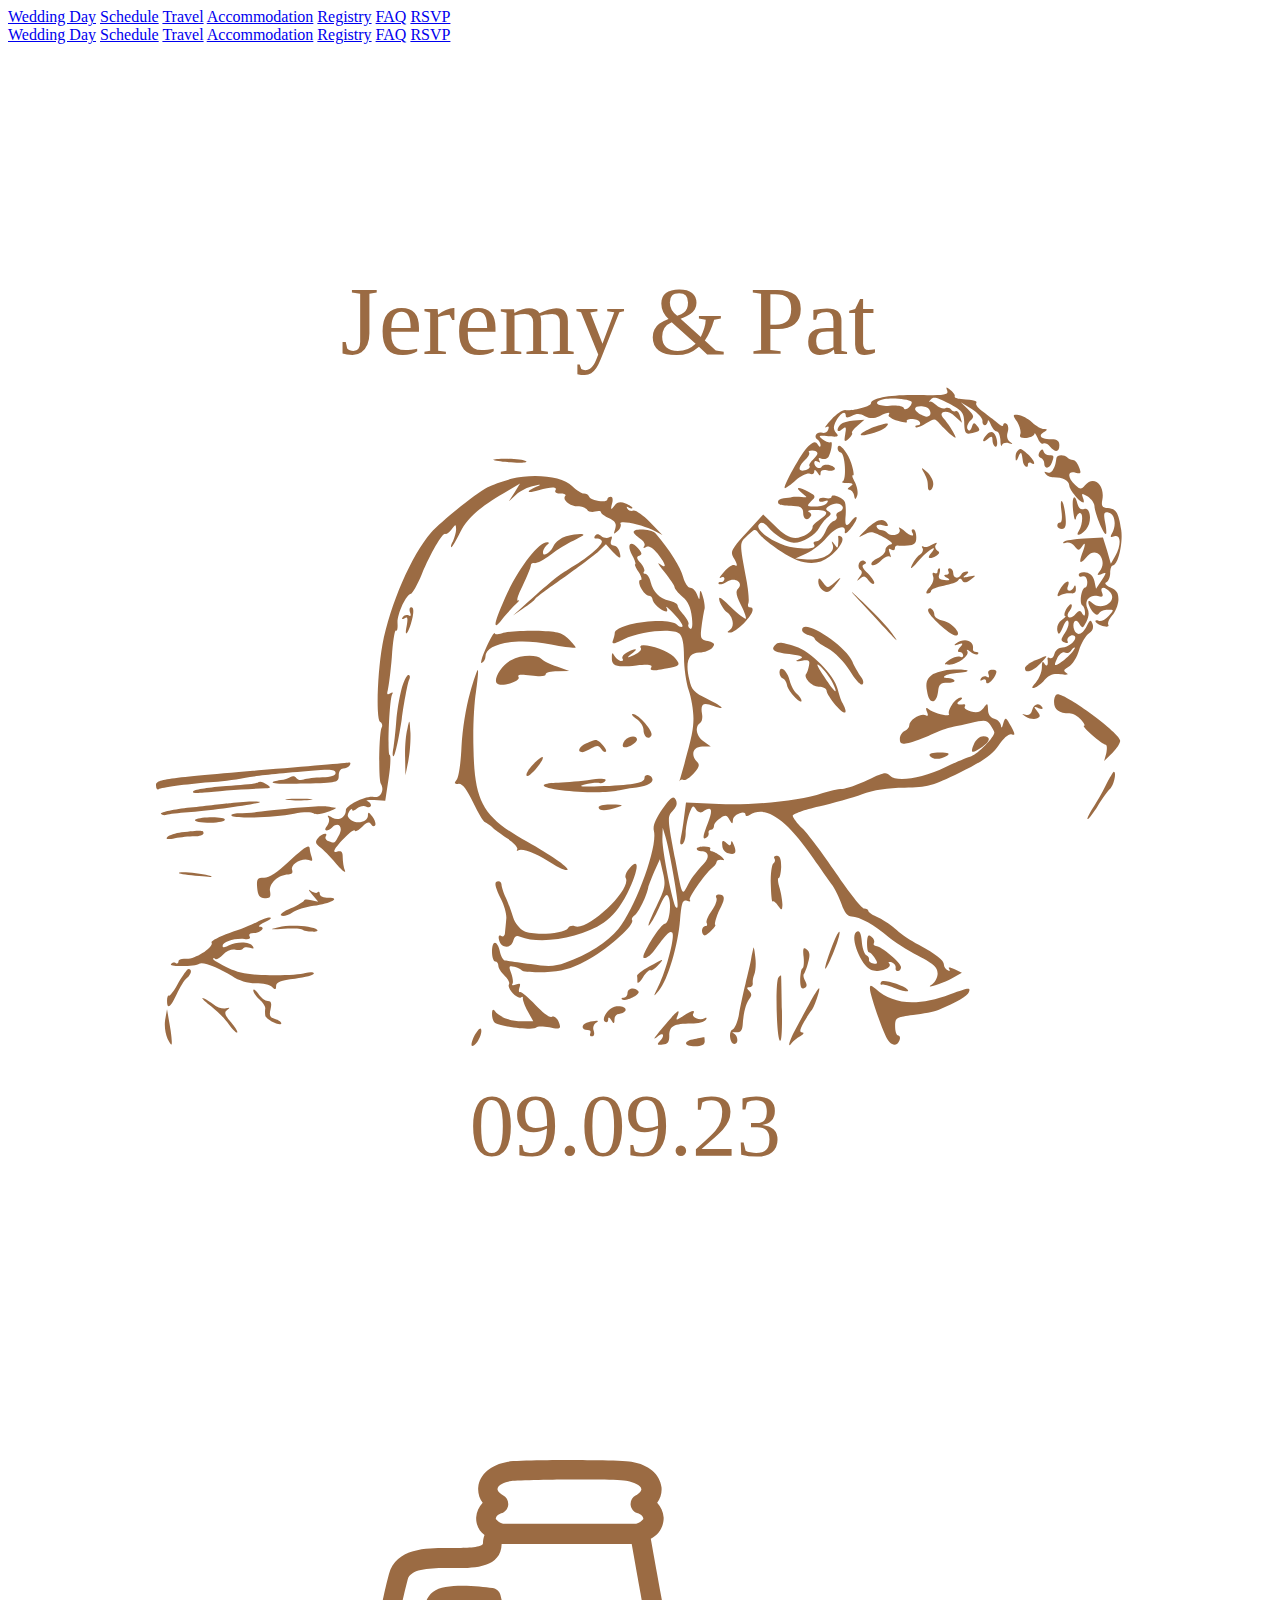
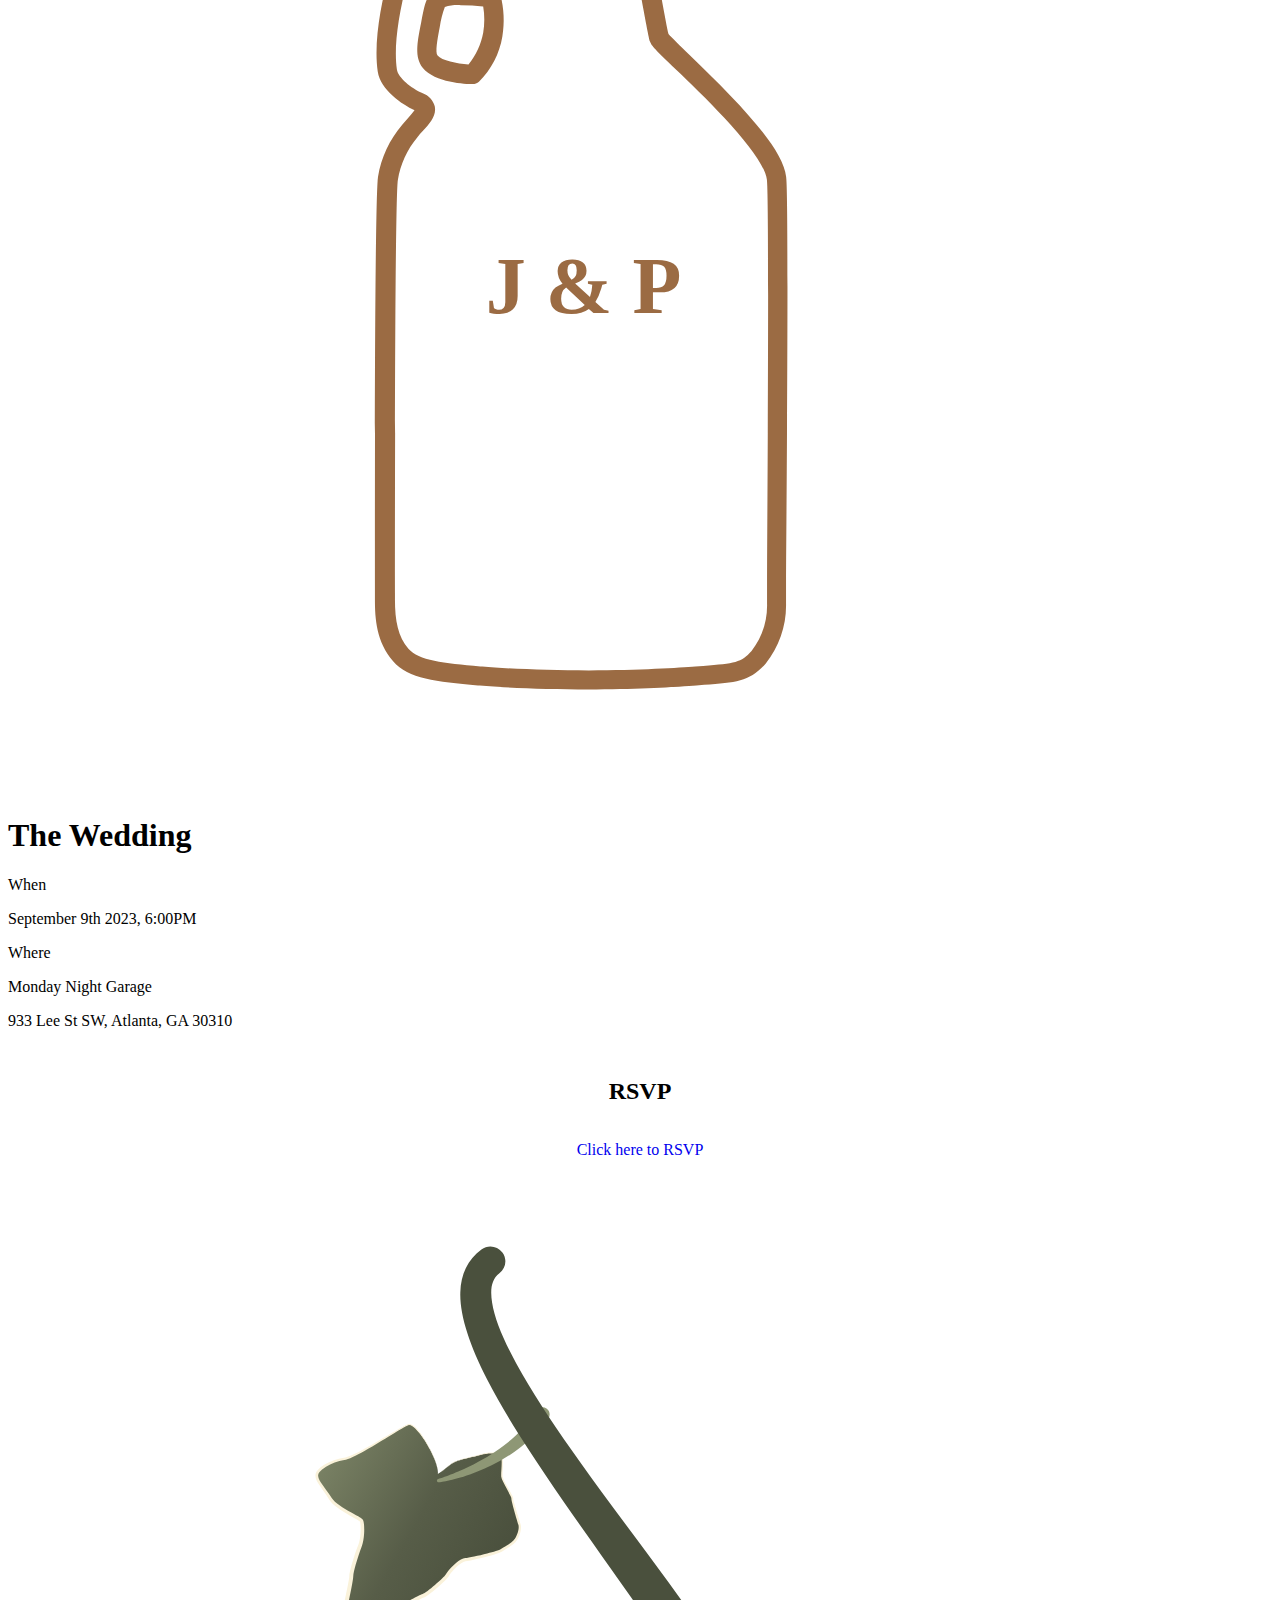
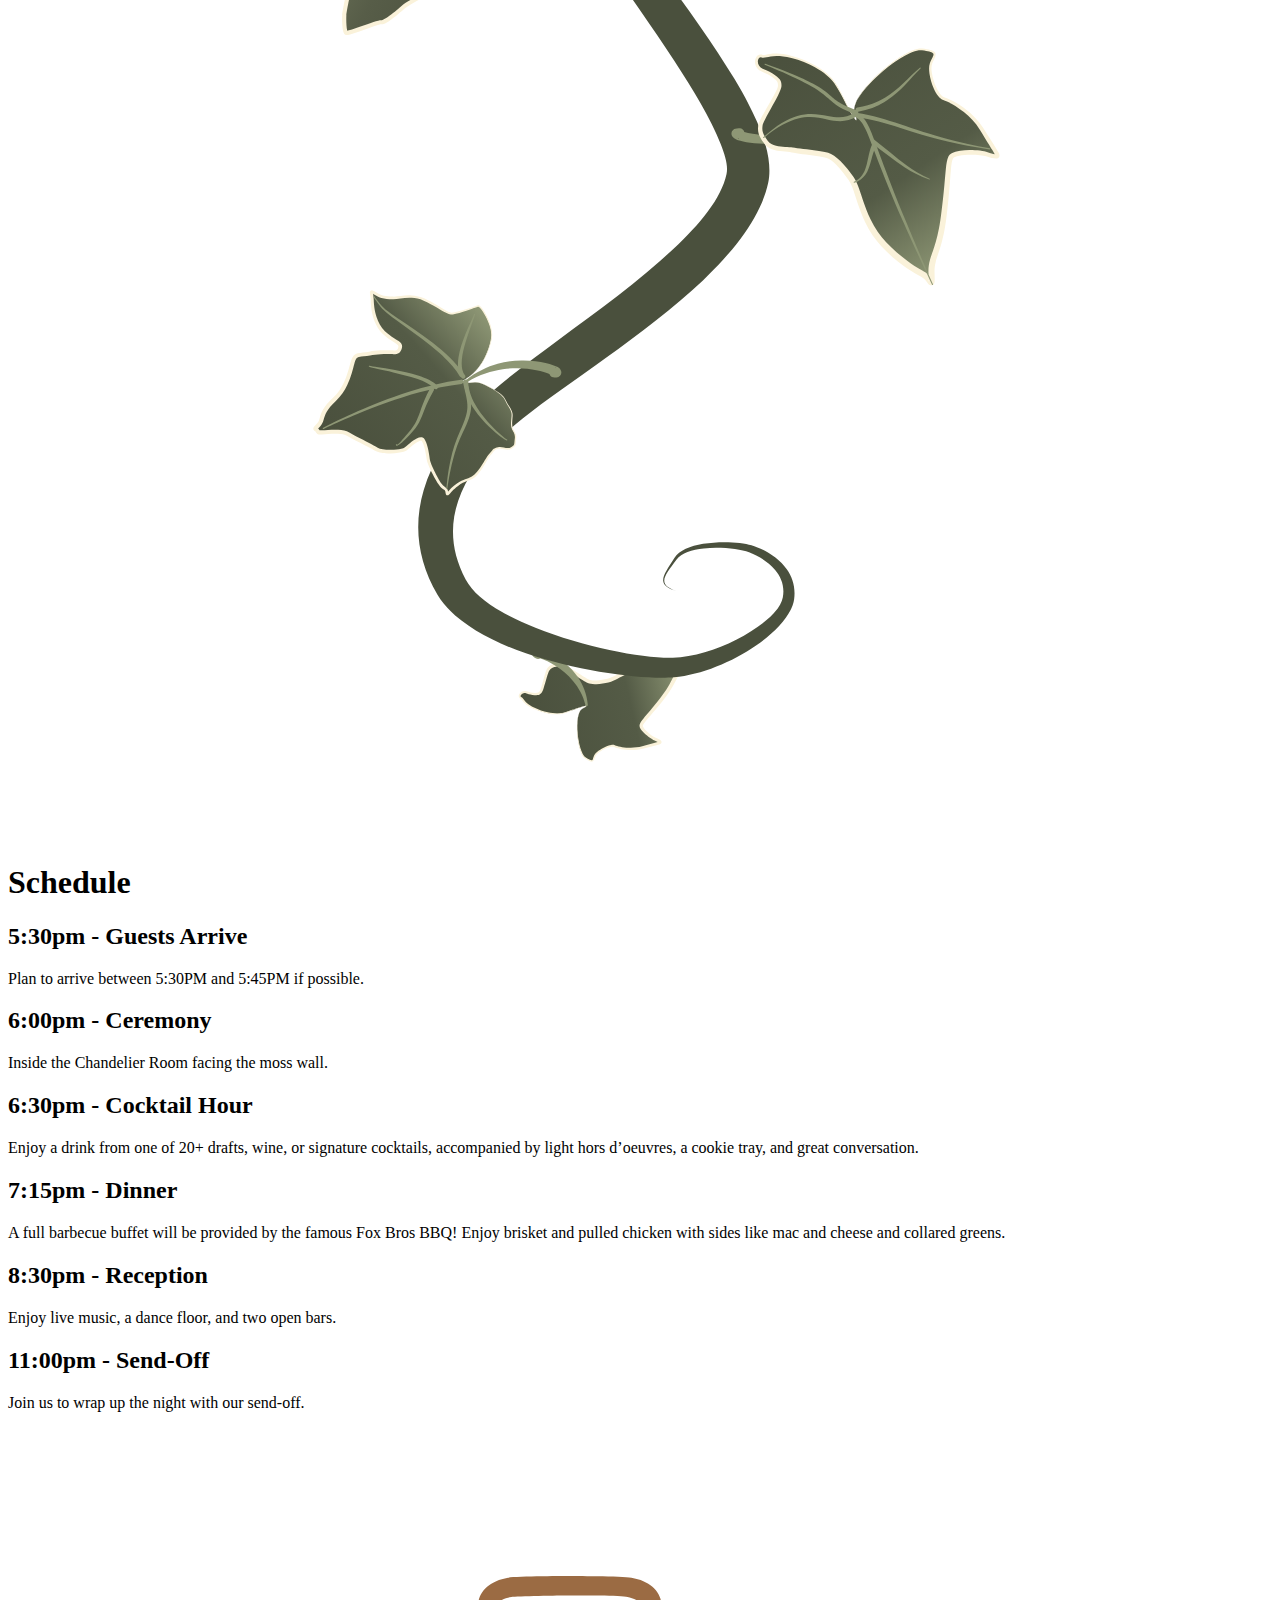
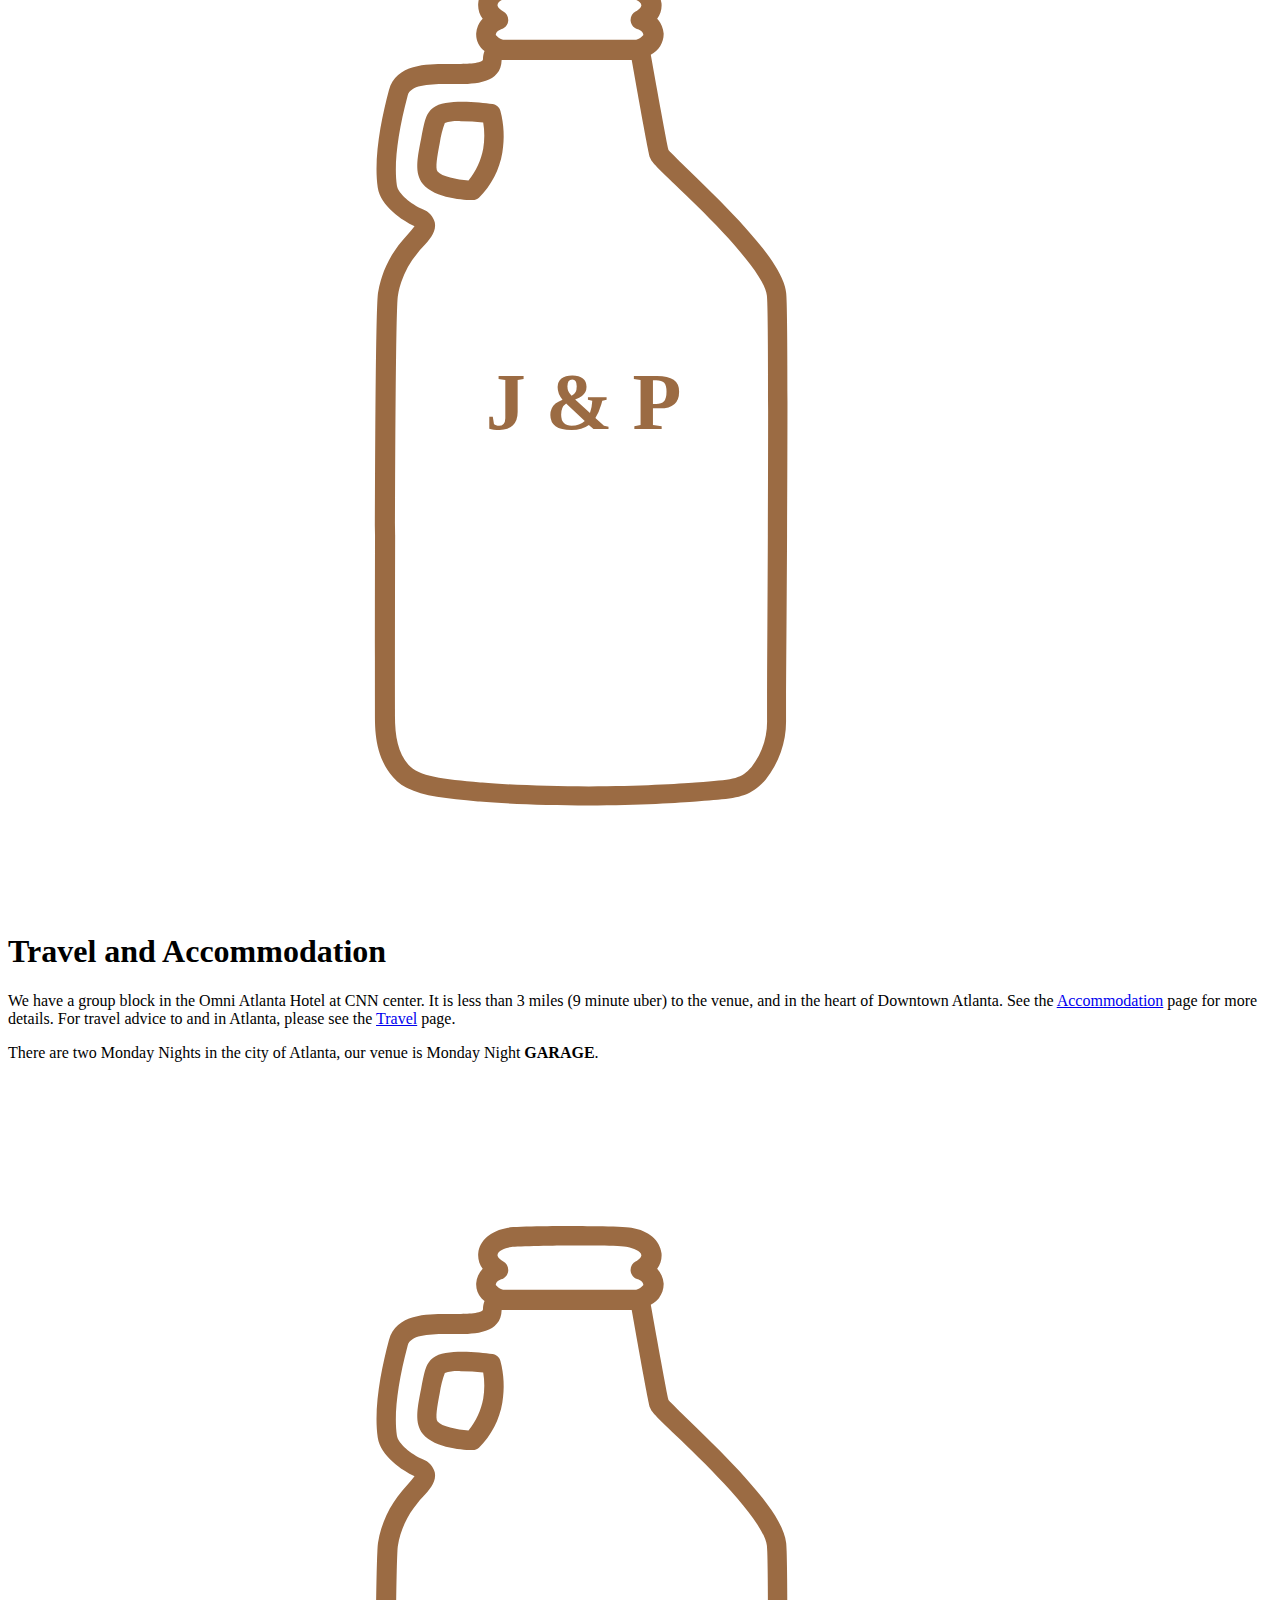
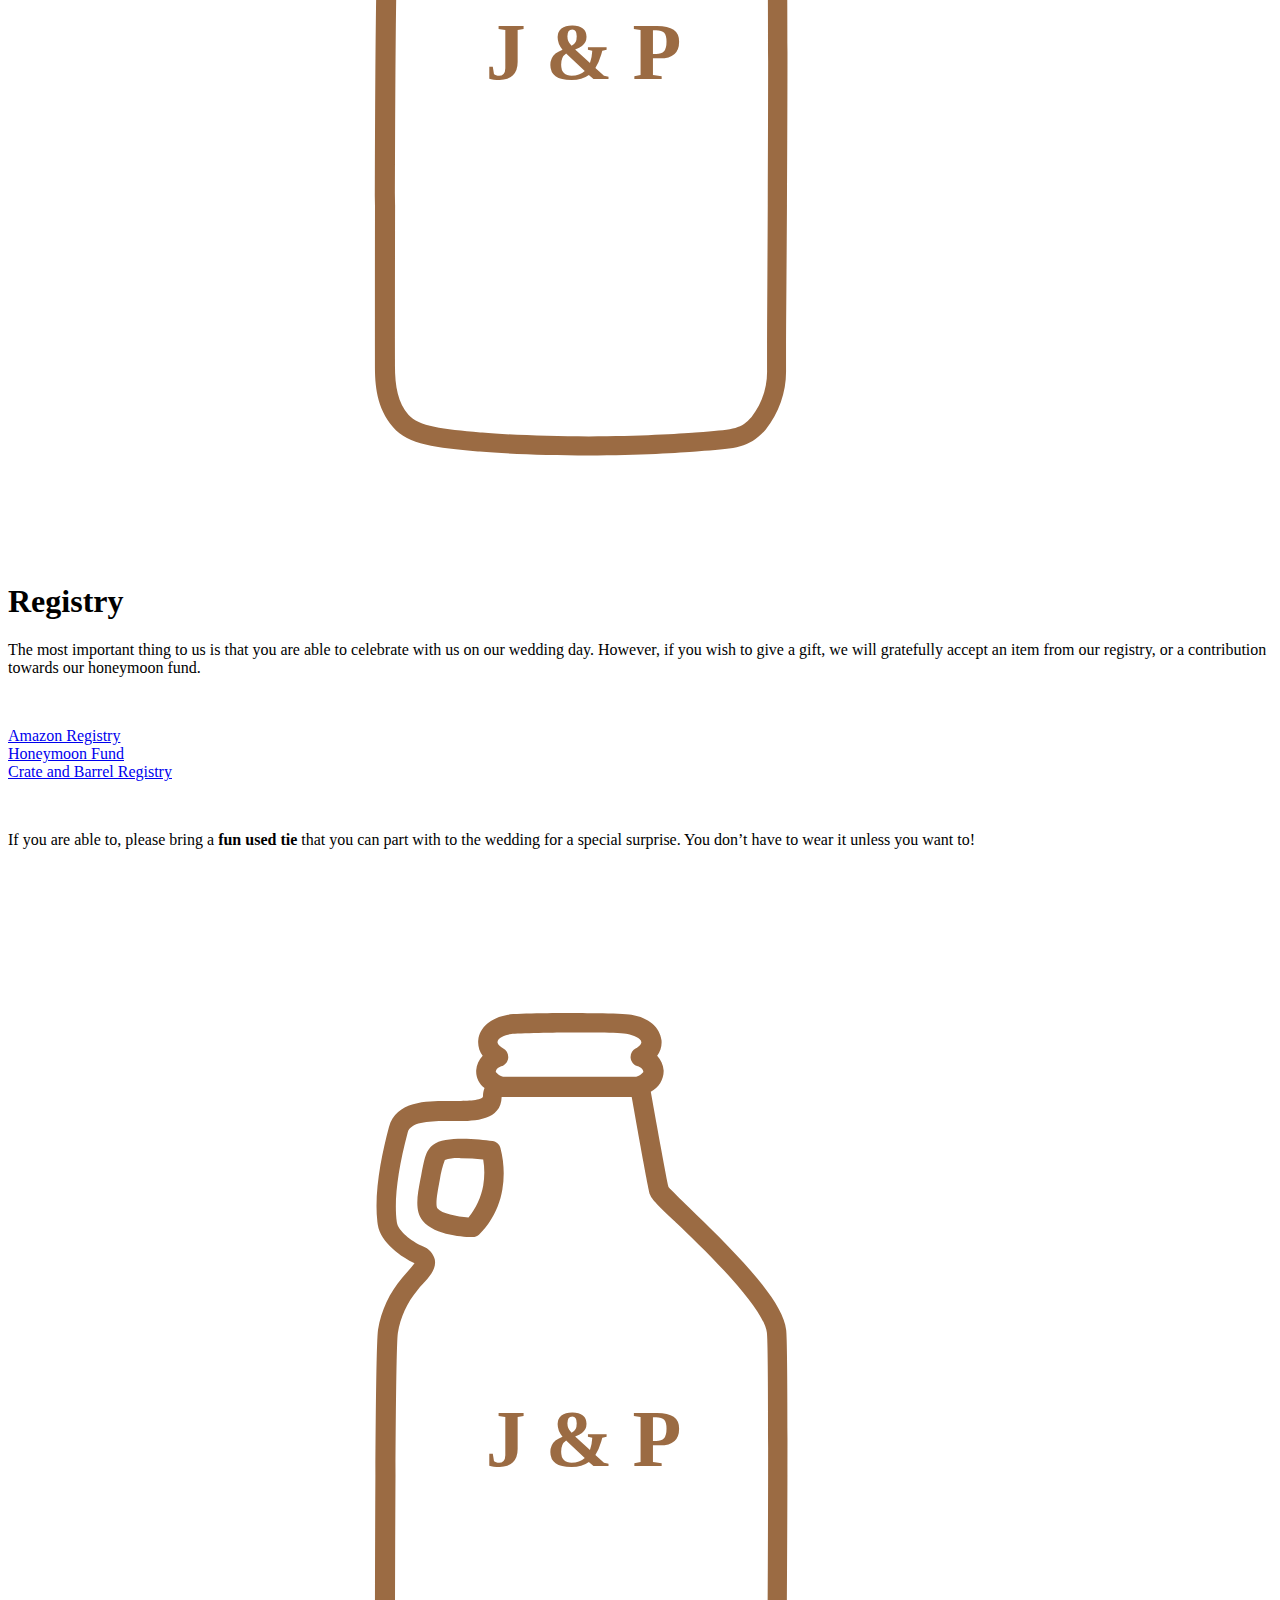
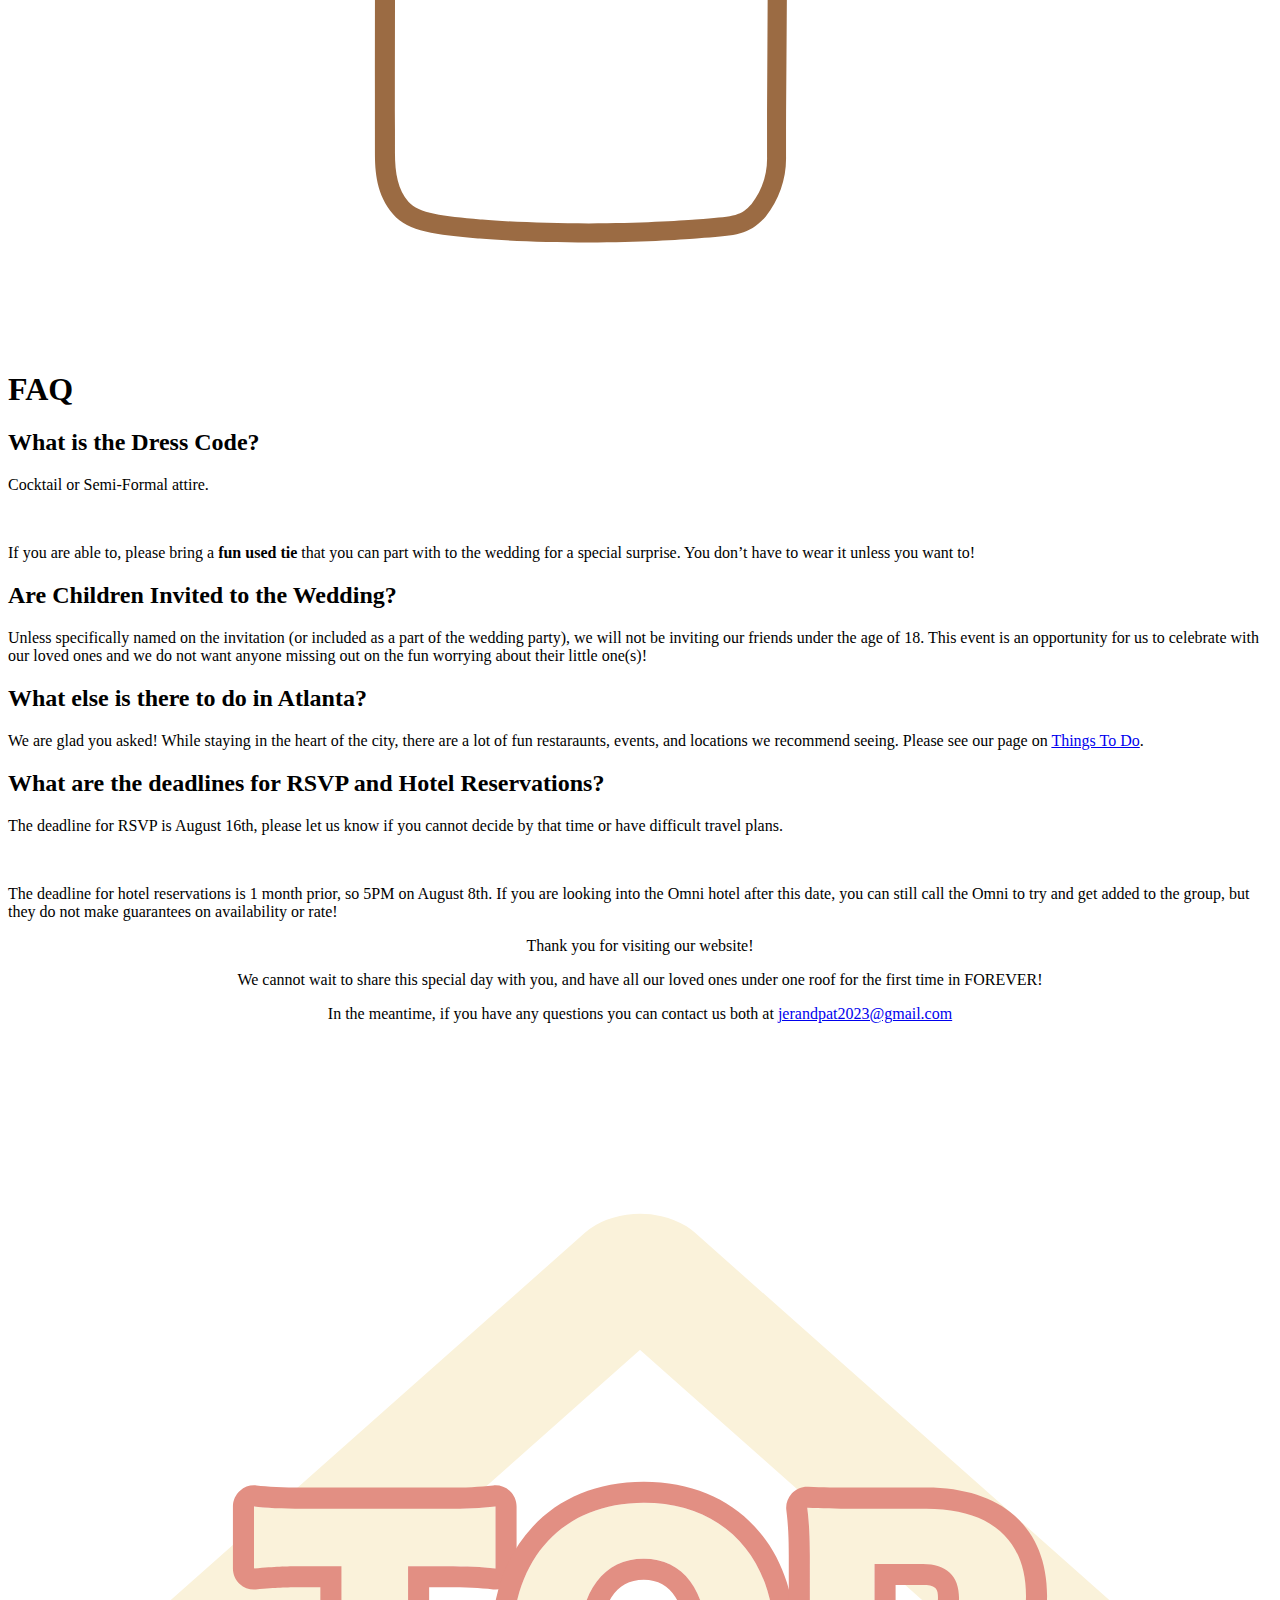
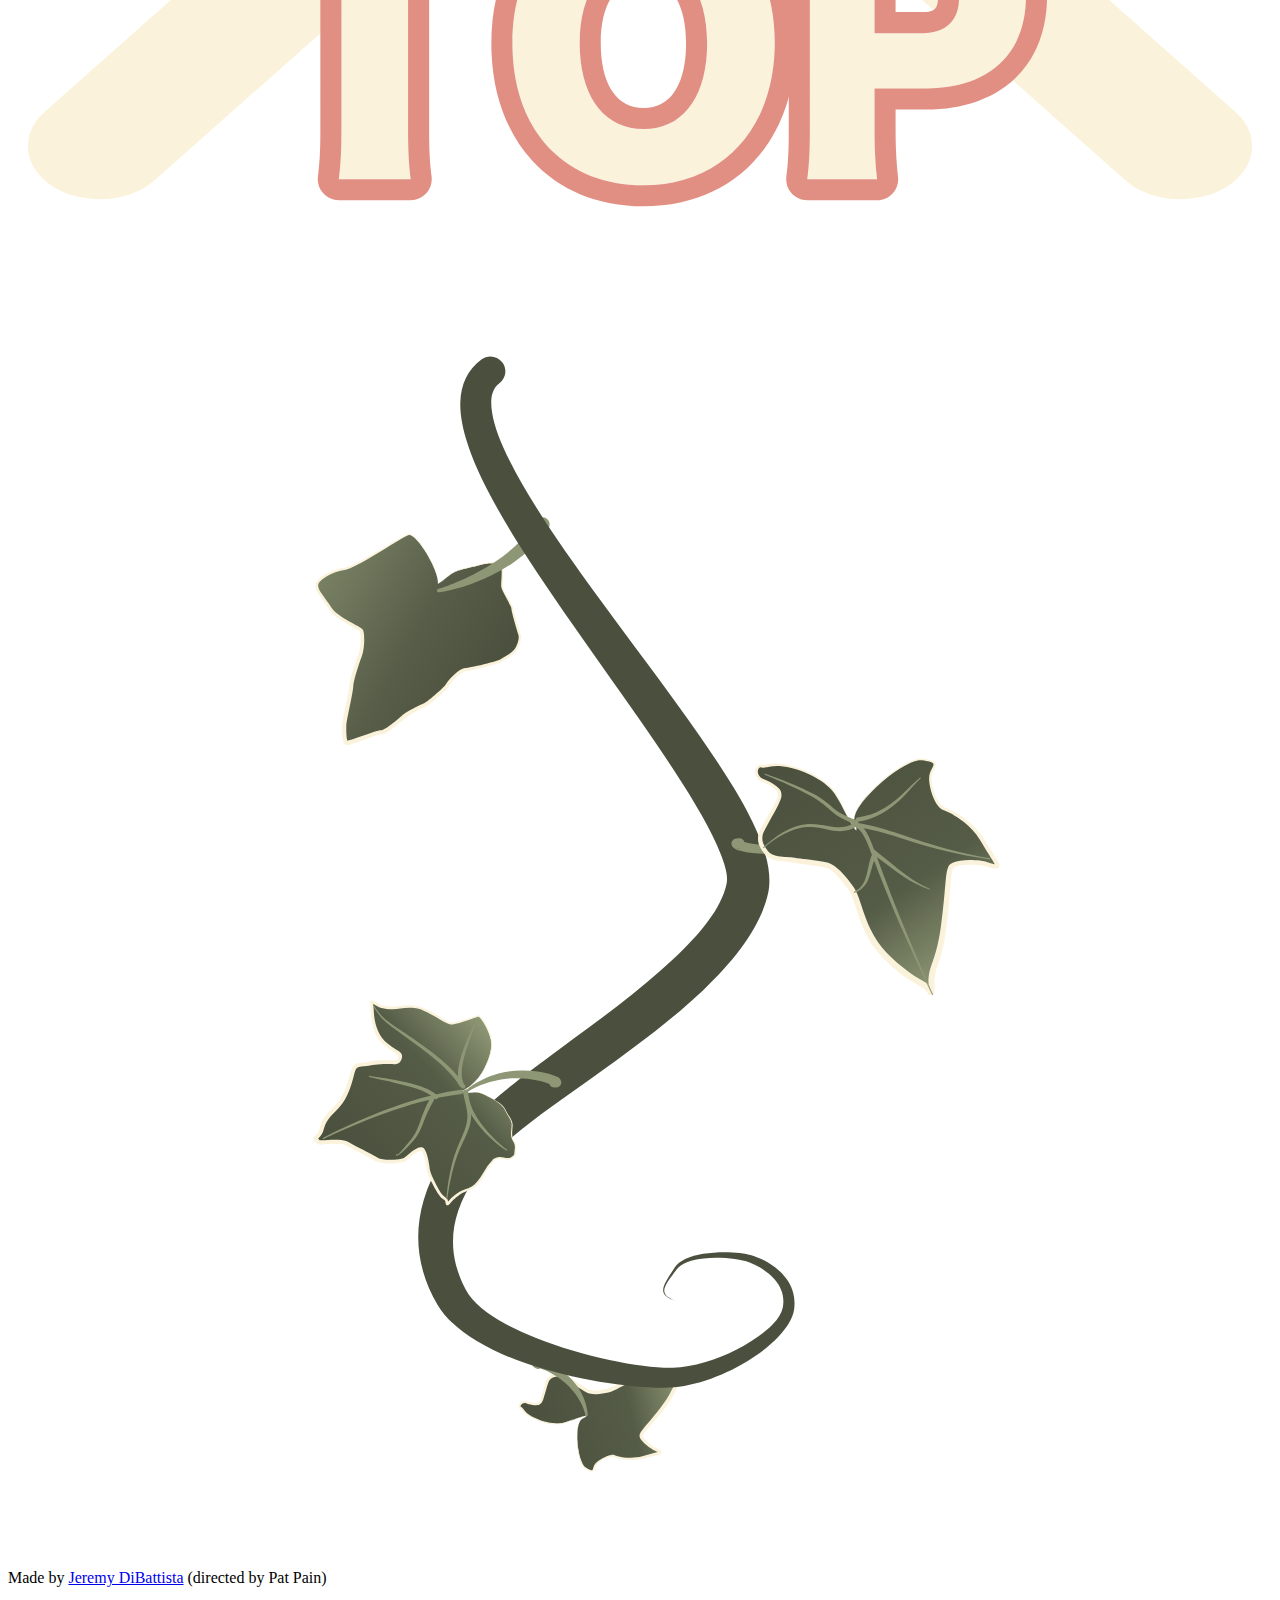
<file: index.html>
<!doctype html><html lang=en><head><meta name=generator content="Hugo 0.116.1"><title>Jeremy DiBattista & Patrizia Pain's Wedding</title><meta charset=utf-8><meta name=viewport content="width=device-width,initial-scale=1,minimum-scale=1,shrink-to-fit=no"><link rel=icon href=https://jeremyandpat.com/image/favicon.ico><link href=https://jeremyandpat.com/css/style.css rel=stylesheet><link rel=preconnect href=https://fonts.googleapis.com><link rel=preconnect href=https://fonts.gstatic.com crossorigin><link href="https://fonts.googleapis.com/css2?family=Noto+Sans:wght@400;700&family=Noto+Serif&display=swap" rel=stylesheet><style>.image1{background-image:url(https://res.cloudinary.com/drk8kjkm6/image/upload/v1672273726/DSC07553_j3jrvd.jpg)}.image2{background-image:url(https://res.cloudinary.com/drk8kjkm6/image/upload/v1676864006/DSC06989-Edit_kjyyko.jpg)}.image3{background-image:url(https://res.cloudinary.com/drk8kjkm6/image/upload/v1676864201/DSC07761_ngwbpw.jpg)}.front_image{background-image:url("")}</style></head><body id=top><div class=nav-mobile><div id=nav-mobile-menu-button class=nav-mobile__button><div id=nav-mobile-menu-burger class=nav-mobile__burger></div></div><nav id=nav-mobile-menu class=nav-mobile__menu><a class=nav-mobile__link href=/#when>Wedding Day</a>
<a class=nav-mobile__link href=/#order-of-events>Schedule</a>
<a class=nav-mobile__link href=/travel>Travel</a>
<a class=nav-mobile__link href=/accommodation>Accommodation</a>
<a class=nav-mobile__link href=/#gifts>Registry</a>
<a class=nav-mobile__link href=/#faq>FAQ</a>
<a class="nav-mobile__link rsvp-button rsvp-nav" href=https://withjoy.com/jeremy-and-pat/rsvp>RSVP</a></nav></div><nav class=nav-desktop><a class=nav-desktop__link href=/#when>Wedding Day</a>
<a class=nav-desktop__link href=/#order-of-events>Schedule</a>
<a class=nav-desktop__link href=/travel>Travel</a>
<a class=nav-desktop__link href=/accommodation>Accommodation</a>
<a class=nav-desktop__link href=/#gifts>Registry</a>
<a class=nav-desktop__link href=/#faq>FAQ</a>
<a class="nav-desktop__link rsvp-button rsvp-nav" href=https://withjoy.com/jeremy-and-pat/rsvp>RSVP</a></nav><header class=header><img src=image/wedding-kissing-txt.svg style=width:100%;height:100%></header><main><div class="image image1"></div><section id=when class="section light"><div class=section__svg><!doctype html><svg xmlns="http://www.w3.org/2000/svg" xmlns:xlink="http://www.w3.org/1999/xlink" width="1080" height="1080" viewBox="0 0 1080 1080"><desc>Created with Fabric.js 5.2.4</desc><defs/><rect x="0" y="0" width="100%" height="100%" fill="transparent"/><g transform="matrix(1 0 0 1 540 540)" id="f60ded28-dd0e-4c3b-b2b9-fa2cb2adad96"/><g transform="matrix(1 0 0 1 540 540)" id="cb22892f-40c3-4db9-963e-57f33d4187ab"><rect style="stroke:none;stroke-width:1;stroke-dasharray:none;stroke-linecap:butt;stroke-dashoffset:0;stroke-linejoin:miter;stroke-miterlimit:4;fill:#fff;fill-rule:nonzero;opacity:1;visibility:hidden" vector-effect="non-scaling-stroke" x="-540" y="-540" rx="0" ry="0" width="1080" height="1080"/></g><g transform="matrix(0 0 0 0 0 0)"><g style/></g><g transform="matrix(1.3 0 0 1.3 434.98 695.43)"><g style vector-effect="non-scaling-stroke"><g transform="matrix(1.33 0 0 1.33 106.31 -102.05)"><path style="stroke:none;stroke-width:1;stroke-dasharray:none;stroke-linecap:butt;stroke-dashoffset:0;stroke-linejoin:miter;stroke-miterlimit:4;fill:#9b6b43;fill-rule:nonzero;opacity:1" vector-effect="non-scaling-stroke" transform="translate(-349.9, -286.36)" d="M468.44 229.6C466.4244 212.409 439.6 185.362 412.44 159.096 407.2877 154.0569 401.913 148.905 400.401 147.112c-1.23050000000001-5.20699999999999-6.55080000000004-34.496-10.246-55.105H390.15109400000006c4.6875-2.2852 7.60160000000002-7.10550000000001 7.44920000000002-12.32-.265620000000013-3.1602-1.58979999999997-6.13670000000001-3.75389999999999-8.45699999999999 1.91800000000001-2.5703 2.81639999999999-5.76170000000001 2.51949999999999-8.957-.953129999999987-7.5039-7.16800000000001-13.051-17.414-14.785-5.15230000000003-.839840000000002-35.336-.953119999999998-35.672-.953119999999998s-30.52.0-35.672.953119999999998c-10.023 1.7344-16.465 7.2812-17.246 14.727H290.35798800000015c-.277339999999981 3.20310000000001.640620000000013 6.39449999999999 2.57810000000001 8.9609-2.21089999999998 2.28910000000001-3.53910000000002 5.2852-3.75389999999999 8.45699999999999-.230470000000025 4.01170000000001 1.58199999999999 7.8672 4.81639999999999 10.246C293.38920800000017 91.3906 293.08452800000015 93.0117 293.1040580000002 94.6406c0 2.51949999999999-9.63279999999998 2.63279999999999-14.785 2.7422h-7.05470000000003c-10.023.0-28.617.0-32.535 15.008-4.36719999999997 16.238-9.01560000000001 39.199-6.49610000000001 56.449 1.56639999999999 10.695 14.055 19.039 21.281 22.398H253.51035200000013c-1.0977 1.5-2.29300000000001 2.92189999999999-3.58199999999999 4.2578-1.17580000000001 1.28909999999999-2.35159999999996 2.6875-3.52730000000003 4.0898H246.39714600000013c-7.30079999999998 8.54689999999999-12.1409999999999 18.926-14 30.016-1.73439999999994 11.871-1.84769999999997 155.79-1.79299999999998 240.52V473.8753c0 11.535.839840000000038 24.754 10.527 35.953 8.9023 10.305 24.863 11.7620000000001 49.055 14.055h1.0625c14.953 1.39840000000004 39.594 2.29690000000005 62.832 2.29690000000005 29.512.0 53.535-1.625 62.441-2.29690000000005l4.53519999999998-.335940000000051c19.039-1.45699999999999 26.207-1.96090000000004 35.504-12.207L456.5647520000001 511.33645399999995c7.92970000000003-9.87110000000001 12.113-22.23 11.816-34.887v-15.23c1.12110000000001-147.62 1.06639999999999-223.27.0585940000000278-231.62zM303.57 77.28C305.82 76.67844 307.4606 74.7527 307.695 72.4362 307.93327999999997 70.1237 306.71452999999997 67.905 304.6364 66.862 303.74187 66.41278 301.39029999999997 64.6237 301.49969999999996 63.3347c0-2.7422 5.15230000000003-4.3125 8.00779999999998-4.7617s28-.839840000000002 33.602-.839840000000002c5.60160000000002.0 30.465.0 33.602.839840000000002C379.8481999999999 59.41284 384.4380999999999 60.5886 384.71929999999986 63.3347c0 1.2891-2.01560000000001 2.9688-3.13670000000002 3.5273-2.09769999999998 1.0391-3.32420000000002 3.2734-3.08199999999999 5.60160000000001.25 2.3086 1.89839999999998 4.2227 4.14449999999999 4.8164.0.0 3.07810000000001.894530000000003 3.24610000000001 3.3047-1.07029999999997 1.3398-2.53910000000002 2.3008-4.19920000000002 2.7422h-77c-1.65620000000001-.441410000000005-3.12889999999999-1.4023-4.19920000000002-2.7422.0546870000000013-2.1875 2.85550000000001-3.1953 3.07810000000001-3.3047zm153.83 383.88v15.344C457.68125 486.42979999999994 454.5172 496.145 448.443 503.99999999999994c-6.16019999999998 6.77730000000008-9.40619999999996 7.16799999999995-28 8.56639999999999L415.9078 512.9570199999999c-8.79300000000001.671879999999987-32.48 2.23829999999998-61.602 2.23829999999998-22.398.0-47.375-.894530000000032-61.602-2.23829999999998h-1.12110000000001c-21.449-2.01560000000001-35.617-3.35940000000005-41.609-10.2459999999999-5.9922-6.88670000000008-7.7852-16.1840000000001-7.7852-28.6170000000001v-3.75389999999993c0-141.57.503909999999962-230.89 1.6797-238.84l.00390600000000063.00390600000000063c1.44919999999996-9.0547 5.3203-17.551 11.199-24.582 1.00779999999997-1.23050000000001 2.12889999999999-2.4648 3.19139999999999-3.64060000000001 4.14449999999999-4.64840000000004 8.0625-8.96090000000004 6.94529999999998-14.391V188.88651999999996c-.96875-3.4727-3.55470000000003-6.26560000000001-6.94139999999999-7.50390000000002-6.66409999999999-2.96879999999996-14.281-9.07029999999998-14.953-13.777-1.79299999999998-11.93.449220000000025-30.352 6.21480000000003-51.91 1.625-6.04690000000001 11.648-6.66410000000001 21.785-6.7188h6.88670000000002c10.137.0 25.426-.449219999999997 25.703-13.945h75.211c3.02340000000004 16.801 9.46480000000008 53.031 10.5860000000001 56.391.839839999999924 2.4648 2.96879999999993 4.70310000000001 14.8399999999999 16.07 16.801 15.961 51.0700000000001 49.113 52.7540000000001 63.785.94530999999995 7.39449999999999.94530999999995 84.844.105469999999968 229.88z" stroke-linecap="round"/></g><g transform="matrix(1.33 0 0 1.33 13.49 -286.54)"><path style="stroke:none;stroke-width:1;stroke-dasharray:none;stroke-linecap:butt;stroke-dashoffset:0;stroke-linejoin:miter;stroke-miterlimit:4;fill:#9b6b43;fill-rule:nonzero;opacity:1" vector-effect="non-scaling-stroke" transform="translate(-280.05, -147.46)" d="M286.95 175.89c-3.58589999999998.0-21.84-.785159999999991-28.785-9.4648-4.76169999999999-5.9922-3.07810000000001-14.727-1.28910000000002-24.078l.335939999999994-1.625c2.23829999999998-11.871 2.96879999999999-15.062 7.05470000000003-18.258 6.60939999999999-5.20700000000001 26.152-3.2461 34.273-2.1289V120.33920599999999C300.71924 120.64779599999999 302.51614 122.20250599999999 303.13334 124.315806 305.20754 132.151706 305.58644 140.342806 304.25054 148.338806 302.60994 158.284106 297.86774 167.455806 290.69954 174.545806 289.65654 175.440336 288.32064 175.916906 286.94954 175.889606zm-6.66410000000002-45.641V130.252906C277.14529999999996 130.010716 273.989 130.370096 270.989 131.315406c-1.37110000000001 3.7148-2.34769999999998 7.5625-2.91410000000002 11.48l-.335939999999994 1.67969999999997c-.953120000000013 5.20699999999999-2.46480000000003 13.047-.953120000000013 14.953 2.35160000000002 2.91019999999998 11.199 4.70309999999998 17.863 5.15229999999997H284.652747c4.34769999999998-5.30469999999997 7.27730000000003-11.625 8.51170000000002-18.371.855470000000025-5.03909999999999.855470000000025-10.191.0-15.23-4.27730000000003-.476560000000006-8.57810000000001-.71875-12.879-.726560000000006z" stroke-linecap="round"/></g><g transform="matrix(1.33 0 0 1.33 -253.09 361.98)"><path style="stroke:none;stroke-width:1;stroke-dasharray:none;stroke-linecap:butt;stroke-dashoffset:0;stroke-linejoin:miter;stroke-miterlimit:4;fill:#9b6b43;fill-rule:nonzero;opacity:1" vector-effect="non-scaling-stroke" transform="translate(-10.08, 10.2)" d="M18.766-1.125c-.96875.5-1.9805.875-3.0312 1.125-1.043.25781-2.1367.39062-3.2812.39062-3.3984.0-6.0898-.94531-8.0781-2.8438-1.9922-1.9062-2.9844-4.4844-2.9844-7.7344.0-3.2578.99219-5.8359 2.9844-7.7344 1.9883-1.9062 4.6797-2.8594 8.0781-2.8594 1.1445.0 2.2383.132809999999996 3.2812.390619999999995 1.0508.25 2.0625.625 3.0312 1.125v4.2188c-.98047-.65625-1.9453-1.1406-2.8906-1.4531-.94922-.3125-1.9492-.46875-3-.46875-1.875.0-3.3516.60547-4.4219 1.8125-1.0742 1.1992-1.6094 2.8555-1.6094 4.9688.0 2.1055.53516 3.7617 1.6094 4.9688 1.0703 1.1992 2.5469 1.7969 4.4219 1.7969 1.0508.0 2.0508-.14844 3-.453120000000001.945309999999997-.3125 1.9102-.80078 2.8906-1.4688z" stroke-linecap="round"/></g><g transform="matrix(1.33 0 0 1.33 -228.39 365.13)"><path style="stroke:none;stroke-width:1;stroke-dasharray:none;stroke-linecap:butt;stroke-dashoffset:0;stroke-linejoin:miter;stroke-miterlimit:4;fill:#9b6b43;fill-rule:nonzero;opacity:1" vector-effect="non-scaling-stroke" transform="translate(-8.05, 7.84)" d="M13.734-11.141c-.4375-.195309999999999-.871090000000001-.34375-1.2969-.4375C12.01913-11.68006 11.59726-11.73475 11.171500000000002-11.73475c-1.2617.0-2.2305.40625-2.9062 1.2188-.67969.804690000000001-1.0156 1.9531-1.0156 3.4531v7.0625h-4.8906v-15.312h4.8906v2.5156c.625-1 1.3438-1.7266 2.1562-2.1875.820309999999997-.46875 1.8008-.70312 2.9375-.70312.164059999999997.0.34375.0117189999999994.53125.03125.195309999999997.0117189999999994.476559999999997.0390619999999995.84375.078125z" stroke-linecap="round"/></g><g transform="matrix(1.33 0 0 1.33 -208.15 365.39)"><path style="stroke:none;stroke-width:1;stroke-dasharray:none;stroke-linecap:butt;stroke-dashoffset:0;stroke-linejoin:miter;stroke-miterlimit:4;fill:#9b6b43;fill-rule:nonzero;opacity:1" vector-effect="non-scaling-stroke" transform="translate(-9.42, 7.65)" d="M17.641-7.7031v1.4062h-11.453c.125 1.1484.53906 2.0078 1.25 2.5781.70703.57422 1.7031.85938 2.9844.85938 1.0312.0 2.082-.14844 3.1562-.45312 1.082-.3125 2.1914-.77344 3.3281-1.3906v3.7656c-1.1562.4375-2.3125.76562-3.4688.98438-1.1562.22656-2.3125.34375-3.4688.34375-2.7734.0-4.9297-.70312-6.4688-2.1094-1.5312-1.4062-2.2969-3.3789-2.2969-5.9219.0-2.5.75391-4.4609 2.2656-5.8906 1.5078-1.4375 3.582-2.1562 6.2188-2.1562 2.4062.0 4.332.73047 5.7812 2.1875 1.4453 1.4492 2.1719 3.3828 2.1719 5.7969zm-5.0312-1.625c0-.925780000000001-.273440000000003-1.6719-.8125-2.2344-.54297-.570309999999999-1.25-.85938-2.125-.85938-.94922.0-1.7188.26562-2.3125.79688s-.96484 1.2969-1.1094 2.2969z" stroke-linecap="round"/></g><g transform="matrix(1.33 0 0 1.33 -183.46 365.39)"><path style="stroke:none;stroke-width:1;stroke-dasharray:none;stroke-linecap:butt;stroke-dashoffset:0;stroke-linejoin:miter;stroke-miterlimit:4;fill:#9b6b43;fill-rule:nonzero;opacity:1" vector-effect="non-scaling-stroke" transform="translate(-8.95, 7.65)" d="M9.2188-6.8906c-1.0234.0-1.793.17188-2.3125.51562-.51172.34375-.76562.85547-.76562 1.5312.0.625.20703 1.1172.625 1.4688.41406.34375.98828.51562 1.7188.51562.92578.0 1.7031-.32812 2.3281-.984379999999999.632809999999999-.664060000000001.95312-1.4922.95312-2.4844v-.5625zm7.4688-1.8438V0h-4.9219V-2.2656c-.65625.92969-1.3984 1.6055-2.2188 2.0312-.824220000000002.41406-1.8242.625-3 .625-1.5859.0-2.8711-.45703-3.8594-1.375-.99219-.92578-1.4844-2.1289-1.4844-3.6094.0-1.7891.61328-3.1016 1.8438-3.9375 1.2383-.84375 3.1797-1.2656 5.8281-1.2656h2.8906v-.390619999999998c0-.769530000000001-.308589999999999-1.332-.92188-1.6875C10.226529999999999-12.2383 9.27342-12.4219 7.984319999999999-12.4219c-1.0547.0-2.0312.10547-2.9375.3125-.89844.210940000000001-1.7305.523440000000001-2.5.9375v-3.7344c1.0391-.25 2.0859-.441409999999998 3.1406-.57812 1.0625-.132809999999997 2.125-.20312 3.1875-.20312 2.7578.0 4.75.54688 5.9688 1.6406 1.2266 1.0859 1.8438 2.8555 1.8438 5.3125z" stroke-linecap="round"/></g><g transform="matrix(1.33 0 0 1.33 -161.44 362.47)"><path style="stroke:none;stroke-width:1;stroke-dasharray:none;stroke-linecap:butt;stroke-dashoffset:0;stroke-linejoin:miter;stroke-miterlimit:4;fill:#9b6b43;fill-rule:nonzero;opacity:1" vector-effect="non-scaling-stroke" transform="translate(-6.56, 9.83)" d="M7.7031-19.656v4.3438H12.75v3.5H7.7031v6.5c0 .71094.14062 1.1875.421880000000001 1.4375s.835940000000001.375 1.6719.375h2.5156v3.5H8.12498c-1.9375.0-3.3125-.39844-4.125-1.2031-.80469-.8125-1.2031-2.1797-1.2031-4.1094v-6.5h-2.4219v-3.5h2.4219V-19.656z" stroke-linecap="round"/></g><g transform="matrix(1.33 0 0 1.33 -139.79 365.39)"><path style="stroke:none;stroke-width:1;stroke-dasharray:none;stroke-linecap:butt;stroke-dashoffset:0;stroke-linejoin:miter;stroke-miterlimit:4;fill:#9b6b43;fill-rule:nonzero;opacity:1" vector-effect="non-scaling-stroke" transform="translate(-9.42, 7.65)" d="M17.641-7.7031v1.4062h-11.453c.125 1.1484.53906 2.0078 1.25 2.5781.70703.57422 1.7031.85938 2.9844.85938 1.0312.0 2.082-.14844 3.1562-.45312 1.082-.3125 2.1914-.77344 3.3281-1.3906v3.7656c-1.1562.4375-2.3125.76562-3.4688.98438-1.1562.22656-2.3125.34375-3.4688.34375-2.7734.0-4.9297-.70312-6.4688-2.1094-1.5312-1.4062-2.2969-3.3789-2.2969-5.9219.0-2.5.75391-4.4609 2.2656-5.8906 1.5078-1.4375 3.582-2.1562 6.2188-2.1562 2.4062.0 4.332.73047 5.7812 2.1875 1.4453 1.4492 2.1719 3.3828 2.1719 5.7969zm-5.0312-1.625c0-.925780000000001-.273440000000003-1.6719-.8125-2.2344-.54297-.570309999999999-1.25-.85938-2.125-.85938-.94922.0-1.7188.26562-2.3125.79688s-.96484 1.2969-1.1094 2.2969z" stroke-linecap="round"/></g><g transform="matrix(1.33 0 0 1.33 -114.4 361.65)"><path style="stroke:none;stroke-width:1;stroke-dasharray:none;stroke-linecap:butt;stroke-dashoffset:0;stroke-linejoin:miter;stroke-miterlimit:4;fill:#9b6b43;fill-rule:nonzero;opacity:1" vector-effect="non-scaling-stroke" transform="translate(-9.48, 10.45)" d="M12.766-13.078v-8.2031h4.9219v21.281h-4.9219v-2.2188c-.66797.90625-1.4062 1.5703-2.2188 1.9844-.812599999999998.4141-1.7578.625-2.8281.625-1.8867.0-3.4336-.75-4.6406-2.25-1.2109-1.5-1.8125-3.4258-1.8125-5.7812.0-2.3633.60156-4.2969 1.8125-5.7969 1.207-1.5 2.7539-2.25 4.6406-2.25 1.0625.0 2 .214840000000001 2.8125.64062.820310000000001.429689999999999 1.5664 1.0859 2.2344 1.9688zm-3.2188 9.9219c1.0391.0 1.8359-.37891 2.3906-1.1406.550780000000001-.769530000000001.82812-1.8828.82812-3.3438.0-1.457-.277339999999999-2.5664-.82812-3.3281-.554689999999999-.769529999999998-1.3516-1.1562-2.3906-1.1562-1.043.0-1.8398.386720000000002-2.3906 1.1562-.55469.761720000000002-.82812 1.8711-.82812 3.3281.0 1.4609.27344 2.5742.82812 3.3438.550780000000001.76172 1.3477 1.1406 2.3906 1.1406z" stroke-linecap="round"/></g><g transform="matrix(1.33 0 0 1.33 -73.21 361.65)"><path style="stroke:none;stroke-width:1;stroke-dasharray:none;stroke-linecap:butt;stroke-dashoffset:0;stroke-linejoin:miter;stroke-miterlimit:4;fill:#9b6b43;fill-rule:nonzero;opacity:1" vector-effect="non-scaling-stroke" transform="translate(-10.57, 10.45)" d="M10.5-3.1562c1.0508.0 1.8516-.37891 2.4062-1.1406.55078-.769530000000001.82812-1.8828.82812-3.3438.0-1.457-.277340000000001-2.5664-.82812-3.3281C12.35151-11.73823 11.5507-12.1249 10.5-12.1249c-1.0547.0-1.8594.38672-2.4219 1.1562-.55469.773440000000001-.82812 1.8828-.82812 3.3281.0 1.4492.27344 2.5586.82812 3.3281.5625.77344 1.3672 1.1562 2.4219 1.1562zm-3.25-9.9219C7.92578-13.96091 8.6719-14.6172 9.4844-15.0469 10.30471-15.47268 11.25-15.687520000000001 12.3125-15.687520000000001c1.8945.0 3.4453.75 4.6562 2.25 1.207 1.5 1.8125 3.4336 1.8125 5.7969.0 2.3555-.605469999999997 4.2812-1.8125 5.7812-1.2109 1.5-2.7617 2.25-4.6562 2.25-1.0625.0-2.0078-.21094-2.8281-.625-.812499999999998-.42578-1.5586-1.0859-2.2344-1.9844v2.2188h-4.8906v-21.281h4.8906z" stroke-linecap="round"/></g><g transform="matrix(1.33 0 0 1.33 -48.52 369.4)"><path style="stroke:none;stroke-width:1;stroke-dasharray:none;stroke-linecap:butt;stroke-dashoffset:0;stroke-linejoin:miter;stroke-miterlimit:4;fill:#9b6b43;fill-rule:nonzero;opacity:1" vector-effect="non-scaling-stroke" transform="translate(-9.05, 4.63)" d="M.34375-15.312h4.8906l4.125 10.391 3.5-10.391h4.8906l-6.4375 16.766c-.648440000000001 1.6953-1.4023 2.8828-2.2656 3.5625-.867190000000001.6875-2 1.0312-3.4062 1.0312h-2.8438v-3.2188h1.5312c.83203.0 1.4375-.13672 1.8125-.40625.38281-.26172.67969-.73047.89062-1.4062l.14062-.42188z" stroke-linecap="round"/></g><g transform="matrix(1.33 0 0 1.33 -10.15 361.97)"><path style="stroke:none;stroke-width:1;stroke-dasharray:none;stroke-linecap:butt;stroke-dashoffset:0;stroke-linejoin:miter;stroke-miterlimit:4;fill:#9b6b43;fill-rule:nonzero;opacity:1" vector-effect="non-scaling-stroke" transform="translate(-9.83, 10.2)" d="M2.5781-20.406h14.203v3.9688h-8.9531v3.7969h8.4219v3.9844h-8.4219v4.6719h9.25v3.9844h-14.5z" stroke-linecap="round"/></g><g transform="matrix(1.33 0 0 1.33 21.77 365.12)"><path style="stroke:none;stroke-width:1;stroke-dasharray:none;stroke-linecap:butt;stroke-dashoffset:0;stroke-linejoin:miter;stroke-miterlimit:4;fill:#9b6b43;fill-rule:nonzero;opacity:1" vector-effect="non-scaling-stroke" transform="translate(-14.65, 7.84)" d="M16.547-12.766c.61328-.945309999999999 1.3477-1.6719 2.2031-2.1719.851559999999999-.5 1.7891-.75 2.8125-.75 1.7578.0 3.0977.546880000000002 4.0156 1.6406.92578 1.0859 1.3906 2.6562 1.3906 4.7188v9.3281h-4.9219v-7.9844-.359380000000001c.00781299999999874-.132809999999999.015625-.320309999999999.015625-.5625.0-1.082-.164059999999996-1.8633-.484380000000002-2.3438-.3125-.48828-.82422-.73438-1.5312-.73438-.929690000000001.0-1.6484.386719999999999-2.1562 1.1562-.51172.761719999999999-.773440000000001 1.8672-.78125 3.3125v7.5156h-4.9219v-7.9844c0-1.6953-.148440000000003-2.7852-.4375-3.2656-.292970000000002-.48828-.8125-.73438-1.5625-.73438-.9375.0-1.6641.38672-2.1719 1.1562-.51172.76172-.76562 1.8594-.76562 3.2969v7.5312h-4.9219v-15.312h4.9219v2.2344c.60156-.86328 1.2891-1.5156 2.0625-1.9531.78125-.4375 1.6406-.65625 2.5781-.65625 1.0625.0 2 .257810000000001 2.8125.76562.8125.51172 1.4258 1.2305 1.8438 2.1562z" stroke-linecap="round"/></g><g transform="matrix(1.33 0 0 1.33 47.57 361.39)"><path style="stroke:none;stroke-width:1;stroke-dasharray:none;stroke-linecap:butt;stroke-dashoffset:0;stroke-linejoin:miter;stroke-miterlimit:4;fill:#9b6b43;fill-rule:nonzero;opacity:1" vector-effect="non-scaling-stroke" transform="translate(-4.8, 10.64)" d="M2.3594-15.312H7.25V0H2.3594zm0-5.9688H7.25v4H2.3594z" stroke-linecap="round"/></g><g transform="matrix(1.33 0 0 1.33 60.37 361.39)"><path style="stroke:none;stroke-width:1;stroke-dasharray:none;stroke-linecap:butt;stroke-dashoffset:0;stroke-linejoin:miter;stroke-miterlimit:4;fill:#9b6b43;fill-rule:nonzero;opacity:1" vector-effect="non-scaling-stroke" transform="translate(-4.8, 10.64)" d="M2.3594-21.281H7.25V0H2.3594z" stroke-linecap="round"/></g><g transform="matrix(1.33 0 0 1.33 78.81 369.4)"><path style="stroke:none;stroke-width:1;stroke-dasharray:none;stroke-linecap:butt;stroke-dashoffset:0;stroke-linejoin:miter;stroke-miterlimit:4;fill:#9b6b43;fill-rule:nonzero;opacity:1" vector-effect="non-scaling-stroke" transform="translate(-9.05, 4.63)" d="M.34375-15.312h4.8906l4.125 10.391 3.5-10.391h4.8906l-6.4375 16.766c-.648440000000001 1.6953-1.4023 2.8828-2.2656 3.5625-.867190000000001.6875-2 1.0312-3.4062 1.0312h-2.8438v-3.2188h1.5312c.83203.0 1.4375-.13672 1.8125-.40625.38281-.26172.67969-.73047.89062-1.4062l.14062-.42188z" stroke-linecap="round"/></g><g transform="matrix(1.33 0 0 1.33 119.79 361.97)"><path style="stroke:none;stroke-width:1;stroke-dasharray:none;stroke-linecap:butt;stroke-dashoffset:0;stroke-linejoin:miter;stroke-miterlimit:4;fill:#9b6b43;fill-rule:nonzero;opacity:1" vector-effect="non-scaling-stroke" transform="translate(-11.79, 10.2)" d="M10.047-11.359c1.1016.0 1.8945-.20312 2.375-.60938.476559999999999-.414060000000001.71875-1.0938.71875-2.0312.0-.92578-.242190000000001-1.5859-.71875-1.9844C11.94153-16.39023 11.1486-16.59336 10.047-16.59336h-2.2188v5.2344zm-2.2188 3.6406v7.7188h-5.25v-20.406h8.0312c2.6875.0 4.6562.453119999999998 5.9062 1.3594 1.2578.898439999999997 1.8906 2.3203 1.8906 4.2656.0 1.3555-.328119999999998 2.4648-.984380000000002 3.3281-.648440000000001.867190000000001-1.625 1.5-2.9375 1.9062.71875.16797 1.3594.54297 1.9219 1.125.570309999999999.57422 1.1484 1.4492 1.7344 2.625l2.8594 5.7969h-5.6094l-2.4844-5.0781c-.5-1.0195-1.0117-1.7109-1.5312-2.0781-.51172-.375-1.1953-.5625-2.0469-.5625z" stroke-linecap="round"/></g><g transform="matrix(1.33 0 0 1.33 144.75 365.39)"><path style="stroke:none;stroke-width:1;stroke-dasharray:none;stroke-linecap:butt;stroke-dashoffset:0;stroke-linejoin:miter;stroke-miterlimit:4;fill:#9b6b43;fill-rule:nonzero;opacity:1" vector-effect="non-scaling-stroke" transform="translate(-8.95, 7.65)" d="M9.2188-6.8906c-1.0234.0-1.793.17188-2.3125.51562-.51172.34375-.76562.85547-.76562 1.5312.0.625.20703 1.1172.625 1.4688.41406.34375.98828.51562 1.7188.51562.92578.0 1.7031-.32812 2.3281-.984379999999999.632809999999999-.664060000000001.95312-1.4922.95312-2.4844v-.5625zm7.4688-1.8438V0h-4.9219V-2.2656c-.65625.92969-1.3984 1.6055-2.2188 2.0312-.824220000000002.41406-1.8242.625-3 .625-1.5859.0-2.8711-.45703-3.8594-1.375-.99219-.92578-1.4844-2.1289-1.4844-3.6094.0-1.7891.61328-3.1016 1.8438-3.9375 1.2383-.84375 3.1797-1.2656 5.8281-1.2656h2.8906v-.390619999999998c0-.769530000000001-.308589999999999-1.332-.92188-1.6875C10.226529999999999-12.2383 9.27342-12.4219 7.984319999999999-12.4219c-1.0547.0-2.0312.10547-2.9375.3125-.89844.210940000000001-1.7305.523440000000001-2.5.9375v-3.7344c1.0391-.25 2.0859-.441409999999998 3.1406-.57812 1.0625-.132809999999997 2.125-.20312 3.1875-.20312 2.7578.0 4.75.54688 5.9688 1.6406 1.2266 1.0859 1.8438 2.8555 1.8438 5.3125z" stroke-linecap="round"/></g><g transform="matrix(1.33 0 0 1.33 170.66 369.17)"><path style="stroke:none;stroke-width:1;stroke-dasharray:none;stroke-linecap:butt;stroke-dashoffset:0;stroke-linejoin:miter;stroke-miterlimit:4;fill:#9b6b43;fill-rule:nonzero;opacity:1" vector-effect="non-scaling-stroke" transform="translate(-9.48, 4.8)" d="M12.766-2.5938c-.66797.88672-1.4062 1.543-2.2188 1.9688-.8125.41797-1.7578.625-2.8281.625-1.8672.0-3.4062-.73438-4.625-2.2031C1.8753-3.6797 1.266-5.5547 1.266-7.8281c0-2.2891.60938-4.1641 1.8281-5.625 1.2188-1.4688 2.7578-2.2031 4.625-2.2031 1.0703.0 2.0156.214840000000001 2.8281.64062.8125.41797 1.5508 1.0742 2.2188 1.9688v-2.2656h4.9219v13.766c0 2.457-.777339999999999 4.3359-2.3281 5.6406-1.5547 1.3008-3.8086 1.9531-6.7656 1.9531-.94922.0-1.8711-.0742190000000003-2.7656-.21875-.89844-.14844-1.7969-.37109-2.7031-.67188v-3.8125c.86328.48828 1.7031.85156 2.5156 1.0938.82031.23828 1.6484.35938 2.4844.35938 1.6016.0 2.7734-.35156 3.5156-1.0469.75-.69922 1.125-1.7969 1.125-3.2969zM9.5472-12.125c-1.0117.0-1.8047.375-2.375 1.125C6.6097-10.25781 6.32845-9.2031 6.32845-7.8281c0 1.3984.26953 2.4609.8125 3.1875.55078.71875 1.3516 1.0781 2.4062 1.0781 1.0195.0 1.8125-.36719 2.375-1.1094.5625-.75.84375-1.8008.84375-3.1562.0-1.375-.28125-2.4297-.84375-3.1719-.5625-.75-1.3555-1.125-2.375-1.125z" stroke-linecap="round"/></g><g transform="matrix(1.33 0 0 1.33 191.16 361.39)"><path style="stroke:none;stroke-width:1;stroke-dasharray:none;stroke-linecap:butt;stroke-dashoffset:0;stroke-linejoin:miter;stroke-miterlimit:4;fill:#9b6b43;fill-rule:nonzero;opacity:1" vector-effect="non-scaling-stroke" transform="translate(-4.8, 10.64)" d="M2.3594-21.281H7.25V0H2.3594z" stroke-linecap="round"/></g><g transform="matrix(1.33 0 0 1.33 210.1 365.39)"><path style="stroke:none;stroke-width:1;stroke-dasharray:none;stroke-linecap:butt;stroke-dashoffset:0;stroke-linejoin:miter;stroke-miterlimit:4;fill:#9b6b43;fill-rule:nonzero;opacity:1" vector-effect="non-scaling-stroke" transform="translate(-9.42, 7.65)" d="M17.641-7.7031v1.4062h-11.453c.125 1.1484.53906 2.0078 1.25 2.5781.70703.57422 1.7031.85938 2.9844.85938 1.0312.0 2.082-.14844 3.1562-.45312 1.082-.3125 2.1914-.77344 3.3281-1.3906v3.7656c-1.1562.4375-2.3125.76562-3.4688.98438-1.1562.22656-2.3125.34375-3.4688.34375-2.7734.0-4.9297-.70312-6.4688-2.1094-1.5312-1.4062-2.2969-3.3789-2.2969-5.9219.0-2.5.75391-4.4609 2.2656-5.8906 1.5078-1.4375 3.582-2.1562 6.2188-2.1562 2.4062.0 4.332.73047 5.7812 2.1875 1.4453 1.4492 2.1719 3.3828 2.1719 5.7969zm-5.0312-1.625c0-.925780000000001-.273440000000003-1.6719-.8125-2.2344-.54297-.570309999999999-1.25-.85938-2.125-.85938-.94922.0-1.7188.26562-2.3125.79688s-.96484 1.2969-1.1094 2.2969z" stroke-linecap="round"/></g><g transform="matrix(1.33 0 0 1.33 -257.87 398.72)"><path style="stroke:none;stroke-width:1;stroke-dasharray:none;stroke-linecap:butt;stroke-dashoffset:0;stroke-linejoin:miter;stroke-miterlimit:4;fill:#9b6b43;fill-rule:nonzero;opacity:1" vector-effect="non-scaling-stroke" transform="translate(-6.48, 10.64)" d="M12.422-21.281v3.2188h-2.7031c-.6875.0-1.1719.125-1.4531.375-.27344.25-.40625.6875-.40625 1.3125v1.0625h4.1875v3.5h-4.1875v11.812h-4.8906v-11.812h-2.4375v-3.5h2.4375v-1.0625c0-1.6641.46094-2.8984 1.3906-3.7031.92578-.80078 2.3672-1.2031 4.3281-1.2031z" stroke-linecap="round"/></g><g transform="matrix(1.33 0 0 1.33 -239.54 402.46)"><path style="stroke:none;stroke-width:1;stroke-dasharray:none;stroke-linecap:butt;stroke-dashoffset:0;stroke-linejoin:miter;stroke-miterlimit:4;fill:#9b6b43;fill-rule:nonzero;opacity:1" vector-effect="non-scaling-stroke" transform="translate(-8.05, 7.84)" d="M13.734-11.141c-.4375-.195309999999999-.871090000000001-.34375-1.2969-.4375C12.01913-11.68006 11.59726-11.73475 11.171500000000002-11.73475c-1.2617.0-2.2305.40625-2.9062 1.2188-.67969.804690000000001-1.0156 1.9531-1.0156 3.4531v7.0625h-4.8906v-15.312h4.8906v2.5156c.625-1 1.3438-1.7266 2.1562-2.1875.820309999999997-.46875 1.8008-.70312 2.9375-.70312.164059999999997.0.34375.0117189999999994.53125.03125.195309999999997.0117189999999994.476559999999997.0390619999999995.84375.078125z" stroke-linecap="round"/></g><g transform="matrix(1.33 0 0 1.33 -219.04 402.72)"><path style="stroke:none;stroke-width:1;stroke-dasharray:none;stroke-linecap:butt;stroke-dashoffset:0;stroke-linejoin:miter;stroke-miterlimit:4;fill:#9b6b43;fill-rule:nonzero;opacity:1" vector-effect="non-scaling-stroke" transform="translate(-9.62, 7.65)" d="M9.6406-12.188c-1.0859.0-1.9141.39062-2.4844 1.1719-.57422.78125-.85938 1.9062-.85938 3.375.0 1.4688.28516 2.5938.85938 3.375.57031.77344 1.3984 1.1562 2.4844 1.1562 1.0625.0 1.875-.38281 2.4375-1.1562.570309999999999-.78125.859380000000002-1.9062.859380000000002-3.375.0-1.4688-.289060000000001-2.5938-.859380000000002-3.375-.5625-.78125-1.375-1.1719-2.4375-1.1719zm0-3.5c2.6328.0 4.6914.714840000000001 6.1719 2.1406 1.4766 1.418 2.2188 3.3867 2.2188 5.9062.0 2.5117-.742190000000001 4.4805-2.2188 5.9062-1.4805 1.418-3.5391 2.125-6.1719 2.125-2.6484.0-4.7148-.70703-6.2031-2.125-1.4922-1.4258-2.2344-3.3945-2.2344-5.9062.0-2.5195.74219-4.4883 2.2344-5.9062 1.4883-1.4258 3.5547-2.1406 6.2031-2.1406z" stroke-linecap="round"/></g><g transform="matrix(1.33 0 0 1.33 -186.7 402.46)"><path style="stroke:none;stroke-width:1;stroke-dasharray:none;stroke-linecap:butt;stroke-dashoffset:0;stroke-linejoin:miter;stroke-miterlimit:4;fill:#9b6b43;fill-rule:nonzero;opacity:1" vector-effect="non-scaling-stroke" transform="translate(-14.65, 7.84)" d="M16.547-12.766c.61328-.945309999999999 1.3477-1.6719 2.2031-2.1719.851559999999999-.5 1.7891-.75 2.8125-.75 1.7578.0 3.0977.546880000000002 4.0156 1.6406.92578 1.0859 1.3906 2.6562 1.3906 4.7188v9.3281h-4.9219v-7.9844-.359380000000001c.00781299999999874-.132809999999999.015625-.320309999999999.015625-.5625.0-1.082-.164059999999996-1.8633-.484380000000002-2.3438-.3125-.48828-.82422-.73438-1.5312-.73438-.929690000000001.0-1.6484.386719999999999-2.1562 1.1562-.51172.761719999999999-.773440000000001 1.8672-.78125 3.3125v7.5156h-4.9219v-7.9844c0-1.6953-.148440000000003-2.7852-.4375-3.2656-.292970000000002-.48828-.8125-.73438-1.5625-.73438-.9375.0-1.6641.38672-2.1719 1.1562-.51172.76172-.76562 1.8594-.76562 3.2969v7.5312h-4.9219v-15.312h4.9219v2.2344c.60156-.86328 1.2891-1.5156 2.0625-1.9531.78125-.4375 1.6406-.65625 2.5781-.65625 1.0625.0 2 .257810000000001 2.8125.76562.8125.51172 1.4258 1.2305 1.8438 2.1562z" stroke-linecap="round"/></g><g transform="matrix(1.33 0 0 1.33 -145.56 399.81)"><path style="stroke:none;stroke-width:1;stroke-dasharray:none;stroke-linecap:butt;stroke-dashoffset:0;stroke-linejoin:miter;stroke-miterlimit:4;fill:#9b6b43;fill-rule:nonzero;opacity:1" vector-effect="non-scaling-stroke" transform="translate(-6.56, 9.83)" d="M7.7031-19.656v4.3438H12.75v3.5H7.7031v6.5c0 .71094.14062 1.1875.421880000000001 1.4375s.835940000000001.375 1.6719.375h2.5156v3.5H8.12498c-1.9375.0-3.3125-.39844-4.125-1.2031-.80469-.8125-1.2031-2.1797-1.2031-4.1094v-6.5h-2.4219v-3.5h2.4219V-19.656z" stroke-linecap="round"/></g><g transform="matrix(1.33 0 0 1.33 -123.07 398.72)"><path style="stroke:none;stroke-width:1;stroke-dasharray:none;stroke-linecap:butt;stroke-dashoffset:0;stroke-linejoin:miter;stroke-miterlimit:4;fill:#9b6b43;fill-rule:nonzero;opacity:1" vector-effect="non-scaling-stroke" transform="translate(-10.05, 10.64)" d="M17.75-9.3281V0H12.8281V-7.1094c0-1.3438-.03125-2.2656-.09375-2.7656S12.566379999999999-10.74219 12.42185-10.9844c-.1875-.3125-.449219999999999-.554690000000001-.78125-.73438-.324219999999999-.17578-.695309999999999-.26562-1.1094-.26562-1.0234.0-1.8242.398440000000001-2.4062 1.1875-.58594.78125-.875 1.8711-.875 3.2656v7.5312h-4.8906v-21.281h4.8906v8.2031c.73828-.882810000000001 1.5195-1.5391 2.3438-1.9688.83203-.425780000000001 1.75-.64062 2.75-.64062 1.7695.0 3.1133.54688 4.0312 1.6406C17.28906-12.96092 17.75-11.39062 17.75-9.32802z" stroke-linecap="round"/></g><g transform="matrix(1.33 0 0 1.33 -97.33 402.72)"><path style="stroke:none;stroke-width:1;stroke-dasharray:none;stroke-linecap:butt;stroke-dashoffset:0;stroke-linejoin:miter;stroke-miterlimit:4;fill:#9b6b43;fill-rule:nonzero;opacity:1" vector-effect="non-scaling-stroke" transform="translate(-9.42, 7.65)" d="M17.641-7.7031v1.4062h-11.453c.125 1.1484.53906 2.0078 1.25 2.5781.70703.57422 1.7031.85938 2.9844.85938 1.0312.0 2.082-.14844 3.1562-.45312 1.082-.3125 2.1914-.77344 3.3281-1.3906v3.7656c-1.1562.4375-2.3125.76562-3.4688.98438-1.1562.22656-2.3125.34375-3.4688.34375-2.7734.0-4.9297-.70312-6.4688-2.1094-1.5312-1.4062-2.2969-3.3789-2.2969-5.9219.0-2.5.75391-4.4609 2.2656-5.8906 1.5078-1.4375 3.582-2.1562 6.2188-2.1562 2.4062.0 4.332.73047 5.7812 2.1875 1.4453 1.4492 2.1719 3.3828 2.1719 5.7969zm-5.0312-1.625c0-.925780000000001-.273440000000003-1.6719-.8125-2.2344-.54297-.570309999999999-1.25-.85938-2.125-.85938-.94922.0-1.7188.26562-2.3125.79688s-.96484 1.2969-1.1094 2.2969z" stroke-linecap="round"/></g><g transform="matrix(1.33 0 0 1.33 -55.95 399.31)"><path style="stroke:none;stroke-width:1;stroke-dasharray:none;stroke-linecap:butt;stroke-dashoffset:0;stroke-linejoin:miter;stroke-miterlimit:4;fill:#9b6b43;fill-rule:nonzero;opacity:1" vector-effect="non-scaling-stroke" transform="translate(-11.72, 10.2)" d="M2.5781-20.406h5.875l7.4219 14v-14h4.9844V0h-5.875l-7.4219-14V0h-4.9844z" stroke-linecap="round"/></g><g transform="matrix(1.33 0 0 1.33 -27.51 402.72)"><path style="stroke:none;stroke-width:1;stroke-dasharray:none;stroke-linecap:butt;stroke-dashoffset:0;stroke-linejoin:miter;stroke-miterlimit:4;fill:#9b6b43;fill-rule:nonzero;opacity:1" vector-effect="non-scaling-stroke" transform="translate(-9.62, 7.65)" d="M9.6406-12.188c-1.0859.0-1.9141.39062-2.4844 1.1719-.57422.78125-.85938 1.9062-.85938 3.375.0 1.4688.28516 2.5938.85938 3.375.57031.77344 1.3984 1.1562 2.4844 1.1562 1.0625.0 1.875-.38281 2.4375-1.1562.570309999999999-.78125.859380000000002-1.9062.859380000000002-3.375.0-1.4688-.289060000000001-2.5938-.859380000000002-3.375-.5625-.78125-1.375-1.1719-2.4375-1.1719zm0-3.5c2.6328.0 4.6914.714840000000001 6.1719 2.1406 1.4766 1.418 2.2188 3.3867 2.2188 5.9062.0 2.5117-.742190000000001 4.4805-2.2188 5.9062-1.4805 1.418-3.5391 2.125-6.1719 2.125-2.6484.0-4.7148-.70703-6.2031-2.125-1.4922-1.4258-2.2344-3.3945-2.2344-5.9062.0-2.5195.74219-4.4883 2.2344-5.9062 1.4883-1.4258 3.5547-2.1406 6.2031-2.1406z" stroke-linecap="round"/></g><g transform="matrix(1.33 0 0 1.33 -1.51 402.97)"><path style="stroke:none;stroke-width:1;stroke-dasharray:none;stroke-linecap:butt;stroke-dashoffset:0;stroke-linejoin:miter;stroke-miterlimit:4;fill:#9b6b43;fill-rule:nonzero;opacity:1" vector-effect="non-scaling-stroke" transform="translate(-9.88, 7.46)" d="M2.1875-5.9688v-9.3438H7.1094v1.5312c0 .835939999999999-.00781299999999963 1.875-.015625 3.125C7.082056-9.4064 7.07815-8.5705 7.07815-8.1564c0 1.2422.03125 2.1328.09375 2.6719C7.242213-4.94153 7.35159-4.55091 7.50002-4.3126c.20703.32422.47266.57422.796880000000001.75.320309999999999.16797.691409999999999.25 1.1094.25 1.0195.0 1.8203-.39062 2.4062-1.1719.582029999999998-.78125.875-1.8672.875-3.2656v-7.5625h4.8906v15.312h-4.8906v-2.2188c-.742189999999999.89844-1.5234 1.5586-2.3438 1.9844-.82422.41406-1.7344.625-2.7344.625-1.7617.0-3.1055-.53906-4.0312-1.625-.92969-1.082-1.3906-2.6602-1.3906-4.7344z" stroke-linecap="round"/></g><g transform="matrix(1.33 0 0 1.33 25.3 402.46)"><path style="stroke:none;stroke-width:1;stroke-dasharray:none;stroke-linecap:butt;stroke-dashoffset:0;stroke-linejoin:miter;stroke-miterlimit:4;fill:#9b6b43;fill-rule:nonzero;opacity:1" vector-effect="non-scaling-stroke" transform="translate(-10.05, 7.84)" d="M17.75-9.3281V0H12.8281V-7.1406c0-1.3203-.03125-2.2344-.09375-2.7344S12.566379999999999-10.74219 12.42185-10.9844c-.1875-.3125-.449219999999999-.554690000000001-.78125-.73438-.324219999999999-.17578-.695309999999999-.26562-1.1094-.26562-1.0234.0-1.8242.398440000000001-2.4062 1.1875-.58594.78125-.875 1.8711-.875 3.2656v7.5312h-4.8906v-15.312h4.8906v2.2344c.73828-.882809999999999 1.5195-1.5391 2.3438-1.9688.83203-.42578 1.75-.64062 2.75-.64062 1.7695.0 3.1133.54688 4.0312 1.6406.914059999999999 1.0859 1.375 2.6562 1.375 4.7188z" stroke-linecap="round"/></g><g transform="matrix(1.33 0 0 1.33 66.1 399.31)"><path style="stroke:none;stroke-width:1;stroke-dasharray:none;stroke-linecap:butt;stroke-dashoffset:0;stroke-linejoin:miter;stroke-miterlimit:4;fill:#9b6b43;fill-rule:nonzero;opacity:1" vector-effect="non-scaling-stroke" transform="translate(-10.98, 10.2)" d="M2.5781-20.406h8.7344c2.5938.0 4.582.578119999999998 5.9688 1.7344 1.3945 1.1484 2.0938 2.7891 2.0938 4.92190000000001.0 2.1367-.69922 3.7812-2.0938 4.9375-1.3867 1.1562-3.375 1.7344-5.9688 1.7344h-3.4844v7.0781h-5.25zm5.25 3.8125v5.7031H10.75c1.0195.0 1.8047-.25 2.3594-.75.5625-.5.84375-1.2031.84375-2.1094.0-.914059999999999-.28125-1.6172-.84375-2.1094C12.55471-16.34748 11.7696-16.593580000000003 10.75-16.593580000000003z" stroke-linecap="round"/></g><g transform="matrix(1.33 0 0 1.33 89.57 402.46)"><path style="stroke:none;stroke-width:1;stroke-dasharray:none;stroke-linecap:butt;stroke-dashoffset:0;stroke-linejoin:miter;stroke-miterlimit:4;fill:#9b6b43;fill-rule:nonzero;opacity:1" vector-effect="non-scaling-stroke" transform="translate(-8.05, 7.84)" d="M13.734-11.141c-.4375-.195309999999999-.871090000000001-.34375-1.2969-.4375C12.01913-11.68006 11.59726-11.73475 11.171500000000002-11.73475c-1.2617.0-2.2305.40625-2.9062 1.2188-.67969.804690000000001-1.0156 1.9531-1.0156 3.4531v7.0625h-4.8906v-15.312h4.8906v2.5156c.625-1 1.3438-1.7266 2.1562-2.1875.820309999999997-.46875 1.8008-.70312 2.9375-.70312.164059999999997.0.34375.0117189999999994.53125.03125.195309999999997.0117189999999994.476559999999997.0390619999999995.84375.078125z" stroke-linecap="round"/></g><g transform="matrix(1.33 0 0 1.33 110.06 402.72)"><path style="stroke:none;stroke-width:1;stroke-dasharray:none;stroke-linecap:butt;stroke-dashoffset:0;stroke-linejoin:miter;stroke-miterlimit:4;fill:#9b6b43;fill-rule:nonzero;opacity:1" vector-effect="non-scaling-stroke" transform="translate(-9.62, 7.65)" d="M9.6406-12.188c-1.0859.0-1.9141.39062-2.4844 1.1719-.57422.78125-.85938 1.9062-.85938 3.375.0 1.4688.28516 2.5938.85938 3.375.57031.77344 1.3984 1.1562 2.4844 1.1562 1.0625.0 1.875-.38281 2.4375-1.1562.570309999999999-.78125.859380000000002-1.9062.859380000000002-3.375.0-1.4688-.289060000000001-2.5938-.859380000000002-3.375-.5625-.78125-1.375-1.1719-2.4375-1.1719zm0-3.5c2.6328.0 4.6914.714840000000001 6.1719 2.1406 1.4766 1.418 2.2188 3.3867 2.2188 5.9062.0 2.5117-.742190000000001 4.4805-2.2188 5.9062-1.4805 1.418-3.5391 2.125-6.1719 2.125-2.6484.0-4.7148-.70703-6.2031-2.125-1.4922-1.4258-2.2344-3.3945-2.2344-5.9062.0-2.5195.74219-4.4883 2.2344-5.9062 1.4883-1.4258 3.5547-2.1406 6.2031-2.1406z" stroke-linecap="round"/></g><g transform="matrix(1.33 0 0 1.33 127.11 402.74)"><path style="stroke:none;stroke-width:1;stroke-dasharray:none;stroke-linecap:butt;stroke-dashoffset:0;stroke-linejoin:miter;stroke-miterlimit:4;fill:#9b6b43;fill-rule:nonzero;opacity:1" vector-effect="non-scaling-stroke" transform="translate(-3.16, 7.62)" d="M2.3594-15.312H7.25v15.031c0 2.0508-.49609 3.6172-1.4844 4.7031-.98047 1.082-2.4062 1.625-4.2812 1.625H-.9375v-3.2188h.85938c.92578.0 1.5625-.21094 1.9062-.625.35156-.41797.53125-1.2461.53125-2.4844zm0-5.9688H7.25v4H2.3594z" stroke-linecap="round"/></g><g transform="matrix(1.33 0 0 1.33 148.25 402.72)"><path style="stroke:none;stroke-width:1;stroke-dasharray:none;stroke-linecap:butt;stroke-dashoffset:0;stroke-linejoin:miter;stroke-miterlimit:4;fill:#9b6b43;fill-rule:nonzero;opacity:1" vector-effect="non-scaling-stroke" transform="translate(-9.42, 7.65)" d="M17.641-7.7031v1.4062h-11.453c.125 1.1484.53906 2.0078 1.25 2.5781.70703.57422 1.7031.85938 2.9844.85938 1.0312.0 2.082-.14844 3.1562-.45312 1.082-.3125 2.1914-.77344 3.3281-1.3906v3.7656c-1.1562.4375-2.3125.76562-3.4688.98438-1.1562.22656-2.3125.34375-3.4688.34375-2.7734.0-4.9297-.70312-6.4688-2.1094-1.5312-1.4062-2.2969-3.3789-2.2969-5.9219.0-2.5.75391-4.4609 2.2656-5.8906 1.5078-1.4375 3.582-2.1562 6.2188-2.1562 2.4062.0 4.332.73047 5.7812 2.1875 1.4453 1.4492 2.1719 3.3828 2.1719 5.7969zm-5.0312-1.625c0-.925780000000001-.273440000000003-1.6719-.8125-2.2344-.54297-.570309999999999-1.25-.85938-2.125-.85938-.94922.0-1.7188.26562-2.3125.79688s-.96484 1.2969-1.1094 2.2969z" stroke-linecap="round"/></g><g transform="matrix(1.33 0 0 1.33 171.63 402.72)"><path style="stroke:none;stroke-width:1;stroke-dasharray:none;stroke-linecap:butt;stroke-dashoffset:0;stroke-linejoin:miter;stroke-miterlimit:4;fill:#9b6b43;fill-rule:nonzero;opacity:1" vector-effect="non-scaling-stroke" transform="translate(-7.96, 7.65)" d="M14.719-14.828v3.9844c-.65625-.457029999999998-1.3242-.796879999999998-2-1.0156-.667969999999999-.21875-1.3594-.32812-2.0781-.32812-1.3672.0-2.4336.402340000000002-3.2031 1.2031-.76172.792969999999999-1.1406 1.9062-1.1406 3.3438.0 1.4297.37891 2.543 1.1406 3.3438.769530000000001.79297 1.8359 1.1875 3.2031 1.1875.757809999999999.0 1.4844-.10938 2.1719-.32812.6875-.22656 1.3203-.56641 1.9062-1.0156v4c-.761719999999999.28125-1.5391.48828-2.3281.625-.78125.14453-1.5742.21875-2.375.21875-2.7617.0-4.9219-.70703-6.4844-2.125-1.5547-1.4141-2.3281-3.3828-2.3281-5.9062.0-2.5312.77344-4.5039 2.3281-5.9219 1.5625-1.4141 3.7227-2.125 6.4844-2.125.80078.0 1.5938.0742189999999994 2.375.21875.78125.136720000000002 1.5547.351559999999999 2.3281.640620000000002z" stroke-linecap="round"/></g><g transform="matrix(1.33 0 0 1.33 191.89 399.81)"><path style="stroke:none;stroke-width:1;stroke-dasharray:none;stroke-linecap:butt;stroke-dashoffset:0;stroke-linejoin:miter;stroke-miterlimit:4;fill:#9b6b43;fill-rule:nonzero;opacity:1" vector-effect="non-scaling-stroke" transform="translate(-6.56, 9.83)" d="M7.7031-19.656v4.3438H12.75v3.5H7.7031v6.5c0 .71094.14062 1.1875.421880000000001 1.4375s.835940000000001.375 1.6719.375h2.5156v3.5H8.12498c-1.9375.0-3.3125-.39844-4.125-1.2031-.80469-.8125-1.2031-2.1797-1.2031-4.1094v-6.5h-2.4219v-3.5h2.4219V-19.656z" stroke-linecap="round"/></g></g></g><g transform="matrix(NaN NaN NaN NaN 0 0)"><g style/></g><g transform="matrix(NaN NaN NaN NaN 0 0)"><g style/></g><g transform="matrix(1 0 0 1 556.81 576.22)" style id="8729ab62-a1a4-4eee-a938-51c607f2e2d0"><text font-family="Alegreya" font-size="80" font-style="normal" font-weight="700" style="stroke:none;stroke-width:1;stroke-dasharray:none;stroke-linecap:butt;stroke-dashoffset:0;stroke-linejoin:miter;stroke-miterlimit:4;fill:#9b6b43;fill-rule:nonzero;opacity:1;white-space:pre"><tspan x="-78.96" y="25.13">J &amp; P</tspan></text></g></svg></div><h1 class=section__heading>The Wedding</h1><section class=section__split><div><p class=section__subheading>When</p><p class=section__text--bold>September 9th 2023, 6:00PM</p></div><div><p class=section__subheading>Where</p><p class=section__text--bold>Monday Night Garage</p><p>933 Lee St SW, Atlanta, GA 30310</p></div></section><section style=display:flex;flex-direction:column;align-items:center><h2 style=margin-top:2rem class=section__heading>RSVP</h2><a href=https://withjoy.com/jeremy-and-pat/rsvp style=display:block;width:fit-content;text-decoration:none><p class=rsvp-button style=text-align:center>Click here to RSVP</p></a></section></section><div class="image image2"></div><section id=order-of-events class="section light"><div class=section__svg><svg width="100%" height="100%" viewBox="0 0 300 300" xmlns="http://www.w3.org/2000/svg" xmlns:xlink="http://www.w3.org/1999/xlink" xmlns:serif="http://www.serif.com/" style="fill-rule:evenodd;clip-rule:evenodd;stroke-linejoin:round;stroke-miterlimit:2"><g transform="matrix(-0.396728,-0.227437,0.227437,-0.396728,327.829,237.223)"><g transform="matrix(1,0,2.77556e-17,1,509.057,-104.671)"><path d="M100.258 174.677C102.51 180.372 123.164 192.725 126.262 189.054 129.359 185.383 141.077 161.171 146.297 157.131 151.518 153.091 155.876 145.569 154.333 142.689 152.791 139.809 147.105 138.455 142.152 135.669 137.198 132.884 123.914 134.397 122.617 133.805 121.32 133.214 117.347 126.591 116.672 121.978 115.997 117.366 114.003 108.342 112.769 106.193 111.535 104.045 107.048 89.118 105.813 86.718 104.579 84.318 101.848 79.772 100.565 79.32 99.283 78.867 89.325 92.355 87.322 93.142 85.319 93.929 82.27 103.142 81.491 105.368S76.727 114.342 75.296 115.875C73.865 117.409 69.725 128.978 69.725 131.411c0 2.434-1.628 9.917-4.11999999999999 11.64C63.113 144.774 52.762 154.516 51.727 156.73 50.693 158.944 48.134 162.493 48.08 165.18 48.026 167.868 48.771 171.359 50.371 172.838 51.972 174.317 59.853 181.637 60.301 182.678 60.748 183.718 69.351 188.17 70.554 189.811 71.757 191.453 74.323 197.816 76.204 199.044 78.086 200.271 83.709 196.927 85.633 194.527 87.557 192.128 95.014 186.525 96.716 182.57 98.418 178.615 99.96 173.922 100.258 174.677z" style="fill:url(#_leaves-1)"/><path d="M122.969 132.978C122.804 132.89 122.606 132.642 122.346 132.32 121.569 131.354 120.574 129.726 119.686 127.898 118.726 125.92 117.892 123.707 117.628 121.838 117.268 119.315 116.523 115.482 115.718 112.154 115.014 109.243 114.245 106.712 113.659 105.682 113.353 105.146 112.849 103.773 112.234 102.002 110.394 96.706 107.691 88.014 106.776 86.223 105.989 84.689 104.606 82.302 103.357 80.604 102.446 79.366 101.526 78.503 100.928 78.291 100.697 78.21 100.404 78.179 100.055 78.287 99.677 78.403 99.026 78.847 98.251 79.602 95.961 81.837 91.844 87.011 89.061 90.074 88.438 90.759 87.888 91.335 87.444 91.736 87.222 91.936 87.059 92.093 86.93 92.144 86.511 92.309 86.03 92.691 85.564 93.295 85.062 93.946 84.528 94.885 84.007 95.97 82.489 99.13 81.025 103.565 80.519 105.028 80.151 106.092 79.027 108.221 77.823 110.287 76.59 112.403 75.278 114.456 74.581 115.209 73.826 116.025 72.307 119.516 71.042 123.116 69.819 126.595 68.819 130.165 68.825 131.411 68.833 132.792 68.296 135.87 67.37 138.501 66.771 140.202 66.046 141.733 65.135 142.371 63.709 143.37 59.727 146.994 56.369 150.358 53.762 152.969 51.542 155.441 51.087 156.431 50.381 157.969 48.954 160.151 48.122 162.242 47.716 163.26 47.449 164.261 47.437 165.167 47.416 166.759 47.664 168.618 48.191 170.209 48.612 171.477 49.212 172.576 49.973 173.269 50.99 174.195 54.529 177.434 57.11 179.952 58.548 181.354 59.696 182.504 59.857 182.869 59.954 183.09 60.332 183.468 60.943 183.901 63.276 185.556 69.253 188.71 70.244 190.039 71.054 191.127 72.486 194.318 73.911 196.669 74.647 197.884 75.389 198.877 76.041 199.295 76.956 199.882 78.694 199.523 80.499 198.644 82.569 197.636 84.743 196.001 85.8 194.661 87.118 192.99 91.078 189.762 93.937 186.617 95.214 185.214 96.272 183.826 96.787 182.6 97.785 180.224 98.724 177.584 99.382 176.008 99.823 174.953 100.136 174.375 100.258 174.676V174.677C101.468 177.815 108.199 183.004 114.551 186.452 118.149 188.405 121.629 189.795 123.93 189.96 125.096 190.043 125.975 189.803 126.468 189.229 128.57 186.777 134.638 175.092 139.987 166.459 142.558 162.31 144.947 158.87 146.643 157.578 149.404 155.475 151.938 152.429 153.54 149.563 154.507 147.833 155.133 146.162 155.292 144.792 155.404 143.832 155.285 143.003 154.946 142.361 154.323 141.181 153.089 140.207 151.481 139.318 149.012 137.953 145.629 136.75 142.536 134.985 141.071 134.149 138.912 133.652 136.53 133.379 132.668 132.936 128.205 133.063 125.365 133.073 124.601 133.075 123.959 133.07 123.486 133.04 123.277 133.027 123.026 132.988 122.969 132.978zM100.486 80.566C100.537 80.618 100.592 80.676 100.651 80.737 101.095 81.195 101.599 81.862 102.112 82.611 103.15 84.125 104.208 85.966 104.851 87.213 105.759 88.968 108.432 97.5 110.271 102.691 110.957 104.627 111.541 106.119 111.88 106.704 112.424 107.644 113.106 109.97 113.77 112.632 114.584 115.892 115.344 119.645 115.716 122.118 116.025 124.156 116.943 126.571 118.014 128.72 118.993 130.684 120.094 132.427 120.943 133.461 121.458 134.087 121.926 134.479 122.245 134.622 122.496 134.735 123.098 134.828 123.969 134.842 126.496 134.883 131.836 134.55 136.352 135.014 138.492 135.234 140.443 135.62 141.767 136.354 144.89 138.084 148.298 139.249 150.79 140.586 152.127 141.303 153.195 142.049 153.721 143.017 153.953 143.443 154.004 144.001 153.938 144.644 153.812 145.876 153.255 147.377 152.411 148.943 150.925 151.698 148.553 154.639 145.952 156.685 144.216 158.049 141.765 161.625 139.17 165.961 133.97 174.651 128.112 186.403 126.055 188.88 125.657 189.36 124.922 189.516 123.961 189.464 121.701 189.341 118.267 188.021 114.704 186.166 108.314 182.839 101.518 177.783 100.258 174.677V174.676C100.141 174.372 99.814 174.945 99.353 175.996 98.668 177.56 97.685 180.182 96.646 182.54 96.116 183.741 95.046 185.091 93.762 186.455 90.84 189.562 86.816 192.739 85.466 194.394 84.422 195.674 82.29 197.221 80.271 198.165 78.676 198.911 77.163 199.32 76.368 198.793 75.776 198.4 75.128 197.462 74.47 196.336 73.068 193.939 71.666 190.695 70.865 189.584 70.564 189.166 69.821 188.567 68.849 187.894 66.861 186.514 63.893 184.775 62.098 183.556 61.372 183.062 60.837 182.705 60.744 182.487 60.576 182.086 59.384 180.773 57.836 179.218 55.284 176.652 51.777 173.351 50.77 172.407 50.146 171.823 49.685 170.891 49.351 169.833 48.887 168.366 48.683 166.654 48.723 165.193 48.743 164.429 48.995 163.593 49.349 162.74 50.201 160.681 51.648 158.543 52.367 157.029 52.806 156.106 54.961 153.854 57.435 151.436 60.754 148.193 64.672 144.689 66.075 143.731 67.202 142.961 68.222 141.158 68.981 139.079 70.018 136.24 70.617 132.908 70.625 131.411 70.631 130.254 71.651 126.967 72.816 123.749 73.998 120.483 75.318 117.279 76.011 116.542 76.765 115.741 78.211 113.564 79.554 111.305 80.857 109.111 82.062 106.841 82.464 105.708 82.904 104.464 84.07 101.01 85.359 98.103 85.917 96.844 86.494 95.689 87.047 94.888 87.299 94.524 87.493 94.226 87.714 94.14 88.289 93.916 89.495 92.822 90.923 91.241 93.376 88.525 96.735 84.366 99.001 81.96 99.53 81.399 100.15 80.852 100.486 80.566z" style="fill:#faf2da"/></g><g transform="matrix(-0.242402,2.15355,-2.15355,-0.242402,1271.31,-216.868)"><path d="M191.87 298.889C186.748 299.279 181.889 298.159 177.732 296.614 175.204 295.674 172.941 294.581 171.026 293.546 167.145 291.449 164.73 289.594 164.73 289.594 164.563 289.443 164.305 289.456 164.154 289.622 164.004 289.789 164.016 290.047 164.183 290.198 164.183 290.198 166.353 292.487 170.095 295.068 171.967 296.358 174.233 297.696 176.792 298.875 181.181 300.9 186.421 302.371 192.02 302.305 192.963 302.263 193.694 301.464 193.653 300.522 193.612 299.579 192.813 298.847 191.87 298.889z" style="fill:#8e9775"/></g></g><g transform="matrix(-0.433206,0.0987999,-0.0905698,-0.39712,394.142,317.638)"><path d="M541.637 256.839C546.622 255.1 549.468 232.862 545.669 228.514 541.871 224.167 542.16 226.401 540.458 228.716 539.43 230.114 536.245 231.46 533.441 231.957 531.599 232.284 529.921 232.244 529.129 231.612 527.129 230.017 520.974 226.888 514.685 227.142 508.396 227.396 507.11 227.425 505.593 227.543S505.124 228.703 507.134 230.222C509.144 231.742 513.889 238.228 512.65 240.213 511.411 242.198 507.575 244.458 498.813 252.211 490.052 259.963 490.522 262.702 486.352 265.349 482.182 267.997 483.97 267.003 485.681 267.338 487.393 267.672 488.78 268.947 493.35 270.509 497.919 272.071 504.207 273.86 510.888 272.742 517.569 271.625 521.51 269.627 524.732 269.627S533.044 270.03 534.964 271.654C536.884 273.278 541.015 278.317 542.54 279.813 544.064 281.308 546.073 285.161 549.159 285.242 552.245 285.323 553.237 284.875 554.544 283.673 555.851 282.47 559.805 272.932 561.238 271.836 562.67 270.74 563.427 271.096 565.618 271.9 567.81 272.703 568.3 273.963 570.172 273.998 572.044 274.033 573.299 272.061 572.16 271.146 571.021 270.232 571.701 267.974 566.694 263.579 561.687 259.184 555.905 256.99 552.409 256.99 548.912 256.99 543.316 258.09 541.622 258.09 539.928 258.09 536.652 258.578 541.637 256.839z" style="fill:url(#_leaves-2)"/><path d="M541.637 256.839C544.19 255.983 546.242 249.799 547.148 243.349 548.035 237.033 547.774 230.472 545.899 228.276 544.467 226.602 543.57 225.869 542.948 225.696 542.393 225.541 541.992 225.739 541.623 226.169 541.2 226.663 540.826 227.551 540.152 228.449 539.7 229.052 538.804 229.625 537.72 230.125 536.415 230.727 534.835 231.207 533.365 231.451 532.448 231.604 531.573 231.663 530.839 231.598 530.244 231.545 529.749 231.417 529.432 231.159 528.248 230.194 525.626 228.676 522.367 227.617 520.026 226.856 517.358 226.335 514.661 226.414L505.54 226.727C504.861 226.774 504.495 227.039 504.324 227.276 504.067 227.632 503.996 228.127 504.346 228.722 504.654 229.245 505.512 230.02 506.688 230.925 507.741 231.736 509.568 234.015 510.797 236.196 511.276 237.045 511.662 237.879 511.86 238.603 511.982 239.049 512.085 239.425 511.926 239.675 511.496 240.354 510.72 241.048 509.511 242.041 507.3 243.856 503.719 246.537 498.185 251.366 491.788 256.97 490.235 259.97 488.291 262.202 487.609 262.985 486.874 263.661 485.808 264.33 484.504 265.151 483.759 265.637 483.402 265.92 483.165 266.108 483.028 266.266 482.952 266.375 482.52 266.991 482.678 267.492 482.875 267.833 482.999 268.049 483.23 268.312 483.667 268.411 483.934 268.472 484.719 268.364 485.488 268.517 486.818 268.781 487.935 269.658 490.627 270.772 491.317 271.058 492.105 271.359 493.016 271.671 495.525 272.53 498.543 273.458 501.858 273.948 504.747 274.376 507.858 274.471 511.055 273.928 515.956 273.083 519.388 271.779 522.144 271.125 523.079 270.903 523.929 270.756 524.732 270.751 526.488 270.739 528.816 270.844 530.853 271.216 532.311 271.483 533.619 271.858 534.372 272.486 534.963 272.98 535.768 273.806 536.644 274.745 538.606 276.852 540.895 279.512 541.95 280.529 542.908 281.453 544.063 283.282 545.539 284.558 546.584 285.461 547.776 286.104 549.139 286.127 550.835 286.156 551.939 286.031 552.801 285.737 553.673 285.441 554.315 284.983 555.035 284.308 555.272 284.086 555.594 283.638 555.954 283.016 557.154 280.944 559.016 276.752 560.416 274.205 560.903 273.319 561.302 272.639 561.603 272.404 562.107 272.009 562.499 271.824 562.942 271.82 563.584 271.814 564.301 272.109 565.43 272.509 566.911 273.034 567.606 273.783 568.49 274.204 568.965 274.429 569.486 274.579 570.163 274.583 571.371 274.591 572.354 273.9 572.802 273.098 573.268 272.263 573.22 271.322 572.449 270.718 572.17 270.499 572.038 270.169 571.857 269.736 571.551 268.999 571.17 268.003 570.22 266.698 569.514 265.729 568.49 264.585 566.936 263.251 564.72 261.351 562.363 259.871 560.113 258.808 557.17 257.418 554.414 256.741 552.409 256.766 551.439 256.778 550.31 256.876 549.147 257.013 546.112 257.371 542.848 257.996 541.622 258.013 540.776 258.024 539.537 258.165 539.131 258.075 539.041 258.055 539.004 258.022 539.072 257.958 539.273 257.769 540.013 257.431 541.637 256.839zM486.815 266.42 486.896 266.368C488.163 265.555 489.035 264.737 489.841 263.794 491.728 261.584 493.217 258.618 499.442 253.056 504.892 248.165 508.425 245.443 510.604 243.602 512.007 242.416 512.88 241.554 513.374 240.751 513.644 240.312 513.769 239.746 513.71 239.076 513.642 238.302 513.322 237.341 512.821 236.328 511.498 233.654 508.939 230.528 507.581 229.519 507.066 229.137 506.542 228.677 506.166 228.331L514.71 227.87C517.267 227.739 519.807 228.183 522.041 228.856 525.158 229.795 527.682 231.172 528.825 232.065 529.27 232.413 529.945 232.623 530.769 232.678 531.569 232.732 532.52 232.651 533.516 232.463 535.053 232.173 536.7 231.633 538.057 230.972 539.276 230.377 540.263 229.678 540.763 228.984 541.301 228.237 541.638 227.502 541.97 226.982 542.204 226.615 542.409 226.354 542.779 226.449 543.341 226.592 544.125 227.279 545.44 228.753 547.296 230.83 547.563 237.177 546.834 243.301 546.067 249.732 544.156 255.926 541.637 256.839 539.986 257.39 539.234 257.714 539.027 257.898 538.882 258.028 538.928 258.111 539.114 258.158 539.52 258.26 540.771 258.155 541.622 258.167 542.85 258.184 546.133 257.654 549.179 257.376 550.332 257.271 551.45 257.201 552.409 257.213 554.363 257.238 557.033 257.97 559.872 259.396 562.05 260.49 564.325 261.995 566.452 263.906 567.914 265.22 568.874 266.337 569.531 267.282 570.39 268.519 570.722 269.458 570.993 270.151 571.243 270.79 571.47 271.245 571.871 271.575 572.256 271.891 572.089 272.399 571.741 272.779 571.388 273.163 570.827 273.433 570.181 273.413 569.678 273.397 569.293 273.278 568.944 273.102 568.038 272.645 567.327 271.867 565.806 271.29 564.513 270.801 563.683 270.483 562.943 270.474 562.269 270.466 561.652 270.686 560.873 271.269 560.464 271.575 559.844 272.477 559.156 273.696 557.396 276.815 555.008 282.175 554.052 283.037 553.498 283.538 553.012 283.891 552.348 284.104 551.599 284.343 550.642 284.409 549.178 284.358 548.188 284.323 547.343 283.802 546.593 283.131 545.16 281.85 544.059 280.023 543.13 279.097 542.104 278.073 539.89 275.398 537.979 273.286 537.049 272.258 536.186 271.362 535.555 270.822 534.621 270.022 533.016 269.444 531.193 269.085 529.045 268.663 526.587 268.516 524.732 268.503 523.796 268.497 522.802 268.643 521.71 268.889 518.978 269.503 515.576 270.769 510.721 271.556 507.744 272.047 504.849 271.933 502.161 271.53 498.984 271.053 496.09 270.169 493.683 269.347 489.838 268.042 488.25 266.934 486.822 266.422L486.815 266.42z" style="fill:#faf2da"/><g transform="matrix(0.104708,-0.500544,0.611911,0.128005,323.577,545.559)"><path d="M580.869 282.729 581.063 282.322C584.39 275.686 593.072 263.522 607.916 254.441 615.501 249.801 624.51 245.826 635.563 243.933 636.304 243.845 636.832 243.321 636.741 242.764 636.65 242.207 635.975 241.826 635.234 241.914 623.144 242.725 612.693 245.857 603.899 250.175 597.213 253.458 591.618 257.474 586.895 261.482 575.831 270.872 570.096 280.644 568.955 283.905 567.9 286.923 569.962 288.579 570.654 289.044 572.185 290.072 574.336 290.531 577.184 289.384 577.812 289.131 579.11 288.353 580.551 286.603 581.503 285.356 581.559 283.921 580.869 282.729zM570.866 282.398 570.767 282.519C570.66 282.672 570.625 282.956 570.505 282.897 570.152 282.723 570.455 282.545 570.866 282.398z" style="fill:#8e9775"/></g></g><g transform="matrix(1.62252,0.357788,-0.213151,0.966613,-77.4223,-46.4132)"><path d="M119.85 21.921c-1.616 3.067-2.104 6.833-1.619 11.183C118.829 38.471 121.152 44.999 124.652 52.091c8.461 17.143 23.92 38.358 34.687 56.068C163.203 114.515 166.45 120.367 168.441 125.406 169.46 127.989 170.176 130.182 170.177 132.084 170.189 138.237 167.994 145.179 165.064 152.421 161.355 161.591 156.338 171.001 151.903 179.499 148.126 186.734 144.769 193.357 142.783 198.555 139.629 206.925 137.95 214.661 137.661 221.739 137.297 230.66 138.998 238.628 142.802 245.545 145.552 250.518 150.931 253.549 156.938 254.701 165.075 256.261 174.275 254.81 178.335 252.681 182.07 250.704 186.014 246.049 188.801 241.003 191.315 236.453 192.867 231.594 192.691 228.187 192.545 225.364 191.812 223.208 190.779 221.611 189.116 219.04 186.696 217.932 185.067 217.73 183.616 217.553 180.679 218.279 178.287 219.905 176.576 221.068 175.151 222.684 174.713 224.694 174.12 227.415 173.609 229.421 173.867 230.691 174.059 231.637 174.671 232.211 176.012 232.339 174.743 232.082 174.163 231.534 174.014 230.615 173.811 229.365 174.399 227.496 175.069 224.934 175.537 223.14 176.916 221.854 178.518 220.953 180.82 219.658 183.6 219.215 184.957 219.52 186.151 219.786 187.824 220.638 189.142 222.334 190.2 223.696 191.007 225.644 191.052 228.344 191.109 231.78 188.84 236.534 185.853 240.661 183.397 244.054 180.397 246.942 177.568 248.142 173.705 249.798 165.053 250.304 157.48 248.198 152.694 246.867 148.322 244.615 146.233 240.452 143.534 235.105 142.368 229.121 142.797 222.503 143.174 216.708 144.771 210.501 147.516 203.792 149.462 198.973 152.781 192.955 156.406 186.228 161.094 177.528 166.303 167.749 170.158 158.232 173.896 149.004 176.301 139.869 176.264 132.027 176.247 129.422 175.737 126.406 174.671 123.126 173.358 119.087 171.172 114.423 168.35 109.413c-10.504-18.642-30.02-43.106-40.077-62.486C125.788 42.137 123.882 37.737 122.97 33.813 122.314 30.99 122.136 28.529 123.094 26.606 123.865 25.104 123.763 22.834 122.868 21.541 121.972 20.248 120.62 20.418 119.85 21.921z" style="fill:#4a503d"/></g><g transform="matrix(-0.566314,0.503657,0.503657,0.566314,529.034,0.624584)"><g transform="matrix(0.372416,0,0,0.388704,344.793,-274.865)"><path d="M639.065 240.161C620.634 246.2 600.523 234.799 594.634 229.202 588.744 223.606 586.48 213.074 585.799 208.334 585.118 203.595 586.927 203.648 586.927 203.648S604.543 197.08 607.632 193.937C610.721 190.794 611.637 181.993 616.752 171.17 621.866 160.348 631.618 157.118 635.59 153.284 639.562 149.449 642.301 147.162 644.014 141.324 645.727 135.486 645.847 139.407 649.793 143.833s11.684 14.953 10.712 25.479C659.534 179.839 654.887 184.752 658.558 187.114 662.229 189.475 663.853 188.054 666.864 185.117 669.875 182.18 676.002 177.303 681.128 174.482 686.254 171.662 688.907 167.987 693.25 168.95 697.593 169.914 711.403 182.977 728.57 183.155 745.737 183.332 746.954 189.47 752.643 190.019 758.332 190.569 757.394 190.15 757.052 192.173S758.738 193.556 754.947 196.572C751.157 199.588 741.779 205.341 739.625 211.562 737.472 217.782 731.901 230.584 730.257 235.911 728.613 241.238 715.47 251.084 711.687 251.179 707.903 251.274 695.19 250.83 695.876 255.236 696.562 259.642 701.267 266.484 703.425 269.52 705.583 272.555 709.923 287.186 709.923 292.158 709.923 297.129 708.08 296.328 710.184 299.328 712.287 302.329 709.031 299.49 699.434 300.45 689.837 301.41 690.293 304.286 682.828 304.286 675.363 304.286 666.621 300.095 661.81 299.624 656.999 299.153 656.561 298.113 653.053 300.182 649.546 302.25 648.873 306.465 644.669 307.128 640.465 307.791 641.497 307.521 636.975 303.71 632.454 299.899 635.793 297.027 630.406 291.903 625.02 286.78 624.359 287.356 623.096 280.316 621.833 273.276 620.657 274.431 621.929 267.788 623.202 261.145 627.31 250.258 631.279 247.953 635.248 245.647 640.667 239.636 639.065 240.161z" style="fill:url(#_leaves-3)"/><path d="M586.783 203.082C587.537 202.793 593.874 200.354 599.382 197.804 602.83 196.209 605.956 194.591 607.076 193.435 607.945 192.538 608.605 191.149 609.26 189.379 610.88 185.005 612.366 178.403 615.893 170.798 617.583 167.154 619.787 164.336 622.13 162.054 626.837 157.469 632.131 155.126 634.791 152.523 636.775 150.585 638.447 149.052 639.822 147.24 641.078 145.586 642.074 143.691 642.844 141.009 643.322 139.341 643.739 138.379 644.094 137.927 644.528 137.377 645.015 137.213 645.456 137.198 645.924 137.183 646.504 137.387 647.063 138.018 647.8 138.851 648.824 140.887 650.765 143.038 653.381 145.94 657.611 151.414 660.062 157.82 661.466 161.489 662.279 165.46 661.932 169.433 661.314 176.514 659.026 181.069 658.704 184.008 658.614 184.83 658.714 185.46 659.407 185.902 660.735 186.747 661.641 187.025 662.53 186.673 663.559 186.266 664.495 185.294 665.745 184.063 667.373 182.464 669.895 180.302 672.686 178.193 675.163 176.321 677.853 174.493 680.316 173.128 683.732 171.234 686.074 168.985 688.523 167.925 690.112 167.237 691.744 166.976 693.628 167.387 694.688 167.619 696.274 168.449 698.27 169.672 702.029 171.978 707.535 175.72 714.175 178.384 718.539 180.135 723.403 181.422 728.589 181.468 734.544 181.526 738.659 182.286 741.719 183.278 744.995 184.341 747.076 185.673 748.895 186.759 750.194 187.536 751.311 188.191 752.82 188.338 755.82 188.631 757.155 188.739 757.696 188.949 758.199 189.145 758.499 189.417 758.706 189.699 758.971 190.063 759.118 190.488 759.08 191.038 759.06 191.33 758.902 191.767 758.787 192.443 758.742 192.709 758.811 192.86 758.855 192.987 758.927 193.197 758.985 193.393 759.017 193.592 759.078 193.975 759.065 194.368 758.897 194.826 758.689 195.392 758.058 196.282 756.067 197.863 753.771 199.682 749.404 202.501 745.869 205.826 743.802 207.771 742.006 209.877 741.239 212.075 739.577 216.813 735.919 225.366 733.528 231.534 732.793 233.431 732.178 235.097 731.787 236.345 730.936 239.064 727.364 242.94 723.33 246.192 720.317 248.621 717.081 250.722 714.71 251.78 713.499 252.321 712.463 252.597 711.726 252.613 709.696 252.653 705.047 252.514 701.358 253.094 699.966 253.314 698.718 253.616 697.884 254.127 697.499 254.363 697.202 254.626 697.264 255.038 697.51 256.676 698.364 258.671 699.41 260.667 701.076 263.845 703.244 267.008 704.511 268.811 705.656 270.44 707.424 275.266 708.824 280.271 710.121 284.909 711.115 289.694 711.1 292.158 711.088 294.139 710.808 295.27 710.575 296.072 710.439 296.539 710.284 296.834 710.325 297.194 710.368 297.573 710.614 297.992 711.121 298.726 711.562 299.365 711.795 299.817 711.867 300.108 712.018 300.714 711.825 301.119 711.519 301.405 711.265 301.643 710.656 301.886 709.609 301.775 708.058 301.61 704.761 300.958 699.543 301.448 691.754 302.18 690.615 304.229 686.425 304.93 685.428 305.097 684.268 305.195 682.828 305.186 680.681 305.173 678.432 304.829 676.2 304.32 670.637 303.05 665.176 300.74 661.729 300.379 659.004 300.093 657.717 299.619 656.445 299.668 655.597 299.701 654.766 300.002 653.434 300.775 651.014 302.179 649.963 304.638 648.127 306.196 647.234 306.954 646.18 307.526 644.773 307.738 642.572 308.07 641.667 308.123 640.8 307.698 639.9 307.257 639.03 306.212 636.592 304.127 635.69 303.356 635.086 302.621 634.66 301.901 632.957 299.022 634.364 296.372 630.069 292.228 627.436 289.687 625.931 288.519 624.934 287.167 623.871 285.725 623.365 284.079 622.729 280.376 621.974 275.982 621.232 274.762 621.095 272.872 621.01 271.707 621.149 270.29 621.657 267.74 622.387 264.09 623.982 259.165 625.935 255.084 627.551 251.708 629.414 248.911 631.23 247.875 633.007 246.861 635.078 245.112 636.684 243.532 638.674 241.574 639.952 239.878 639.066 240.161H639.065C631.095 242.84 622.784 242.246 615.436 240.264 605.76 237.654 597.755 232.63 594.366 229.461 592.145 227.383 590.415 224.624 589.083 221.724 586.812 216.78 585.698 211.428 585.24 208.408 584.947 206.465 585.071 205.275 585.311 204.546 585.661 203.482 586.284 203.212 586.597 203.121 586.67 203.1 586.733 203.088 586.783 203.082zm58.831-62.767C645.482 140.677 645.341 141.116 645.184 141.639 644.487 143.962 643.638 145.748 642.625 147.29 640.999 149.767 638.947 151.603 636.39 154.044 633.688 156.617 628.353 158.899 623.571 163.431 621.346 165.54 619.243 168.151 617.61 171.543 613.999 179.045 612.435 185.581 610.763 189.902 609.993 191.894 609.186 193.437 608.188 194.439 607.215 195.415 604.883 196.725 602.083 198.05 595.8 201.024 587.146 204.186 587.146 204.186L587.328 204.079S586.424 204.034 586.256 205.788C586.196 206.402 586.215 207.207 586.358 208.26 586.761 211.23 587.771 216.495 589.921 221.378 591.164 224.203 592.786 226.901 594.901 228.944 598.196 232.125 606.029 237.191 615.542 239.914 622.824 241.998 631.087 242.707 639.065 240.161H639.066C639.95 239.863 638.703 241.588 636.739 243.583 635.151 245.195 633.097 246.984 631.328 248.03 629.557 249.077 627.778 251.867 626.241 255.215 624.37 259.294 622.867 264.203 622.202 267.836 621.746 270.318 621.625 271.696 621.724 272.826 621.889 274.701 622.649 275.901 623.464 280.255 624.121 283.767 624.594 285.335 625.625 286.693 626.622 288.005 628.123 289.122 630.743 291.579 632.056 292.81 632.873 293.921 633.417 294.945 635.103 298.116 633.948 300.46 637.358 303.293 639.689 305.229 640.5 306.233 641.356 306.637 642.062 306.971 642.79 306.81 644.564 306.518 645.689 306.333 646.525 305.859 647.232 305.241 649.106 303.604 650.19 301.076 652.672 299.589 654.296 298.616 655.332 298.281 656.374 298.227 657.697 298.158 659.048 298.611 661.89 298.869 665.385 299.187 670.955 301.428 676.605 302.641 678.704 303.092 680.815 303.397 682.828 303.385 684.132 303.378 685.181 303.28 686.082 303.118 690.316 302.357 691.448 300.287 699.325 299.452 703.817 298.975 706.959 299.319 708.843 299.542L708.991 299.559C708.358 298.609 708.121 297.982 708.053 297.445 707.992 296.961 708.062 296.529 708.205 296.002 708.402 295.279 708.759 294.286 708.746 292.158 708.731 289.818 707.698 285.292 706.416 280.902 705.056 276.247 703.424 271.738 702.339 270.228 701.008 268.376 698.732 265.126 696.972 261.856 695.751 259.588 694.789 257.304 694.487 255.435 694.129 253.213 695.934 251.579 699.017 250.764 703.006 249.709 709.178 249.819 711.647 249.745 712.302 249.726 713.275 249.285 714.454 248.657 716.493 247.569 718.982 245.854 721.329 243.931 724.795 241.092 728.009 237.835 728.726 235.478 729.121 234.178 729.743 232.442 730.491 230.466 732.82 224.311 736.396 215.776 738.012 211.049 738.918 208.409 740.983 205.822 743.451 203.478 747.048 200.062 751.49 197.149 753.828 195.28 754.591 194.672 755.18 194.096 755.448 193.822 755.336 193.425 755.192 192.711 755.31 191.95 754.642 191.89 753.722 191.821 752.466 191.701 750.391 191.502 748.812 190.701 747.024 189.635 745.389 188.66 743.528 187.445 740.584 186.488 737.781 185.577 734.008 184.901 728.551 184.841 722.892 184.774 717.582 183.38 712.827 181.451 705.982 178.673 700.308 174.796 696.44 172.394 694.888 171.431 693.698 170.699 692.872 170.514 691.77 170.265 690.815 170.433 689.881 170.831 687.509 171.84 685.252 174.028 681.94 175.837 679.591 177.12 677.026 178.845 674.66 180.608 671.979 182.606 669.551 184.652 667.984 186.17 665.832 188.249 664.19 189.555 662.348 189.747 661.037 189.884 659.561 189.529 657.708 188.325 655.991 187.21 655.467 185.742 655.712 183.693 656.062 180.765 658.393 176.246 659.078 169.191 659.517 164.687 658.256 160.179 656.422 156.192 654.126 151.201 650.922 147.012 648.822 144.628 647.464 143.087 646.272 141.336 645.614 140.315z" style="fill:#faf2da"/></g><g transform="matrix(0.372416,0,0,0.388704,344.793,-274.865)"><path d="M579.511 282.954C580.086 284.222 579.964 285.741 579.052 286.937 577.521 288.828 576.155 289.448 575.555 289.59 573.435 290.091 571.937 289.446 570.939 288.074 570.525 287.505 569.591 285.83 570.512 283.306 571.823 279.71 577.936 269.391 589.59 259.868 594.297 256.021 599.858 252.222 606.415 249.175 614.592 245.376 624.21 242.698 635.275 241.971 635.824 241.906 636.324 242.279 636.392 242.805 636.46 243.331 636.07 243.811 635.521 243.876 623.812 245.874 614.194 250.165 606.221 255.156 591.41 264.426 582.732 276.58 579.511 282.954zM572.326 282.113C571.938 282.213 571.658 282.365 571.951 282.614 572.058 282.705 572.14 282.362 572.267 282.185L572.326 282.113z" style="fill:#8e9775"/><path d="M646.292 143.376C646.145 143.298 646.053 143.141 646.072 142.971L646.073 142.972 646.076 142.941C646.085 142.874 646.117 142.726 646.157 142.646 646.265 142.43 646.458 142.374 646.602 142.382 646.701 142.387 646.833 142.418 646.949 142.566 647.003 142.635 647.105 142.863 647.204 143.439 647.381 144.47 647.668 146.888 648.103 152.308 648.43 156.585 646.462 165.381 643.966 176.102 641.485 186.756 638.485 199.327 637.013 211.273 635.888 220.396 635.626 229.141 637.178 236.328 637.37 237.263 636.734 238.17 635.758 238.354 634.783 238.538 633.836 237.928 633.644 236.994 632.183 229.478 632.587 220.374 633.969 210.898 635.719 198.89 638.971 186.269 641.804 175.608 644.585 165.139 646.968 156.591 646.81 152.375 646.629 146.993 646.464 144.587 646.331 143.56 646.322 143.495 646.308 143.433 646.292 143.376z" style="fill:#8e9775"/><path d="M656.525 230.134C656.571 225.586 659.163 219.668 662.996 213.534 666.453 208.004 670.841 202.239 675.048 197.164 681.245 189.687 686.975 183.697 688.099 181.783 688.208 181.582 688.467 181.504 688.678 181.608 688.888 181.713 688.97 181.962 688.86 182.163 687.863 184.156 682.636 190.612 676.814 198.437 672.949 203.631 668.8 209.414 665.604 214.97 662.348 220.632 660.025 225.998 660.126 230.11 660.133 231.062 659.332 231.841 658.338 231.847 657.344 231.854 656.532 231.086 656.525 230.134z" style="fill:#8e9775"/><path d="M714.967 243.943 714.968 243.934C715.013 243.872 715.066 243.838 715.121 243.822 714.736 243.714 714.713 243.519 714.812 243.363 714.934 243.168 715.198 243.106 715.401 243.223L715.464 243.883S715.413 243.23 715.413 243.23 715.447 243.252 715.478 243.272C715.656 243.39 715.974 243.714 715.97 244.034 715.967 244.346 715.54 244.96 713.346 245.14 711.375 245.302 707.751 245.266 701.204 244.775 695.686 244.302 691.838 243.475 688.531 242.351 681.149 239.842 676.56 235.833 661.529 231.074 660.591 230.759 660.097 229.774 660.426 228.875 660.754 227.977 661.783 227.503 662.721 227.818 677.644 233.119 682.127 237.253 689.431 240.075 692.543 241.277 696.173 242.247 701.422 242.945 705.387 243.511 708.26 243.826 710.338 243.985 712.426 244.144 713.688 244.148 714.437 244.055 714.654 244.028 714.843 243.98 714.967 243.943z" style="fill:#8e9775"/><path d="M633.361 238.567C632.978 232.972 627.694 227.838 621.277 223.282 616.898 220.174 611.946 217.389 607.415 214.982 600.595 211.36 594.714 208.618 592.897 207.293 592.703 207.162 592.657 206.906 592.793 206.72 592.93 206.535 593.198 206.49 593.392 206.621 595.513 207.951 602.85 210.575 610.844 214.408 616.577 217.156 622.613 220.541 627.417 224.329 632.705 228.497 636.415 233.258 636.95 238.278 637.033 239.227 636.296 240.062 635.305 240.142 634.315 240.221 633.444 239.516 633.361 238.567z" style="fill:#8e9775"/><path d="M637.54 241.813C642.833 247.919 645.555 256.099 646.655 264.465 647.469 270.651 647.444 276.923 646.981 282.455 646.205 291.712 644.287 298.87 643.697 300.125 643.607 300.335 643.356 300.435 643.137 300.349 642.918 300.262 642.813 300.022 642.903 299.812 643.397 298.55 644.674 291.437 644.939 282.349 645.096 276.944 644.91 270.843 643.888 264.848 642.571 257.123 639.91 249.573 634.807 244.061 634.159 243.338 634.246 242.248 635 241.628 635.754 241.007 636.892 241.09 637.54 241.813z" style="fill:#8e9775"/><path d="M638.479 241.688C643.338 249.882 645.562 254.899 649.655 259.049 653.22 262.664 658.21 265.599 667.591 269.489 675.599 272.84 682.996 277.175 689.234 281.468 699.124 288.274 706.116 294.887 708.319 296.734 708.501 296.88 708.525 297.139 708.372 297.313 708.22 297.487 707.949 297.51 707.768 297.365 705.497 295.621 698.212 289.411 688.134 282.992 681.861 278.997 674.515 274.899 666.565 271.832 656.556 267.934 651.251 264.879 647.397 261.139 643.059 256.929 640.588 251.81 635.366 243.424 634.866 242.601 635.158 241.544 636.016 241.065 636.875 240.586 637.979 240.865 638.479 241.688z" style="fill:#8e9775"/><path d="M638.299 239.065C650.32 231.157 664.346 224.159 678.388 218.213 693.397 211.857 708.411 206.698 720.925 202.794 726.703 201.022 731.946 199.514 736.417 198.29 746.037 195.655 752.064 194.309 752.064 194.309 752.294 194.253 752.528 194.387 752.586 194.607S752.505 195.051 752.275 195.106C752.275 195.106 746.324 196.664 736.83 199.591 732.417 200.951 727.239 202.601 721.539 204.538 706.905 209.424 688.842 216.162 671.421 224.454 660.469 229.668 649.767 235.489 640.361 241.893 639.546 242.439 638.423 242.248 637.854 241.467 637.284 240.687 637.484 239.61 638.299 239.065z" style="fill:#8e9775"/></g></g><g transform="matrix(-0.426859,-0.626835,-0.626835,0.426859,593.12,357.103)"><g transform="matrix(0.112732,-0.538903,0.505373,0.105718,347.432,570.669)"><path d="M578.105 283.019C578.692 284.08 578.634 285.462 577.863 286.473 576.533 288.146 575.38 288.637 574.882 288.714 573.486 288.93 572.512 288.385 571.891 287.29 571.607 286.789 571.117 285.393 571.854 283.379 573.21 279.674 579.395 269.271 591.088 259.758 595.724 255.985 601.204 252.292 607.62 249.307 615.49 245.645 624.72 243.026 635.323 242.206 635.695 242.161 636.03 242.447 636.071 242.843 636.113 243.239 635.845 243.597 635.473 243.641 623.987 245.468 614.398 249.477 606.422 254.236 590.537 263.713 581.345 276.572 578.105 283.019zM573.371 282.784C573.231 283.024 573.114 283.313 573.019 283.204 572.781 282.932 573.025 282.823 573.371 282.784z" style="fill:#8e9775"/></g><path d="M541.637 256.839C546.622 255.1 549.468 232.862 545.669 228.514 541.871 224.167 542.16 226.401 540.458 228.716 539.43 230.114 536.245 231.46 533.441 231.957 531.599 232.284 529.921 232.244 529.129 231.612 527.129 230.017 520.974 226.888 514.685 227.142 508.396 227.396 507.11 227.425 505.593 227.543S505.124 228.703 507.134 230.222C509.144 231.742 513.889 238.228 512.65 240.213 511.411 242.198 507.575 244.458 498.813 252.211 490.052 259.963 490.522 262.702 486.352 265.349 482.182 267.997 483.97 267.003 485.681 267.338 487.393 267.672 488.78 268.947 493.35 270.509 497.919 272.071 504.207 273.86 510.888 272.742 517.569 271.625 521.51 269.627 524.732 269.627S533.044 270.03 534.964 271.654C536.884 273.278 541.015 278.317 542.54 279.813 544.064 281.308 546.073 285.161 549.159 285.242 552.245 285.323 553.237 284.875 554.544 283.673 555.851 282.47 559.805 272.932 561.238 271.836 562.67 270.74 563.427 271.096 565.618 271.9 567.81 272.703 568.3 273.963 570.172 273.998 572.044 274.033 573.299 272.061 572.16 271.146 571.021 270.232 571.701 267.974 566.694 263.579 561.687 259.184 555.905 256.99 552.409 256.99 548.912 256.99 543.316 258.09 541.622 258.09 539.928 258.09 536.652 258.578 541.637 256.839z" style="fill:url(#_leaves-4)"/><path d="M541.637 256.839C540.033 257.418 539.291 257.754 539.078 257.944 539 258.013 539.022 258.055 539.112 258.079 539.495 258.18 540.762 258.038 541.622 258.029 542.848 258.016 546.112 257.402 549.147 257.052 550.31 256.918 551.439 256.824 552.409 256.814 554.428 256.794 557.207 257.488 560.172 258.907 562.396 259.972 564.724 261.445 566.913 263.329 568.482 264.68 569.508 265.835 570.212 266.811 571.136 268.093 571.508 269.073 571.809 269.798 571.996 270.248 572.135 270.587 572.425 270.816 573.123 271.365 573.185 272.209 572.786 272.968 572.361 273.777 571.375 274.476 570.163 274.465 569.484 274.459 568.965 274.308 568.489 274.078 567.611 273.654 566.915 272.908 565.441 272.382 564.303 271.976 563.583 271.678 562.936 271.685 562.485 271.69 562.088 271.876 561.574 272.276 561.238 272.538 560.775 273.332 560.218 274.362 558.989 276.637 557.446 280.036 556.304 282.164 555.777 283.147 555.31 283.872 554.997 284.165 554.295 284.821 553.667 285.269 552.824 285.561 551.96 285.86 550.852 285.986 549.14 285.953 548.09 285.933 547.141 285.544 546.285 284.949 544.473 283.69 543.103 281.434 541.997 280.365 540.946 279.349 538.665 276.691 536.706 274.584 535.824 273.635 535.011 272.8 534.416 272.302 533.66 271.669 532.349 271.283 530.886 271.011 528.84 270.631 526.497 270.522 524.732 270.531 523.924 270.535 523.069 270.681 522.127 270.903 519.374 271.554 515.944 272.854 511.047 273.694 507.848 274.235 504.734 274.137 501.844 273.708 498.541 273.217 495.534 272.294 493.032 271.438 492.121 271.126 491.333 270.825 490.642 270.54 487.947 269.426 486.828 268.551 485.496 268.288 485.023 268.195 484.544 268.225 484.226 268.227 483.916 268.228 483.68 268.193 483.546 268.148 483.14 268.009 482.956 267.737 482.874 267.473 482.802 267.241 482.754 266.884 483.086 266.473 483.282 266.229 484.055 265.669 485.84 264.543 486.929 263.857 487.677 263.164 488.372 262.362 490.303 260.133 491.865 257.136 498.229 251.55 503.774 246.7 507.357 244.013 509.565 242.194 510.779 241.193 511.559 240.487 511.992 239.802 512.123 239.595 512.103 239.302 512.045 238.96 511.909 238.154 511.469 237.159 510.896 236.138 509.655 233.923 507.788 231.598 506.716 230.776 505.556 229.886 504.709 229.128 504.405 228.613 504.126 228.14 504.159 227.74 504.341 227.448 504.496 227.198 504.85 226.93 505.542 226.881 506.1 226.842 506.628 226.814 507.38 226.785 508.68 226.734 510.658 226.679 514.661 226.548 517.376 226.461 520.061 226.984 522.413 227.748 525.643 228.797 528.24 230.295 529.417 231.25 529.736 231.509 530.233 231.639 530.831 231.691 531.567 231.756 532.445 231.694 533.367 231.539 534.85 231.289 536.445 230.799 537.758 230.185 538.833 229.683 539.72 229.106 540.17 228.505 540.824 227.631 541.193 226.768 541.601 226.268 541.969 225.819 542.368 225.611 542.92 225.751 543.541 225.91 544.443 226.637 545.889 228.322 547.751 230.496 548.012 236.986 547.147 243.256 546.253 249.736 544.199 255.973 541.637 256.839zM484.79 267.404C484.598 267.535 484.519 267.624 484.589 267.679 484.76 267.816 484.8 267.631 484.79 267.404zm20.981-39.209C506.127 228.588 506.766 229.083 507.553 229.669 508.909 230.679 511.474 233.824 512.776 236.493 513.251 237.465 513.554 238.383 513.613 239.124 513.661 239.723 513.551 240.23 513.308 240.624 512.822 241.414 511.963 242.257 510.586 243.419 508.407 245.257 504.867 247.975 499.398 252.871 493.184 258.414 491.681 261.38 489.799 263.588 488.996 264.531 488.128 265.346 486.864 266.156 486.675 266.277 486.492 266.39 486.319 266.494 486.483 266.539 486.646 266.592 486.811 266.651 488.237 267.165 489.826 268.273 493.667 269.58 496.072 270.402 498.961 271.287 502.135 271.765 504.833 272.171 507.739 272.285 510.729 271.79 515.58 270.999 518.982 269.732 521.713 269.113 522.805 268.866 523.797 268.718 524.732 268.723 526.593 268.733 529.061 268.878 531.213 269.301 533.009 269.654 534.589 270.218 535.512 271.006 536.14 271.544 537.002 272.438 537.93 273.462 539.841 275.571 542.056 278.239 543.082 279.26 544.003 280.176 545.094 281.972 546.507 283.251 547.28 283.95 548.151 284.497 549.177 284.531 550.664 284.581 551.63 284.509 552.385 284.26 553.047 284.042 553.534 283.685 554.091 283.18 555.049 282.313 557.443 276.944 559.208 273.805 559.888 272.597 560.498 271.7 560.902 271.397 561.665 270.823 562.272 270.605 562.934 270.609 563.673 270.614 564.502 270.93 565.795 271.417 567.307 271.987 568.018 272.758 568.917 273.213 569.274 273.394 569.666 273.516 570.181 273.53 570.861 273.55 571.447 273.249 571.805 272.836 572.182 272.403 572.327 271.831 571.894 271.477 571.507 271.16 571.289 270.719 571.048 270.106 570.776 269.414 570.445 268.478 569.594 267.248 568.934 266.292 567.963 265.161 566.475 263.828 564.365 261.939 562.109 260.45 559.948 259.363 557.08 257.921 554.381 257.185 552.409 257.166 551.449 257.156 550.33 257.228 549.176 257.337 546.131 257.624 542.849 258.164 541.622 258.151 540.756 258.141 539.477 258.254 539.094 258.144 538.933 258.097 538.894 258.021 539.038 257.898 539.256 257.711 540.01 257.387 541.637 256.839 544.169 255.928 546.092 249.683 546.857 243.219 547.58 237.103 547.302 230.785 545.449 228.706 544.115 227.206 543.329 226.516 542.765 226.382 542.379 226.29 542.175 226.575 541.928 226.967 541.605 227.484 541.27 228.201 540.745 228.928 540.253 229.611 539.285 230.294 538.089 230.878 536.726 231.544 535.064 232.087 533.515 232.375 532.515 232.561 531.562 232.64 530.76 232.583 529.946 232.526 529.28 232.319 528.84 231.974 527.701 231.081 525.194 229.704 522.095 228.756 519.848 228.069 517.288 227.61 514.709 227.736 510.712 227.929 508.738 228.015 507.44 228.085 506.763 228.121 506.271 228.153 505.771 228.195z" style="fill:#faf2da"/><g><path d="M540.106 257.768C538.619 256.948 537.309 256.824 534.824 257.229 530.339 257.96 522.313 260.413 503.882 263.867 498.052 264.96 491.18 266.125 483.055 267.391 482.968 267.406 482.885 267.347 482.871 267.26 482.856 267.173 482.915 267.091 483.002 267.076 491.087 265.614 497.918 264.253 503.721 263.05 522.108 259.242 530.131 256.771 534.613 255.98 537.49 255.472 539.008 255.66 540.746 256.591 541.071 256.767 541.191 257.175 541.015 257.5 540.838 257.824 540.431 257.945 540.106 257.768z" style="fill:#8e9775"/><path d="M539.936 257.637C532.749 249.783 526.536 246.576 517.088 237.9 514.336 235.373 511.329 232.369 507.932 228.67 507.871 228.606 507.873 228.505 507.937 228.444 508.001 228.383 508.103 228.386 508.163 228.45 511.672 232.019 514.787 234.888 517.595 237.333 527.314 245.793 533.547 248.973 540.916 256.722 541.168 256.993 541.153 257.417 540.883 257.67 540.612 257.922 540.188 257.907 539.936 257.637z" style="fill:#8e9775"/><path d="M541.161 256.94C541.236 260.653 543.068 262.558 545.107 264.637 547.065 266.632 549.234 268.761 550.448 272.507 551.401 275.447 551.753 279.392 550.949 285.061 550.938 285.149 550.859 285.211 550.771 285.201 550.684 285.19 550.621 285.111 550.631 285.023 551.174 279.455 550.658 275.627 549.626 272.789 548.343 269.259 546.233 267.287 544.318 265.431 542.004 263.188 540 261.088 539.822 256.982 539.81 256.613 540.101 256.303 540.47 256.291 540.84 256.279 541.15 256.57 541.161 256.94z" style="fill:#8e9775"/><path d="M541.36 256.123C549.143 261.651 548.94 259.057 555.969 262.718 557.756 263.648 560.006 264.972 562.948 266.945 564.849 268.22 567.032 269.772 569.58 271.648 569.652 271.699 569.67 271.798 569.619 271.871 569.569 271.943 569.469 271.96 569.397 271.91 566.771 270.16 564.515 268.729 562.57 267.534 559.586 265.699 557.33 264.446 555.538 263.576 552.679 262.187 551.028 261.772 549.55 261.422 547.297 260.889 545.433 260.495 540.597 257.225 540.293 257.014 540.217 256.596 540.428 256.292 540.638 255.988 541.056 255.912 541.36 256.123z" style="fill:#8e9775"/><path d="M540.85 256.06C539.289 252.71 538.711 249.524 538.679 246.529 538.651 243.964 539.007 241.543 539.479 239.29 540.017 236.718 540.702 234.375 541.029 232.267 541.04 232.18 541.12 232.118 541.207 232.129 541.295 232.139 541.357 232.219 541.346 232.307 541.148 234.435 540.637 236.826 540.227 239.428 539.878 241.641 539.604 244.005 539.719 246.499 539.849 249.338 540.477 252.344 542.056 255.475 542.218 255.807 542.079 256.209 541.746 256.37 541.413 256.532 541.012 256.392 540.85 256.06z" style="fill:#8e9775"/><path d="M529.686 258.514C528.192 260.784 525.912 262.435 524.514 264.599 523.663 265.916 523.142 267.426 523.411 269.466 523.427 269.553 523.369 269.636 523.282 269.652 523.196 269.668 523.112 269.611 523.096 269.524 522.579 267.355 522.963 265.655 523.766 264.157 524.978 261.899 527.195 260.153 528.545 257.811 528.739 257.496 529.152 257.398 529.467 257.592 529.782 257.786 529.88 258.199 529.686 258.514z" style="fill:#8e9775"/><path d="M530.153 258.028C526.006 256.48 522.033 255.413 518.166 253.769 515.65 252.699 513.19 251.38 510.738 249.589 510.666 249.539 510.647 249.44 510.696 249.367 510.746 249.294 510.846 249.275 510.918 249.325 513.443 250.929 515.956 252.035 518.485 252.961 522.423 254.403 526.406 255.373 530.598 256.764 530.947 256.887 531.13 257.27 531.007 257.619 530.884 257.967 530.501 258.151 530.153 258.028z" style="fill:#8e9775"/></g></g><defs><linearGradient id="_leaves-1" x1="0" y1="0" x2="1" y2="0" gradientUnits="userSpaceOnUse" gradientTransform="matrix(106.571,0,0,119.998,48.077,139.307)"><stop offset="0" style="stop-color:#4a503d;stop-opacity:1"/><stop offset=".46" style="stop-color:#575d48;stop-opacity:1"/><stop offset=".99" style="stop-color:#788063;stop-opacity:1"/><stop offset="1" style="stop-color:#7b8365;stop-opacity:1"/><stop offset="1" style="stop-color:#838c6c;stop-opacity:1"/><stop offset="1" style="stop-color:#8e9775;stop-opacity:1"/></linearGradient><linearGradient id="_leaves-2" x1="0" y1="0" x2="1" y2="0" gradientUnits="userSpaceOnUse" gradientTransform="matrix(88.8022,0,0,59.214,483.792,255.644)"><stop offset="0" style="stop-color:#8e9775;stop-opacity:1"/><stop offset=".36" style="stop-color:#545b46;stop-opacity:1"/><stop offset="1" style="stop-color:#4a503d;stop-opacity:1"/></linearGradient><linearGradient id="_leaves-3" x1="0" y1="0" x2="1" y2="0" gradientUnits="userSpaceOnUse" gradientTransform="matrix(171.681,0,0,169.028,585.646,222.896)"><stop offset="0" style="stop-color:#8e9775;stop-opacity:1"/><stop offset=".36" style="stop-color:#545b46;stop-opacity:1"/><stop offset="1" style="stop-color:#4a503d;stop-opacity:1"/></linearGradient><linearGradient id="_leaves-4" x1="0" y1="0" x2="1" y2="0" gradientUnits="userSpaceOnUse" gradientTransform="matrix(88.8022,0,0,59.214,483.792,255.644)"><stop offset="0" style="stop-color:#8e9775;stop-opacity:1"/><stop offset=".36" style="stop-color:#545b46;stop-opacity:1"/><stop offset="1" style="stop-color:#4a503d;stop-opacity:1"/></linearGradient></defs></svg></div><h1 class=section__heading>Schedule</h1><section class=section__md-content><h2 id=530pm---guests-arrive>5:30pm - Guests Arrive</h2><p>Plan to arrive between 5:30PM and 5:45PM if possible.</p><h2 id=600pm---ceremony>6:00pm - Ceremony</h2><p>Inside the Chandelier Room facing the moss wall.</p><h2 id=630pm---cocktail-hour>6:30pm - Cocktail Hour</h2><p>Enjoy a drink from one of 20+ drafts, wine, or signature cocktails, accompanied by light hors d&rsquo;oeuvres, a cookie tray, and great conversation.</p><h2 id=715pm---dinner>7:15pm - Dinner</h2><p>A full barbecue buffet will be provided by the famous Fox Bros BBQ! Enjoy brisket and pulled chicken with sides like mac and cheese and collared greens.</p><h2 id=830pm---reception>8:30pm - Reception</h2><p>Enjoy live music, a dance floor, and two open bars.</p><h2 id=1100pm---send-off>11:00pm - Send-Off</h2><p>Join us to wrap up the night with our send-off.</p></section></section><div class="image image3"></div><section id=travel-accommodation class="section light"><div class=section__svg><!doctype html><svg xmlns="http://www.w3.org/2000/svg" xmlns:xlink="http://www.w3.org/1999/xlink" width="1080" height="1080" viewBox="0 0 1080 1080"><desc>Created with Fabric.js 5.2.4</desc><defs/><rect x="0" y="0" width="100%" height="100%" fill="transparent"/><g transform="matrix(1 0 0 1 540 540)" id="f60ded28-dd0e-4c3b-b2b9-fa2cb2adad96"/><g transform="matrix(1 0 0 1 540 540)" id="cb22892f-40c3-4db9-963e-57f33d4187ab"><rect style="stroke:none;stroke-width:1;stroke-dasharray:none;stroke-linecap:butt;stroke-dashoffset:0;stroke-linejoin:miter;stroke-miterlimit:4;fill:#fff;fill-rule:nonzero;opacity:1;visibility:hidden" vector-effect="non-scaling-stroke" x="-540" y="-540" rx="0" ry="0" width="1080" height="1080"/></g><g transform="matrix(0 0 0 0 0 0)"><g style/></g><g transform="matrix(1.3 0 0 1.3 434.98 695.43)"><g style vector-effect="non-scaling-stroke"><g transform="matrix(1.33 0 0 1.33 106.31 -102.05)"><path style="stroke:none;stroke-width:1;stroke-dasharray:none;stroke-linecap:butt;stroke-dashoffset:0;stroke-linejoin:miter;stroke-miterlimit:4;fill:#9b6b43;fill-rule:nonzero;opacity:1" vector-effect="non-scaling-stroke" transform="translate(-349.9, -286.36)" d="M468.44 229.6C466.4244 212.409 439.6 185.362 412.44 159.096 407.2877 154.0569 401.913 148.905 400.401 147.112c-1.23050000000001-5.20699999999999-6.55080000000004-34.496-10.246-55.105H390.15109400000006c4.6875-2.2852 7.60160000000002-7.10550000000001 7.44920000000002-12.32-.265620000000013-3.1602-1.58979999999997-6.13670000000001-3.75389999999999-8.45699999999999 1.91800000000001-2.5703 2.81639999999999-5.76170000000001 2.51949999999999-8.957-.953129999999987-7.5039-7.16800000000001-13.051-17.414-14.785-5.15230000000003-.839840000000002-35.336-.953119999999998-35.672-.953119999999998s-30.52.0-35.672.953119999999998c-10.023 1.7344-16.465 7.2812-17.246 14.727H290.35798800000015c-.277339999999981 3.20310000000001.640620000000013 6.39449999999999 2.57810000000001 8.9609-2.21089999999998 2.28910000000001-3.53910000000002 5.2852-3.75389999999999 8.45699999999999-.230470000000025 4.01170000000001 1.58199999999999 7.8672 4.81639999999999 10.246C293.38920800000017 91.3906 293.08452800000015 93.0117 293.1040580000002 94.6406c0 2.51949999999999-9.63279999999998 2.63279999999999-14.785 2.7422h-7.05470000000003c-10.023.0-28.617.0-32.535 15.008-4.36719999999997 16.238-9.01560000000001 39.199-6.49610000000001 56.449 1.56639999999999 10.695 14.055 19.039 21.281 22.398H253.51035200000013c-1.0977 1.5-2.29300000000001 2.92189999999999-3.58199999999999 4.2578-1.17580000000001 1.28909999999999-2.35159999999996 2.6875-3.52730000000003 4.0898H246.39714600000013c-7.30079999999998 8.54689999999999-12.1409999999999 18.926-14 30.016-1.73439999999994 11.871-1.84769999999997 155.79-1.79299999999998 240.52V473.8753c0 11.535.839840000000038 24.754 10.527 35.953 8.9023 10.305 24.863 11.7620000000001 49.055 14.055h1.0625c14.953 1.39840000000004 39.594 2.29690000000005 62.832 2.29690000000005 29.512.0 53.535-1.625 62.441-2.29690000000005l4.53519999999998-.335940000000051c19.039-1.45699999999999 26.207-1.96090000000004 35.504-12.207L456.5647520000001 511.33645399999995c7.92970000000003-9.87110000000001 12.113-22.23 11.816-34.887v-15.23c1.12110000000001-147.62 1.06639999999999-223.27.0585940000000278-231.62zM303.57 77.28C305.82 76.67844 307.4606 74.7527 307.695 72.4362 307.93327999999997 70.1237 306.71452999999997 67.905 304.6364 66.862 303.74187 66.41278 301.39029999999997 64.6237 301.49969999999996 63.3347c0-2.7422 5.15230000000003-4.3125 8.00779999999998-4.7617s28-.839840000000002 33.602-.839840000000002c5.60160000000002.0 30.465.0 33.602.839840000000002C379.8481999999999 59.41284 384.4380999999999 60.5886 384.71929999999986 63.3347c0 1.2891-2.01560000000001 2.9688-3.13670000000002 3.5273-2.09769999999998 1.0391-3.32420000000002 3.2734-3.08199999999999 5.60160000000001.25 2.3086 1.89839999999998 4.2227 4.14449999999999 4.8164.0.0 3.07810000000001.894530000000003 3.24610000000001 3.3047-1.07029999999997 1.3398-2.53910000000002 2.3008-4.19920000000002 2.7422h-77c-1.65620000000001-.441410000000005-3.12889999999999-1.4023-4.19920000000002-2.7422.0546870000000013-2.1875 2.85550000000001-3.1953 3.07810000000001-3.3047zm153.83 383.88v15.344C457.68125 486.42979999999994 454.5172 496.145 448.443 503.99999999999994c-6.16019999999998 6.77730000000008-9.40619999999996 7.16799999999995-28 8.56639999999999L415.9078 512.9570199999999c-8.79300000000001.671879999999987-32.48 2.23829999999998-61.602 2.23829999999998-22.398.0-47.375-.894530000000032-61.602-2.23829999999998h-1.12110000000001c-21.449-2.01560000000001-35.617-3.35940000000005-41.609-10.2459999999999-5.9922-6.88670000000008-7.7852-16.1840000000001-7.7852-28.6170000000001v-3.75389999999993c0-141.57.503909999999962-230.89 1.6797-238.84l.00390600000000063.00390600000000063c1.44919999999996-9.0547 5.3203-17.551 11.199-24.582 1.00779999999997-1.23050000000001 2.12889999999999-2.4648 3.19139999999999-3.64060000000001 4.14449999999999-4.64840000000004 8.0625-8.96090000000004 6.94529999999998-14.391V188.88651999999996c-.96875-3.4727-3.55470000000003-6.26560000000001-6.94139999999999-7.50390000000002-6.66409999999999-2.96879999999996-14.281-9.07029999999998-14.953-13.777-1.79299999999998-11.93.449220000000025-30.352 6.21480000000003-51.91 1.625-6.04690000000001 11.648-6.66410000000001 21.785-6.7188h6.88670000000002c10.137.0 25.426-.449219999999997 25.703-13.945h75.211c3.02340000000004 16.801 9.46480000000008 53.031 10.5860000000001 56.391.839839999999924 2.4648 2.96879999999993 4.70310000000001 14.8399999999999 16.07 16.801 15.961 51.0700000000001 49.113 52.7540000000001 63.785.94530999999995 7.39449999999999.94530999999995 84.844.105469999999968 229.88z" stroke-linecap="round"/></g><g transform="matrix(1.33 0 0 1.33 13.49 -286.54)"><path style="stroke:none;stroke-width:1;stroke-dasharray:none;stroke-linecap:butt;stroke-dashoffset:0;stroke-linejoin:miter;stroke-miterlimit:4;fill:#9b6b43;fill-rule:nonzero;opacity:1" vector-effect="non-scaling-stroke" transform="translate(-280.05, -147.46)" d="M286.95 175.89c-3.58589999999998.0-21.84-.785159999999991-28.785-9.4648-4.76169999999999-5.9922-3.07810000000001-14.727-1.28910000000002-24.078l.335939999999994-1.625c2.23829999999998-11.871 2.96879999999999-15.062 7.05470000000003-18.258 6.60939999999999-5.20700000000001 26.152-3.2461 34.273-2.1289V120.33920599999999C300.71924 120.64779599999999 302.51614 122.20250599999999 303.13334 124.315806 305.20754 132.151706 305.58644 140.342806 304.25054 148.338806 302.60994 158.284106 297.86774 167.455806 290.69954 174.545806 289.65654 175.440336 288.32064 175.916906 286.94954 175.889606zm-6.66410000000002-45.641V130.252906C277.14529999999996 130.010716 273.989 130.370096 270.989 131.315406c-1.37110000000001 3.7148-2.34769999999998 7.5625-2.91410000000002 11.48l-.335939999999994 1.67969999999997c-.953120000000013 5.20699999999999-2.46480000000003 13.047-.953120000000013 14.953 2.35160000000002 2.91019999999998 11.199 4.70309999999998 17.863 5.15229999999997H284.652747c4.34769999999998-5.30469999999997 7.27730000000003-11.625 8.51170000000002-18.371.855470000000025-5.03909999999999.855470000000025-10.191.0-15.23-4.27730000000003-.476560000000006-8.57810000000001-.71875-12.879-.726560000000006z" stroke-linecap="round"/></g><g transform="matrix(1.33 0 0 1.33 -253.09 361.98)"><path style="stroke:none;stroke-width:1;stroke-dasharray:none;stroke-linecap:butt;stroke-dashoffset:0;stroke-linejoin:miter;stroke-miterlimit:4;fill:#9b6b43;fill-rule:nonzero;opacity:1" vector-effect="non-scaling-stroke" transform="translate(-10.08, 10.2)" d="M18.766-1.125c-.96875.5-1.9805.875-3.0312 1.125-1.043.25781-2.1367.39062-3.2812.39062-3.3984.0-6.0898-.94531-8.0781-2.8438-1.9922-1.9062-2.9844-4.4844-2.9844-7.7344.0-3.2578.99219-5.8359 2.9844-7.7344 1.9883-1.9062 4.6797-2.8594 8.0781-2.8594 1.1445.0 2.2383.132809999999996 3.2812.390619999999995 1.0508.25 2.0625.625 3.0312 1.125v4.2188c-.98047-.65625-1.9453-1.1406-2.8906-1.4531-.94922-.3125-1.9492-.46875-3-.46875-1.875.0-3.3516.60547-4.4219 1.8125-1.0742 1.1992-1.6094 2.8555-1.6094 4.9688.0 2.1055.53516 3.7617 1.6094 4.9688 1.0703 1.1992 2.5469 1.7969 4.4219 1.7969 1.0508.0 2.0508-.14844 3-.453120000000001.945309999999997-.3125 1.9102-.80078 2.8906-1.4688z" stroke-linecap="round"/></g><g transform="matrix(1.33 0 0 1.33 -228.39 365.13)"><path style="stroke:none;stroke-width:1;stroke-dasharray:none;stroke-linecap:butt;stroke-dashoffset:0;stroke-linejoin:miter;stroke-miterlimit:4;fill:#9b6b43;fill-rule:nonzero;opacity:1" vector-effect="non-scaling-stroke" transform="translate(-8.05, 7.84)" d="M13.734-11.141c-.4375-.195309999999999-.871090000000001-.34375-1.2969-.4375C12.01913-11.68006 11.59726-11.73475 11.171500000000002-11.73475c-1.2617.0-2.2305.40625-2.9062 1.2188-.67969.804690000000001-1.0156 1.9531-1.0156 3.4531v7.0625h-4.8906v-15.312h4.8906v2.5156c.625-1 1.3438-1.7266 2.1562-2.1875.820309999999997-.46875 1.8008-.70312 2.9375-.70312.164059999999997.0.34375.0117189999999994.53125.03125.195309999999997.0117189999999994.476559999999997.0390619999999995.84375.078125z" stroke-linecap="round"/></g><g transform="matrix(1.33 0 0 1.33 -208.15 365.39)"><path style="stroke:none;stroke-width:1;stroke-dasharray:none;stroke-linecap:butt;stroke-dashoffset:0;stroke-linejoin:miter;stroke-miterlimit:4;fill:#9b6b43;fill-rule:nonzero;opacity:1" vector-effect="non-scaling-stroke" transform="translate(-9.42, 7.65)" d="M17.641-7.7031v1.4062h-11.453c.125 1.1484.53906 2.0078 1.25 2.5781.70703.57422 1.7031.85938 2.9844.85938 1.0312.0 2.082-.14844 3.1562-.45312 1.082-.3125 2.1914-.77344 3.3281-1.3906v3.7656c-1.1562.4375-2.3125.76562-3.4688.98438-1.1562.22656-2.3125.34375-3.4688.34375-2.7734.0-4.9297-.70312-6.4688-2.1094-1.5312-1.4062-2.2969-3.3789-2.2969-5.9219.0-2.5.75391-4.4609 2.2656-5.8906 1.5078-1.4375 3.582-2.1562 6.2188-2.1562 2.4062.0 4.332.73047 5.7812 2.1875 1.4453 1.4492 2.1719 3.3828 2.1719 5.7969zm-5.0312-1.625c0-.925780000000001-.273440000000003-1.6719-.8125-2.2344-.54297-.570309999999999-1.25-.85938-2.125-.85938-.94922.0-1.7188.26562-2.3125.79688s-.96484 1.2969-1.1094 2.2969z" stroke-linecap="round"/></g><g transform="matrix(1.33 0 0 1.33 -183.46 365.39)"><path style="stroke:none;stroke-width:1;stroke-dasharray:none;stroke-linecap:butt;stroke-dashoffset:0;stroke-linejoin:miter;stroke-miterlimit:4;fill:#9b6b43;fill-rule:nonzero;opacity:1" vector-effect="non-scaling-stroke" transform="translate(-8.95, 7.65)" d="M9.2188-6.8906c-1.0234.0-1.793.17188-2.3125.51562-.51172.34375-.76562.85547-.76562 1.5312.0.625.20703 1.1172.625 1.4688.41406.34375.98828.51562 1.7188.51562.92578.0 1.7031-.32812 2.3281-.984379999999999.632809999999999-.664060000000001.95312-1.4922.95312-2.4844v-.5625zm7.4688-1.8438V0h-4.9219V-2.2656c-.65625.92969-1.3984 1.6055-2.2188 2.0312-.824220000000002.41406-1.8242.625-3 .625-1.5859.0-2.8711-.45703-3.8594-1.375-.99219-.92578-1.4844-2.1289-1.4844-3.6094.0-1.7891.61328-3.1016 1.8438-3.9375 1.2383-.84375 3.1797-1.2656 5.8281-1.2656h2.8906v-.390619999999998c0-.769530000000001-.308589999999999-1.332-.92188-1.6875C10.226529999999999-12.2383 9.27342-12.4219 7.984319999999999-12.4219c-1.0547.0-2.0312.10547-2.9375.3125-.89844.210940000000001-1.7305.523440000000001-2.5.9375v-3.7344c1.0391-.25 2.0859-.441409999999998 3.1406-.57812 1.0625-.132809999999997 2.125-.20312 3.1875-.20312 2.7578.0 4.75.54688 5.9688 1.6406 1.2266 1.0859 1.8438 2.8555 1.8438 5.3125z" stroke-linecap="round"/></g><g transform="matrix(1.33 0 0 1.33 -161.44 362.47)"><path style="stroke:none;stroke-width:1;stroke-dasharray:none;stroke-linecap:butt;stroke-dashoffset:0;stroke-linejoin:miter;stroke-miterlimit:4;fill:#9b6b43;fill-rule:nonzero;opacity:1" vector-effect="non-scaling-stroke" transform="translate(-6.56, 9.83)" d="M7.7031-19.656v4.3438H12.75v3.5H7.7031v6.5c0 .71094.14062 1.1875.421880000000001 1.4375s.835940000000001.375 1.6719.375h2.5156v3.5H8.12498c-1.9375.0-3.3125-.39844-4.125-1.2031-.80469-.8125-1.2031-2.1797-1.2031-4.1094v-6.5h-2.4219v-3.5h2.4219V-19.656z" stroke-linecap="round"/></g><g transform="matrix(1.33 0 0 1.33 -139.79 365.39)"><path style="stroke:none;stroke-width:1;stroke-dasharray:none;stroke-linecap:butt;stroke-dashoffset:0;stroke-linejoin:miter;stroke-miterlimit:4;fill:#9b6b43;fill-rule:nonzero;opacity:1" vector-effect="non-scaling-stroke" transform="translate(-9.42, 7.65)" d="M17.641-7.7031v1.4062h-11.453c.125 1.1484.53906 2.0078 1.25 2.5781.70703.57422 1.7031.85938 2.9844.85938 1.0312.0 2.082-.14844 3.1562-.45312 1.082-.3125 2.1914-.77344 3.3281-1.3906v3.7656c-1.1562.4375-2.3125.76562-3.4688.98438-1.1562.22656-2.3125.34375-3.4688.34375-2.7734.0-4.9297-.70312-6.4688-2.1094-1.5312-1.4062-2.2969-3.3789-2.2969-5.9219.0-2.5.75391-4.4609 2.2656-5.8906 1.5078-1.4375 3.582-2.1562 6.2188-2.1562 2.4062.0 4.332.73047 5.7812 2.1875 1.4453 1.4492 2.1719 3.3828 2.1719 5.7969zm-5.0312-1.625c0-.925780000000001-.273440000000003-1.6719-.8125-2.2344-.54297-.570309999999999-1.25-.85938-2.125-.85938-.94922.0-1.7188.26562-2.3125.79688s-.96484 1.2969-1.1094 2.2969z" stroke-linecap="round"/></g><g transform="matrix(1.33 0 0 1.33 -114.4 361.65)"><path style="stroke:none;stroke-width:1;stroke-dasharray:none;stroke-linecap:butt;stroke-dashoffset:0;stroke-linejoin:miter;stroke-miterlimit:4;fill:#9b6b43;fill-rule:nonzero;opacity:1" vector-effect="non-scaling-stroke" transform="translate(-9.48, 10.45)" d="M12.766-13.078v-8.2031h4.9219v21.281h-4.9219v-2.2188c-.66797.90625-1.4062 1.5703-2.2188 1.9844-.812599999999998.4141-1.7578.625-2.8281.625-1.8867.0-3.4336-.75-4.6406-2.25-1.2109-1.5-1.8125-3.4258-1.8125-5.7812.0-2.3633.60156-4.2969 1.8125-5.7969 1.207-1.5 2.7539-2.25 4.6406-2.25 1.0625.0 2 .214840000000001 2.8125.64062.820310000000001.429689999999999 1.5664 1.0859 2.2344 1.9688zm-3.2188 9.9219c1.0391.0 1.8359-.37891 2.3906-1.1406.550780000000001-.769530000000001.82812-1.8828.82812-3.3438.0-1.457-.277339999999999-2.5664-.82812-3.3281-.554689999999999-.769529999999998-1.3516-1.1562-2.3906-1.1562-1.043.0-1.8398.386720000000002-2.3906 1.1562-.55469.761720000000002-.82812 1.8711-.82812 3.3281.0 1.4609.27344 2.5742.82812 3.3438.550780000000001.76172 1.3477 1.1406 2.3906 1.1406z" stroke-linecap="round"/></g><g transform="matrix(1.33 0 0 1.33 -73.21 361.65)"><path style="stroke:none;stroke-width:1;stroke-dasharray:none;stroke-linecap:butt;stroke-dashoffset:0;stroke-linejoin:miter;stroke-miterlimit:4;fill:#9b6b43;fill-rule:nonzero;opacity:1" vector-effect="non-scaling-stroke" transform="translate(-10.57, 10.45)" d="M10.5-3.1562c1.0508.0 1.8516-.37891 2.4062-1.1406.55078-.769530000000001.82812-1.8828.82812-3.3438.0-1.457-.277340000000001-2.5664-.82812-3.3281C12.35151-11.73823 11.5507-12.1249 10.5-12.1249c-1.0547.0-1.8594.38672-2.4219 1.1562-.55469.773440000000001-.82812 1.8828-.82812 3.3281.0 1.4492.27344 2.5586.82812 3.3281.5625.77344 1.3672 1.1562 2.4219 1.1562zm-3.25-9.9219C7.92578-13.96091 8.6719-14.6172 9.4844-15.0469 10.30471-15.47268 11.25-15.687520000000001 12.3125-15.687520000000001c1.8945.0 3.4453.75 4.6562 2.25 1.207 1.5 1.8125 3.4336 1.8125 5.7969.0 2.3555-.605469999999997 4.2812-1.8125 5.7812-1.2109 1.5-2.7617 2.25-4.6562 2.25-1.0625.0-2.0078-.21094-2.8281-.625-.812499999999998-.42578-1.5586-1.0859-2.2344-1.9844v2.2188h-4.8906v-21.281h4.8906z" stroke-linecap="round"/></g><g transform="matrix(1.33 0 0 1.33 -48.52 369.4)"><path style="stroke:none;stroke-width:1;stroke-dasharray:none;stroke-linecap:butt;stroke-dashoffset:0;stroke-linejoin:miter;stroke-miterlimit:4;fill:#9b6b43;fill-rule:nonzero;opacity:1" vector-effect="non-scaling-stroke" transform="translate(-9.05, 4.63)" d="M.34375-15.312h4.8906l4.125 10.391 3.5-10.391h4.8906l-6.4375 16.766c-.648440000000001 1.6953-1.4023 2.8828-2.2656 3.5625-.867190000000001.6875-2 1.0312-3.4062 1.0312h-2.8438v-3.2188h1.5312c.83203.0 1.4375-.13672 1.8125-.40625.38281-.26172.67969-.73047.89062-1.4062l.14062-.42188z" stroke-linecap="round"/></g><g transform="matrix(1.33 0 0 1.33 -10.15 361.97)"><path style="stroke:none;stroke-width:1;stroke-dasharray:none;stroke-linecap:butt;stroke-dashoffset:0;stroke-linejoin:miter;stroke-miterlimit:4;fill:#9b6b43;fill-rule:nonzero;opacity:1" vector-effect="non-scaling-stroke" transform="translate(-9.83, 10.2)" d="M2.5781-20.406h14.203v3.9688h-8.9531v3.7969h8.4219v3.9844h-8.4219v4.6719h9.25v3.9844h-14.5z" stroke-linecap="round"/></g><g transform="matrix(1.33 0 0 1.33 21.77 365.12)"><path style="stroke:none;stroke-width:1;stroke-dasharray:none;stroke-linecap:butt;stroke-dashoffset:0;stroke-linejoin:miter;stroke-miterlimit:4;fill:#9b6b43;fill-rule:nonzero;opacity:1" vector-effect="non-scaling-stroke" transform="translate(-14.65, 7.84)" d="M16.547-12.766c.61328-.945309999999999 1.3477-1.6719 2.2031-2.1719.851559999999999-.5 1.7891-.75 2.8125-.75 1.7578.0 3.0977.546880000000002 4.0156 1.6406.92578 1.0859 1.3906 2.6562 1.3906 4.7188v9.3281h-4.9219v-7.9844-.359380000000001c.00781299999999874-.132809999999999.015625-.320309999999999.015625-.5625.0-1.082-.164059999999996-1.8633-.484380000000002-2.3438-.3125-.48828-.82422-.73438-1.5312-.73438-.929690000000001.0-1.6484.386719999999999-2.1562 1.1562-.51172.761719999999999-.773440000000001 1.8672-.78125 3.3125v7.5156h-4.9219v-7.9844c0-1.6953-.148440000000003-2.7852-.4375-3.2656-.292970000000002-.48828-.8125-.73438-1.5625-.73438-.9375.0-1.6641.38672-2.1719 1.1562-.51172.76172-.76562 1.8594-.76562 3.2969v7.5312h-4.9219v-15.312h4.9219v2.2344c.60156-.86328 1.2891-1.5156 2.0625-1.9531.78125-.4375 1.6406-.65625 2.5781-.65625 1.0625.0 2 .257810000000001 2.8125.76562.8125.51172 1.4258 1.2305 1.8438 2.1562z" stroke-linecap="round"/></g><g transform="matrix(1.33 0 0 1.33 47.57 361.39)"><path style="stroke:none;stroke-width:1;stroke-dasharray:none;stroke-linecap:butt;stroke-dashoffset:0;stroke-linejoin:miter;stroke-miterlimit:4;fill:#9b6b43;fill-rule:nonzero;opacity:1" vector-effect="non-scaling-stroke" transform="translate(-4.8, 10.64)" d="M2.3594-15.312H7.25V0H2.3594zm0-5.9688H7.25v4H2.3594z" stroke-linecap="round"/></g><g transform="matrix(1.33 0 0 1.33 60.37 361.39)"><path style="stroke:none;stroke-width:1;stroke-dasharray:none;stroke-linecap:butt;stroke-dashoffset:0;stroke-linejoin:miter;stroke-miterlimit:4;fill:#9b6b43;fill-rule:nonzero;opacity:1" vector-effect="non-scaling-stroke" transform="translate(-4.8, 10.64)" d="M2.3594-21.281H7.25V0H2.3594z" stroke-linecap="round"/></g><g transform="matrix(1.33 0 0 1.33 78.81 369.4)"><path style="stroke:none;stroke-width:1;stroke-dasharray:none;stroke-linecap:butt;stroke-dashoffset:0;stroke-linejoin:miter;stroke-miterlimit:4;fill:#9b6b43;fill-rule:nonzero;opacity:1" vector-effect="non-scaling-stroke" transform="translate(-9.05, 4.63)" d="M.34375-15.312h4.8906l4.125 10.391 3.5-10.391h4.8906l-6.4375 16.766c-.648440000000001 1.6953-1.4023 2.8828-2.2656 3.5625-.867190000000001.6875-2 1.0312-3.4062 1.0312h-2.8438v-3.2188h1.5312c.83203.0 1.4375-.13672 1.8125-.40625.38281-.26172.67969-.73047.89062-1.4062l.14062-.42188z" stroke-linecap="round"/></g><g transform="matrix(1.33 0 0 1.33 119.79 361.97)"><path style="stroke:none;stroke-width:1;stroke-dasharray:none;stroke-linecap:butt;stroke-dashoffset:0;stroke-linejoin:miter;stroke-miterlimit:4;fill:#9b6b43;fill-rule:nonzero;opacity:1" vector-effect="non-scaling-stroke" transform="translate(-11.79, 10.2)" d="M10.047-11.359c1.1016.0 1.8945-.20312 2.375-.60938.476559999999999-.414060000000001.71875-1.0938.71875-2.0312.0-.92578-.242190000000001-1.5859-.71875-1.9844C11.94153-16.39023 11.1486-16.59336 10.047-16.59336h-2.2188v5.2344zm-2.2188 3.6406v7.7188h-5.25v-20.406h8.0312c2.6875.0 4.6562.453119999999998 5.9062 1.3594 1.2578.898439999999997 1.8906 2.3203 1.8906 4.2656.0 1.3555-.328119999999998 2.4648-.984380000000002 3.3281-.648440000000001.867190000000001-1.625 1.5-2.9375 1.9062.71875.16797 1.3594.54297 1.9219 1.125.570309999999999.57422 1.1484 1.4492 1.7344 2.625l2.8594 5.7969h-5.6094l-2.4844-5.0781c-.5-1.0195-1.0117-1.7109-1.5312-2.0781-.51172-.375-1.1953-.5625-2.0469-.5625z" stroke-linecap="round"/></g><g transform="matrix(1.33 0 0 1.33 144.75 365.39)"><path style="stroke:none;stroke-width:1;stroke-dasharray:none;stroke-linecap:butt;stroke-dashoffset:0;stroke-linejoin:miter;stroke-miterlimit:4;fill:#9b6b43;fill-rule:nonzero;opacity:1" vector-effect="non-scaling-stroke" transform="translate(-8.95, 7.65)" d="M9.2188-6.8906c-1.0234.0-1.793.17188-2.3125.51562-.51172.34375-.76562.85547-.76562 1.5312.0.625.20703 1.1172.625 1.4688.41406.34375.98828.51562 1.7188.51562.92578.0 1.7031-.32812 2.3281-.984379999999999.632809999999999-.664060000000001.95312-1.4922.95312-2.4844v-.5625zm7.4688-1.8438V0h-4.9219V-2.2656c-.65625.92969-1.3984 1.6055-2.2188 2.0312-.824220000000002.41406-1.8242.625-3 .625-1.5859.0-2.8711-.45703-3.8594-1.375-.99219-.92578-1.4844-2.1289-1.4844-3.6094.0-1.7891.61328-3.1016 1.8438-3.9375 1.2383-.84375 3.1797-1.2656 5.8281-1.2656h2.8906v-.390619999999998c0-.769530000000001-.308589999999999-1.332-.92188-1.6875C10.226529999999999-12.2383 9.27342-12.4219 7.984319999999999-12.4219c-1.0547.0-2.0312.10547-2.9375.3125-.89844.210940000000001-1.7305.523440000000001-2.5.9375v-3.7344c1.0391-.25 2.0859-.441409999999998 3.1406-.57812 1.0625-.132809999999997 2.125-.20312 3.1875-.20312 2.7578.0 4.75.54688 5.9688 1.6406 1.2266 1.0859 1.8438 2.8555 1.8438 5.3125z" stroke-linecap="round"/></g><g transform="matrix(1.33 0 0 1.33 170.66 369.17)"><path style="stroke:none;stroke-width:1;stroke-dasharray:none;stroke-linecap:butt;stroke-dashoffset:0;stroke-linejoin:miter;stroke-miterlimit:4;fill:#9b6b43;fill-rule:nonzero;opacity:1" vector-effect="non-scaling-stroke" transform="translate(-9.48, 4.8)" d="M12.766-2.5938c-.66797.88672-1.4062 1.543-2.2188 1.9688-.8125.41797-1.7578.625-2.8281.625-1.8672.0-3.4062-.73438-4.625-2.2031C1.8753-3.6797 1.266-5.5547 1.266-7.8281c0-2.2891.60938-4.1641 1.8281-5.625 1.2188-1.4688 2.7578-2.2031 4.625-2.2031 1.0703.0 2.0156.214840000000001 2.8281.64062.8125.41797 1.5508 1.0742 2.2188 1.9688v-2.2656h4.9219v13.766c0 2.457-.777339999999999 4.3359-2.3281 5.6406-1.5547 1.3008-3.8086 1.9531-6.7656 1.9531-.94922.0-1.8711-.0742190000000003-2.7656-.21875-.89844-.14844-1.7969-.37109-2.7031-.67188v-3.8125c.86328.48828 1.7031.85156 2.5156 1.0938.82031.23828 1.6484.35938 2.4844.35938 1.6016.0 2.7734-.35156 3.5156-1.0469.75-.69922 1.125-1.7969 1.125-3.2969zM9.5472-12.125c-1.0117.0-1.8047.375-2.375 1.125C6.6097-10.25781 6.32845-9.2031 6.32845-7.8281c0 1.3984.26953 2.4609.8125 3.1875.55078.71875 1.3516 1.0781 2.4062 1.0781 1.0195.0 1.8125-.36719 2.375-1.1094.5625-.75.84375-1.8008.84375-3.1562.0-1.375-.28125-2.4297-.84375-3.1719-.5625-.75-1.3555-1.125-2.375-1.125z" stroke-linecap="round"/></g><g transform="matrix(1.33 0 0 1.33 191.16 361.39)"><path style="stroke:none;stroke-width:1;stroke-dasharray:none;stroke-linecap:butt;stroke-dashoffset:0;stroke-linejoin:miter;stroke-miterlimit:4;fill:#9b6b43;fill-rule:nonzero;opacity:1" vector-effect="non-scaling-stroke" transform="translate(-4.8, 10.64)" d="M2.3594-21.281H7.25V0H2.3594z" stroke-linecap="round"/></g><g transform="matrix(1.33 0 0 1.33 210.1 365.39)"><path style="stroke:none;stroke-width:1;stroke-dasharray:none;stroke-linecap:butt;stroke-dashoffset:0;stroke-linejoin:miter;stroke-miterlimit:4;fill:#9b6b43;fill-rule:nonzero;opacity:1" vector-effect="non-scaling-stroke" transform="translate(-9.42, 7.65)" d="M17.641-7.7031v1.4062h-11.453c.125 1.1484.53906 2.0078 1.25 2.5781.70703.57422 1.7031.85938 2.9844.85938 1.0312.0 2.082-.14844 3.1562-.45312 1.082-.3125 2.1914-.77344 3.3281-1.3906v3.7656c-1.1562.4375-2.3125.76562-3.4688.98438-1.1562.22656-2.3125.34375-3.4688.34375-2.7734.0-4.9297-.70312-6.4688-2.1094-1.5312-1.4062-2.2969-3.3789-2.2969-5.9219.0-2.5.75391-4.4609 2.2656-5.8906 1.5078-1.4375 3.582-2.1562 6.2188-2.1562 2.4062.0 4.332.73047 5.7812 2.1875 1.4453 1.4492 2.1719 3.3828 2.1719 5.7969zm-5.0312-1.625c0-.925780000000001-.273440000000003-1.6719-.8125-2.2344-.54297-.570309999999999-1.25-.85938-2.125-.85938-.94922.0-1.7188.26562-2.3125.79688s-.96484 1.2969-1.1094 2.2969z" stroke-linecap="round"/></g><g transform="matrix(1.33 0 0 1.33 -257.87 398.72)"><path style="stroke:none;stroke-width:1;stroke-dasharray:none;stroke-linecap:butt;stroke-dashoffset:0;stroke-linejoin:miter;stroke-miterlimit:4;fill:#9b6b43;fill-rule:nonzero;opacity:1" vector-effect="non-scaling-stroke" transform="translate(-6.48, 10.64)" d="M12.422-21.281v3.2188h-2.7031c-.6875.0-1.1719.125-1.4531.375-.27344.25-.40625.6875-.40625 1.3125v1.0625h4.1875v3.5h-4.1875v11.812h-4.8906v-11.812h-2.4375v-3.5h2.4375v-1.0625c0-1.6641.46094-2.8984 1.3906-3.7031.92578-.80078 2.3672-1.2031 4.3281-1.2031z" stroke-linecap="round"/></g><g transform="matrix(1.33 0 0 1.33 -239.54 402.46)"><path style="stroke:none;stroke-width:1;stroke-dasharray:none;stroke-linecap:butt;stroke-dashoffset:0;stroke-linejoin:miter;stroke-miterlimit:4;fill:#9b6b43;fill-rule:nonzero;opacity:1" vector-effect="non-scaling-stroke" transform="translate(-8.05, 7.84)" d="M13.734-11.141c-.4375-.195309999999999-.871090000000001-.34375-1.2969-.4375C12.01913-11.68006 11.59726-11.73475 11.171500000000002-11.73475c-1.2617.0-2.2305.40625-2.9062 1.2188-.67969.804690000000001-1.0156 1.9531-1.0156 3.4531v7.0625h-4.8906v-15.312h4.8906v2.5156c.625-1 1.3438-1.7266 2.1562-2.1875.820309999999997-.46875 1.8008-.70312 2.9375-.70312.164059999999997.0.34375.0117189999999994.53125.03125.195309999999997.0117189999999994.476559999999997.0390619999999995.84375.078125z" stroke-linecap="round"/></g><g transform="matrix(1.33 0 0 1.33 -219.04 402.72)"><path style="stroke:none;stroke-width:1;stroke-dasharray:none;stroke-linecap:butt;stroke-dashoffset:0;stroke-linejoin:miter;stroke-miterlimit:4;fill:#9b6b43;fill-rule:nonzero;opacity:1" vector-effect="non-scaling-stroke" transform="translate(-9.62, 7.65)" d="M9.6406-12.188c-1.0859.0-1.9141.39062-2.4844 1.1719-.57422.78125-.85938 1.9062-.85938 3.375.0 1.4688.28516 2.5938.85938 3.375.57031.77344 1.3984 1.1562 2.4844 1.1562 1.0625.0 1.875-.38281 2.4375-1.1562.570309999999999-.78125.859380000000002-1.9062.859380000000002-3.375.0-1.4688-.289060000000001-2.5938-.859380000000002-3.375-.5625-.78125-1.375-1.1719-2.4375-1.1719zm0-3.5c2.6328.0 4.6914.714840000000001 6.1719 2.1406 1.4766 1.418 2.2188 3.3867 2.2188 5.9062.0 2.5117-.742190000000001 4.4805-2.2188 5.9062-1.4805 1.418-3.5391 2.125-6.1719 2.125-2.6484.0-4.7148-.70703-6.2031-2.125-1.4922-1.4258-2.2344-3.3945-2.2344-5.9062.0-2.5195.74219-4.4883 2.2344-5.9062 1.4883-1.4258 3.5547-2.1406 6.2031-2.1406z" stroke-linecap="round"/></g><g transform="matrix(1.33 0 0 1.33 -186.7 402.46)"><path style="stroke:none;stroke-width:1;stroke-dasharray:none;stroke-linecap:butt;stroke-dashoffset:0;stroke-linejoin:miter;stroke-miterlimit:4;fill:#9b6b43;fill-rule:nonzero;opacity:1" vector-effect="non-scaling-stroke" transform="translate(-14.65, 7.84)" d="M16.547-12.766c.61328-.945309999999999 1.3477-1.6719 2.2031-2.1719.851559999999999-.5 1.7891-.75 2.8125-.75 1.7578.0 3.0977.546880000000002 4.0156 1.6406.92578 1.0859 1.3906 2.6562 1.3906 4.7188v9.3281h-4.9219v-7.9844-.359380000000001c.00781299999999874-.132809999999999.015625-.320309999999999.015625-.5625.0-1.082-.164059999999996-1.8633-.484380000000002-2.3438-.3125-.48828-.82422-.73438-1.5312-.73438-.929690000000001.0-1.6484.386719999999999-2.1562 1.1562-.51172.761719999999999-.773440000000001 1.8672-.78125 3.3125v7.5156h-4.9219v-7.9844c0-1.6953-.148440000000003-2.7852-.4375-3.2656-.292970000000002-.48828-.8125-.73438-1.5625-.73438-.9375.0-1.6641.38672-2.1719 1.1562-.51172.76172-.76562 1.8594-.76562 3.2969v7.5312h-4.9219v-15.312h4.9219v2.2344c.60156-.86328 1.2891-1.5156 2.0625-1.9531.78125-.4375 1.6406-.65625 2.5781-.65625 1.0625.0 2 .257810000000001 2.8125.76562.8125.51172 1.4258 1.2305 1.8438 2.1562z" stroke-linecap="round"/></g><g transform="matrix(1.33 0 0 1.33 -145.56 399.81)"><path style="stroke:none;stroke-width:1;stroke-dasharray:none;stroke-linecap:butt;stroke-dashoffset:0;stroke-linejoin:miter;stroke-miterlimit:4;fill:#9b6b43;fill-rule:nonzero;opacity:1" vector-effect="non-scaling-stroke" transform="translate(-6.56, 9.83)" d="M7.7031-19.656v4.3438H12.75v3.5H7.7031v6.5c0 .71094.14062 1.1875.421880000000001 1.4375s.835940000000001.375 1.6719.375h2.5156v3.5H8.12498c-1.9375.0-3.3125-.39844-4.125-1.2031-.80469-.8125-1.2031-2.1797-1.2031-4.1094v-6.5h-2.4219v-3.5h2.4219V-19.656z" stroke-linecap="round"/></g><g transform="matrix(1.33 0 0 1.33 -123.07 398.72)"><path style="stroke:none;stroke-width:1;stroke-dasharray:none;stroke-linecap:butt;stroke-dashoffset:0;stroke-linejoin:miter;stroke-miterlimit:4;fill:#9b6b43;fill-rule:nonzero;opacity:1" vector-effect="non-scaling-stroke" transform="translate(-10.05, 10.64)" d="M17.75-9.3281V0H12.8281V-7.1094c0-1.3438-.03125-2.2656-.09375-2.7656S12.566379999999999-10.74219 12.42185-10.9844c-.1875-.3125-.449219999999999-.554690000000001-.78125-.73438-.324219999999999-.17578-.695309999999999-.26562-1.1094-.26562-1.0234.0-1.8242.398440000000001-2.4062 1.1875-.58594.78125-.875 1.8711-.875 3.2656v7.5312h-4.8906v-21.281h4.8906v8.2031c.73828-.882810000000001 1.5195-1.5391 2.3438-1.9688.83203-.425780000000001 1.75-.64062 2.75-.64062 1.7695.0 3.1133.54688 4.0312 1.6406C17.28906-12.96092 17.75-11.39062 17.75-9.32802z" stroke-linecap="round"/></g><g transform="matrix(1.33 0 0 1.33 -97.33 402.72)"><path style="stroke:none;stroke-width:1;stroke-dasharray:none;stroke-linecap:butt;stroke-dashoffset:0;stroke-linejoin:miter;stroke-miterlimit:4;fill:#9b6b43;fill-rule:nonzero;opacity:1" vector-effect="non-scaling-stroke" transform="translate(-9.42, 7.65)" d="M17.641-7.7031v1.4062h-11.453c.125 1.1484.53906 2.0078 1.25 2.5781.70703.57422 1.7031.85938 2.9844.85938 1.0312.0 2.082-.14844 3.1562-.45312 1.082-.3125 2.1914-.77344 3.3281-1.3906v3.7656c-1.1562.4375-2.3125.76562-3.4688.98438-1.1562.22656-2.3125.34375-3.4688.34375-2.7734.0-4.9297-.70312-6.4688-2.1094-1.5312-1.4062-2.2969-3.3789-2.2969-5.9219.0-2.5.75391-4.4609 2.2656-5.8906 1.5078-1.4375 3.582-2.1562 6.2188-2.1562 2.4062.0 4.332.73047 5.7812 2.1875 1.4453 1.4492 2.1719 3.3828 2.1719 5.7969zm-5.0312-1.625c0-.925780000000001-.273440000000003-1.6719-.8125-2.2344-.54297-.570309999999999-1.25-.85938-2.125-.85938-.94922.0-1.7188.26562-2.3125.79688s-.96484 1.2969-1.1094 2.2969z" stroke-linecap="round"/></g><g transform="matrix(1.33 0 0 1.33 -55.95 399.31)"><path style="stroke:none;stroke-width:1;stroke-dasharray:none;stroke-linecap:butt;stroke-dashoffset:0;stroke-linejoin:miter;stroke-miterlimit:4;fill:#9b6b43;fill-rule:nonzero;opacity:1" vector-effect="non-scaling-stroke" transform="translate(-11.72, 10.2)" d="M2.5781-20.406h5.875l7.4219 14v-14h4.9844V0h-5.875l-7.4219-14V0h-4.9844z" stroke-linecap="round"/></g><g transform="matrix(1.33 0 0 1.33 -27.51 402.72)"><path style="stroke:none;stroke-width:1;stroke-dasharray:none;stroke-linecap:butt;stroke-dashoffset:0;stroke-linejoin:miter;stroke-miterlimit:4;fill:#9b6b43;fill-rule:nonzero;opacity:1" vector-effect="non-scaling-stroke" transform="translate(-9.62, 7.65)" d="M9.6406-12.188c-1.0859.0-1.9141.39062-2.4844 1.1719-.57422.78125-.85938 1.9062-.85938 3.375.0 1.4688.28516 2.5938.85938 3.375.57031.77344 1.3984 1.1562 2.4844 1.1562 1.0625.0 1.875-.38281 2.4375-1.1562.570309999999999-.78125.859380000000002-1.9062.859380000000002-3.375.0-1.4688-.289060000000001-2.5938-.859380000000002-3.375-.5625-.78125-1.375-1.1719-2.4375-1.1719zm0-3.5c2.6328.0 4.6914.714840000000001 6.1719 2.1406 1.4766 1.418 2.2188 3.3867 2.2188 5.9062.0 2.5117-.742190000000001 4.4805-2.2188 5.9062-1.4805 1.418-3.5391 2.125-6.1719 2.125-2.6484.0-4.7148-.70703-6.2031-2.125-1.4922-1.4258-2.2344-3.3945-2.2344-5.9062.0-2.5195.74219-4.4883 2.2344-5.9062 1.4883-1.4258 3.5547-2.1406 6.2031-2.1406z" stroke-linecap="round"/></g><g transform="matrix(1.33 0 0 1.33 -1.51 402.97)"><path style="stroke:none;stroke-width:1;stroke-dasharray:none;stroke-linecap:butt;stroke-dashoffset:0;stroke-linejoin:miter;stroke-miterlimit:4;fill:#9b6b43;fill-rule:nonzero;opacity:1" vector-effect="non-scaling-stroke" transform="translate(-9.88, 7.46)" d="M2.1875-5.9688v-9.3438H7.1094v1.5312c0 .835939999999999-.00781299999999963 1.875-.015625 3.125C7.082056-9.4064 7.07815-8.5705 7.07815-8.1564c0 1.2422.03125 2.1328.09375 2.6719C7.242213-4.94153 7.35159-4.55091 7.50002-4.3126c.20703.32422.47266.57422.796880000000001.75.320309999999999.16797.691409999999999.25 1.1094.25 1.0195.0 1.8203-.39062 2.4062-1.1719.582029999999998-.78125.875-1.8672.875-3.2656v-7.5625h4.8906v15.312h-4.8906v-2.2188c-.742189999999999.89844-1.5234 1.5586-2.3438 1.9844-.82422.41406-1.7344.625-2.7344.625-1.7617.0-3.1055-.53906-4.0312-1.625-.92969-1.082-1.3906-2.6602-1.3906-4.7344z" stroke-linecap="round"/></g><g transform="matrix(1.33 0 0 1.33 25.3 402.46)"><path style="stroke:none;stroke-width:1;stroke-dasharray:none;stroke-linecap:butt;stroke-dashoffset:0;stroke-linejoin:miter;stroke-miterlimit:4;fill:#9b6b43;fill-rule:nonzero;opacity:1" vector-effect="non-scaling-stroke" transform="translate(-10.05, 7.84)" d="M17.75-9.3281V0H12.8281V-7.1406c0-1.3203-.03125-2.2344-.09375-2.7344S12.566379999999999-10.74219 12.42185-10.9844c-.1875-.3125-.449219999999999-.554690000000001-.78125-.73438-.324219999999999-.17578-.695309999999999-.26562-1.1094-.26562-1.0234.0-1.8242.398440000000001-2.4062 1.1875-.58594.78125-.875 1.8711-.875 3.2656v7.5312h-4.8906v-15.312h4.8906v2.2344c.73828-.882809999999999 1.5195-1.5391 2.3438-1.9688.83203-.42578 1.75-.64062 2.75-.64062 1.7695.0 3.1133.54688 4.0312 1.6406.914059999999999 1.0859 1.375 2.6562 1.375 4.7188z" stroke-linecap="round"/></g><g transform="matrix(1.33 0 0 1.33 66.1 399.31)"><path style="stroke:none;stroke-width:1;stroke-dasharray:none;stroke-linecap:butt;stroke-dashoffset:0;stroke-linejoin:miter;stroke-miterlimit:4;fill:#9b6b43;fill-rule:nonzero;opacity:1" vector-effect="non-scaling-stroke" transform="translate(-10.98, 10.2)" d="M2.5781-20.406h8.7344c2.5938.0 4.582.578119999999998 5.9688 1.7344 1.3945 1.1484 2.0938 2.7891 2.0938 4.92190000000001.0 2.1367-.69922 3.7812-2.0938 4.9375-1.3867 1.1562-3.375 1.7344-5.9688 1.7344h-3.4844v7.0781h-5.25zm5.25 3.8125v5.7031H10.75c1.0195.0 1.8047-.25 2.3594-.75.5625-.5.84375-1.2031.84375-2.1094.0-.914059999999999-.28125-1.6172-.84375-2.1094C12.55471-16.34748 11.7696-16.593580000000003 10.75-16.593580000000003z" stroke-linecap="round"/></g><g transform="matrix(1.33 0 0 1.33 89.57 402.46)"><path style="stroke:none;stroke-width:1;stroke-dasharray:none;stroke-linecap:butt;stroke-dashoffset:0;stroke-linejoin:miter;stroke-miterlimit:4;fill:#9b6b43;fill-rule:nonzero;opacity:1" vector-effect="non-scaling-stroke" transform="translate(-8.05, 7.84)" d="M13.734-11.141c-.4375-.195309999999999-.871090000000001-.34375-1.2969-.4375C12.01913-11.68006 11.59726-11.73475 11.171500000000002-11.73475c-1.2617.0-2.2305.40625-2.9062 1.2188-.67969.804690000000001-1.0156 1.9531-1.0156 3.4531v7.0625h-4.8906v-15.312h4.8906v2.5156c.625-1 1.3438-1.7266 2.1562-2.1875.820309999999997-.46875 1.8008-.70312 2.9375-.70312.164059999999997.0.34375.0117189999999994.53125.03125.195309999999997.0117189999999994.476559999999997.0390619999999995.84375.078125z" stroke-linecap="round"/></g><g transform="matrix(1.33 0 0 1.33 110.06 402.72)"><path style="stroke:none;stroke-width:1;stroke-dasharray:none;stroke-linecap:butt;stroke-dashoffset:0;stroke-linejoin:miter;stroke-miterlimit:4;fill:#9b6b43;fill-rule:nonzero;opacity:1" vector-effect="non-scaling-stroke" transform="translate(-9.62, 7.65)" d="M9.6406-12.188c-1.0859.0-1.9141.39062-2.4844 1.1719-.57422.78125-.85938 1.9062-.85938 3.375.0 1.4688.28516 2.5938.85938 3.375.57031.77344 1.3984 1.1562 2.4844 1.1562 1.0625.0 1.875-.38281 2.4375-1.1562.570309999999999-.78125.859380000000002-1.9062.859380000000002-3.375.0-1.4688-.289060000000001-2.5938-.859380000000002-3.375-.5625-.78125-1.375-1.1719-2.4375-1.1719zm0-3.5c2.6328.0 4.6914.714840000000001 6.1719 2.1406 1.4766 1.418 2.2188 3.3867 2.2188 5.9062.0 2.5117-.742190000000001 4.4805-2.2188 5.9062-1.4805 1.418-3.5391 2.125-6.1719 2.125-2.6484.0-4.7148-.70703-6.2031-2.125-1.4922-1.4258-2.2344-3.3945-2.2344-5.9062.0-2.5195.74219-4.4883 2.2344-5.9062 1.4883-1.4258 3.5547-2.1406 6.2031-2.1406z" stroke-linecap="round"/></g><g transform="matrix(1.33 0 0 1.33 127.11 402.74)"><path style="stroke:none;stroke-width:1;stroke-dasharray:none;stroke-linecap:butt;stroke-dashoffset:0;stroke-linejoin:miter;stroke-miterlimit:4;fill:#9b6b43;fill-rule:nonzero;opacity:1" vector-effect="non-scaling-stroke" transform="translate(-3.16, 7.62)" d="M2.3594-15.312H7.25v15.031c0 2.0508-.49609 3.6172-1.4844 4.7031-.98047 1.082-2.4062 1.625-4.2812 1.625H-.9375v-3.2188h.85938c.92578.0 1.5625-.21094 1.9062-.625.35156-.41797.53125-1.2461.53125-2.4844zm0-5.9688H7.25v4H2.3594z" stroke-linecap="round"/></g><g transform="matrix(1.33 0 0 1.33 148.25 402.72)"><path style="stroke:none;stroke-width:1;stroke-dasharray:none;stroke-linecap:butt;stroke-dashoffset:0;stroke-linejoin:miter;stroke-miterlimit:4;fill:#9b6b43;fill-rule:nonzero;opacity:1" vector-effect="non-scaling-stroke" transform="translate(-9.42, 7.65)" d="M17.641-7.7031v1.4062h-11.453c.125 1.1484.53906 2.0078 1.25 2.5781.70703.57422 1.7031.85938 2.9844.85938 1.0312.0 2.082-.14844 3.1562-.45312 1.082-.3125 2.1914-.77344 3.3281-1.3906v3.7656c-1.1562.4375-2.3125.76562-3.4688.98438-1.1562.22656-2.3125.34375-3.4688.34375-2.7734.0-4.9297-.70312-6.4688-2.1094-1.5312-1.4062-2.2969-3.3789-2.2969-5.9219.0-2.5.75391-4.4609 2.2656-5.8906 1.5078-1.4375 3.582-2.1562 6.2188-2.1562 2.4062.0 4.332.73047 5.7812 2.1875 1.4453 1.4492 2.1719 3.3828 2.1719 5.7969zm-5.0312-1.625c0-.925780000000001-.273440000000003-1.6719-.8125-2.2344-.54297-.570309999999999-1.25-.85938-2.125-.85938-.94922.0-1.7188.26562-2.3125.79688s-.96484 1.2969-1.1094 2.2969z" stroke-linecap="round"/></g><g transform="matrix(1.33 0 0 1.33 171.63 402.72)"><path style="stroke:none;stroke-width:1;stroke-dasharray:none;stroke-linecap:butt;stroke-dashoffset:0;stroke-linejoin:miter;stroke-miterlimit:4;fill:#9b6b43;fill-rule:nonzero;opacity:1" vector-effect="non-scaling-stroke" transform="translate(-7.96, 7.65)" d="M14.719-14.828v3.9844c-.65625-.457029999999998-1.3242-.796879999999998-2-1.0156-.667969999999999-.21875-1.3594-.32812-2.0781-.32812-1.3672.0-2.4336.402340000000002-3.2031 1.2031-.76172.792969999999999-1.1406 1.9062-1.1406 3.3438.0 1.4297.37891 2.543 1.1406 3.3438.769530000000001.79297 1.8359 1.1875 3.2031 1.1875.757809999999999.0 1.4844-.10938 2.1719-.32812.6875-.22656 1.3203-.56641 1.9062-1.0156v4c-.761719999999999.28125-1.5391.48828-2.3281.625-.78125.14453-1.5742.21875-2.375.21875-2.7617.0-4.9219-.70703-6.4844-2.125-1.5547-1.4141-2.3281-3.3828-2.3281-5.9062.0-2.5312.77344-4.5039 2.3281-5.9219 1.5625-1.4141 3.7227-2.125 6.4844-2.125.80078.0 1.5938.0742189999999994 2.375.21875.78125.136720000000002 1.5547.351559999999999 2.3281.640620000000002z" stroke-linecap="round"/></g><g transform="matrix(1.33 0 0 1.33 191.89 399.81)"><path style="stroke:none;stroke-width:1;stroke-dasharray:none;stroke-linecap:butt;stroke-dashoffset:0;stroke-linejoin:miter;stroke-miterlimit:4;fill:#9b6b43;fill-rule:nonzero;opacity:1" vector-effect="non-scaling-stroke" transform="translate(-6.56, 9.83)" d="M7.7031-19.656v4.3438H12.75v3.5H7.7031v6.5c0 .71094.14062 1.1875.421880000000001 1.4375s.835940000000001.375 1.6719.375h2.5156v3.5H8.12498c-1.9375.0-3.3125-.39844-4.125-1.2031-.80469-.8125-1.2031-2.1797-1.2031-4.1094v-6.5h-2.4219v-3.5h2.4219V-19.656z" stroke-linecap="round"/></g></g></g><g transform="matrix(NaN NaN NaN NaN 0 0)"><g style/></g><g transform="matrix(NaN NaN NaN NaN 0 0)"><g style/></g><g transform="matrix(1 0 0 1 556.81 576.22)" style id="8729ab62-a1a4-4eee-a938-51c607f2e2d0"><text font-family="Alegreya" font-size="80" font-style="normal" font-weight="700" style="stroke:none;stroke-width:1;stroke-dasharray:none;stroke-linecap:butt;stroke-dashoffset:0;stroke-linejoin:miter;stroke-miterlimit:4;fill:#9b6b43;fill-rule:nonzero;opacity:1;white-space:pre"><tspan x="-78.96" y="25.13">J &amp; P</tspan></text></g></svg></div><h1 class=section__heading>Travel and Accommodation</h1><section class=section__md-content><p>We have a group block in the Omni Atlanta Hotel at CNN center. It is less than 3 miles (9 minute uber) to the venue, and in the heart of Downtown Atlanta. See the <a href=/accommodation>Accommodation</a> page for more details. For travel advice to and in Atlanta, please see the <a href=/travel>Travel</a> page.</p><p>There are two Monday Nights in the city of Atlanta, our venue is Monday Night <strong>GARAGE</strong>.</p></section></section><div class="image image1"></div><section id=gifts class="section light"><div class=section__svg><!doctype html><svg xmlns="http://www.w3.org/2000/svg" xmlns:xlink="http://www.w3.org/1999/xlink" width="1080" height="1080" viewBox="0 0 1080 1080"><desc>Created with Fabric.js 5.2.4</desc><defs/><rect x="0" y="0" width="100%" height="100%" fill="transparent"/><g transform="matrix(1 0 0 1 540 540)" id="f60ded28-dd0e-4c3b-b2b9-fa2cb2adad96"/><g transform="matrix(1 0 0 1 540 540)" id="cb22892f-40c3-4db9-963e-57f33d4187ab"><rect style="stroke:none;stroke-width:1;stroke-dasharray:none;stroke-linecap:butt;stroke-dashoffset:0;stroke-linejoin:miter;stroke-miterlimit:4;fill:#fff;fill-rule:nonzero;opacity:1;visibility:hidden" vector-effect="non-scaling-stroke" x="-540" y="-540" rx="0" ry="0" width="1080" height="1080"/></g><g transform="matrix(0 0 0 0 0 0)"><g style/></g><g transform="matrix(1.3 0 0 1.3 434.98 695.43)"><g style vector-effect="non-scaling-stroke"><g transform="matrix(1.33 0 0 1.33 106.31 -102.05)"><path style="stroke:none;stroke-width:1;stroke-dasharray:none;stroke-linecap:butt;stroke-dashoffset:0;stroke-linejoin:miter;stroke-miterlimit:4;fill:#9b6b43;fill-rule:nonzero;opacity:1" vector-effect="non-scaling-stroke" transform="translate(-349.9, -286.36)" d="M468.44 229.6C466.4244 212.409 439.6 185.362 412.44 159.096 407.2877 154.0569 401.913 148.905 400.401 147.112c-1.23050000000001-5.20699999999999-6.55080000000004-34.496-10.246-55.105H390.15109400000006c4.6875-2.2852 7.60160000000002-7.10550000000001 7.44920000000002-12.32-.265620000000013-3.1602-1.58979999999997-6.13670000000001-3.75389999999999-8.45699999999999 1.91800000000001-2.5703 2.81639999999999-5.76170000000001 2.51949999999999-8.957-.953129999999987-7.5039-7.16800000000001-13.051-17.414-14.785-5.15230000000003-.839840000000002-35.336-.953119999999998-35.672-.953119999999998s-30.52.0-35.672.953119999999998c-10.023 1.7344-16.465 7.2812-17.246 14.727H290.35798800000015c-.277339999999981 3.20310000000001.640620000000013 6.39449999999999 2.57810000000001 8.9609-2.21089999999998 2.28910000000001-3.53910000000002 5.2852-3.75389999999999 8.45699999999999-.230470000000025 4.01170000000001 1.58199999999999 7.8672 4.81639999999999 10.246C293.38920800000017 91.3906 293.08452800000015 93.0117 293.1040580000002 94.6406c0 2.51949999999999-9.63279999999998 2.63279999999999-14.785 2.7422h-7.05470000000003c-10.023.0-28.617.0-32.535 15.008-4.36719999999997 16.238-9.01560000000001 39.199-6.49610000000001 56.449 1.56639999999999 10.695 14.055 19.039 21.281 22.398H253.51035200000013c-1.0977 1.5-2.29300000000001 2.92189999999999-3.58199999999999 4.2578-1.17580000000001 1.28909999999999-2.35159999999996 2.6875-3.52730000000003 4.0898H246.39714600000013c-7.30079999999998 8.54689999999999-12.1409999999999 18.926-14 30.016-1.73439999999994 11.871-1.84769999999997 155.79-1.79299999999998 240.52V473.8753c0 11.535.839840000000038 24.754 10.527 35.953 8.9023 10.305 24.863 11.7620000000001 49.055 14.055h1.0625c14.953 1.39840000000004 39.594 2.29690000000005 62.832 2.29690000000005 29.512.0 53.535-1.625 62.441-2.29690000000005l4.53519999999998-.335940000000051c19.039-1.45699999999999 26.207-1.96090000000004 35.504-12.207L456.5647520000001 511.33645399999995c7.92970000000003-9.87110000000001 12.113-22.23 11.816-34.887v-15.23c1.12110000000001-147.62 1.06639999999999-223.27.0585940000000278-231.62zM303.57 77.28C305.82 76.67844 307.4606 74.7527 307.695 72.4362 307.93327999999997 70.1237 306.71452999999997 67.905 304.6364 66.862 303.74187 66.41278 301.39029999999997 64.6237 301.49969999999996 63.3347c0-2.7422 5.15230000000003-4.3125 8.00779999999998-4.7617s28-.839840000000002 33.602-.839840000000002c5.60160000000002.0 30.465.0 33.602.839840000000002C379.8481999999999 59.41284 384.4380999999999 60.5886 384.71929999999986 63.3347c0 1.2891-2.01560000000001 2.9688-3.13670000000002 3.5273-2.09769999999998 1.0391-3.32420000000002 3.2734-3.08199999999999 5.60160000000001.25 2.3086 1.89839999999998 4.2227 4.14449999999999 4.8164.0.0 3.07810000000001.894530000000003 3.24610000000001 3.3047-1.07029999999997 1.3398-2.53910000000002 2.3008-4.19920000000002 2.7422h-77c-1.65620000000001-.441410000000005-3.12889999999999-1.4023-4.19920000000002-2.7422.0546870000000013-2.1875 2.85550000000001-3.1953 3.07810000000001-3.3047zm153.83 383.88v15.344C457.68125 486.42979999999994 454.5172 496.145 448.443 503.99999999999994c-6.16019999999998 6.77730000000008-9.40619999999996 7.16799999999995-28 8.56639999999999L415.9078 512.9570199999999c-8.79300000000001.671879999999987-32.48 2.23829999999998-61.602 2.23829999999998-22.398.0-47.375-.894530000000032-61.602-2.23829999999998h-1.12110000000001c-21.449-2.01560000000001-35.617-3.35940000000005-41.609-10.2459999999999-5.9922-6.88670000000008-7.7852-16.1840000000001-7.7852-28.6170000000001v-3.75389999999993c0-141.57.503909999999962-230.89 1.6797-238.84l.00390600000000063.00390600000000063c1.44919999999996-9.0547 5.3203-17.551 11.199-24.582 1.00779999999997-1.23050000000001 2.12889999999999-2.4648 3.19139999999999-3.64060000000001 4.14449999999999-4.64840000000004 8.0625-8.96090000000004 6.94529999999998-14.391V188.88651999999996c-.96875-3.4727-3.55470000000003-6.26560000000001-6.94139999999999-7.50390000000002-6.66409999999999-2.96879999999996-14.281-9.07029999999998-14.953-13.777-1.79299999999998-11.93.449220000000025-30.352 6.21480000000003-51.91 1.625-6.04690000000001 11.648-6.66410000000001 21.785-6.7188h6.88670000000002c10.137.0 25.426-.449219999999997 25.703-13.945h75.211c3.02340000000004 16.801 9.46480000000008 53.031 10.5860000000001 56.391.839839999999924 2.4648 2.96879999999993 4.70310000000001 14.8399999999999 16.07 16.801 15.961 51.0700000000001 49.113 52.7540000000001 63.785.94530999999995 7.39449999999999.94530999999995 84.844.105469999999968 229.88z" stroke-linecap="round"/></g><g transform="matrix(1.33 0 0 1.33 13.49 -286.54)"><path style="stroke:none;stroke-width:1;stroke-dasharray:none;stroke-linecap:butt;stroke-dashoffset:0;stroke-linejoin:miter;stroke-miterlimit:4;fill:#9b6b43;fill-rule:nonzero;opacity:1" vector-effect="non-scaling-stroke" transform="translate(-280.05, -147.46)" d="M286.95 175.89c-3.58589999999998.0-21.84-.785159999999991-28.785-9.4648-4.76169999999999-5.9922-3.07810000000001-14.727-1.28910000000002-24.078l.335939999999994-1.625c2.23829999999998-11.871 2.96879999999999-15.062 7.05470000000003-18.258 6.60939999999999-5.20700000000001 26.152-3.2461 34.273-2.1289V120.33920599999999C300.71924 120.64779599999999 302.51614 122.20250599999999 303.13334 124.315806 305.20754 132.151706 305.58644 140.342806 304.25054 148.338806 302.60994 158.284106 297.86774 167.455806 290.69954 174.545806 289.65654 175.440336 288.32064 175.916906 286.94954 175.889606zm-6.66410000000002-45.641V130.252906C277.14529999999996 130.010716 273.989 130.370096 270.989 131.315406c-1.37110000000001 3.7148-2.34769999999998 7.5625-2.91410000000002 11.48l-.335939999999994 1.67969999999997c-.953120000000013 5.20699999999999-2.46480000000003 13.047-.953120000000013 14.953 2.35160000000002 2.91019999999998 11.199 4.70309999999998 17.863 5.15229999999997H284.652747c4.34769999999998-5.30469999999997 7.27730000000003-11.625 8.51170000000002-18.371.855470000000025-5.03909999999999.855470000000025-10.191.0-15.23-4.27730000000003-.476560000000006-8.57810000000001-.71875-12.879-.726560000000006z" stroke-linecap="round"/></g><g transform="matrix(1.33 0 0 1.33 -253.09 361.98)"><path style="stroke:none;stroke-width:1;stroke-dasharray:none;stroke-linecap:butt;stroke-dashoffset:0;stroke-linejoin:miter;stroke-miterlimit:4;fill:#9b6b43;fill-rule:nonzero;opacity:1" vector-effect="non-scaling-stroke" transform="translate(-10.08, 10.2)" d="M18.766-1.125c-.96875.5-1.9805.875-3.0312 1.125-1.043.25781-2.1367.39062-3.2812.39062-3.3984.0-6.0898-.94531-8.0781-2.8438-1.9922-1.9062-2.9844-4.4844-2.9844-7.7344.0-3.2578.99219-5.8359 2.9844-7.7344 1.9883-1.9062 4.6797-2.8594 8.0781-2.8594 1.1445.0 2.2383.132809999999996 3.2812.390619999999995 1.0508.25 2.0625.625 3.0312 1.125v4.2188c-.98047-.65625-1.9453-1.1406-2.8906-1.4531-.94922-.3125-1.9492-.46875-3-.46875-1.875.0-3.3516.60547-4.4219 1.8125-1.0742 1.1992-1.6094 2.8555-1.6094 4.9688.0 2.1055.53516 3.7617 1.6094 4.9688 1.0703 1.1992 2.5469 1.7969 4.4219 1.7969 1.0508.0 2.0508-.14844 3-.453120000000001.945309999999997-.3125 1.9102-.80078 2.8906-1.4688z" stroke-linecap="round"/></g><g transform="matrix(1.33 0 0 1.33 -228.39 365.13)"><path style="stroke:none;stroke-width:1;stroke-dasharray:none;stroke-linecap:butt;stroke-dashoffset:0;stroke-linejoin:miter;stroke-miterlimit:4;fill:#9b6b43;fill-rule:nonzero;opacity:1" vector-effect="non-scaling-stroke" transform="translate(-8.05, 7.84)" d="M13.734-11.141c-.4375-.195309999999999-.871090000000001-.34375-1.2969-.4375C12.01913-11.68006 11.59726-11.73475 11.171500000000002-11.73475c-1.2617.0-2.2305.40625-2.9062 1.2188-.67969.804690000000001-1.0156 1.9531-1.0156 3.4531v7.0625h-4.8906v-15.312h4.8906v2.5156c.625-1 1.3438-1.7266 2.1562-2.1875.820309999999997-.46875 1.8008-.70312 2.9375-.70312.164059999999997.0.34375.0117189999999994.53125.03125.195309999999997.0117189999999994.476559999999997.0390619999999995.84375.078125z" stroke-linecap="round"/></g><g transform="matrix(1.33 0 0 1.33 -208.15 365.39)"><path style="stroke:none;stroke-width:1;stroke-dasharray:none;stroke-linecap:butt;stroke-dashoffset:0;stroke-linejoin:miter;stroke-miterlimit:4;fill:#9b6b43;fill-rule:nonzero;opacity:1" vector-effect="non-scaling-stroke" transform="translate(-9.42, 7.65)" d="M17.641-7.7031v1.4062h-11.453c.125 1.1484.53906 2.0078 1.25 2.5781.70703.57422 1.7031.85938 2.9844.85938 1.0312.0 2.082-.14844 3.1562-.45312 1.082-.3125 2.1914-.77344 3.3281-1.3906v3.7656c-1.1562.4375-2.3125.76562-3.4688.98438-1.1562.22656-2.3125.34375-3.4688.34375-2.7734.0-4.9297-.70312-6.4688-2.1094-1.5312-1.4062-2.2969-3.3789-2.2969-5.9219.0-2.5.75391-4.4609 2.2656-5.8906 1.5078-1.4375 3.582-2.1562 6.2188-2.1562 2.4062.0 4.332.73047 5.7812 2.1875 1.4453 1.4492 2.1719 3.3828 2.1719 5.7969zm-5.0312-1.625c0-.925780000000001-.273440000000003-1.6719-.8125-2.2344-.54297-.570309999999999-1.25-.85938-2.125-.85938-.94922.0-1.7188.26562-2.3125.79688s-.96484 1.2969-1.1094 2.2969z" stroke-linecap="round"/></g><g transform="matrix(1.33 0 0 1.33 -183.46 365.39)"><path style="stroke:none;stroke-width:1;stroke-dasharray:none;stroke-linecap:butt;stroke-dashoffset:0;stroke-linejoin:miter;stroke-miterlimit:4;fill:#9b6b43;fill-rule:nonzero;opacity:1" vector-effect="non-scaling-stroke" transform="translate(-8.95, 7.65)" d="M9.2188-6.8906c-1.0234.0-1.793.17188-2.3125.51562-.51172.34375-.76562.85547-.76562 1.5312.0.625.20703 1.1172.625 1.4688.41406.34375.98828.51562 1.7188.51562.92578.0 1.7031-.32812 2.3281-.984379999999999.632809999999999-.664060000000001.95312-1.4922.95312-2.4844v-.5625zm7.4688-1.8438V0h-4.9219V-2.2656c-.65625.92969-1.3984 1.6055-2.2188 2.0312-.824220000000002.41406-1.8242.625-3 .625-1.5859.0-2.8711-.45703-3.8594-1.375-.99219-.92578-1.4844-2.1289-1.4844-3.6094.0-1.7891.61328-3.1016 1.8438-3.9375 1.2383-.84375 3.1797-1.2656 5.8281-1.2656h2.8906v-.390619999999998c0-.769530000000001-.308589999999999-1.332-.92188-1.6875C10.226529999999999-12.2383 9.27342-12.4219 7.984319999999999-12.4219c-1.0547.0-2.0312.10547-2.9375.3125-.89844.210940000000001-1.7305.523440000000001-2.5.9375v-3.7344c1.0391-.25 2.0859-.441409999999998 3.1406-.57812 1.0625-.132809999999997 2.125-.20312 3.1875-.20312 2.7578.0 4.75.54688 5.9688 1.6406 1.2266 1.0859 1.8438 2.8555 1.8438 5.3125z" stroke-linecap="round"/></g><g transform="matrix(1.33 0 0 1.33 -161.44 362.47)"><path style="stroke:none;stroke-width:1;stroke-dasharray:none;stroke-linecap:butt;stroke-dashoffset:0;stroke-linejoin:miter;stroke-miterlimit:4;fill:#9b6b43;fill-rule:nonzero;opacity:1" vector-effect="non-scaling-stroke" transform="translate(-6.56, 9.83)" d="M7.7031-19.656v4.3438H12.75v3.5H7.7031v6.5c0 .71094.14062 1.1875.421880000000001 1.4375s.835940000000001.375 1.6719.375h2.5156v3.5H8.12498c-1.9375.0-3.3125-.39844-4.125-1.2031-.80469-.8125-1.2031-2.1797-1.2031-4.1094v-6.5h-2.4219v-3.5h2.4219V-19.656z" stroke-linecap="round"/></g><g transform="matrix(1.33 0 0 1.33 -139.79 365.39)"><path style="stroke:none;stroke-width:1;stroke-dasharray:none;stroke-linecap:butt;stroke-dashoffset:0;stroke-linejoin:miter;stroke-miterlimit:4;fill:#9b6b43;fill-rule:nonzero;opacity:1" vector-effect="non-scaling-stroke" transform="translate(-9.42, 7.65)" d="M17.641-7.7031v1.4062h-11.453c.125 1.1484.53906 2.0078 1.25 2.5781.70703.57422 1.7031.85938 2.9844.85938 1.0312.0 2.082-.14844 3.1562-.45312 1.082-.3125 2.1914-.77344 3.3281-1.3906v3.7656c-1.1562.4375-2.3125.76562-3.4688.98438-1.1562.22656-2.3125.34375-3.4688.34375-2.7734.0-4.9297-.70312-6.4688-2.1094-1.5312-1.4062-2.2969-3.3789-2.2969-5.9219.0-2.5.75391-4.4609 2.2656-5.8906 1.5078-1.4375 3.582-2.1562 6.2188-2.1562 2.4062.0 4.332.73047 5.7812 2.1875 1.4453 1.4492 2.1719 3.3828 2.1719 5.7969zm-5.0312-1.625c0-.925780000000001-.273440000000003-1.6719-.8125-2.2344-.54297-.570309999999999-1.25-.85938-2.125-.85938-.94922.0-1.7188.26562-2.3125.79688s-.96484 1.2969-1.1094 2.2969z" stroke-linecap="round"/></g><g transform="matrix(1.33 0 0 1.33 -114.4 361.65)"><path style="stroke:none;stroke-width:1;stroke-dasharray:none;stroke-linecap:butt;stroke-dashoffset:0;stroke-linejoin:miter;stroke-miterlimit:4;fill:#9b6b43;fill-rule:nonzero;opacity:1" vector-effect="non-scaling-stroke" transform="translate(-9.48, 10.45)" d="M12.766-13.078v-8.2031h4.9219v21.281h-4.9219v-2.2188c-.66797.90625-1.4062 1.5703-2.2188 1.9844-.812599999999998.4141-1.7578.625-2.8281.625-1.8867.0-3.4336-.75-4.6406-2.25-1.2109-1.5-1.8125-3.4258-1.8125-5.7812.0-2.3633.60156-4.2969 1.8125-5.7969 1.207-1.5 2.7539-2.25 4.6406-2.25 1.0625.0 2 .214840000000001 2.8125.64062.820310000000001.429689999999999 1.5664 1.0859 2.2344 1.9688zm-3.2188 9.9219c1.0391.0 1.8359-.37891 2.3906-1.1406.550780000000001-.769530000000001.82812-1.8828.82812-3.3438.0-1.457-.277339999999999-2.5664-.82812-3.3281-.554689999999999-.769529999999998-1.3516-1.1562-2.3906-1.1562-1.043.0-1.8398.386720000000002-2.3906 1.1562-.55469.761720000000002-.82812 1.8711-.82812 3.3281.0 1.4609.27344 2.5742.82812 3.3438.550780000000001.76172 1.3477 1.1406 2.3906 1.1406z" stroke-linecap="round"/></g><g transform="matrix(1.33 0 0 1.33 -73.21 361.65)"><path style="stroke:none;stroke-width:1;stroke-dasharray:none;stroke-linecap:butt;stroke-dashoffset:0;stroke-linejoin:miter;stroke-miterlimit:4;fill:#9b6b43;fill-rule:nonzero;opacity:1" vector-effect="non-scaling-stroke" transform="translate(-10.57, 10.45)" d="M10.5-3.1562c1.0508.0 1.8516-.37891 2.4062-1.1406.55078-.769530000000001.82812-1.8828.82812-3.3438.0-1.457-.277340000000001-2.5664-.82812-3.3281C12.35151-11.73823 11.5507-12.1249 10.5-12.1249c-1.0547.0-1.8594.38672-2.4219 1.1562-.55469.773440000000001-.82812 1.8828-.82812 3.3281.0 1.4492.27344 2.5586.82812 3.3281.5625.77344 1.3672 1.1562 2.4219 1.1562zm-3.25-9.9219C7.92578-13.96091 8.6719-14.6172 9.4844-15.0469 10.30471-15.47268 11.25-15.687520000000001 12.3125-15.687520000000001c1.8945.0 3.4453.75 4.6562 2.25 1.207 1.5 1.8125 3.4336 1.8125 5.7969.0 2.3555-.605469999999997 4.2812-1.8125 5.7812-1.2109 1.5-2.7617 2.25-4.6562 2.25-1.0625.0-2.0078-.21094-2.8281-.625-.812499999999998-.42578-1.5586-1.0859-2.2344-1.9844v2.2188h-4.8906v-21.281h4.8906z" stroke-linecap="round"/></g><g transform="matrix(1.33 0 0 1.33 -48.52 369.4)"><path style="stroke:none;stroke-width:1;stroke-dasharray:none;stroke-linecap:butt;stroke-dashoffset:0;stroke-linejoin:miter;stroke-miterlimit:4;fill:#9b6b43;fill-rule:nonzero;opacity:1" vector-effect="non-scaling-stroke" transform="translate(-9.05, 4.63)" d="M.34375-15.312h4.8906l4.125 10.391 3.5-10.391h4.8906l-6.4375 16.766c-.648440000000001 1.6953-1.4023 2.8828-2.2656 3.5625-.867190000000001.6875-2 1.0312-3.4062 1.0312h-2.8438v-3.2188h1.5312c.83203.0 1.4375-.13672 1.8125-.40625.38281-.26172.67969-.73047.89062-1.4062l.14062-.42188z" stroke-linecap="round"/></g><g transform="matrix(1.33 0 0 1.33 -10.15 361.97)"><path style="stroke:none;stroke-width:1;stroke-dasharray:none;stroke-linecap:butt;stroke-dashoffset:0;stroke-linejoin:miter;stroke-miterlimit:4;fill:#9b6b43;fill-rule:nonzero;opacity:1" vector-effect="non-scaling-stroke" transform="translate(-9.83, 10.2)" d="M2.5781-20.406h14.203v3.9688h-8.9531v3.7969h8.4219v3.9844h-8.4219v4.6719h9.25v3.9844h-14.5z" stroke-linecap="round"/></g><g transform="matrix(1.33 0 0 1.33 21.77 365.12)"><path style="stroke:none;stroke-width:1;stroke-dasharray:none;stroke-linecap:butt;stroke-dashoffset:0;stroke-linejoin:miter;stroke-miterlimit:4;fill:#9b6b43;fill-rule:nonzero;opacity:1" vector-effect="non-scaling-stroke" transform="translate(-14.65, 7.84)" d="M16.547-12.766c.61328-.945309999999999 1.3477-1.6719 2.2031-2.1719.851559999999999-.5 1.7891-.75 2.8125-.75 1.7578.0 3.0977.546880000000002 4.0156 1.6406.92578 1.0859 1.3906 2.6562 1.3906 4.7188v9.3281h-4.9219v-7.9844-.359380000000001c.00781299999999874-.132809999999999.015625-.320309999999999.015625-.5625.0-1.082-.164059999999996-1.8633-.484380000000002-2.3438-.3125-.48828-.82422-.73438-1.5312-.73438-.929690000000001.0-1.6484.386719999999999-2.1562 1.1562-.51172.761719999999999-.773440000000001 1.8672-.78125 3.3125v7.5156h-4.9219v-7.9844c0-1.6953-.148440000000003-2.7852-.4375-3.2656-.292970000000002-.48828-.8125-.73438-1.5625-.73438-.9375.0-1.6641.38672-2.1719 1.1562-.51172.76172-.76562 1.8594-.76562 3.2969v7.5312h-4.9219v-15.312h4.9219v2.2344c.60156-.86328 1.2891-1.5156 2.0625-1.9531.78125-.4375 1.6406-.65625 2.5781-.65625 1.0625.0 2 .257810000000001 2.8125.76562.8125.51172 1.4258 1.2305 1.8438 2.1562z" stroke-linecap="round"/></g><g transform="matrix(1.33 0 0 1.33 47.57 361.39)"><path style="stroke:none;stroke-width:1;stroke-dasharray:none;stroke-linecap:butt;stroke-dashoffset:0;stroke-linejoin:miter;stroke-miterlimit:4;fill:#9b6b43;fill-rule:nonzero;opacity:1" vector-effect="non-scaling-stroke" transform="translate(-4.8, 10.64)" d="M2.3594-15.312H7.25V0H2.3594zm0-5.9688H7.25v4H2.3594z" stroke-linecap="round"/></g><g transform="matrix(1.33 0 0 1.33 60.37 361.39)"><path style="stroke:none;stroke-width:1;stroke-dasharray:none;stroke-linecap:butt;stroke-dashoffset:0;stroke-linejoin:miter;stroke-miterlimit:4;fill:#9b6b43;fill-rule:nonzero;opacity:1" vector-effect="non-scaling-stroke" transform="translate(-4.8, 10.64)" d="M2.3594-21.281H7.25V0H2.3594z" stroke-linecap="round"/></g><g transform="matrix(1.33 0 0 1.33 78.81 369.4)"><path style="stroke:none;stroke-width:1;stroke-dasharray:none;stroke-linecap:butt;stroke-dashoffset:0;stroke-linejoin:miter;stroke-miterlimit:4;fill:#9b6b43;fill-rule:nonzero;opacity:1" vector-effect="non-scaling-stroke" transform="translate(-9.05, 4.63)" d="M.34375-15.312h4.8906l4.125 10.391 3.5-10.391h4.8906l-6.4375 16.766c-.648440000000001 1.6953-1.4023 2.8828-2.2656 3.5625-.867190000000001.6875-2 1.0312-3.4062 1.0312h-2.8438v-3.2188h1.5312c.83203.0 1.4375-.13672 1.8125-.40625.38281-.26172.67969-.73047.89062-1.4062l.14062-.42188z" stroke-linecap="round"/></g><g transform="matrix(1.33 0 0 1.33 119.79 361.97)"><path style="stroke:none;stroke-width:1;stroke-dasharray:none;stroke-linecap:butt;stroke-dashoffset:0;stroke-linejoin:miter;stroke-miterlimit:4;fill:#9b6b43;fill-rule:nonzero;opacity:1" vector-effect="non-scaling-stroke" transform="translate(-11.79, 10.2)" d="M10.047-11.359c1.1016.0 1.8945-.20312 2.375-.60938.476559999999999-.414060000000001.71875-1.0938.71875-2.0312.0-.92578-.242190000000001-1.5859-.71875-1.9844C11.94153-16.39023 11.1486-16.59336 10.047-16.59336h-2.2188v5.2344zm-2.2188 3.6406v7.7188h-5.25v-20.406h8.0312c2.6875.0 4.6562.453119999999998 5.9062 1.3594 1.2578.898439999999997 1.8906 2.3203 1.8906 4.2656.0 1.3555-.328119999999998 2.4648-.984380000000002 3.3281-.648440000000001.867190000000001-1.625 1.5-2.9375 1.9062.71875.16797 1.3594.54297 1.9219 1.125.570309999999999.57422 1.1484 1.4492 1.7344 2.625l2.8594 5.7969h-5.6094l-2.4844-5.0781c-.5-1.0195-1.0117-1.7109-1.5312-2.0781-.51172-.375-1.1953-.5625-2.0469-.5625z" stroke-linecap="round"/></g><g transform="matrix(1.33 0 0 1.33 144.75 365.39)"><path style="stroke:none;stroke-width:1;stroke-dasharray:none;stroke-linecap:butt;stroke-dashoffset:0;stroke-linejoin:miter;stroke-miterlimit:4;fill:#9b6b43;fill-rule:nonzero;opacity:1" vector-effect="non-scaling-stroke" transform="translate(-8.95, 7.65)" d="M9.2188-6.8906c-1.0234.0-1.793.17188-2.3125.51562-.51172.34375-.76562.85547-.76562 1.5312.0.625.20703 1.1172.625 1.4688.41406.34375.98828.51562 1.7188.51562.92578.0 1.7031-.32812 2.3281-.984379999999999.632809999999999-.664060000000001.95312-1.4922.95312-2.4844v-.5625zm7.4688-1.8438V0h-4.9219V-2.2656c-.65625.92969-1.3984 1.6055-2.2188 2.0312-.824220000000002.41406-1.8242.625-3 .625-1.5859.0-2.8711-.45703-3.8594-1.375-.99219-.92578-1.4844-2.1289-1.4844-3.6094.0-1.7891.61328-3.1016 1.8438-3.9375 1.2383-.84375 3.1797-1.2656 5.8281-1.2656h2.8906v-.390619999999998c0-.769530000000001-.308589999999999-1.332-.92188-1.6875C10.226529999999999-12.2383 9.27342-12.4219 7.984319999999999-12.4219c-1.0547.0-2.0312.10547-2.9375.3125-.89844.210940000000001-1.7305.523440000000001-2.5.9375v-3.7344c1.0391-.25 2.0859-.441409999999998 3.1406-.57812 1.0625-.132809999999997 2.125-.20312 3.1875-.20312 2.7578.0 4.75.54688 5.9688 1.6406 1.2266 1.0859 1.8438 2.8555 1.8438 5.3125z" stroke-linecap="round"/></g><g transform="matrix(1.33 0 0 1.33 170.66 369.17)"><path style="stroke:none;stroke-width:1;stroke-dasharray:none;stroke-linecap:butt;stroke-dashoffset:0;stroke-linejoin:miter;stroke-miterlimit:4;fill:#9b6b43;fill-rule:nonzero;opacity:1" vector-effect="non-scaling-stroke" transform="translate(-9.48, 4.8)" d="M12.766-2.5938c-.66797.88672-1.4062 1.543-2.2188 1.9688-.8125.41797-1.7578.625-2.8281.625-1.8672.0-3.4062-.73438-4.625-2.2031C1.8753-3.6797 1.266-5.5547 1.266-7.8281c0-2.2891.60938-4.1641 1.8281-5.625 1.2188-1.4688 2.7578-2.2031 4.625-2.2031 1.0703.0 2.0156.214840000000001 2.8281.64062.8125.41797 1.5508 1.0742 2.2188 1.9688v-2.2656h4.9219v13.766c0 2.457-.777339999999999 4.3359-2.3281 5.6406-1.5547 1.3008-3.8086 1.9531-6.7656 1.9531-.94922.0-1.8711-.0742190000000003-2.7656-.21875-.89844-.14844-1.7969-.37109-2.7031-.67188v-3.8125c.86328.48828 1.7031.85156 2.5156 1.0938.82031.23828 1.6484.35938 2.4844.35938 1.6016.0 2.7734-.35156 3.5156-1.0469.75-.69922 1.125-1.7969 1.125-3.2969zM9.5472-12.125c-1.0117.0-1.8047.375-2.375 1.125C6.6097-10.25781 6.32845-9.2031 6.32845-7.8281c0 1.3984.26953 2.4609.8125 3.1875.55078.71875 1.3516 1.0781 2.4062 1.0781 1.0195.0 1.8125-.36719 2.375-1.1094.5625-.75.84375-1.8008.84375-3.1562.0-1.375-.28125-2.4297-.84375-3.1719-.5625-.75-1.3555-1.125-2.375-1.125z" stroke-linecap="round"/></g><g transform="matrix(1.33 0 0 1.33 191.16 361.39)"><path style="stroke:none;stroke-width:1;stroke-dasharray:none;stroke-linecap:butt;stroke-dashoffset:0;stroke-linejoin:miter;stroke-miterlimit:4;fill:#9b6b43;fill-rule:nonzero;opacity:1" vector-effect="non-scaling-stroke" transform="translate(-4.8, 10.64)" d="M2.3594-21.281H7.25V0H2.3594z" stroke-linecap="round"/></g><g transform="matrix(1.33 0 0 1.33 210.1 365.39)"><path style="stroke:none;stroke-width:1;stroke-dasharray:none;stroke-linecap:butt;stroke-dashoffset:0;stroke-linejoin:miter;stroke-miterlimit:4;fill:#9b6b43;fill-rule:nonzero;opacity:1" vector-effect="non-scaling-stroke" transform="translate(-9.42, 7.65)" d="M17.641-7.7031v1.4062h-11.453c.125 1.1484.53906 2.0078 1.25 2.5781.70703.57422 1.7031.85938 2.9844.85938 1.0312.0 2.082-.14844 3.1562-.45312 1.082-.3125 2.1914-.77344 3.3281-1.3906v3.7656c-1.1562.4375-2.3125.76562-3.4688.98438-1.1562.22656-2.3125.34375-3.4688.34375-2.7734.0-4.9297-.70312-6.4688-2.1094-1.5312-1.4062-2.2969-3.3789-2.2969-5.9219.0-2.5.75391-4.4609 2.2656-5.8906 1.5078-1.4375 3.582-2.1562 6.2188-2.1562 2.4062.0 4.332.73047 5.7812 2.1875 1.4453 1.4492 2.1719 3.3828 2.1719 5.7969zm-5.0312-1.625c0-.925780000000001-.273440000000003-1.6719-.8125-2.2344-.54297-.570309999999999-1.25-.85938-2.125-.85938-.94922.0-1.7188.26562-2.3125.79688s-.96484 1.2969-1.1094 2.2969z" stroke-linecap="round"/></g><g transform="matrix(1.33 0 0 1.33 -257.87 398.72)"><path style="stroke:none;stroke-width:1;stroke-dasharray:none;stroke-linecap:butt;stroke-dashoffset:0;stroke-linejoin:miter;stroke-miterlimit:4;fill:#9b6b43;fill-rule:nonzero;opacity:1" vector-effect="non-scaling-stroke" transform="translate(-6.48, 10.64)" d="M12.422-21.281v3.2188h-2.7031c-.6875.0-1.1719.125-1.4531.375-.27344.25-.40625.6875-.40625 1.3125v1.0625h4.1875v3.5h-4.1875v11.812h-4.8906v-11.812h-2.4375v-3.5h2.4375v-1.0625c0-1.6641.46094-2.8984 1.3906-3.7031.92578-.80078 2.3672-1.2031 4.3281-1.2031z" stroke-linecap="round"/></g><g transform="matrix(1.33 0 0 1.33 -239.54 402.46)"><path style="stroke:none;stroke-width:1;stroke-dasharray:none;stroke-linecap:butt;stroke-dashoffset:0;stroke-linejoin:miter;stroke-miterlimit:4;fill:#9b6b43;fill-rule:nonzero;opacity:1" vector-effect="non-scaling-stroke" transform="translate(-8.05, 7.84)" d="M13.734-11.141c-.4375-.195309999999999-.871090000000001-.34375-1.2969-.4375C12.01913-11.68006 11.59726-11.73475 11.171500000000002-11.73475c-1.2617.0-2.2305.40625-2.9062 1.2188-.67969.804690000000001-1.0156 1.9531-1.0156 3.4531v7.0625h-4.8906v-15.312h4.8906v2.5156c.625-1 1.3438-1.7266 2.1562-2.1875.820309999999997-.46875 1.8008-.70312 2.9375-.70312.164059999999997.0.34375.0117189999999994.53125.03125.195309999999997.0117189999999994.476559999999997.0390619999999995.84375.078125z" stroke-linecap="round"/></g><g transform="matrix(1.33 0 0 1.33 -219.04 402.72)"><path style="stroke:none;stroke-width:1;stroke-dasharray:none;stroke-linecap:butt;stroke-dashoffset:0;stroke-linejoin:miter;stroke-miterlimit:4;fill:#9b6b43;fill-rule:nonzero;opacity:1" vector-effect="non-scaling-stroke" transform="translate(-9.62, 7.65)" d="M9.6406-12.188c-1.0859.0-1.9141.39062-2.4844 1.1719-.57422.78125-.85938 1.9062-.85938 3.375.0 1.4688.28516 2.5938.85938 3.375.57031.77344 1.3984 1.1562 2.4844 1.1562 1.0625.0 1.875-.38281 2.4375-1.1562.570309999999999-.78125.859380000000002-1.9062.859380000000002-3.375.0-1.4688-.289060000000001-2.5938-.859380000000002-3.375-.5625-.78125-1.375-1.1719-2.4375-1.1719zm0-3.5c2.6328.0 4.6914.714840000000001 6.1719 2.1406 1.4766 1.418 2.2188 3.3867 2.2188 5.9062.0 2.5117-.742190000000001 4.4805-2.2188 5.9062-1.4805 1.418-3.5391 2.125-6.1719 2.125-2.6484.0-4.7148-.70703-6.2031-2.125-1.4922-1.4258-2.2344-3.3945-2.2344-5.9062.0-2.5195.74219-4.4883 2.2344-5.9062 1.4883-1.4258 3.5547-2.1406 6.2031-2.1406z" stroke-linecap="round"/></g><g transform="matrix(1.33 0 0 1.33 -186.7 402.46)"><path style="stroke:none;stroke-width:1;stroke-dasharray:none;stroke-linecap:butt;stroke-dashoffset:0;stroke-linejoin:miter;stroke-miterlimit:4;fill:#9b6b43;fill-rule:nonzero;opacity:1" vector-effect="non-scaling-stroke" transform="translate(-14.65, 7.84)" d="M16.547-12.766c.61328-.945309999999999 1.3477-1.6719 2.2031-2.1719.851559999999999-.5 1.7891-.75 2.8125-.75 1.7578.0 3.0977.546880000000002 4.0156 1.6406.92578 1.0859 1.3906 2.6562 1.3906 4.7188v9.3281h-4.9219v-7.9844-.359380000000001c.00781299999999874-.132809999999999.015625-.320309999999999.015625-.5625.0-1.082-.164059999999996-1.8633-.484380000000002-2.3438-.3125-.48828-.82422-.73438-1.5312-.73438-.929690000000001.0-1.6484.386719999999999-2.1562 1.1562-.51172.761719999999999-.773440000000001 1.8672-.78125 3.3125v7.5156h-4.9219v-7.9844c0-1.6953-.148440000000003-2.7852-.4375-3.2656-.292970000000002-.48828-.8125-.73438-1.5625-.73438-.9375.0-1.6641.38672-2.1719 1.1562-.51172.76172-.76562 1.8594-.76562 3.2969v7.5312h-4.9219v-15.312h4.9219v2.2344c.60156-.86328 1.2891-1.5156 2.0625-1.9531.78125-.4375 1.6406-.65625 2.5781-.65625 1.0625.0 2 .257810000000001 2.8125.76562.8125.51172 1.4258 1.2305 1.8438 2.1562z" stroke-linecap="round"/></g><g transform="matrix(1.33 0 0 1.33 -145.56 399.81)"><path style="stroke:none;stroke-width:1;stroke-dasharray:none;stroke-linecap:butt;stroke-dashoffset:0;stroke-linejoin:miter;stroke-miterlimit:4;fill:#9b6b43;fill-rule:nonzero;opacity:1" vector-effect="non-scaling-stroke" transform="translate(-6.56, 9.83)" d="M7.7031-19.656v4.3438H12.75v3.5H7.7031v6.5c0 .71094.14062 1.1875.421880000000001 1.4375s.835940000000001.375 1.6719.375h2.5156v3.5H8.12498c-1.9375.0-3.3125-.39844-4.125-1.2031-.80469-.8125-1.2031-2.1797-1.2031-4.1094v-6.5h-2.4219v-3.5h2.4219V-19.656z" stroke-linecap="round"/></g><g transform="matrix(1.33 0 0 1.33 -123.07 398.72)"><path style="stroke:none;stroke-width:1;stroke-dasharray:none;stroke-linecap:butt;stroke-dashoffset:0;stroke-linejoin:miter;stroke-miterlimit:4;fill:#9b6b43;fill-rule:nonzero;opacity:1" vector-effect="non-scaling-stroke" transform="translate(-10.05, 10.64)" d="M17.75-9.3281V0H12.8281V-7.1094c0-1.3438-.03125-2.2656-.09375-2.7656S12.566379999999999-10.74219 12.42185-10.9844c-.1875-.3125-.449219999999999-.554690000000001-.78125-.73438-.324219999999999-.17578-.695309999999999-.26562-1.1094-.26562-1.0234.0-1.8242.398440000000001-2.4062 1.1875-.58594.78125-.875 1.8711-.875 3.2656v7.5312h-4.8906v-21.281h4.8906v8.2031c.73828-.882810000000001 1.5195-1.5391 2.3438-1.9688.83203-.425780000000001 1.75-.64062 2.75-.64062 1.7695.0 3.1133.54688 4.0312 1.6406C17.28906-12.96092 17.75-11.39062 17.75-9.32802z" stroke-linecap="round"/></g><g transform="matrix(1.33 0 0 1.33 -97.33 402.72)"><path style="stroke:none;stroke-width:1;stroke-dasharray:none;stroke-linecap:butt;stroke-dashoffset:0;stroke-linejoin:miter;stroke-miterlimit:4;fill:#9b6b43;fill-rule:nonzero;opacity:1" vector-effect="non-scaling-stroke" transform="translate(-9.42, 7.65)" d="M17.641-7.7031v1.4062h-11.453c.125 1.1484.53906 2.0078 1.25 2.5781.70703.57422 1.7031.85938 2.9844.85938 1.0312.0 2.082-.14844 3.1562-.45312 1.082-.3125 2.1914-.77344 3.3281-1.3906v3.7656c-1.1562.4375-2.3125.76562-3.4688.98438-1.1562.22656-2.3125.34375-3.4688.34375-2.7734.0-4.9297-.70312-6.4688-2.1094-1.5312-1.4062-2.2969-3.3789-2.2969-5.9219.0-2.5.75391-4.4609 2.2656-5.8906 1.5078-1.4375 3.582-2.1562 6.2188-2.1562 2.4062.0 4.332.73047 5.7812 2.1875 1.4453 1.4492 2.1719 3.3828 2.1719 5.7969zm-5.0312-1.625c0-.925780000000001-.273440000000003-1.6719-.8125-2.2344-.54297-.570309999999999-1.25-.85938-2.125-.85938-.94922.0-1.7188.26562-2.3125.79688s-.96484 1.2969-1.1094 2.2969z" stroke-linecap="round"/></g><g transform="matrix(1.33 0 0 1.33 -55.95 399.31)"><path style="stroke:none;stroke-width:1;stroke-dasharray:none;stroke-linecap:butt;stroke-dashoffset:0;stroke-linejoin:miter;stroke-miterlimit:4;fill:#9b6b43;fill-rule:nonzero;opacity:1" vector-effect="non-scaling-stroke" transform="translate(-11.72, 10.2)" d="M2.5781-20.406h5.875l7.4219 14v-14h4.9844V0h-5.875l-7.4219-14V0h-4.9844z" stroke-linecap="round"/></g><g transform="matrix(1.33 0 0 1.33 -27.51 402.72)"><path style="stroke:none;stroke-width:1;stroke-dasharray:none;stroke-linecap:butt;stroke-dashoffset:0;stroke-linejoin:miter;stroke-miterlimit:4;fill:#9b6b43;fill-rule:nonzero;opacity:1" vector-effect="non-scaling-stroke" transform="translate(-9.62, 7.65)" d="M9.6406-12.188c-1.0859.0-1.9141.39062-2.4844 1.1719-.57422.78125-.85938 1.9062-.85938 3.375.0 1.4688.28516 2.5938.85938 3.375.57031.77344 1.3984 1.1562 2.4844 1.1562 1.0625.0 1.875-.38281 2.4375-1.1562.570309999999999-.78125.859380000000002-1.9062.859380000000002-3.375.0-1.4688-.289060000000001-2.5938-.859380000000002-3.375-.5625-.78125-1.375-1.1719-2.4375-1.1719zm0-3.5c2.6328.0 4.6914.714840000000001 6.1719 2.1406 1.4766 1.418 2.2188 3.3867 2.2188 5.9062.0 2.5117-.742190000000001 4.4805-2.2188 5.9062-1.4805 1.418-3.5391 2.125-6.1719 2.125-2.6484.0-4.7148-.70703-6.2031-2.125-1.4922-1.4258-2.2344-3.3945-2.2344-5.9062.0-2.5195.74219-4.4883 2.2344-5.9062 1.4883-1.4258 3.5547-2.1406 6.2031-2.1406z" stroke-linecap="round"/></g><g transform="matrix(1.33 0 0 1.33 -1.51 402.97)"><path style="stroke:none;stroke-width:1;stroke-dasharray:none;stroke-linecap:butt;stroke-dashoffset:0;stroke-linejoin:miter;stroke-miterlimit:4;fill:#9b6b43;fill-rule:nonzero;opacity:1" vector-effect="non-scaling-stroke" transform="translate(-9.88, 7.46)" d="M2.1875-5.9688v-9.3438H7.1094v1.5312c0 .835939999999999-.00781299999999963 1.875-.015625 3.125C7.082056-9.4064 7.07815-8.5705 7.07815-8.1564c0 1.2422.03125 2.1328.09375 2.6719C7.242213-4.94153 7.35159-4.55091 7.50002-4.3126c.20703.32422.47266.57422.796880000000001.75.320309999999999.16797.691409999999999.25 1.1094.25 1.0195.0 1.8203-.39062 2.4062-1.1719.582029999999998-.78125.875-1.8672.875-3.2656v-7.5625h4.8906v15.312h-4.8906v-2.2188c-.742189999999999.89844-1.5234 1.5586-2.3438 1.9844-.82422.41406-1.7344.625-2.7344.625-1.7617.0-3.1055-.53906-4.0312-1.625-.92969-1.082-1.3906-2.6602-1.3906-4.7344z" stroke-linecap="round"/></g><g transform="matrix(1.33 0 0 1.33 25.3 402.46)"><path style="stroke:none;stroke-width:1;stroke-dasharray:none;stroke-linecap:butt;stroke-dashoffset:0;stroke-linejoin:miter;stroke-miterlimit:4;fill:#9b6b43;fill-rule:nonzero;opacity:1" vector-effect="non-scaling-stroke" transform="translate(-10.05, 7.84)" d="M17.75-9.3281V0H12.8281V-7.1406c0-1.3203-.03125-2.2344-.09375-2.7344S12.566379999999999-10.74219 12.42185-10.9844c-.1875-.3125-.449219999999999-.554690000000001-.78125-.73438-.324219999999999-.17578-.695309999999999-.26562-1.1094-.26562-1.0234.0-1.8242.398440000000001-2.4062 1.1875-.58594.78125-.875 1.8711-.875 3.2656v7.5312h-4.8906v-15.312h4.8906v2.2344c.73828-.882809999999999 1.5195-1.5391 2.3438-1.9688.83203-.42578 1.75-.64062 2.75-.64062 1.7695.0 3.1133.54688 4.0312 1.6406.914059999999999 1.0859 1.375 2.6562 1.375 4.7188z" stroke-linecap="round"/></g><g transform="matrix(1.33 0 0 1.33 66.1 399.31)"><path style="stroke:none;stroke-width:1;stroke-dasharray:none;stroke-linecap:butt;stroke-dashoffset:0;stroke-linejoin:miter;stroke-miterlimit:4;fill:#9b6b43;fill-rule:nonzero;opacity:1" vector-effect="non-scaling-stroke" transform="translate(-10.98, 10.2)" d="M2.5781-20.406h8.7344c2.5938.0 4.582.578119999999998 5.9688 1.7344 1.3945 1.1484 2.0938 2.7891 2.0938 4.92190000000001.0 2.1367-.69922 3.7812-2.0938 4.9375-1.3867 1.1562-3.375 1.7344-5.9688 1.7344h-3.4844v7.0781h-5.25zm5.25 3.8125v5.7031H10.75c1.0195.0 1.8047-.25 2.3594-.75.5625-.5.84375-1.2031.84375-2.1094.0-.914059999999999-.28125-1.6172-.84375-2.1094C12.55471-16.34748 11.7696-16.593580000000003 10.75-16.593580000000003z" stroke-linecap="round"/></g><g transform="matrix(1.33 0 0 1.33 89.57 402.46)"><path style="stroke:none;stroke-width:1;stroke-dasharray:none;stroke-linecap:butt;stroke-dashoffset:0;stroke-linejoin:miter;stroke-miterlimit:4;fill:#9b6b43;fill-rule:nonzero;opacity:1" vector-effect="non-scaling-stroke" transform="translate(-8.05, 7.84)" d="M13.734-11.141c-.4375-.195309999999999-.871090000000001-.34375-1.2969-.4375C12.01913-11.68006 11.59726-11.73475 11.171500000000002-11.73475c-1.2617.0-2.2305.40625-2.9062 1.2188-.67969.804690000000001-1.0156 1.9531-1.0156 3.4531v7.0625h-4.8906v-15.312h4.8906v2.5156c.625-1 1.3438-1.7266 2.1562-2.1875.820309999999997-.46875 1.8008-.70312 2.9375-.70312.164059999999997.0.34375.0117189999999994.53125.03125.195309999999997.0117189999999994.476559999999997.0390619999999995.84375.078125z" stroke-linecap="round"/></g><g transform="matrix(1.33 0 0 1.33 110.06 402.72)"><path style="stroke:none;stroke-width:1;stroke-dasharray:none;stroke-linecap:butt;stroke-dashoffset:0;stroke-linejoin:miter;stroke-miterlimit:4;fill:#9b6b43;fill-rule:nonzero;opacity:1" vector-effect="non-scaling-stroke" transform="translate(-9.62, 7.65)" d="M9.6406-12.188c-1.0859.0-1.9141.39062-2.4844 1.1719-.57422.78125-.85938 1.9062-.85938 3.375.0 1.4688.28516 2.5938.85938 3.375.57031.77344 1.3984 1.1562 2.4844 1.1562 1.0625.0 1.875-.38281 2.4375-1.1562.570309999999999-.78125.859380000000002-1.9062.859380000000002-3.375.0-1.4688-.289060000000001-2.5938-.859380000000002-3.375-.5625-.78125-1.375-1.1719-2.4375-1.1719zm0-3.5c2.6328.0 4.6914.714840000000001 6.1719 2.1406 1.4766 1.418 2.2188 3.3867 2.2188 5.9062.0 2.5117-.742190000000001 4.4805-2.2188 5.9062-1.4805 1.418-3.5391 2.125-6.1719 2.125-2.6484.0-4.7148-.70703-6.2031-2.125-1.4922-1.4258-2.2344-3.3945-2.2344-5.9062.0-2.5195.74219-4.4883 2.2344-5.9062 1.4883-1.4258 3.5547-2.1406 6.2031-2.1406z" stroke-linecap="round"/></g><g transform="matrix(1.33 0 0 1.33 127.11 402.74)"><path style="stroke:none;stroke-width:1;stroke-dasharray:none;stroke-linecap:butt;stroke-dashoffset:0;stroke-linejoin:miter;stroke-miterlimit:4;fill:#9b6b43;fill-rule:nonzero;opacity:1" vector-effect="non-scaling-stroke" transform="translate(-3.16, 7.62)" d="M2.3594-15.312H7.25v15.031c0 2.0508-.49609 3.6172-1.4844 4.7031-.98047 1.082-2.4062 1.625-4.2812 1.625H-.9375v-3.2188h.85938c.92578.0 1.5625-.21094 1.9062-.625.35156-.41797.53125-1.2461.53125-2.4844zm0-5.9688H7.25v4H2.3594z" stroke-linecap="round"/></g><g transform="matrix(1.33 0 0 1.33 148.25 402.72)"><path style="stroke:none;stroke-width:1;stroke-dasharray:none;stroke-linecap:butt;stroke-dashoffset:0;stroke-linejoin:miter;stroke-miterlimit:4;fill:#9b6b43;fill-rule:nonzero;opacity:1" vector-effect="non-scaling-stroke" transform="translate(-9.42, 7.65)" d="M17.641-7.7031v1.4062h-11.453c.125 1.1484.53906 2.0078 1.25 2.5781.70703.57422 1.7031.85938 2.9844.85938 1.0312.0 2.082-.14844 3.1562-.45312 1.082-.3125 2.1914-.77344 3.3281-1.3906v3.7656c-1.1562.4375-2.3125.76562-3.4688.98438-1.1562.22656-2.3125.34375-3.4688.34375-2.7734.0-4.9297-.70312-6.4688-2.1094-1.5312-1.4062-2.2969-3.3789-2.2969-5.9219.0-2.5.75391-4.4609 2.2656-5.8906 1.5078-1.4375 3.582-2.1562 6.2188-2.1562 2.4062.0 4.332.73047 5.7812 2.1875 1.4453 1.4492 2.1719 3.3828 2.1719 5.7969zm-5.0312-1.625c0-.925780000000001-.273440000000003-1.6719-.8125-2.2344-.54297-.570309999999999-1.25-.85938-2.125-.85938-.94922.0-1.7188.26562-2.3125.79688s-.96484 1.2969-1.1094 2.2969z" stroke-linecap="round"/></g><g transform="matrix(1.33 0 0 1.33 171.63 402.72)"><path style="stroke:none;stroke-width:1;stroke-dasharray:none;stroke-linecap:butt;stroke-dashoffset:0;stroke-linejoin:miter;stroke-miterlimit:4;fill:#9b6b43;fill-rule:nonzero;opacity:1" vector-effect="non-scaling-stroke" transform="translate(-7.96, 7.65)" d="M14.719-14.828v3.9844c-.65625-.457029999999998-1.3242-.796879999999998-2-1.0156-.667969999999999-.21875-1.3594-.32812-2.0781-.32812-1.3672.0-2.4336.402340000000002-3.2031 1.2031-.76172.792969999999999-1.1406 1.9062-1.1406 3.3438.0 1.4297.37891 2.543 1.1406 3.3438.769530000000001.79297 1.8359 1.1875 3.2031 1.1875.757809999999999.0 1.4844-.10938 2.1719-.32812.6875-.22656 1.3203-.56641 1.9062-1.0156v4c-.761719999999999.28125-1.5391.48828-2.3281.625-.78125.14453-1.5742.21875-2.375.21875-2.7617.0-4.9219-.70703-6.4844-2.125-1.5547-1.4141-2.3281-3.3828-2.3281-5.9062.0-2.5312.77344-4.5039 2.3281-5.9219 1.5625-1.4141 3.7227-2.125 6.4844-2.125.80078.0 1.5938.0742189999999994 2.375.21875.78125.136720000000002 1.5547.351559999999999 2.3281.640620000000002z" stroke-linecap="round"/></g><g transform="matrix(1.33 0 0 1.33 191.89 399.81)"><path style="stroke:none;stroke-width:1;stroke-dasharray:none;stroke-linecap:butt;stroke-dashoffset:0;stroke-linejoin:miter;stroke-miterlimit:4;fill:#9b6b43;fill-rule:nonzero;opacity:1" vector-effect="non-scaling-stroke" transform="translate(-6.56, 9.83)" d="M7.7031-19.656v4.3438H12.75v3.5H7.7031v6.5c0 .71094.14062 1.1875.421880000000001 1.4375s.835940000000001.375 1.6719.375h2.5156v3.5H8.12498c-1.9375.0-3.3125-.39844-4.125-1.2031-.80469-.8125-1.2031-2.1797-1.2031-4.1094v-6.5h-2.4219v-3.5h2.4219V-19.656z" stroke-linecap="round"/></g></g></g><g transform="matrix(NaN NaN NaN NaN 0 0)"><g style/></g><g transform="matrix(NaN NaN NaN NaN 0 0)"><g style/></g><g transform="matrix(1 0 0 1 556.81 576.22)" style id="8729ab62-a1a4-4eee-a938-51c607f2e2d0"><text font-family="Alegreya" font-size="80" font-style="normal" font-weight="700" style="stroke:none;stroke-width:1;stroke-dasharray:none;stroke-linecap:butt;stroke-dashoffset:0;stroke-linejoin:miter;stroke-miterlimit:4;fill:#9b6b43;fill-rule:nonzero;opacity:1;white-space:pre"><tspan x="-78.96" y="25.13">J &amp; P</tspan></text></g></svg></div><h1 class=section__heading>Registry</h1><section class=section__md-content><p>The most important thing to us is that you are able to celebrate with us on our wedding day. However, if you wish to give a gift, we will gratefully accept an item from our registry, or a contribution towards our honeymoon fund.</p><br><p><a href=https://www.amazon.com/wedding/patrizia-pain-jeremy-dibattista-atlanta-september-2023/registry/W7BE48SWDXIR>Amazon Registry</a><br><a href=https://withjoy.com/jeremy-and-pat/registry>Honeymoon Fund</a><br><a href=https://www.crateandbarrel.com/gift-registry/patrizia-pain-and-jeremy-dibattista/r6697145>Crate and Barrel Registry</a></p><br><p>If you are able to, please bring a <strong>fun used tie</strong> that you can part with to the wedding for a special surprise. You don&rsquo;t have to wear it unless you want to!</p></section></section><div class="image image2"></div><section id=faq class="section light"><div class=section__svg><!doctype html><svg xmlns="http://www.w3.org/2000/svg" xmlns:xlink="http://www.w3.org/1999/xlink" width="1080" height="1080" viewBox="0 0 1080 1080"><desc>Created with Fabric.js 5.2.4</desc><defs/><rect x="0" y="0" width="100%" height="100%" fill="transparent"/><g transform="matrix(1 0 0 1 540 540)" id="f60ded28-dd0e-4c3b-b2b9-fa2cb2adad96"/><g transform="matrix(1 0 0 1 540 540)" id="cb22892f-40c3-4db9-963e-57f33d4187ab"><rect style="stroke:none;stroke-width:1;stroke-dasharray:none;stroke-linecap:butt;stroke-dashoffset:0;stroke-linejoin:miter;stroke-miterlimit:4;fill:#fff;fill-rule:nonzero;opacity:1;visibility:hidden" vector-effect="non-scaling-stroke" x="-540" y="-540" rx="0" ry="0" width="1080" height="1080"/></g><g transform="matrix(0 0 0 0 0 0)"><g style/></g><g transform="matrix(1.3 0 0 1.3 434.98 695.43)"><g style vector-effect="non-scaling-stroke"><g transform="matrix(1.33 0 0 1.33 106.31 -102.05)"><path style="stroke:none;stroke-width:1;stroke-dasharray:none;stroke-linecap:butt;stroke-dashoffset:0;stroke-linejoin:miter;stroke-miterlimit:4;fill:#9b6b43;fill-rule:nonzero;opacity:1" vector-effect="non-scaling-stroke" transform="translate(-349.9, -286.36)" d="M468.44 229.6C466.4244 212.409 439.6 185.362 412.44 159.096 407.2877 154.0569 401.913 148.905 400.401 147.112c-1.23050000000001-5.20699999999999-6.55080000000004-34.496-10.246-55.105H390.15109400000006c4.6875-2.2852 7.60160000000002-7.10550000000001 7.44920000000002-12.32-.265620000000013-3.1602-1.58979999999997-6.13670000000001-3.75389999999999-8.45699999999999 1.91800000000001-2.5703 2.81639999999999-5.76170000000001 2.51949999999999-8.957-.953129999999987-7.5039-7.16800000000001-13.051-17.414-14.785-5.15230000000003-.839840000000002-35.336-.953119999999998-35.672-.953119999999998s-30.52.0-35.672.953119999999998c-10.023 1.7344-16.465 7.2812-17.246 14.727H290.35798800000015c-.277339999999981 3.20310000000001.640620000000013 6.39449999999999 2.57810000000001 8.9609-2.21089999999998 2.28910000000001-3.53910000000002 5.2852-3.75389999999999 8.45699999999999-.230470000000025 4.01170000000001 1.58199999999999 7.8672 4.81639999999999 10.246C293.38920800000017 91.3906 293.08452800000015 93.0117 293.1040580000002 94.6406c0 2.51949999999999-9.63279999999998 2.63279999999999-14.785 2.7422h-7.05470000000003c-10.023.0-28.617.0-32.535 15.008-4.36719999999997 16.238-9.01560000000001 39.199-6.49610000000001 56.449 1.56639999999999 10.695 14.055 19.039 21.281 22.398H253.51035200000013c-1.0977 1.5-2.29300000000001 2.92189999999999-3.58199999999999 4.2578-1.17580000000001 1.28909999999999-2.35159999999996 2.6875-3.52730000000003 4.0898H246.39714600000013c-7.30079999999998 8.54689999999999-12.1409999999999 18.926-14 30.016-1.73439999999994 11.871-1.84769999999997 155.79-1.79299999999998 240.52V473.8753c0 11.535.839840000000038 24.754 10.527 35.953 8.9023 10.305 24.863 11.7620000000001 49.055 14.055h1.0625c14.953 1.39840000000004 39.594 2.29690000000005 62.832 2.29690000000005 29.512.0 53.535-1.625 62.441-2.29690000000005l4.53519999999998-.335940000000051c19.039-1.45699999999999 26.207-1.96090000000004 35.504-12.207L456.5647520000001 511.33645399999995c7.92970000000003-9.87110000000001 12.113-22.23 11.816-34.887v-15.23c1.12110000000001-147.62 1.06639999999999-223.27.0585940000000278-231.62zM303.57 77.28C305.82 76.67844 307.4606 74.7527 307.695 72.4362 307.93327999999997 70.1237 306.71452999999997 67.905 304.6364 66.862 303.74187 66.41278 301.39029999999997 64.6237 301.49969999999996 63.3347c0-2.7422 5.15230000000003-4.3125 8.00779999999998-4.7617s28-.839840000000002 33.602-.839840000000002c5.60160000000002.0 30.465.0 33.602.839840000000002C379.8481999999999 59.41284 384.4380999999999 60.5886 384.71929999999986 63.3347c0 1.2891-2.01560000000001 2.9688-3.13670000000002 3.5273-2.09769999999998 1.0391-3.32420000000002 3.2734-3.08199999999999 5.60160000000001.25 2.3086 1.89839999999998 4.2227 4.14449999999999 4.8164.0.0 3.07810000000001.894530000000003 3.24610000000001 3.3047-1.07029999999997 1.3398-2.53910000000002 2.3008-4.19920000000002 2.7422h-77c-1.65620000000001-.441410000000005-3.12889999999999-1.4023-4.19920000000002-2.7422.0546870000000013-2.1875 2.85550000000001-3.1953 3.07810000000001-3.3047zm153.83 383.88v15.344C457.68125 486.42979999999994 454.5172 496.145 448.443 503.99999999999994c-6.16019999999998 6.77730000000008-9.40619999999996 7.16799999999995-28 8.56639999999999L415.9078 512.9570199999999c-8.79300000000001.671879999999987-32.48 2.23829999999998-61.602 2.23829999999998-22.398.0-47.375-.894530000000032-61.602-2.23829999999998h-1.12110000000001c-21.449-2.01560000000001-35.617-3.35940000000005-41.609-10.2459999999999-5.9922-6.88670000000008-7.7852-16.1840000000001-7.7852-28.6170000000001v-3.75389999999993c0-141.57.503909999999962-230.89 1.6797-238.84l.00390600000000063.00390600000000063c1.44919999999996-9.0547 5.3203-17.551 11.199-24.582 1.00779999999997-1.23050000000001 2.12889999999999-2.4648 3.19139999999999-3.64060000000001 4.14449999999999-4.64840000000004 8.0625-8.96090000000004 6.94529999999998-14.391V188.88651999999996c-.96875-3.4727-3.55470000000003-6.26560000000001-6.94139999999999-7.50390000000002-6.66409999999999-2.96879999999996-14.281-9.07029999999998-14.953-13.777-1.79299999999998-11.93.449220000000025-30.352 6.21480000000003-51.91 1.625-6.04690000000001 11.648-6.66410000000001 21.785-6.7188h6.88670000000002c10.137.0 25.426-.449219999999997 25.703-13.945h75.211c3.02340000000004 16.801 9.46480000000008 53.031 10.5860000000001 56.391.839839999999924 2.4648 2.96879999999993 4.70310000000001 14.8399999999999 16.07 16.801 15.961 51.0700000000001 49.113 52.7540000000001 63.785.94530999999995 7.39449999999999.94530999999995 84.844.105469999999968 229.88z" stroke-linecap="round"/></g><g transform="matrix(1.33 0 0 1.33 13.49 -286.54)"><path style="stroke:none;stroke-width:1;stroke-dasharray:none;stroke-linecap:butt;stroke-dashoffset:0;stroke-linejoin:miter;stroke-miterlimit:4;fill:#9b6b43;fill-rule:nonzero;opacity:1" vector-effect="non-scaling-stroke" transform="translate(-280.05, -147.46)" d="M286.95 175.89c-3.58589999999998.0-21.84-.785159999999991-28.785-9.4648-4.76169999999999-5.9922-3.07810000000001-14.727-1.28910000000002-24.078l.335939999999994-1.625c2.23829999999998-11.871 2.96879999999999-15.062 7.05470000000003-18.258 6.60939999999999-5.20700000000001 26.152-3.2461 34.273-2.1289V120.33920599999999C300.71924 120.64779599999999 302.51614 122.20250599999999 303.13334 124.315806 305.20754 132.151706 305.58644 140.342806 304.25054 148.338806 302.60994 158.284106 297.86774 167.455806 290.69954 174.545806 289.65654 175.440336 288.32064 175.916906 286.94954 175.889606zm-6.66410000000002-45.641V130.252906C277.14529999999996 130.010716 273.989 130.370096 270.989 131.315406c-1.37110000000001 3.7148-2.34769999999998 7.5625-2.91410000000002 11.48l-.335939999999994 1.67969999999997c-.953120000000013 5.20699999999999-2.46480000000003 13.047-.953120000000013 14.953 2.35160000000002 2.91019999999998 11.199 4.70309999999998 17.863 5.15229999999997H284.652747c4.34769999999998-5.30469999999997 7.27730000000003-11.625 8.51170000000002-18.371.855470000000025-5.03909999999999.855470000000025-10.191.0-15.23-4.27730000000003-.476560000000006-8.57810000000001-.71875-12.879-.726560000000006z" stroke-linecap="round"/></g><g transform="matrix(1.33 0 0 1.33 -253.09 361.98)"><path style="stroke:none;stroke-width:1;stroke-dasharray:none;stroke-linecap:butt;stroke-dashoffset:0;stroke-linejoin:miter;stroke-miterlimit:4;fill:#9b6b43;fill-rule:nonzero;opacity:1" vector-effect="non-scaling-stroke" transform="translate(-10.08, 10.2)" d="M18.766-1.125c-.96875.5-1.9805.875-3.0312 1.125-1.043.25781-2.1367.39062-3.2812.39062-3.3984.0-6.0898-.94531-8.0781-2.8438-1.9922-1.9062-2.9844-4.4844-2.9844-7.7344.0-3.2578.99219-5.8359 2.9844-7.7344 1.9883-1.9062 4.6797-2.8594 8.0781-2.8594 1.1445.0 2.2383.132809999999996 3.2812.390619999999995 1.0508.25 2.0625.625 3.0312 1.125v4.2188c-.98047-.65625-1.9453-1.1406-2.8906-1.4531-.94922-.3125-1.9492-.46875-3-.46875-1.875.0-3.3516.60547-4.4219 1.8125-1.0742 1.1992-1.6094 2.8555-1.6094 4.9688.0 2.1055.53516 3.7617 1.6094 4.9688 1.0703 1.1992 2.5469 1.7969 4.4219 1.7969 1.0508.0 2.0508-.14844 3-.453120000000001.945309999999997-.3125 1.9102-.80078 2.8906-1.4688z" stroke-linecap="round"/></g><g transform="matrix(1.33 0 0 1.33 -228.39 365.13)"><path style="stroke:none;stroke-width:1;stroke-dasharray:none;stroke-linecap:butt;stroke-dashoffset:0;stroke-linejoin:miter;stroke-miterlimit:4;fill:#9b6b43;fill-rule:nonzero;opacity:1" vector-effect="non-scaling-stroke" transform="translate(-8.05, 7.84)" d="M13.734-11.141c-.4375-.195309999999999-.871090000000001-.34375-1.2969-.4375C12.01913-11.68006 11.59726-11.73475 11.171500000000002-11.73475c-1.2617.0-2.2305.40625-2.9062 1.2188-.67969.804690000000001-1.0156 1.9531-1.0156 3.4531v7.0625h-4.8906v-15.312h4.8906v2.5156c.625-1 1.3438-1.7266 2.1562-2.1875.820309999999997-.46875 1.8008-.70312 2.9375-.70312.164059999999997.0.34375.0117189999999994.53125.03125.195309999999997.0117189999999994.476559999999997.0390619999999995.84375.078125z" stroke-linecap="round"/></g><g transform="matrix(1.33 0 0 1.33 -208.15 365.39)"><path style="stroke:none;stroke-width:1;stroke-dasharray:none;stroke-linecap:butt;stroke-dashoffset:0;stroke-linejoin:miter;stroke-miterlimit:4;fill:#9b6b43;fill-rule:nonzero;opacity:1" vector-effect="non-scaling-stroke" transform="translate(-9.42, 7.65)" d="M17.641-7.7031v1.4062h-11.453c.125 1.1484.53906 2.0078 1.25 2.5781.70703.57422 1.7031.85938 2.9844.85938 1.0312.0 2.082-.14844 3.1562-.45312 1.082-.3125 2.1914-.77344 3.3281-1.3906v3.7656c-1.1562.4375-2.3125.76562-3.4688.98438-1.1562.22656-2.3125.34375-3.4688.34375-2.7734.0-4.9297-.70312-6.4688-2.1094-1.5312-1.4062-2.2969-3.3789-2.2969-5.9219.0-2.5.75391-4.4609 2.2656-5.8906 1.5078-1.4375 3.582-2.1562 6.2188-2.1562 2.4062.0 4.332.73047 5.7812 2.1875 1.4453 1.4492 2.1719 3.3828 2.1719 5.7969zm-5.0312-1.625c0-.925780000000001-.273440000000003-1.6719-.8125-2.2344-.54297-.570309999999999-1.25-.85938-2.125-.85938-.94922.0-1.7188.26562-2.3125.79688s-.96484 1.2969-1.1094 2.2969z" stroke-linecap="round"/></g><g transform="matrix(1.33 0 0 1.33 -183.46 365.39)"><path style="stroke:none;stroke-width:1;stroke-dasharray:none;stroke-linecap:butt;stroke-dashoffset:0;stroke-linejoin:miter;stroke-miterlimit:4;fill:#9b6b43;fill-rule:nonzero;opacity:1" vector-effect="non-scaling-stroke" transform="translate(-8.95, 7.65)" d="M9.2188-6.8906c-1.0234.0-1.793.17188-2.3125.51562-.51172.34375-.76562.85547-.76562 1.5312.0.625.20703 1.1172.625 1.4688.41406.34375.98828.51562 1.7188.51562.92578.0 1.7031-.32812 2.3281-.984379999999999.632809999999999-.664060000000001.95312-1.4922.95312-2.4844v-.5625zm7.4688-1.8438V0h-4.9219V-2.2656c-.65625.92969-1.3984 1.6055-2.2188 2.0312-.824220000000002.41406-1.8242.625-3 .625-1.5859.0-2.8711-.45703-3.8594-1.375-.99219-.92578-1.4844-2.1289-1.4844-3.6094.0-1.7891.61328-3.1016 1.8438-3.9375 1.2383-.84375 3.1797-1.2656 5.8281-1.2656h2.8906v-.390619999999998c0-.769530000000001-.308589999999999-1.332-.92188-1.6875C10.226529999999999-12.2383 9.27342-12.4219 7.984319999999999-12.4219c-1.0547.0-2.0312.10547-2.9375.3125-.89844.210940000000001-1.7305.523440000000001-2.5.9375v-3.7344c1.0391-.25 2.0859-.441409999999998 3.1406-.57812 1.0625-.132809999999997 2.125-.20312 3.1875-.20312 2.7578.0 4.75.54688 5.9688 1.6406 1.2266 1.0859 1.8438 2.8555 1.8438 5.3125z" stroke-linecap="round"/></g><g transform="matrix(1.33 0 0 1.33 -161.44 362.47)"><path style="stroke:none;stroke-width:1;stroke-dasharray:none;stroke-linecap:butt;stroke-dashoffset:0;stroke-linejoin:miter;stroke-miterlimit:4;fill:#9b6b43;fill-rule:nonzero;opacity:1" vector-effect="non-scaling-stroke" transform="translate(-6.56, 9.83)" d="M7.7031-19.656v4.3438H12.75v3.5H7.7031v6.5c0 .71094.14062 1.1875.421880000000001 1.4375s.835940000000001.375 1.6719.375h2.5156v3.5H8.12498c-1.9375.0-3.3125-.39844-4.125-1.2031-.80469-.8125-1.2031-2.1797-1.2031-4.1094v-6.5h-2.4219v-3.5h2.4219V-19.656z" stroke-linecap="round"/></g><g transform="matrix(1.33 0 0 1.33 -139.79 365.39)"><path style="stroke:none;stroke-width:1;stroke-dasharray:none;stroke-linecap:butt;stroke-dashoffset:0;stroke-linejoin:miter;stroke-miterlimit:4;fill:#9b6b43;fill-rule:nonzero;opacity:1" vector-effect="non-scaling-stroke" transform="translate(-9.42, 7.65)" d="M17.641-7.7031v1.4062h-11.453c.125 1.1484.53906 2.0078 1.25 2.5781.70703.57422 1.7031.85938 2.9844.85938 1.0312.0 2.082-.14844 3.1562-.45312 1.082-.3125 2.1914-.77344 3.3281-1.3906v3.7656c-1.1562.4375-2.3125.76562-3.4688.98438-1.1562.22656-2.3125.34375-3.4688.34375-2.7734.0-4.9297-.70312-6.4688-2.1094-1.5312-1.4062-2.2969-3.3789-2.2969-5.9219.0-2.5.75391-4.4609 2.2656-5.8906 1.5078-1.4375 3.582-2.1562 6.2188-2.1562 2.4062.0 4.332.73047 5.7812 2.1875 1.4453 1.4492 2.1719 3.3828 2.1719 5.7969zm-5.0312-1.625c0-.925780000000001-.273440000000003-1.6719-.8125-2.2344-.54297-.570309999999999-1.25-.85938-2.125-.85938-.94922.0-1.7188.26562-2.3125.79688s-.96484 1.2969-1.1094 2.2969z" stroke-linecap="round"/></g><g transform="matrix(1.33 0 0 1.33 -114.4 361.65)"><path style="stroke:none;stroke-width:1;stroke-dasharray:none;stroke-linecap:butt;stroke-dashoffset:0;stroke-linejoin:miter;stroke-miterlimit:4;fill:#9b6b43;fill-rule:nonzero;opacity:1" vector-effect="non-scaling-stroke" transform="translate(-9.48, 10.45)" d="M12.766-13.078v-8.2031h4.9219v21.281h-4.9219v-2.2188c-.66797.90625-1.4062 1.5703-2.2188 1.9844-.812599999999998.4141-1.7578.625-2.8281.625-1.8867.0-3.4336-.75-4.6406-2.25-1.2109-1.5-1.8125-3.4258-1.8125-5.7812.0-2.3633.60156-4.2969 1.8125-5.7969 1.207-1.5 2.7539-2.25 4.6406-2.25 1.0625.0 2 .214840000000001 2.8125.64062.820310000000001.429689999999999 1.5664 1.0859 2.2344 1.9688zm-3.2188 9.9219c1.0391.0 1.8359-.37891 2.3906-1.1406.550780000000001-.769530000000001.82812-1.8828.82812-3.3438.0-1.457-.277339999999999-2.5664-.82812-3.3281-.554689999999999-.769529999999998-1.3516-1.1562-2.3906-1.1562-1.043.0-1.8398.386720000000002-2.3906 1.1562-.55469.761720000000002-.82812 1.8711-.82812 3.3281.0 1.4609.27344 2.5742.82812 3.3438.550780000000001.76172 1.3477 1.1406 2.3906 1.1406z" stroke-linecap="round"/></g><g transform="matrix(1.33 0 0 1.33 -73.21 361.65)"><path style="stroke:none;stroke-width:1;stroke-dasharray:none;stroke-linecap:butt;stroke-dashoffset:0;stroke-linejoin:miter;stroke-miterlimit:4;fill:#9b6b43;fill-rule:nonzero;opacity:1" vector-effect="non-scaling-stroke" transform="translate(-10.57, 10.45)" d="M10.5-3.1562c1.0508.0 1.8516-.37891 2.4062-1.1406.55078-.769530000000001.82812-1.8828.82812-3.3438.0-1.457-.277340000000001-2.5664-.82812-3.3281C12.35151-11.73823 11.5507-12.1249 10.5-12.1249c-1.0547.0-1.8594.38672-2.4219 1.1562-.55469.773440000000001-.82812 1.8828-.82812 3.3281.0 1.4492.27344 2.5586.82812 3.3281.5625.77344 1.3672 1.1562 2.4219 1.1562zm-3.25-9.9219C7.92578-13.96091 8.6719-14.6172 9.4844-15.0469 10.30471-15.47268 11.25-15.687520000000001 12.3125-15.687520000000001c1.8945.0 3.4453.75 4.6562 2.25 1.207 1.5 1.8125 3.4336 1.8125 5.7969.0 2.3555-.605469999999997 4.2812-1.8125 5.7812-1.2109 1.5-2.7617 2.25-4.6562 2.25-1.0625.0-2.0078-.21094-2.8281-.625-.812499999999998-.42578-1.5586-1.0859-2.2344-1.9844v2.2188h-4.8906v-21.281h4.8906z" stroke-linecap="round"/></g><g transform="matrix(1.33 0 0 1.33 -48.52 369.4)"><path style="stroke:none;stroke-width:1;stroke-dasharray:none;stroke-linecap:butt;stroke-dashoffset:0;stroke-linejoin:miter;stroke-miterlimit:4;fill:#9b6b43;fill-rule:nonzero;opacity:1" vector-effect="non-scaling-stroke" transform="translate(-9.05, 4.63)" d="M.34375-15.312h4.8906l4.125 10.391 3.5-10.391h4.8906l-6.4375 16.766c-.648440000000001 1.6953-1.4023 2.8828-2.2656 3.5625-.867190000000001.6875-2 1.0312-3.4062 1.0312h-2.8438v-3.2188h1.5312c.83203.0 1.4375-.13672 1.8125-.40625.38281-.26172.67969-.73047.89062-1.4062l.14062-.42188z" stroke-linecap="round"/></g><g transform="matrix(1.33 0 0 1.33 -10.15 361.97)"><path style="stroke:none;stroke-width:1;stroke-dasharray:none;stroke-linecap:butt;stroke-dashoffset:0;stroke-linejoin:miter;stroke-miterlimit:4;fill:#9b6b43;fill-rule:nonzero;opacity:1" vector-effect="non-scaling-stroke" transform="translate(-9.83, 10.2)" d="M2.5781-20.406h14.203v3.9688h-8.9531v3.7969h8.4219v3.9844h-8.4219v4.6719h9.25v3.9844h-14.5z" stroke-linecap="round"/></g><g transform="matrix(1.33 0 0 1.33 21.77 365.12)"><path style="stroke:none;stroke-width:1;stroke-dasharray:none;stroke-linecap:butt;stroke-dashoffset:0;stroke-linejoin:miter;stroke-miterlimit:4;fill:#9b6b43;fill-rule:nonzero;opacity:1" vector-effect="non-scaling-stroke" transform="translate(-14.65, 7.84)" d="M16.547-12.766c.61328-.945309999999999 1.3477-1.6719 2.2031-2.1719.851559999999999-.5 1.7891-.75 2.8125-.75 1.7578.0 3.0977.546880000000002 4.0156 1.6406.92578 1.0859 1.3906 2.6562 1.3906 4.7188v9.3281h-4.9219v-7.9844-.359380000000001c.00781299999999874-.132809999999999.015625-.320309999999999.015625-.5625.0-1.082-.164059999999996-1.8633-.484380000000002-2.3438-.3125-.48828-.82422-.73438-1.5312-.73438-.929690000000001.0-1.6484.386719999999999-2.1562 1.1562-.51172.761719999999999-.773440000000001 1.8672-.78125 3.3125v7.5156h-4.9219v-7.9844c0-1.6953-.148440000000003-2.7852-.4375-3.2656-.292970000000002-.48828-.8125-.73438-1.5625-.73438-.9375.0-1.6641.38672-2.1719 1.1562-.51172.76172-.76562 1.8594-.76562 3.2969v7.5312h-4.9219v-15.312h4.9219v2.2344c.60156-.86328 1.2891-1.5156 2.0625-1.9531.78125-.4375 1.6406-.65625 2.5781-.65625 1.0625.0 2 .257810000000001 2.8125.76562.8125.51172 1.4258 1.2305 1.8438 2.1562z" stroke-linecap="round"/></g><g transform="matrix(1.33 0 0 1.33 47.57 361.39)"><path style="stroke:none;stroke-width:1;stroke-dasharray:none;stroke-linecap:butt;stroke-dashoffset:0;stroke-linejoin:miter;stroke-miterlimit:4;fill:#9b6b43;fill-rule:nonzero;opacity:1" vector-effect="non-scaling-stroke" transform="translate(-4.8, 10.64)" d="M2.3594-15.312H7.25V0H2.3594zm0-5.9688H7.25v4H2.3594z" stroke-linecap="round"/></g><g transform="matrix(1.33 0 0 1.33 60.37 361.39)"><path style="stroke:none;stroke-width:1;stroke-dasharray:none;stroke-linecap:butt;stroke-dashoffset:0;stroke-linejoin:miter;stroke-miterlimit:4;fill:#9b6b43;fill-rule:nonzero;opacity:1" vector-effect="non-scaling-stroke" transform="translate(-4.8, 10.64)" d="M2.3594-21.281H7.25V0H2.3594z" stroke-linecap="round"/></g><g transform="matrix(1.33 0 0 1.33 78.81 369.4)"><path style="stroke:none;stroke-width:1;stroke-dasharray:none;stroke-linecap:butt;stroke-dashoffset:0;stroke-linejoin:miter;stroke-miterlimit:4;fill:#9b6b43;fill-rule:nonzero;opacity:1" vector-effect="non-scaling-stroke" transform="translate(-9.05, 4.63)" d="M.34375-15.312h4.8906l4.125 10.391 3.5-10.391h4.8906l-6.4375 16.766c-.648440000000001 1.6953-1.4023 2.8828-2.2656 3.5625-.867190000000001.6875-2 1.0312-3.4062 1.0312h-2.8438v-3.2188h1.5312c.83203.0 1.4375-.13672 1.8125-.40625.38281-.26172.67969-.73047.89062-1.4062l.14062-.42188z" stroke-linecap="round"/></g><g transform="matrix(1.33 0 0 1.33 119.79 361.97)"><path style="stroke:none;stroke-width:1;stroke-dasharray:none;stroke-linecap:butt;stroke-dashoffset:0;stroke-linejoin:miter;stroke-miterlimit:4;fill:#9b6b43;fill-rule:nonzero;opacity:1" vector-effect="non-scaling-stroke" transform="translate(-11.79, 10.2)" d="M10.047-11.359c1.1016.0 1.8945-.20312 2.375-.60938.476559999999999-.414060000000001.71875-1.0938.71875-2.0312.0-.92578-.242190000000001-1.5859-.71875-1.9844C11.94153-16.39023 11.1486-16.59336 10.047-16.59336h-2.2188v5.2344zm-2.2188 3.6406v7.7188h-5.25v-20.406h8.0312c2.6875.0 4.6562.453119999999998 5.9062 1.3594 1.2578.898439999999997 1.8906 2.3203 1.8906 4.2656.0 1.3555-.328119999999998 2.4648-.984380000000002 3.3281-.648440000000001.867190000000001-1.625 1.5-2.9375 1.9062.71875.16797 1.3594.54297 1.9219 1.125.570309999999999.57422 1.1484 1.4492 1.7344 2.625l2.8594 5.7969h-5.6094l-2.4844-5.0781c-.5-1.0195-1.0117-1.7109-1.5312-2.0781-.51172-.375-1.1953-.5625-2.0469-.5625z" stroke-linecap="round"/></g><g transform="matrix(1.33 0 0 1.33 144.75 365.39)"><path style="stroke:none;stroke-width:1;stroke-dasharray:none;stroke-linecap:butt;stroke-dashoffset:0;stroke-linejoin:miter;stroke-miterlimit:4;fill:#9b6b43;fill-rule:nonzero;opacity:1" vector-effect="non-scaling-stroke" transform="translate(-8.95, 7.65)" d="M9.2188-6.8906c-1.0234.0-1.793.17188-2.3125.51562-.51172.34375-.76562.85547-.76562 1.5312.0.625.20703 1.1172.625 1.4688.41406.34375.98828.51562 1.7188.51562.92578.0 1.7031-.32812 2.3281-.984379999999999.632809999999999-.664060000000001.95312-1.4922.95312-2.4844v-.5625zm7.4688-1.8438V0h-4.9219V-2.2656c-.65625.92969-1.3984 1.6055-2.2188 2.0312-.824220000000002.41406-1.8242.625-3 .625-1.5859.0-2.8711-.45703-3.8594-1.375-.99219-.92578-1.4844-2.1289-1.4844-3.6094.0-1.7891.61328-3.1016 1.8438-3.9375 1.2383-.84375 3.1797-1.2656 5.8281-1.2656h2.8906v-.390619999999998c0-.769530000000001-.308589999999999-1.332-.92188-1.6875C10.226529999999999-12.2383 9.27342-12.4219 7.984319999999999-12.4219c-1.0547.0-2.0312.10547-2.9375.3125-.89844.210940000000001-1.7305.523440000000001-2.5.9375v-3.7344c1.0391-.25 2.0859-.441409999999998 3.1406-.57812 1.0625-.132809999999997 2.125-.20312 3.1875-.20312 2.7578.0 4.75.54688 5.9688 1.6406 1.2266 1.0859 1.8438 2.8555 1.8438 5.3125z" stroke-linecap="round"/></g><g transform="matrix(1.33 0 0 1.33 170.66 369.17)"><path style="stroke:none;stroke-width:1;stroke-dasharray:none;stroke-linecap:butt;stroke-dashoffset:0;stroke-linejoin:miter;stroke-miterlimit:4;fill:#9b6b43;fill-rule:nonzero;opacity:1" vector-effect="non-scaling-stroke" transform="translate(-9.48, 4.8)" d="M12.766-2.5938c-.66797.88672-1.4062 1.543-2.2188 1.9688-.8125.41797-1.7578.625-2.8281.625-1.8672.0-3.4062-.73438-4.625-2.2031C1.8753-3.6797 1.266-5.5547 1.266-7.8281c0-2.2891.60938-4.1641 1.8281-5.625 1.2188-1.4688 2.7578-2.2031 4.625-2.2031 1.0703.0 2.0156.214840000000001 2.8281.64062.8125.41797 1.5508 1.0742 2.2188 1.9688v-2.2656h4.9219v13.766c0 2.457-.777339999999999 4.3359-2.3281 5.6406-1.5547 1.3008-3.8086 1.9531-6.7656 1.9531-.94922.0-1.8711-.0742190000000003-2.7656-.21875-.89844-.14844-1.7969-.37109-2.7031-.67188v-3.8125c.86328.48828 1.7031.85156 2.5156 1.0938.82031.23828 1.6484.35938 2.4844.35938 1.6016.0 2.7734-.35156 3.5156-1.0469.75-.69922 1.125-1.7969 1.125-3.2969zM9.5472-12.125c-1.0117.0-1.8047.375-2.375 1.125C6.6097-10.25781 6.32845-9.2031 6.32845-7.8281c0 1.3984.26953 2.4609.8125 3.1875.55078.71875 1.3516 1.0781 2.4062 1.0781 1.0195.0 1.8125-.36719 2.375-1.1094.5625-.75.84375-1.8008.84375-3.1562.0-1.375-.28125-2.4297-.84375-3.1719-.5625-.75-1.3555-1.125-2.375-1.125z" stroke-linecap="round"/></g><g transform="matrix(1.33 0 0 1.33 191.16 361.39)"><path style="stroke:none;stroke-width:1;stroke-dasharray:none;stroke-linecap:butt;stroke-dashoffset:0;stroke-linejoin:miter;stroke-miterlimit:4;fill:#9b6b43;fill-rule:nonzero;opacity:1" vector-effect="non-scaling-stroke" transform="translate(-4.8, 10.64)" d="M2.3594-21.281H7.25V0H2.3594z" stroke-linecap="round"/></g><g transform="matrix(1.33 0 0 1.33 210.1 365.39)"><path style="stroke:none;stroke-width:1;stroke-dasharray:none;stroke-linecap:butt;stroke-dashoffset:0;stroke-linejoin:miter;stroke-miterlimit:4;fill:#9b6b43;fill-rule:nonzero;opacity:1" vector-effect="non-scaling-stroke" transform="translate(-9.42, 7.65)" d="M17.641-7.7031v1.4062h-11.453c.125 1.1484.53906 2.0078 1.25 2.5781.70703.57422 1.7031.85938 2.9844.85938 1.0312.0 2.082-.14844 3.1562-.45312 1.082-.3125 2.1914-.77344 3.3281-1.3906v3.7656c-1.1562.4375-2.3125.76562-3.4688.98438-1.1562.22656-2.3125.34375-3.4688.34375-2.7734.0-4.9297-.70312-6.4688-2.1094-1.5312-1.4062-2.2969-3.3789-2.2969-5.9219.0-2.5.75391-4.4609 2.2656-5.8906 1.5078-1.4375 3.582-2.1562 6.2188-2.1562 2.4062.0 4.332.73047 5.7812 2.1875 1.4453 1.4492 2.1719 3.3828 2.1719 5.7969zm-5.0312-1.625c0-.925780000000001-.273440000000003-1.6719-.8125-2.2344-.54297-.570309999999999-1.25-.85938-2.125-.85938-.94922.0-1.7188.26562-2.3125.79688s-.96484 1.2969-1.1094 2.2969z" stroke-linecap="round"/></g><g transform="matrix(1.33 0 0 1.33 -257.87 398.72)"><path style="stroke:none;stroke-width:1;stroke-dasharray:none;stroke-linecap:butt;stroke-dashoffset:0;stroke-linejoin:miter;stroke-miterlimit:4;fill:#9b6b43;fill-rule:nonzero;opacity:1" vector-effect="non-scaling-stroke" transform="translate(-6.48, 10.64)" d="M12.422-21.281v3.2188h-2.7031c-.6875.0-1.1719.125-1.4531.375-.27344.25-.40625.6875-.40625 1.3125v1.0625h4.1875v3.5h-4.1875v11.812h-4.8906v-11.812h-2.4375v-3.5h2.4375v-1.0625c0-1.6641.46094-2.8984 1.3906-3.7031.92578-.80078 2.3672-1.2031 4.3281-1.2031z" stroke-linecap="round"/></g><g transform="matrix(1.33 0 0 1.33 -239.54 402.46)"><path style="stroke:none;stroke-width:1;stroke-dasharray:none;stroke-linecap:butt;stroke-dashoffset:0;stroke-linejoin:miter;stroke-miterlimit:4;fill:#9b6b43;fill-rule:nonzero;opacity:1" vector-effect="non-scaling-stroke" transform="translate(-8.05, 7.84)" d="M13.734-11.141c-.4375-.195309999999999-.871090000000001-.34375-1.2969-.4375C12.01913-11.68006 11.59726-11.73475 11.171500000000002-11.73475c-1.2617.0-2.2305.40625-2.9062 1.2188-.67969.804690000000001-1.0156 1.9531-1.0156 3.4531v7.0625h-4.8906v-15.312h4.8906v2.5156c.625-1 1.3438-1.7266 2.1562-2.1875.820309999999997-.46875 1.8008-.70312 2.9375-.70312.164059999999997.0.34375.0117189999999994.53125.03125.195309999999997.0117189999999994.476559999999997.0390619999999995.84375.078125z" stroke-linecap="round"/></g><g transform="matrix(1.33 0 0 1.33 -219.04 402.72)"><path style="stroke:none;stroke-width:1;stroke-dasharray:none;stroke-linecap:butt;stroke-dashoffset:0;stroke-linejoin:miter;stroke-miterlimit:4;fill:#9b6b43;fill-rule:nonzero;opacity:1" vector-effect="non-scaling-stroke" transform="translate(-9.62, 7.65)" d="M9.6406-12.188c-1.0859.0-1.9141.39062-2.4844 1.1719-.57422.78125-.85938 1.9062-.85938 3.375.0 1.4688.28516 2.5938.85938 3.375.57031.77344 1.3984 1.1562 2.4844 1.1562 1.0625.0 1.875-.38281 2.4375-1.1562.570309999999999-.78125.859380000000002-1.9062.859380000000002-3.375.0-1.4688-.289060000000001-2.5938-.859380000000002-3.375-.5625-.78125-1.375-1.1719-2.4375-1.1719zm0-3.5c2.6328.0 4.6914.714840000000001 6.1719 2.1406 1.4766 1.418 2.2188 3.3867 2.2188 5.9062.0 2.5117-.742190000000001 4.4805-2.2188 5.9062-1.4805 1.418-3.5391 2.125-6.1719 2.125-2.6484.0-4.7148-.70703-6.2031-2.125-1.4922-1.4258-2.2344-3.3945-2.2344-5.9062.0-2.5195.74219-4.4883 2.2344-5.9062 1.4883-1.4258 3.5547-2.1406 6.2031-2.1406z" stroke-linecap="round"/></g><g transform="matrix(1.33 0 0 1.33 -186.7 402.46)"><path style="stroke:none;stroke-width:1;stroke-dasharray:none;stroke-linecap:butt;stroke-dashoffset:0;stroke-linejoin:miter;stroke-miterlimit:4;fill:#9b6b43;fill-rule:nonzero;opacity:1" vector-effect="non-scaling-stroke" transform="translate(-14.65, 7.84)" d="M16.547-12.766c.61328-.945309999999999 1.3477-1.6719 2.2031-2.1719.851559999999999-.5 1.7891-.75 2.8125-.75 1.7578.0 3.0977.546880000000002 4.0156 1.6406.92578 1.0859 1.3906 2.6562 1.3906 4.7188v9.3281h-4.9219v-7.9844-.359380000000001c.00781299999999874-.132809999999999.015625-.320309999999999.015625-.5625.0-1.082-.164059999999996-1.8633-.484380000000002-2.3438-.3125-.48828-.82422-.73438-1.5312-.73438-.929690000000001.0-1.6484.386719999999999-2.1562 1.1562-.51172.761719999999999-.773440000000001 1.8672-.78125 3.3125v7.5156h-4.9219v-7.9844c0-1.6953-.148440000000003-2.7852-.4375-3.2656-.292970000000002-.48828-.8125-.73438-1.5625-.73438-.9375.0-1.6641.38672-2.1719 1.1562-.51172.76172-.76562 1.8594-.76562 3.2969v7.5312h-4.9219v-15.312h4.9219v2.2344c.60156-.86328 1.2891-1.5156 2.0625-1.9531.78125-.4375 1.6406-.65625 2.5781-.65625 1.0625.0 2 .257810000000001 2.8125.76562.8125.51172 1.4258 1.2305 1.8438 2.1562z" stroke-linecap="round"/></g><g transform="matrix(1.33 0 0 1.33 -145.56 399.81)"><path style="stroke:none;stroke-width:1;stroke-dasharray:none;stroke-linecap:butt;stroke-dashoffset:0;stroke-linejoin:miter;stroke-miterlimit:4;fill:#9b6b43;fill-rule:nonzero;opacity:1" vector-effect="non-scaling-stroke" transform="translate(-6.56, 9.83)" d="M7.7031-19.656v4.3438H12.75v3.5H7.7031v6.5c0 .71094.14062 1.1875.421880000000001 1.4375s.835940000000001.375 1.6719.375h2.5156v3.5H8.12498c-1.9375.0-3.3125-.39844-4.125-1.2031-.80469-.8125-1.2031-2.1797-1.2031-4.1094v-6.5h-2.4219v-3.5h2.4219V-19.656z" stroke-linecap="round"/></g><g transform="matrix(1.33 0 0 1.33 -123.07 398.72)"><path style="stroke:none;stroke-width:1;stroke-dasharray:none;stroke-linecap:butt;stroke-dashoffset:0;stroke-linejoin:miter;stroke-miterlimit:4;fill:#9b6b43;fill-rule:nonzero;opacity:1" vector-effect="non-scaling-stroke" transform="translate(-10.05, 10.64)" d="M17.75-9.3281V0H12.8281V-7.1094c0-1.3438-.03125-2.2656-.09375-2.7656S12.566379999999999-10.74219 12.42185-10.9844c-.1875-.3125-.449219999999999-.554690000000001-.78125-.73438-.324219999999999-.17578-.695309999999999-.26562-1.1094-.26562-1.0234.0-1.8242.398440000000001-2.4062 1.1875-.58594.78125-.875 1.8711-.875 3.2656v7.5312h-4.8906v-21.281h4.8906v8.2031c.73828-.882810000000001 1.5195-1.5391 2.3438-1.9688.83203-.425780000000001 1.75-.64062 2.75-.64062 1.7695.0 3.1133.54688 4.0312 1.6406C17.28906-12.96092 17.75-11.39062 17.75-9.32802z" stroke-linecap="round"/></g><g transform="matrix(1.33 0 0 1.33 -97.33 402.72)"><path style="stroke:none;stroke-width:1;stroke-dasharray:none;stroke-linecap:butt;stroke-dashoffset:0;stroke-linejoin:miter;stroke-miterlimit:4;fill:#9b6b43;fill-rule:nonzero;opacity:1" vector-effect="non-scaling-stroke" transform="translate(-9.42, 7.65)" d="M17.641-7.7031v1.4062h-11.453c.125 1.1484.53906 2.0078 1.25 2.5781.70703.57422 1.7031.85938 2.9844.85938 1.0312.0 2.082-.14844 3.1562-.45312 1.082-.3125 2.1914-.77344 3.3281-1.3906v3.7656c-1.1562.4375-2.3125.76562-3.4688.98438-1.1562.22656-2.3125.34375-3.4688.34375-2.7734.0-4.9297-.70312-6.4688-2.1094-1.5312-1.4062-2.2969-3.3789-2.2969-5.9219.0-2.5.75391-4.4609 2.2656-5.8906 1.5078-1.4375 3.582-2.1562 6.2188-2.1562 2.4062.0 4.332.73047 5.7812 2.1875 1.4453 1.4492 2.1719 3.3828 2.1719 5.7969zm-5.0312-1.625c0-.925780000000001-.273440000000003-1.6719-.8125-2.2344-.54297-.570309999999999-1.25-.85938-2.125-.85938-.94922.0-1.7188.26562-2.3125.79688s-.96484 1.2969-1.1094 2.2969z" stroke-linecap="round"/></g><g transform="matrix(1.33 0 0 1.33 -55.95 399.31)"><path style="stroke:none;stroke-width:1;stroke-dasharray:none;stroke-linecap:butt;stroke-dashoffset:0;stroke-linejoin:miter;stroke-miterlimit:4;fill:#9b6b43;fill-rule:nonzero;opacity:1" vector-effect="non-scaling-stroke" transform="translate(-11.72, 10.2)" d="M2.5781-20.406h5.875l7.4219 14v-14h4.9844V0h-5.875l-7.4219-14V0h-4.9844z" stroke-linecap="round"/></g><g transform="matrix(1.33 0 0 1.33 -27.51 402.72)"><path style="stroke:none;stroke-width:1;stroke-dasharray:none;stroke-linecap:butt;stroke-dashoffset:0;stroke-linejoin:miter;stroke-miterlimit:4;fill:#9b6b43;fill-rule:nonzero;opacity:1" vector-effect="non-scaling-stroke" transform="translate(-9.62, 7.65)" d="M9.6406-12.188c-1.0859.0-1.9141.39062-2.4844 1.1719-.57422.78125-.85938 1.9062-.85938 3.375.0 1.4688.28516 2.5938.85938 3.375.57031.77344 1.3984 1.1562 2.4844 1.1562 1.0625.0 1.875-.38281 2.4375-1.1562.570309999999999-.78125.859380000000002-1.9062.859380000000002-3.375.0-1.4688-.289060000000001-2.5938-.859380000000002-3.375-.5625-.78125-1.375-1.1719-2.4375-1.1719zm0-3.5c2.6328.0 4.6914.714840000000001 6.1719 2.1406 1.4766 1.418 2.2188 3.3867 2.2188 5.9062.0 2.5117-.742190000000001 4.4805-2.2188 5.9062-1.4805 1.418-3.5391 2.125-6.1719 2.125-2.6484.0-4.7148-.70703-6.2031-2.125-1.4922-1.4258-2.2344-3.3945-2.2344-5.9062.0-2.5195.74219-4.4883 2.2344-5.9062 1.4883-1.4258 3.5547-2.1406 6.2031-2.1406z" stroke-linecap="round"/></g><g transform="matrix(1.33 0 0 1.33 -1.51 402.97)"><path style="stroke:none;stroke-width:1;stroke-dasharray:none;stroke-linecap:butt;stroke-dashoffset:0;stroke-linejoin:miter;stroke-miterlimit:4;fill:#9b6b43;fill-rule:nonzero;opacity:1" vector-effect="non-scaling-stroke" transform="translate(-9.88, 7.46)" d="M2.1875-5.9688v-9.3438H7.1094v1.5312c0 .835939999999999-.00781299999999963 1.875-.015625 3.125C7.082056-9.4064 7.07815-8.5705 7.07815-8.1564c0 1.2422.03125 2.1328.09375 2.6719C7.242213-4.94153 7.35159-4.55091 7.50002-4.3126c.20703.32422.47266.57422.796880000000001.75.320309999999999.16797.691409999999999.25 1.1094.25 1.0195.0 1.8203-.39062 2.4062-1.1719.582029999999998-.78125.875-1.8672.875-3.2656v-7.5625h4.8906v15.312h-4.8906v-2.2188c-.742189999999999.89844-1.5234 1.5586-2.3438 1.9844-.82422.41406-1.7344.625-2.7344.625-1.7617.0-3.1055-.53906-4.0312-1.625-.92969-1.082-1.3906-2.6602-1.3906-4.7344z" stroke-linecap="round"/></g><g transform="matrix(1.33 0 0 1.33 25.3 402.46)"><path style="stroke:none;stroke-width:1;stroke-dasharray:none;stroke-linecap:butt;stroke-dashoffset:0;stroke-linejoin:miter;stroke-miterlimit:4;fill:#9b6b43;fill-rule:nonzero;opacity:1" vector-effect="non-scaling-stroke" transform="translate(-10.05, 7.84)" d="M17.75-9.3281V0H12.8281V-7.1406c0-1.3203-.03125-2.2344-.09375-2.7344S12.566379999999999-10.74219 12.42185-10.9844c-.1875-.3125-.449219999999999-.554690000000001-.78125-.73438-.324219999999999-.17578-.695309999999999-.26562-1.1094-.26562-1.0234.0-1.8242.398440000000001-2.4062 1.1875-.58594.78125-.875 1.8711-.875 3.2656v7.5312h-4.8906v-15.312h4.8906v2.2344c.73828-.882809999999999 1.5195-1.5391 2.3438-1.9688.83203-.42578 1.75-.64062 2.75-.64062 1.7695.0 3.1133.54688 4.0312 1.6406.914059999999999 1.0859 1.375 2.6562 1.375 4.7188z" stroke-linecap="round"/></g><g transform="matrix(1.33 0 0 1.33 66.1 399.31)"><path style="stroke:none;stroke-width:1;stroke-dasharray:none;stroke-linecap:butt;stroke-dashoffset:0;stroke-linejoin:miter;stroke-miterlimit:4;fill:#9b6b43;fill-rule:nonzero;opacity:1" vector-effect="non-scaling-stroke" transform="translate(-10.98, 10.2)" d="M2.5781-20.406h8.7344c2.5938.0 4.582.578119999999998 5.9688 1.7344 1.3945 1.1484 2.0938 2.7891 2.0938 4.92190000000001.0 2.1367-.69922 3.7812-2.0938 4.9375-1.3867 1.1562-3.375 1.7344-5.9688 1.7344h-3.4844v7.0781h-5.25zm5.25 3.8125v5.7031H10.75c1.0195.0 1.8047-.25 2.3594-.75.5625-.5.84375-1.2031.84375-2.1094.0-.914059999999999-.28125-1.6172-.84375-2.1094C12.55471-16.34748 11.7696-16.593580000000003 10.75-16.593580000000003z" stroke-linecap="round"/></g><g transform="matrix(1.33 0 0 1.33 89.57 402.46)"><path style="stroke:none;stroke-width:1;stroke-dasharray:none;stroke-linecap:butt;stroke-dashoffset:0;stroke-linejoin:miter;stroke-miterlimit:4;fill:#9b6b43;fill-rule:nonzero;opacity:1" vector-effect="non-scaling-stroke" transform="translate(-8.05, 7.84)" d="M13.734-11.141c-.4375-.195309999999999-.871090000000001-.34375-1.2969-.4375C12.01913-11.68006 11.59726-11.73475 11.171500000000002-11.73475c-1.2617.0-2.2305.40625-2.9062 1.2188-.67969.804690000000001-1.0156 1.9531-1.0156 3.4531v7.0625h-4.8906v-15.312h4.8906v2.5156c.625-1 1.3438-1.7266 2.1562-2.1875.820309999999997-.46875 1.8008-.70312 2.9375-.70312.164059999999997.0.34375.0117189999999994.53125.03125.195309999999997.0117189999999994.476559999999997.0390619999999995.84375.078125z" stroke-linecap="round"/></g><g transform="matrix(1.33 0 0 1.33 110.06 402.72)"><path style="stroke:none;stroke-width:1;stroke-dasharray:none;stroke-linecap:butt;stroke-dashoffset:0;stroke-linejoin:miter;stroke-miterlimit:4;fill:#9b6b43;fill-rule:nonzero;opacity:1" vector-effect="non-scaling-stroke" transform="translate(-9.62, 7.65)" d="M9.6406-12.188c-1.0859.0-1.9141.39062-2.4844 1.1719-.57422.78125-.85938 1.9062-.85938 3.375.0 1.4688.28516 2.5938.85938 3.375.57031.77344 1.3984 1.1562 2.4844 1.1562 1.0625.0 1.875-.38281 2.4375-1.1562.570309999999999-.78125.859380000000002-1.9062.859380000000002-3.375.0-1.4688-.289060000000001-2.5938-.859380000000002-3.375-.5625-.78125-1.375-1.1719-2.4375-1.1719zm0-3.5c2.6328.0 4.6914.714840000000001 6.1719 2.1406 1.4766 1.418 2.2188 3.3867 2.2188 5.9062.0 2.5117-.742190000000001 4.4805-2.2188 5.9062-1.4805 1.418-3.5391 2.125-6.1719 2.125-2.6484.0-4.7148-.70703-6.2031-2.125-1.4922-1.4258-2.2344-3.3945-2.2344-5.9062.0-2.5195.74219-4.4883 2.2344-5.9062 1.4883-1.4258 3.5547-2.1406 6.2031-2.1406z" stroke-linecap="round"/></g><g transform="matrix(1.33 0 0 1.33 127.11 402.74)"><path style="stroke:none;stroke-width:1;stroke-dasharray:none;stroke-linecap:butt;stroke-dashoffset:0;stroke-linejoin:miter;stroke-miterlimit:4;fill:#9b6b43;fill-rule:nonzero;opacity:1" vector-effect="non-scaling-stroke" transform="translate(-3.16, 7.62)" d="M2.3594-15.312H7.25v15.031c0 2.0508-.49609 3.6172-1.4844 4.7031-.98047 1.082-2.4062 1.625-4.2812 1.625H-.9375v-3.2188h.85938c.92578.0 1.5625-.21094 1.9062-.625.35156-.41797.53125-1.2461.53125-2.4844zm0-5.9688H7.25v4H2.3594z" stroke-linecap="round"/></g><g transform="matrix(1.33 0 0 1.33 148.25 402.72)"><path style="stroke:none;stroke-width:1;stroke-dasharray:none;stroke-linecap:butt;stroke-dashoffset:0;stroke-linejoin:miter;stroke-miterlimit:4;fill:#9b6b43;fill-rule:nonzero;opacity:1" vector-effect="non-scaling-stroke" transform="translate(-9.42, 7.65)" d="M17.641-7.7031v1.4062h-11.453c.125 1.1484.53906 2.0078 1.25 2.5781.70703.57422 1.7031.85938 2.9844.85938 1.0312.0 2.082-.14844 3.1562-.45312 1.082-.3125 2.1914-.77344 3.3281-1.3906v3.7656c-1.1562.4375-2.3125.76562-3.4688.98438-1.1562.22656-2.3125.34375-3.4688.34375-2.7734.0-4.9297-.70312-6.4688-2.1094-1.5312-1.4062-2.2969-3.3789-2.2969-5.9219.0-2.5.75391-4.4609 2.2656-5.8906 1.5078-1.4375 3.582-2.1562 6.2188-2.1562 2.4062.0 4.332.73047 5.7812 2.1875 1.4453 1.4492 2.1719 3.3828 2.1719 5.7969zm-5.0312-1.625c0-.925780000000001-.273440000000003-1.6719-.8125-2.2344-.54297-.570309999999999-1.25-.85938-2.125-.85938-.94922.0-1.7188.26562-2.3125.79688s-.96484 1.2969-1.1094 2.2969z" stroke-linecap="round"/></g><g transform="matrix(1.33 0 0 1.33 171.63 402.72)"><path style="stroke:none;stroke-width:1;stroke-dasharray:none;stroke-linecap:butt;stroke-dashoffset:0;stroke-linejoin:miter;stroke-miterlimit:4;fill:#9b6b43;fill-rule:nonzero;opacity:1" vector-effect="non-scaling-stroke" transform="translate(-7.96, 7.65)" d="M14.719-14.828v3.9844c-.65625-.457029999999998-1.3242-.796879999999998-2-1.0156-.667969999999999-.21875-1.3594-.32812-2.0781-.32812-1.3672.0-2.4336.402340000000002-3.2031 1.2031-.76172.792969999999999-1.1406 1.9062-1.1406 3.3438.0 1.4297.37891 2.543 1.1406 3.3438.769530000000001.79297 1.8359 1.1875 3.2031 1.1875.757809999999999.0 1.4844-.10938 2.1719-.32812.6875-.22656 1.3203-.56641 1.9062-1.0156v4c-.761719999999999.28125-1.5391.48828-2.3281.625-.78125.14453-1.5742.21875-2.375.21875-2.7617.0-4.9219-.70703-6.4844-2.125-1.5547-1.4141-2.3281-3.3828-2.3281-5.9062.0-2.5312.77344-4.5039 2.3281-5.9219 1.5625-1.4141 3.7227-2.125 6.4844-2.125.80078.0 1.5938.0742189999999994 2.375.21875.78125.136720000000002 1.5547.351559999999999 2.3281.640620000000002z" stroke-linecap="round"/></g><g transform="matrix(1.33 0 0 1.33 191.89 399.81)"><path style="stroke:none;stroke-width:1;stroke-dasharray:none;stroke-linecap:butt;stroke-dashoffset:0;stroke-linejoin:miter;stroke-miterlimit:4;fill:#9b6b43;fill-rule:nonzero;opacity:1" vector-effect="non-scaling-stroke" transform="translate(-6.56, 9.83)" d="M7.7031-19.656v4.3438H12.75v3.5H7.7031v6.5c0 .71094.14062 1.1875.421880000000001 1.4375s.835940000000001.375 1.6719.375h2.5156v3.5H8.12498c-1.9375.0-3.3125-.39844-4.125-1.2031-.80469-.8125-1.2031-2.1797-1.2031-4.1094v-6.5h-2.4219v-3.5h2.4219V-19.656z" stroke-linecap="round"/></g></g></g><g transform="matrix(NaN NaN NaN NaN 0 0)"><g style/></g><g transform="matrix(NaN NaN NaN NaN 0 0)"><g style/></g><g transform="matrix(1 0 0 1 556.81 576.22)" style id="8729ab62-a1a4-4eee-a938-51c607f2e2d0"><text font-family="Alegreya" font-size="80" font-style="normal" font-weight="700" style="stroke:none;stroke-width:1;stroke-dasharray:none;stroke-linecap:butt;stroke-dashoffset:0;stroke-linejoin:miter;stroke-miterlimit:4;fill:#9b6b43;fill-rule:nonzero;opacity:1;white-space:pre"><tspan x="-78.96" y="25.13">J &amp; P</tspan></text></g></svg></div><h1 class=section__heading>FAQ</h1><section class=section__md-content><h2 id=what-is-the-dress-code>What is the Dress Code?</h2><p>Cocktail or Semi-Formal attire.</p><br><p>If you are able to, please bring a <strong>fun used tie</strong> that you can part with to the wedding for a special surprise. You don&rsquo;t have to wear it unless you want to!</p><h2 id=are-children-invited-to-the-wedding>Are Children Invited to the Wedding?</h2><p>Unless specifically named on the invitation (or included as a part of the wedding party), we will not be inviting our friends under the age of 18. This event is an opportunity for us to celebrate with our loved ones and we do not want anyone missing out on the fun worrying about their little one(s)!</p><h2 id=what-else-is-there-to-do-in-atlanta>What else is there to do in Atlanta?</h2><p>We are glad you asked! While staying in the heart of the city, there are a lot of fun restaraunts, events, and locations we recommend seeing. Please see our page on <a href=/things-to-do>Things To Do</a>.</p><h2 id=what-are-the-deadlines-for-rsvp-and-hotel-reservations>What are the deadlines for RSVP and Hotel Reservations?</h2><p>The deadline for RSVP is August 16th, please let us know if you cannot decide by that time or have difficult travel plans.</p><br><p>The deadline for hotel reservations is 1 month prior, so 5PM on August 8th. If you are looking into the Omni hotel after this date, you can still call the Omni to try and get added to the group, but they do not make guarantees on availability or rate!</p></section></section><section id=more class="section light" style=text-align:center><p style=margin-bottom:1em>Thank you for visiting our website!</p><p style=margin-bottom:1em>We cannot wait to share this special day with you, and have all our loved ones under one roof for the first time in FOREVER!</p><p style=margin-bottom:1em>In the meantime, if you have any questions you can contact us both at <a href=mailto:jerandpat2023@gmail.com>jerandpat2023@gmail.com</a></p></p></section><div class=scroll-top><a class=scroll-top__button href=#top><svg width="100%" height="100%" viewBox="0 20 300 200" xmlns="http://www.w3.org/2000/svg" xmlns:xlink="http://www.w3.org/1999/xlink" xmlns:serif="http://www.serif.com/" style="fill-rule:evenodd;clip-rule:evenodd;stroke-linecap:round;stroke-linejoin:round;stroke-miterlimit:1.5"><g transform="matrix(0.855083,0,0,0.633701,21.7376,73.7546)"><path d="M0 180 150 .536 3e2 180" style="fill:none;stroke:#faf2da;stroke-width:39.86px"/></g><g transform="matrix(0.642933,6.84109e-34,-6.84109e-34,0.642933,-121.724,87.7512)"><g transform="matrix(120,0,0,120,278.333,164.127)"><path d="M.489-.624H.602C.674-.624.713-.622.758-.617V-.808C.712-.803.672-.801.602-.801H.164C.103-.801.048-.804.015-.808v.191C.086-.623.103-.624.166-.624H.284V-.12C.284-.057.282-.016.276.031H.497C.491-.016.489-.06.489-.12V-.624z" style="fill:#faf2da;fill-rule:nonzero"/></g><g transform="matrix(120,0,0,120,371.093,164.127)"><path d="M.441-.819c-.246.0-.404.169-.404.433.0.265.158.436.403.436.243.0.404-.175.404-.439.0-.262-.157-.43-.403-.43zm0 .696C.319-.123.244-.224.244-.387c0-.161.075-.26.197-.26.121.0.195.098.195.26.0.164-.074.264-.195.264z" style="fill:#faf2da;fill-rule:nonzero"/></g><g transform="matrix(120,0,0,120,476.933,164.127)"><path d="M.277.031C.272-.012.269-.061.269-.12V-.248H.427c.194.0.308-.106.308-.284.0-.174-.109-.269-.307-.269H.209c-.064.0-.1-.001-.147-.003C.068-.757.07-.712.07-.658v.541C.07-.058.068-.013.062.031H.277zM.269-.418V-.631H.418c.072.0.111.036.111.105.0.069-.041.108-.111.108H.269z" style="fill:#faf2da;fill-rule:nonzero"/></g><path d="M344.789 97.024H350.573C358.816 97.024 363.282 97.244 368.434 97.817 370.632 98.061 372.831 97.358 374.479 95.882 376.127 94.407 377.069 92.3 377.069 90.087V67.167C377.069 64.959 376.13 62.854 374.486 61.379 372.842 59.904 370.648 59.197 368.452 59.436 363.18 60.009 358.595 60.231 350.573 60.231h-52.56C291.076 60.231 284.821 59.902 281.068 59.447 278.859 59.179 276.641 59.871 274.975 61.347S272.356 64.942 272.356 67.167v22.92C272.356 92.264 273.268 94.341 274.87 95.813 276.472 97.286 278.619 98.02 280.787 97.837 289 97.143 290.966 97.024 298.253 97.024H304.636s0 52.703.0 52.703C304.636 156.876 304.419 161.529 303.738 166.863 303.455 169.079 304.139 171.31 305.616 172.987 307.092 174.663 309.218 175.624 311.453 175.624h26.52C340.207 175.624 342.333 174.663 343.809 172.987 345.286 171.31 345.97 169.079 345.687 166.863 345.006 161.529 344.789 156.536 344.789 149.727V97.024zM337.013 89.247h13.56C359.213 89.247 363.893 89.487 369.293 90.087V67.167C363.773 67.767 358.973 68.007 350.573 68.007h-52.56C290.693 68.007 284.093 67.647 280.133 67.167v22.92C288.653 89.367 290.693 89.247 298.253 89.247h14.16v60.48C312.413 157.287 312.173 162.207 311.453 167.847h26.52C337.253 162.207 337.013 156.927 337.013 149.727V89.247z" style="fill:#e28f83"/><path d="M424.013 58.071c-17.166.0-31.191 6.068-40.995 16.57C373.389 84.955 367.756 99.715 367.756 117.807c0 18.136 5.62200000000001 32.979 15.22 43.364C392.772 171.77 406.78 177.904 423.893 177.904c33.636.0 56.256-23.913 56.256-60.457C480.149 99.472 474.544 84.799 464.939 74.542 455.169 64.109 441.179 58.071 424.013 58.071zm0 7.776c-29.52.0-48.48 20.28-48.48 51.96.0 31.8 18.96 52.32 48.36 52.32 29.16.0 48.48-21 48.48-52.68.0-31.44-18.84-51.6-48.36-51.6zm0 83.52c-14.64.0-23.64-12.12-23.64-31.68.0-19.32 9-31.2 23.64-31.2 14.52.0 23.4 11.76 23.4 31.2.0 19.68-8.88 31.68-23.4 31.68zM424.013 141.591c-10.626.0-15.864-9.708-15.864-23.904C408.149 103.725 413.432 94.264 424.013 94.264 434.495 94.264 439.636 103.653 439.636 117.687c0 14.269-5.096 23.904-15.623 23.904z" style="fill:#e28f83"/><path d="M510.173 175.624C512.391 175.624 514.505 174.676 515.98 173.019 517.456 171.362 518.154 169.153 517.897 166.949 517.327 162.045 516.989 156.456 516.989 149.727v-7.583s11.184.0 11.184.0c13.938.0 24.908-4.09 32.4879999999999-11.095C568.458 123.843 572.909 113.443 572.909 100.287 572.909 87.248 568.537 77.284 560.744 70.465 553.311 63.961 542.444 60.231 528.293 60.231h-26.28C494.476 60.231 490.237 60.113 484.703 59.878 482.413 59.78 480.197 60.698 478.646 62.385 477.095 64.073 476.368 66.359 476.658 68.632 477.338 73.955 477.556 79.052 477.556 85.167v64.92C477.556 156.748 477.344 161.829 476.667 166.797 476.364 169.022 477.037 171.27 478.514 172.962 479.991 174.653 482.127 175.624 484.373 175.624h25.8zM510.173 167.847C509.573 162.687 509.213 156.807 509.213 149.727v-15.36h18.96c23.28.0 36.96-12.72 36.96-34.08.0-20.88-13.08-32.28-36.84-32.28h-26.28C494.333 68.007 490.013 67.887 484.373 67.647 485.093 73.287 485.333 78.687 485.333 85.167v64.92C485.333 157.167 485.093 162.567 484.373 167.847h25.8zM509.213 113.967V88.407H527.093C535.733 88.407 540.413 92.727 540.413 101.007S535.493 113.967 527.093 113.967H509.213zM516.989 106.191V96.184S527.093 96.184 527.093 96.184C529.044 96.184 530.649 96.313 531.666 97.269 532.534 98.085 532.636 99.41 532.636 101.007 532.636 102.692 532.424 104.105 531.496 105.002 530.494 105.972 528.939 106.191 527.093 106.191H516.989z" style="fill:#e28f83"/></g></svg></a></div></main><footer class=footer><svg width="100%" height="100%" viewBox="0 0 300 300" xmlns="http://www.w3.org/2000/svg" xmlns:xlink="http://www.w3.org/1999/xlink" xmlns:serif="http://www.serif.com/" style="fill-rule:evenodd;clip-rule:evenodd;stroke-linejoin:round;stroke-miterlimit:2"><g transform="matrix(-0.396728,-0.227437,0.227437,-0.396728,327.829,237.223)"><g transform="matrix(1,0,2.77556e-17,1,509.057,-104.671)"><path d="M100.258 174.677C102.51 180.372 123.164 192.725 126.262 189.054 129.359 185.383 141.077 161.171 146.297 157.131 151.518 153.091 155.876 145.569 154.333 142.689 152.791 139.809 147.105 138.455 142.152 135.669 137.198 132.884 123.914 134.397 122.617 133.805 121.32 133.214 117.347 126.591 116.672 121.978 115.997 117.366 114.003 108.342 112.769 106.193 111.535 104.045 107.048 89.118 105.813 86.718 104.579 84.318 101.848 79.772 100.565 79.32 99.283 78.867 89.325 92.355 87.322 93.142 85.319 93.929 82.27 103.142 81.491 105.368S76.727 114.342 75.296 115.875C73.865 117.409 69.725 128.978 69.725 131.411c0 2.434-1.628 9.917-4.11999999999999 11.64C63.113 144.774 52.762 154.516 51.727 156.73 50.693 158.944 48.134 162.493 48.08 165.18 48.026 167.868 48.771 171.359 50.371 172.838 51.972 174.317 59.853 181.637 60.301 182.678 60.748 183.718 69.351 188.17 70.554 189.811 71.757 191.453 74.323 197.816 76.204 199.044 78.086 200.271 83.709 196.927 85.633 194.527 87.557 192.128 95.014 186.525 96.716 182.57 98.418 178.615 99.96 173.922 100.258 174.677z" style="fill:url(#_leaves-1)"/><path d="M122.969 132.978C122.804 132.89 122.606 132.642 122.346 132.32 121.569 131.354 120.574 129.726 119.686 127.898 118.726 125.92 117.892 123.707 117.628 121.838 117.268 119.315 116.523 115.482 115.718 112.154 115.014 109.243 114.245 106.712 113.659 105.682 113.353 105.146 112.849 103.773 112.234 102.002 110.394 96.706 107.691 88.014 106.776 86.223 105.989 84.689 104.606 82.302 103.357 80.604 102.446 79.366 101.526 78.503 100.928 78.291 100.697 78.21 100.404 78.179 100.055 78.287 99.677 78.403 99.026 78.847 98.251 79.602 95.961 81.837 91.844 87.011 89.061 90.074 88.438 90.759 87.888 91.335 87.444 91.736 87.222 91.936 87.059 92.093 86.93 92.144 86.511 92.309 86.03 92.691 85.564 93.295 85.062 93.946 84.528 94.885 84.007 95.97 82.489 99.13 81.025 103.565 80.519 105.028 80.151 106.092 79.027 108.221 77.823 110.287 76.59 112.403 75.278 114.456 74.581 115.209 73.826 116.025 72.307 119.516 71.042 123.116 69.819 126.595 68.819 130.165 68.825 131.411 68.833 132.792 68.296 135.87 67.37 138.501 66.771 140.202 66.046 141.733 65.135 142.371 63.709 143.37 59.727 146.994 56.369 150.358 53.762 152.969 51.542 155.441 51.087 156.431 50.381 157.969 48.954 160.151 48.122 162.242 47.716 163.26 47.449 164.261 47.437 165.167 47.416 166.759 47.664 168.618 48.191 170.209 48.612 171.477 49.212 172.576 49.973 173.269 50.99 174.195 54.529 177.434 57.11 179.952 58.548 181.354 59.696 182.504 59.857 182.869 59.954 183.09 60.332 183.468 60.943 183.901 63.276 185.556 69.253 188.71 70.244 190.039 71.054 191.127 72.486 194.318 73.911 196.669 74.647 197.884 75.389 198.877 76.041 199.295 76.956 199.882 78.694 199.523 80.499 198.644 82.569 197.636 84.743 196.001 85.8 194.661 87.118 192.99 91.078 189.762 93.937 186.617 95.214 185.214 96.272 183.826 96.787 182.6 97.785 180.224 98.724 177.584 99.382 176.008 99.823 174.953 100.136 174.375 100.258 174.676V174.677C101.468 177.815 108.199 183.004 114.551 186.452 118.149 188.405 121.629 189.795 123.93 189.96 125.096 190.043 125.975 189.803 126.468 189.229 128.57 186.777 134.638 175.092 139.987 166.459 142.558 162.31 144.947 158.87 146.643 157.578 149.404 155.475 151.938 152.429 153.54 149.563 154.507 147.833 155.133 146.162 155.292 144.792 155.404 143.832 155.285 143.003 154.946 142.361 154.323 141.181 153.089 140.207 151.481 139.318 149.012 137.953 145.629 136.75 142.536 134.985 141.071 134.149 138.912 133.652 136.53 133.379 132.668 132.936 128.205 133.063 125.365 133.073 124.601 133.075 123.959 133.07 123.486 133.04 123.277 133.027 123.026 132.988 122.969 132.978zM100.486 80.566C100.537 80.618 100.592 80.676 100.651 80.737 101.095 81.195 101.599 81.862 102.112 82.611 103.15 84.125 104.208 85.966 104.851 87.213 105.759 88.968 108.432 97.5 110.271 102.691 110.957 104.627 111.541 106.119 111.88 106.704 112.424 107.644 113.106 109.97 113.77 112.632 114.584 115.892 115.344 119.645 115.716 122.118 116.025 124.156 116.943 126.571 118.014 128.72 118.993 130.684 120.094 132.427 120.943 133.461 121.458 134.087 121.926 134.479 122.245 134.622 122.496 134.735 123.098 134.828 123.969 134.842 126.496 134.883 131.836 134.55 136.352 135.014 138.492 135.234 140.443 135.62 141.767 136.354 144.89 138.084 148.298 139.249 150.79 140.586 152.127 141.303 153.195 142.049 153.721 143.017 153.953 143.443 154.004 144.001 153.938 144.644 153.812 145.876 153.255 147.377 152.411 148.943 150.925 151.698 148.553 154.639 145.952 156.685 144.216 158.049 141.765 161.625 139.17 165.961 133.97 174.651 128.112 186.403 126.055 188.88 125.657 189.36 124.922 189.516 123.961 189.464 121.701 189.341 118.267 188.021 114.704 186.166 108.314 182.839 101.518 177.783 100.258 174.677V174.676C100.141 174.372 99.814 174.945 99.353 175.996 98.668 177.56 97.685 180.182 96.646 182.54 96.116 183.741 95.046 185.091 93.762 186.455 90.84 189.562 86.816 192.739 85.466 194.394 84.422 195.674 82.29 197.221 80.271 198.165 78.676 198.911 77.163 199.32 76.368 198.793 75.776 198.4 75.128 197.462 74.47 196.336 73.068 193.939 71.666 190.695 70.865 189.584 70.564 189.166 69.821 188.567 68.849 187.894 66.861 186.514 63.893 184.775 62.098 183.556 61.372 183.062 60.837 182.705 60.744 182.487 60.576 182.086 59.384 180.773 57.836 179.218 55.284 176.652 51.777 173.351 50.77 172.407 50.146 171.823 49.685 170.891 49.351 169.833 48.887 168.366 48.683 166.654 48.723 165.193 48.743 164.429 48.995 163.593 49.349 162.74 50.201 160.681 51.648 158.543 52.367 157.029 52.806 156.106 54.961 153.854 57.435 151.436 60.754 148.193 64.672 144.689 66.075 143.731 67.202 142.961 68.222 141.158 68.981 139.079 70.018 136.24 70.617 132.908 70.625 131.411 70.631 130.254 71.651 126.967 72.816 123.749 73.998 120.483 75.318 117.279 76.011 116.542 76.765 115.741 78.211 113.564 79.554 111.305 80.857 109.111 82.062 106.841 82.464 105.708 82.904 104.464 84.07 101.01 85.359 98.103 85.917 96.844 86.494 95.689 87.047 94.888 87.299 94.524 87.493 94.226 87.714 94.14 88.289 93.916 89.495 92.822 90.923 91.241 93.376 88.525 96.735 84.366 99.001 81.96 99.53 81.399 100.15 80.852 100.486 80.566z" style="fill:#faf2da"/></g><g transform="matrix(-0.242402,2.15355,-2.15355,-0.242402,1271.31,-216.868)"><path d="M191.87 298.889C186.748 299.279 181.889 298.159 177.732 296.614 175.204 295.674 172.941 294.581 171.026 293.546 167.145 291.449 164.73 289.594 164.73 289.594 164.563 289.443 164.305 289.456 164.154 289.622 164.004 289.789 164.016 290.047 164.183 290.198 164.183 290.198 166.353 292.487 170.095 295.068 171.967 296.358 174.233 297.696 176.792 298.875 181.181 300.9 186.421 302.371 192.02 302.305 192.963 302.263 193.694 301.464 193.653 300.522 193.612 299.579 192.813 298.847 191.87 298.889z" style="fill:#8e9775"/></g></g><g transform="matrix(-0.433206,0.0987999,-0.0905698,-0.39712,394.142,317.638)"><path d="M541.637 256.839C546.622 255.1 549.468 232.862 545.669 228.514 541.871 224.167 542.16 226.401 540.458 228.716 539.43 230.114 536.245 231.46 533.441 231.957 531.599 232.284 529.921 232.244 529.129 231.612 527.129 230.017 520.974 226.888 514.685 227.142 508.396 227.396 507.11 227.425 505.593 227.543S505.124 228.703 507.134 230.222C509.144 231.742 513.889 238.228 512.65 240.213 511.411 242.198 507.575 244.458 498.813 252.211 490.052 259.963 490.522 262.702 486.352 265.349 482.182 267.997 483.97 267.003 485.681 267.338 487.393 267.672 488.78 268.947 493.35 270.509 497.919 272.071 504.207 273.86 510.888 272.742 517.569 271.625 521.51 269.627 524.732 269.627S533.044 270.03 534.964 271.654C536.884 273.278 541.015 278.317 542.54 279.813 544.064 281.308 546.073 285.161 549.159 285.242 552.245 285.323 553.237 284.875 554.544 283.673 555.851 282.47 559.805 272.932 561.238 271.836 562.67 270.74 563.427 271.096 565.618 271.9 567.81 272.703 568.3 273.963 570.172 273.998 572.044 274.033 573.299 272.061 572.16 271.146 571.021 270.232 571.701 267.974 566.694 263.579 561.687 259.184 555.905 256.99 552.409 256.99 548.912 256.99 543.316 258.09 541.622 258.09 539.928 258.09 536.652 258.578 541.637 256.839z" style="fill:url(#_leaves-2)"/><path d="M541.637 256.839C544.19 255.983 546.242 249.799 547.148 243.349 548.035 237.033 547.774 230.472 545.899 228.276 544.467 226.602 543.57 225.869 542.948 225.696 542.393 225.541 541.992 225.739 541.623 226.169 541.2 226.663 540.826 227.551 540.152 228.449 539.7 229.052 538.804 229.625 537.72 230.125 536.415 230.727 534.835 231.207 533.365 231.451 532.448 231.604 531.573 231.663 530.839 231.598 530.244 231.545 529.749 231.417 529.432 231.159 528.248 230.194 525.626 228.676 522.367 227.617 520.026 226.856 517.358 226.335 514.661 226.414L505.54 226.727C504.861 226.774 504.495 227.039 504.324 227.276 504.067 227.632 503.996 228.127 504.346 228.722 504.654 229.245 505.512 230.02 506.688 230.925 507.741 231.736 509.568 234.015 510.797 236.196 511.276 237.045 511.662 237.879 511.86 238.603 511.982 239.049 512.085 239.425 511.926 239.675 511.496 240.354 510.72 241.048 509.511 242.041 507.3 243.856 503.719 246.537 498.185 251.366 491.788 256.97 490.235 259.97 488.291 262.202 487.609 262.985 486.874 263.661 485.808 264.33 484.504 265.151 483.759 265.637 483.402 265.92 483.165 266.108 483.028 266.266 482.952 266.375 482.52 266.991 482.678 267.492 482.875 267.833 482.999 268.049 483.23 268.312 483.667 268.411 483.934 268.472 484.719 268.364 485.488 268.517 486.818 268.781 487.935 269.658 490.627 270.772 491.317 271.058 492.105 271.359 493.016 271.671 495.525 272.53 498.543 273.458 501.858 273.948 504.747 274.376 507.858 274.471 511.055 273.928 515.956 273.083 519.388 271.779 522.144 271.125 523.079 270.903 523.929 270.756 524.732 270.751 526.488 270.739 528.816 270.844 530.853 271.216 532.311 271.483 533.619 271.858 534.372 272.486 534.963 272.98 535.768 273.806 536.644 274.745 538.606 276.852 540.895 279.512 541.95 280.529 542.908 281.453 544.063 283.282 545.539 284.558 546.584 285.461 547.776 286.104 549.139 286.127 550.835 286.156 551.939 286.031 552.801 285.737 553.673 285.441 554.315 284.983 555.035 284.308 555.272 284.086 555.594 283.638 555.954 283.016 557.154 280.944 559.016 276.752 560.416 274.205 560.903 273.319 561.302 272.639 561.603 272.404 562.107 272.009 562.499 271.824 562.942 271.82 563.584 271.814 564.301 272.109 565.43 272.509 566.911 273.034 567.606 273.783 568.49 274.204 568.965 274.429 569.486 274.579 570.163 274.583 571.371 274.591 572.354 273.9 572.802 273.098 573.268 272.263 573.22 271.322 572.449 270.718 572.17 270.499 572.038 270.169 571.857 269.736 571.551 268.999 571.17 268.003 570.22 266.698 569.514 265.729 568.49 264.585 566.936 263.251 564.72 261.351 562.363 259.871 560.113 258.808 557.17 257.418 554.414 256.741 552.409 256.766 551.439 256.778 550.31 256.876 549.147 257.013 546.112 257.371 542.848 257.996 541.622 258.013 540.776 258.024 539.537 258.165 539.131 258.075 539.041 258.055 539.004 258.022 539.072 257.958 539.273 257.769 540.013 257.431 541.637 256.839zM486.815 266.42 486.896 266.368C488.163 265.555 489.035 264.737 489.841 263.794 491.728 261.584 493.217 258.618 499.442 253.056 504.892 248.165 508.425 245.443 510.604 243.602 512.007 242.416 512.88 241.554 513.374 240.751 513.644 240.312 513.769 239.746 513.71 239.076 513.642 238.302 513.322 237.341 512.821 236.328 511.498 233.654 508.939 230.528 507.581 229.519 507.066 229.137 506.542 228.677 506.166 228.331L514.71 227.87C517.267 227.739 519.807 228.183 522.041 228.856 525.158 229.795 527.682 231.172 528.825 232.065 529.27 232.413 529.945 232.623 530.769 232.678 531.569 232.732 532.52 232.651 533.516 232.463 535.053 232.173 536.7 231.633 538.057 230.972 539.276 230.377 540.263 229.678 540.763 228.984 541.301 228.237 541.638 227.502 541.97 226.982 542.204 226.615 542.409 226.354 542.779 226.449 543.341 226.592 544.125 227.279 545.44 228.753 547.296 230.83 547.563 237.177 546.834 243.301 546.067 249.732 544.156 255.926 541.637 256.839 539.986 257.39 539.234 257.714 539.027 257.898 538.882 258.028 538.928 258.111 539.114 258.158 539.52 258.26 540.771 258.155 541.622 258.167 542.85 258.184 546.133 257.654 549.179 257.376 550.332 257.271 551.45 257.201 552.409 257.213 554.363 257.238 557.033 257.97 559.872 259.396 562.05 260.49 564.325 261.995 566.452 263.906 567.914 265.22 568.874 266.337 569.531 267.282 570.39 268.519 570.722 269.458 570.993 270.151 571.243 270.79 571.47 271.245 571.871 271.575 572.256 271.891 572.089 272.399 571.741 272.779 571.388 273.163 570.827 273.433 570.181 273.413 569.678 273.397 569.293 273.278 568.944 273.102 568.038 272.645 567.327 271.867 565.806 271.29 564.513 270.801 563.683 270.483 562.943 270.474 562.269 270.466 561.652 270.686 560.873 271.269 560.464 271.575 559.844 272.477 559.156 273.696 557.396 276.815 555.008 282.175 554.052 283.037 553.498 283.538 553.012 283.891 552.348 284.104 551.599 284.343 550.642 284.409 549.178 284.358 548.188 284.323 547.343 283.802 546.593 283.131 545.16 281.85 544.059 280.023 543.13 279.097 542.104 278.073 539.89 275.398 537.979 273.286 537.049 272.258 536.186 271.362 535.555 270.822 534.621 270.022 533.016 269.444 531.193 269.085 529.045 268.663 526.587 268.516 524.732 268.503 523.796 268.497 522.802 268.643 521.71 268.889 518.978 269.503 515.576 270.769 510.721 271.556 507.744 272.047 504.849 271.933 502.161 271.53 498.984 271.053 496.09 270.169 493.683 269.347 489.838 268.042 488.25 266.934 486.822 266.422L486.815 266.42z" style="fill:#faf2da"/><g transform="matrix(0.104708,-0.500544,0.611911,0.128005,323.577,545.559)"><path d="M580.869 282.729 581.063 282.322C584.39 275.686 593.072 263.522 607.916 254.441 615.501 249.801 624.51 245.826 635.563 243.933 636.304 243.845 636.832 243.321 636.741 242.764 636.65 242.207 635.975 241.826 635.234 241.914 623.144 242.725 612.693 245.857 603.899 250.175 597.213 253.458 591.618 257.474 586.895 261.482 575.831 270.872 570.096 280.644 568.955 283.905 567.9 286.923 569.962 288.579 570.654 289.044 572.185 290.072 574.336 290.531 577.184 289.384 577.812 289.131 579.11 288.353 580.551 286.603 581.503 285.356 581.559 283.921 580.869 282.729zM570.866 282.398 570.767 282.519C570.66 282.672 570.625 282.956 570.505 282.897 570.152 282.723 570.455 282.545 570.866 282.398z" style="fill:#8e9775"/></g></g><g transform="matrix(1.62252,0.357788,-0.213151,0.966613,-77.4223,-46.4132)"><path d="M119.85 21.921c-1.616 3.067-2.104 6.833-1.619 11.183C118.829 38.471 121.152 44.999 124.652 52.091c8.461 17.143 23.92 38.358 34.687 56.068C163.203 114.515 166.45 120.367 168.441 125.406 169.46 127.989 170.176 130.182 170.177 132.084 170.189 138.237 167.994 145.179 165.064 152.421 161.355 161.591 156.338 171.001 151.903 179.499 148.126 186.734 144.769 193.357 142.783 198.555 139.629 206.925 137.95 214.661 137.661 221.739 137.297 230.66 138.998 238.628 142.802 245.545 145.552 250.518 150.931 253.549 156.938 254.701 165.075 256.261 174.275 254.81 178.335 252.681 182.07 250.704 186.014 246.049 188.801 241.003 191.315 236.453 192.867 231.594 192.691 228.187 192.545 225.364 191.812 223.208 190.779 221.611 189.116 219.04 186.696 217.932 185.067 217.73 183.616 217.553 180.679 218.279 178.287 219.905 176.576 221.068 175.151 222.684 174.713 224.694 174.12 227.415 173.609 229.421 173.867 230.691 174.059 231.637 174.671 232.211 176.012 232.339 174.743 232.082 174.163 231.534 174.014 230.615 173.811 229.365 174.399 227.496 175.069 224.934 175.537 223.14 176.916 221.854 178.518 220.953 180.82 219.658 183.6 219.215 184.957 219.52 186.151 219.786 187.824 220.638 189.142 222.334 190.2 223.696 191.007 225.644 191.052 228.344 191.109 231.78 188.84 236.534 185.853 240.661 183.397 244.054 180.397 246.942 177.568 248.142 173.705 249.798 165.053 250.304 157.48 248.198 152.694 246.867 148.322 244.615 146.233 240.452 143.534 235.105 142.368 229.121 142.797 222.503 143.174 216.708 144.771 210.501 147.516 203.792 149.462 198.973 152.781 192.955 156.406 186.228 161.094 177.528 166.303 167.749 170.158 158.232 173.896 149.004 176.301 139.869 176.264 132.027 176.247 129.422 175.737 126.406 174.671 123.126 173.358 119.087 171.172 114.423 168.35 109.413c-10.504-18.642-30.02-43.106-40.077-62.486C125.788 42.137 123.882 37.737 122.97 33.813 122.314 30.99 122.136 28.529 123.094 26.606 123.865 25.104 123.763 22.834 122.868 21.541 121.972 20.248 120.62 20.418 119.85 21.921z" style="fill:#4a503d"/></g><g transform="matrix(-0.566314,0.503657,0.503657,0.566314,529.034,0.624584)"><g transform="matrix(0.372416,0,0,0.388704,344.793,-274.865)"><path d="M639.065 240.161C620.634 246.2 600.523 234.799 594.634 229.202 588.744 223.606 586.48 213.074 585.799 208.334 585.118 203.595 586.927 203.648 586.927 203.648S604.543 197.08 607.632 193.937C610.721 190.794 611.637 181.993 616.752 171.17 621.866 160.348 631.618 157.118 635.59 153.284 639.562 149.449 642.301 147.162 644.014 141.324 645.727 135.486 645.847 139.407 649.793 143.833s11.684 14.953 10.712 25.479C659.534 179.839 654.887 184.752 658.558 187.114 662.229 189.475 663.853 188.054 666.864 185.117 669.875 182.18 676.002 177.303 681.128 174.482 686.254 171.662 688.907 167.987 693.25 168.95 697.593 169.914 711.403 182.977 728.57 183.155 745.737 183.332 746.954 189.47 752.643 190.019 758.332 190.569 757.394 190.15 757.052 192.173S758.738 193.556 754.947 196.572C751.157 199.588 741.779 205.341 739.625 211.562 737.472 217.782 731.901 230.584 730.257 235.911 728.613 241.238 715.47 251.084 711.687 251.179 707.903 251.274 695.19 250.83 695.876 255.236 696.562 259.642 701.267 266.484 703.425 269.52 705.583 272.555 709.923 287.186 709.923 292.158 709.923 297.129 708.08 296.328 710.184 299.328 712.287 302.329 709.031 299.49 699.434 300.45 689.837 301.41 690.293 304.286 682.828 304.286 675.363 304.286 666.621 300.095 661.81 299.624 656.999 299.153 656.561 298.113 653.053 300.182 649.546 302.25 648.873 306.465 644.669 307.128 640.465 307.791 641.497 307.521 636.975 303.71 632.454 299.899 635.793 297.027 630.406 291.903 625.02 286.78 624.359 287.356 623.096 280.316 621.833 273.276 620.657 274.431 621.929 267.788 623.202 261.145 627.31 250.258 631.279 247.953 635.248 245.647 640.667 239.636 639.065 240.161z" style="fill:url(#_leaves-3)"/><path d="M586.783 203.082C587.537 202.793 593.874 200.354 599.382 197.804 602.83 196.209 605.956 194.591 607.076 193.435 607.945 192.538 608.605 191.149 609.26 189.379 610.88 185.005 612.366 178.403 615.893 170.798 617.583 167.154 619.787 164.336 622.13 162.054 626.837 157.469 632.131 155.126 634.791 152.523 636.775 150.585 638.447 149.052 639.822 147.24 641.078 145.586 642.074 143.691 642.844 141.009 643.322 139.341 643.739 138.379 644.094 137.927 644.528 137.377 645.015 137.213 645.456 137.198 645.924 137.183 646.504 137.387 647.063 138.018 647.8 138.851 648.824 140.887 650.765 143.038 653.381 145.94 657.611 151.414 660.062 157.82 661.466 161.489 662.279 165.46 661.932 169.433 661.314 176.514 659.026 181.069 658.704 184.008 658.614 184.83 658.714 185.46 659.407 185.902 660.735 186.747 661.641 187.025 662.53 186.673 663.559 186.266 664.495 185.294 665.745 184.063 667.373 182.464 669.895 180.302 672.686 178.193 675.163 176.321 677.853 174.493 680.316 173.128 683.732 171.234 686.074 168.985 688.523 167.925 690.112 167.237 691.744 166.976 693.628 167.387 694.688 167.619 696.274 168.449 698.27 169.672 702.029 171.978 707.535 175.72 714.175 178.384 718.539 180.135 723.403 181.422 728.589 181.468 734.544 181.526 738.659 182.286 741.719 183.278 744.995 184.341 747.076 185.673 748.895 186.759 750.194 187.536 751.311 188.191 752.82 188.338 755.82 188.631 757.155 188.739 757.696 188.949 758.199 189.145 758.499 189.417 758.706 189.699 758.971 190.063 759.118 190.488 759.08 191.038 759.06 191.33 758.902 191.767 758.787 192.443 758.742 192.709 758.811 192.86 758.855 192.987 758.927 193.197 758.985 193.393 759.017 193.592 759.078 193.975 759.065 194.368 758.897 194.826 758.689 195.392 758.058 196.282 756.067 197.863 753.771 199.682 749.404 202.501 745.869 205.826 743.802 207.771 742.006 209.877 741.239 212.075 739.577 216.813 735.919 225.366 733.528 231.534 732.793 233.431 732.178 235.097 731.787 236.345 730.936 239.064 727.364 242.94 723.33 246.192 720.317 248.621 717.081 250.722 714.71 251.78 713.499 252.321 712.463 252.597 711.726 252.613 709.696 252.653 705.047 252.514 701.358 253.094 699.966 253.314 698.718 253.616 697.884 254.127 697.499 254.363 697.202 254.626 697.264 255.038 697.51 256.676 698.364 258.671 699.41 260.667 701.076 263.845 703.244 267.008 704.511 268.811 705.656 270.44 707.424 275.266 708.824 280.271 710.121 284.909 711.115 289.694 711.1 292.158 711.088 294.139 710.808 295.27 710.575 296.072 710.439 296.539 710.284 296.834 710.325 297.194 710.368 297.573 710.614 297.992 711.121 298.726 711.562 299.365 711.795 299.817 711.867 300.108 712.018 300.714 711.825 301.119 711.519 301.405 711.265 301.643 710.656 301.886 709.609 301.775 708.058 301.61 704.761 300.958 699.543 301.448 691.754 302.18 690.615 304.229 686.425 304.93 685.428 305.097 684.268 305.195 682.828 305.186 680.681 305.173 678.432 304.829 676.2 304.32 670.637 303.05 665.176 300.74 661.729 300.379 659.004 300.093 657.717 299.619 656.445 299.668 655.597 299.701 654.766 300.002 653.434 300.775 651.014 302.179 649.963 304.638 648.127 306.196 647.234 306.954 646.18 307.526 644.773 307.738 642.572 308.07 641.667 308.123 640.8 307.698 639.9 307.257 639.03 306.212 636.592 304.127 635.69 303.356 635.086 302.621 634.66 301.901 632.957 299.022 634.364 296.372 630.069 292.228 627.436 289.687 625.931 288.519 624.934 287.167 623.871 285.725 623.365 284.079 622.729 280.376 621.974 275.982 621.232 274.762 621.095 272.872 621.01 271.707 621.149 270.29 621.657 267.74 622.387 264.09 623.982 259.165 625.935 255.084 627.551 251.708 629.414 248.911 631.23 247.875 633.007 246.861 635.078 245.112 636.684 243.532 638.674 241.574 639.952 239.878 639.066 240.161H639.065C631.095 242.84 622.784 242.246 615.436 240.264 605.76 237.654 597.755 232.63 594.366 229.461 592.145 227.383 590.415 224.624 589.083 221.724 586.812 216.78 585.698 211.428 585.24 208.408 584.947 206.465 585.071 205.275 585.311 204.546 585.661 203.482 586.284 203.212 586.597 203.121 586.67 203.1 586.733 203.088 586.783 203.082zm58.831-62.767C645.482 140.677 645.341 141.116 645.184 141.639 644.487 143.962 643.638 145.748 642.625 147.29 640.999 149.767 638.947 151.603 636.39 154.044 633.688 156.617 628.353 158.899 623.571 163.431 621.346 165.54 619.243 168.151 617.61 171.543 613.999 179.045 612.435 185.581 610.763 189.902 609.993 191.894 609.186 193.437 608.188 194.439 607.215 195.415 604.883 196.725 602.083 198.05 595.8 201.024 587.146 204.186 587.146 204.186L587.328 204.079S586.424 204.034 586.256 205.788C586.196 206.402 586.215 207.207 586.358 208.26 586.761 211.23 587.771 216.495 589.921 221.378 591.164 224.203 592.786 226.901 594.901 228.944 598.196 232.125 606.029 237.191 615.542 239.914 622.824 241.998 631.087 242.707 639.065 240.161H639.066C639.95 239.863 638.703 241.588 636.739 243.583 635.151 245.195 633.097 246.984 631.328 248.03 629.557 249.077 627.778 251.867 626.241 255.215 624.37 259.294 622.867 264.203 622.202 267.836 621.746 270.318 621.625 271.696 621.724 272.826 621.889 274.701 622.649 275.901 623.464 280.255 624.121 283.767 624.594 285.335 625.625 286.693 626.622 288.005 628.123 289.122 630.743 291.579 632.056 292.81 632.873 293.921 633.417 294.945 635.103 298.116 633.948 300.46 637.358 303.293 639.689 305.229 640.5 306.233 641.356 306.637 642.062 306.971 642.79 306.81 644.564 306.518 645.689 306.333 646.525 305.859 647.232 305.241 649.106 303.604 650.19 301.076 652.672 299.589 654.296 298.616 655.332 298.281 656.374 298.227 657.697 298.158 659.048 298.611 661.89 298.869 665.385 299.187 670.955 301.428 676.605 302.641 678.704 303.092 680.815 303.397 682.828 303.385 684.132 303.378 685.181 303.28 686.082 303.118 690.316 302.357 691.448 300.287 699.325 299.452 703.817 298.975 706.959 299.319 708.843 299.542L708.991 299.559C708.358 298.609 708.121 297.982 708.053 297.445 707.992 296.961 708.062 296.529 708.205 296.002 708.402 295.279 708.759 294.286 708.746 292.158 708.731 289.818 707.698 285.292 706.416 280.902 705.056 276.247 703.424 271.738 702.339 270.228 701.008 268.376 698.732 265.126 696.972 261.856 695.751 259.588 694.789 257.304 694.487 255.435 694.129 253.213 695.934 251.579 699.017 250.764 703.006 249.709 709.178 249.819 711.647 249.745 712.302 249.726 713.275 249.285 714.454 248.657 716.493 247.569 718.982 245.854 721.329 243.931 724.795 241.092 728.009 237.835 728.726 235.478 729.121 234.178 729.743 232.442 730.491 230.466 732.82 224.311 736.396 215.776 738.012 211.049 738.918 208.409 740.983 205.822 743.451 203.478 747.048 200.062 751.49 197.149 753.828 195.28 754.591 194.672 755.18 194.096 755.448 193.822 755.336 193.425 755.192 192.711 755.31 191.95 754.642 191.89 753.722 191.821 752.466 191.701 750.391 191.502 748.812 190.701 747.024 189.635 745.389 188.66 743.528 187.445 740.584 186.488 737.781 185.577 734.008 184.901 728.551 184.841 722.892 184.774 717.582 183.38 712.827 181.451 705.982 178.673 700.308 174.796 696.44 172.394 694.888 171.431 693.698 170.699 692.872 170.514 691.77 170.265 690.815 170.433 689.881 170.831 687.509 171.84 685.252 174.028 681.94 175.837 679.591 177.12 677.026 178.845 674.66 180.608 671.979 182.606 669.551 184.652 667.984 186.17 665.832 188.249 664.19 189.555 662.348 189.747 661.037 189.884 659.561 189.529 657.708 188.325 655.991 187.21 655.467 185.742 655.712 183.693 656.062 180.765 658.393 176.246 659.078 169.191 659.517 164.687 658.256 160.179 656.422 156.192 654.126 151.201 650.922 147.012 648.822 144.628 647.464 143.087 646.272 141.336 645.614 140.315z" style="fill:#faf2da"/></g><g transform="matrix(0.372416,0,0,0.388704,344.793,-274.865)"><path d="M579.511 282.954C580.086 284.222 579.964 285.741 579.052 286.937 577.521 288.828 576.155 289.448 575.555 289.59 573.435 290.091 571.937 289.446 570.939 288.074 570.525 287.505 569.591 285.83 570.512 283.306 571.823 279.71 577.936 269.391 589.59 259.868 594.297 256.021 599.858 252.222 606.415 249.175 614.592 245.376 624.21 242.698 635.275 241.971 635.824 241.906 636.324 242.279 636.392 242.805 636.46 243.331 636.07 243.811 635.521 243.876 623.812 245.874 614.194 250.165 606.221 255.156 591.41 264.426 582.732 276.58 579.511 282.954zM572.326 282.113C571.938 282.213 571.658 282.365 571.951 282.614 572.058 282.705 572.14 282.362 572.267 282.185L572.326 282.113z" style="fill:#8e9775"/><path d="M646.292 143.376C646.145 143.298 646.053 143.141 646.072 142.971L646.073 142.972 646.076 142.941C646.085 142.874 646.117 142.726 646.157 142.646 646.265 142.43 646.458 142.374 646.602 142.382 646.701 142.387 646.833 142.418 646.949 142.566 647.003 142.635 647.105 142.863 647.204 143.439 647.381 144.47 647.668 146.888 648.103 152.308 648.43 156.585 646.462 165.381 643.966 176.102 641.485 186.756 638.485 199.327 637.013 211.273 635.888 220.396 635.626 229.141 637.178 236.328 637.37 237.263 636.734 238.17 635.758 238.354 634.783 238.538 633.836 237.928 633.644 236.994 632.183 229.478 632.587 220.374 633.969 210.898 635.719 198.89 638.971 186.269 641.804 175.608 644.585 165.139 646.968 156.591 646.81 152.375 646.629 146.993 646.464 144.587 646.331 143.56 646.322 143.495 646.308 143.433 646.292 143.376z" style="fill:#8e9775"/><path d="M656.525 230.134C656.571 225.586 659.163 219.668 662.996 213.534 666.453 208.004 670.841 202.239 675.048 197.164 681.245 189.687 686.975 183.697 688.099 181.783 688.208 181.582 688.467 181.504 688.678 181.608 688.888 181.713 688.97 181.962 688.86 182.163 687.863 184.156 682.636 190.612 676.814 198.437 672.949 203.631 668.8 209.414 665.604 214.97 662.348 220.632 660.025 225.998 660.126 230.11 660.133 231.062 659.332 231.841 658.338 231.847 657.344 231.854 656.532 231.086 656.525 230.134z" style="fill:#8e9775"/><path d="M714.967 243.943 714.968 243.934C715.013 243.872 715.066 243.838 715.121 243.822 714.736 243.714 714.713 243.519 714.812 243.363 714.934 243.168 715.198 243.106 715.401 243.223L715.464 243.883S715.413 243.23 715.413 243.23 715.447 243.252 715.478 243.272C715.656 243.39 715.974 243.714 715.97 244.034 715.967 244.346 715.54 244.96 713.346 245.14 711.375 245.302 707.751 245.266 701.204 244.775 695.686 244.302 691.838 243.475 688.531 242.351 681.149 239.842 676.56 235.833 661.529 231.074 660.591 230.759 660.097 229.774 660.426 228.875 660.754 227.977 661.783 227.503 662.721 227.818 677.644 233.119 682.127 237.253 689.431 240.075 692.543 241.277 696.173 242.247 701.422 242.945 705.387 243.511 708.26 243.826 710.338 243.985 712.426 244.144 713.688 244.148 714.437 244.055 714.654 244.028 714.843 243.98 714.967 243.943z" style="fill:#8e9775"/><path d="M633.361 238.567C632.978 232.972 627.694 227.838 621.277 223.282 616.898 220.174 611.946 217.389 607.415 214.982 600.595 211.36 594.714 208.618 592.897 207.293 592.703 207.162 592.657 206.906 592.793 206.72 592.93 206.535 593.198 206.49 593.392 206.621 595.513 207.951 602.85 210.575 610.844 214.408 616.577 217.156 622.613 220.541 627.417 224.329 632.705 228.497 636.415 233.258 636.95 238.278 637.033 239.227 636.296 240.062 635.305 240.142 634.315 240.221 633.444 239.516 633.361 238.567z" style="fill:#8e9775"/><path d="M637.54 241.813C642.833 247.919 645.555 256.099 646.655 264.465 647.469 270.651 647.444 276.923 646.981 282.455 646.205 291.712 644.287 298.87 643.697 300.125 643.607 300.335 643.356 300.435 643.137 300.349 642.918 300.262 642.813 300.022 642.903 299.812 643.397 298.55 644.674 291.437 644.939 282.349 645.096 276.944 644.91 270.843 643.888 264.848 642.571 257.123 639.91 249.573 634.807 244.061 634.159 243.338 634.246 242.248 635 241.628 635.754 241.007 636.892 241.09 637.54 241.813z" style="fill:#8e9775"/><path d="M638.479 241.688C643.338 249.882 645.562 254.899 649.655 259.049 653.22 262.664 658.21 265.599 667.591 269.489 675.599 272.84 682.996 277.175 689.234 281.468 699.124 288.274 706.116 294.887 708.319 296.734 708.501 296.88 708.525 297.139 708.372 297.313 708.22 297.487 707.949 297.51 707.768 297.365 705.497 295.621 698.212 289.411 688.134 282.992 681.861 278.997 674.515 274.899 666.565 271.832 656.556 267.934 651.251 264.879 647.397 261.139 643.059 256.929 640.588 251.81 635.366 243.424 634.866 242.601 635.158 241.544 636.016 241.065 636.875 240.586 637.979 240.865 638.479 241.688z" style="fill:#8e9775"/><path d="M638.299 239.065C650.32 231.157 664.346 224.159 678.388 218.213 693.397 211.857 708.411 206.698 720.925 202.794 726.703 201.022 731.946 199.514 736.417 198.29 746.037 195.655 752.064 194.309 752.064 194.309 752.294 194.253 752.528 194.387 752.586 194.607S752.505 195.051 752.275 195.106C752.275 195.106 746.324 196.664 736.83 199.591 732.417 200.951 727.239 202.601 721.539 204.538 706.905 209.424 688.842 216.162 671.421 224.454 660.469 229.668 649.767 235.489 640.361 241.893 639.546 242.439 638.423 242.248 637.854 241.467 637.284 240.687 637.484 239.61 638.299 239.065z" style="fill:#8e9775"/></g></g><g transform="matrix(-0.426859,-0.626835,-0.626835,0.426859,593.12,357.103)"><g transform="matrix(0.112732,-0.538903,0.505373,0.105718,347.432,570.669)"><path d="M578.105 283.019C578.692 284.08 578.634 285.462 577.863 286.473 576.533 288.146 575.38 288.637 574.882 288.714 573.486 288.93 572.512 288.385 571.891 287.29 571.607 286.789 571.117 285.393 571.854 283.379 573.21 279.674 579.395 269.271 591.088 259.758 595.724 255.985 601.204 252.292 607.62 249.307 615.49 245.645 624.72 243.026 635.323 242.206 635.695 242.161 636.03 242.447 636.071 242.843 636.113 243.239 635.845 243.597 635.473 243.641 623.987 245.468 614.398 249.477 606.422 254.236 590.537 263.713 581.345 276.572 578.105 283.019zM573.371 282.784C573.231 283.024 573.114 283.313 573.019 283.204 572.781 282.932 573.025 282.823 573.371 282.784z" style="fill:#8e9775"/></g><path d="M541.637 256.839C546.622 255.1 549.468 232.862 545.669 228.514 541.871 224.167 542.16 226.401 540.458 228.716 539.43 230.114 536.245 231.46 533.441 231.957 531.599 232.284 529.921 232.244 529.129 231.612 527.129 230.017 520.974 226.888 514.685 227.142 508.396 227.396 507.11 227.425 505.593 227.543S505.124 228.703 507.134 230.222C509.144 231.742 513.889 238.228 512.65 240.213 511.411 242.198 507.575 244.458 498.813 252.211 490.052 259.963 490.522 262.702 486.352 265.349 482.182 267.997 483.97 267.003 485.681 267.338 487.393 267.672 488.78 268.947 493.35 270.509 497.919 272.071 504.207 273.86 510.888 272.742 517.569 271.625 521.51 269.627 524.732 269.627S533.044 270.03 534.964 271.654C536.884 273.278 541.015 278.317 542.54 279.813 544.064 281.308 546.073 285.161 549.159 285.242 552.245 285.323 553.237 284.875 554.544 283.673 555.851 282.47 559.805 272.932 561.238 271.836 562.67 270.74 563.427 271.096 565.618 271.9 567.81 272.703 568.3 273.963 570.172 273.998 572.044 274.033 573.299 272.061 572.16 271.146 571.021 270.232 571.701 267.974 566.694 263.579 561.687 259.184 555.905 256.99 552.409 256.99 548.912 256.99 543.316 258.09 541.622 258.09 539.928 258.09 536.652 258.578 541.637 256.839z" style="fill:url(#_leaves-4)"/><path d="M541.637 256.839C540.033 257.418 539.291 257.754 539.078 257.944 539 258.013 539.022 258.055 539.112 258.079 539.495 258.18 540.762 258.038 541.622 258.029 542.848 258.016 546.112 257.402 549.147 257.052 550.31 256.918 551.439 256.824 552.409 256.814 554.428 256.794 557.207 257.488 560.172 258.907 562.396 259.972 564.724 261.445 566.913 263.329 568.482 264.68 569.508 265.835 570.212 266.811 571.136 268.093 571.508 269.073 571.809 269.798 571.996 270.248 572.135 270.587 572.425 270.816 573.123 271.365 573.185 272.209 572.786 272.968 572.361 273.777 571.375 274.476 570.163 274.465 569.484 274.459 568.965 274.308 568.489 274.078 567.611 273.654 566.915 272.908 565.441 272.382 564.303 271.976 563.583 271.678 562.936 271.685 562.485 271.69 562.088 271.876 561.574 272.276 561.238 272.538 560.775 273.332 560.218 274.362 558.989 276.637 557.446 280.036 556.304 282.164 555.777 283.147 555.31 283.872 554.997 284.165 554.295 284.821 553.667 285.269 552.824 285.561 551.96 285.86 550.852 285.986 549.14 285.953 548.09 285.933 547.141 285.544 546.285 284.949 544.473 283.69 543.103 281.434 541.997 280.365 540.946 279.349 538.665 276.691 536.706 274.584 535.824 273.635 535.011 272.8 534.416 272.302 533.66 271.669 532.349 271.283 530.886 271.011 528.84 270.631 526.497 270.522 524.732 270.531 523.924 270.535 523.069 270.681 522.127 270.903 519.374 271.554 515.944 272.854 511.047 273.694 507.848 274.235 504.734 274.137 501.844 273.708 498.541 273.217 495.534 272.294 493.032 271.438 492.121 271.126 491.333 270.825 490.642 270.54 487.947 269.426 486.828 268.551 485.496 268.288 485.023 268.195 484.544 268.225 484.226 268.227 483.916 268.228 483.68 268.193 483.546 268.148 483.14 268.009 482.956 267.737 482.874 267.473 482.802 267.241 482.754 266.884 483.086 266.473 483.282 266.229 484.055 265.669 485.84 264.543 486.929 263.857 487.677 263.164 488.372 262.362 490.303 260.133 491.865 257.136 498.229 251.55 503.774 246.7 507.357 244.013 509.565 242.194 510.779 241.193 511.559 240.487 511.992 239.802 512.123 239.595 512.103 239.302 512.045 238.96 511.909 238.154 511.469 237.159 510.896 236.138 509.655 233.923 507.788 231.598 506.716 230.776 505.556 229.886 504.709 229.128 504.405 228.613 504.126 228.14 504.159 227.74 504.341 227.448 504.496 227.198 504.85 226.93 505.542 226.881 506.1 226.842 506.628 226.814 507.38 226.785 508.68 226.734 510.658 226.679 514.661 226.548 517.376 226.461 520.061 226.984 522.413 227.748 525.643 228.797 528.24 230.295 529.417 231.25 529.736 231.509 530.233 231.639 530.831 231.691 531.567 231.756 532.445 231.694 533.367 231.539 534.85 231.289 536.445 230.799 537.758 230.185 538.833 229.683 539.72 229.106 540.17 228.505 540.824 227.631 541.193 226.768 541.601 226.268 541.969 225.819 542.368 225.611 542.92 225.751 543.541 225.91 544.443 226.637 545.889 228.322 547.751 230.496 548.012 236.986 547.147 243.256 546.253 249.736 544.199 255.973 541.637 256.839zM484.79 267.404C484.598 267.535 484.519 267.624 484.589 267.679 484.76 267.816 484.8 267.631 484.79 267.404zm20.981-39.209C506.127 228.588 506.766 229.083 507.553 229.669 508.909 230.679 511.474 233.824 512.776 236.493 513.251 237.465 513.554 238.383 513.613 239.124 513.661 239.723 513.551 240.23 513.308 240.624 512.822 241.414 511.963 242.257 510.586 243.419 508.407 245.257 504.867 247.975 499.398 252.871 493.184 258.414 491.681 261.38 489.799 263.588 488.996 264.531 488.128 265.346 486.864 266.156 486.675 266.277 486.492 266.39 486.319 266.494 486.483 266.539 486.646 266.592 486.811 266.651 488.237 267.165 489.826 268.273 493.667 269.58 496.072 270.402 498.961 271.287 502.135 271.765 504.833 272.171 507.739 272.285 510.729 271.79 515.58 270.999 518.982 269.732 521.713 269.113 522.805 268.866 523.797 268.718 524.732 268.723 526.593 268.733 529.061 268.878 531.213 269.301 533.009 269.654 534.589 270.218 535.512 271.006 536.14 271.544 537.002 272.438 537.93 273.462 539.841 275.571 542.056 278.239 543.082 279.26 544.003 280.176 545.094 281.972 546.507 283.251 547.28 283.95 548.151 284.497 549.177 284.531 550.664 284.581 551.63 284.509 552.385 284.26 553.047 284.042 553.534 283.685 554.091 283.18 555.049 282.313 557.443 276.944 559.208 273.805 559.888 272.597 560.498 271.7 560.902 271.397 561.665 270.823 562.272 270.605 562.934 270.609 563.673 270.614 564.502 270.93 565.795 271.417 567.307 271.987 568.018 272.758 568.917 273.213 569.274 273.394 569.666 273.516 570.181 273.53 570.861 273.55 571.447 273.249 571.805 272.836 572.182 272.403 572.327 271.831 571.894 271.477 571.507 271.16 571.289 270.719 571.048 270.106 570.776 269.414 570.445 268.478 569.594 267.248 568.934 266.292 567.963 265.161 566.475 263.828 564.365 261.939 562.109 260.45 559.948 259.363 557.08 257.921 554.381 257.185 552.409 257.166 551.449 257.156 550.33 257.228 549.176 257.337 546.131 257.624 542.849 258.164 541.622 258.151 540.756 258.141 539.477 258.254 539.094 258.144 538.933 258.097 538.894 258.021 539.038 257.898 539.256 257.711 540.01 257.387 541.637 256.839 544.169 255.928 546.092 249.683 546.857 243.219 547.58 237.103 547.302 230.785 545.449 228.706 544.115 227.206 543.329 226.516 542.765 226.382 542.379 226.29 542.175 226.575 541.928 226.967 541.605 227.484 541.27 228.201 540.745 228.928 540.253 229.611 539.285 230.294 538.089 230.878 536.726 231.544 535.064 232.087 533.515 232.375 532.515 232.561 531.562 232.64 530.76 232.583 529.946 232.526 529.28 232.319 528.84 231.974 527.701 231.081 525.194 229.704 522.095 228.756 519.848 228.069 517.288 227.61 514.709 227.736 510.712 227.929 508.738 228.015 507.44 228.085 506.763 228.121 506.271 228.153 505.771 228.195z" style="fill:#faf2da"/><g><path d="M540.106 257.768C538.619 256.948 537.309 256.824 534.824 257.229 530.339 257.96 522.313 260.413 503.882 263.867 498.052 264.96 491.18 266.125 483.055 267.391 482.968 267.406 482.885 267.347 482.871 267.26 482.856 267.173 482.915 267.091 483.002 267.076 491.087 265.614 497.918 264.253 503.721 263.05 522.108 259.242 530.131 256.771 534.613 255.98 537.49 255.472 539.008 255.66 540.746 256.591 541.071 256.767 541.191 257.175 541.015 257.5 540.838 257.824 540.431 257.945 540.106 257.768z" style="fill:#8e9775"/><path d="M539.936 257.637C532.749 249.783 526.536 246.576 517.088 237.9 514.336 235.373 511.329 232.369 507.932 228.67 507.871 228.606 507.873 228.505 507.937 228.444 508.001 228.383 508.103 228.386 508.163 228.45 511.672 232.019 514.787 234.888 517.595 237.333 527.314 245.793 533.547 248.973 540.916 256.722 541.168 256.993 541.153 257.417 540.883 257.67 540.612 257.922 540.188 257.907 539.936 257.637z" style="fill:#8e9775"/><path d="M541.161 256.94C541.236 260.653 543.068 262.558 545.107 264.637 547.065 266.632 549.234 268.761 550.448 272.507 551.401 275.447 551.753 279.392 550.949 285.061 550.938 285.149 550.859 285.211 550.771 285.201 550.684 285.19 550.621 285.111 550.631 285.023 551.174 279.455 550.658 275.627 549.626 272.789 548.343 269.259 546.233 267.287 544.318 265.431 542.004 263.188 540 261.088 539.822 256.982 539.81 256.613 540.101 256.303 540.47 256.291 540.84 256.279 541.15 256.57 541.161 256.94z" style="fill:#8e9775"/><path d="M541.36 256.123C549.143 261.651 548.94 259.057 555.969 262.718 557.756 263.648 560.006 264.972 562.948 266.945 564.849 268.22 567.032 269.772 569.58 271.648 569.652 271.699 569.67 271.798 569.619 271.871 569.569 271.943 569.469 271.96 569.397 271.91 566.771 270.16 564.515 268.729 562.57 267.534 559.586 265.699 557.33 264.446 555.538 263.576 552.679 262.187 551.028 261.772 549.55 261.422 547.297 260.889 545.433 260.495 540.597 257.225 540.293 257.014 540.217 256.596 540.428 256.292 540.638 255.988 541.056 255.912 541.36 256.123z" style="fill:#8e9775"/><path d="M540.85 256.06C539.289 252.71 538.711 249.524 538.679 246.529 538.651 243.964 539.007 241.543 539.479 239.29 540.017 236.718 540.702 234.375 541.029 232.267 541.04 232.18 541.12 232.118 541.207 232.129 541.295 232.139 541.357 232.219 541.346 232.307 541.148 234.435 540.637 236.826 540.227 239.428 539.878 241.641 539.604 244.005 539.719 246.499 539.849 249.338 540.477 252.344 542.056 255.475 542.218 255.807 542.079 256.209 541.746 256.37 541.413 256.532 541.012 256.392 540.85 256.06z" style="fill:#8e9775"/><path d="M529.686 258.514C528.192 260.784 525.912 262.435 524.514 264.599 523.663 265.916 523.142 267.426 523.411 269.466 523.427 269.553 523.369 269.636 523.282 269.652 523.196 269.668 523.112 269.611 523.096 269.524 522.579 267.355 522.963 265.655 523.766 264.157 524.978 261.899 527.195 260.153 528.545 257.811 528.739 257.496 529.152 257.398 529.467 257.592 529.782 257.786 529.88 258.199 529.686 258.514z" style="fill:#8e9775"/><path d="M530.153 258.028C526.006 256.48 522.033 255.413 518.166 253.769 515.65 252.699 513.19 251.38 510.738 249.589 510.666 249.539 510.647 249.44 510.696 249.367 510.746 249.294 510.846 249.275 510.918 249.325 513.443 250.929 515.956 252.035 518.485 252.961 522.423 254.403 526.406 255.373 530.598 256.764 530.947 256.887 531.13 257.27 531.007 257.619 530.884 257.967 530.501 258.151 530.153 258.028z" style="fill:#8e9775"/></g></g><defs><linearGradient id="_leaves-1" x1="0" y1="0" x2="1" y2="0" gradientUnits="userSpaceOnUse" gradientTransform="matrix(106.571,0,0,119.998,48.077,139.307)"><stop offset="0" style="stop-color:#4a503d;stop-opacity:1"/><stop offset=".46" style="stop-color:#575d48;stop-opacity:1"/><stop offset=".99" style="stop-color:#788063;stop-opacity:1"/><stop offset="1" style="stop-color:#7b8365;stop-opacity:1"/><stop offset="1" style="stop-color:#838c6c;stop-opacity:1"/><stop offset="1" style="stop-color:#8e9775;stop-opacity:1"/></linearGradient><linearGradient id="_leaves-2" x1="0" y1="0" x2="1" y2="0" gradientUnits="userSpaceOnUse" gradientTransform="matrix(88.8022,0,0,59.214,483.792,255.644)"><stop offset="0" style="stop-color:#8e9775;stop-opacity:1"/><stop offset=".36" style="stop-color:#545b46;stop-opacity:1"/><stop offset="1" style="stop-color:#4a503d;stop-opacity:1"/></linearGradient><linearGradient id="_leaves-3" x1="0" y1="0" x2="1" y2="0" gradientUnits="userSpaceOnUse" gradientTransform="matrix(171.681,0,0,169.028,585.646,222.896)"><stop offset="0" style="stop-color:#8e9775;stop-opacity:1"/><stop offset=".36" style="stop-color:#545b46;stop-opacity:1"/><stop offset="1" style="stop-color:#4a503d;stop-opacity:1"/></linearGradient><linearGradient id="_leaves-4" x1="0" y1="0" x2="1" y2="0" gradientUnits="userSpaceOnUse" gradientTransform="matrix(88.8022,0,0,59.214,483.792,255.644)"><stop offset="0" style="stop-color:#8e9775;stop-opacity:1"/><stop offset=".36" style="stop-color:#545b46;stop-opacity:1"/><stop offset="1" style="stop-color:#4a503d;stop-opacity:1"/></linearGradient></defs></svg><p>Made by
<a href=https://github.com/jeremydiba target=_blank rel="nofollow noreferrer noopener">Jeremy DiBattista</a>
(directed by Pat Pain)</p></footer><script src=https://jeremyandpat.com/js/script.js></script></body></html>
</file>
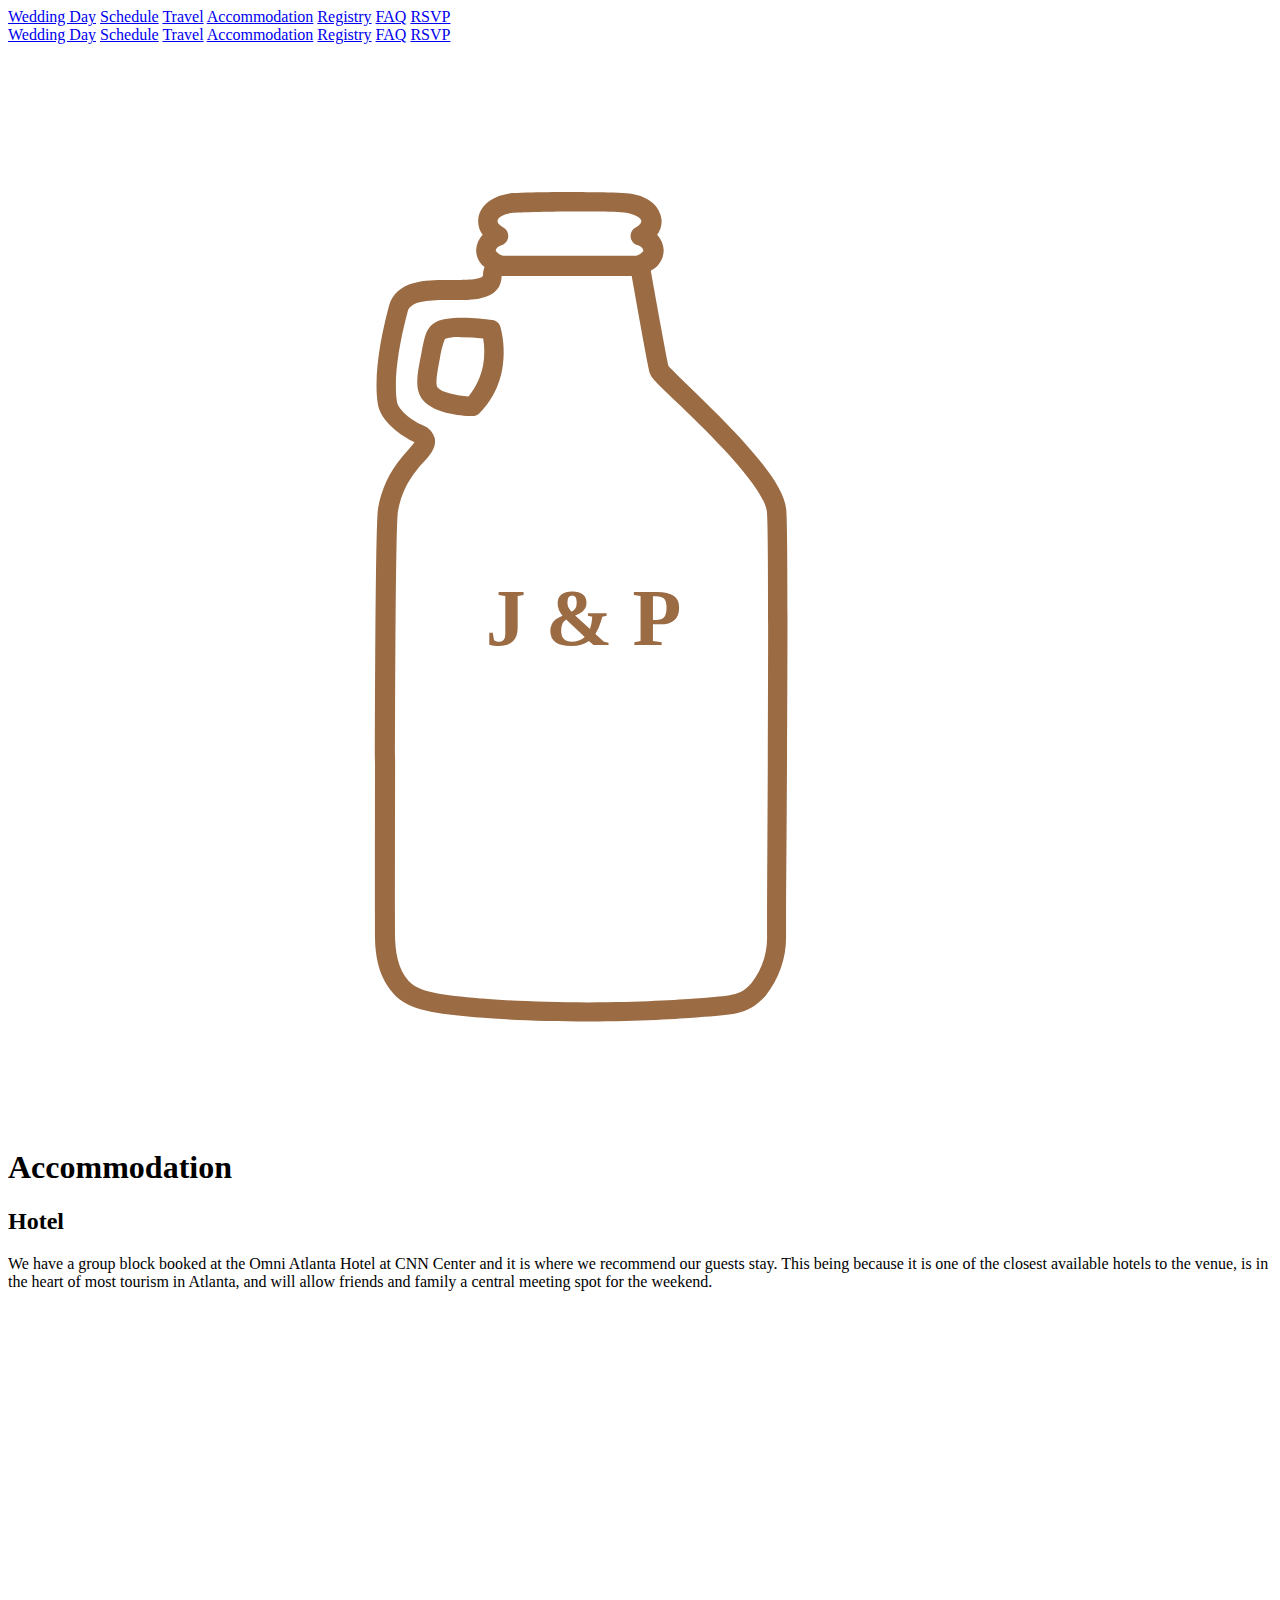
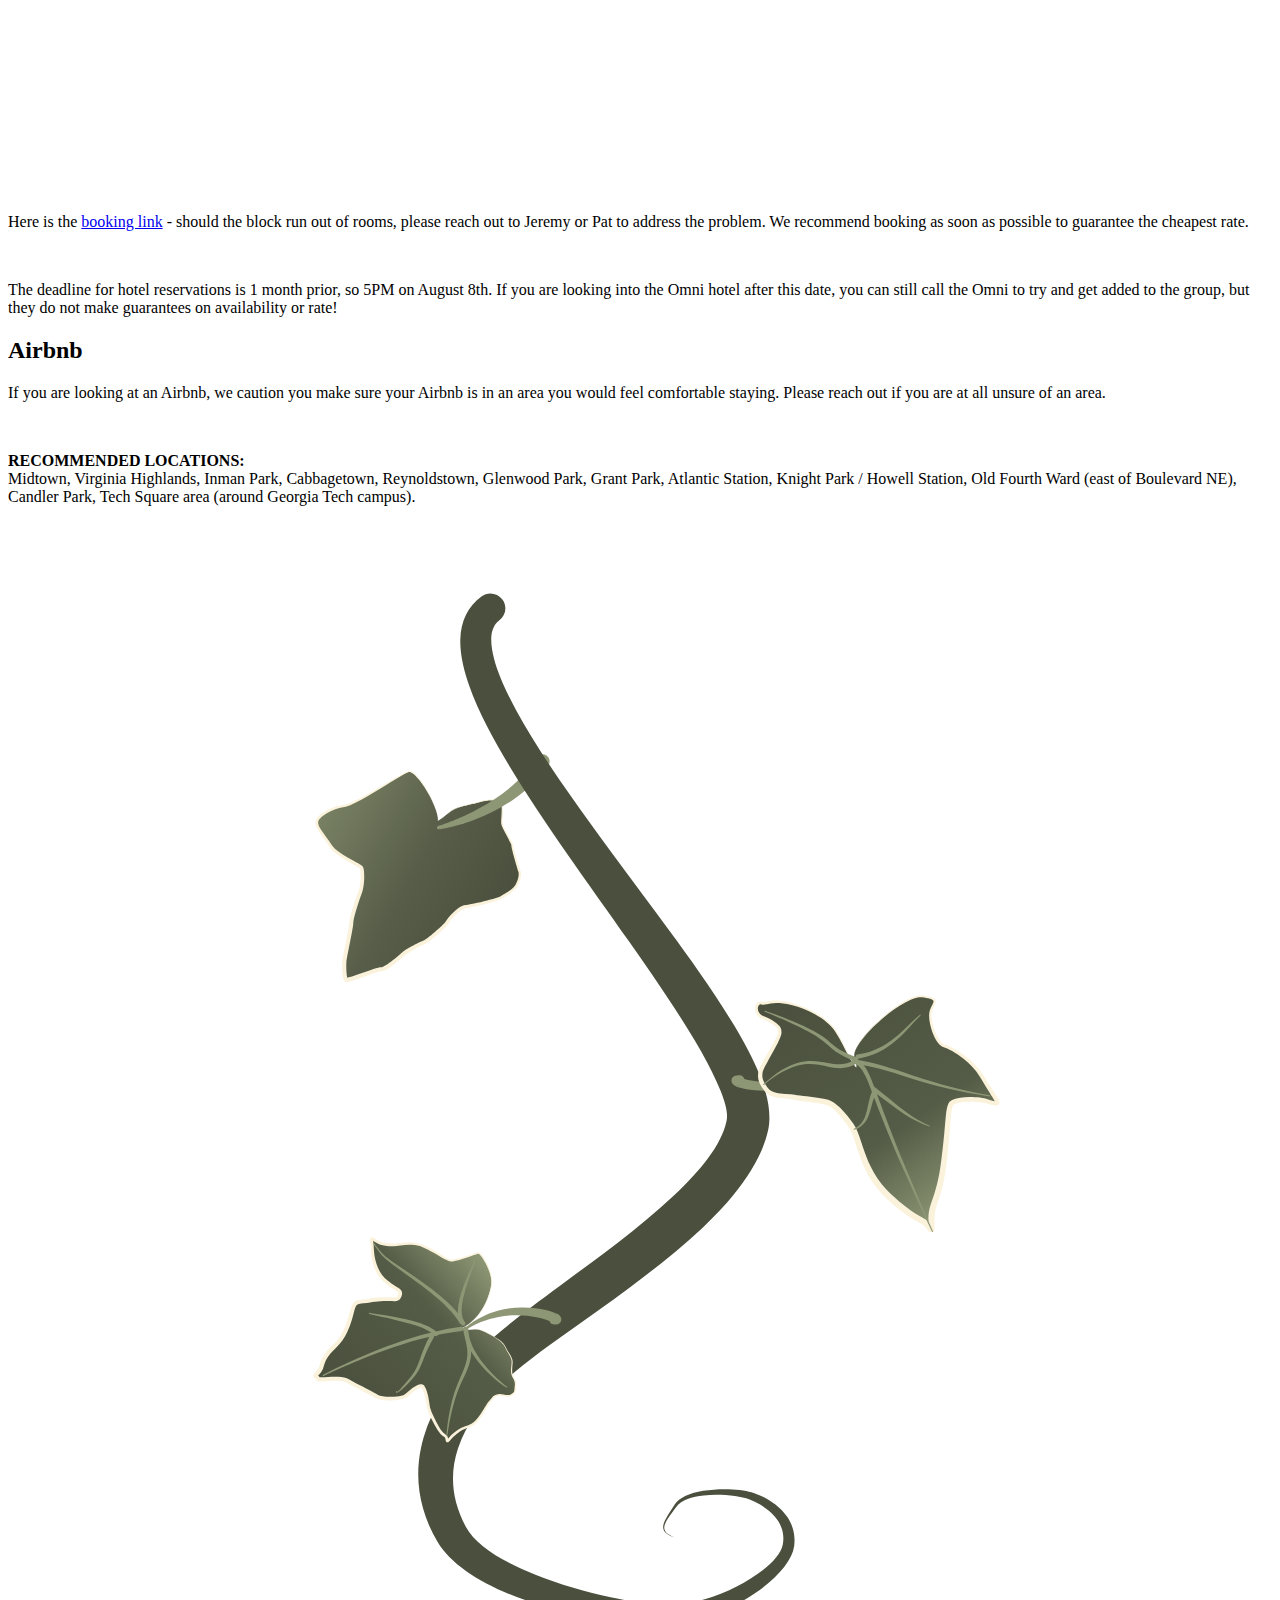
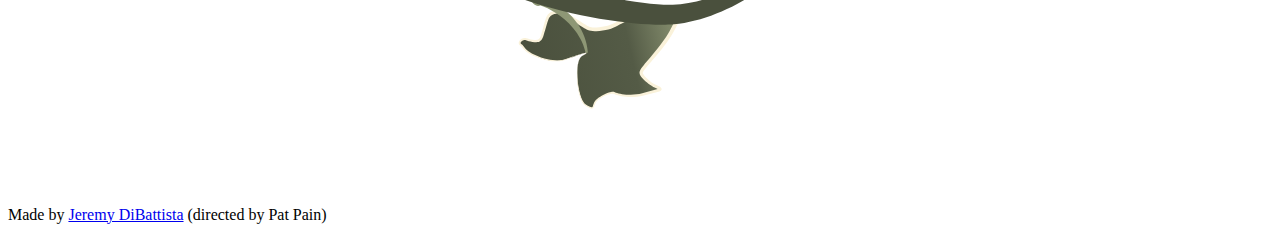
<file: accommodation/index.html>
<!doctype html><html lang=en><head><title>Jeremy DiBattista & Patrizia Pain's Wedding</title><meta charset=utf-8><meta name=viewport content="width=device-width,initial-scale=1,minimum-scale=1,shrink-to-fit=no"><link rel=icon href=https://jeremyandpat.com/image/favicon.ico><link href=https://jeremyandpat.com/css/style.css rel=stylesheet><link rel=preconnect href=https://fonts.googleapis.com><link rel=preconnect href=https://fonts.gstatic.com crossorigin><link href="https://fonts.googleapis.com/css2?family=Noto+Sans:wght@400;700&family=Noto+Serif&display=swap" rel=stylesheet></head><body id=top><div class=nav-mobile><div id=nav-mobile-menu-button class=nav-mobile__button><div id=nav-mobile-menu-burger class=nav-mobile__burger></div></div><nav id=nav-mobile-menu class=nav-mobile__menu><a class=nav-mobile__link href=/#when>Wedding Day</a>
<a class=nav-mobile__link href=/#order-of-events>Schedule</a>
<a class=nav-mobile__link href=/travel>Travel</a>
<a class=nav-mobile__link href=/accommodation>Accommodation</a>
<a class=nav-mobile__link href=/#gifts>Registry</a>
<a class=nav-mobile__link href=/#faq>FAQ</a>
<a class="nav-mobile__link rsvp-button rsvp-nav" href=https://withjoy.com/jeremy-and-pat/rsvp>RSVP</a></nav></div><nav class=nav-desktop><a class=nav-desktop__link href=/#when>Wedding Day</a>
<a class=nav-desktop__link href=/#order-of-events>Schedule</a>
<a class=nav-desktop__link href=/travel>Travel</a>
<a class=nav-desktop__link href=/accommodation>Accommodation</a>
<a class=nav-desktop__link href=/#gifts>Registry</a>
<a class=nav-desktop__link href=/#faq>FAQ</a>
<a class="nav-desktop__link rsvp-button rsvp-nav" href=https://withjoy.com/jeremy-and-pat/rsvp>RSVP</a></nav><section class="section light standalone"><div class=section__svg><!doctype html><svg xmlns="http://www.w3.org/2000/svg" xmlns:xlink="http://www.w3.org/1999/xlink" width="1080" height="1080" viewBox="0 0 1080 1080"><desc>Created with Fabric.js 5.2.4</desc><defs/><rect x="0" y="0" width="100%" height="100%" fill="transparent"/><g transform="matrix(1 0 0 1 540 540)" id="f60ded28-dd0e-4c3b-b2b9-fa2cb2adad96"/><g transform="matrix(1 0 0 1 540 540)" id="cb22892f-40c3-4db9-963e-57f33d4187ab"><rect style="stroke:none;stroke-width:1;stroke-dasharray:none;stroke-linecap:butt;stroke-dashoffset:0;stroke-linejoin:miter;stroke-miterlimit:4;fill:#fff;fill-rule:nonzero;opacity:1;visibility:hidden" vector-effect="non-scaling-stroke" x="-540" y="-540" rx="0" ry="0" width="1080" height="1080"/></g><g transform="matrix(0 0 0 0 0 0)"><g style/></g><g transform="matrix(1.3 0 0 1.3 434.98 695.43)"><g style vector-effect="non-scaling-stroke"><g transform="matrix(1.33 0 0 1.33 106.31 -102.05)"><path style="stroke:none;stroke-width:1;stroke-dasharray:none;stroke-linecap:butt;stroke-dashoffset:0;stroke-linejoin:miter;stroke-miterlimit:4;fill:#9b6b43;fill-rule:nonzero;opacity:1" vector-effect="non-scaling-stroke" transform="translate(-349.9, -286.36)" d="M468.44 229.6C466.4244 212.409 439.6 185.362 412.44 159.096 407.2877 154.0569 401.913 148.905 400.401 147.112c-1.23050000000001-5.20699999999999-6.55080000000004-34.496-10.246-55.105H390.15109400000006c4.6875-2.2852 7.60160000000002-7.10550000000001 7.44920000000002-12.32-.265620000000013-3.1602-1.58979999999997-6.13670000000001-3.75389999999999-8.45699999999999 1.91800000000001-2.5703 2.81639999999999-5.76170000000001 2.51949999999999-8.957-.953129999999987-7.5039-7.16800000000001-13.051-17.414-14.785-5.15230000000003-.839840000000002-35.336-.953119999999998-35.672-.953119999999998s-30.52.0-35.672.953119999999998c-10.023 1.7344-16.465 7.2812-17.246 14.727H290.35798800000015c-.277339999999981 3.20310000000001.640620000000013 6.39449999999999 2.57810000000001 8.9609-2.21089999999998 2.28910000000001-3.53910000000002 5.2852-3.75389999999999 8.45699999999999-.230470000000025 4.01170000000001 1.58199999999999 7.8672 4.81639999999999 10.246C293.38920800000017 91.3906 293.08452800000015 93.0117 293.1040580000002 94.6406c0 2.51949999999999-9.63279999999998 2.63279999999999-14.785 2.7422h-7.05470000000003c-10.023.0-28.617.0-32.535 15.008-4.36719999999997 16.238-9.01560000000001 39.199-6.49610000000001 56.449 1.56639999999999 10.695 14.055 19.039 21.281 22.398H253.51035200000013c-1.0977 1.5-2.29300000000001 2.92189999999999-3.58199999999999 4.2578-1.17580000000001 1.28909999999999-2.35159999999996 2.6875-3.52730000000003 4.0898H246.39714600000013c-7.30079999999998 8.54689999999999-12.1409999999999 18.926-14 30.016-1.73439999999994 11.871-1.84769999999997 155.79-1.79299999999998 240.52V473.8753c0 11.535.839840000000038 24.754 10.527 35.953 8.9023 10.305 24.863 11.7620000000001 49.055 14.055h1.0625c14.953 1.39840000000004 39.594 2.29690000000005 62.832 2.29690000000005 29.512.0 53.535-1.625 62.441-2.29690000000005l4.53519999999998-.335940000000051c19.039-1.45699999999999 26.207-1.96090000000004 35.504-12.207L456.5647520000001 511.33645399999995c7.92970000000003-9.87110000000001 12.113-22.23 11.816-34.887v-15.23c1.12110000000001-147.62 1.06639999999999-223.27.0585940000000278-231.62zM303.57 77.28C305.82 76.67844 307.4606 74.7527 307.695 72.4362 307.93327999999997 70.1237 306.71452999999997 67.905 304.6364 66.862 303.74187 66.41278 301.39029999999997 64.6237 301.49969999999996 63.3347c0-2.7422 5.15230000000003-4.3125 8.00779999999998-4.7617s28-.839840000000002 33.602-.839840000000002c5.60160000000002.0 30.465.0 33.602.839840000000002C379.8481999999999 59.41284 384.4380999999999 60.5886 384.71929999999986 63.3347c0 1.2891-2.01560000000001 2.9688-3.13670000000002 3.5273-2.09769999999998 1.0391-3.32420000000002 3.2734-3.08199999999999 5.60160000000001.25 2.3086 1.89839999999998 4.2227 4.14449999999999 4.8164.0.0 3.07810000000001.894530000000003 3.24610000000001 3.3047-1.07029999999997 1.3398-2.53910000000002 2.3008-4.19920000000002 2.7422h-77c-1.65620000000001-.441410000000005-3.12889999999999-1.4023-4.19920000000002-2.7422.0546870000000013-2.1875 2.85550000000001-3.1953 3.07810000000001-3.3047zm153.83 383.88v15.344C457.68125 486.42979999999994 454.5172 496.145 448.443 503.99999999999994c-6.16019999999998 6.77730000000008-9.40619999999996 7.16799999999995-28 8.56639999999999L415.9078 512.9570199999999c-8.79300000000001.671879999999987-32.48 2.23829999999998-61.602 2.23829999999998-22.398.0-47.375-.894530000000032-61.602-2.23829999999998h-1.12110000000001c-21.449-2.01560000000001-35.617-3.35940000000005-41.609-10.2459999999999-5.9922-6.88670000000008-7.7852-16.1840000000001-7.7852-28.6170000000001v-3.75389999999993c0-141.57.503909999999962-230.89 1.6797-238.84l.00390600000000063.00390600000000063c1.44919999999996-9.0547 5.3203-17.551 11.199-24.582 1.00779999999997-1.23050000000001 2.12889999999999-2.4648 3.19139999999999-3.64060000000001 4.14449999999999-4.64840000000004 8.0625-8.96090000000004 6.94529999999998-14.391V188.88651999999996c-.96875-3.4727-3.55470000000003-6.26560000000001-6.94139999999999-7.50390000000002-6.66409999999999-2.96879999999996-14.281-9.07029999999998-14.953-13.777-1.79299999999998-11.93.449220000000025-30.352 6.21480000000003-51.91 1.625-6.04690000000001 11.648-6.66410000000001 21.785-6.7188h6.88670000000002c10.137.0 25.426-.449219999999997 25.703-13.945h75.211c3.02340000000004 16.801 9.46480000000008 53.031 10.5860000000001 56.391.839839999999924 2.4648 2.96879999999993 4.70310000000001 14.8399999999999 16.07 16.801 15.961 51.0700000000001 49.113 52.7540000000001 63.785.94530999999995 7.39449999999999.94530999999995 84.844.105469999999968 229.88z" stroke-linecap="round"/></g><g transform="matrix(1.33 0 0 1.33 13.49 -286.54)"><path style="stroke:none;stroke-width:1;stroke-dasharray:none;stroke-linecap:butt;stroke-dashoffset:0;stroke-linejoin:miter;stroke-miterlimit:4;fill:#9b6b43;fill-rule:nonzero;opacity:1" vector-effect="non-scaling-stroke" transform="translate(-280.05, -147.46)" d="M286.95 175.89c-3.58589999999998.0-21.84-.785159999999991-28.785-9.4648-4.76169999999999-5.9922-3.07810000000001-14.727-1.28910000000002-24.078l.335939999999994-1.625c2.23829999999998-11.871 2.96879999999999-15.062 7.05470000000003-18.258 6.60939999999999-5.20700000000001 26.152-3.2461 34.273-2.1289V120.33920599999999C300.71924 120.64779599999999 302.51614 122.20250599999999 303.13334 124.315806 305.20754 132.151706 305.58644 140.342806 304.25054 148.338806 302.60994 158.284106 297.86774 167.455806 290.69954 174.545806 289.65654 175.440336 288.32064 175.916906 286.94954 175.889606zm-6.66410000000002-45.641V130.252906C277.14529999999996 130.010716 273.989 130.370096 270.989 131.315406c-1.37110000000001 3.7148-2.34769999999998 7.5625-2.91410000000002 11.48l-.335939999999994 1.67969999999997c-.953120000000013 5.20699999999999-2.46480000000003 13.047-.953120000000013 14.953 2.35160000000002 2.91019999999998 11.199 4.70309999999998 17.863 5.15229999999997H284.652747c4.34769999999998-5.30469999999997 7.27730000000003-11.625 8.51170000000002-18.371.855470000000025-5.03909999999999.855470000000025-10.191.0-15.23-4.27730000000003-.476560000000006-8.57810000000001-.71875-12.879-.726560000000006z" stroke-linecap="round"/></g><g transform="matrix(1.33 0 0 1.33 -253.09 361.98)"><path style="stroke:none;stroke-width:1;stroke-dasharray:none;stroke-linecap:butt;stroke-dashoffset:0;stroke-linejoin:miter;stroke-miterlimit:4;fill:#9b6b43;fill-rule:nonzero;opacity:1" vector-effect="non-scaling-stroke" transform="translate(-10.08, 10.2)" d="M18.766-1.125c-.96875.5-1.9805.875-3.0312 1.125-1.043.25781-2.1367.39062-3.2812.39062-3.3984.0-6.0898-.94531-8.0781-2.8438-1.9922-1.9062-2.9844-4.4844-2.9844-7.7344.0-3.2578.99219-5.8359 2.9844-7.7344 1.9883-1.9062 4.6797-2.8594 8.0781-2.8594 1.1445.0 2.2383.132809999999996 3.2812.390619999999995 1.0508.25 2.0625.625 3.0312 1.125v4.2188c-.98047-.65625-1.9453-1.1406-2.8906-1.4531-.94922-.3125-1.9492-.46875-3-.46875-1.875.0-3.3516.60547-4.4219 1.8125-1.0742 1.1992-1.6094 2.8555-1.6094 4.9688.0 2.1055.53516 3.7617 1.6094 4.9688 1.0703 1.1992 2.5469 1.7969 4.4219 1.7969 1.0508.0 2.0508-.14844 3-.453120000000001.945309999999997-.3125 1.9102-.80078 2.8906-1.4688z" stroke-linecap="round"/></g><g transform="matrix(1.33 0 0 1.33 -228.39 365.13)"><path style="stroke:none;stroke-width:1;stroke-dasharray:none;stroke-linecap:butt;stroke-dashoffset:0;stroke-linejoin:miter;stroke-miterlimit:4;fill:#9b6b43;fill-rule:nonzero;opacity:1" vector-effect="non-scaling-stroke" transform="translate(-8.05, 7.84)" d="M13.734-11.141c-.4375-.195309999999999-.871090000000001-.34375-1.2969-.4375C12.01913-11.68006 11.59726-11.73475 11.171500000000002-11.73475c-1.2617.0-2.2305.40625-2.9062 1.2188-.67969.804690000000001-1.0156 1.9531-1.0156 3.4531v7.0625h-4.8906v-15.312h4.8906v2.5156c.625-1 1.3438-1.7266 2.1562-2.1875.820309999999997-.46875 1.8008-.70312 2.9375-.70312.164059999999997.0.34375.0117189999999994.53125.03125.195309999999997.0117189999999994.476559999999997.0390619999999995.84375.078125z" stroke-linecap="round"/></g><g transform="matrix(1.33 0 0 1.33 -208.15 365.39)"><path style="stroke:none;stroke-width:1;stroke-dasharray:none;stroke-linecap:butt;stroke-dashoffset:0;stroke-linejoin:miter;stroke-miterlimit:4;fill:#9b6b43;fill-rule:nonzero;opacity:1" vector-effect="non-scaling-stroke" transform="translate(-9.42, 7.65)" d="M17.641-7.7031v1.4062h-11.453c.125 1.1484.53906 2.0078 1.25 2.5781.70703.57422 1.7031.85938 2.9844.85938 1.0312.0 2.082-.14844 3.1562-.45312 1.082-.3125 2.1914-.77344 3.3281-1.3906v3.7656c-1.1562.4375-2.3125.76562-3.4688.98438-1.1562.22656-2.3125.34375-3.4688.34375-2.7734.0-4.9297-.70312-6.4688-2.1094-1.5312-1.4062-2.2969-3.3789-2.2969-5.9219.0-2.5.75391-4.4609 2.2656-5.8906 1.5078-1.4375 3.582-2.1562 6.2188-2.1562 2.4062.0 4.332.73047 5.7812 2.1875 1.4453 1.4492 2.1719 3.3828 2.1719 5.7969zm-5.0312-1.625c0-.925780000000001-.273440000000003-1.6719-.8125-2.2344-.54297-.570309999999999-1.25-.85938-2.125-.85938-.94922.0-1.7188.26562-2.3125.79688s-.96484 1.2969-1.1094 2.2969z" stroke-linecap="round"/></g><g transform="matrix(1.33 0 0 1.33 -183.46 365.39)"><path style="stroke:none;stroke-width:1;stroke-dasharray:none;stroke-linecap:butt;stroke-dashoffset:0;stroke-linejoin:miter;stroke-miterlimit:4;fill:#9b6b43;fill-rule:nonzero;opacity:1" vector-effect="non-scaling-stroke" transform="translate(-8.95, 7.65)" d="M9.2188-6.8906c-1.0234.0-1.793.17188-2.3125.51562-.51172.34375-.76562.85547-.76562 1.5312.0.625.20703 1.1172.625 1.4688.41406.34375.98828.51562 1.7188.51562.92578.0 1.7031-.32812 2.3281-.984379999999999.632809999999999-.664060000000001.95312-1.4922.95312-2.4844v-.5625zm7.4688-1.8438V0h-4.9219V-2.2656c-.65625.92969-1.3984 1.6055-2.2188 2.0312-.824220000000002.41406-1.8242.625-3 .625-1.5859.0-2.8711-.45703-3.8594-1.375-.99219-.92578-1.4844-2.1289-1.4844-3.6094.0-1.7891.61328-3.1016 1.8438-3.9375 1.2383-.84375 3.1797-1.2656 5.8281-1.2656h2.8906v-.390619999999998c0-.769530000000001-.308589999999999-1.332-.92188-1.6875C10.226529999999999-12.2383 9.27342-12.4219 7.984319999999999-12.4219c-1.0547.0-2.0312.10547-2.9375.3125-.89844.210940000000001-1.7305.523440000000001-2.5.9375v-3.7344c1.0391-.25 2.0859-.441409999999998 3.1406-.57812 1.0625-.132809999999997 2.125-.20312 3.1875-.20312 2.7578.0 4.75.54688 5.9688 1.6406 1.2266 1.0859 1.8438 2.8555 1.8438 5.3125z" stroke-linecap="round"/></g><g transform="matrix(1.33 0 0 1.33 -161.44 362.47)"><path style="stroke:none;stroke-width:1;stroke-dasharray:none;stroke-linecap:butt;stroke-dashoffset:0;stroke-linejoin:miter;stroke-miterlimit:4;fill:#9b6b43;fill-rule:nonzero;opacity:1" vector-effect="non-scaling-stroke" transform="translate(-6.56, 9.83)" d="M7.7031-19.656v4.3438H12.75v3.5H7.7031v6.5c0 .71094.14062 1.1875.421880000000001 1.4375s.835940000000001.375 1.6719.375h2.5156v3.5H8.12498c-1.9375.0-3.3125-.39844-4.125-1.2031-.80469-.8125-1.2031-2.1797-1.2031-4.1094v-6.5h-2.4219v-3.5h2.4219V-19.656z" stroke-linecap="round"/></g><g transform="matrix(1.33 0 0 1.33 -139.79 365.39)"><path style="stroke:none;stroke-width:1;stroke-dasharray:none;stroke-linecap:butt;stroke-dashoffset:0;stroke-linejoin:miter;stroke-miterlimit:4;fill:#9b6b43;fill-rule:nonzero;opacity:1" vector-effect="non-scaling-stroke" transform="translate(-9.42, 7.65)" d="M17.641-7.7031v1.4062h-11.453c.125 1.1484.53906 2.0078 1.25 2.5781.70703.57422 1.7031.85938 2.9844.85938 1.0312.0 2.082-.14844 3.1562-.45312 1.082-.3125 2.1914-.77344 3.3281-1.3906v3.7656c-1.1562.4375-2.3125.76562-3.4688.98438-1.1562.22656-2.3125.34375-3.4688.34375-2.7734.0-4.9297-.70312-6.4688-2.1094-1.5312-1.4062-2.2969-3.3789-2.2969-5.9219.0-2.5.75391-4.4609 2.2656-5.8906 1.5078-1.4375 3.582-2.1562 6.2188-2.1562 2.4062.0 4.332.73047 5.7812 2.1875 1.4453 1.4492 2.1719 3.3828 2.1719 5.7969zm-5.0312-1.625c0-.925780000000001-.273440000000003-1.6719-.8125-2.2344-.54297-.570309999999999-1.25-.85938-2.125-.85938-.94922.0-1.7188.26562-2.3125.79688s-.96484 1.2969-1.1094 2.2969z" stroke-linecap="round"/></g><g transform="matrix(1.33 0 0 1.33 -114.4 361.65)"><path style="stroke:none;stroke-width:1;stroke-dasharray:none;stroke-linecap:butt;stroke-dashoffset:0;stroke-linejoin:miter;stroke-miterlimit:4;fill:#9b6b43;fill-rule:nonzero;opacity:1" vector-effect="non-scaling-stroke" transform="translate(-9.48, 10.45)" d="M12.766-13.078v-8.2031h4.9219v21.281h-4.9219v-2.2188c-.66797.90625-1.4062 1.5703-2.2188 1.9844-.812599999999998.4141-1.7578.625-2.8281.625-1.8867.0-3.4336-.75-4.6406-2.25-1.2109-1.5-1.8125-3.4258-1.8125-5.7812.0-2.3633.60156-4.2969 1.8125-5.7969 1.207-1.5 2.7539-2.25 4.6406-2.25 1.0625.0 2 .214840000000001 2.8125.64062.820310000000001.429689999999999 1.5664 1.0859 2.2344 1.9688zm-3.2188 9.9219c1.0391.0 1.8359-.37891 2.3906-1.1406.550780000000001-.769530000000001.82812-1.8828.82812-3.3438.0-1.457-.277339999999999-2.5664-.82812-3.3281-.554689999999999-.769529999999998-1.3516-1.1562-2.3906-1.1562-1.043.0-1.8398.386720000000002-2.3906 1.1562-.55469.761720000000002-.82812 1.8711-.82812 3.3281.0 1.4609.27344 2.5742.82812 3.3438.550780000000001.76172 1.3477 1.1406 2.3906 1.1406z" stroke-linecap="round"/></g><g transform="matrix(1.33 0 0 1.33 -73.21 361.65)"><path style="stroke:none;stroke-width:1;stroke-dasharray:none;stroke-linecap:butt;stroke-dashoffset:0;stroke-linejoin:miter;stroke-miterlimit:4;fill:#9b6b43;fill-rule:nonzero;opacity:1" vector-effect="non-scaling-stroke" transform="translate(-10.57, 10.45)" d="M10.5-3.1562c1.0508.0 1.8516-.37891 2.4062-1.1406.55078-.769530000000001.82812-1.8828.82812-3.3438.0-1.457-.277340000000001-2.5664-.82812-3.3281C12.35151-11.73823 11.5507-12.1249 10.5-12.1249c-1.0547.0-1.8594.38672-2.4219 1.1562-.55469.773440000000001-.82812 1.8828-.82812 3.3281.0 1.4492.27344 2.5586.82812 3.3281.5625.77344 1.3672 1.1562 2.4219 1.1562zm-3.25-9.9219C7.92578-13.96091 8.6719-14.6172 9.4844-15.0469 10.30471-15.47268 11.25-15.687520000000001 12.3125-15.687520000000001c1.8945.0 3.4453.75 4.6562 2.25 1.207 1.5 1.8125 3.4336 1.8125 5.7969.0 2.3555-.605469999999997 4.2812-1.8125 5.7812-1.2109 1.5-2.7617 2.25-4.6562 2.25-1.0625.0-2.0078-.21094-2.8281-.625-.812499999999998-.42578-1.5586-1.0859-2.2344-1.9844v2.2188h-4.8906v-21.281h4.8906z" stroke-linecap="round"/></g><g transform="matrix(1.33 0 0 1.33 -48.52 369.4)"><path style="stroke:none;stroke-width:1;stroke-dasharray:none;stroke-linecap:butt;stroke-dashoffset:0;stroke-linejoin:miter;stroke-miterlimit:4;fill:#9b6b43;fill-rule:nonzero;opacity:1" vector-effect="non-scaling-stroke" transform="translate(-9.05, 4.63)" d="M.34375-15.312h4.8906l4.125 10.391 3.5-10.391h4.8906l-6.4375 16.766c-.648440000000001 1.6953-1.4023 2.8828-2.2656 3.5625-.867190000000001.6875-2 1.0312-3.4062 1.0312h-2.8438v-3.2188h1.5312c.83203.0 1.4375-.13672 1.8125-.40625.38281-.26172.67969-.73047.89062-1.4062l.14062-.42188z" stroke-linecap="round"/></g><g transform="matrix(1.33 0 0 1.33 -10.15 361.97)"><path style="stroke:none;stroke-width:1;stroke-dasharray:none;stroke-linecap:butt;stroke-dashoffset:0;stroke-linejoin:miter;stroke-miterlimit:4;fill:#9b6b43;fill-rule:nonzero;opacity:1" vector-effect="non-scaling-stroke" transform="translate(-9.83, 10.2)" d="M2.5781-20.406h14.203v3.9688h-8.9531v3.7969h8.4219v3.9844h-8.4219v4.6719h9.25v3.9844h-14.5z" stroke-linecap="round"/></g><g transform="matrix(1.33 0 0 1.33 21.77 365.12)"><path style="stroke:none;stroke-width:1;stroke-dasharray:none;stroke-linecap:butt;stroke-dashoffset:0;stroke-linejoin:miter;stroke-miterlimit:4;fill:#9b6b43;fill-rule:nonzero;opacity:1" vector-effect="non-scaling-stroke" transform="translate(-14.65, 7.84)" d="M16.547-12.766c.61328-.945309999999999 1.3477-1.6719 2.2031-2.1719.851559999999999-.5 1.7891-.75 2.8125-.75 1.7578.0 3.0977.546880000000002 4.0156 1.6406.92578 1.0859 1.3906 2.6562 1.3906 4.7188v9.3281h-4.9219v-7.9844-.359380000000001c.00781299999999874-.132809999999999.015625-.320309999999999.015625-.5625.0-1.082-.164059999999996-1.8633-.484380000000002-2.3438-.3125-.48828-.82422-.73438-1.5312-.73438-.929690000000001.0-1.6484.386719999999999-2.1562 1.1562-.51172.761719999999999-.773440000000001 1.8672-.78125 3.3125v7.5156h-4.9219v-7.9844c0-1.6953-.148440000000003-2.7852-.4375-3.2656-.292970000000002-.48828-.8125-.73438-1.5625-.73438-.9375.0-1.6641.38672-2.1719 1.1562-.51172.76172-.76562 1.8594-.76562 3.2969v7.5312h-4.9219v-15.312h4.9219v2.2344c.60156-.86328 1.2891-1.5156 2.0625-1.9531.78125-.4375 1.6406-.65625 2.5781-.65625 1.0625.0 2 .257810000000001 2.8125.76562.8125.51172 1.4258 1.2305 1.8438 2.1562z" stroke-linecap="round"/></g><g transform="matrix(1.33 0 0 1.33 47.57 361.39)"><path style="stroke:none;stroke-width:1;stroke-dasharray:none;stroke-linecap:butt;stroke-dashoffset:0;stroke-linejoin:miter;stroke-miterlimit:4;fill:#9b6b43;fill-rule:nonzero;opacity:1" vector-effect="non-scaling-stroke" transform="translate(-4.8, 10.64)" d="M2.3594-15.312H7.25V0H2.3594zm0-5.9688H7.25v4H2.3594z" stroke-linecap="round"/></g><g transform="matrix(1.33 0 0 1.33 60.37 361.39)"><path style="stroke:none;stroke-width:1;stroke-dasharray:none;stroke-linecap:butt;stroke-dashoffset:0;stroke-linejoin:miter;stroke-miterlimit:4;fill:#9b6b43;fill-rule:nonzero;opacity:1" vector-effect="non-scaling-stroke" transform="translate(-4.8, 10.64)" d="M2.3594-21.281H7.25V0H2.3594z" stroke-linecap="round"/></g><g transform="matrix(1.33 0 0 1.33 78.81 369.4)"><path style="stroke:none;stroke-width:1;stroke-dasharray:none;stroke-linecap:butt;stroke-dashoffset:0;stroke-linejoin:miter;stroke-miterlimit:4;fill:#9b6b43;fill-rule:nonzero;opacity:1" vector-effect="non-scaling-stroke" transform="translate(-9.05, 4.63)" d="M.34375-15.312h4.8906l4.125 10.391 3.5-10.391h4.8906l-6.4375 16.766c-.648440000000001 1.6953-1.4023 2.8828-2.2656 3.5625-.867190000000001.6875-2 1.0312-3.4062 1.0312h-2.8438v-3.2188h1.5312c.83203.0 1.4375-.13672 1.8125-.40625.38281-.26172.67969-.73047.89062-1.4062l.14062-.42188z" stroke-linecap="round"/></g><g transform="matrix(1.33 0 0 1.33 119.79 361.97)"><path style="stroke:none;stroke-width:1;stroke-dasharray:none;stroke-linecap:butt;stroke-dashoffset:0;stroke-linejoin:miter;stroke-miterlimit:4;fill:#9b6b43;fill-rule:nonzero;opacity:1" vector-effect="non-scaling-stroke" transform="translate(-11.79, 10.2)" d="M10.047-11.359c1.1016.0 1.8945-.20312 2.375-.60938.476559999999999-.414060000000001.71875-1.0938.71875-2.0312.0-.92578-.242190000000001-1.5859-.71875-1.9844C11.94153-16.39023 11.1486-16.59336 10.047-16.59336h-2.2188v5.2344zm-2.2188 3.6406v7.7188h-5.25v-20.406h8.0312c2.6875.0 4.6562.453119999999998 5.9062 1.3594 1.2578.898439999999997 1.8906 2.3203 1.8906 4.2656.0 1.3555-.328119999999998 2.4648-.984380000000002 3.3281-.648440000000001.867190000000001-1.625 1.5-2.9375 1.9062.71875.16797 1.3594.54297 1.9219 1.125.570309999999999.57422 1.1484 1.4492 1.7344 2.625l2.8594 5.7969h-5.6094l-2.4844-5.0781c-.5-1.0195-1.0117-1.7109-1.5312-2.0781-.51172-.375-1.1953-.5625-2.0469-.5625z" stroke-linecap="round"/></g><g transform="matrix(1.33 0 0 1.33 144.75 365.39)"><path style="stroke:none;stroke-width:1;stroke-dasharray:none;stroke-linecap:butt;stroke-dashoffset:0;stroke-linejoin:miter;stroke-miterlimit:4;fill:#9b6b43;fill-rule:nonzero;opacity:1" vector-effect="non-scaling-stroke" transform="translate(-8.95, 7.65)" d="M9.2188-6.8906c-1.0234.0-1.793.17188-2.3125.51562-.51172.34375-.76562.85547-.76562 1.5312.0.625.20703 1.1172.625 1.4688.41406.34375.98828.51562 1.7188.51562.92578.0 1.7031-.32812 2.3281-.984379999999999.632809999999999-.664060000000001.95312-1.4922.95312-2.4844v-.5625zm7.4688-1.8438V0h-4.9219V-2.2656c-.65625.92969-1.3984 1.6055-2.2188 2.0312-.824220000000002.41406-1.8242.625-3 .625-1.5859.0-2.8711-.45703-3.8594-1.375-.99219-.92578-1.4844-2.1289-1.4844-3.6094.0-1.7891.61328-3.1016 1.8438-3.9375 1.2383-.84375 3.1797-1.2656 5.8281-1.2656h2.8906v-.390619999999998c0-.769530000000001-.308589999999999-1.332-.92188-1.6875C10.226529999999999-12.2383 9.27342-12.4219 7.984319999999999-12.4219c-1.0547.0-2.0312.10547-2.9375.3125-.89844.210940000000001-1.7305.523440000000001-2.5.9375v-3.7344c1.0391-.25 2.0859-.441409999999998 3.1406-.57812 1.0625-.132809999999997 2.125-.20312 3.1875-.20312 2.7578.0 4.75.54688 5.9688 1.6406 1.2266 1.0859 1.8438 2.8555 1.8438 5.3125z" stroke-linecap="round"/></g><g transform="matrix(1.33 0 0 1.33 170.66 369.17)"><path style="stroke:none;stroke-width:1;stroke-dasharray:none;stroke-linecap:butt;stroke-dashoffset:0;stroke-linejoin:miter;stroke-miterlimit:4;fill:#9b6b43;fill-rule:nonzero;opacity:1" vector-effect="non-scaling-stroke" transform="translate(-9.48, 4.8)" d="M12.766-2.5938c-.66797.88672-1.4062 1.543-2.2188 1.9688-.8125.41797-1.7578.625-2.8281.625-1.8672.0-3.4062-.73438-4.625-2.2031C1.8753-3.6797 1.266-5.5547 1.266-7.8281c0-2.2891.60938-4.1641 1.8281-5.625 1.2188-1.4688 2.7578-2.2031 4.625-2.2031 1.0703.0 2.0156.214840000000001 2.8281.64062.8125.41797 1.5508 1.0742 2.2188 1.9688v-2.2656h4.9219v13.766c0 2.457-.777339999999999 4.3359-2.3281 5.6406-1.5547 1.3008-3.8086 1.9531-6.7656 1.9531-.94922.0-1.8711-.0742190000000003-2.7656-.21875-.89844-.14844-1.7969-.37109-2.7031-.67188v-3.8125c.86328.48828 1.7031.85156 2.5156 1.0938.82031.23828 1.6484.35938 2.4844.35938 1.6016.0 2.7734-.35156 3.5156-1.0469.75-.69922 1.125-1.7969 1.125-3.2969zM9.5472-12.125c-1.0117.0-1.8047.375-2.375 1.125C6.6097-10.25781 6.32845-9.2031 6.32845-7.8281c0 1.3984.26953 2.4609.8125 3.1875.55078.71875 1.3516 1.0781 2.4062 1.0781 1.0195.0 1.8125-.36719 2.375-1.1094.5625-.75.84375-1.8008.84375-3.1562.0-1.375-.28125-2.4297-.84375-3.1719-.5625-.75-1.3555-1.125-2.375-1.125z" stroke-linecap="round"/></g><g transform="matrix(1.33 0 0 1.33 191.16 361.39)"><path style="stroke:none;stroke-width:1;stroke-dasharray:none;stroke-linecap:butt;stroke-dashoffset:0;stroke-linejoin:miter;stroke-miterlimit:4;fill:#9b6b43;fill-rule:nonzero;opacity:1" vector-effect="non-scaling-stroke" transform="translate(-4.8, 10.64)" d="M2.3594-21.281H7.25V0H2.3594z" stroke-linecap="round"/></g><g transform="matrix(1.33 0 0 1.33 210.1 365.39)"><path style="stroke:none;stroke-width:1;stroke-dasharray:none;stroke-linecap:butt;stroke-dashoffset:0;stroke-linejoin:miter;stroke-miterlimit:4;fill:#9b6b43;fill-rule:nonzero;opacity:1" vector-effect="non-scaling-stroke" transform="translate(-9.42, 7.65)" d="M17.641-7.7031v1.4062h-11.453c.125 1.1484.53906 2.0078 1.25 2.5781.70703.57422 1.7031.85938 2.9844.85938 1.0312.0 2.082-.14844 3.1562-.45312 1.082-.3125 2.1914-.77344 3.3281-1.3906v3.7656c-1.1562.4375-2.3125.76562-3.4688.98438-1.1562.22656-2.3125.34375-3.4688.34375-2.7734.0-4.9297-.70312-6.4688-2.1094-1.5312-1.4062-2.2969-3.3789-2.2969-5.9219.0-2.5.75391-4.4609 2.2656-5.8906 1.5078-1.4375 3.582-2.1562 6.2188-2.1562 2.4062.0 4.332.73047 5.7812 2.1875 1.4453 1.4492 2.1719 3.3828 2.1719 5.7969zm-5.0312-1.625c0-.925780000000001-.273440000000003-1.6719-.8125-2.2344-.54297-.570309999999999-1.25-.85938-2.125-.85938-.94922.0-1.7188.26562-2.3125.79688s-.96484 1.2969-1.1094 2.2969z" stroke-linecap="round"/></g><g transform="matrix(1.33 0 0 1.33 -257.87 398.72)"><path style="stroke:none;stroke-width:1;stroke-dasharray:none;stroke-linecap:butt;stroke-dashoffset:0;stroke-linejoin:miter;stroke-miterlimit:4;fill:#9b6b43;fill-rule:nonzero;opacity:1" vector-effect="non-scaling-stroke" transform="translate(-6.48, 10.64)" d="M12.422-21.281v3.2188h-2.7031c-.6875.0-1.1719.125-1.4531.375-.27344.25-.40625.6875-.40625 1.3125v1.0625h4.1875v3.5h-4.1875v11.812h-4.8906v-11.812h-2.4375v-3.5h2.4375v-1.0625c0-1.6641.46094-2.8984 1.3906-3.7031.92578-.80078 2.3672-1.2031 4.3281-1.2031z" stroke-linecap="round"/></g><g transform="matrix(1.33 0 0 1.33 -239.54 402.46)"><path style="stroke:none;stroke-width:1;stroke-dasharray:none;stroke-linecap:butt;stroke-dashoffset:0;stroke-linejoin:miter;stroke-miterlimit:4;fill:#9b6b43;fill-rule:nonzero;opacity:1" vector-effect="non-scaling-stroke" transform="translate(-8.05, 7.84)" d="M13.734-11.141c-.4375-.195309999999999-.871090000000001-.34375-1.2969-.4375C12.01913-11.68006 11.59726-11.73475 11.171500000000002-11.73475c-1.2617.0-2.2305.40625-2.9062 1.2188-.67969.804690000000001-1.0156 1.9531-1.0156 3.4531v7.0625h-4.8906v-15.312h4.8906v2.5156c.625-1 1.3438-1.7266 2.1562-2.1875.820309999999997-.46875 1.8008-.70312 2.9375-.70312.164059999999997.0.34375.0117189999999994.53125.03125.195309999999997.0117189999999994.476559999999997.0390619999999995.84375.078125z" stroke-linecap="round"/></g><g transform="matrix(1.33 0 0 1.33 -219.04 402.72)"><path style="stroke:none;stroke-width:1;stroke-dasharray:none;stroke-linecap:butt;stroke-dashoffset:0;stroke-linejoin:miter;stroke-miterlimit:4;fill:#9b6b43;fill-rule:nonzero;opacity:1" vector-effect="non-scaling-stroke" transform="translate(-9.62, 7.65)" d="M9.6406-12.188c-1.0859.0-1.9141.39062-2.4844 1.1719-.57422.78125-.85938 1.9062-.85938 3.375.0 1.4688.28516 2.5938.85938 3.375.57031.77344 1.3984 1.1562 2.4844 1.1562 1.0625.0 1.875-.38281 2.4375-1.1562.570309999999999-.78125.859380000000002-1.9062.859380000000002-3.375.0-1.4688-.289060000000001-2.5938-.859380000000002-3.375-.5625-.78125-1.375-1.1719-2.4375-1.1719zm0-3.5c2.6328.0 4.6914.714840000000001 6.1719 2.1406 1.4766 1.418 2.2188 3.3867 2.2188 5.9062.0 2.5117-.742190000000001 4.4805-2.2188 5.9062-1.4805 1.418-3.5391 2.125-6.1719 2.125-2.6484.0-4.7148-.70703-6.2031-2.125-1.4922-1.4258-2.2344-3.3945-2.2344-5.9062.0-2.5195.74219-4.4883 2.2344-5.9062 1.4883-1.4258 3.5547-2.1406 6.2031-2.1406z" stroke-linecap="round"/></g><g transform="matrix(1.33 0 0 1.33 -186.7 402.46)"><path style="stroke:none;stroke-width:1;stroke-dasharray:none;stroke-linecap:butt;stroke-dashoffset:0;stroke-linejoin:miter;stroke-miterlimit:4;fill:#9b6b43;fill-rule:nonzero;opacity:1" vector-effect="non-scaling-stroke" transform="translate(-14.65, 7.84)" d="M16.547-12.766c.61328-.945309999999999 1.3477-1.6719 2.2031-2.1719.851559999999999-.5 1.7891-.75 2.8125-.75 1.7578.0 3.0977.546880000000002 4.0156 1.6406.92578 1.0859 1.3906 2.6562 1.3906 4.7188v9.3281h-4.9219v-7.9844-.359380000000001c.00781299999999874-.132809999999999.015625-.320309999999999.015625-.5625.0-1.082-.164059999999996-1.8633-.484380000000002-2.3438-.3125-.48828-.82422-.73438-1.5312-.73438-.929690000000001.0-1.6484.386719999999999-2.1562 1.1562-.51172.761719999999999-.773440000000001 1.8672-.78125 3.3125v7.5156h-4.9219v-7.9844c0-1.6953-.148440000000003-2.7852-.4375-3.2656-.292970000000002-.48828-.8125-.73438-1.5625-.73438-.9375.0-1.6641.38672-2.1719 1.1562-.51172.76172-.76562 1.8594-.76562 3.2969v7.5312h-4.9219v-15.312h4.9219v2.2344c.60156-.86328 1.2891-1.5156 2.0625-1.9531.78125-.4375 1.6406-.65625 2.5781-.65625 1.0625.0 2 .257810000000001 2.8125.76562.8125.51172 1.4258 1.2305 1.8438 2.1562z" stroke-linecap="round"/></g><g transform="matrix(1.33 0 0 1.33 -145.56 399.81)"><path style="stroke:none;stroke-width:1;stroke-dasharray:none;stroke-linecap:butt;stroke-dashoffset:0;stroke-linejoin:miter;stroke-miterlimit:4;fill:#9b6b43;fill-rule:nonzero;opacity:1" vector-effect="non-scaling-stroke" transform="translate(-6.56, 9.83)" d="M7.7031-19.656v4.3438H12.75v3.5H7.7031v6.5c0 .71094.14062 1.1875.421880000000001 1.4375s.835940000000001.375 1.6719.375h2.5156v3.5H8.12498c-1.9375.0-3.3125-.39844-4.125-1.2031-.80469-.8125-1.2031-2.1797-1.2031-4.1094v-6.5h-2.4219v-3.5h2.4219V-19.656z" stroke-linecap="round"/></g><g transform="matrix(1.33 0 0 1.33 -123.07 398.72)"><path style="stroke:none;stroke-width:1;stroke-dasharray:none;stroke-linecap:butt;stroke-dashoffset:0;stroke-linejoin:miter;stroke-miterlimit:4;fill:#9b6b43;fill-rule:nonzero;opacity:1" vector-effect="non-scaling-stroke" transform="translate(-10.05, 10.64)" d="M17.75-9.3281V0H12.8281V-7.1094c0-1.3438-.03125-2.2656-.09375-2.7656S12.566379999999999-10.74219 12.42185-10.9844c-.1875-.3125-.449219999999999-.554690000000001-.78125-.73438-.324219999999999-.17578-.695309999999999-.26562-1.1094-.26562-1.0234.0-1.8242.398440000000001-2.4062 1.1875-.58594.78125-.875 1.8711-.875 3.2656v7.5312h-4.8906v-21.281h4.8906v8.2031c.73828-.882810000000001 1.5195-1.5391 2.3438-1.9688.83203-.425780000000001 1.75-.64062 2.75-.64062 1.7695.0 3.1133.54688 4.0312 1.6406C17.28906-12.96092 17.75-11.39062 17.75-9.32802z" stroke-linecap="round"/></g><g transform="matrix(1.33 0 0 1.33 -97.33 402.72)"><path style="stroke:none;stroke-width:1;stroke-dasharray:none;stroke-linecap:butt;stroke-dashoffset:0;stroke-linejoin:miter;stroke-miterlimit:4;fill:#9b6b43;fill-rule:nonzero;opacity:1" vector-effect="non-scaling-stroke" transform="translate(-9.42, 7.65)" d="M17.641-7.7031v1.4062h-11.453c.125 1.1484.53906 2.0078 1.25 2.5781.70703.57422 1.7031.85938 2.9844.85938 1.0312.0 2.082-.14844 3.1562-.45312 1.082-.3125 2.1914-.77344 3.3281-1.3906v3.7656c-1.1562.4375-2.3125.76562-3.4688.98438-1.1562.22656-2.3125.34375-3.4688.34375-2.7734.0-4.9297-.70312-6.4688-2.1094-1.5312-1.4062-2.2969-3.3789-2.2969-5.9219.0-2.5.75391-4.4609 2.2656-5.8906 1.5078-1.4375 3.582-2.1562 6.2188-2.1562 2.4062.0 4.332.73047 5.7812 2.1875 1.4453 1.4492 2.1719 3.3828 2.1719 5.7969zm-5.0312-1.625c0-.925780000000001-.273440000000003-1.6719-.8125-2.2344-.54297-.570309999999999-1.25-.85938-2.125-.85938-.94922.0-1.7188.26562-2.3125.79688s-.96484 1.2969-1.1094 2.2969z" stroke-linecap="round"/></g><g transform="matrix(1.33 0 0 1.33 -55.95 399.31)"><path style="stroke:none;stroke-width:1;stroke-dasharray:none;stroke-linecap:butt;stroke-dashoffset:0;stroke-linejoin:miter;stroke-miterlimit:4;fill:#9b6b43;fill-rule:nonzero;opacity:1" vector-effect="non-scaling-stroke" transform="translate(-11.72, 10.2)" d="M2.5781-20.406h5.875l7.4219 14v-14h4.9844V0h-5.875l-7.4219-14V0h-4.9844z" stroke-linecap="round"/></g><g transform="matrix(1.33 0 0 1.33 -27.51 402.72)"><path style="stroke:none;stroke-width:1;stroke-dasharray:none;stroke-linecap:butt;stroke-dashoffset:0;stroke-linejoin:miter;stroke-miterlimit:4;fill:#9b6b43;fill-rule:nonzero;opacity:1" vector-effect="non-scaling-stroke" transform="translate(-9.62, 7.65)" d="M9.6406-12.188c-1.0859.0-1.9141.39062-2.4844 1.1719-.57422.78125-.85938 1.9062-.85938 3.375.0 1.4688.28516 2.5938.85938 3.375.57031.77344 1.3984 1.1562 2.4844 1.1562 1.0625.0 1.875-.38281 2.4375-1.1562.570309999999999-.78125.859380000000002-1.9062.859380000000002-3.375.0-1.4688-.289060000000001-2.5938-.859380000000002-3.375-.5625-.78125-1.375-1.1719-2.4375-1.1719zm0-3.5c2.6328.0 4.6914.714840000000001 6.1719 2.1406 1.4766 1.418 2.2188 3.3867 2.2188 5.9062.0 2.5117-.742190000000001 4.4805-2.2188 5.9062-1.4805 1.418-3.5391 2.125-6.1719 2.125-2.6484.0-4.7148-.70703-6.2031-2.125-1.4922-1.4258-2.2344-3.3945-2.2344-5.9062.0-2.5195.74219-4.4883 2.2344-5.9062 1.4883-1.4258 3.5547-2.1406 6.2031-2.1406z" stroke-linecap="round"/></g><g transform="matrix(1.33 0 0 1.33 -1.51 402.97)"><path style="stroke:none;stroke-width:1;stroke-dasharray:none;stroke-linecap:butt;stroke-dashoffset:0;stroke-linejoin:miter;stroke-miterlimit:4;fill:#9b6b43;fill-rule:nonzero;opacity:1" vector-effect="non-scaling-stroke" transform="translate(-9.88, 7.46)" d="M2.1875-5.9688v-9.3438H7.1094v1.5312c0 .835939999999999-.00781299999999963 1.875-.015625 3.125C7.082056-9.4064 7.07815-8.5705 7.07815-8.1564c0 1.2422.03125 2.1328.09375 2.6719C7.242213-4.94153 7.35159-4.55091 7.50002-4.3126c.20703.32422.47266.57422.796880000000001.75.320309999999999.16797.691409999999999.25 1.1094.25 1.0195.0 1.8203-.39062 2.4062-1.1719.582029999999998-.78125.875-1.8672.875-3.2656v-7.5625h4.8906v15.312h-4.8906v-2.2188c-.742189999999999.89844-1.5234 1.5586-2.3438 1.9844-.82422.41406-1.7344.625-2.7344.625-1.7617.0-3.1055-.53906-4.0312-1.625-.92969-1.082-1.3906-2.6602-1.3906-4.7344z" stroke-linecap="round"/></g><g transform="matrix(1.33 0 0 1.33 25.3 402.46)"><path style="stroke:none;stroke-width:1;stroke-dasharray:none;stroke-linecap:butt;stroke-dashoffset:0;stroke-linejoin:miter;stroke-miterlimit:4;fill:#9b6b43;fill-rule:nonzero;opacity:1" vector-effect="non-scaling-stroke" transform="translate(-10.05, 7.84)" d="M17.75-9.3281V0H12.8281V-7.1406c0-1.3203-.03125-2.2344-.09375-2.7344S12.566379999999999-10.74219 12.42185-10.9844c-.1875-.3125-.449219999999999-.554690000000001-.78125-.73438-.324219999999999-.17578-.695309999999999-.26562-1.1094-.26562-1.0234.0-1.8242.398440000000001-2.4062 1.1875-.58594.78125-.875 1.8711-.875 3.2656v7.5312h-4.8906v-15.312h4.8906v2.2344c.73828-.882809999999999 1.5195-1.5391 2.3438-1.9688.83203-.42578 1.75-.64062 2.75-.64062 1.7695.0 3.1133.54688 4.0312 1.6406.914059999999999 1.0859 1.375 2.6562 1.375 4.7188z" stroke-linecap="round"/></g><g transform="matrix(1.33 0 0 1.33 66.1 399.31)"><path style="stroke:none;stroke-width:1;stroke-dasharray:none;stroke-linecap:butt;stroke-dashoffset:0;stroke-linejoin:miter;stroke-miterlimit:4;fill:#9b6b43;fill-rule:nonzero;opacity:1" vector-effect="non-scaling-stroke" transform="translate(-10.98, 10.2)" d="M2.5781-20.406h8.7344c2.5938.0 4.582.578119999999998 5.9688 1.7344 1.3945 1.1484 2.0938 2.7891 2.0938 4.92190000000001.0 2.1367-.69922 3.7812-2.0938 4.9375-1.3867 1.1562-3.375 1.7344-5.9688 1.7344h-3.4844v7.0781h-5.25zm5.25 3.8125v5.7031H10.75c1.0195.0 1.8047-.25 2.3594-.75.5625-.5.84375-1.2031.84375-2.1094.0-.914059999999999-.28125-1.6172-.84375-2.1094C12.55471-16.34748 11.7696-16.593580000000003 10.75-16.593580000000003z" stroke-linecap="round"/></g><g transform="matrix(1.33 0 0 1.33 89.57 402.46)"><path style="stroke:none;stroke-width:1;stroke-dasharray:none;stroke-linecap:butt;stroke-dashoffset:0;stroke-linejoin:miter;stroke-miterlimit:4;fill:#9b6b43;fill-rule:nonzero;opacity:1" vector-effect="non-scaling-stroke" transform="translate(-8.05, 7.84)" d="M13.734-11.141c-.4375-.195309999999999-.871090000000001-.34375-1.2969-.4375C12.01913-11.68006 11.59726-11.73475 11.171500000000002-11.73475c-1.2617.0-2.2305.40625-2.9062 1.2188-.67969.804690000000001-1.0156 1.9531-1.0156 3.4531v7.0625h-4.8906v-15.312h4.8906v2.5156c.625-1 1.3438-1.7266 2.1562-2.1875.820309999999997-.46875 1.8008-.70312 2.9375-.70312.164059999999997.0.34375.0117189999999994.53125.03125.195309999999997.0117189999999994.476559999999997.0390619999999995.84375.078125z" stroke-linecap="round"/></g><g transform="matrix(1.33 0 0 1.33 110.06 402.72)"><path style="stroke:none;stroke-width:1;stroke-dasharray:none;stroke-linecap:butt;stroke-dashoffset:0;stroke-linejoin:miter;stroke-miterlimit:4;fill:#9b6b43;fill-rule:nonzero;opacity:1" vector-effect="non-scaling-stroke" transform="translate(-9.62, 7.65)" d="M9.6406-12.188c-1.0859.0-1.9141.39062-2.4844 1.1719-.57422.78125-.85938 1.9062-.85938 3.375.0 1.4688.28516 2.5938.85938 3.375.57031.77344 1.3984 1.1562 2.4844 1.1562 1.0625.0 1.875-.38281 2.4375-1.1562.570309999999999-.78125.859380000000002-1.9062.859380000000002-3.375.0-1.4688-.289060000000001-2.5938-.859380000000002-3.375-.5625-.78125-1.375-1.1719-2.4375-1.1719zm0-3.5c2.6328.0 4.6914.714840000000001 6.1719 2.1406 1.4766 1.418 2.2188 3.3867 2.2188 5.9062.0 2.5117-.742190000000001 4.4805-2.2188 5.9062-1.4805 1.418-3.5391 2.125-6.1719 2.125-2.6484.0-4.7148-.70703-6.2031-2.125-1.4922-1.4258-2.2344-3.3945-2.2344-5.9062.0-2.5195.74219-4.4883 2.2344-5.9062 1.4883-1.4258 3.5547-2.1406 6.2031-2.1406z" stroke-linecap="round"/></g><g transform="matrix(1.33 0 0 1.33 127.11 402.74)"><path style="stroke:none;stroke-width:1;stroke-dasharray:none;stroke-linecap:butt;stroke-dashoffset:0;stroke-linejoin:miter;stroke-miterlimit:4;fill:#9b6b43;fill-rule:nonzero;opacity:1" vector-effect="non-scaling-stroke" transform="translate(-3.16, 7.62)" d="M2.3594-15.312H7.25v15.031c0 2.0508-.49609 3.6172-1.4844 4.7031-.98047 1.082-2.4062 1.625-4.2812 1.625H-.9375v-3.2188h.85938c.92578.0 1.5625-.21094 1.9062-.625.35156-.41797.53125-1.2461.53125-2.4844zm0-5.9688H7.25v4H2.3594z" stroke-linecap="round"/></g><g transform="matrix(1.33 0 0 1.33 148.25 402.72)"><path style="stroke:none;stroke-width:1;stroke-dasharray:none;stroke-linecap:butt;stroke-dashoffset:0;stroke-linejoin:miter;stroke-miterlimit:4;fill:#9b6b43;fill-rule:nonzero;opacity:1" vector-effect="non-scaling-stroke" transform="translate(-9.42, 7.65)" d="M17.641-7.7031v1.4062h-11.453c.125 1.1484.53906 2.0078 1.25 2.5781.70703.57422 1.7031.85938 2.9844.85938 1.0312.0 2.082-.14844 3.1562-.45312 1.082-.3125 2.1914-.77344 3.3281-1.3906v3.7656c-1.1562.4375-2.3125.76562-3.4688.98438-1.1562.22656-2.3125.34375-3.4688.34375-2.7734.0-4.9297-.70312-6.4688-2.1094-1.5312-1.4062-2.2969-3.3789-2.2969-5.9219.0-2.5.75391-4.4609 2.2656-5.8906 1.5078-1.4375 3.582-2.1562 6.2188-2.1562 2.4062.0 4.332.73047 5.7812 2.1875 1.4453 1.4492 2.1719 3.3828 2.1719 5.7969zm-5.0312-1.625c0-.925780000000001-.273440000000003-1.6719-.8125-2.2344-.54297-.570309999999999-1.25-.85938-2.125-.85938-.94922.0-1.7188.26562-2.3125.79688s-.96484 1.2969-1.1094 2.2969z" stroke-linecap="round"/></g><g transform="matrix(1.33 0 0 1.33 171.63 402.72)"><path style="stroke:none;stroke-width:1;stroke-dasharray:none;stroke-linecap:butt;stroke-dashoffset:0;stroke-linejoin:miter;stroke-miterlimit:4;fill:#9b6b43;fill-rule:nonzero;opacity:1" vector-effect="non-scaling-stroke" transform="translate(-7.96, 7.65)" d="M14.719-14.828v3.9844c-.65625-.457029999999998-1.3242-.796879999999998-2-1.0156-.667969999999999-.21875-1.3594-.32812-2.0781-.32812-1.3672.0-2.4336.402340000000002-3.2031 1.2031-.76172.792969999999999-1.1406 1.9062-1.1406 3.3438.0 1.4297.37891 2.543 1.1406 3.3438.769530000000001.79297 1.8359 1.1875 3.2031 1.1875.757809999999999.0 1.4844-.10938 2.1719-.32812.6875-.22656 1.3203-.56641 1.9062-1.0156v4c-.761719999999999.28125-1.5391.48828-2.3281.625-.78125.14453-1.5742.21875-2.375.21875-2.7617.0-4.9219-.70703-6.4844-2.125-1.5547-1.4141-2.3281-3.3828-2.3281-5.9062.0-2.5312.77344-4.5039 2.3281-5.9219 1.5625-1.4141 3.7227-2.125 6.4844-2.125.80078.0 1.5938.0742189999999994 2.375.21875.78125.136720000000002 1.5547.351559999999999 2.3281.640620000000002z" stroke-linecap="round"/></g><g transform="matrix(1.33 0 0 1.33 191.89 399.81)"><path style="stroke:none;stroke-width:1;stroke-dasharray:none;stroke-linecap:butt;stroke-dashoffset:0;stroke-linejoin:miter;stroke-miterlimit:4;fill:#9b6b43;fill-rule:nonzero;opacity:1" vector-effect="non-scaling-stroke" transform="translate(-6.56, 9.83)" d="M7.7031-19.656v4.3438H12.75v3.5H7.7031v6.5c0 .71094.14062 1.1875.421880000000001 1.4375s.835940000000001.375 1.6719.375h2.5156v3.5H8.12498c-1.9375.0-3.3125-.39844-4.125-1.2031-.80469-.8125-1.2031-2.1797-1.2031-4.1094v-6.5h-2.4219v-3.5h2.4219V-19.656z" stroke-linecap="round"/></g></g></g><g transform="matrix(NaN NaN NaN NaN 0 0)"><g style/></g><g transform="matrix(NaN NaN NaN NaN 0 0)"><g style/></g><g transform="matrix(1 0 0 1 556.81 576.22)" style id="8729ab62-a1a4-4eee-a938-51c607f2e2d0"><text font-family="Alegreya" font-size="80" font-style="normal" font-weight="700" style="stroke:none;stroke-width:1;stroke-dasharray:none;stroke-linecap:butt;stroke-dashoffset:0;stroke-linejoin:miter;stroke-miterlimit:4;fill:#9b6b43;fill-rule:nonzero;opacity:1;white-space:pre"><tspan x="-78.96" y="25.13">J &amp; P</tspan></text></g></svg></div><h1 class=section__heading>Accommodation</h1><h2 id=hotel>Hotel</h2><p>We have a group block booked at the Omni Atlanta Hotel at CNN Center and it is where we recommend our guests stay. This being because it is one of the closest available hotels to the venue, is in the heart of most tourism in Atlanta, and will allow friends and family a central meeting spot for the weekend.</p><br><iframe src="https://www.google.com/maps/embed?pb=!1m18!1m12!1m3!1d3317.0644284080417!2d-84.39759382387467!3d33.75900093315658!2m3!1f0!2f0!3f0!3m2!1i1024!2i768!4f13.1!3m3!1m2!1s0x88f50380633ff777%3A0xa22ac71390f711d3!2sOmni%20Atlanta%20Hotel%20at%20CNN%20Center!5e0!3m2!1sen!2sus!4v1685680305694!5m2!1sen!2sus" width=600 height=450 style=border:0 allowfullscreen loading=lazy referrerpolicy=no-referrer-when-downgrade></iframe><br><br><p>Here is the <a href=https://www.omnihotels.com/hotels/atlanta-cnn-center/weddings/dibattista-wedding-09052023>booking link</a> - should the block run out of rooms, please reach out to Jeremy or Pat to address the problem. We recommend booking as soon as possible to guarantee the cheapest rate.</p><br><p>The deadline for hotel reservations is 1 month prior, so 5PM on August 8th. If you are looking into the Omni hotel after this date, you can still call the Omni to try and get added to the group, but they do not make guarantees on availability or rate!</p><h2 id=airbnb>Airbnb</h2><p>If you are looking at an Airbnb, we caution you make sure your Airbnb is in an area you would feel comfortable staying. Please reach out if you are at all unsure of an area.</p><br><p><strong>RECOMMENDED LOCATIONS:</strong><br>Midtown, Virginia Highlands, Inman Park, Cabbagetown, Reynoldstown, Glenwood Park, Grant Park, Atlantic Station, Knight Park / Howell Station, Old Fourth Ward (east of Boulevard NE), Candler Park, Tech Square area (around Georgia Tech campus).</p></section><footer class=footer><svg width="100%" height="100%" viewBox="0 0 300 300" xmlns="http://www.w3.org/2000/svg" xmlns:xlink="http://www.w3.org/1999/xlink" xmlns:serif="http://www.serif.com/" style="fill-rule:evenodd;clip-rule:evenodd;stroke-linejoin:round;stroke-miterlimit:2"><g transform="matrix(-0.396728,-0.227437,0.227437,-0.396728,327.829,237.223)"><g transform="matrix(1,0,2.77556e-17,1,509.057,-104.671)"><path d="M100.258 174.677C102.51 180.372 123.164 192.725 126.262 189.054 129.359 185.383 141.077 161.171 146.297 157.131 151.518 153.091 155.876 145.569 154.333 142.689 152.791 139.809 147.105 138.455 142.152 135.669 137.198 132.884 123.914 134.397 122.617 133.805 121.32 133.214 117.347 126.591 116.672 121.978 115.997 117.366 114.003 108.342 112.769 106.193 111.535 104.045 107.048 89.118 105.813 86.718 104.579 84.318 101.848 79.772 100.565 79.32 99.283 78.867 89.325 92.355 87.322 93.142 85.319 93.929 82.27 103.142 81.491 105.368S76.727 114.342 75.296 115.875C73.865 117.409 69.725 128.978 69.725 131.411c0 2.434-1.628 9.917-4.11999999999999 11.64C63.113 144.774 52.762 154.516 51.727 156.73 50.693 158.944 48.134 162.493 48.08 165.18 48.026 167.868 48.771 171.359 50.371 172.838 51.972 174.317 59.853 181.637 60.301 182.678 60.748 183.718 69.351 188.17 70.554 189.811 71.757 191.453 74.323 197.816 76.204 199.044 78.086 200.271 83.709 196.927 85.633 194.527 87.557 192.128 95.014 186.525 96.716 182.57 98.418 178.615 99.96 173.922 100.258 174.677z" style="fill:url(#_leaves-1)"/><path d="M122.969 132.978C122.804 132.89 122.606 132.642 122.346 132.32 121.569 131.354 120.574 129.726 119.686 127.898 118.726 125.92 117.892 123.707 117.628 121.838 117.268 119.315 116.523 115.482 115.718 112.154 115.014 109.243 114.245 106.712 113.659 105.682 113.353 105.146 112.849 103.773 112.234 102.002 110.394 96.706 107.691 88.014 106.776 86.223 105.989 84.689 104.606 82.302 103.357 80.604 102.446 79.366 101.526 78.503 100.928 78.291 100.697 78.21 100.404 78.179 100.055 78.287 99.677 78.403 99.026 78.847 98.251 79.602 95.961 81.837 91.844 87.011 89.061 90.074 88.438 90.759 87.888 91.335 87.444 91.736 87.222 91.936 87.059 92.093 86.93 92.144 86.511 92.309 86.03 92.691 85.564 93.295 85.062 93.946 84.528 94.885 84.007 95.97 82.489 99.13 81.025 103.565 80.519 105.028 80.151 106.092 79.027 108.221 77.823 110.287 76.59 112.403 75.278 114.456 74.581 115.209 73.826 116.025 72.307 119.516 71.042 123.116 69.819 126.595 68.819 130.165 68.825 131.411 68.833 132.792 68.296 135.87 67.37 138.501 66.771 140.202 66.046 141.733 65.135 142.371 63.709 143.37 59.727 146.994 56.369 150.358 53.762 152.969 51.542 155.441 51.087 156.431 50.381 157.969 48.954 160.151 48.122 162.242 47.716 163.26 47.449 164.261 47.437 165.167 47.416 166.759 47.664 168.618 48.191 170.209 48.612 171.477 49.212 172.576 49.973 173.269 50.99 174.195 54.529 177.434 57.11 179.952 58.548 181.354 59.696 182.504 59.857 182.869 59.954 183.09 60.332 183.468 60.943 183.901 63.276 185.556 69.253 188.71 70.244 190.039 71.054 191.127 72.486 194.318 73.911 196.669 74.647 197.884 75.389 198.877 76.041 199.295 76.956 199.882 78.694 199.523 80.499 198.644 82.569 197.636 84.743 196.001 85.8 194.661 87.118 192.99 91.078 189.762 93.937 186.617 95.214 185.214 96.272 183.826 96.787 182.6 97.785 180.224 98.724 177.584 99.382 176.008 99.823 174.953 100.136 174.375 100.258 174.676V174.677C101.468 177.815 108.199 183.004 114.551 186.452 118.149 188.405 121.629 189.795 123.93 189.96 125.096 190.043 125.975 189.803 126.468 189.229 128.57 186.777 134.638 175.092 139.987 166.459 142.558 162.31 144.947 158.87 146.643 157.578 149.404 155.475 151.938 152.429 153.54 149.563 154.507 147.833 155.133 146.162 155.292 144.792 155.404 143.832 155.285 143.003 154.946 142.361 154.323 141.181 153.089 140.207 151.481 139.318 149.012 137.953 145.629 136.75 142.536 134.985 141.071 134.149 138.912 133.652 136.53 133.379 132.668 132.936 128.205 133.063 125.365 133.073 124.601 133.075 123.959 133.07 123.486 133.04 123.277 133.027 123.026 132.988 122.969 132.978zM100.486 80.566C100.537 80.618 100.592 80.676 100.651 80.737 101.095 81.195 101.599 81.862 102.112 82.611 103.15 84.125 104.208 85.966 104.851 87.213 105.759 88.968 108.432 97.5 110.271 102.691 110.957 104.627 111.541 106.119 111.88 106.704 112.424 107.644 113.106 109.97 113.77 112.632 114.584 115.892 115.344 119.645 115.716 122.118 116.025 124.156 116.943 126.571 118.014 128.72 118.993 130.684 120.094 132.427 120.943 133.461 121.458 134.087 121.926 134.479 122.245 134.622 122.496 134.735 123.098 134.828 123.969 134.842 126.496 134.883 131.836 134.55 136.352 135.014 138.492 135.234 140.443 135.62 141.767 136.354 144.89 138.084 148.298 139.249 150.79 140.586 152.127 141.303 153.195 142.049 153.721 143.017 153.953 143.443 154.004 144.001 153.938 144.644 153.812 145.876 153.255 147.377 152.411 148.943 150.925 151.698 148.553 154.639 145.952 156.685 144.216 158.049 141.765 161.625 139.17 165.961 133.97 174.651 128.112 186.403 126.055 188.88 125.657 189.36 124.922 189.516 123.961 189.464 121.701 189.341 118.267 188.021 114.704 186.166 108.314 182.839 101.518 177.783 100.258 174.677V174.676C100.141 174.372 99.814 174.945 99.353 175.996 98.668 177.56 97.685 180.182 96.646 182.54 96.116 183.741 95.046 185.091 93.762 186.455 90.84 189.562 86.816 192.739 85.466 194.394 84.422 195.674 82.29 197.221 80.271 198.165 78.676 198.911 77.163 199.32 76.368 198.793 75.776 198.4 75.128 197.462 74.47 196.336 73.068 193.939 71.666 190.695 70.865 189.584 70.564 189.166 69.821 188.567 68.849 187.894 66.861 186.514 63.893 184.775 62.098 183.556 61.372 183.062 60.837 182.705 60.744 182.487 60.576 182.086 59.384 180.773 57.836 179.218 55.284 176.652 51.777 173.351 50.77 172.407 50.146 171.823 49.685 170.891 49.351 169.833 48.887 168.366 48.683 166.654 48.723 165.193 48.743 164.429 48.995 163.593 49.349 162.74 50.201 160.681 51.648 158.543 52.367 157.029 52.806 156.106 54.961 153.854 57.435 151.436 60.754 148.193 64.672 144.689 66.075 143.731 67.202 142.961 68.222 141.158 68.981 139.079 70.018 136.24 70.617 132.908 70.625 131.411 70.631 130.254 71.651 126.967 72.816 123.749 73.998 120.483 75.318 117.279 76.011 116.542 76.765 115.741 78.211 113.564 79.554 111.305 80.857 109.111 82.062 106.841 82.464 105.708 82.904 104.464 84.07 101.01 85.359 98.103 85.917 96.844 86.494 95.689 87.047 94.888 87.299 94.524 87.493 94.226 87.714 94.14 88.289 93.916 89.495 92.822 90.923 91.241 93.376 88.525 96.735 84.366 99.001 81.96 99.53 81.399 100.15 80.852 100.486 80.566z" style="fill:#faf2da"/></g><g transform="matrix(-0.242402,2.15355,-2.15355,-0.242402,1271.31,-216.868)"><path d="M191.87 298.889C186.748 299.279 181.889 298.159 177.732 296.614 175.204 295.674 172.941 294.581 171.026 293.546 167.145 291.449 164.73 289.594 164.73 289.594 164.563 289.443 164.305 289.456 164.154 289.622 164.004 289.789 164.016 290.047 164.183 290.198 164.183 290.198 166.353 292.487 170.095 295.068 171.967 296.358 174.233 297.696 176.792 298.875 181.181 300.9 186.421 302.371 192.02 302.305 192.963 302.263 193.694 301.464 193.653 300.522 193.612 299.579 192.813 298.847 191.87 298.889z" style="fill:#8e9775"/></g></g><g transform="matrix(-0.433206,0.0987999,-0.0905698,-0.39712,394.142,317.638)"><path d="M541.637 256.839C546.622 255.1 549.468 232.862 545.669 228.514 541.871 224.167 542.16 226.401 540.458 228.716 539.43 230.114 536.245 231.46 533.441 231.957 531.599 232.284 529.921 232.244 529.129 231.612 527.129 230.017 520.974 226.888 514.685 227.142 508.396 227.396 507.11 227.425 505.593 227.543S505.124 228.703 507.134 230.222C509.144 231.742 513.889 238.228 512.65 240.213 511.411 242.198 507.575 244.458 498.813 252.211 490.052 259.963 490.522 262.702 486.352 265.349 482.182 267.997 483.97 267.003 485.681 267.338 487.393 267.672 488.78 268.947 493.35 270.509 497.919 272.071 504.207 273.86 510.888 272.742 517.569 271.625 521.51 269.627 524.732 269.627S533.044 270.03 534.964 271.654C536.884 273.278 541.015 278.317 542.54 279.813 544.064 281.308 546.073 285.161 549.159 285.242 552.245 285.323 553.237 284.875 554.544 283.673 555.851 282.47 559.805 272.932 561.238 271.836 562.67 270.74 563.427 271.096 565.618 271.9 567.81 272.703 568.3 273.963 570.172 273.998 572.044 274.033 573.299 272.061 572.16 271.146 571.021 270.232 571.701 267.974 566.694 263.579 561.687 259.184 555.905 256.99 552.409 256.99 548.912 256.99 543.316 258.09 541.622 258.09 539.928 258.09 536.652 258.578 541.637 256.839z" style="fill:url(#_leaves-2)"/><path d="M541.637 256.839C544.19 255.983 546.242 249.799 547.148 243.349 548.035 237.033 547.774 230.472 545.899 228.276 544.467 226.602 543.57 225.869 542.948 225.696 542.393 225.541 541.992 225.739 541.623 226.169 541.2 226.663 540.826 227.551 540.152 228.449 539.7 229.052 538.804 229.625 537.72 230.125 536.415 230.727 534.835 231.207 533.365 231.451 532.448 231.604 531.573 231.663 530.839 231.598 530.244 231.545 529.749 231.417 529.432 231.159 528.248 230.194 525.626 228.676 522.367 227.617 520.026 226.856 517.358 226.335 514.661 226.414L505.54 226.727C504.861 226.774 504.495 227.039 504.324 227.276 504.067 227.632 503.996 228.127 504.346 228.722 504.654 229.245 505.512 230.02 506.688 230.925 507.741 231.736 509.568 234.015 510.797 236.196 511.276 237.045 511.662 237.879 511.86 238.603 511.982 239.049 512.085 239.425 511.926 239.675 511.496 240.354 510.72 241.048 509.511 242.041 507.3 243.856 503.719 246.537 498.185 251.366 491.788 256.97 490.235 259.97 488.291 262.202 487.609 262.985 486.874 263.661 485.808 264.33 484.504 265.151 483.759 265.637 483.402 265.92 483.165 266.108 483.028 266.266 482.952 266.375 482.52 266.991 482.678 267.492 482.875 267.833 482.999 268.049 483.23 268.312 483.667 268.411 483.934 268.472 484.719 268.364 485.488 268.517 486.818 268.781 487.935 269.658 490.627 270.772 491.317 271.058 492.105 271.359 493.016 271.671 495.525 272.53 498.543 273.458 501.858 273.948 504.747 274.376 507.858 274.471 511.055 273.928 515.956 273.083 519.388 271.779 522.144 271.125 523.079 270.903 523.929 270.756 524.732 270.751 526.488 270.739 528.816 270.844 530.853 271.216 532.311 271.483 533.619 271.858 534.372 272.486 534.963 272.98 535.768 273.806 536.644 274.745 538.606 276.852 540.895 279.512 541.95 280.529 542.908 281.453 544.063 283.282 545.539 284.558 546.584 285.461 547.776 286.104 549.139 286.127 550.835 286.156 551.939 286.031 552.801 285.737 553.673 285.441 554.315 284.983 555.035 284.308 555.272 284.086 555.594 283.638 555.954 283.016 557.154 280.944 559.016 276.752 560.416 274.205 560.903 273.319 561.302 272.639 561.603 272.404 562.107 272.009 562.499 271.824 562.942 271.82 563.584 271.814 564.301 272.109 565.43 272.509 566.911 273.034 567.606 273.783 568.49 274.204 568.965 274.429 569.486 274.579 570.163 274.583 571.371 274.591 572.354 273.9 572.802 273.098 573.268 272.263 573.22 271.322 572.449 270.718 572.17 270.499 572.038 270.169 571.857 269.736 571.551 268.999 571.17 268.003 570.22 266.698 569.514 265.729 568.49 264.585 566.936 263.251 564.72 261.351 562.363 259.871 560.113 258.808 557.17 257.418 554.414 256.741 552.409 256.766 551.439 256.778 550.31 256.876 549.147 257.013 546.112 257.371 542.848 257.996 541.622 258.013 540.776 258.024 539.537 258.165 539.131 258.075 539.041 258.055 539.004 258.022 539.072 257.958 539.273 257.769 540.013 257.431 541.637 256.839zM486.815 266.42 486.896 266.368C488.163 265.555 489.035 264.737 489.841 263.794 491.728 261.584 493.217 258.618 499.442 253.056 504.892 248.165 508.425 245.443 510.604 243.602 512.007 242.416 512.88 241.554 513.374 240.751 513.644 240.312 513.769 239.746 513.71 239.076 513.642 238.302 513.322 237.341 512.821 236.328 511.498 233.654 508.939 230.528 507.581 229.519 507.066 229.137 506.542 228.677 506.166 228.331L514.71 227.87C517.267 227.739 519.807 228.183 522.041 228.856 525.158 229.795 527.682 231.172 528.825 232.065 529.27 232.413 529.945 232.623 530.769 232.678 531.569 232.732 532.52 232.651 533.516 232.463 535.053 232.173 536.7 231.633 538.057 230.972 539.276 230.377 540.263 229.678 540.763 228.984 541.301 228.237 541.638 227.502 541.97 226.982 542.204 226.615 542.409 226.354 542.779 226.449 543.341 226.592 544.125 227.279 545.44 228.753 547.296 230.83 547.563 237.177 546.834 243.301 546.067 249.732 544.156 255.926 541.637 256.839 539.986 257.39 539.234 257.714 539.027 257.898 538.882 258.028 538.928 258.111 539.114 258.158 539.52 258.26 540.771 258.155 541.622 258.167 542.85 258.184 546.133 257.654 549.179 257.376 550.332 257.271 551.45 257.201 552.409 257.213 554.363 257.238 557.033 257.97 559.872 259.396 562.05 260.49 564.325 261.995 566.452 263.906 567.914 265.22 568.874 266.337 569.531 267.282 570.39 268.519 570.722 269.458 570.993 270.151 571.243 270.79 571.47 271.245 571.871 271.575 572.256 271.891 572.089 272.399 571.741 272.779 571.388 273.163 570.827 273.433 570.181 273.413 569.678 273.397 569.293 273.278 568.944 273.102 568.038 272.645 567.327 271.867 565.806 271.29 564.513 270.801 563.683 270.483 562.943 270.474 562.269 270.466 561.652 270.686 560.873 271.269 560.464 271.575 559.844 272.477 559.156 273.696 557.396 276.815 555.008 282.175 554.052 283.037 553.498 283.538 553.012 283.891 552.348 284.104 551.599 284.343 550.642 284.409 549.178 284.358 548.188 284.323 547.343 283.802 546.593 283.131 545.16 281.85 544.059 280.023 543.13 279.097 542.104 278.073 539.89 275.398 537.979 273.286 537.049 272.258 536.186 271.362 535.555 270.822 534.621 270.022 533.016 269.444 531.193 269.085 529.045 268.663 526.587 268.516 524.732 268.503 523.796 268.497 522.802 268.643 521.71 268.889 518.978 269.503 515.576 270.769 510.721 271.556 507.744 272.047 504.849 271.933 502.161 271.53 498.984 271.053 496.09 270.169 493.683 269.347 489.838 268.042 488.25 266.934 486.822 266.422L486.815 266.42z" style="fill:#faf2da"/><g transform="matrix(0.104708,-0.500544,0.611911,0.128005,323.577,545.559)"><path d="M580.869 282.729 581.063 282.322C584.39 275.686 593.072 263.522 607.916 254.441 615.501 249.801 624.51 245.826 635.563 243.933 636.304 243.845 636.832 243.321 636.741 242.764 636.65 242.207 635.975 241.826 635.234 241.914 623.144 242.725 612.693 245.857 603.899 250.175 597.213 253.458 591.618 257.474 586.895 261.482 575.831 270.872 570.096 280.644 568.955 283.905 567.9 286.923 569.962 288.579 570.654 289.044 572.185 290.072 574.336 290.531 577.184 289.384 577.812 289.131 579.11 288.353 580.551 286.603 581.503 285.356 581.559 283.921 580.869 282.729zM570.866 282.398 570.767 282.519C570.66 282.672 570.625 282.956 570.505 282.897 570.152 282.723 570.455 282.545 570.866 282.398z" style="fill:#8e9775"/></g></g><g transform="matrix(1.62252,0.357788,-0.213151,0.966613,-77.4223,-46.4132)"><path d="M119.85 21.921c-1.616 3.067-2.104 6.833-1.619 11.183C118.829 38.471 121.152 44.999 124.652 52.091c8.461 17.143 23.92 38.358 34.687 56.068C163.203 114.515 166.45 120.367 168.441 125.406 169.46 127.989 170.176 130.182 170.177 132.084 170.189 138.237 167.994 145.179 165.064 152.421 161.355 161.591 156.338 171.001 151.903 179.499 148.126 186.734 144.769 193.357 142.783 198.555 139.629 206.925 137.95 214.661 137.661 221.739 137.297 230.66 138.998 238.628 142.802 245.545 145.552 250.518 150.931 253.549 156.938 254.701 165.075 256.261 174.275 254.81 178.335 252.681 182.07 250.704 186.014 246.049 188.801 241.003 191.315 236.453 192.867 231.594 192.691 228.187 192.545 225.364 191.812 223.208 190.779 221.611 189.116 219.04 186.696 217.932 185.067 217.73 183.616 217.553 180.679 218.279 178.287 219.905 176.576 221.068 175.151 222.684 174.713 224.694 174.12 227.415 173.609 229.421 173.867 230.691 174.059 231.637 174.671 232.211 176.012 232.339 174.743 232.082 174.163 231.534 174.014 230.615 173.811 229.365 174.399 227.496 175.069 224.934 175.537 223.14 176.916 221.854 178.518 220.953 180.82 219.658 183.6 219.215 184.957 219.52 186.151 219.786 187.824 220.638 189.142 222.334 190.2 223.696 191.007 225.644 191.052 228.344 191.109 231.78 188.84 236.534 185.853 240.661 183.397 244.054 180.397 246.942 177.568 248.142 173.705 249.798 165.053 250.304 157.48 248.198 152.694 246.867 148.322 244.615 146.233 240.452 143.534 235.105 142.368 229.121 142.797 222.503 143.174 216.708 144.771 210.501 147.516 203.792 149.462 198.973 152.781 192.955 156.406 186.228 161.094 177.528 166.303 167.749 170.158 158.232 173.896 149.004 176.301 139.869 176.264 132.027 176.247 129.422 175.737 126.406 174.671 123.126 173.358 119.087 171.172 114.423 168.35 109.413c-10.504-18.642-30.02-43.106-40.077-62.486C125.788 42.137 123.882 37.737 122.97 33.813 122.314 30.99 122.136 28.529 123.094 26.606 123.865 25.104 123.763 22.834 122.868 21.541 121.972 20.248 120.62 20.418 119.85 21.921z" style="fill:#4a503d"/></g><g transform="matrix(-0.566314,0.503657,0.503657,0.566314,529.034,0.624584)"><g transform="matrix(0.372416,0,0,0.388704,344.793,-274.865)"><path d="M639.065 240.161C620.634 246.2 600.523 234.799 594.634 229.202 588.744 223.606 586.48 213.074 585.799 208.334 585.118 203.595 586.927 203.648 586.927 203.648S604.543 197.08 607.632 193.937C610.721 190.794 611.637 181.993 616.752 171.17 621.866 160.348 631.618 157.118 635.59 153.284 639.562 149.449 642.301 147.162 644.014 141.324 645.727 135.486 645.847 139.407 649.793 143.833s11.684 14.953 10.712 25.479C659.534 179.839 654.887 184.752 658.558 187.114 662.229 189.475 663.853 188.054 666.864 185.117 669.875 182.18 676.002 177.303 681.128 174.482 686.254 171.662 688.907 167.987 693.25 168.95 697.593 169.914 711.403 182.977 728.57 183.155 745.737 183.332 746.954 189.47 752.643 190.019 758.332 190.569 757.394 190.15 757.052 192.173S758.738 193.556 754.947 196.572C751.157 199.588 741.779 205.341 739.625 211.562 737.472 217.782 731.901 230.584 730.257 235.911 728.613 241.238 715.47 251.084 711.687 251.179 707.903 251.274 695.19 250.83 695.876 255.236 696.562 259.642 701.267 266.484 703.425 269.52 705.583 272.555 709.923 287.186 709.923 292.158 709.923 297.129 708.08 296.328 710.184 299.328 712.287 302.329 709.031 299.49 699.434 300.45 689.837 301.41 690.293 304.286 682.828 304.286 675.363 304.286 666.621 300.095 661.81 299.624 656.999 299.153 656.561 298.113 653.053 300.182 649.546 302.25 648.873 306.465 644.669 307.128 640.465 307.791 641.497 307.521 636.975 303.71 632.454 299.899 635.793 297.027 630.406 291.903 625.02 286.78 624.359 287.356 623.096 280.316 621.833 273.276 620.657 274.431 621.929 267.788 623.202 261.145 627.31 250.258 631.279 247.953 635.248 245.647 640.667 239.636 639.065 240.161z" style="fill:url(#_leaves-3)"/><path d="M586.783 203.082C587.537 202.793 593.874 200.354 599.382 197.804 602.83 196.209 605.956 194.591 607.076 193.435 607.945 192.538 608.605 191.149 609.26 189.379 610.88 185.005 612.366 178.403 615.893 170.798 617.583 167.154 619.787 164.336 622.13 162.054 626.837 157.469 632.131 155.126 634.791 152.523 636.775 150.585 638.447 149.052 639.822 147.24 641.078 145.586 642.074 143.691 642.844 141.009 643.322 139.341 643.739 138.379 644.094 137.927 644.528 137.377 645.015 137.213 645.456 137.198 645.924 137.183 646.504 137.387 647.063 138.018 647.8 138.851 648.824 140.887 650.765 143.038 653.381 145.94 657.611 151.414 660.062 157.82 661.466 161.489 662.279 165.46 661.932 169.433 661.314 176.514 659.026 181.069 658.704 184.008 658.614 184.83 658.714 185.46 659.407 185.902 660.735 186.747 661.641 187.025 662.53 186.673 663.559 186.266 664.495 185.294 665.745 184.063 667.373 182.464 669.895 180.302 672.686 178.193 675.163 176.321 677.853 174.493 680.316 173.128 683.732 171.234 686.074 168.985 688.523 167.925 690.112 167.237 691.744 166.976 693.628 167.387 694.688 167.619 696.274 168.449 698.27 169.672 702.029 171.978 707.535 175.72 714.175 178.384 718.539 180.135 723.403 181.422 728.589 181.468 734.544 181.526 738.659 182.286 741.719 183.278 744.995 184.341 747.076 185.673 748.895 186.759 750.194 187.536 751.311 188.191 752.82 188.338 755.82 188.631 757.155 188.739 757.696 188.949 758.199 189.145 758.499 189.417 758.706 189.699 758.971 190.063 759.118 190.488 759.08 191.038 759.06 191.33 758.902 191.767 758.787 192.443 758.742 192.709 758.811 192.86 758.855 192.987 758.927 193.197 758.985 193.393 759.017 193.592 759.078 193.975 759.065 194.368 758.897 194.826 758.689 195.392 758.058 196.282 756.067 197.863 753.771 199.682 749.404 202.501 745.869 205.826 743.802 207.771 742.006 209.877 741.239 212.075 739.577 216.813 735.919 225.366 733.528 231.534 732.793 233.431 732.178 235.097 731.787 236.345 730.936 239.064 727.364 242.94 723.33 246.192 720.317 248.621 717.081 250.722 714.71 251.78 713.499 252.321 712.463 252.597 711.726 252.613 709.696 252.653 705.047 252.514 701.358 253.094 699.966 253.314 698.718 253.616 697.884 254.127 697.499 254.363 697.202 254.626 697.264 255.038 697.51 256.676 698.364 258.671 699.41 260.667 701.076 263.845 703.244 267.008 704.511 268.811 705.656 270.44 707.424 275.266 708.824 280.271 710.121 284.909 711.115 289.694 711.1 292.158 711.088 294.139 710.808 295.27 710.575 296.072 710.439 296.539 710.284 296.834 710.325 297.194 710.368 297.573 710.614 297.992 711.121 298.726 711.562 299.365 711.795 299.817 711.867 300.108 712.018 300.714 711.825 301.119 711.519 301.405 711.265 301.643 710.656 301.886 709.609 301.775 708.058 301.61 704.761 300.958 699.543 301.448 691.754 302.18 690.615 304.229 686.425 304.93 685.428 305.097 684.268 305.195 682.828 305.186 680.681 305.173 678.432 304.829 676.2 304.32 670.637 303.05 665.176 300.74 661.729 300.379 659.004 300.093 657.717 299.619 656.445 299.668 655.597 299.701 654.766 300.002 653.434 300.775 651.014 302.179 649.963 304.638 648.127 306.196 647.234 306.954 646.18 307.526 644.773 307.738 642.572 308.07 641.667 308.123 640.8 307.698 639.9 307.257 639.03 306.212 636.592 304.127 635.69 303.356 635.086 302.621 634.66 301.901 632.957 299.022 634.364 296.372 630.069 292.228 627.436 289.687 625.931 288.519 624.934 287.167 623.871 285.725 623.365 284.079 622.729 280.376 621.974 275.982 621.232 274.762 621.095 272.872 621.01 271.707 621.149 270.29 621.657 267.74 622.387 264.09 623.982 259.165 625.935 255.084 627.551 251.708 629.414 248.911 631.23 247.875 633.007 246.861 635.078 245.112 636.684 243.532 638.674 241.574 639.952 239.878 639.066 240.161H639.065C631.095 242.84 622.784 242.246 615.436 240.264 605.76 237.654 597.755 232.63 594.366 229.461 592.145 227.383 590.415 224.624 589.083 221.724 586.812 216.78 585.698 211.428 585.24 208.408 584.947 206.465 585.071 205.275 585.311 204.546 585.661 203.482 586.284 203.212 586.597 203.121 586.67 203.1 586.733 203.088 586.783 203.082zm58.831-62.767C645.482 140.677 645.341 141.116 645.184 141.639 644.487 143.962 643.638 145.748 642.625 147.29 640.999 149.767 638.947 151.603 636.39 154.044 633.688 156.617 628.353 158.899 623.571 163.431 621.346 165.54 619.243 168.151 617.61 171.543 613.999 179.045 612.435 185.581 610.763 189.902 609.993 191.894 609.186 193.437 608.188 194.439 607.215 195.415 604.883 196.725 602.083 198.05 595.8 201.024 587.146 204.186 587.146 204.186L587.328 204.079S586.424 204.034 586.256 205.788C586.196 206.402 586.215 207.207 586.358 208.26 586.761 211.23 587.771 216.495 589.921 221.378 591.164 224.203 592.786 226.901 594.901 228.944 598.196 232.125 606.029 237.191 615.542 239.914 622.824 241.998 631.087 242.707 639.065 240.161H639.066C639.95 239.863 638.703 241.588 636.739 243.583 635.151 245.195 633.097 246.984 631.328 248.03 629.557 249.077 627.778 251.867 626.241 255.215 624.37 259.294 622.867 264.203 622.202 267.836 621.746 270.318 621.625 271.696 621.724 272.826 621.889 274.701 622.649 275.901 623.464 280.255 624.121 283.767 624.594 285.335 625.625 286.693 626.622 288.005 628.123 289.122 630.743 291.579 632.056 292.81 632.873 293.921 633.417 294.945 635.103 298.116 633.948 300.46 637.358 303.293 639.689 305.229 640.5 306.233 641.356 306.637 642.062 306.971 642.79 306.81 644.564 306.518 645.689 306.333 646.525 305.859 647.232 305.241 649.106 303.604 650.19 301.076 652.672 299.589 654.296 298.616 655.332 298.281 656.374 298.227 657.697 298.158 659.048 298.611 661.89 298.869 665.385 299.187 670.955 301.428 676.605 302.641 678.704 303.092 680.815 303.397 682.828 303.385 684.132 303.378 685.181 303.28 686.082 303.118 690.316 302.357 691.448 300.287 699.325 299.452 703.817 298.975 706.959 299.319 708.843 299.542L708.991 299.559C708.358 298.609 708.121 297.982 708.053 297.445 707.992 296.961 708.062 296.529 708.205 296.002 708.402 295.279 708.759 294.286 708.746 292.158 708.731 289.818 707.698 285.292 706.416 280.902 705.056 276.247 703.424 271.738 702.339 270.228 701.008 268.376 698.732 265.126 696.972 261.856 695.751 259.588 694.789 257.304 694.487 255.435 694.129 253.213 695.934 251.579 699.017 250.764 703.006 249.709 709.178 249.819 711.647 249.745 712.302 249.726 713.275 249.285 714.454 248.657 716.493 247.569 718.982 245.854 721.329 243.931 724.795 241.092 728.009 237.835 728.726 235.478 729.121 234.178 729.743 232.442 730.491 230.466 732.82 224.311 736.396 215.776 738.012 211.049 738.918 208.409 740.983 205.822 743.451 203.478 747.048 200.062 751.49 197.149 753.828 195.28 754.591 194.672 755.18 194.096 755.448 193.822 755.336 193.425 755.192 192.711 755.31 191.95 754.642 191.89 753.722 191.821 752.466 191.701 750.391 191.502 748.812 190.701 747.024 189.635 745.389 188.66 743.528 187.445 740.584 186.488 737.781 185.577 734.008 184.901 728.551 184.841 722.892 184.774 717.582 183.38 712.827 181.451 705.982 178.673 700.308 174.796 696.44 172.394 694.888 171.431 693.698 170.699 692.872 170.514 691.77 170.265 690.815 170.433 689.881 170.831 687.509 171.84 685.252 174.028 681.94 175.837 679.591 177.12 677.026 178.845 674.66 180.608 671.979 182.606 669.551 184.652 667.984 186.17 665.832 188.249 664.19 189.555 662.348 189.747 661.037 189.884 659.561 189.529 657.708 188.325 655.991 187.21 655.467 185.742 655.712 183.693 656.062 180.765 658.393 176.246 659.078 169.191 659.517 164.687 658.256 160.179 656.422 156.192 654.126 151.201 650.922 147.012 648.822 144.628 647.464 143.087 646.272 141.336 645.614 140.315z" style="fill:#faf2da"/></g><g transform="matrix(0.372416,0,0,0.388704,344.793,-274.865)"><path d="M579.511 282.954C580.086 284.222 579.964 285.741 579.052 286.937 577.521 288.828 576.155 289.448 575.555 289.59 573.435 290.091 571.937 289.446 570.939 288.074 570.525 287.505 569.591 285.83 570.512 283.306 571.823 279.71 577.936 269.391 589.59 259.868 594.297 256.021 599.858 252.222 606.415 249.175 614.592 245.376 624.21 242.698 635.275 241.971 635.824 241.906 636.324 242.279 636.392 242.805 636.46 243.331 636.07 243.811 635.521 243.876 623.812 245.874 614.194 250.165 606.221 255.156 591.41 264.426 582.732 276.58 579.511 282.954zM572.326 282.113C571.938 282.213 571.658 282.365 571.951 282.614 572.058 282.705 572.14 282.362 572.267 282.185L572.326 282.113z" style="fill:#8e9775"/><path d="M646.292 143.376C646.145 143.298 646.053 143.141 646.072 142.971L646.073 142.972 646.076 142.941C646.085 142.874 646.117 142.726 646.157 142.646 646.265 142.43 646.458 142.374 646.602 142.382 646.701 142.387 646.833 142.418 646.949 142.566 647.003 142.635 647.105 142.863 647.204 143.439 647.381 144.47 647.668 146.888 648.103 152.308 648.43 156.585 646.462 165.381 643.966 176.102 641.485 186.756 638.485 199.327 637.013 211.273 635.888 220.396 635.626 229.141 637.178 236.328 637.37 237.263 636.734 238.17 635.758 238.354 634.783 238.538 633.836 237.928 633.644 236.994 632.183 229.478 632.587 220.374 633.969 210.898 635.719 198.89 638.971 186.269 641.804 175.608 644.585 165.139 646.968 156.591 646.81 152.375 646.629 146.993 646.464 144.587 646.331 143.56 646.322 143.495 646.308 143.433 646.292 143.376z" style="fill:#8e9775"/><path d="M656.525 230.134C656.571 225.586 659.163 219.668 662.996 213.534 666.453 208.004 670.841 202.239 675.048 197.164 681.245 189.687 686.975 183.697 688.099 181.783 688.208 181.582 688.467 181.504 688.678 181.608 688.888 181.713 688.97 181.962 688.86 182.163 687.863 184.156 682.636 190.612 676.814 198.437 672.949 203.631 668.8 209.414 665.604 214.97 662.348 220.632 660.025 225.998 660.126 230.11 660.133 231.062 659.332 231.841 658.338 231.847 657.344 231.854 656.532 231.086 656.525 230.134z" style="fill:#8e9775"/><path d="M714.967 243.943 714.968 243.934C715.013 243.872 715.066 243.838 715.121 243.822 714.736 243.714 714.713 243.519 714.812 243.363 714.934 243.168 715.198 243.106 715.401 243.223L715.464 243.883S715.413 243.23 715.413 243.23 715.447 243.252 715.478 243.272C715.656 243.39 715.974 243.714 715.97 244.034 715.967 244.346 715.54 244.96 713.346 245.14 711.375 245.302 707.751 245.266 701.204 244.775 695.686 244.302 691.838 243.475 688.531 242.351 681.149 239.842 676.56 235.833 661.529 231.074 660.591 230.759 660.097 229.774 660.426 228.875 660.754 227.977 661.783 227.503 662.721 227.818 677.644 233.119 682.127 237.253 689.431 240.075 692.543 241.277 696.173 242.247 701.422 242.945 705.387 243.511 708.26 243.826 710.338 243.985 712.426 244.144 713.688 244.148 714.437 244.055 714.654 244.028 714.843 243.98 714.967 243.943z" style="fill:#8e9775"/><path d="M633.361 238.567C632.978 232.972 627.694 227.838 621.277 223.282 616.898 220.174 611.946 217.389 607.415 214.982 600.595 211.36 594.714 208.618 592.897 207.293 592.703 207.162 592.657 206.906 592.793 206.72 592.93 206.535 593.198 206.49 593.392 206.621 595.513 207.951 602.85 210.575 610.844 214.408 616.577 217.156 622.613 220.541 627.417 224.329 632.705 228.497 636.415 233.258 636.95 238.278 637.033 239.227 636.296 240.062 635.305 240.142 634.315 240.221 633.444 239.516 633.361 238.567z" style="fill:#8e9775"/><path d="M637.54 241.813C642.833 247.919 645.555 256.099 646.655 264.465 647.469 270.651 647.444 276.923 646.981 282.455 646.205 291.712 644.287 298.87 643.697 300.125 643.607 300.335 643.356 300.435 643.137 300.349 642.918 300.262 642.813 300.022 642.903 299.812 643.397 298.55 644.674 291.437 644.939 282.349 645.096 276.944 644.91 270.843 643.888 264.848 642.571 257.123 639.91 249.573 634.807 244.061 634.159 243.338 634.246 242.248 635 241.628 635.754 241.007 636.892 241.09 637.54 241.813z" style="fill:#8e9775"/><path d="M638.479 241.688C643.338 249.882 645.562 254.899 649.655 259.049 653.22 262.664 658.21 265.599 667.591 269.489 675.599 272.84 682.996 277.175 689.234 281.468 699.124 288.274 706.116 294.887 708.319 296.734 708.501 296.88 708.525 297.139 708.372 297.313 708.22 297.487 707.949 297.51 707.768 297.365 705.497 295.621 698.212 289.411 688.134 282.992 681.861 278.997 674.515 274.899 666.565 271.832 656.556 267.934 651.251 264.879 647.397 261.139 643.059 256.929 640.588 251.81 635.366 243.424 634.866 242.601 635.158 241.544 636.016 241.065 636.875 240.586 637.979 240.865 638.479 241.688z" style="fill:#8e9775"/><path d="M638.299 239.065C650.32 231.157 664.346 224.159 678.388 218.213 693.397 211.857 708.411 206.698 720.925 202.794 726.703 201.022 731.946 199.514 736.417 198.29 746.037 195.655 752.064 194.309 752.064 194.309 752.294 194.253 752.528 194.387 752.586 194.607S752.505 195.051 752.275 195.106C752.275 195.106 746.324 196.664 736.83 199.591 732.417 200.951 727.239 202.601 721.539 204.538 706.905 209.424 688.842 216.162 671.421 224.454 660.469 229.668 649.767 235.489 640.361 241.893 639.546 242.439 638.423 242.248 637.854 241.467 637.284 240.687 637.484 239.61 638.299 239.065z" style="fill:#8e9775"/></g></g><g transform="matrix(-0.426859,-0.626835,-0.626835,0.426859,593.12,357.103)"><g transform="matrix(0.112732,-0.538903,0.505373,0.105718,347.432,570.669)"><path d="M578.105 283.019C578.692 284.08 578.634 285.462 577.863 286.473 576.533 288.146 575.38 288.637 574.882 288.714 573.486 288.93 572.512 288.385 571.891 287.29 571.607 286.789 571.117 285.393 571.854 283.379 573.21 279.674 579.395 269.271 591.088 259.758 595.724 255.985 601.204 252.292 607.62 249.307 615.49 245.645 624.72 243.026 635.323 242.206 635.695 242.161 636.03 242.447 636.071 242.843 636.113 243.239 635.845 243.597 635.473 243.641 623.987 245.468 614.398 249.477 606.422 254.236 590.537 263.713 581.345 276.572 578.105 283.019zM573.371 282.784C573.231 283.024 573.114 283.313 573.019 283.204 572.781 282.932 573.025 282.823 573.371 282.784z" style="fill:#8e9775"/></g><path d="M541.637 256.839C546.622 255.1 549.468 232.862 545.669 228.514 541.871 224.167 542.16 226.401 540.458 228.716 539.43 230.114 536.245 231.46 533.441 231.957 531.599 232.284 529.921 232.244 529.129 231.612 527.129 230.017 520.974 226.888 514.685 227.142 508.396 227.396 507.11 227.425 505.593 227.543S505.124 228.703 507.134 230.222C509.144 231.742 513.889 238.228 512.65 240.213 511.411 242.198 507.575 244.458 498.813 252.211 490.052 259.963 490.522 262.702 486.352 265.349 482.182 267.997 483.97 267.003 485.681 267.338 487.393 267.672 488.78 268.947 493.35 270.509 497.919 272.071 504.207 273.86 510.888 272.742 517.569 271.625 521.51 269.627 524.732 269.627S533.044 270.03 534.964 271.654C536.884 273.278 541.015 278.317 542.54 279.813 544.064 281.308 546.073 285.161 549.159 285.242 552.245 285.323 553.237 284.875 554.544 283.673 555.851 282.47 559.805 272.932 561.238 271.836 562.67 270.74 563.427 271.096 565.618 271.9 567.81 272.703 568.3 273.963 570.172 273.998 572.044 274.033 573.299 272.061 572.16 271.146 571.021 270.232 571.701 267.974 566.694 263.579 561.687 259.184 555.905 256.99 552.409 256.99 548.912 256.99 543.316 258.09 541.622 258.09 539.928 258.09 536.652 258.578 541.637 256.839z" style="fill:url(#_leaves-4)"/><path d="M541.637 256.839C540.033 257.418 539.291 257.754 539.078 257.944 539 258.013 539.022 258.055 539.112 258.079 539.495 258.18 540.762 258.038 541.622 258.029 542.848 258.016 546.112 257.402 549.147 257.052 550.31 256.918 551.439 256.824 552.409 256.814 554.428 256.794 557.207 257.488 560.172 258.907 562.396 259.972 564.724 261.445 566.913 263.329 568.482 264.68 569.508 265.835 570.212 266.811 571.136 268.093 571.508 269.073 571.809 269.798 571.996 270.248 572.135 270.587 572.425 270.816 573.123 271.365 573.185 272.209 572.786 272.968 572.361 273.777 571.375 274.476 570.163 274.465 569.484 274.459 568.965 274.308 568.489 274.078 567.611 273.654 566.915 272.908 565.441 272.382 564.303 271.976 563.583 271.678 562.936 271.685 562.485 271.69 562.088 271.876 561.574 272.276 561.238 272.538 560.775 273.332 560.218 274.362 558.989 276.637 557.446 280.036 556.304 282.164 555.777 283.147 555.31 283.872 554.997 284.165 554.295 284.821 553.667 285.269 552.824 285.561 551.96 285.86 550.852 285.986 549.14 285.953 548.09 285.933 547.141 285.544 546.285 284.949 544.473 283.69 543.103 281.434 541.997 280.365 540.946 279.349 538.665 276.691 536.706 274.584 535.824 273.635 535.011 272.8 534.416 272.302 533.66 271.669 532.349 271.283 530.886 271.011 528.84 270.631 526.497 270.522 524.732 270.531 523.924 270.535 523.069 270.681 522.127 270.903 519.374 271.554 515.944 272.854 511.047 273.694 507.848 274.235 504.734 274.137 501.844 273.708 498.541 273.217 495.534 272.294 493.032 271.438 492.121 271.126 491.333 270.825 490.642 270.54 487.947 269.426 486.828 268.551 485.496 268.288 485.023 268.195 484.544 268.225 484.226 268.227 483.916 268.228 483.68 268.193 483.546 268.148 483.14 268.009 482.956 267.737 482.874 267.473 482.802 267.241 482.754 266.884 483.086 266.473 483.282 266.229 484.055 265.669 485.84 264.543 486.929 263.857 487.677 263.164 488.372 262.362 490.303 260.133 491.865 257.136 498.229 251.55 503.774 246.7 507.357 244.013 509.565 242.194 510.779 241.193 511.559 240.487 511.992 239.802 512.123 239.595 512.103 239.302 512.045 238.96 511.909 238.154 511.469 237.159 510.896 236.138 509.655 233.923 507.788 231.598 506.716 230.776 505.556 229.886 504.709 229.128 504.405 228.613 504.126 228.14 504.159 227.74 504.341 227.448 504.496 227.198 504.85 226.93 505.542 226.881 506.1 226.842 506.628 226.814 507.38 226.785 508.68 226.734 510.658 226.679 514.661 226.548 517.376 226.461 520.061 226.984 522.413 227.748 525.643 228.797 528.24 230.295 529.417 231.25 529.736 231.509 530.233 231.639 530.831 231.691 531.567 231.756 532.445 231.694 533.367 231.539 534.85 231.289 536.445 230.799 537.758 230.185 538.833 229.683 539.72 229.106 540.17 228.505 540.824 227.631 541.193 226.768 541.601 226.268 541.969 225.819 542.368 225.611 542.92 225.751 543.541 225.91 544.443 226.637 545.889 228.322 547.751 230.496 548.012 236.986 547.147 243.256 546.253 249.736 544.199 255.973 541.637 256.839zM484.79 267.404C484.598 267.535 484.519 267.624 484.589 267.679 484.76 267.816 484.8 267.631 484.79 267.404zm20.981-39.209C506.127 228.588 506.766 229.083 507.553 229.669 508.909 230.679 511.474 233.824 512.776 236.493 513.251 237.465 513.554 238.383 513.613 239.124 513.661 239.723 513.551 240.23 513.308 240.624 512.822 241.414 511.963 242.257 510.586 243.419 508.407 245.257 504.867 247.975 499.398 252.871 493.184 258.414 491.681 261.38 489.799 263.588 488.996 264.531 488.128 265.346 486.864 266.156 486.675 266.277 486.492 266.39 486.319 266.494 486.483 266.539 486.646 266.592 486.811 266.651 488.237 267.165 489.826 268.273 493.667 269.58 496.072 270.402 498.961 271.287 502.135 271.765 504.833 272.171 507.739 272.285 510.729 271.79 515.58 270.999 518.982 269.732 521.713 269.113 522.805 268.866 523.797 268.718 524.732 268.723 526.593 268.733 529.061 268.878 531.213 269.301 533.009 269.654 534.589 270.218 535.512 271.006 536.14 271.544 537.002 272.438 537.93 273.462 539.841 275.571 542.056 278.239 543.082 279.26 544.003 280.176 545.094 281.972 546.507 283.251 547.28 283.95 548.151 284.497 549.177 284.531 550.664 284.581 551.63 284.509 552.385 284.26 553.047 284.042 553.534 283.685 554.091 283.18 555.049 282.313 557.443 276.944 559.208 273.805 559.888 272.597 560.498 271.7 560.902 271.397 561.665 270.823 562.272 270.605 562.934 270.609 563.673 270.614 564.502 270.93 565.795 271.417 567.307 271.987 568.018 272.758 568.917 273.213 569.274 273.394 569.666 273.516 570.181 273.53 570.861 273.55 571.447 273.249 571.805 272.836 572.182 272.403 572.327 271.831 571.894 271.477 571.507 271.16 571.289 270.719 571.048 270.106 570.776 269.414 570.445 268.478 569.594 267.248 568.934 266.292 567.963 265.161 566.475 263.828 564.365 261.939 562.109 260.45 559.948 259.363 557.08 257.921 554.381 257.185 552.409 257.166 551.449 257.156 550.33 257.228 549.176 257.337 546.131 257.624 542.849 258.164 541.622 258.151 540.756 258.141 539.477 258.254 539.094 258.144 538.933 258.097 538.894 258.021 539.038 257.898 539.256 257.711 540.01 257.387 541.637 256.839 544.169 255.928 546.092 249.683 546.857 243.219 547.58 237.103 547.302 230.785 545.449 228.706 544.115 227.206 543.329 226.516 542.765 226.382 542.379 226.29 542.175 226.575 541.928 226.967 541.605 227.484 541.27 228.201 540.745 228.928 540.253 229.611 539.285 230.294 538.089 230.878 536.726 231.544 535.064 232.087 533.515 232.375 532.515 232.561 531.562 232.64 530.76 232.583 529.946 232.526 529.28 232.319 528.84 231.974 527.701 231.081 525.194 229.704 522.095 228.756 519.848 228.069 517.288 227.61 514.709 227.736 510.712 227.929 508.738 228.015 507.44 228.085 506.763 228.121 506.271 228.153 505.771 228.195z" style="fill:#faf2da"/><g><path d="M540.106 257.768C538.619 256.948 537.309 256.824 534.824 257.229 530.339 257.96 522.313 260.413 503.882 263.867 498.052 264.96 491.18 266.125 483.055 267.391 482.968 267.406 482.885 267.347 482.871 267.26 482.856 267.173 482.915 267.091 483.002 267.076 491.087 265.614 497.918 264.253 503.721 263.05 522.108 259.242 530.131 256.771 534.613 255.98 537.49 255.472 539.008 255.66 540.746 256.591 541.071 256.767 541.191 257.175 541.015 257.5 540.838 257.824 540.431 257.945 540.106 257.768z" style="fill:#8e9775"/><path d="M539.936 257.637C532.749 249.783 526.536 246.576 517.088 237.9 514.336 235.373 511.329 232.369 507.932 228.67 507.871 228.606 507.873 228.505 507.937 228.444 508.001 228.383 508.103 228.386 508.163 228.45 511.672 232.019 514.787 234.888 517.595 237.333 527.314 245.793 533.547 248.973 540.916 256.722 541.168 256.993 541.153 257.417 540.883 257.67 540.612 257.922 540.188 257.907 539.936 257.637z" style="fill:#8e9775"/><path d="M541.161 256.94C541.236 260.653 543.068 262.558 545.107 264.637 547.065 266.632 549.234 268.761 550.448 272.507 551.401 275.447 551.753 279.392 550.949 285.061 550.938 285.149 550.859 285.211 550.771 285.201 550.684 285.19 550.621 285.111 550.631 285.023 551.174 279.455 550.658 275.627 549.626 272.789 548.343 269.259 546.233 267.287 544.318 265.431 542.004 263.188 540 261.088 539.822 256.982 539.81 256.613 540.101 256.303 540.47 256.291 540.84 256.279 541.15 256.57 541.161 256.94z" style="fill:#8e9775"/><path d="M541.36 256.123C549.143 261.651 548.94 259.057 555.969 262.718 557.756 263.648 560.006 264.972 562.948 266.945 564.849 268.22 567.032 269.772 569.58 271.648 569.652 271.699 569.67 271.798 569.619 271.871 569.569 271.943 569.469 271.96 569.397 271.91 566.771 270.16 564.515 268.729 562.57 267.534 559.586 265.699 557.33 264.446 555.538 263.576 552.679 262.187 551.028 261.772 549.55 261.422 547.297 260.889 545.433 260.495 540.597 257.225 540.293 257.014 540.217 256.596 540.428 256.292 540.638 255.988 541.056 255.912 541.36 256.123z" style="fill:#8e9775"/><path d="M540.85 256.06C539.289 252.71 538.711 249.524 538.679 246.529 538.651 243.964 539.007 241.543 539.479 239.29 540.017 236.718 540.702 234.375 541.029 232.267 541.04 232.18 541.12 232.118 541.207 232.129 541.295 232.139 541.357 232.219 541.346 232.307 541.148 234.435 540.637 236.826 540.227 239.428 539.878 241.641 539.604 244.005 539.719 246.499 539.849 249.338 540.477 252.344 542.056 255.475 542.218 255.807 542.079 256.209 541.746 256.37 541.413 256.532 541.012 256.392 540.85 256.06z" style="fill:#8e9775"/><path d="M529.686 258.514C528.192 260.784 525.912 262.435 524.514 264.599 523.663 265.916 523.142 267.426 523.411 269.466 523.427 269.553 523.369 269.636 523.282 269.652 523.196 269.668 523.112 269.611 523.096 269.524 522.579 267.355 522.963 265.655 523.766 264.157 524.978 261.899 527.195 260.153 528.545 257.811 528.739 257.496 529.152 257.398 529.467 257.592 529.782 257.786 529.88 258.199 529.686 258.514z" style="fill:#8e9775"/><path d="M530.153 258.028C526.006 256.48 522.033 255.413 518.166 253.769 515.65 252.699 513.19 251.38 510.738 249.589 510.666 249.539 510.647 249.44 510.696 249.367 510.746 249.294 510.846 249.275 510.918 249.325 513.443 250.929 515.956 252.035 518.485 252.961 522.423 254.403 526.406 255.373 530.598 256.764 530.947 256.887 531.13 257.27 531.007 257.619 530.884 257.967 530.501 258.151 530.153 258.028z" style="fill:#8e9775"/></g></g><defs><linearGradient id="_leaves-1" x1="0" y1="0" x2="1" y2="0" gradientUnits="userSpaceOnUse" gradientTransform="matrix(106.571,0,0,119.998,48.077,139.307)"><stop offset="0" style="stop-color:#4a503d;stop-opacity:1"/><stop offset=".46" style="stop-color:#575d48;stop-opacity:1"/><stop offset=".99" style="stop-color:#788063;stop-opacity:1"/><stop offset="1" style="stop-color:#7b8365;stop-opacity:1"/><stop offset="1" style="stop-color:#838c6c;stop-opacity:1"/><stop offset="1" style="stop-color:#8e9775;stop-opacity:1"/></linearGradient><linearGradient id="_leaves-2" x1="0" y1="0" x2="1" y2="0" gradientUnits="userSpaceOnUse" gradientTransform="matrix(88.8022,0,0,59.214,483.792,255.644)"><stop offset="0" style="stop-color:#8e9775;stop-opacity:1"/><stop offset=".36" style="stop-color:#545b46;stop-opacity:1"/><stop offset="1" style="stop-color:#4a503d;stop-opacity:1"/></linearGradient><linearGradient id="_leaves-3" x1="0" y1="0" x2="1" y2="0" gradientUnits="userSpaceOnUse" gradientTransform="matrix(171.681,0,0,169.028,585.646,222.896)"><stop offset="0" style="stop-color:#8e9775;stop-opacity:1"/><stop offset=".36" style="stop-color:#545b46;stop-opacity:1"/><stop offset="1" style="stop-color:#4a503d;stop-opacity:1"/></linearGradient><linearGradient id="_leaves-4" x1="0" y1="0" x2="1" y2="0" gradientUnits="userSpaceOnUse" gradientTransform="matrix(88.8022,0,0,59.214,483.792,255.644)"><stop offset="0" style="stop-color:#8e9775;stop-opacity:1"/><stop offset=".36" style="stop-color:#545b46;stop-opacity:1"/><stop offset="1" style="stop-color:#4a503d;stop-opacity:1"/></linearGradient></defs></svg><p>Made by
<a href=https://github.com/jeremydiba target=_blank rel="nofollow noreferrer noopener">Jeremy DiBattista</a>
(directed by Pat Pain)</p></footer><script src=https://jeremyandpat.com/js/script.js></script></body></html>
</file>
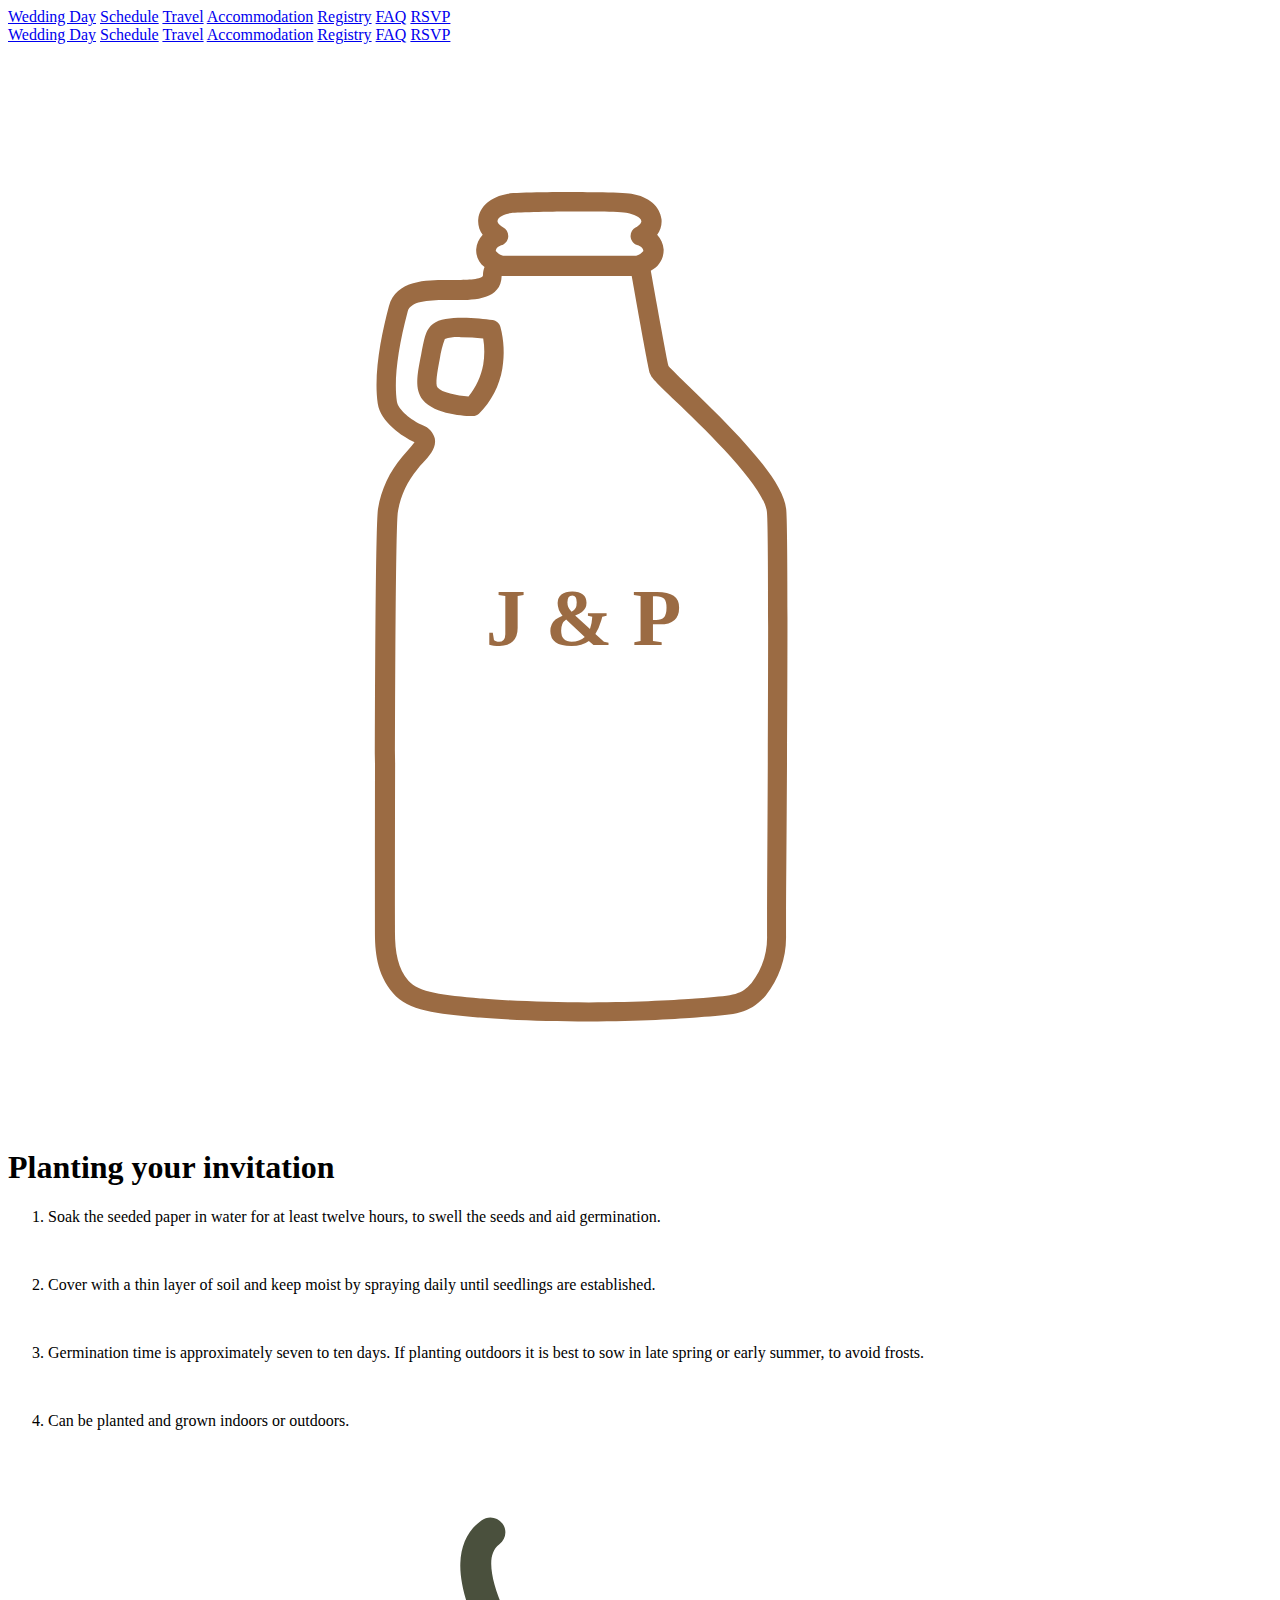
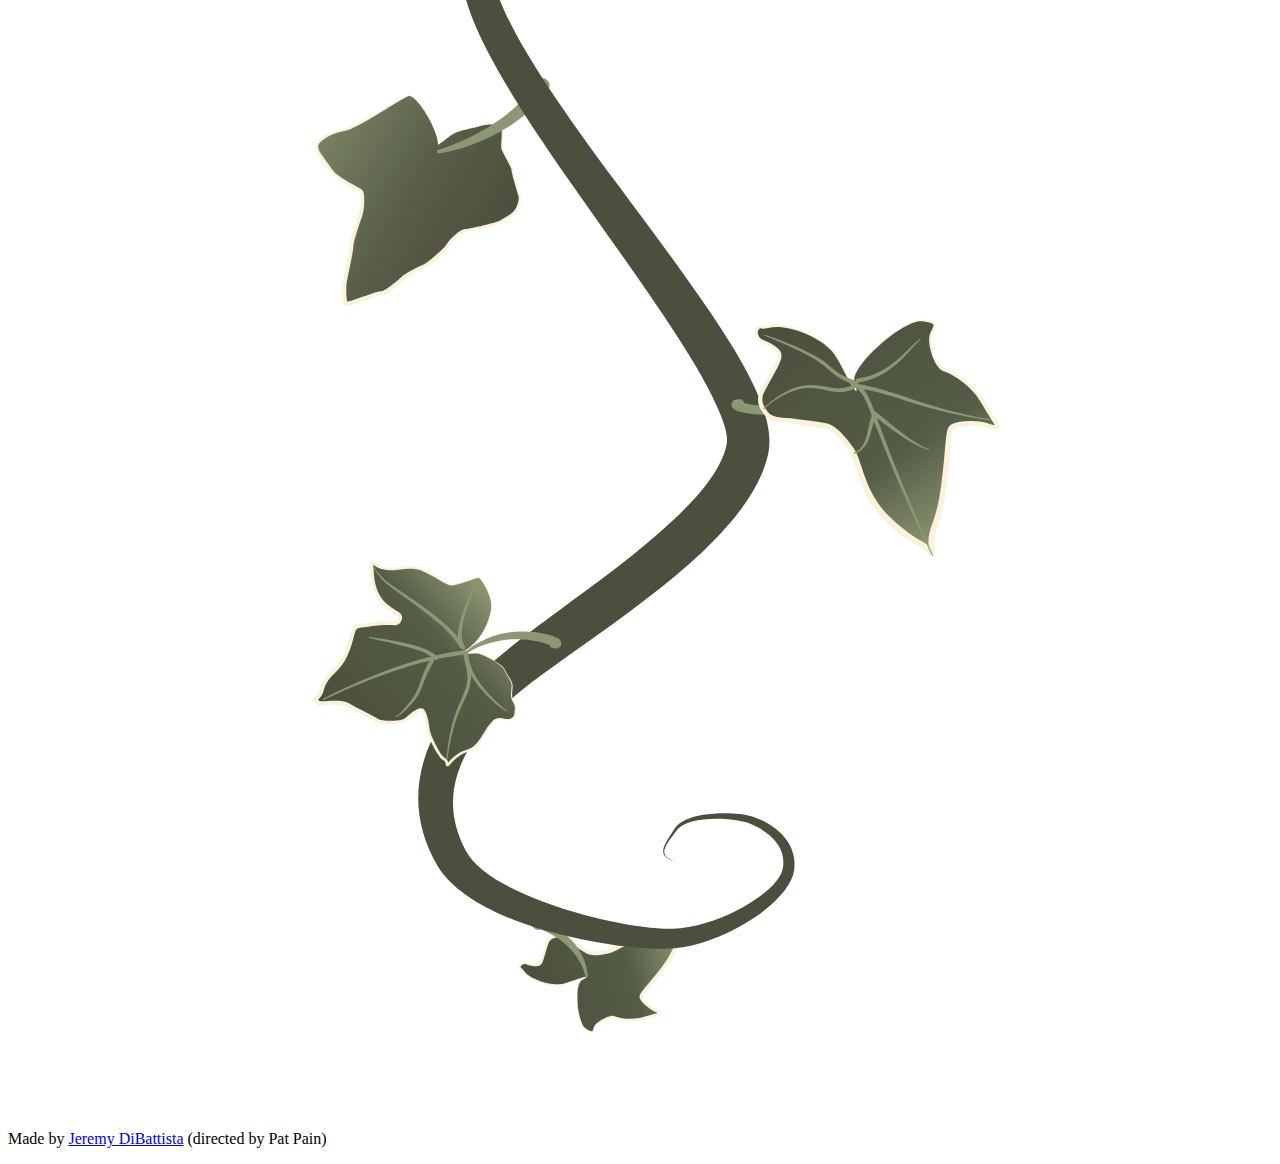
<file: plant/index.html>
<!doctype html><html lang=en><head><title>Jeremy DiBattista & Patrizia Pain's Wedding</title><meta charset=utf-8><meta name=viewport content="width=device-width,initial-scale=1,minimum-scale=1,shrink-to-fit=no"><link rel=icon href=https://jeremyandpat.com/image/favicon.ico><link href=https://jeremyandpat.com/css/style.css rel=stylesheet><link rel=preconnect href=https://fonts.googleapis.com><link rel=preconnect href=https://fonts.gstatic.com crossorigin><link href="https://fonts.googleapis.com/css2?family=Noto+Sans:wght@400;700&family=Noto+Serif&display=swap" rel=stylesheet></head><body id=top><div class=nav-mobile><div id=nav-mobile-menu-button class=nav-mobile__button><div id=nav-mobile-menu-burger class=nav-mobile__burger></div></div><nav id=nav-mobile-menu class=nav-mobile__menu><a class=nav-mobile__link href=/#when>Wedding Day</a>
<a class=nav-mobile__link href=/#order-of-events>Schedule</a>
<a class=nav-mobile__link href=/travel>Travel</a>
<a class=nav-mobile__link href=/accommodation>Accommodation</a>
<a class=nav-mobile__link href=/#gifts>Registry</a>
<a class=nav-mobile__link href=/#faq>FAQ</a>
<a class="nav-mobile__link rsvp-button rsvp-nav" href=https://withjoy.com/jeremy-and-pat/rsvp>RSVP</a></nav></div><nav class=nav-desktop><a class=nav-desktop__link href=/#when>Wedding Day</a>
<a class=nav-desktop__link href=/#order-of-events>Schedule</a>
<a class=nav-desktop__link href=/travel>Travel</a>
<a class=nav-desktop__link href=/accommodation>Accommodation</a>
<a class=nav-desktop__link href=/#gifts>Registry</a>
<a class=nav-desktop__link href=/#faq>FAQ</a>
<a class="nav-desktop__link rsvp-button rsvp-nav" href=https://withjoy.com/jeremy-and-pat/rsvp>RSVP</a></nav><section class="section light standalone"><div class=section__svg><!doctype html><svg xmlns="http://www.w3.org/2000/svg" xmlns:xlink="http://www.w3.org/1999/xlink" width="1080" height="1080" viewBox="0 0 1080 1080"><desc>Created with Fabric.js 5.2.4</desc><defs/><rect x="0" y="0" width="100%" height="100%" fill="transparent"/><g transform="matrix(1 0 0 1 540 540)" id="f60ded28-dd0e-4c3b-b2b9-fa2cb2adad96"/><g transform="matrix(1 0 0 1 540 540)" id="cb22892f-40c3-4db9-963e-57f33d4187ab"><rect style="stroke:none;stroke-width:1;stroke-dasharray:none;stroke-linecap:butt;stroke-dashoffset:0;stroke-linejoin:miter;stroke-miterlimit:4;fill:#fff;fill-rule:nonzero;opacity:1;visibility:hidden" vector-effect="non-scaling-stroke" x="-540" y="-540" rx="0" ry="0" width="1080" height="1080"/></g><g transform="matrix(0 0 0 0 0 0)"><g style/></g><g transform="matrix(1.3 0 0 1.3 434.98 695.43)"><g style vector-effect="non-scaling-stroke"><g transform="matrix(1.33 0 0 1.33 106.31 -102.05)"><path style="stroke:none;stroke-width:1;stroke-dasharray:none;stroke-linecap:butt;stroke-dashoffset:0;stroke-linejoin:miter;stroke-miterlimit:4;fill:#9b6b43;fill-rule:nonzero;opacity:1" vector-effect="non-scaling-stroke" transform="translate(-349.9, -286.36)" d="M468.44 229.6C466.4244 212.409 439.6 185.362 412.44 159.096 407.2877 154.0569 401.913 148.905 400.401 147.112c-1.23050000000001-5.20699999999999-6.55080000000004-34.496-10.246-55.105H390.15109400000006c4.6875-2.2852 7.60160000000002-7.10550000000001 7.44920000000002-12.32-.265620000000013-3.1602-1.58979999999997-6.13670000000001-3.75389999999999-8.45699999999999 1.91800000000001-2.5703 2.81639999999999-5.76170000000001 2.51949999999999-8.957-.953129999999987-7.5039-7.16800000000001-13.051-17.414-14.785-5.15230000000003-.839840000000002-35.336-.953119999999998-35.672-.953119999999998s-30.52.0-35.672.953119999999998c-10.023 1.7344-16.465 7.2812-17.246 14.727H290.35798800000015c-.277339999999981 3.20310000000001.640620000000013 6.39449999999999 2.57810000000001 8.9609-2.21089999999998 2.28910000000001-3.53910000000002 5.2852-3.75389999999999 8.45699999999999-.230470000000025 4.01170000000001 1.58199999999999 7.8672 4.81639999999999 10.246C293.38920800000017 91.3906 293.08452800000015 93.0117 293.1040580000002 94.6406c0 2.51949999999999-9.63279999999998 2.63279999999999-14.785 2.7422h-7.05470000000003c-10.023.0-28.617.0-32.535 15.008-4.36719999999997 16.238-9.01560000000001 39.199-6.49610000000001 56.449 1.56639999999999 10.695 14.055 19.039 21.281 22.398H253.51035200000013c-1.0977 1.5-2.29300000000001 2.92189999999999-3.58199999999999 4.2578-1.17580000000001 1.28909999999999-2.35159999999996 2.6875-3.52730000000003 4.0898H246.39714600000013c-7.30079999999998 8.54689999999999-12.1409999999999 18.926-14 30.016-1.73439999999994 11.871-1.84769999999997 155.79-1.79299999999998 240.52V473.8753c0 11.535.839840000000038 24.754 10.527 35.953 8.9023 10.305 24.863 11.7620000000001 49.055 14.055h1.0625c14.953 1.39840000000004 39.594 2.29690000000005 62.832 2.29690000000005 29.512.0 53.535-1.625 62.441-2.29690000000005l4.53519999999998-.335940000000051c19.039-1.45699999999999 26.207-1.96090000000004 35.504-12.207L456.5647520000001 511.33645399999995c7.92970000000003-9.87110000000001 12.113-22.23 11.816-34.887v-15.23c1.12110000000001-147.62 1.06639999999999-223.27.0585940000000278-231.62zM303.57 77.28C305.82 76.67844 307.4606 74.7527 307.695 72.4362 307.93327999999997 70.1237 306.71452999999997 67.905 304.6364 66.862 303.74187 66.41278 301.39029999999997 64.6237 301.49969999999996 63.3347c0-2.7422 5.15230000000003-4.3125 8.00779999999998-4.7617s28-.839840000000002 33.602-.839840000000002c5.60160000000002.0 30.465.0 33.602.839840000000002C379.8481999999999 59.41284 384.4380999999999 60.5886 384.71929999999986 63.3347c0 1.2891-2.01560000000001 2.9688-3.13670000000002 3.5273-2.09769999999998 1.0391-3.32420000000002 3.2734-3.08199999999999 5.60160000000001.25 2.3086 1.89839999999998 4.2227 4.14449999999999 4.8164.0.0 3.07810000000001.894530000000003 3.24610000000001 3.3047-1.07029999999997 1.3398-2.53910000000002 2.3008-4.19920000000002 2.7422h-77c-1.65620000000001-.441410000000005-3.12889999999999-1.4023-4.19920000000002-2.7422.0546870000000013-2.1875 2.85550000000001-3.1953 3.07810000000001-3.3047zm153.83 383.88v15.344C457.68125 486.42979999999994 454.5172 496.145 448.443 503.99999999999994c-6.16019999999998 6.77730000000008-9.40619999999996 7.16799999999995-28 8.56639999999999L415.9078 512.9570199999999c-8.79300000000001.671879999999987-32.48 2.23829999999998-61.602 2.23829999999998-22.398.0-47.375-.894530000000032-61.602-2.23829999999998h-1.12110000000001c-21.449-2.01560000000001-35.617-3.35940000000005-41.609-10.2459999999999-5.9922-6.88670000000008-7.7852-16.1840000000001-7.7852-28.6170000000001v-3.75389999999993c0-141.57.503909999999962-230.89 1.6797-238.84l.00390600000000063.00390600000000063c1.44919999999996-9.0547 5.3203-17.551 11.199-24.582 1.00779999999997-1.23050000000001 2.12889999999999-2.4648 3.19139999999999-3.64060000000001 4.14449999999999-4.64840000000004 8.0625-8.96090000000004 6.94529999999998-14.391V188.88651999999996c-.96875-3.4727-3.55470000000003-6.26560000000001-6.94139999999999-7.50390000000002-6.66409999999999-2.96879999999996-14.281-9.07029999999998-14.953-13.777-1.79299999999998-11.93.449220000000025-30.352 6.21480000000003-51.91 1.625-6.04690000000001 11.648-6.66410000000001 21.785-6.7188h6.88670000000002c10.137.0 25.426-.449219999999997 25.703-13.945h75.211c3.02340000000004 16.801 9.46480000000008 53.031 10.5860000000001 56.391.839839999999924 2.4648 2.96879999999993 4.70310000000001 14.8399999999999 16.07 16.801 15.961 51.0700000000001 49.113 52.7540000000001 63.785.94530999999995 7.39449999999999.94530999999995 84.844.105469999999968 229.88z" stroke-linecap="round"/></g><g transform="matrix(1.33 0 0 1.33 13.49 -286.54)"><path style="stroke:none;stroke-width:1;stroke-dasharray:none;stroke-linecap:butt;stroke-dashoffset:0;stroke-linejoin:miter;stroke-miterlimit:4;fill:#9b6b43;fill-rule:nonzero;opacity:1" vector-effect="non-scaling-stroke" transform="translate(-280.05, -147.46)" d="M286.95 175.89c-3.58589999999998.0-21.84-.785159999999991-28.785-9.4648-4.76169999999999-5.9922-3.07810000000001-14.727-1.28910000000002-24.078l.335939999999994-1.625c2.23829999999998-11.871 2.96879999999999-15.062 7.05470000000003-18.258 6.60939999999999-5.20700000000001 26.152-3.2461 34.273-2.1289V120.33920599999999C300.71924 120.64779599999999 302.51614 122.20250599999999 303.13334 124.315806 305.20754 132.151706 305.58644 140.342806 304.25054 148.338806 302.60994 158.284106 297.86774 167.455806 290.69954 174.545806 289.65654 175.440336 288.32064 175.916906 286.94954 175.889606zm-6.66410000000002-45.641V130.252906C277.14529999999996 130.010716 273.989 130.370096 270.989 131.315406c-1.37110000000001 3.7148-2.34769999999998 7.5625-2.91410000000002 11.48l-.335939999999994 1.67969999999997c-.953120000000013 5.20699999999999-2.46480000000003 13.047-.953120000000013 14.953 2.35160000000002 2.91019999999998 11.199 4.70309999999998 17.863 5.15229999999997H284.652747c4.34769999999998-5.30469999999997 7.27730000000003-11.625 8.51170000000002-18.371.855470000000025-5.03909999999999.855470000000025-10.191.0-15.23-4.27730000000003-.476560000000006-8.57810000000001-.71875-12.879-.726560000000006z" stroke-linecap="round"/></g><g transform="matrix(1.33 0 0 1.33 -253.09 361.98)"><path style="stroke:none;stroke-width:1;stroke-dasharray:none;stroke-linecap:butt;stroke-dashoffset:0;stroke-linejoin:miter;stroke-miterlimit:4;fill:#9b6b43;fill-rule:nonzero;opacity:1" vector-effect="non-scaling-stroke" transform="translate(-10.08, 10.2)" d="M18.766-1.125c-.96875.5-1.9805.875-3.0312 1.125-1.043.25781-2.1367.39062-3.2812.39062-3.3984.0-6.0898-.94531-8.0781-2.8438-1.9922-1.9062-2.9844-4.4844-2.9844-7.7344.0-3.2578.99219-5.8359 2.9844-7.7344 1.9883-1.9062 4.6797-2.8594 8.0781-2.8594 1.1445.0 2.2383.132809999999996 3.2812.390619999999995 1.0508.25 2.0625.625 3.0312 1.125v4.2188c-.98047-.65625-1.9453-1.1406-2.8906-1.4531-.94922-.3125-1.9492-.46875-3-.46875-1.875.0-3.3516.60547-4.4219 1.8125-1.0742 1.1992-1.6094 2.8555-1.6094 4.9688.0 2.1055.53516 3.7617 1.6094 4.9688 1.0703 1.1992 2.5469 1.7969 4.4219 1.7969 1.0508.0 2.0508-.14844 3-.453120000000001.945309999999997-.3125 1.9102-.80078 2.8906-1.4688z" stroke-linecap="round"/></g><g transform="matrix(1.33 0 0 1.33 -228.39 365.13)"><path style="stroke:none;stroke-width:1;stroke-dasharray:none;stroke-linecap:butt;stroke-dashoffset:0;stroke-linejoin:miter;stroke-miterlimit:4;fill:#9b6b43;fill-rule:nonzero;opacity:1" vector-effect="non-scaling-stroke" transform="translate(-8.05, 7.84)" d="M13.734-11.141c-.4375-.195309999999999-.871090000000001-.34375-1.2969-.4375C12.01913-11.68006 11.59726-11.73475 11.171500000000002-11.73475c-1.2617.0-2.2305.40625-2.9062 1.2188-.67969.804690000000001-1.0156 1.9531-1.0156 3.4531v7.0625h-4.8906v-15.312h4.8906v2.5156c.625-1 1.3438-1.7266 2.1562-2.1875.820309999999997-.46875 1.8008-.70312 2.9375-.70312.164059999999997.0.34375.0117189999999994.53125.03125.195309999999997.0117189999999994.476559999999997.0390619999999995.84375.078125z" stroke-linecap="round"/></g><g transform="matrix(1.33 0 0 1.33 -208.15 365.39)"><path style="stroke:none;stroke-width:1;stroke-dasharray:none;stroke-linecap:butt;stroke-dashoffset:0;stroke-linejoin:miter;stroke-miterlimit:4;fill:#9b6b43;fill-rule:nonzero;opacity:1" vector-effect="non-scaling-stroke" transform="translate(-9.42, 7.65)" d="M17.641-7.7031v1.4062h-11.453c.125 1.1484.53906 2.0078 1.25 2.5781.70703.57422 1.7031.85938 2.9844.85938 1.0312.0 2.082-.14844 3.1562-.45312 1.082-.3125 2.1914-.77344 3.3281-1.3906v3.7656c-1.1562.4375-2.3125.76562-3.4688.98438-1.1562.22656-2.3125.34375-3.4688.34375-2.7734.0-4.9297-.70312-6.4688-2.1094-1.5312-1.4062-2.2969-3.3789-2.2969-5.9219.0-2.5.75391-4.4609 2.2656-5.8906 1.5078-1.4375 3.582-2.1562 6.2188-2.1562 2.4062.0 4.332.73047 5.7812 2.1875 1.4453 1.4492 2.1719 3.3828 2.1719 5.7969zm-5.0312-1.625c0-.925780000000001-.273440000000003-1.6719-.8125-2.2344-.54297-.570309999999999-1.25-.85938-2.125-.85938-.94922.0-1.7188.26562-2.3125.79688s-.96484 1.2969-1.1094 2.2969z" stroke-linecap="round"/></g><g transform="matrix(1.33 0 0 1.33 -183.46 365.39)"><path style="stroke:none;stroke-width:1;stroke-dasharray:none;stroke-linecap:butt;stroke-dashoffset:0;stroke-linejoin:miter;stroke-miterlimit:4;fill:#9b6b43;fill-rule:nonzero;opacity:1" vector-effect="non-scaling-stroke" transform="translate(-8.95, 7.65)" d="M9.2188-6.8906c-1.0234.0-1.793.17188-2.3125.51562-.51172.34375-.76562.85547-.76562 1.5312.0.625.20703 1.1172.625 1.4688.41406.34375.98828.51562 1.7188.51562.92578.0 1.7031-.32812 2.3281-.984379999999999.632809999999999-.664060000000001.95312-1.4922.95312-2.4844v-.5625zm7.4688-1.8438V0h-4.9219V-2.2656c-.65625.92969-1.3984 1.6055-2.2188 2.0312-.824220000000002.41406-1.8242.625-3 .625-1.5859.0-2.8711-.45703-3.8594-1.375-.99219-.92578-1.4844-2.1289-1.4844-3.6094.0-1.7891.61328-3.1016 1.8438-3.9375 1.2383-.84375 3.1797-1.2656 5.8281-1.2656h2.8906v-.390619999999998c0-.769530000000001-.308589999999999-1.332-.92188-1.6875C10.226529999999999-12.2383 9.27342-12.4219 7.984319999999999-12.4219c-1.0547.0-2.0312.10547-2.9375.3125-.89844.210940000000001-1.7305.523440000000001-2.5.9375v-3.7344c1.0391-.25 2.0859-.441409999999998 3.1406-.57812 1.0625-.132809999999997 2.125-.20312 3.1875-.20312 2.7578.0 4.75.54688 5.9688 1.6406 1.2266 1.0859 1.8438 2.8555 1.8438 5.3125z" stroke-linecap="round"/></g><g transform="matrix(1.33 0 0 1.33 -161.44 362.47)"><path style="stroke:none;stroke-width:1;stroke-dasharray:none;stroke-linecap:butt;stroke-dashoffset:0;stroke-linejoin:miter;stroke-miterlimit:4;fill:#9b6b43;fill-rule:nonzero;opacity:1" vector-effect="non-scaling-stroke" transform="translate(-6.56, 9.83)" d="M7.7031-19.656v4.3438H12.75v3.5H7.7031v6.5c0 .71094.14062 1.1875.421880000000001 1.4375s.835940000000001.375 1.6719.375h2.5156v3.5H8.12498c-1.9375.0-3.3125-.39844-4.125-1.2031-.80469-.8125-1.2031-2.1797-1.2031-4.1094v-6.5h-2.4219v-3.5h2.4219V-19.656z" stroke-linecap="round"/></g><g transform="matrix(1.33 0 0 1.33 -139.79 365.39)"><path style="stroke:none;stroke-width:1;stroke-dasharray:none;stroke-linecap:butt;stroke-dashoffset:0;stroke-linejoin:miter;stroke-miterlimit:4;fill:#9b6b43;fill-rule:nonzero;opacity:1" vector-effect="non-scaling-stroke" transform="translate(-9.42, 7.65)" d="M17.641-7.7031v1.4062h-11.453c.125 1.1484.53906 2.0078 1.25 2.5781.70703.57422 1.7031.85938 2.9844.85938 1.0312.0 2.082-.14844 3.1562-.45312 1.082-.3125 2.1914-.77344 3.3281-1.3906v3.7656c-1.1562.4375-2.3125.76562-3.4688.98438-1.1562.22656-2.3125.34375-3.4688.34375-2.7734.0-4.9297-.70312-6.4688-2.1094-1.5312-1.4062-2.2969-3.3789-2.2969-5.9219.0-2.5.75391-4.4609 2.2656-5.8906 1.5078-1.4375 3.582-2.1562 6.2188-2.1562 2.4062.0 4.332.73047 5.7812 2.1875 1.4453 1.4492 2.1719 3.3828 2.1719 5.7969zm-5.0312-1.625c0-.925780000000001-.273440000000003-1.6719-.8125-2.2344-.54297-.570309999999999-1.25-.85938-2.125-.85938-.94922.0-1.7188.26562-2.3125.79688s-.96484 1.2969-1.1094 2.2969z" stroke-linecap="round"/></g><g transform="matrix(1.33 0 0 1.33 -114.4 361.65)"><path style="stroke:none;stroke-width:1;stroke-dasharray:none;stroke-linecap:butt;stroke-dashoffset:0;stroke-linejoin:miter;stroke-miterlimit:4;fill:#9b6b43;fill-rule:nonzero;opacity:1" vector-effect="non-scaling-stroke" transform="translate(-9.48, 10.45)" d="M12.766-13.078v-8.2031h4.9219v21.281h-4.9219v-2.2188c-.66797.90625-1.4062 1.5703-2.2188 1.9844-.812599999999998.4141-1.7578.625-2.8281.625-1.8867.0-3.4336-.75-4.6406-2.25-1.2109-1.5-1.8125-3.4258-1.8125-5.7812.0-2.3633.60156-4.2969 1.8125-5.7969 1.207-1.5 2.7539-2.25 4.6406-2.25 1.0625.0 2 .214840000000001 2.8125.64062.820310000000001.429689999999999 1.5664 1.0859 2.2344 1.9688zm-3.2188 9.9219c1.0391.0 1.8359-.37891 2.3906-1.1406.550780000000001-.769530000000001.82812-1.8828.82812-3.3438.0-1.457-.277339999999999-2.5664-.82812-3.3281-.554689999999999-.769529999999998-1.3516-1.1562-2.3906-1.1562-1.043.0-1.8398.386720000000002-2.3906 1.1562-.55469.761720000000002-.82812 1.8711-.82812 3.3281.0 1.4609.27344 2.5742.82812 3.3438.550780000000001.76172 1.3477 1.1406 2.3906 1.1406z" stroke-linecap="round"/></g><g transform="matrix(1.33 0 0 1.33 -73.21 361.65)"><path style="stroke:none;stroke-width:1;stroke-dasharray:none;stroke-linecap:butt;stroke-dashoffset:0;stroke-linejoin:miter;stroke-miterlimit:4;fill:#9b6b43;fill-rule:nonzero;opacity:1" vector-effect="non-scaling-stroke" transform="translate(-10.57, 10.45)" d="M10.5-3.1562c1.0508.0 1.8516-.37891 2.4062-1.1406.55078-.769530000000001.82812-1.8828.82812-3.3438.0-1.457-.277340000000001-2.5664-.82812-3.3281C12.35151-11.73823 11.5507-12.1249 10.5-12.1249c-1.0547.0-1.8594.38672-2.4219 1.1562-.55469.773440000000001-.82812 1.8828-.82812 3.3281.0 1.4492.27344 2.5586.82812 3.3281.5625.77344 1.3672 1.1562 2.4219 1.1562zm-3.25-9.9219C7.92578-13.96091 8.6719-14.6172 9.4844-15.0469 10.30471-15.47268 11.25-15.687520000000001 12.3125-15.687520000000001c1.8945.0 3.4453.75 4.6562 2.25 1.207 1.5 1.8125 3.4336 1.8125 5.7969.0 2.3555-.605469999999997 4.2812-1.8125 5.7812-1.2109 1.5-2.7617 2.25-4.6562 2.25-1.0625.0-2.0078-.21094-2.8281-.625-.812499999999998-.42578-1.5586-1.0859-2.2344-1.9844v2.2188h-4.8906v-21.281h4.8906z" stroke-linecap="round"/></g><g transform="matrix(1.33 0 0 1.33 -48.52 369.4)"><path style="stroke:none;stroke-width:1;stroke-dasharray:none;stroke-linecap:butt;stroke-dashoffset:0;stroke-linejoin:miter;stroke-miterlimit:4;fill:#9b6b43;fill-rule:nonzero;opacity:1" vector-effect="non-scaling-stroke" transform="translate(-9.05, 4.63)" d="M.34375-15.312h4.8906l4.125 10.391 3.5-10.391h4.8906l-6.4375 16.766c-.648440000000001 1.6953-1.4023 2.8828-2.2656 3.5625-.867190000000001.6875-2 1.0312-3.4062 1.0312h-2.8438v-3.2188h1.5312c.83203.0 1.4375-.13672 1.8125-.40625.38281-.26172.67969-.73047.89062-1.4062l.14062-.42188z" stroke-linecap="round"/></g><g transform="matrix(1.33 0 0 1.33 -10.15 361.97)"><path style="stroke:none;stroke-width:1;stroke-dasharray:none;stroke-linecap:butt;stroke-dashoffset:0;stroke-linejoin:miter;stroke-miterlimit:4;fill:#9b6b43;fill-rule:nonzero;opacity:1" vector-effect="non-scaling-stroke" transform="translate(-9.83, 10.2)" d="M2.5781-20.406h14.203v3.9688h-8.9531v3.7969h8.4219v3.9844h-8.4219v4.6719h9.25v3.9844h-14.5z" stroke-linecap="round"/></g><g transform="matrix(1.33 0 0 1.33 21.77 365.12)"><path style="stroke:none;stroke-width:1;stroke-dasharray:none;stroke-linecap:butt;stroke-dashoffset:0;stroke-linejoin:miter;stroke-miterlimit:4;fill:#9b6b43;fill-rule:nonzero;opacity:1" vector-effect="non-scaling-stroke" transform="translate(-14.65, 7.84)" d="M16.547-12.766c.61328-.945309999999999 1.3477-1.6719 2.2031-2.1719.851559999999999-.5 1.7891-.75 2.8125-.75 1.7578.0 3.0977.546880000000002 4.0156 1.6406.92578 1.0859 1.3906 2.6562 1.3906 4.7188v9.3281h-4.9219v-7.9844-.359380000000001c.00781299999999874-.132809999999999.015625-.320309999999999.015625-.5625.0-1.082-.164059999999996-1.8633-.484380000000002-2.3438-.3125-.48828-.82422-.73438-1.5312-.73438-.929690000000001.0-1.6484.386719999999999-2.1562 1.1562-.51172.761719999999999-.773440000000001 1.8672-.78125 3.3125v7.5156h-4.9219v-7.9844c0-1.6953-.148440000000003-2.7852-.4375-3.2656-.292970000000002-.48828-.8125-.73438-1.5625-.73438-.9375.0-1.6641.38672-2.1719 1.1562-.51172.76172-.76562 1.8594-.76562 3.2969v7.5312h-4.9219v-15.312h4.9219v2.2344c.60156-.86328 1.2891-1.5156 2.0625-1.9531.78125-.4375 1.6406-.65625 2.5781-.65625 1.0625.0 2 .257810000000001 2.8125.76562.8125.51172 1.4258 1.2305 1.8438 2.1562z" stroke-linecap="round"/></g><g transform="matrix(1.33 0 0 1.33 47.57 361.39)"><path style="stroke:none;stroke-width:1;stroke-dasharray:none;stroke-linecap:butt;stroke-dashoffset:0;stroke-linejoin:miter;stroke-miterlimit:4;fill:#9b6b43;fill-rule:nonzero;opacity:1" vector-effect="non-scaling-stroke" transform="translate(-4.8, 10.64)" d="M2.3594-15.312H7.25V0H2.3594zm0-5.9688H7.25v4H2.3594z" stroke-linecap="round"/></g><g transform="matrix(1.33 0 0 1.33 60.37 361.39)"><path style="stroke:none;stroke-width:1;stroke-dasharray:none;stroke-linecap:butt;stroke-dashoffset:0;stroke-linejoin:miter;stroke-miterlimit:4;fill:#9b6b43;fill-rule:nonzero;opacity:1" vector-effect="non-scaling-stroke" transform="translate(-4.8, 10.64)" d="M2.3594-21.281H7.25V0H2.3594z" stroke-linecap="round"/></g><g transform="matrix(1.33 0 0 1.33 78.81 369.4)"><path style="stroke:none;stroke-width:1;stroke-dasharray:none;stroke-linecap:butt;stroke-dashoffset:0;stroke-linejoin:miter;stroke-miterlimit:4;fill:#9b6b43;fill-rule:nonzero;opacity:1" vector-effect="non-scaling-stroke" transform="translate(-9.05, 4.63)" d="M.34375-15.312h4.8906l4.125 10.391 3.5-10.391h4.8906l-6.4375 16.766c-.648440000000001 1.6953-1.4023 2.8828-2.2656 3.5625-.867190000000001.6875-2 1.0312-3.4062 1.0312h-2.8438v-3.2188h1.5312c.83203.0 1.4375-.13672 1.8125-.40625.38281-.26172.67969-.73047.89062-1.4062l.14062-.42188z" stroke-linecap="round"/></g><g transform="matrix(1.33 0 0 1.33 119.79 361.97)"><path style="stroke:none;stroke-width:1;stroke-dasharray:none;stroke-linecap:butt;stroke-dashoffset:0;stroke-linejoin:miter;stroke-miterlimit:4;fill:#9b6b43;fill-rule:nonzero;opacity:1" vector-effect="non-scaling-stroke" transform="translate(-11.79, 10.2)" d="M10.047-11.359c1.1016.0 1.8945-.20312 2.375-.60938.476559999999999-.414060000000001.71875-1.0938.71875-2.0312.0-.92578-.242190000000001-1.5859-.71875-1.9844C11.94153-16.39023 11.1486-16.59336 10.047-16.59336h-2.2188v5.2344zm-2.2188 3.6406v7.7188h-5.25v-20.406h8.0312c2.6875.0 4.6562.453119999999998 5.9062 1.3594 1.2578.898439999999997 1.8906 2.3203 1.8906 4.2656.0 1.3555-.328119999999998 2.4648-.984380000000002 3.3281-.648440000000001.867190000000001-1.625 1.5-2.9375 1.9062.71875.16797 1.3594.54297 1.9219 1.125.570309999999999.57422 1.1484 1.4492 1.7344 2.625l2.8594 5.7969h-5.6094l-2.4844-5.0781c-.5-1.0195-1.0117-1.7109-1.5312-2.0781-.51172-.375-1.1953-.5625-2.0469-.5625z" stroke-linecap="round"/></g><g transform="matrix(1.33 0 0 1.33 144.75 365.39)"><path style="stroke:none;stroke-width:1;stroke-dasharray:none;stroke-linecap:butt;stroke-dashoffset:0;stroke-linejoin:miter;stroke-miterlimit:4;fill:#9b6b43;fill-rule:nonzero;opacity:1" vector-effect="non-scaling-stroke" transform="translate(-8.95, 7.65)" d="M9.2188-6.8906c-1.0234.0-1.793.17188-2.3125.51562-.51172.34375-.76562.85547-.76562 1.5312.0.625.20703 1.1172.625 1.4688.41406.34375.98828.51562 1.7188.51562.92578.0 1.7031-.32812 2.3281-.984379999999999.632809999999999-.664060000000001.95312-1.4922.95312-2.4844v-.5625zm7.4688-1.8438V0h-4.9219V-2.2656c-.65625.92969-1.3984 1.6055-2.2188 2.0312-.824220000000002.41406-1.8242.625-3 .625-1.5859.0-2.8711-.45703-3.8594-1.375-.99219-.92578-1.4844-2.1289-1.4844-3.6094.0-1.7891.61328-3.1016 1.8438-3.9375 1.2383-.84375 3.1797-1.2656 5.8281-1.2656h2.8906v-.390619999999998c0-.769530000000001-.308589999999999-1.332-.92188-1.6875C10.226529999999999-12.2383 9.27342-12.4219 7.984319999999999-12.4219c-1.0547.0-2.0312.10547-2.9375.3125-.89844.210940000000001-1.7305.523440000000001-2.5.9375v-3.7344c1.0391-.25 2.0859-.441409999999998 3.1406-.57812 1.0625-.132809999999997 2.125-.20312 3.1875-.20312 2.7578.0 4.75.54688 5.9688 1.6406 1.2266 1.0859 1.8438 2.8555 1.8438 5.3125z" stroke-linecap="round"/></g><g transform="matrix(1.33 0 0 1.33 170.66 369.17)"><path style="stroke:none;stroke-width:1;stroke-dasharray:none;stroke-linecap:butt;stroke-dashoffset:0;stroke-linejoin:miter;stroke-miterlimit:4;fill:#9b6b43;fill-rule:nonzero;opacity:1" vector-effect="non-scaling-stroke" transform="translate(-9.48, 4.8)" d="M12.766-2.5938c-.66797.88672-1.4062 1.543-2.2188 1.9688-.8125.41797-1.7578.625-2.8281.625-1.8672.0-3.4062-.73438-4.625-2.2031C1.8753-3.6797 1.266-5.5547 1.266-7.8281c0-2.2891.60938-4.1641 1.8281-5.625 1.2188-1.4688 2.7578-2.2031 4.625-2.2031 1.0703.0 2.0156.214840000000001 2.8281.64062.8125.41797 1.5508 1.0742 2.2188 1.9688v-2.2656h4.9219v13.766c0 2.457-.777339999999999 4.3359-2.3281 5.6406-1.5547 1.3008-3.8086 1.9531-6.7656 1.9531-.94922.0-1.8711-.0742190000000003-2.7656-.21875-.89844-.14844-1.7969-.37109-2.7031-.67188v-3.8125c.86328.48828 1.7031.85156 2.5156 1.0938.82031.23828 1.6484.35938 2.4844.35938 1.6016.0 2.7734-.35156 3.5156-1.0469.75-.69922 1.125-1.7969 1.125-3.2969zM9.5472-12.125c-1.0117.0-1.8047.375-2.375 1.125C6.6097-10.25781 6.32845-9.2031 6.32845-7.8281c0 1.3984.26953 2.4609.8125 3.1875.55078.71875 1.3516 1.0781 2.4062 1.0781 1.0195.0 1.8125-.36719 2.375-1.1094.5625-.75.84375-1.8008.84375-3.1562.0-1.375-.28125-2.4297-.84375-3.1719-.5625-.75-1.3555-1.125-2.375-1.125z" stroke-linecap="round"/></g><g transform="matrix(1.33 0 0 1.33 191.16 361.39)"><path style="stroke:none;stroke-width:1;stroke-dasharray:none;stroke-linecap:butt;stroke-dashoffset:0;stroke-linejoin:miter;stroke-miterlimit:4;fill:#9b6b43;fill-rule:nonzero;opacity:1" vector-effect="non-scaling-stroke" transform="translate(-4.8, 10.64)" d="M2.3594-21.281H7.25V0H2.3594z" stroke-linecap="round"/></g><g transform="matrix(1.33 0 0 1.33 210.1 365.39)"><path style="stroke:none;stroke-width:1;stroke-dasharray:none;stroke-linecap:butt;stroke-dashoffset:0;stroke-linejoin:miter;stroke-miterlimit:4;fill:#9b6b43;fill-rule:nonzero;opacity:1" vector-effect="non-scaling-stroke" transform="translate(-9.42, 7.65)" d="M17.641-7.7031v1.4062h-11.453c.125 1.1484.53906 2.0078 1.25 2.5781.70703.57422 1.7031.85938 2.9844.85938 1.0312.0 2.082-.14844 3.1562-.45312 1.082-.3125 2.1914-.77344 3.3281-1.3906v3.7656c-1.1562.4375-2.3125.76562-3.4688.98438-1.1562.22656-2.3125.34375-3.4688.34375-2.7734.0-4.9297-.70312-6.4688-2.1094-1.5312-1.4062-2.2969-3.3789-2.2969-5.9219.0-2.5.75391-4.4609 2.2656-5.8906 1.5078-1.4375 3.582-2.1562 6.2188-2.1562 2.4062.0 4.332.73047 5.7812 2.1875 1.4453 1.4492 2.1719 3.3828 2.1719 5.7969zm-5.0312-1.625c0-.925780000000001-.273440000000003-1.6719-.8125-2.2344-.54297-.570309999999999-1.25-.85938-2.125-.85938-.94922.0-1.7188.26562-2.3125.79688s-.96484 1.2969-1.1094 2.2969z" stroke-linecap="round"/></g><g transform="matrix(1.33 0 0 1.33 -257.87 398.72)"><path style="stroke:none;stroke-width:1;stroke-dasharray:none;stroke-linecap:butt;stroke-dashoffset:0;stroke-linejoin:miter;stroke-miterlimit:4;fill:#9b6b43;fill-rule:nonzero;opacity:1" vector-effect="non-scaling-stroke" transform="translate(-6.48, 10.64)" d="M12.422-21.281v3.2188h-2.7031c-.6875.0-1.1719.125-1.4531.375-.27344.25-.40625.6875-.40625 1.3125v1.0625h4.1875v3.5h-4.1875v11.812h-4.8906v-11.812h-2.4375v-3.5h2.4375v-1.0625c0-1.6641.46094-2.8984 1.3906-3.7031.92578-.80078 2.3672-1.2031 4.3281-1.2031z" stroke-linecap="round"/></g><g transform="matrix(1.33 0 0 1.33 -239.54 402.46)"><path style="stroke:none;stroke-width:1;stroke-dasharray:none;stroke-linecap:butt;stroke-dashoffset:0;stroke-linejoin:miter;stroke-miterlimit:4;fill:#9b6b43;fill-rule:nonzero;opacity:1" vector-effect="non-scaling-stroke" transform="translate(-8.05, 7.84)" d="M13.734-11.141c-.4375-.195309999999999-.871090000000001-.34375-1.2969-.4375C12.01913-11.68006 11.59726-11.73475 11.171500000000002-11.73475c-1.2617.0-2.2305.40625-2.9062 1.2188-.67969.804690000000001-1.0156 1.9531-1.0156 3.4531v7.0625h-4.8906v-15.312h4.8906v2.5156c.625-1 1.3438-1.7266 2.1562-2.1875.820309999999997-.46875 1.8008-.70312 2.9375-.70312.164059999999997.0.34375.0117189999999994.53125.03125.195309999999997.0117189999999994.476559999999997.0390619999999995.84375.078125z" stroke-linecap="round"/></g><g transform="matrix(1.33 0 0 1.33 -219.04 402.72)"><path style="stroke:none;stroke-width:1;stroke-dasharray:none;stroke-linecap:butt;stroke-dashoffset:0;stroke-linejoin:miter;stroke-miterlimit:4;fill:#9b6b43;fill-rule:nonzero;opacity:1" vector-effect="non-scaling-stroke" transform="translate(-9.62, 7.65)" d="M9.6406-12.188c-1.0859.0-1.9141.39062-2.4844 1.1719-.57422.78125-.85938 1.9062-.85938 3.375.0 1.4688.28516 2.5938.85938 3.375.57031.77344 1.3984 1.1562 2.4844 1.1562 1.0625.0 1.875-.38281 2.4375-1.1562.570309999999999-.78125.859380000000002-1.9062.859380000000002-3.375.0-1.4688-.289060000000001-2.5938-.859380000000002-3.375-.5625-.78125-1.375-1.1719-2.4375-1.1719zm0-3.5c2.6328.0 4.6914.714840000000001 6.1719 2.1406 1.4766 1.418 2.2188 3.3867 2.2188 5.9062.0 2.5117-.742190000000001 4.4805-2.2188 5.9062-1.4805 1.418-3.5391 2.125-6.1719 2.125-2.6484.0-4.7148-.70703-6.2031-2.125-1.4922-1.4258-2.2344-3.3945-2.2344-5.9062.0-2.5195.74219-4.4883 2.2344-5.9062 1.4883-1.4258 3.5547-2.1406 6.2031-2.1406z" stroke-linecap="round"/></g><g transform="matrix(1.33 0 0 1.33 -186.7 402.46)"><path style="stroke:none;stroke-width:1;stroke-dasharray:none;stroke-linecap:butt;stroke-dashoffset:0;stroke-linejoin:miter;stroke-miterlimit:4;fill:#9b6b43;fill-rule:nonzero;opacity:1" vector-effect="non-scaling-stroke" transform="translate(-14.65, 7.84)" d="M16.547-12.766c.61328-.945309999999999 1.3477-1.6719 2.2031-2.1719.851559999999999-.5 1.7891-.75 2.8125-.75 1.7578.0 3.0977.546880000000002 4.0156 1.6406.92578 1.0859 1.3906 2.6562 1.3906 4.7188v9.3281h-4.9219v-7.9844-.359380000000001c.00781299999999874-.132809999999999.015625-.320309999999999.015625-.5625.0-1.082-.164059999999996-1.8633-.484380000000002-2.3438-.3125-.48828-.82422-.73438-1.5312-.73438-.929690000000001.0-1.6484.386719999999999-2.1562 1.1562-.51172.761719999999999-.773440000000001 1.8672-.78125 3.3125v7.5156h-4.9219v-7.9844c0-1.6953-.148440000000003-2.7852-.4375-3.2656-.292970000000002-.48828-.8125-.73438-1.5625-.73438-.9375.0-1.6641.38672-2.1719 1.1562-.51172.76172-.76562 1.8594-.76562 3.2969v7.5312h-4.9219v-15.312h4.9219v2.2344c.60156-.86328 1.2891-1.5156 2.0625-1.9531.78125-.4375 1.6406-.65625 2.5781-.65625 1.0625.0 2 .257810000000001 2.8125.76562.8125.51172 1.4258 1.2305 1.8438 2.1562z" stroke-linecap="round"/></g><g transform="matrix(1.33 0 0 1.33 -145.56 399.81)"><path style="stroke:none;stroke-width:1;stroke-dasharray:none;stroke-linecap:butt;stroke-dashoffset:0;stroke-linejoin:miter;stroke-miterlimit:4;fill:#9b6b43;fill-rule:nonzero;opacity:1" vector-effect="non-scaling-stroke" transform="translate(-6.56, 9.83)" d="M7.7031-19.656v4.3438H12.75v3.5H7.7031v6.5c0 .71094.14062 1.1875.421880000000001 1.4375s.835940000000001.375 1.6719.375h2.5156v3.5H8.12498c-1.9375.0-3.3125-.39844-4.125-1.2031-.80469-.8125-1.2031-2.1797-1.2031-4.1094v-6.5h-2.4219v-3.5h2.4219V-19.656z" stroke-linecap="round"/></g><g transform="matrix(1.33 0 0 1.33 -123.07 398.72)"><path style="stroke:none;stroke-width:1;stroke-dasharray:none;stroke-linecap:butt;stroke-dashoffset:0;stroke-linejoin:miter;stroke-miterlimit:4;fill:#9b6b43;fill-rule:nonzero;opacity:1" vector-effect="non-scaling-stroke" transform="translate(-10.05, 10.64)" d="M17.75-9.3281V0H12.8281V-7.1094c0-1.3438-.03125-2.2656-.09375-2.7656S12.566379999999999-10.74219 12.42185-10.9844c-.1875-.3125-.449219999999999-.554690000000001-.78125-.73438-.324219999999999-.17578-.695309999999999-.26562-1.1094-.26562-1.0234.0-1.8242.398440000000001-2.4062 1.1875-.58594.78125-.875 1.8711-.875 3.2656v7.5312h-4.8906v-21.281h4.8906v8.2031c.73828-.882810000000001 1.5195-1.5391 2.3438-1.9688.83203-.425780000000001 1.75-.64062 2.75-.64062 1.7695.0 3.1133.54688 4.0312 1.6406C17.28906-12.96092 17.75-11.39062 17.75-9.32802z" stroke-linecap="round"/></g><g transform="matrix(1.33 0 0 1.33 -97.33 402.72)"><path style="stroke:none;stroke-width:1;stroke-dasharray:none;stroke-linecap:butt;stroke-dashoffset:0;stroke-linejoin:miter;stroke-miterlimit:4;fill:#9b6b43;fill-rule:nonzero;opacity:1" vector-effect="non-scaling-stroke" transform="translate(-9.42, 7.65)" d="M17.641-7.7031v1.4062h-11.453c.125 1.1484.53906 2.0078 1.25 2.5781.70703.57422 1.7031.85938 2.9844.85938 1.0312.0 2.082-.14844 3.1562-.45312 1.082-.3125 2.1914-.77344 3.3281-1.3906v3.7656c-1.1562.4375-2.3125.76562-3.4688.98438-1.1562.22656-2.3125.34375-3.4688.34375-2.7734.0-4.9297-.70312-6.4688-2.1094-1.5312-1.4062-2.2969-3.3789-2.2969-5.9219.0-2.5.75391-4.4609 2.2656-5.8906 1.5078-1.4375 3.582-2.1562 6.2188-2.1562 2.4062.0 4.332.73047 5.7812 2.1875 1.4453 1.4492 2.1719 3.3828 2.1719 5.7969zm-5.0312-1.625c0-.925780000000001-.273440000000003-1.6719-.8125-2.2344-.54297-.570309999999999-1.25-.85938-2.125-.85938-.94922.0-1.7188.26562-2.3125.79688s-.96484 1.2969-1.1094 2.2969z" stroke-linecap="round"/></g><g transform="matrix(1.33 0 0 1.33 -55.95 399.31)"><path style="stroke:none;stroke-width:1;stroke-dasharray:none;stroke-linecap:butt;stroke-dashoffset:0;stroke-linejoin:miter;stroke-miterlimit:4;fill:#9b6b43;fill-rule:nonzero;opacity:1" vector-effect="non-scaling-stroke" transform="translate(-11.72, 10.2)" d="M2.5781-20.406h5.875l7.4219 14v-14h4.9844V0h-5.875l-7.4219-14V0h-4.9844z" stroke-linecap="round"/></g><g transform="matrix(1.33 0 0 1.33 -27.51 402.72)"><path style="stroke:none;stroke-width:1;stroke-dasharray:none;stroke-linecap:butt;stroke-dashoffset:0;stroke-linejoin:miter;stroke-miterlimit:4;fill:#9b6b43;fill-rule:nonzero;opacity:1" vector-effect="non-scaling-stroke" transform="translate(-9.62, 7.65)" d="M9.6406-12.188c-1.0859.0-1.9141.39062-2.4844 1.1719-.57422.78125-.85938 1.9062-.85938 3.375.0 1.4688.28516 2.5938.85938 3.375.57031.77344 1.3984 1.1562 2.4844 1.1562 1.0625.0 1.875-.38281 2.4375-1.1562.570309999999999-.78125.859380000000002-1.9062.859380000000002-3.375.0-1.4688-.289060000000001-2.5938-.859380000000002-3.375-.5625-.78125-1.375-1.1719-2.4375-1.1719zm0-3.5c2.6328.0 4.6914.714840000000001 6.1719 2.1406 1.4766 1.418 2.2188 3.3867 2.2188 5.9062.0 2.5117-.742190000000001 4.4805-2.2188 5.9062-1.4805 1.418-3.5391 2.125-6.1719 2.125-2.6484.0-4.7148-.70703-6.2031-2.125-1.4922-1.4258-2.2344-3.3945-2.2344-5.9062.0-2.5195.74219-4.4883 2.2344-5.9062 1.4883-1.4258 3.5547-2.1406 6.2031-2.1406z" stroke-linecap="round"/></g><g transform="matrix(1.33 0 0 1.33 -1.51 402.97)"><path style="stroke:none;stroke-width:1;stroke-dasharray:none;stroke-linecap:butt;stroke-dashoffset:0;stroke-linejoin:miter;stroke-miterlimit:4;fill:#9b6b43;fill-rule:nonzero;opacity:1" vector-effect="non-scaling-stroke" transform="translate(-9.88, 7.46)" d="M2.1875-5.9688v-9.3438H7.1094v1.5312c0 .835939999999999-.00781299999999963 1.875-.015625 3.125C7.082056-9.4064 7.07815-8.5705 7.07815-8.1564c0 1.2422.03125 2.1328.09375 2.6719C7.242213-4.94153 7.35159-4.55091 7.50002-4.3126c.20703.32422.47266.57422.796880000000001.75.320309999999999.16797.691409999999999.25 1.1094.25 1.0195.0 1.8203-.39062 2.4062-1.1719.582029999999998-.78125.875-1.8672.875-3.2656v-7.5625h4.8906v15.312h-4.8906v-2.2188c-.742189999999999.89844-1.5234 1.5586-2.3438 1.9844-.82422.41406-1.7344.625-2.7344.625-1.7617.0-3.1055-.53906-4.0312-1.625-.92969-1.082-1.3906-2.6602-1.3906-4.7344z" stroke-linecap="round"/></g><g transform="matrix(1.33 0 0 1.33 25.3 402.46)"><path style="stroke:none;stroke-width:1;stroke-dasharray:none;stroke-linecap:butt;stroke-dashoffset:0;stroke-linejoin:miter;stroke-miterlimit:4;fill:#9b6b43;fill-rule:nonzero;opacity:1" vector-effect="non-scaling-stroke" transform="translate(-10.05, 7.84)" d="M17.75-9.3281V0H12.8281V-7.1406c0-1.3203-.03125-2.2344-.09375-2.7344S12.566379999999999-10.74219 12.42185-10.9844c-.1875-.3125-.449219999999999-.554690000000001-.78125-.73438-.324219999999999-.17578-.695309999999999-.26562-1.1094-.26562-1.0234.0-1.8242.398440000000001-2.4062 1.1875-.58594.78125-.875 1.8711-.875 3.2656v7.5312h-4.8906v-15.312h4.8906v2.2344c.73828-.882809999999999 1.5195-1.5391 2.3438-1.9688.83203-.42578 1.75-.64062 2.75-.64062 1.7695.0 3.1133.54688 4.0312 1.6406.914059999999999 1.0859 1.375 2.6562 1.375 4.7188z" stroke-linecap="round"/></g><g transform="matrix(1.33 0 0 1.33 66.1 399.31)"><path style="stroke:none;stroke-width:1;stroke-dasharray:none;stroke-linecap:butt;stroke-dashoffset:0;stroke-linejoin:miter;stroke-miterlimit:4;fill:#9b6b43;fill-rule:nonzero;opacity:1" vector-effect="non-scaling-stroke" transform="translate(-10.98, 10.2)" d="M2.5781-20.406h8.7344c2.5938.0 4.582.578119999999998 5.9688 1.7344 1.3945 1.1484 2.0938 2.7891 2.0938 4.92190000000001.0 2.1367-.69922 3.7812-2.0938 4.9375-1.3867 1.1562-3.375 1.7344-5.9688 1.7344h-3.4844v7.0781h-5.25zm5.25 3.8125v5.7031H10.75c1.0195.0 1.8047-.25 2.3594-.75.5625-.5.84375-1.2031.84375-2.1094.0-.914059999999999-.28125-1.6172-.84375-2.1094C12.55471-16.34748 11.7696-16.593580000000003 10.75-16.593580000000003z" stroke-linecap="round"/></g><g transform="matrix(1.33 0 0 1.33 89.57 402.46)"><path style="stroke:none;stroke-width:1;stroke-dasharray:none;stroke-linecap:butt;stroke-dashoffset:0;stroke-linejoin:miter;stroke-miterlimit:4;fill:#9b6b43;fill-rule:nonzero;opacity:1" vector-effect="non-scaling-stroke" transform="translate(-8.05, 7.84)" d="M13.734-11.141c-.4375-.195309999999999-.871090000000001-.34375-1.2969-.4375C12.01913-11.68006 11.59726-11.73475 11.171500000000002-11.73475c-1.2617.0-2.2305.40625-2.9062 1.2188-.67969.804690000000001-1.0156 1.9531-1.0156 3.4531v7.0625h-4.8906v-15.312h4.8906v2.5156c.625-1 1.3438-1.7266 2.1562-2.1875.820309999999997-.46875 1.8008-.70312 2.9375-.70312.164059999999997.0.34375.0117189999999994.53125.03125.195309999999997.0117189999999994.476559999999997.0390619999999995.84375.078125z" stroke-linecap="round"/></g><g transform="matrix(1.33 0 0 1.33 110.06 402.72)"><path style="stroke:none;stroke-width:1;stroke-dasharray:none;stroke-linecap:butt;stroke-dashoffset:0;stroke-linejoin:miter;stroke-miterlimit:4;fill:#9b6b43;fill-rule:nonzero;opacity:1" vector-effect="non-scaling-stroke" transform="translate(-9.62, 7.65)" d="M9.6406-12.188c-1.0859.0-1.9141.39062-2.4844 1.1719-.57422.78125-.85938 1.9062-.85938 3.375.0 1.4688.28516 2.5938.85938 3.375.57031.77344 1.3984 1.1562 2.4844 1.1562 1.0625.0 1.875-.38281 2.4375-1.1562.570309999999999-.78125.859380000000002-1.9062.859380000000002-3.375.0-1.4688-.289060000000001-2.5938-.859380000000002-3.375-.5625-.78125-1.375-1.1719-2.4375-1.1719zm0-3.5c2.6328.0 4.6914.714840000000001 6.1719 2.1406 1.4766 1.418 2.2188 3.3867 2.2188 5.9062.0 2.5117-.742190000000001 4.4805-2.2188 5.9062-1.4805 1.418-3.5391 2.125-6.1719 2.125-2.6484.0-4.7148-.70703-6.2031-2.125-1.4922-1.4258-2.2344-3.3945-2.2344-5.9062.0-2.5195.74219-4.4883 2.2344-5.9062 1.4883-1.4258 3.5547-2.1406 6.2031-2.1406z" stroke-linecap="round"/></g><g transform="matrix(1.33 0 0 1.33 127.11 402.74)"><path style="stroke:none;stroke-width:1;stroke-dasharray:none;stroke-linecap:butt;stroke-dashoffset:0;stroke-linejoin:miter;stroke-miterlimit:4;fill:#9b6b43;fill-rule:nonzero;opacity:1" vector-effect="non-scaling-stroke" transform="translate(-3.16, 7.62)" d="M2.3594-15.312H7.25v15.031c0 2.0508-.49609 3.6172-1.4844 4.7031-.98047 1.082-2.4062 1.625-4.2812 1.625H-.9375v-3.2188h.85938c.92578.0 1.5625-.21094 1.9062-.625.35156-.41797.53125-1.2461.53125-2.4844zm0-5.9688H7.25v4H2.3594z" stroke-linecap="round"/></g><g transform="matrix(1.33 0 0 1.33 148.25 402.72)"><path style="stroke:none;stroke-width:1;stroke-dasharray:none;stroke-linecap:butt;stroke-dashoffset:0;stroke-linejoin:miter;stroke-miterlimit:4;fill:#9b6b43;fill-rule:nonzero;opacity:1" vector-effect="non-scaling-stroke" transform="translate(-9.42, 7.65)" d="M17.641-7.7031v1.4062h-11.453c.125 1.1484.53906 2.0078 1.25 2.5781.70703.57422 1.7031.85938 2.9844.85938 1.0312.0 2.082-.14844 3.1562-.45312 1.082-.3125 2.1914-.77344 3.3281-1.3906v3.7656c-1.1562.4375-2.3125.76562-3.4688.98438-1.1562.22656-2.3125.34375-3.4688.34375-2.7734.0-4.9297-.70312-6.4688-2.1094-1.5312-1.4062-2.2969-3.3789-2.2969-5.9219.0-2.5.75391-4.4609 2.2656-5.8906 1.5078-1.4375 3.582-2.1562 6.2188-2.1562 2.4062.0 4.332.73047 5.7812 2.1875 1.4453 1.4492 2.1719 3.3828 2.1719 5.7969zm-5.0312-1.625c0-.925780000000001-.273440000000003-1.6719-.8125-2.2344-.54297-.570309999999999-1.25-.85938-2.125-.85938-.94922.0-1.7188.26562-2.3125.79688s-.96484 1.2969-1.1094 2.2969z" stroke-linecap="round"/></g><g transform="matrix(1.33 0 0 1.33 171.63 402.72)"><path style="stroke:none;stroke-width:1;stroke-dasharray:none;stroke-linecap:butt;stroke-dashoffset:0;stroke-linejoin:miter;stroke-miterlimit:4;fill:#9b6b43;fill-rule:nonzero;opacity:1" vector-effect="non-scaling-stroke" transform="translate(-7.96, 7.65)" d="M14.719-14.828v3.9844c-.65625-.457029999999998-1.3242-.796879999999998-2-1.0156-.667969999999999-.21875-1.3594-.32812-2.0781-.32812-1.3672.0-2.4336.402340000000002-3.2031 1.2031-.76172.792969999999999-1.1406 1.9062-1.1406 3.3438.0 1.4297.37891 2.543 1.1406 3.3438.769530000000001.79297 1.8359 1.1875 3.2031 1.1875.757809999999999.0 1.4844-.10938 2.1719-.32812.6875-.22656 1.3203-.56641 1.9062-1.0156v4c-.761719999999999.28125-1.5391.48828-2.3281.625-.78125.14453-1.5742.21875-2.375.21875-2.7617.0-4.9219-.70703-6.4844-2.125-1.5547-1.4141-2.3281-3.3828-2.3281-5.9062.0-2.5312.77344-4.5039 2.3281-5.9219 1.5625-1.4141 3.7227-2.125 6.4844-2.125.80078.0 1.5938.0742189999999994 2.375.21875.78125.136720000000002 1.5547.351559999999999 2.3281.640620000000002z" stroke-linecap="round"/></g><g transform="matrix(1.33 0 0 1.33 191.89 399.81)"><path style="stroke:none;stroke-width:1;stroke-dasharray:none;stroke-linecap:butt;stroke-dashoffset:0;stroke-linejoin:miter;stroke-miterlimit:4;fill:#9b6b43;fill-rule:nonzero;opacity:1" vector-effect="non-scaling-stroke" transform="translate(-6.56, 9.83)" d="M7.7031-19.656v4.3438H12.75v3.5H7.7031v6.5c0 .71094.14062 1.1875.421880000000001 1.4375s.835940000000001.375 1.6719.375h2.5156v3.5H8.12498c-1.9375.0-3.3125-.39844-4.125-1.2031-.80469-.8125-1.2031-2.1797-1.2031-4.1094v-6.5h-2.4219v-3.5h2.4219V-19.656z" stroke-linecap="round"/></g></g></g><g transform="matrix(NaN NaN NaN NaN 0 0)"><g style/></g><g transform="matrix(NaN NaN NaN NaN 0 0)"><g style/></g><g transform="matrix(1 0 0 1 556.81 576.22)" style id="8729ab62-a1a4-4eee-a938-51c607f2e2d0"><text font-family="Alegreya" font-size="80" font-style="normal" font-weight="700" style="stroke:none;stroke-width:1;stroke-dasharray:none;stroke-linecap:butt;stroke-dashoffset:0;stroke-linejoin:miter;stroke-miterlimit:4;fill:#9b6b43;fill-rule:nonzero;opacity:1;white-space:pre"><tspan x="-78.96" y="25.13">J &amp; P</tspan></text></g></svg></div><h1 class=section__heading>Planting your invitation</h1><ol><li>Soak the seeded paper in water for at least twelve hours, to swell the seeds and aid germination.</li></ol><br><ol start=2><li>Cover with a thin layer of soil and keep moist by spraying daily until seedlings are established.</li></ol><br><ol start=3><li>Germination time is approximately seven to ten days. If planting outdoors it is best to sow in late spring or early summer, to avoid frosts.</li></ol><br><ol start=4><li>Can be planted and grown indoors or outdoors.</li></ol></section><footer class=footer><svg width="100%" height="100%" viewBox="0 0 300 300" xmlns="http://www.w3.org/2000/svg" xmlns:xlink="http://www.w3.org/1999/xlink" xmlns:serif="http://www.serif.com/" style="fill-rule:evenodd;clip-rule:evenodd;stroke-linejoin:round;stroke-miterlimit:2"><g transform="matrix(-0.396728,-0.227437,0.227437,-0.396728,327.829,237.223)"><g transform="matrix(1,0,2.77556e-17,1,509.057,-104.671)"><path d="M100.258 174.677C102.51 180.372 123.164 192.725 126.262 189.054 129.359 185.383 141.077 161.171 146.297 157.131 151.518 153.091 155.876 145.569 154.333 142.689 152.791 139.809 147.105 138.455 142.152 135.669 137.198 132.884 123.914 134.397 122.617 133.805 121.32 133.214 117.347 126.591 116.672 121.978 115.997 117.366 114.003 108.342 112.769 106.193 111.535 104.045 107.048 89.118 105.813 86.718 104.579 84.318 101.848 79.772 100.565 79.32 99.283 78.867 89.325 92.355 87.322 93.142 85.319 93.929 82.27 103.142 81.491 105.368S76.727 114.342 75.296 115.875C73.865 117.409 69.725 128.978 69.725 131.411c0 2.434-1.628 9.917-4.11999999999999 11.64C63.113 144.774 52.762 154.516 51.727 156.73 50.693 158.944 48.134 162.493 48.08 165.18 48.026 167.868 48.771 171.359 50.371 172.838 51.972 174.317 59.853 181.637 60.301 182.678 60.748 183.718 69.351 188.17 70.554 189.811 71.757 191.453 74.323 197.816 76.204 199.044 78.086 200.271 83.709 196.927 85.633 194.527 87.557 192.128 95.014 186.525 96.716 182.57 98.418 178.615 99.96 173.922 100.258 174.677z" style="fill:url(#_leaves-1)"/><path d="M122.969 132.978C122.804 132.89 122.606 132.642 122.346 132.32 121.569 131.354 120.574 129.726 119.686 127.898 118.726 125.92 117.892 123.707 117.628 121.838 117.268 119.315 116.523 115.482 115.718 112.154 115.014 109.243 114.245 106.712 113.659 105.682 113.353 105.146 112.849 103.773 112.234 102.002 110.394 96.706 107.691 88.014 106.776 86.223 105.989 84.689 104.606 82.302 103.357 80.604 102.446 79.366 101.526 78.503 100.928 78.291 100.697 78.21 100.404 78.179 100.055 78.287 99.677 78.403 99.026 78.847 98.251 79.602 95.961 81.837 91.844 87.011 89.061 90.074 88.438 90.759 87.888 91.335 87.444 91.736 87.222 91.936 87.059 92.093 86.93 92.144 86.511 92.309 86.03 92.691 85.564 93.295 85.062 93.946 84.528 94.885 84.007 95.97 82.489 99.13 81.025 103.565 80.519 105.028 80.151 106.092 79.027 108.221 77.823 110.287 76.59 112.403 75.278 114.456 74.581 115.209 73.826 116.025 72.307 119.516 71.042 123.116 69.819 126.595 68.819 130.165 68.825 131.411 68.833 132.792 68.296 135.87 67.37 138.501 66.771 140.202 66.046 141.733 65.135 142.371 63.709 143.37 59.727 146.994 56.369 150.358 53.762 152.969 51.542 155.441 51.087 156.431 50.381 157.969 48.954 160.151 48.122 162.242 47.716 163.26 47.449 164.261 47.437 165.167 47.416 166.759 47.664 168.618 48.191 170.209 48.612 171.477 49.212 172.576 49.973 173.269 50.99 174.195 54.529 177.434 57.11 179.952 58.548 181.354 59.696 182.504 59.857 182.869 59.954 183.09 60.332 183.468 60.943 183.901 63.276 185.556 69.253 188.71 70.244 190.039 71.054 191.127 72.486 194.318 73.911 196.669 74.647 197.884 75.389 198.877 76.041 199.295 76.956 199.882 78.694 199.523 80.499 198.644 82.569 197.636 84.743 196.001 85.8 194.661 87.118 192.99 91.078 189.762 93.937 186.617 95.214 185.214 96.272 183.826 96.787 182.6 97.785 180.224 98.724 177.584 99.382 176.008 99.823 174.953 100.136 174.375 100.258 174.676V174.677C101.468 177.815 108.199 183.004 114.551 186.452 118.149 188.405 121.629 189.795 123.93 189.96 125.096 190.043 125.975 189.803 126.468 189.229 128.57 186.777 134.638 175.092 139.987 166.459 142.558 162.31 144.947 158.87 146.643 157.578 149.404 155.475 151.938 152.429 153.54 149.563 154.507 147.833 155.133 146.162 155.292 144.792 155.404 143.832 155.285 143.003 154.946 142.361 154.323 141.181 153.089 140.207 151.481 139.318 149.012 137.953 145.629 136.75 142.536 134.985 141.071 134.149 138.912 133.652 136.53 133.379 132.668 132.936 128.205 133.063 125.365 133.073 124.601 133.075 123.959 133.07 123.486 133.04 123.277 133.027 123.026 132.988 122.969 132.978zM100.486 80.566C100.537 80.618 100.592 80.676 100.651 80.737 101.095 81.195 101.599 81.862 102.112 82.611 103.15 84.125 104.208 85.966 104.851 87.213 105.759 88.968 108.432 97.5 110.271 102.691 110.957 104.627 111.541 106.119 111.88 106.704 112.424 107.644 113.106 109.97 113.77 112.632 114.584 115.892 115.344 119.645 115.716 122.118 116.025 124.156 116.943 126.571 118.014 128.72 118.993 130.684 120.094 132.427 120.943 133.461 121.458 134.087 121.926 134.479 122.245 134.622 122.496 134.735 123.098 134.828 123.969 134.842 126.496 134.883 131.836 134.55 136.352 135.014 138.492 135.234 140.443 135.62 141.767 136.354 144.89 138.084 148.298 139.249 150.79 140.586 152.127 141.303 153.195 142.049 153.721 143.017 153.953 143.443 154.004 144.001 153.938 144.644 153.812 145.876 153.255 147.377 152.411 148.943 150.925 151.698 148.553 154.639 145.952 156.685 144.216 158.049 141.765 161.625 139.17 165.961 133.97 174.651 128.112 186.403 126.055 188.88 125.657 189.36 124.922 189.516 123.961 189.464 121.701 189.341 118.267 188.021 114.704 186.166 108.314 182.839 101.518 177.783 100.258 174.677V174.676C100.141 174.372 99.814 174.945 99.353 175.996 98.668 177.56 97.685 180.182 96.646 182.54 96.116 183.741 95.046 185.091 93.762 186.455 90.84 189.562 86.816 192.739 85.466 194.394 84.422 195.674 82.29 197.221 80.271 198.165 78.676 198.911 77.163 199.32 76.368 198.793 75.776 198.4 75.128 197.462 74.47 196.336 73.068 193.939 71.666 190.695 70.865 189.584 70.564 189.166 69.821 188.567 68.849 187.894 66.861 186.514 63.893 184.775 62.098 183.556 61.372 183.062 60.837 182.705 60.744 182.487 60.576 182.086 59.384 180.773 57.836 179.218 55.284 176.652 51.777 173.351 50.77 172.407 50.146 171.823 49.685 170.891 49.351 169.833 48.887 168.366 48.683 166.654 48.723 165.193 48.743 164.429 48.995 163.593 49.349 162.74 50.201 160.681 51.648 158.543 52.367 157.029 52.806 156.106 54.961 153.854 57.435 151.436 60.754 148.193 64.672 144.689 66.075 143.731 67.202 142.961 68.222 141.158 68.981 139.079 70.018 136.24 70.617 132.908 70.625 131.411 70.631 130.254 71.651 126.967 72.816 123.749 73.998 120.483 75.318 117.279 76.011 116.542 76.765 115.741 78.211 113.564 79.554 111.305 80.857 109.111 82.062 106.841 82.464 105.708 82.904 104.464 84.07 101.01 85.359 98.103 85.917 96.844 86.494 95.689 87.047 94.888 87.299 94.524 87.493 94.226 87.714 94.14 88.289 93.916 89.495 92.822 90.923 91.241 93.376 88.525 96.735 84.366 99.001 81.96 99.53 81.399 100.15 80.852 100.486 80.566z" style="fill:#faf2da"/></g><g transform="matrix(-0.242402,2.15355,-2.15355,-0.242402,1271.31,-216.868)"><path d="M191.87 298.889C186.748 299.279 181.889 298.159 177.732 296.614 175.204 295.674 172.941 294.581 171.026 293.546 167.145 291.449 164.73 289.594 164.73 289.594 164.563 289.443 164.305 289.456 164.154 289.622 164.004 289.789 164.016 290.047 164.183 290.198 164.183 290.198 166.353 292.487 170.095 295.068 171.967 296.358 174.233 297.696 176.792 298.875 181.181 300.9 186.421 302.371 192.02 302.305 192.963 302.263 193.694 301.464 193.653 300.522 193.612 299.579 192.813 298.847 191.87 298.889z" style="fill:#8e9775"/></g></g><g transform="matrix(-0.433206,0.0987999,-0.0905698,-0.39712,394.142,317.638)"><path d="M541.637 256.839C546.622 255.1 549.468 232.862 545.669 228.514 541.871 224.167 542.16 226.401 540.458 228.716 539.43 230.114 536.245 231.46 533.441 231.957 531.599 232.284 529.921 232.244 529.129 231.612 527.129 230.017 520.974 226.888 514.685 227.142 508.396 227.396 507.11 227.425 505.593 227.543S505.124 228.703 507.134 230.222C509.144 231.742 513.889 238.228 512.65 240.213 511.411 242.198 507.575 244.458 498.813 252.211 490.052 259.963 490.522 262.702 486.352 265.349 482.182 267.997 483.97 267.003 485.681 267.338 487.393 267.672 488.78 268.947 493.35 270.509 497.919 272.071 504.207 273.86 510.888 272.742 517.569 271.625 521.51 269.627 524.732 269.627S533.044 270.03 534.964 271.654C536.884 273.278 541.015 278.317 542.54 279.813 544.064 281.308 546.073 285.161 549.159 285.242 552.245 285.323 553.237 284.875 554.544 283.673 555.851 282.47 559.805 272.932 561.238 271.836 562.67 270.74 563.427 271.096 565.618 271.9 567.81 272.703 568.3 273.963 570.172 273.998 572.044 274.033 573.299 272.061 572.16 271.146 571.021 270.232 571.701 267.974 566.694 263.579 561.687 259.184 555.905 256.99 552.409 256.99 548.912 256.99 543.316 258.09 541.622 258.09 539.928 258.09 536.652 258.578 541.637 256.839z" style="fill:url(#_leaves-2)"/><path d="M541.637 256.839C544.19 255.983 546.242 249.799 547.148 243.349 548.035 237.033 547.774 230.472 545.899 228.276 544.467 226.602 543.57 225.869 542.948 225.696 542.393 225.541 541.992 225.739 541.623 226.169 541.2 226.663 540.826 227.551 540.152 228.449 539.7 229.052 538.804 229.625 537.72 230.125 536.415 230.727 534.835 231.207 533.365 231.451 532.448 231.604 531.573 231.663 530.839 231.598 530.244 231.545 529.749 231.417 529.432 231.159 528.248 230.194 525.626 228.676 522.367 227.617 520.026 226.856 517.358 226.335 514.661 226.414L505.54 226.727C504.861 226.774 504.495 227.039 504.324 227.276 504.067 227.632 503.996 228.127 504.346 228.722 504.654 229.245 505.512 230.02 506.688 230.925 507.741 231.736 509.568 234.015 510.797 236.196 511.276 237.045 511.662 237.879 511.86 238.603 511.982 239.049 512.085 239.425 511.926 239.675 511.496 240.354 510.72 241.048 509.511 242.041 507.3 243.856 503.719 246.537 498.185 251.366 491.788 256.97 490.235 259.97 488.291 262.202 487.609 262.985 486.874 263.661 485.808 264.33 484.504 265.151 483.759 265.637 483.402 265.92 483.165 266.108 483.028 266.266 482.952 266.375 482.52 266.991 482.678 267.492 482.875 267.833 482.999 268.049 483.23 268.312 483.667 268.411 483.934 268.472 484.719 268.364 485.488 268.517 486.818 268.781 487.935 269.658 490.627 270.772 491.317 271.058 492.105 271.359 493.016 271.671 495.525 272.53 498.543 273.458 501.858 273.948 504.747 274.376 507.858 274.471 511.055 273.928 515.956 273.083 519.388 271.779 522.144 271.125 523.079 270.903 523.929 270.756 524.732 270.751 526.488 270.739 528.816 270.844 530.853 271.216 532.311 271.483 533.619 271.858 534.372 272.486 534.963 272.98 535.768 273.806 536.644 274.745 538.606 276.852 540.895 279.512 541.95 280.529 542.908 281.453 544.063 283.282 545.539 284.558 546.584 285.461 547.776 286.104 549.139 286.127 550.835 286.156 551.939 286.031 552.801 285.737 553.673 285.441 554.315 284.983 555.035 284.308 555.272 284.086 555.594 283.638 555.954 283.016 557.154 280.944 559.016 276.752 560.416 274.205 560.903 273.319 561.302 272.639 561.603 272.404 562.107 272.009 562.499 271.824 562.942 271.82 563.584 271.814 564.301 272.109 565.43 272.509 566.911 273.034 567.606 273.783 568.49 274.204 568.965 274.429 569.486 274.579 570.163 274.583 571.371 274.591 572.354 273.9 572.802 273.098 573.268 272.263 573.22 271.322 572.449 270.718 572.17 270.499 572.038 270.169 571.857 269.736 571.551 268.999 571.17 268.003 570.22 266.698 569.514 265.729 568.49 264.585 566.936 263.251 564.72 261.351 562.363 259.871 560.113 258.808 557.17 257.418 554.414 256.741 552.409 256.766 551.439 256.778 550.31 256.876 549.147 257.013 546.112 257.371 542.848 257.996 541.622 258.013 540.776 258.024 539.537 258.165 539.131 258.075 539.041 258.055 539.004 258.022 539.072 257.958 539.273 257.769 540.013 257.431 541.637 256.839zM486.815 266.42 486.896 266.368C488.163 265.555 489.035 264.737 489.841 263.794 491.728 261.584 493.217 258.618 499.442 253.056 504.892 248.165 508.425 245.443 510.604 243.602 512.007 242.416 512.88 241.554 513.374 240.751 513.644 240.312 513.769 239.746 513.71 239.076 513.642 238.302 513.322 237.341 512.821 236.328 511.498 233.654 508.939 230.528 507.581 229.519 507.066 229.137 506.542 228.677 506.166 228.331L514.71 227.87C517.267 227.739 519.807 228.183 522.041 228.856 525.158 229.795 527.682 231.172 528.825 232.065 529.27 232.413 529.945 232.623 530.769 232.678 531.569 232.732 532.52 232.651 533.516 232.463 535.053 232.173 536.7 231.633 538.057 230.972 539.276 230.377 540.263 229.678 540.763 228.984 541.301 228.237 541.638 227.502 541.97 226.982 542.204 226.615 542.409 226.354 542.779 226.449 543.341 226.592 544.125 227.279 545.44 228.753 547.296 230.83 547.563 237.177 546.834 243.301 546.067 249.732 544.156 255.926 541.637 256.839 539.986 257.39 539.234 257.714 539.027 257.898 538.882 258.028 538.928 258.111 539.114 258.158 539.52 258.26 540.771 258.155 541.622 258.167 542.85 258.184 546.133 257.654 549.179 257.376 550.332 257.271 551.45 257.201 552.409 257.213 554.363 257.238 557.033 257.97 559.872 259.396 562.05 260.49 564.325 261.995 566.452 263.906 567.914 265.22 568.874 266.337 569.531 267.282 570.39 268.519 570.722 269.458 570.993 270.151 571.243 270.79 571.47 271.245 571.871 271.575 572.256 271.891 572.089 272.399 571.741 272.779 571.388 273.163 570.827 273.433 570.181 273.413 569.678 273.397 569.293 273.278 568.944 273.102 568.038 272.645 567.327 271.867 565.806 271.29 564.513 270.801 563.683 270.483 562.943 270.474 562.269 270.466 561.652 270.686 560.873 271.269 560.464 271.575 559.844 272.477 559.156 273.696 557.396 276.815 555.008 282.175 554.052 283.037 553.498 283.538 553.012 283.891 552.348 284.104 551.599 284.343 550.642 284.409 549.178 284.358 548.188 284.323 547.343 283.802 546.593 283.131 545.16 281.85 544.059 280.023 543.13 279.097 542.104 278.073 539.89 275.398 537.979 273.286 537.049 272.258 536.186 271.362 535.555 270.822 534.621 270.022 533.016 269.444 531.193 269.085 529.045 268.663 526.587 268.516 524.732 268.503 523.796 268.497 522.802 268.643 521.71 268.889 518.978 269.503 515.576 270.769 510.721 271.556 507.744 272.047 504.849 271.933 502.161 271.53 498.984 271.053 496.09 270.169 493.683 269.347 489.838 268.042 488.25 266.934 486.822 266.422L486.815 266.42z" style="fill:#faf2da"/><g transform="matrix(0.104708,-0.500544,0.611911,0.128005,323.577,545.559)"><path d="M580.869 282.729 581.063 282.322C584.39 275.686 593.072 263.522 607.916 254.441 615.501 249.801 624.51 245.826 635.563 243.933 636.304 243.845 636.832 243.321 636.741 242.764 636.65 242.207 635.975 241.826 635.234 241.914 623.144 242.725 612.693 245.857 603.899 250.175 597.213 253.458 591.618 257.474 586.895 261.482 575.831 270.872 570.096 280.644 568.955 283.905 567.9 286.923 569.962 288.579 570.654 289.044 572.185 290.072 574.336 290.531 577.184 289.384 577.812 289.131 579.11 288.353 580.551 286.603 581.503 285.356 581.559 283.921 580.869 282.729zM570.866 282.398 570.767 282.519C570.66 282.672 570.625 282.956 570.505 282.897 570.152 282.723 570.455 282.545 570.866 282.398z" style="fill:#8e9775"/></g></g><g transform="matrix(1.62252,0.357788,-0.213151,0.966613,-77.4223,-46.4132)"><path d="M119.85 21.921c-1.616 3.067-2.104 6.833-1.619 11.183C118.829 38.471 121.152 44.999 124.652 52.091c8.461 17.143 23.92 38.358 34.687 56.068C163.203 114.515 166.45 120.367 168.441 125.406 169.46 127.989 170.176 130.182 170.177 132.084 170.189 138.237 167.994 145.179 165.064 152.421 161.355 161.591 156.338 171.001 151.903 179.499 148.126 186.734 144.769 193.357 142.783 198.555 139.629 206.925 137.95 214.661 137.661 221.739 137.297 230.66 138.998 238.628 142.802 245.545 145.552 250.518 150.931 253.549 156.938 254.701 165.075 256.261 174.275 254.81 178.335 252.681 182.07 250.704 186.014 246.049 188.801 241.003 191.315 236.453 192.867 231.594 192.691 228.187 192.545 225.364 191.812 223.208 190.779 221.611 189.116 219.04 186.696 217.932 185.067 217.73 183.616 217.553 180.679 218.279 178.287 219.905 176.576 221.068 175.151 222.684 174.713 224.694 174.12 227.415 173.609 229.421 173.867 230.691 174.059 231.637 174.671 232.211 176.012 232.339 174.743 232.082 174.163 231.534 174.014 230.615 173.811 229.365 174.399 227.496 175.069 224.934 175.537 223.14 176.916 221.854 178.518 220.953 180.82 219.658 183.6 219.215 184.957 219.52 186.151 219.786 187.824 220.638 189.142 222.334 190.2 223.696 191.007 225.644 191.052 228.344 191.109 231.78 188.84 236.534 185.853 240.661 183.397 244.054 180.397 246.942 177.568 248.142 173.705 249.798 165.053 250.304 157.48 248.198 152.694 246.867 148.322 244.615 146.233 240.452 143.534 235.105 142.368 229.121 142.797 222.503 143.174 216.708 144.771 210.501 147.516 203.792 149.462 198.973 152.781 192.955 156.406 186.228 161.094 177.528 166.303 167.749 170.158 158.232 173.896 149.004 176.301 139.869 176.264 132.027 176.247 129.422 175.737 126.406 174.671 123.126 173.358 119.087 171.172 114.423 168.35 109.413c-10.504-18.642-30.02-43.106-40.077-62.486C125.788 42.137 123.882 37.737 122.97 33.813 122.314 30.99 122.136 28.529 123.094 26.606 123.865 25.104 123.763 22.834 122.868 21.541 121.972 20.248 120.62 20.418 119.85 21.921z" style="fill:#4a503d"/></g><g transform="matrix(-0.566314,0.503657,0.503657,0.566314,529.034,0.624584)"><g transform="matrix(0.372416,0,0,0.388704,344.793,-274.865)"><path d="M639.065 240.161C620.634 246.2 600.523 234.799 594.634 229.202 588.744 223.606 586.48 213.074 585.799 208.334 585.118 203.595 586.927 203.648 586.927 203.648S604.543 197.08 607.632 193.937C610.721 190.794 611.637 181.993 616.752 171.17 621.866 160.348 631.618 157.118 635.59 153.284 639.562 149.449 642.301 147.162 644.014 141.324 645.727 135.486 645.847 139.407 649.793 143.833s11.684 14.953 10.712 25.479C659.534 179.839 654.887 184.752 658.558 187.114 662.229 189.475 663.853 188.054 666.864 185.117 669.875 182.18 676.002 177.303 681.128 174.482 686.254 171.662 688.907 167.987 693.25 168.95 697.593 169.914 711.403 182.977 728.57 183.155 745.737 183.332 746.954 189.47 752.643 190.019 758.332 190.569 757.394 190.15 757.052 192.173S758.738 193.556 754.947 196.572C751.157 199.588 741.779 205.341 739.625 211.562 737.472 217.782 731.901 230.584 730.257 235.911 728.613 241.238 715.47 251.084 711.687 251.179 707.903 251.274 695.19 250.83 695.876 255.236 696.562 259.642 701.267 266.484 703.425 269.52 705.583 272.555 709.923 287.186 709.923 292.158 709.923 297.129 708.08 296.328 710.184 299.328 712.287 302.329 709.031 299.49 699.434 300.45 689.837 301.41 690.293 304.286 682.828 304.286 675.363 304.286 666.621 300.095 661.81 299.624 656.999 299.153 656.561 298.113 653.053 300.182 649.546 302.25 648.873 306.465 644.669 307.128 640.465 307.791 641.497 307.521 636.975 303.71 632.454 299.899 635.793 297.027 630.406 291.903 625.02 286.78 624.359 287.356 623.096 280.316 621.833 273.276 620.657 274.431 621.929 267.788 623.202 261.145 627.31 250.258 631.279 247.953 635.248 245.647 640.667 239.636 639.065 240.161z" style="fill:url(#_leaves-3)"/><path d="M586.783 203.082C587.537 202.793 593.874 200.354 599.382 197.804 602.83 196.209 605.956 194.591 607.076 193.435 607.945 192.538 608.605 191.149 609.26 189.379 610.88 185.005 612.366 178.403 615.893 170.798 617.583 167.154 619.787 164.336 622.13 162.054 626.837 157.469 632.131 155.126 634.791 152.523 636.775 150.585 638.447 149.052 639.822 147.24 641.078 145.586 642.074 143.691 642.844 141.009 643.322 139.341 643.739 138.379 644.094 137.927 644.528 137.377 645.015 137.213 645.456 137.198 645.924 137.183 646.504 137.387 647.063 138.018 647.8 138.851 648.824 140.887 650.765 143.038 653.381 145.94 657.611 151.414 660.062 157.82 661.466 161.489 662.279 165.46 661.932 169.433 661.314 176.514 659.026 181.069 658.704 184.008 658.614 184.83 658.714 185.46 659.407 185.902 660.735 186.747 661.641 187.025 662.53 186.673 663.559 186.266 664.495 185.294 665.745 184.063 667.373 182.464 669.895 180.302 672.686 178.193 675.163 176.321 677.853 174.493 680.316 173.128 683.732 171.234 686.074 168.985 688.523 167.925 690.112 167.237 691.744 166.976 693.628 167.387 694.688 167.619 696.274 168.449 698.27 169.672 702.029 171.978 707.535 175.72 714.175 178.384 718.539 180.135 723.403 181.422 728.589 181.468 734.544 181.526 738.659 182.286 741.719 183.278 744.995 184.341 747.076 185.673 748.895 186.759 750.194 187.536 751.311 188.191 752.82 188.338 755.82 188.631 757.155 188.739 757.696 188.949 758.199 189.145 758.499 189.417 758.706 189.699 758.971 190.063 759.118 190.488 759.08 191.038 759.06 191.33 758.902 191.767 758.787 192.443 758.742 192.709 758.811 192.86 758.855 192.987 758.927 193.197 758.985 193.393 759.017 193.592 759.078 193.975 759.065 194.368 758.897 194.826 758.689 195.392 758.058 196.282 756.067 197.863 753.771 199.682 749.404 202.501 745.869 205.826 743.802 207.771 742.006 209.877 741.239 212.075 739.577 216.813 735.919 225.366 733.528 231.534 732.793 233.431 732.178 235.097 731.787 236.345 730.936 239.064 727.364 242.94 723.33 246.192 720.317 248.621 717.081 250.722 714.71 251.78 713.499 252.321 712.463 252.597 711.726 252.613 709.696 252.653 705.047 252.514 701.358 253.094 699.966 253.314 698.718 253.616 697.884 254.127 697.499 254.363 697.202 254.626 697.264 255.038 697.51 256.676 698.364 258.671 699.41 260.667 701.076 263.845 703.244 267.008 704.511 268.811 705.656 270.44 707.424 275.266 708.824 280.271 710.121 284.909 711.115 289.694 711.1 292.158 711.088 294.139 710.808 295.27 710.575 296.072 710.439 296.539 710.284 296.834 710.325 297.194 710.368 297.573 710.614 297.992 711.121 298.726 711.562 299.365 711.795 299.817 711.867 300.108 712.018 300.714 711.825 301.119 711.519 301.405 711.265 301.643 710.656 301.886 709.609 301.775 708.058 301.61 704.761 300.958 699.543 301.448 691.754 302.18 690.615 304.229 686.425 304.93 685.428 305.097 684.268 305.195 682.828 305.186 680.681 305.173 678.432 304.829 676.2 304.32 670.637 303.05 665.176 300.74 661.729 300.379 659.004 300.093 657.717 299.619 656.445 299.668 655.597 299.701 654.766 300.002 653.434 300.775 651.014 302.179 649.963 304.638 648.127 306.196 647.234 306.954 646.18 307.526 644.773 307.738 642.572 308.07 641.667 308.123 640.8 307.698 639.9 307.257 639.03 306.212 636.592 304.127 635.69 303.356 635.086 302.621 634.66 301.901 632.957 299.022 634.364 296.372 630.069 292.228 627.436 289.687 625.931 288.519 624.934 287.167 623.871 285.725 623.365 284.079 622.729 280.376 621.974 275.982 621.232 274.762 621.095 272.872 621.01 271.707 621.149 270.29 621.657 267.74 622.387 264.09 623.982 259.165 625.935 255.084 627.551 251.708 629.414 248.911 631.23 247.875 633.007 246.861 635.078 245.112 636.684 243.532 638.674 241.574 639.952 239.878 639.066 240.161H639.065C631.095 242.84 622.784 242.246 615.436 240.264 605.76 237.654 597.755 232.63 594.366 229.461 592.145 227.383 590.415 224.624 589.083 221.724 586.812 216.78 585.698 211.428 585.24 208.408 584.947 206.465 585.071 205.275 585.311 204.546 585.661 203.482 586.284 203.212 586.597 203.121 586.67 203.1 586.733 203.088 586.783 203.082zm58.831-62.767C645.482 140.677 645.341 141.116 645.184 141.639 644.487 143.962 643.638 145.748 642.625 147.29 640.999 149.767 638.947 151.603 636.39 154.044 633.688 156.617 628.353 158.899 623.571 163.431 621.346 165.54 619.243 168.151 617.61 171.543 613.999 179.045 612.435 185.581 610.763 189.902 609.993 191.894 609.186 193.437 608.188 194.439 607.215 195.415 604.883 196.725 602.083 198.05 595.8 201.024 587.146 204.186 587.146 204.186L587.328 204.079S586.424 204.034 586.256 205.788C586.196 206.402 586.215 207.207 586.358 208.26 586.761 211.23 587.771 216.495 589.921 221.378 591.164 224.203 592.786 226.901 594.901 228.944 598.196 232.125 606.029 237.191 615.542 239.914 622.824 241.998 631.087 242.707 639.065 240.161H639.066C639.95 239.863 638.703 241.588 636.739 243.583 635.151 245.195 633.097 246.984 631.328 248.03 629.557 249.077 627.778 251.867 626.241 255.215 624.37 259.294 622.867 264.203 622.202 267.836 621.746 270.318 621.625 271.696 621.724 272.826 621.889 274.701 622.649 275.901 623.464 280.255 624.121 283.767 624.594 285.335 625.625 286.693 626.622 288.005 628.123 289.122 630.743 291.579 632.056 292.81 632.873 293.921 633.417 294.945 635.103 298.116 633.948 300.46 637.358 303.293 639.689 305.229 640.5 306.233 641.356 306.637 642.062 306.971 642.79 306.81 644.564 306.518 645.689 306.333 646.525 305.859 647.232 305.241 649.106 303.604 650.19 301.076 652.672 299.589 654.296 298.616 655.332 298.281 656.374 298.227 657.697 298.158 659.048 298.611 661.89 298.869 665.385 299.187 670.955 301.428 676.605 302.641 678.704 303.092 680.815 303.397 682.828 303.385 684.132 303.378 685.181 303.28 686.082 303.118 690.316 302.357 691.448 300.287 699.325 299.452 703.817 298.975 706.959 299.319 708.843 299.542L708.991 299.559C708.358 298.609 708.121 297.982 708.053 297.445 707.992 296.961 708.062 296.529 708.205 296.002 708.402 295.279 708.759 294.286 708.746 292.158 708.731 289.818 707.698 285.292 706.416 280.902 705.056 276.247 703.424 271.738 702.339 270.228 701.008 268.376 698.732 265.126 696.972 261.856 695.751 259.588 694.789 257.304 694.487 255.435 694.129 253.213 695.934 251.579 699.017 250.764 703.006 249.709 709.178 249.819 711.647 249.745 712.302 249.726 713.275 249.285 714.454 248.657 716.493 247.569 718.982 245.854 721.329 243.931 724.795 241.092 728.009 237.835 728.726 235.478 729.121 234.178 729.743 232.442 730.491 230.466 732.82 224.311 736.396 215.776 738.012 211.049 738.918 208.409 740.983 205.822 743.451 203.478 747.048 200.062 751.49 197.149 753.828 195.28 754.591 194.672 755.18 194.096 755.448 193.822 755.336 193.425 755.192 192.711 755.31 191.95 754.642 191.89 753.722 191.821 752.466 191.701 750.391 191.502 748.812 190.701 747.024 189.635 745.389 188.66 743.528 187.445 740.584 186.488 737.781 185.577 734.008 184.901 728.551 184.841 722.892 184.774 717.582 183.38 712.827 181.451 705.982 178.673 700.308 174.796 696.44 172.394 694.888 171.431 693.698 170.699 692.872 170.514 691.77 170.265 690.815 170.433 689.881 170.831 687.509 171.84 685.252 174.028 681.94 175.837 679.591 177.12 677.026 178.845 674.66 180.608 671.979 182.606 669.551 184.652 667.984 186.17 665.832 188.249 664.19 189.555 662.348 189.747 661.037 189.884 659.561 189.529 657.708 188.325 655.991 187.21 655.467 185.742 655.712 183.693 656.062 180.765 658.393 176.246 659.078 169.191 659.517 164.687 658.256 160.179 656.422 156.192 654.126 151.201 650.922 147.012 648.822 144.628 647.464 143.087 646.272 141.336 645.614 140.315z" style="fill:#faf2da"/></g><g transform="matrix(0.372416,0,0,0.388704,344.793,-274.865)"><path d="M579.511 282.954C580.086 284.222 579.964 285.741 579.052 286.937 577.521 288.828 576.155 289.448 575.555 289.59 573.435 290.091 571.937 289.446 570.939 288.074 570.525 287.505 569.591 285.83 570.512 283.306 571.823 279.71 577.936 269.391 589.59 259.868 594.297 256.021 599.858 252.222 606.415 249.175 614.592 245.376 624.21 242.698 635.275 241.971 635.824 241.906 636.324 242.279 636.392 242.805 636.46 243.331 636.07 243.811 635.521 243.876 623.812 245.874 614.194 250.165 606.221 255.156 591.41 264.426 582.732 276.58 579.511 282.954zM572.326 282.113C571.938 282.213 571.658 282.365 571.951 282.614 572.058 282.705 572.14 282.362 572.267 282.185L572.326 282.113z" style="fill:#8e9775"/><path d="M646.292 143.376C646.145 143.298 646.053 143.141 646.072 142.971L646.073 142.972 646.076 142.941C646.085 142.874 646.117 142.726 646.157 142.646 646.265 142.43 646.458 142.374 646.602 142.382 646.701 142.387 646.833 142.418 646.949 142.566 647.003 142.635 647.105 142.863 647.204 143.439 647.381 144.47 647.668 146.888 648.103 152.308 648.43 156.585 646.462 165.381 643.966 176.102 641.485 186.756 638.485 199.327 637.013 211.273 635.888 220.396 635.626 229.141 637.178 236.328 637.37 237.263 636.734 238.17 635.758 238.354 634.783 238.538 633.836 237.928 633.644 236.994 632.183 229.478 632.587 220.374 633.969 210.898 635.719 198.89 638.971 186.269 641.804 175.608 644.585 165.139 646.968 156.591 646.81 152.375 646.629 146.993 646.464 144.587 646.331 143.56 646.322 143.495 646.308 143.433 646.292 143.376z" style="fill:#8e9775"/><path d="M656.525 230.134C656.571 225.586 659.163 219.668 662.996 213.534 666.453 208.004 670.841 202.239 675.048 197.164 681.245 189.687 686.975 183.697 688.099 181.783 688.208 181.582 688.467 181.504 688.678 181.608 688.888 181.713 688.97 181.962 688.86 182.163 687.863 184.156 682.636 190.612 676.814 198.437 672.949 203.631 668.8 209.414 665.604 214.97 662.348 220.632 660.025 225.998 660.126 230.11 660.133 231.062 659.332 231.841 658.338 231.847 657.344 231.854 656.532 231.086 656.525 230.134z" style="fill:#8e9775"/><path d="M714.967 243.943 714.968 243.934C715.013 243.872 715.066 243.838 715.121 243.822 714.736 243.714 714.713 243.519 714.812 243.363 714.934 243.168 715.198 243.106 715.401 243.223L715.464 243.883S715.413 243.23 715.413 243.23 715.447 243.252 715.478 243.272C715.656 243.39 715.974 243.714 715.97 244.034 715.967 244.346 715.54 244.96 713.346 245.14 711.375 245.302 707.751 245.266 701.204 244.775 695.686 244.302 691.838 243.475 688.531 242.351 681.149 239.842 676.56 235.833 661.529 231.074 660.591 230.759 660.097 229.774 660.426 228.875 660.754 227.977 661.783 227.503 662.721 227.818 677.644 233.119 682.127 237.253 689.431 240.075 692.543 241.277 696.173 242.247 701.422 242.945 705.387 243.511 708.26 243.826 710.338 243.985 712.426 244.144 713.688 244.148 714.437 244.055 714.654 244.028 714.843 243.98 714.967 243.943z" style="fill:#8e9775"/><path d="M633.361 238.567C632.978 232.972 627.694 227.838 621.277 223.282 616.898 220.174 611.946 217.389 607.415 214.982 600.595 211.36 594.714 208.618 592.897 207.293 592.703 207.162 592.657 206.906 592.793 206.72 592.93 206.535 593.198 206.49 593.392 206.621 595.513 207.951 602.85 210.575 610.844 214.408 616.577 217.156 622.613 220.541 627.417 224.329 632.705 228.497 636.415 233.258 636.95 238.278 637.033 239.227 636.296 240.062 635.305 240.142 634.315 240.221 633.444 239.516 633.361 238.567z" style="fill:#8e9775"/><path d="M637.54 241.813C642.833 247.919 645.555 256.099 646.655 264.465 647.469 270.651 647.444 276.923 646.981 282.455 646.205 291.712 644.287 298.87 643.697 300.125 643.607 300.335 643.356 300.435 643.137 300.349 642.918 300.262 642.813 300.022 642.903 299.812 643.397 298.55 644.674 291.437 644.939 282.349 645.096 276.944 644.91 270.843 643.888 264.848 642.571 257.123 639.91 249.573 634.807 244.061 634.159 243.338 634.246 242.248 635 241.628 635.754 241.007 636.892 241.09 637.54 241.813z" style="fill:#8e9775"/><path d="M638.479 241.688C643.338 249.882 645.562 254.899 649.655 259.049 653.22 262.664 658.21 265.599 667.591 269.489 675.599 272.84 682.996 277.175 689.234 281.468 699.124 288.274 706.116 294.887 708.319 296.734 708.501 296.88 708.525 297.139 708.372 297.313 708.22 297.487 707.949 297.51 707.768 297.365 705.497 295.621 698.212 289.411 688.134 282.992 681.861 278.997 674.515 274.899 666.565 271.832 656.556 267.934 651.251 264.879 647.397 261.139 643.059 256.929 640.588 251.81 635.366 243.424 634.866 242.601 635.158 241.544 636.016 241.065 636.875 240.586 637.979 240.865 638.479 241.688z" style="fill:#8e9775"/><path d="M638.299 239.065C650.32 231.157 664.346 224.159 678.388 218.213 693.397 211.857 708.411 206.698 720.925 202.794 726.703 201.022 731.946 199.514 736.417 198.29 746.037 195.655 752.064 194.309 752.064 194.309 752.294 194.253 752.528 194.387 752.586 194.607S752.505 195.051 752.275 195.106C752.275 195.106 746.324 196.664 736.83 199.591 732.417 200.951 727.239 202.601 721.539 204.538 706.905 209.424 688.842 216.162 671.421 224.454 660.469 229.668 649.767 235.489 640.361 241.893 639.546 242.439 638.423 242.248 637.854 241.467 637.284 240.687 637.484 239.61 638.299 239.065z" style="fill:#8e9775"/></g></g><g transform="matrix(-0.426859,-0.626835,-0.626835,0.426859,593.12,357.103)"><g transform="matrix(0.112732,-0.538903,0.505373,0.105718,347.432,570.669)"><path d="M578.105 283.019C578.692 284.08 578.634 285.462 577.863 286.473 576.533 288.146 575.38 288.637 574.882 288.714 573.486 288.93 572.512 288.385 571.891 287.29 571.607 286.789 571.117 285.393 571.854 283.379 573.21 279.674 579.395 269.271 591.088 259.758 595.724 255.985 601.204 252.292 607.62 249.307 615.49 245.645 624.72 243.026 635.323 242.206 635.695 242.161 636.03 242.447 636.071 242.843 636.113 243.239 635.845 243.597 635.473 243.641 623.987 245.468 614.398 249.477 606.422 254.236 590.537 263.713 581.345 276.572 578.105 283.019zM573.371 282.784C573.231 283.024 573.114 283.313 573.019 283.204 572.781 282.932 573.025 282.823 573.371 282.784z" style="fill:#8e9775"/></g><path d="M541.637 256.839C546.622 255.1 549.468 232.862 545.669 228.514 541.871 224.167 542.16 226.401 540.458 228.716 539.43 230.114 536.245 231.46 533.441 231.957 531.599 232.284 529.921 232.244 529.129 231.612 527.129 230.017 520.974 226.888 514.685 227.142 508.396 227.396 507.11 227.425 505.593 227.543S505.124 228.703 507.134 230.222C509.144 231.742 513.889 238.228 512.65 240.213 511.411 242.198 507.575 244.458 498.813 252.211 490.052 259.963 490.522 262.702 486.352 265.349 482.182 267.997 483.97 267.003 485.681 267.338 487.393 267.672 488.78 268.947 493.35 270.509 497.919 272.071 504.207 273.86 510.888 272.742 517.569 271.625 521.51 269.627 524.732 269.627S533.044 270.03 534.964 271.654C536.884 273.278 541.015 278.317 542.54 279.813 544.064 281.308 546.073 285.161 549.159 285.242 552.245 285.323 553.237 284.875 554.544 283.673 555.851 282.47 559.805 272.932 561.238 271.836 562.67 270.74 563.427 271.096 565.618 271.9 567.81 272.703 568.3 273.963 570.172 273.998 572.044 274.033 573.299 272.061 572.16 271.146 571.021 270.232 571.701 267.974 566.694 263.579 561.687 259.184 555.905 256.99 552.409 256.99 548.912 256.99 543.316 258.09 541.622 258.09 539.928 258.09 536.652 258.578 541.637 256.839z" style="fill:url(#_leaves-4)"/><path d="M541.637 256.839C540.033 257.418 539.291 257.754 539.078 257.944 539 258.013 539.022 258.055 539.112 258.079 539.495 258.18 540.762 258.038 541.622 258.029 542.848 258.016 546.112 257.402 549.147 257.052 550.31 256.918 551.439 256.824 552.409 256.814 554.428 256.794 557.207 257.488 560.172 258.907 562.396 259.972 564.724 261.445 566.913 263.329 568.482 264.68 569.508 265.835 570.212 266.811 571.136 268.093 571.508 269.073 571.809 269.798 571.996 270.248 572.135 270.587 572.425 270.816 573.123 271.365 573.185 272.209 572.786 272.968 572.361 273.777 571.375 274.476 570.163 274.465 569.484 274.459 568.965 274.308 568.489 274.078 567.611 273.654 566.915 272.908 565.441 272.382 564.303 271.976 563.583 271.678 562.936 271.685 562.485 271.69 562.088 271.876 561.574 272.276 561.238 272.538 560.775 273.332 560.218 274.362 558.989 276.637 557.446 280.036 556.304 282.164 555.777 283.147 555.31 283.872 554.997 284.165 554.295 284.821 553.667 285.269 552.824 285.561 551.96 285.86 550.852 285.986 549.14 285.953 548.09 285.933 547.141 285.544 546.285 284.949 544.473 283.69 543.103 281.434 541.997 280.365 540.946 279.349 538.665 276.691 536.706 274.584 535.824 273.635 535.011 272.8 534.416 272.302 533.66 271.669 532.349 271.283 530.886 271.011 528.84 270.631 526.497 270.522 524.732 270.531 523.924 270.535 523.069 270.681 522.127 270.903 519.374 271.554 515.944 272.854 511.047 273.694 507.848 274.235 504.734 274.137 501.844 273.708 498.541 273.217 495.534 272.294 493.032 271.438 492.121 271.126 491.333 270.825 490.642 270.54 487.947 269.426 486.828 268.551 485.496 268.288 485.023 268.195 484.544 268.225 484.226 268.227 483.916 268.228 483.68 268.193 483.546 268.148 483.14 268.009 482.956 267.737 482.874 267.473 482.802 267.241 482.754 266.884 483.086 266.473 483.282 266.229 484.055 265.669 485.84 264.543 486.929 263.857 487.677 263.164 488.372 262.362 490.303 260.133 491.865 257.136 498.229 251.55 503.774 246.7 507.357 244.013 509.565 242.194 510.779 241.193 511.559 240.487 511.992 239.802 512.123 239.595 512.103 239.302 512.045 238.96 511.909 238.154 511.469 237.159 510.896 236.138 509.655 233.923 507.788 231.598 506.716 230.776 505.556 229.886 504.709 229.128 504.405 228.613 504.126 228.14 504.159 227.74 504.341 227.448 504.496 227.198 504.85 226.93 505.542 226.881 506.1 226.842 506.628 226.814 507.38 226.785 508.68 226.734 510.658 226.679 514.661 226.548 517.376 226.461 520.061 226.984 522.413 227.748 525.643 228.797 528.24 230.295 529.417 231.25 529.736 231.509 530.233 231.639 530.831 231.691 531.567 231.756 532.445 231.694 533.367 231.539 534.85 231.289 536.445 230.799 537.758 230.185 538.833 229.683 539.72 229.106 540.17 228.505 540.824 227.631 541.193 226.768 541.601 226.268 541.969 225.819 542.368 225.611 542.92 225.751 543.541 225.91 544.443 226.637 545.889 228.322 547.751 230.496 548.012 236.986 547.147 243.256 546.253 249.736 544.199 255.973 541.637 256.839zM484.79 267.404C484.598 267.535 484.519 267.624 484.589 267.679 484.76 267.816 484.8 267.631 484.79 267.404zm20.981-39.209C506.127 228.588 506.766 229.083 507.553 229.669 508.909 230.679 511.474 233.824 512.776 236.493 513.251 237.465 513.554 238.383 513.613 239.124 513.661 239.723 513.551 240.23 513.308 240.624 512.822 241.414 511.963 242.257 510.586 243.419 508.407 245.257 504.867 247.975 499.398 252.871 493.184 258.414 491.681 261.38 489.799 263.588 488.996 264.531 488.128 265.346 486.864 266.156 486.675 266.277 486.492 266.39 486.319 266.494 486.483 266.539 486.646 266.592 486.811 266.651 488.237 267.165 489.826 268.273 493.667 269.58 496.072 270.402 498.961 271.287 502.135 271.765 504.833 272.171 507.739 272.285 510.729 271.79 515.58 270.999 518.982 269.732 521.713 269.113 522.805 268.866 523.797 268.718 524.732 268.723 526.593 268.733 529.061 268.878 531.213 269.301 533.009 269.654 534.589 270.218 535.512 271.006 536.14 271.544 537.002 272.438 537.93 273.462 539.841 275.571 542.056 278.239 543.082 279.26 544.003 280.176 545.094 281.972 546.507 283.251 547.28 283.95 548.151 284.497 549.177 284.531 550.664 284.581 551.63 284.509 552.385 284.26 553.047 284.042 553.534 283.685 554.091 283.18 555.049 282.313 557.443 276.944 559.208 273.805 559.888 272.597 560.498 271.7 560.902 271.397 561.665 270.823 562.272 270.605 562.934 270.609 563.673 270.614 564.502 270.93 565.795 271.417 567.307 271.987 568.018 272.758 568.917 273.213 569.274 273.394 569.666 273.516 570.181 273.53 570.861 273.55 571.447 273.249 571.805 272.836 572.182 272.403 572.327 271.831 571.894 271.477 571.507 271.16 571.289 270.719 571.048 270.106 570.776 269.414 570.445 268.478 569.594 267.248 568.934 266.292 567.963 265.161 566.475 263.828 564.365 261.939 562.109 260.45 559.948 259.363 557.08 257.921 554.381 257.185 552.409 257.166 551.449 257.156 550.33 257.228 549.176 257.337 546.131 257.624 542.849 258.164 541.622 258.151 540.756 258.141 539.477 258.254 539.094 258.144 538.933 258.097 538.894 258.021 539.038 257.898 539.256 257.711 540.01 257.387 541.637 256.839 544.169 255.928 546.092 249.683 546.857 243.219 547.58 237.103 547.302 230.785 545.449 228.706 544.115 227.206 543.329 226.516 542.765 226.382 542.379 226.29 542.175 226.575 541.928 226.967 541.605 227.484 541.27 228.201 540.745 228.928 540.253 229.611 539.285 230.294 538.089 230.878 536.726 231.544 535.064 232.087 533.515 232.375 532.515 232.561 531.562 232.64 530.76 232.583 529.946 232.526 529.28 232.319 528.84 231.974 527.701 231.081 525.194 229.704 522.095 228.756 519.848 228.069 517.288 227.61 514.709 227.736 510.712 227.929 508.738 228.015 507.44 228.085 506.763 228.121 506.271 228.153 505.771 228.195z" style="fill:#faf2da"/><g><path d="M540.106 257.768C538.619 256.948 537.309 256.824 534.824 257.229 530.339 257.96 522.313 260.413 503.882 263.867 498.052 264.96 491.18 266.125 483.055 267.391 482.968 267.406 482.885 267.347 482.871 267.26 482.856 267.173 482.915 267.091 483.002 267.076 491.087 265.614 497.918 264.253 503.721 263.05 522.108 259.242 530.131 256.771 534.613 255.98 537.49 255.472 539.008 255.66 540.746 256.591 541.071 256.767 541.191 257.175 541.015 257.5 540.838 257.824 540.431 257.945 540.106 257.768z" style="fill:#8e9775"/><path d="M539.936 257.637C532.749 249.783 526.536 246.576 517.088 237.9 514.336 235.373 511.329 232.369 507.932 228.67 507.871 228.606 507.873 228.505 507.937 228.444 508.001 228.383 508.103 228.386 508.163 228.45 511.672 232.019 514.787 234.888 517.595 237.333 527.314 245.793 533.547 248.973 540.916 256.722 541.168 256.993 541.153 257.417 540.883 257.67 540.612 257.922 540.188 257.907 539.936 257.637z" style="fill:#8e9775"/><path d="M541.161 256.94C541.236 260.653 543.068 262.558 545.107 264.637 547.065 266.632 549.234 268.761 550.448 272.507 551.401 275.447 551.753 279.392 550.949 285.061 550.938 285.149 550.859 285.211 550.771 285.201 550.684 285.19 550.621 285.111 550.631 285.023 551.174 279.455 550.658 275.627 549.626 272.789 548.343 269.259 546.233 267.287 544.318 265.431 542.004 263.188 540 261.088 539.822 256.982 539.81 256.613 540.101 256.303 540.47 256.291 540.84 256.279 541.15 256.57 541.161 256.94z" style="fill:#8e9775"/><path d="M541.36 256.123C549.143 261.651 548.94 259.057 555.969 262.718 557.756 263.648 560.006 264.972 562.948 266.945 564.849 268.22 567.032 269.772 569.58 271.648 569.652 271.699 569.67 271.798 569.619 271.871 569.569 271.943 569.469 271.96 569.397 271.91 566.771 270.16 564.515 268.729 562.57 267.534 559.586 265.699 557.33 264.446 555.538 263.576 552.679 262.187 551.028 261.772 549.55 261.422 547.297 260.889 545.433 260.495 540.597 257.225 540.293 257.014 540.217 256.596 540.428 256.292 540.638 255.988 541.056 255.912 541.36 256.123z" style="fill:#8e9775"/><path d="M540.85 256.06C539.289 252.71 538.711 249.524 538.679 246.529 538.651 243.964 539.007 241.543 539.479 239.29 540.017 236.718 540.702 234.375 541.029 232.267 541.04 232.18 541.12 232.118 541.207 232.129 541.295 232.139 541.357 232.219 541.346 232.307 541.148 234.435 540.637 236.826 540.227 239.428 539.878 241.641 539.604 244.005 539.719 246.499 539.849 249.338 540.477 252.344 542.056 255.475 542.218 255.807 542.079 256.209 541.746 256.37 541.413 256.532 541.012 256.392 540.85 256.06z" style="fill:#8e9775"/><path d="M529.686 258.514C528.192 260.784 525.912 262.435 524.514 264.599 523.663 265.916 523.142 267.426 523.411 269.466 523.427 269.553 523.369 269.636 523.282 269.652 523.196 269.668 523.112 269.611 523.096 269.524 522.579 267.355 522.963 265.655 523.766 264.157 524.978 261.899 527.195 260.153 528.545 257.811 528.739 257.496 529.152 257.398 529.467 257.592 529.782 257.786 529.88 258.199 529.686 258.514z" style="fill:#8e9775"/><path d="M530.153 258.028C526.006 256.48 522.033 255.413 518.166 253.769 515.65 252.699 513.19 251.38 510.738 249.589 510.666 249.539 510.647 249.44 510.696 249.367 510.746 249.294 510.846 249.275 510.918 249.325 513.443 250.929 515.956 252.035 518.485 252.961 522.423 254.403 526.406 255.373 530.598 256.764 530.947 256.887 531.13 257.27 531.007 257.619 530.884 257.967 530.501 258.151 530.153 258.028z" style="fill:#8e9775"/></g></g><defs><linearGradient id="_leaves-1" x1="0" y1="0" x2="1" y2="0" gradientUnits="userSpaceOnUse" gradientTransform="matrix(106.571,0,0,119.998,48.077,139.307)"><stop offset="0" style="stop-color:#4a503d;stop-opacity:1"/><stop offset=".46" style="stop-color:#575d48;stop-opacity:1"/><stop offset=".99" style="stop-color:#788063;stop-opacity:1"/><stop offset="1" style="stop-color:#7b8365;stop-opacity:1"/><stop offset="1" style="stop-color:#838c6c;stop-opacity:1"/><stop offset="1" style="stop-color:#8e9775;stop-opacity:1"/></linearGradient><linearGradient id="_leaves-2" x1="0" y1="0" x2="1" y2="0" gradientUnits="userSpaceOnUse" gradientTransform="matrix(88.8022,0,0,59.214,483.792,255.644)"><stop offset="0" style="stop-color:#8e9775;stop-opacity:1"/><stop offset=".36" style="stop-color:#545b46;stop-opacity:1"/><stop offset="1" style="stop-color:#4a503d;stop-opacity:1"/></linearGradient><linearGradient id="_leaves-3" x1="0" y1="0" x2="1" y2="0" gradientUnits="userSpaceOnUse" gradientTransform="matrix(171.681,0,0,169.028,585.646,222.896)"><stop offset="0" style="stop-color:#8e9775;stop-opacity:1"/><stop offset=".36" style="stop-color:#545b46;stop-opacity:1"/><stop offset="1" style="stop-color:#4a503d;stop-opacity:1"/></linearGradient><linearGradient id="_leaves-4" x1="0" y1="0" x2="1" y2="0" gradientUnits="userSpaceOnUse" gradientTransform="matrix(88.8022,0,0,59.214,483.792,255.644)"><stop offset="0" style="stop-color:#8e9775;stop-opacity:1"/><stop offset=".36" style="stop-color:#545b46;stop-opacity:1"/><stop offset="1" style="stop-color:#4a503d;stop-opacity:1"/></linearGradient></defs></svg><p>Made by
<a href=https://github.com/jeremydiba target=_blank rel="nofollow noreferrer noopener">Jeremy DiBattista</a>
(directed by Pat Pain)</p></footer><script src=https://jeremyandpat.com/js/script.js></script></body></html>
</file>
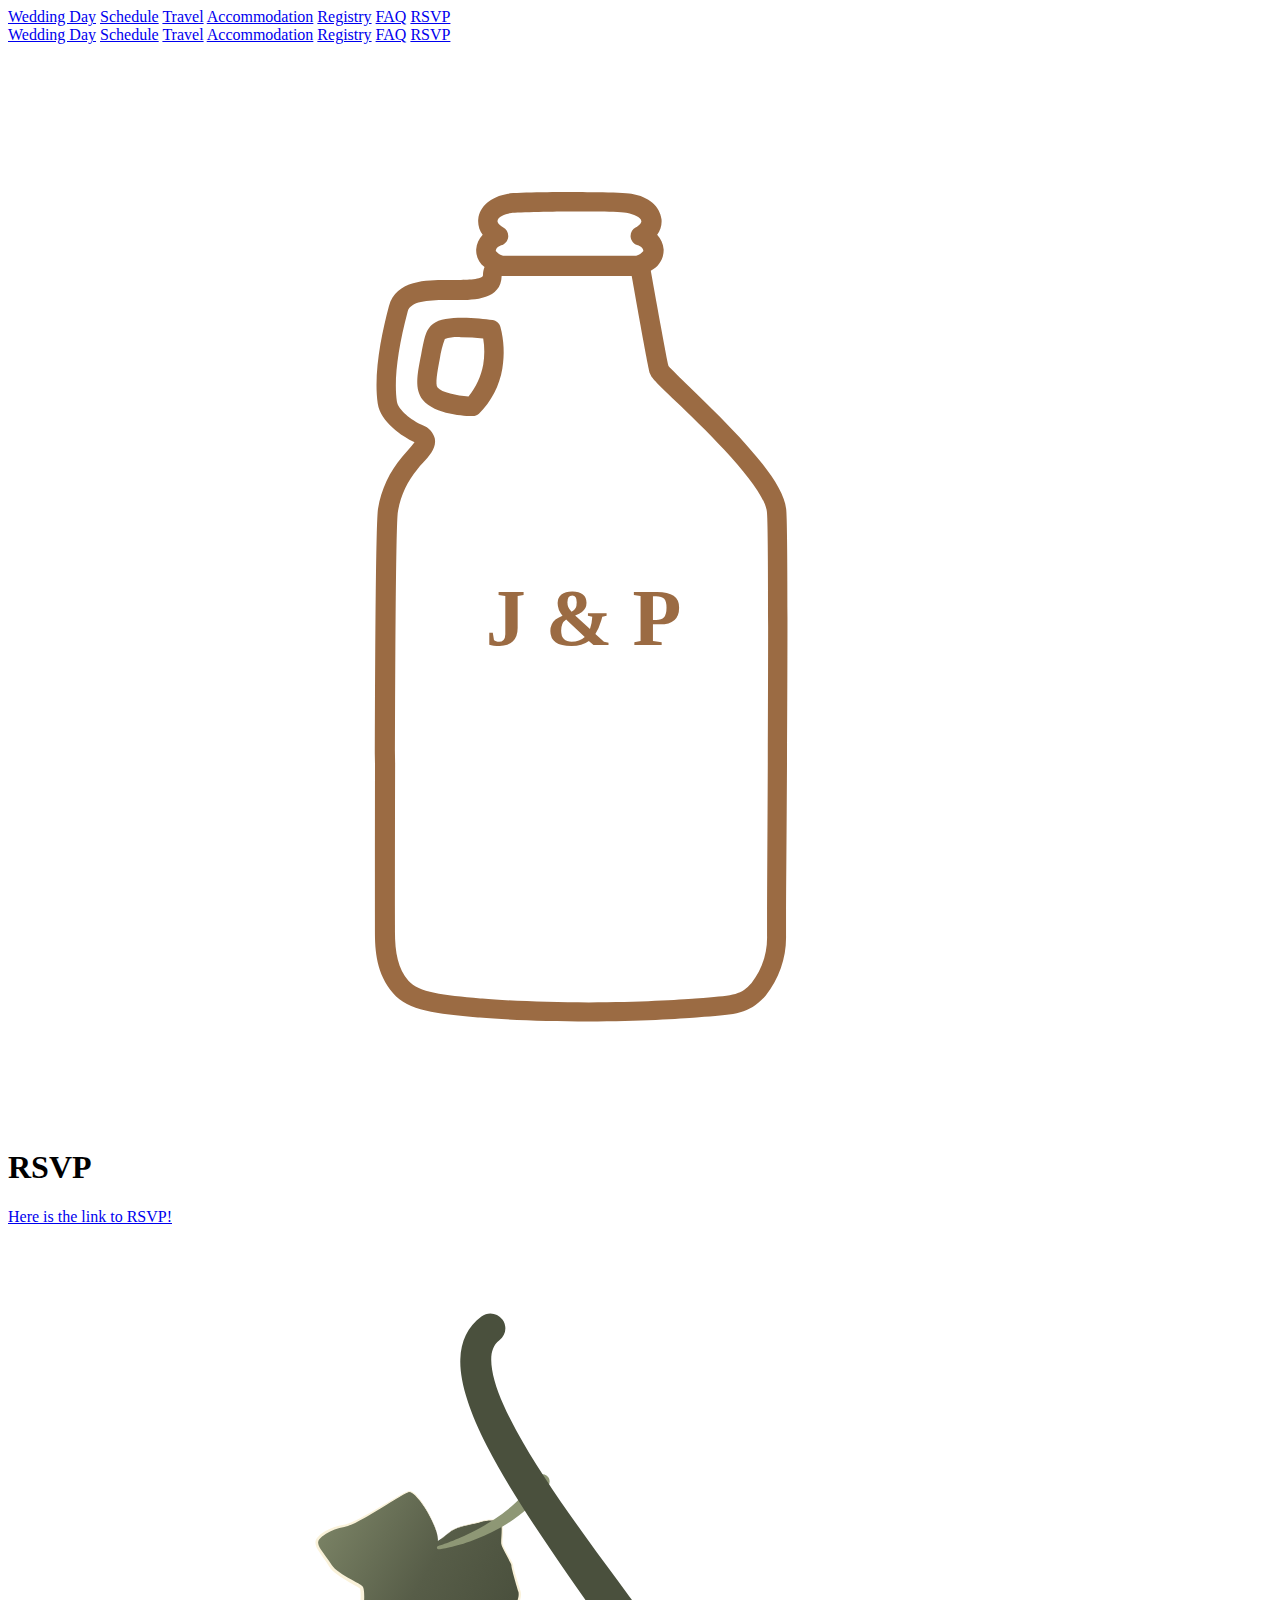
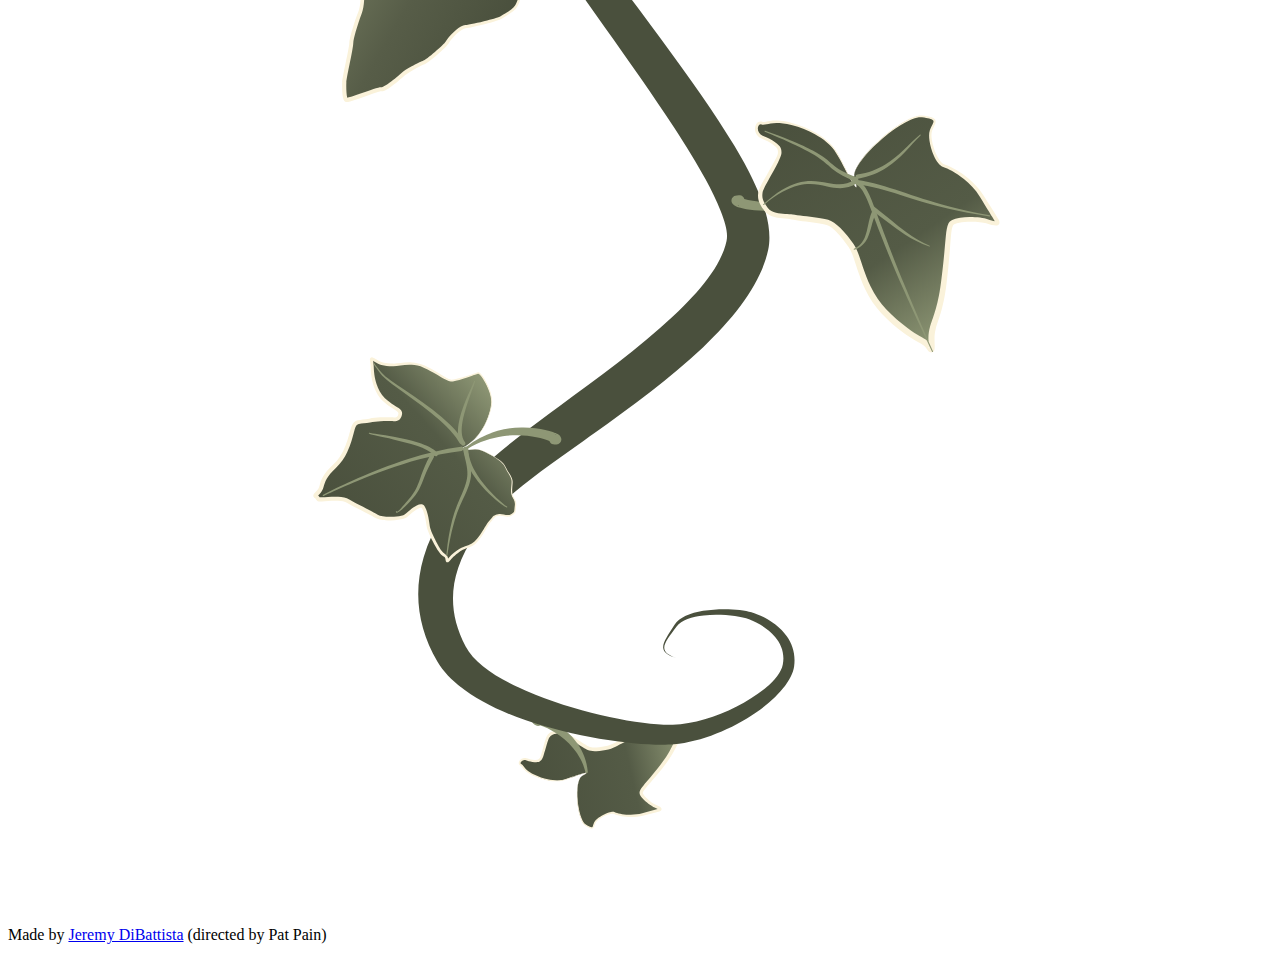
<file: rsvp/index.html>
<!doctype html><html lang=en><head><title>Jeremy DiBattista & Patrizia Pain's Wedding</title><meta charset=utf-8><meta name=viewport content="width=device-width,initial-scale=1,minimum-scale=1,shrink-to-fit=no"><link rel=icon href=https://jeremyandpat.com/image/favicon.ico><link href=https://jeremyandpat.com/css/style.css rel=stylesheet><link rel=preconnect href=https://fonts.googleapis.com><link rel=preconnect href=https://fonts.gstatic.com crossorigin><link href="https://fonts.googleapis.com/css2?family=Noto+Sans:wght@400;700&family=Noto+Serif&display=swap" rel=stylesheet></head><body id=top><div class=nav-mobile><div id=nav-mobile-menu-button class=nav-mobile__button><div id=nav-mobile-menu-burger class=nav-mobile__burger></div></div><nav id=nav-mobile-menu class=nav-mobile__menu><a class=nav-mobile__link href=/#when>Wedding Day</a>
<a class=nav-mobile__link href=/#order-of-events>Schedule</a>
<a class=nav-mobile__link href=/travel>Travel</a>
<a class=nav-mobile__link href=/accommodation>Accommodation</a>
<a class=nav-mobile__link href=/#gifts>Registry</a>
<a class=nav-mobile__link href=/#faq>FAQ</a>
<a class="nav-mobile__link rsvp-button rsvp-nav" href=https://withjoy.com/jeremy-and-pat/rsvp>RSVP</a></nav></div><nav class=nav-desktop><a class=nav-desktop__link href=/#when>Wedding Day</a>
<a class=nav-desktop__link href=/#order-of-events>Schedule</a>
<a class=nav-desktop__link href=/travel>Travel</a>
<a class=nav-desktop__link href=/accommodation>Accommodation</a>
<a class=nav-desktop__link href=/#gifts>Registry</a>
<a class=nav-desktop__link href=/#faq>FAQ</a>
<a class="nav-desktop__link rsvp-button rsvp-nav" href=https://withjoy.com/jeremy-and-pat/rsvp>RSVP</a></nav><section class="section light standalone"><div class=section__svg><!doctype html><svg xmlns="http://www.w3.org/2000/svg" xmlns:xlink="http://www.w3.org/1999/xlink" width="1080" height="1080" viewBox="0 0 1080 1080"><desc>Created with Fabric.js 5.2.4</desc><defs/><rect x="0" y="0" width="100%" height="100%" fill="transparent"/><g transform="matrix(1 0 0 1 540 540)" id="f60ded28-dd0e-4c3b-b2b9-fa2cb2adad96"/><g transform="matrix(1 0 0 1 540 540)" id="cb22892f-40c3-4db9-963e-57f33d4187ab"><rect style="stroke:none;stroke-width:1;stroke-dasharray:none;stroke-linecap:butt;stroke-dashoffset:0;stroke-linejoin:miter;stroke-miterlimit:4;fill:#fff;fill-rule:nonzero;opacity:1;visibility:hidden" vector-effect="non-scaling-stroke" x="-540" y="-540" rx="0" ry="0" width="1080" height="1080"/></g><g transform="matrix(0 0 0 0 0 0)"><g style/></g><g transform="matrix(1.3 0 0 1.3 434.98 695.43)"><g style vector-effect="non-scaling-stroke"><g transform="matrix(1.33 0 0 1.33 106.31 -102.05)"><path style="stroke:none;stroke-width:1;stroke-dasharray:none;stroke-linecap:butt;stroke-dashoffset:0;stroke-linejoin:miter;stroke-miterlimit:4;fill:#9b6b43;fill-rule:nonzero;opacity:1" vector-effect="non-scaling-stroke" transform="translate(-349.9, -286.36)" d="M468.44 229.6C466.4244 212.409 439.6 185.362 412.44 159.096 407.2877 154.0569 401.913 148.905 400.401 147.112c-1.23050000000001-5.20699999999999-6.55080000000004-34.496-10.246-55.105H390.15109400000006c4.6875-2.2852 7.60160000000002-7.10550000000001 7.44920000000002-12.32-.265620000000013-3.1602-1.58979999999997-6.13670000000001-3.75389999999999-8.45699999999999 1.91800000000001-2.5703 2.81639999999999-5.76170000000001 2.51949999999999-8.957-.953129999999987-7.5039-7.16800000000001-13.051-17.414-14.785-5.15230000000003-.839840000000002-35.336-.953119999999998-35.672-.953119999999998s-30.52.0-35.672.953119999999998c-10.023 1.7344-16.465 7.2812-17.246 14.727H290.35798800000015c-.277339999999981 3.20310000000001.640620000000013 6.39449999999999 2.57810000000001 8.9609-2.21089999999998 2.28910000000001-3.53910000000002 5.2852-3.75389999999999 8.45699999999999-.230470000000025 4.01170000000001 1.58199999999999 7.8672 4.81639999999999 10.246C293.38920800000017 91.3906 293.08452800000015 93.0117 293.1040580000002 94.6406c0 2.51949999999999-9.63279999999998 2.63279999999999-14.785 2.7422h-7.05470000000003c-10.023.0-28.617.0-32.535 15.008-4.36719999999997 16.238-9.01560000000001 39.199-6.49610000000001 56.449 1.56639999999999 10.695 14.055 19.039 21.281 22.398H253.51035200000013c-1.0977 1.5-2.29300000000001 2.92189999999999-3.58199999999999 4.2578-1.17580000000001 1.28909999999999-2.35159999999996 2.6875-3.52730000000003 4.0898H246.39714600000013c-7.30079999999998 8.54689999999999-12.1409999999999 18.926-14 30.016-1.73439999999994 11.871-1.84769999999997 155.79-1.79299999999998 240.52V473.8753c0 11.535.839840000000038 24.754 10.527 35.953 8.9023 10.305 24.863 11.7620000000001 49.055 14.055h1.0625c14.953 1.39840000000004 39.594 2.29690000000005 62.832 2.29690000000005 29.512.0 53.535-1.625 62.441-2.29690000000005l4.53519999999998-.335940000000051c19.039-1.45699999999999 26.207-1.96090000000004 35.504-12.207L456.5647520000001 511.33645399999995c7.92970000000003-9.87110000000001 12.113-22.23 11.816-34.887v-15.23c1.12110000000001-147.62 1.06639999999999-223.27.0585940000000278-231.62zM303.57 77.28C305.82 76.67844 307.4606 74.7527 307.695 72.4362 307.93327999999997 70.1237 306.71452999999997 67.905 304.6364 66.862 303.74187 66.41278 301.39029999999997 64.6237 301.49969999999996 63.3347c0-2.7422 5.15230000000003-4.3125 8.00779999999998-4.7617s28-.839840000000002 33.602-.839840000000002c5.60160000000002.0 30.465.0 33.602.839840000000002C379.8481999999999 59.41284 384.4380999999999 60.5886 384.71929999999986 63.3347c0 1.2891-2.01560000000001 2.9688-3.13670000000002 3.5273-2.09769999999998 1.0391-3.32420000000002 3.2734-3.08199999999999 5.60160000000001.25 2.3086 1.89839999999998 4.2227 4.14449999999999 4.8164.0.0 3.07810000000001.894530000000003 3.24610000000001 3.3047-1.07029999999997 1.3398-2.53910000000002 2.3008-4.19920000000002 2.7422h-77c-1.65620000000001-.441410000000005-3.12889999999999-1.4023-4.19920000000002-2.7422.0546870000000013-2.1875 2.85550000000001-3.1953 3.07810000000001-3.3047zm153.83 383.88v15.344C457.68125 486.42979999999994 454.5172 496.145 448.443 503.99999999999994c-6.16019999999998 6.77730000000008-9.40619999999996 7.16799999999995-28 8.56639999999999L415.9078 512.9570199999999c-8.79300000000001.671879999999987-32.48 2.23829999999998-61.602 2.23829999999998-22.398.0-47.375-.894530000000032-61.602-2.23829999999998h-1.12110000000001c-21.449-2.01560000000001-35.617-3.35940000000005-41.609-10.2459999999999-5.9922-6.88670000000008-7.7852-16.1840000000001-7.7852-28.6170000000001v-3.75389999999993c0-141.57.503909999999962-230.89 1.6797-238.84l.00390600000000063.00390600000000063c1.44919999999996-9.0547 5.3203-17.551 11.199-24.582 1.00779999999997-1.23050000000001 2.12889999999999-2.4648 3.19139999999999-3.64060000000001 4.14449999999999-4.64840000000004 8.0625-8.96090000000004 6.94529999999998-14.391V188.88651999999996c-.96875-3.4727-3.55470000000003-6.26560000000001-6.94139999999999-7.50390000000002-6.66409999999999-2.96879999999996-14.281-9.07029999999998-14.953-13.777-1.79299999999998-11.93.449220000000025-30.352 6.21480000000003-51.91 1.625-6.04690000000001 11.648-6.66410000000001 21.785-6.7188h6.88670000000002c10.137.0 25.426-.449219999999997 25.703-13.945h75.211c3.02340000000004 16.801 9.46480000000008 53.031 10.5860000000001 56.391.839839999999924 2.4648 2.96879999999993 4.70310000000001 14.8399999999999 16.07 16.801 15.961 51.0700000000001 49.113 52.7540000000001 63.785.94530999999995 7.39449999999999.94530999999995 84.844.105469999999968 229.88z" stroke-linecap="round"/></g><g transform="matrix(1.33 0 0 1.33 13.49 -286.54)"><path style="stroke:none;stroke-width:1;stroke-dasharray:none;stroke-linecap:butt;stroke-dashoffset:0;stroke-linejoin:miter;stroke-miterlimit:4;fill:#9b6b43;fill-rule:nonzero;opacity:1" vector-effect="non-scaling-stroke" transform="translate(-280.05, -147.46)" d="M286.95 175.89c-3.58589999999998.0-21.84-.785159999999991-28.785-9.4648-4.76169999999999-5.9922-3.07810000000001-14.727-1.28910000000002-24.078l.335939999999994-1.625c2.23829999999998-11.871 2.96879999999999-15.062 7.05470000000003-18.258 6.60939999999999-5.20700000000001 26.152-3.2461 34.273-2.1289V120.33920599999999C300.71924 120.64779599999999 302.51614 122.20250599999999 303.13334 124.315806 305.20754 132.151706 305.58644 140.342806 304.25054 148.338806 302.60994 158.284106 297.86774 167.455806 290.69954 174.545806 289.65654 175.440336 288.32064 175.916906 286.94954 175.889606zm-6.66410000000002-45.641V130.252906C277.14529999999996 130.010716 273.989 130.370096 270.989 131.315406c-1.37110000000001 3.7148-2.34769999999998 7.5625-2.91410000000002 11.48l-.335939999999994 1.67969999999997c-.953120000000013 5.20699999999999-2.46480000000003 13.047-.953120000000013 14.953 2.35160000000002 2.91019999999998 11.199 4.70309999999998 17.863 5.15229999999997H284.652747c4.34769999999998-5.30469999999997 7.27730000000003-11.625 8.51170000000002-18.371.855470000000025-5.03909999999999.855470000000025-10.191.0-15.23-4.27730000000003-.476560000000006-8.57810000000001-.71875-12.879-.726560000000006z" stroke-linecap="round"/></g><g transform="matrix(1.33 0 0 1.33 -253.09 361.98)"><path style="stroke:none;stroke-width:1;stroke-dasharray:none;stroke-linecap:butt;stroke-dashoffset:0;stroke-linejoin:miter;stroke-miterlimit:4;fill:#9b6b43;fill-rule:nonzero;opacity:1" vector-effect="non-scaling-stroke" transform="translate(-10.08, 10.2)" d="M18.766-1.125c-.96875.5-1.9805.875-3.0312 1.125-1.043.25781-2.1367.39062-3.2812.39062-3.3984.0-6.0898-.94531-8.0781-2.8438-1.9922-1.9062-2.9844-4.4844-2.9844-7.7344.0-3.2578.99219-5.8359 2.9844-7.7344 1.9883-1.9062 4.6797-2.8594 8.0781-2.8594 1.1445.0 2.2383.132809999999996 3.2812.390619999999995 1.0508.25 2.0625.625 3.0312 1.125v4.2188c-.98047-.65625-1.9453-1.1406-2.8906-1.4531-.94922-.3125-1.9492-.46875-3-.46875-1.875.0-3.3516.60547-4.4219 1.8125-1.0742 1.1992-1.6094 2.8555-1.6094 4.9688.0 2.1055.53516 3.7617 1.6094 4.9688 1.0703 1.1992 2.5469 1.7969 4.4219 1.7969 1.0508.0 2.0508-.14844 3-.453120000000001.945309999999997-.3125 1.9102-.80078 2.8906-1.4688z" stroke-linecap="round"/></g><g transform="matrix(1.33 0 0 1.33 -228.39 365.13)"><path style="stroke:none;stroke-width:1;stroke-dasharray:none;stroke-linecap:butt;stroke-dashoffset:0;stroke-linejoin:miter;stroke-miterlimit:4;fill:#9b6b43;fill-rule:nonzero;opacity:1" vector-effect="non-scaling-stroke" transform="translate(-8.05, 7.84)" d="M13.734-11.141c-.4375-.195309999999999-.871090000000001-.34375-1.2969-.4375C12.01913-11.68006 11.59726-11.73475 11.171500000000002-11.73475c-1.2617.0-2.2305.40625-2.9062 1.2188-.67969.804690000000001-1.0156 1.9531-1.0156 3.4531v7.0625h-4.8906v-15.312h4.8906v2.5156c.625-1 1.3438-1.7266 2.1562-2.1875.820309999999997-.46875 1.8008-.70312 2.9375-.70312.164059999999997.0.34375.0117189999999994.53125.03125.195309999999997.0117189999999994.476559999999997.0390619999999995.84375.078125z" stroke-linecap="round"/></g><g transform="matrix(1.33 0 0 1.33 -208.15 365.39)"><path style="stroke:none;stroke-width:1;stroke-dasharray:none;stroke-linecap:butt;stroke-dashoffset:0;stroke-linejoin:miter;stroke-miterlimit:4;fill:#9b6b43;fill-rule:nonzero;opacity:1" vector-effect="non-scaling-stroke" transform="translate(-9.42, 7.65)" d="M17.641-7.7031v1.4062h-11.453c.125 1.1484.53906 2.0078 1.25 2.5781.70703.57422 1.7031.85938 2.9844.85938 1.0312.0 2.082-.14844 3.1562-.45312 1.082-.3125 2.1914-.77344 3.3281-1.3906v3.7656c-1.1562.4375-2.3125.76562-3.4688.98438-1.1562.22656-2.3125.34375-3.4688.34375-2.7734.0-4.9297-.70312-6.4688-2.1094-1.5312-1.4062-2.2969-3.3789-2.2969-5.9219.0-2.5.75391-4.4609 2.2656-5.8906 1.5078-1.4375 3.582-2.1562 6.2188-2.1562 2.4062.0 4.332.73047 5.7812 2.1875 1.4453 1.4492 2.1719 3.3828 2.1719 5.7969zm-5.0312-1.625c0-.925780000000001-.273440000000003-1.6719-.8125-2.2344-.54297-.570309999999999-1.25-.85938-2.125-.85938-.94922.0-1.7188.26562-2.3125.79688s-.96484 1.2969-1.1094 2.2969z" stroke-linecap="round"/></g><g transform="matrix(1.33 0 0 1.33 -183.46 365.39)"><path style="stroke:none;stroke-width:1;stroke-dasharray:none;stroke-linecap:butt;stroke-dashoffset:0;stroke-linejoin:miter;stroke-miterlimit:4;fill:#9b6b43;fill-rule:nonzero;opacity:1" vector-effect="non-scaling-stroke" transform="translate(-8.95, 7.65)" d="M9.2188-6.8906c-1.0234.0-1.793.17188-2.3125.51562-.51172.34375-.76562.85547-.76562 1.5312.0.625.20703 1.1172.625 1.4688.41406.34375.98828.51562 1.7188.51562.92578.0 1.7031-.32812 2.3281-.984379999999999.632809999999999-.664060000000001.95312-1.4922.95312-2.4844v-.5625zm7.4688-1.8438V0h-4.9219V-2.2656c-.65625.92969-1.3984 1.6055-2.2188 2.0312-.824220000000002.41406-1.8242.625-3 .625-1.5859.0-2.8711-.45703-3.8594-1.375-.99219-.92578-1.4844-2.1289-1.4844-3.6094.0-1.7891.61328-3.1016 1.8438-3.9375 1.2383-.84375 3.1797-1.2656 5.8281-1.2656h2.8906v-.390619999999998c0-.769530000000001-.308589999999999-1.332-.92188-1.6875C10.226529999999999-12.2383 9.27342-12.4219 7.984319999999999-12.4219c-1.0547.0-2.0312.10547-2.9375.3125-.89844.210940000000001-1.7305.523440000000001-2.5.9375v-3.7344c1.0391-.25 2.0859-.441409999999998 3.1406-.57812 1.0625-.132809999999997 2.125-.20312 3.1875-.20312 2.7578.0 4.75.54688 5.9688 1.6406 1.2266 1.0859 1.8438 2.8555 1.8438 5.3125z" stroke-linecap="round"/></g><g transform="matrix(1.33 0 0 1.33 -161.44 362.47)"><path style="stroke:none;stroke-width:1;stroke-dasharray:none;stroke-linecap:butt;stroke-dashoffset:0;stroke-linejoin:miter;stroke-miterlimit:4;fill:#9b6b43;fill-rule:nonzero;opacity:1" vector-effect="non-scaling-stroke" transform="translate(-6.56, 9.83)" d="M7.7031-19.656v4.3438H12.75v3.5H7.7031v6.5c0 .71094.14062 1.1875.421880000000001 1.4375s.835940000000001.375 1.6719.375h2.5156v3.5H8.12498c-1.9375.0-3.3125-.39844-4.125-1.2031-.80469-.8125-1.2031-2.1797-1.2031-4.1094v-6.5h-2.4219v-3.5h2.4219V-19.656z" stroke-linecap="round"/></g><g transform="matrix(1.33 0 0 1.33 -139.79 365.39)"><path style="stroke:none;stroke-width:1;stroke-dasharray:none;stroke-linecap:butt;stroke-dashoffset:0;stroke-linejoin:miter;stroke-miterlimit:4;fill:#9b6b43;fill-rule:nonzero;opacity:1" vector-effect="non-scaling-stroke" transform="translate(-9.42, 7.65)" d="M17.641-7.7031v1.4062h-11.453c.125 1.1484.53906 2.0078 1.25 2.5781.70703.57422 1.7031.85938 2.9844.85938 1.0312.0 2.082-.14844 3.1562-.45312 1.082-.3125 2.1914-.77344 3.3281-1.3906v3.7656c-1.1562.4375-2.3125.76562-3.4688.98438-1.1562.22656-2.3125.34375-3.4688.34375-2.7734.0-4.9297-.70312-6.4688-2.1094-1.5312-1.4062-2.2969-3.3789-2.2969-5.9219.0-2.5.75391-4.4609 2.2656-5.8906 1.5078-1.4375 3.582-2.1562 6.2188-2.1562 2.4062.0 4.332.73047 5.7812 2.1875 1.4453 1.4492 2.1719 3.3828 2.1719 5.7969zm-5.0312-1.625c0-.925780000000001-.273440000000003-1.6719-.8125-2.2344-.54297-.570309999999999-1.25-.85938-2.125-.85938-.94922.0-1.7188.26562-2.3125.79688s-.96484 1.2969-1.1094 2.2969z" stroke-linecap="round"/></g><g transform="matrix(1.33 0 0 1.33 -114.4 361.65)"><path style="stroke:none;stroke-width:1;stroke-dasharray:none;stroke-linecap:butt;stroke-dashoffset:0;stroke-linejoin:miter;stroke-miterlimit:4;fill:#9b6b43;fill-rule:nonzero;opacity:1" vector-effect="non-scaling-stroke" transform="translate(-9.48, 10.45)" d="M12.766-13.078v-8.2031h4.9219v21.281h-4.9219v-2.2188c-.66797.90625-1.4062 1.5703-2.2188 1.9844-.812599999999998.4141-1.7578.625-2.8281.625-1.8867.0-3.4336-.75-4.6406-2.25-1.2109-1.5-1.8125-3.4258-1.8125-5.7812.0-2.3633.60156-4.2969 1.8125-5.7969 1.207-1.5 2.7539-2.25 4.6406-2.25 1.0625.0 2 .214840000000001 2.8125.64062.820310000000001.429689999999999 1.5664 1.0859 2.2344 1.9688zm-3.2188 9.9219c1.0391.0 1.8359-.37891 2.3906-1.1406.550780000000001-.769530000000001.82812-1.8828.82812-3.3438.0-1.457-.277339999999999-2.5664-.82812-3.3281-.554689999999999-.769529999999998-1.3516-1.1562-2.3906-1.1562-1.043.0-1.8398.386720000000002-2.3906 1.1562-.55469.761720000000002-.82812 1.8711-.82812 3.3281.0 1.4609.27344 2.5742.82812 3.3438.550780000000001.76172 1.3477 1.1406 2.3906 1.1406z" stroke-linecap="round"/></g><g transform="matrix(1.33 0 0 1.33 -73.21 361.65)"><path style="stroke:none;stroke-width:1;stroke-dasharray:none;stroke-linecap:butt;stroke-dashoffset:0;stroke-linejoin:miter;stroke-miterlimit:4;fill:#9b6b43;fill-rule:nonzero;opacity:1" vector-effect="non-scaling-stroke" transform="translate(-10.57, 10.45)" d="M10.5-3.1562c1.0508.0 1.8516-.37891 2.4062-1.1406.55078-.769530000000001.82812-1.8828.82812-3.3438.0-1.457-.277340000000001-2.5664-.82812-3.3281C12.35151-11.73823 11.5507-12.1249 10.5-12.1249c-1.0547.0-1.8594.38672-2.4219 1.1562-.55469.773440000000001-.82812 1.8828-.82812 3.3281.0 1.4492.27344 2.5586.82812 3.3281.5625.77344 1.3672 1.1562 2.4219 1.1562zm-3.25-9.9219C7.92578-13.96091 8.6719-14.6172 9.4844-15.0469 10.30471-15.47268 11.25-15.687520000000001 12.3125-15.687520000000001c1.8945.0 3.4453.75 4.6562 2.25 1.207 1.5 1.8125 3.4336 1.8125 5.7969.0 2.3555-.605469999999997 4.2812-1.8125 5.7812-1.2109 1.5-2.7617 2.25-4.6562 2.25-1.0625.0-2.0078-.21094-2.8281-.625-.812499999999998-.42578-1.5586-1.0859-2.2344-1.9844v2.2188h-4.8906v-21.281h4.8906z" stroke-linecap="round"/></g><g transform="matrix(1.33 0 0 1.33 -48.52 369.4)"><path style="stroke:none;stroke-width:1;stroke-dasharray:none;stroke-linecap:butt;stroke-dashoffset:0;stroke-linejoin:miter;stroke-miterlimit:4;fill:#9b6b43;fill-rule:nonzero;opacity:1" vector-effect="non-scaling-stroke" transform="translate(-9.05, 4.63)" d="M.34375-15.312h4.8906l4.125 10.391 3.5-10.391h4.8906l-6.4375 16.766c-.648440000000001 1.6953-1.4023 2.8828-2.2656 3.5625-.867190000000001.6875-2 1.0312-3.4062 1.0312h-2.8438v-3.2188h1.5312c.83203.0 1.4375-.13672 1.8125-.40625.38281-.26172.67969-.73047.89062-1.4062l.14062-.42188z" stroke-linecap="round"/></g><g transform="matrix(1.33 0 0 1.33 -10.15 361.97)"><path style="stroke:none;stroke-width:1;stroke-dasharray:none;stroke-linecap:butt;stroke-dashoffset:0;stroke-linejoin:miter;stroke-miterlimit:4;fill:#9b6b43;fill-rule:nonzero;opacity:1" vector-effect="non-scaling-stroke" transform="translate(-9.83, 10.2)" d="M2.5781-20.406h14.203v3.9688h-8.9531v3.7969h8.4219v3.9844h-8.4219v4.6719h9.25v3.9844h-14.5z" stroke-linecap="round"/></g><g transform="matrix(1.33 0 0 1.33 21.77 365.12)"><path style="stroke:none;stroke-width:1;stroke-dasharray:none;stroke-linecap:butt;stroke-dashoffset:0;stroke-linejoin:miter;stroke-miterlimit:4;fill:#9b6b43;fill-rule:nonzero;opacity:1" vector-effect="non-scaling-stroke" transform="translate(-14.65, 7.84)" d="M16.547-12.766c.61328-.945309999999999 1.3477-1.6719 2.2031-2.1719.851559999999999-.5 1.7891-.75 2.8125-.75 1.7578.0 3.0977.546880000000002 4.0156 1.6406.92578 1.0859 1.3906 2.6562 1.3906 4.7188v9.3281h-4.9219v-7.9844-.359380000000001c.00781299999999874-.132809999999999.015625-.320309999999999.015625-.5625.0-1.082-.164059999999996-1.8633-.484380000000002-2.3438-.3125-.48828-.82422-.73438-1.5312-.73438-.929690000000001.0-1.6484.386719999999999-2.1562 1.1562-.51172.761719999999999-.773440000000001 1.8672-.78125 3.3125v7.5156h-4.9219v-7.9844c0-1.6953-.148440000000003-2.7852-.4375-3.2656-.292970000000002-.48828-.8125-.73438-1.5625-.73438-.9375.0-1.6641.38672-2.1719 1.1562-.51172.76172-.76562 1.8594-.76562 3.2969v7.5312h-4.9219v-15.312h4.9219v2.2344c.60156-.86328 1.2891-1.5156 2.0625-1.9531.78125-.4375 1.6406-.65625 2.5781-.65625 1.0625.0 2 .257810000000001 2.8125.76562.8125.51172 1.4258 1.2305 1.8438 2.1562z" stroke-linecap="round"/></g><g transform="matrix(1.33 0 0 1.33 47.57 361.39)"><path style="stroke:none;stroke-width:1;stroke-dasharray:none;stroke-linecap:butt;stroke-dashoffset:0;stroke-linejoin:miter;stroke-miterlimit:4;fill:#9b6b43;fill-rule:nonzero;opacity:1" vector-effect="non-scaling-stroke" transform="translate(-4.8, 10.64)" d="M2.3594-15.312H7.25V0H2.3594zm0-5.9688H7.25v4H2.3594z" stroke-linecap="round"/></g><g transform="matrix(1.33 0 0 1.33 60.37 361.39)"><path style="stroke:none;stroke-width:1;stroke-dasharray:none;stroke-linecap:butt;stroke-dashoffset:0;stroke-linejoin:miter;stroke-miterlimit:4;fill:#9b6b43;fill-rule:nonzero;opacity:1" vector-effect="non-scaling-stroke" transform="translate(-4.8, 10.64)" d="M2.3594-21.281H7.25V0H2.3594z" stroke-linecap="round"/></g><g transform="matrix(1.33 0 0 1.33 78.81 369.4)"><path style="stroke:none;stroke-width:1;stroke-dasharray:none;stroke-linecap:butt;stroke-dashoffset:0;stroke-linejoin:miter;stroke-miterlimit:4;fill:#9b6b43;fill-rule:nonzero;opacity:1" vector-effect="non-scaling-stroke" transform="translate(-9.05, 4.63)" d="M.34375-15.312h4.8906l4.125 10.391 3.5-10.391h4.8906l-6.4375 16.766c-.648440000000001 1.6953-1.4023 2.8828-2.2656 3.5625-.867190000000001.6875-2 1.0312-3.4062 1.0312h-2.8438v-3.2188h1.5312c.83203.0 1.4375-.13672 1.8125-.40625.38281-.26172.67969-.73047.89062-1.4062l.14062-.42188z" stroke-linecap="round"/></g><g transform="matrix(1.33 0 0 1.33 119.79 361.97)"><path style="stroke:none;stroke-width:1;stroke-dasharray:none;stroke-linecap:butt;stroke-dashoffset:0;stroke-linejoin:miter;stroke-miterlimit:4;fill:#9b6b43;fill-rule:nonzero;opacity:1" vector-effect="non-scaling-stroke" transform="translate(-11.79, 10.2)" d="M10.047-11.359c1.1016.0 1.8945-.20312 2.375-.60938.476559999999999-.414060000000001.71875-1.0938.71875-2.0312.0-.92578-.242190000000001-1.5859-.71875-1.9844C11.94153-16.39023 11.1486-16.59336 10.047-16.59336h-2.2188v5.2344zm-2.2188 3.6406v7.7188h-5.25v-20.406h8.0312c2.6875.0 4.6562.453119999999998 5.9062 1.3594 1.2578.898439999999997 1.8906 2.3203 1.8906 4.2656.0 1.3555-.328119999999998 2.4648-.984380000000002 3.3281-.648440000000001.867190000000001-1.625 1.5-2.9375 1.9062.71875.16797 1.3594.54297 1.9219 1.125.570309999999999.57422 1.1484 1.4492 1.7344 2.625l2.8594 5.7969h-5.6094l-2.4844-5.0781c-.5-1.0195-1.0117-1.7109-1.5312-2.0781-.51172-.375-1.1953-.5625-2.0469-.5625z" stroke-linecap="round"/></g><g transform="matrix(1.33 0 0 1.33 144.75 365.39)"><path style="stroke:none;stroke-width:1;stroke-dasharray:none;stroke-linecap:butt;stroke-dashoffset:0;stroke-linejoin:miter;stroke-miterlimit:4;fill:#9b6b43;fill-rule:nonzero;opacity:1" vector-effect="non-scaling-stroke" transform="translate(-8.95, 7.65)" d="M9.2188-6.8906c-1.0234.0-1.793.17188-2.3125.51562-.51172.34375-.76562.85547-.76562 1.5312.0.625.20703 1.1172.625 1.4688.41406.34375.98828.51562 1.7188.51562.92578.0 1.7031-.32812 2.3281-.984379999999999.632809999999999-.664060000000001.95312-1.4922.95312-2.4844v-.5625zm7.4688-1.8438V0h-4.9219V-2.2656c-.65625.92969-1.3984 1.6055-2.2188 2.0312-.824220000000002.41406-1.8242.625-3 .625-1.5859.0-2.8711-.45703-3.8594-1.375-.99219-.92578-1.4844-2.1289-1.4844-3.6094.0-1.7891.61328-3.1016 1.8438-3.9375 1.2383-.84375 3.1797-1.2656 5.8281-1.2656h2.8906v-.390619999999998c0-.769530000000001-.308589999999999-1.332-.92188-1.6875C10.226529999999999-12.2383 9.27342-12.4219 7.984319999999999-12.4219c-1.0547.0-2.0312.10547-2.9375.3125-.89844.210940000000001-1.7305.523440000000001-2.5.9375v-3.7344c1.0391-.25 2.0859-.441409999999998 3.1406-.57812 1.0625-.132809999999997 2.125-.20312 3.1875-.20312 2.7578.0 4.75.54688 5.9688 1.6406 1.2266 1.0859 1.8438 2.8555 1.8438 5.3125z" stroke-linecap="round"/></g><g transform="matrix(1.33 0 0 1.33 170.66 369.17)"><path style="stroke:none;stroke-width:1;stroke-dasharray:none;stroke-linecap:butt;stroke-dashoffset:0;stroke-linejoin:miter;stroke-miterlimit:4;fill:#9b6b43;fill-rule:nonzero;opacity:1" vector-effect="non-scaling-stroke" transform="translate(-9.48, 4.8)" d="M12.766-2.5938c-.66797.88672-1.4062 1.543-2.2188 1.9688-.8125.41797-1.7578.625-2.8281.625-1.8672.0-3.4062-.73438-4.625-2.2031C1.8753-3.6797 1.266-5.5547 1.266-7.8281c0-2.2891.60938-4.1641 1.8281-5.625 1.2188-1.4688 2.7578-2.2031 4.625-2.2031 1.0703.0 2.0156.214840000000001 2.8281.64062.8125.41797 1.5508 1.0742 2.2188 1.9688v-2.2656h4.9219v13.766c0 2.457-.777339999999999 4.3359-2.3281 5.6406-1.5547 1.3008-3.8086 1.9531-6.7656 1.9531-.94922.0-1.8711-.0742190000000003-2.7656-.21875-.89844-.14844-1.7969-.37109-2.7031-.67188v-3.8125c.86328.48828 1.7031.85156 2.5156 1.0938.82031.23828 1.6484.35938 2.4844.35938 1.6016.0 2.7734-.35156 3.5156-1.0469.75-.69922 1.125-1.7969 1.125-3.2969zM9.5472-12.125c-1.0117.0-1.8047.375-2.375 1.125C6.6097-10.25781 6.32845-9.2031 6.32845-7.8281c0 1.3984.26953 2.4609.8125 3.1875.55078.71875 1.3516 1.0781 2.4062 1.0781 1.0195.0 1.8125-.36719 2.375-1.1094.5625-.75.84375-1.8008.84375-3.1562.0-1.375-.28125-2.4297-.84375-3.1719-.5625-.75-1.3555-1.125-2.375-1.125z" stroke-linecap="round"/></g><g transform="matrix(1.33 0 0 1.33 191.16 361.39)"><path style="stroke:none;stroke-width:1;stroke-dasharray:none;stroke-linecap:butt;stroke-dashoffset:0;stroke-linejoin:miter;stroke-miterlimit:4;fill:#9b6b43;fill-rule:nonzero;opacity:1" vector-effect="non-scaling-stroke" transform="translate(-4.8, 10.64)" d="M2.3594-21.281H7.25V0H2.3594z" stroke-linecap="round"/></g><g transform="matrix(1.33 0 0 1.33 210.1 365.39)"><path style="stroke:none;stroke-width:1;stroke-dasharray:none;stroke-linecap:butt;stroke-dashoffset:0;stroke-linejoin:miter;stroke-miterlimit:4;fill:#9b6b43;fill-rule:nonzero;opacity:1" vector-effect="non-scaling-stroke" transform="translate(-9.42, 7.65)" d="M17.641-7.7031v1.4062h-11.453c.125 1.1484.53906 2.0078 1.25 2.5781.70703.57422 1.7031.85938 2.9844.85938 1.0312.0 2.082-.14844 3.1562-.45312 1.082-.3125 2.1914-.77344 3.3281-1.3906v3.7656c-1.1562.4375-2.3125.76562-3.4688.98438-1.1562.22656-2.3125.34375-3.4688.34375-2.7734.0-4.9297-.70312-6.4688-2.1094-1.5312-1.4062-2.2969-3.3789-2.2969-5.9219.0-2.5.75391-4.4609 2.2656-5.8906 1.5078-1.4375 3.582-2.1562 6.2188-2.1562 2.4062.0 4.332.73047 5.7812 2.1875 1.4453 1.4492 2.1719 3.3828 2.1719 5.7969zm-5.0312-1.625c0-.925780000000001-.273440000000003-1.6719-.8125-2.2344-.54297-.570309999999999-1.25-.85938-2.125-.85938-.94922.0-1.7188.26562-2.3125.79688s-.96484 1.2969-1.1094 2.2969z" stroke-linecap="round"/></g><g transform="matrix(1.33 0 0 1.33 -257.87 398.72)"><path style="stroke:none;stroke-width:1;stroke-dasharray:none;stroke-linecap:butt;stroke-dashoffset:0;stroke-linejoin:miter;stroke-miterlimit:4;fill:#9b6b43;fill-rule:nonzero;opacity:1" vector-effect="non-scaling-stroke" transform="translate(-6.48, 10.64)" d="M12.422-21.281v3.2188h-2.7031c-.6875.0-1.1719.125-1.4531.375-.27344.25-.40625.6875-.40625 1.3125v1.0625h4.1875v3.5h-4.1875v11.812h-4.8906v-11.812h-2.4375v-3.5h2.4375v-1.0625c0-1.6641.46094-2.8984 1.3906-3.7031.92578-.80078 2.3672-1.2031 4.3281-1.2031z" stroke-linecap="round"/></g><g transform="matrix(1.33 0 0 1.33 -239.54 402.46)"><path style="stroke:none;stroke-width:1;stroke-dasharray:none;stroke-linecap:butt;stroke-dashoffset:0;stroke-linejoin:miter;stroke-miterlimit:4;fill:#9b6b43;fill-rule:nonzero;opacity:1" vector-effect="non-scaling-stroke" transform="translate(-8.05, 7.84)" d="M13.734-11.141c-.4375-.195309999999999-.871090000000001-.34375-1.2969-.4375C12.01913-11.68006 11.59726-11.73475 11.171500000000002-11.73475c-1.2617.0-2.2305.40625-2.9062 1.2188-.67969.804690000000001-1.0156 1.9531-1.0156 3.4531v7.0625h-4.8906v-15.312h4.8906v2.5156c.625-1 1.3438-1.7266 2.1562-2.1875.820309999999997-.46875 1.8008-.70312 2.9375-.70312.164059999999997.0.34375.0117189999999994.53125.03125.195309999999997.0117189999999994.476559999999997.0390619999999995.84375.078125z" stroke-linecap="round"/></g><g transform="matrix(1.33 0 0 1.33 -219.04 402.72)"><path style="stroke:none;stroke-width:1;stroke-dasharray:none;stroke-linecap:butt;stroke-dashoffset:0;stroke-linejoin:miter;stroke-miterlimit:4;fill:#9b6b43;fill-rule:nonzero;opacity:1" vector-effect="non-scaling-stroke" transform="translate(-9.62, 7.65)" d="M9.6406-12.188c-1.0859.0-1.9141.39062-2.4844 1.1719-.57422.78125-.85938 1.9062-.85938 3.375.0 1.4688.28516 2.5938.85938 3.375.57031.77344 1.3984 1.1562 2.4844 1.1562 1.0625.0 1.875-.38281 2.4375-1.1562.570309999999999-.78125.859380000000002-1.9062.859380000000002-3.375.0-1.4688-.289060000000001-2.5938-.859380000000002-3.375-.5625-.78125-1.375-1.1719-2.4375-1.1719zm0-3.5c2.6328.0 4.6914.714840000000001 6.1719 2.1406 1.4766 1.418 2.2188 3.3867 2.2188 5.9062.0 2.5117-.742190000000001 4.4805-2.2188 5.9062-1.4805 1.418-3.5391 2.125-6.1719 2.125-2.6484.0-4.7148-.70703-6.2031-2.125-1.4922-1.4258-2.2344-3.3945-2.2344-5.9062.0-2.5195.74219-4.4883 2.2344-5.9062 1.4883-1.4258 3.5547-2.1406 6.2031-2.1406z" stroke-linecap="round"/></g><g transform="matrix(1.33 0 0 1.33 -186.7 402.46)"><path style="stroke:none;stroke-width:1;stroke-dasharray:none;stroke-linecap:butt;stroke-dashoffset:0;stroke-linejoin:miter;stroke-miterlimit:4;fill:#9b6b43;fill-rule:nonzero;opacity:1" vector-effect="non-scaling-stroke" transform="translate(-14.65, 7.84)" d="M16.547-12.766c.61328-.945309999999999 1.3477-1.6719 2.2031-2.1719.851559999999999-.5 1.7891-.75 2.8125-.75 1.7578.0 3.0977.546880000000002 4.0156 1.6406.92578 1.0859 1.3906 2.6562 1.3906 4.7188v9.3281h-4.9219v-7.9844-.359380000000001c.00781299999999874-.132809999999999.015625-.320309999999999.015625-.5625.0-1.082-.164059999999996-1.8633-.484380000000002-2.3438-.3125-.48828-.82422-.73438-1.5312-.73438-.929690000000001.0-1.6484.386719999999999-2.1562 1.1562-.51172.761719999999999-.773440000000001 1.8672-.78125 3.3125v7.5156h-4.9219v-7.9844c0-1.6953-.148440000000003-2.7852-.4375-3.2656-.292970000000002-.48828-.8125-.73438-1.5625-.73438-.9375.0-1.6641.38672-2.1719 1.1562-.51172.76172-.76562 1.8594-.76562 3.2969v7.5312h-4.9219v-15.312h4.9219v2.2344c.60156-.86328 1.2891-1.5156 2.0625-1.9531.78125-.4375 1.6406-.65625 2.5781-.65625 1.0625.0 2 .257810000000001 2.8125.76562.8125.51172 1.4258 1.2305 1.8438 2.1562z" stroke-linecap="round"/></g><g transform="matrix(1.33 0 0 1.33 -145.56 399.81)"><path style="stroke:none;stroke-width:1;stroke-dasharray:none;stroke-linecap:butt;stroke-dashoffset:0;stroke-linejoin:miter;stroke-miterlimit:4;fill:#9b6b43;fill-rule:nonzero;opacity:1" vector-effect="non-scaling-stroke" transform="translate(-6.56, 9.83)" d="M7.7031-19.656v4.3438H12.75v3.5H7.7031v6.5c0 .71094.14062 1.1875.421880000000001 1.4375s.835940000000001.375 1.6719.375h2.5156v3.5H8.12498c-1.9375.0-3.3125-.39844-4.125-1.2031-.80469-.8125-1.2031-2.1797-1.2031-4.1094v-6.5h-2.4219v-3.5h2.4219V-19.656z" stroke-linecap="round"/></g><g transform="matrix(1.33 0 0 1.33 -123.07 398.72)"><path style="stroke:none;stroke-width:1;stroke-dasharray:none;stroke-linecap:butt;stroke-dashoffset:0;stroke-linejoin:miter;stroke-miterlimit:4;fill:#9b6b43;fill-rule:nonzero;opacity:1" vector-effect="non-scaling-stroke" transform="translate(-10.05, 10.64)" d="M17.75-9.3281V0H12.8281V-7.1094c0-1.3438-.03125-2.2656-.09375-2.7656S12.566379999999999-10.74219 12.42185-10.9844c-.1875-.3125-.449219999999999-.554690000000001-.78125-.73438-.324219999999999-.17578-.695309999999999-.26562-1.1094-.26562-1.0234.0-1.8242.398440000000001-2.4062 1.1875-.58594.78125-.875 1.8711-.875 3.2656v7.5312h-4.8906v-21.281h4.8906v8.2031c.73828-.882810000000001 1.5195-1.5391 2.3438-1.9688.83203-.425780000000001 1.75-.64062 2.75-.64062 1.7695.0 3.1133.54688 4.0312 1.6406C17.28906-12.96092 17.75-11.39062 17.75-9.32802z" stroke-linecap="round"/></g><g transform="matrix(1.33 0 0 1.33 -97.33 402.72)"><path style="stroke:none;stroke-width:1;stroke-dasharray:none;stroke-linecap:butt;stroke-dashoffset:0;stroke-linejoin:miter;stroke-miterlimit:4;fill:#9b6b43;fill-rule:nonzero;opacity:1" vector-effect="non-scaling-stroke" transform="translate(-9.42, 7.65)" d="M17.641-7.7031v1.4062h-11.453c.125 1.1484.53906 2.0078 1.25 2.5781.70703.57422 1.7031.85938 2.9844.85938 1.0312.0 2.082-.14844 3.1562-.45312 1.082-.3125 2.1914-.77344 3.3281-1.3906v3.7656c-1.1562.4375-2.3125.76562-3.4688.98438-1.1562.22656-2.3125.34375-3.4688.34375-2.7734.0-4.9297-.70312-6.4688-2.1094-1.5312-1.4062-2.2969-3.3789-2.2969-5.9219.0-2.5.75391-4.4609 2.2656-5.8906 1.5078-1.4375 3.582-2.1562 6.2188-2.1562 2.4062.0 4.332.73047 5.7812 2.1875 1.4453 1.4492 2.1719 3.3828 2.1719 5.7969zm-5.0312-1.625c0-.925780000000001-.273440000000003-1.6719-.8125-2.2344-.54297-.570309999999999-1.25-.85938-2.125-.85938-.94922.0-1.7188.26562-2.3125.79688s-.96484 1.2969-1.1094 2.2969z" stroke-linecap="round"/></g><g transform="matrix(1.33 0 0 1.33 -55.95 399.31)"><path style="stroke:none;stroke-width:1;stroke-dasharray:none;stroke-linecap:butt;stroke-dashoffset:0;stroke-linejoin:miter;stroke-miterlimit:4;fill:#9b6b43;fill-rule:nonzero;opacity:1" vector-effect="non-scaling-stroke" transform="translate(-11.72, 10.2)" d="M2.5781-20.406h5.875l7.4219 14v-14h4.9844V0h-5.875l-7.4219-14V0h-4.9844z" stroke-linecap="round"/></g><g transform="matrix(1.33 0 0 1.33 -27.51 402.72)"><path style="stroke:none;stroke-width:1;stroke-dasharray:none;stroke-linecap:butt;stroke-dashoffset:0;stroke-linejoin:miter;stroke-miterlimit:4;fill:#9b6b43;fill-rule:nonzero;opacity:1" vector-effect="non-scaling-stroke" transform="translate(-9.62, 7.65)" d="M9.6406-12.188c-1.0859.0-1.9141.39062-2.4844 1.1719-.57422.78125-.85938 1.9062-.85938 3.375.0 1.4688.28516 2.5938.85938 3.375.57031.77344 1.3984 1.1562 2.4844 1.1562 1.0625.0 1.875-.38281 2.4375-1.1562.570309999999999-.78125.859380000000002-1.9062.859380000000002-3.375.0-1.4688-.289060000000001-2.5938-.859380000000002-3.375-.5625-.78125-1.375-1.1719-2.4375-1.1719zm0-3.5c2.6328.0 4.6914.714840000000001 6.1719 2.1406 1.4766 1.418 2.2188 3.3867 2.2188 5.9062.0 2.5117-.742190000000001 4.4805-2.2188 5.9062-1.4805 1.418-3.5391 2.125-6.1719 2.125-2.6484.0-4.7148-.70703-6.2031-2.125-1.4922-1.4258-2.2344-3.3945-2.2344-5.9062.0-2.5195.74219-4.4883 2.2344-5.9062 1.4883-1.4258 3.5547-2.1406 6.2031-2.1406z" stroke-linecap="round"/></g><g transform="matrix(1.33 0 0 1.33 -1.51 402.97)"><path style="stroke:none;stroke-width:1;stroke-dasharray:none;stroke-linecap:butt;stroke-dashoffset:0;stroke-linejoin:miter;stroke-miterlimit:4;fill:#9b6b43;fill-rule:nonzero;opacity:1" vector-effect="non-scaling-stroke" transform="translate(-9.88, 7.46)" d="M2.1875-5.9688v-9.3438H7.1094v1.5312c0 .835939999999999-.00781299999999963 1.875-.015625 3.125C7.082056-9.4064 7.07815-8.5705 7.07815-8.1564c0 1.2422.03125 2.1328.09375 2.6719C7.242213-4.94153 7.35159-4.55091 7.50002-4.3126c.20703.32422.47266.57422.796880000000001.75.320309999999999.16797.691409999999999.25 1.1094.25 1.0195.0 1.8203-.39062 2.4062-1.1719.582029999999998-.78125.875-1.8672.875-3.2656v-7.5625h4.8906v15.312h-4.8906v-2.2188c-.742189999999999.89844-1.5234 1.5586-2.3438 1.9844-.82422.41406-1.7344.625-2.7344.625-1.7617.0-3.1055-.53906-4.0312-1.625-.92969-1.082-1.3906-2.6602-1.3906-4.7344z" stroke-linecap="round"/></g><g transform="matrix(1.33 0 0 1.33 25.3 402.46)"><path style="stroke:none;stroke-width:1;stroke-dasharray:none;stroke-linecap:butt;stroke-dashoffset:0;stroke-linejoin:miter;stroke-miterlimit:4;fill:#9b6b43;fill-rule:nonzero;opacity:1" vector-effect="non-scaling-stroke" transform="translate(-10.05, 7.84)" d="M17.75-9.3281V0H12.8281V-7.1406c0-1.3203-.03125-2.2344-.09375-2.7344S12.566379999999999-10.74219 12.42185-10.9844c-.1875-.3125-.449219999999999-.554690000000001-.78125-.73438-.324219999999999-.17578-.695309999999999-.26562-1.1094-.26562-1.0234.0-1.8242.398440000000001-2.4062 1.1875-.58594.78125-.875 1.8711-.875 3.2656v7.5312h-4.8906v-15.312h4.8906v2.2344c.73828-.882809999999999 1.5195-1.5391 2.3438-1.9688.83203-.42578 1.75-.64062 2.75-.64062 1.7695.0 3.1133.54688 4.0312 1.6406.914059999999999 1.0859 1.375 2.6562 1.375 4.7188z" stroke-linecap="round"/></g><g transform="matrix(1.33 0 0 1.33 66.1 399.31)"><path style="stroke:none;stroke-width:1;stroke-dasharray:none;stroke-linecap:butt;stroke-dashoffset:0;stroke-linejoin:miter;stroke-miterlimit:4;fill:#9b6b43;fill-rule:nonzero;opacity:1" vector-effect="non-scaling-stroke" transform="translate(-10.98, 10.2)" d="M2.5781-20.406h8.7344c2.5938.0 4.582.578119999999998 5.9688 1.7344 1.3945 1.1484 2.0938 2.7891 2.0938 4.92190000000001.0 2.1367-.69922 3.7812-2.0938 4.9375-1.3867 1.1562-3.375 1.7344-5.9688 1.7344h-3.4844v7.0781h-5.25zm5.25 3.8125v5.7031H10.75c1.0195.0 1.8047-.25 2.3594-.75.5625-.5.84375-1.2031.84375-2.1094.0-.914059999999999-.28125-1.6172-.84375-2.1094C12.55471-16.34748 11.7696-16.593580000000003 10.75-16.593580000000003z" stroke-linecap="round"/></g><g transform="matrix(1.33 0 0 1.33 89.57 402.46)"><path style="stroke:none;stroke-width:1;stroke-dasharray:none;stroke-linecap:butt;stroke-dashoffset:0;stroke-linejoin:miter;stroke-miterlimit:4;fill:#9b6b43;fill-rule:nonzero;opacity:1" vector-effect="non-scaling-stroke" transform="translate(-8.05, 7.84)" d="M13.734-11.141c-.4375-.195309999999999-.871090000000001-.34375-1.2969-.4375C12.01913-11.68006 11.59726-11.73475 11.171500000000002-11.73475c-1.2617.0-2.2305.40625-2.9062 1.2188-.67969.804690000000001-1.0156 1.9531-1.0156 3.4531v7.0625h-4.8906v-15.312h4.8906v2.5156c.625-1 1.3438-1.7266 2.1562-2.1875.820309999999997-.46875 1.8008-.70312 2.9375-.70312.164059999999997.0.34375.0117189999999994.53125.03125.195309999999997.0117189999999994.476559999999997.0390619999999995.84375.078125z" stroke-linecap="round"/></g><g transform="matrix(1.33 0 0 1.33 110.06 402.72)"><path style="stroke:none;stroke-width:1;stroke-dasharray:none;stroke-linecap:butt;stroke-dashoffset:0;stroke-linejoin:miter;stroke-miterlimit:4;fill:#9b6b43;fill-rule:nonzero;opacity:1" vector-effect="non-scaling-stroke" transform="translate(-9.62, 7.65)" d="M9.6406-12.188c-1.0859.0-1.9141.39062-2.4844 1.1719-.57422.78125-.85938 1.9062-.85938 3.375.0 1.4688.28516 2.5938.85938 3.375.57031.77344 1.3984 1.1562 2.4844 1.1562 1.0625.0 1.875-.38281 2.4375-1.1562.570309999999999-.78125.859380000000002-1.9062.859380000000002-3.375.0-1.4688-.289060000000001-2.5938-.859380000000002-3.375-.5625-.78125-1.375-1.1719-2.4375-1.1719zm0-3.5c2.6328.0 4.6914.714840000000001 6.1719 2.1406 1.4766 1.418 2.2188 3.3867 2.2188 5.9062.0 2.5117-.742190000000001 4.4805-2.2188 5.9062-1.4805 1.418-3.5391 2.125-6.1719 2.125-2.6484.0-4.7148-.70703-6.2031-2.125-1.4922-1.4258-2.2344-3.3945-2.2344-5.9062.0-2.5195.74219-4.4883 2.2344-5.9062 1.4883-1.4258 3.5547-2.1406 6.2031-2.1406z" stroke-linecap="round"/></g><g transform="matrix(1.33 0 0 1.33 127.11 402.74)"><path style="stroke:none;stroke-width:1;stroke-dasharray:none;stroke-linecap:butt;stroke-dashoffset:0;stroke-linejoin:miter;stroke-miterlimit:4;fill:#9b6b43;fill-rule:nonzero;opacity:1" vector-effect="non-scaling-stroke" transform="translate(-3.16, 7.62)" d="M2.3594-15.312H7.25v15.031c0 2.0508-.49609 3.6172-1.4844 4.7031-.98047 1.082-2.4062 1.625-4.2812 1.625H-.9375v-3.2188h.85938c.92578.0 1.5625-.21094 1.9062-.625.35156-.41797.53125-1.2461.53125-2.4844zm0-5.9688H7.25v4H2.3594z" stroke-linecap="round"/></g><g transform="matrix(1.33 0 0 1.33 148.25 402.72)"><path style="stroke:none;stroke-width:1;stroke-dasharray:none;stroke-linecap:butt;stroke-dashoffset:0;stroke-linejoin:miter;stroke-miterlimit:4;fill:#9b6b43;fill-rule:nonzero;opacity:1" vector-effect="non-scaling-stroke" transform="translate(-9.42, 7.65)" d="M17.641-7.7031v1.4062h-11.453c.125 1.1484.53906 2.0078 1.25 2.5781.70703.57422 1.7031.85938 2.9844.85938 1.0312.0 2.082-.14844 3.1562-.45312 1.082-.3125 2.1914-.77344 3.3281-1.3906v3.7656c-1.1562.4375-2.3125.76562-3.4688.98438-1.1562.22656-2.3125.34375-3.4688.34375-2.7734.0-4.9297-.70312-6.4688-2.1094-1.5312-1.4062-2.2969-3.3789-2.2969-5.9219.0-2.5.75391-4.4609 2.2656-5.8906 1.5078-1.4375 3.582-2.1562 6.2188-2.1562 2.4062.0 4.332.73047 5.7812 2.1875 1.4453 1.4492 2.1719 3.3828 2.1719 5.7969zm-5.0312-1.625c0-.925780000000001-.273440000000003-1.6719-.8125-2.2344-.54297-.570309999999999-1.25-.85938-2.125-.85938-.94922.0-1.7188.26562-2.3125.79688s-.96484 1.2969-1.1094 2.2969z" stroke-linecap="round"/></g><g transform="matrix(1.33 0 0 1.33 171.63 402.72)"><path style="stroke:none;stroke-width:1;stroke-dasharray:none;stroke-linecap:butt;stroke-dashoffset:0;stroke-linejoin:miter;stroke-miterlimit:4;fill:#9b6b43;fill-rule:nonzero;opacity:1" vector-effect="non-scaling-stroke" transform="translate(-7.96, 7.65)" d="M14.719-14.828v3.9844c-.65625-.457029999999998-1.3242-.796879999999998-2-1.0156-.667969999999999-.21875-1.3594-.32812-2.0781-.32812-1.3672.0-2.4336.402340000000002-3.2031 1.2031-.76172.792969999999999-1.1406 1.9062-1.1406 3.3438.0 1.4297.37891 2.543 1.1406 3.3438.769530000000001.79297 1.8359 1.1875 3.2031 1.1875.757809999999999.0 1.4844-.10938 2.1719-.32812.6875-.22656 1.3203-.56641 1.9062-1.0156v4c-.761719999999999.28125-1.5391.48828-2.3281.625-.78125.14453-1.5742.21875-2.375.21875-2.7617.0-4.9219-.70703-6.4844-2.125-1.5547-1.4141-2.3281-3.3828-2.3281-5.9062.0-2.5312.77344-4.5039 2.3281-5.9219 1.5625-1.4141 3.7227-2.125 6.4844-2.125.80078.0 1.5938.0742189999999994 2.375.21875.78125.136720000000002 1.5547.351559999999999 2.3281.640620000000002z" stroke-linecap="round"/></g><g transform="matrix(1.33 0 0 1.33 191.89 399.81)"><path style="stroke:none;stroke-width:1;stroke-dasharray:none;stroke-linecap:butt;stroke-dashoffset:0;stroke-linejoin:miter;stroke-miterlimit:4;fill:#9b6b43;fill-rule:nonzero;opacity:1" vector-effect="non-scaling-stroke" transform="translate(-6.56, 9.83)" d="M7.7031-19.656v4.3438H12.75v3.5H7.7031v6.5c0 .71094.14062 1.1875.421880000000001 1.4375s.835940000000001.375 1.6719.375h2.5156v3.5H8.12498c-1.9375.0-3.3125-.39844-4.125-1.2031-.80469-.8125-1.2031-2.1797-1.2031-4.1094v-6.5h-2.4219v-3.5h2.4219V-19.656z" stroke-linecap="round"/></g></g></g><g transform="matrix(NaN NaN NaN NaN 0 0)"><g style/></g><g transform="matrix(NaN NaN NaN NaN 0 0)"><g style/></g><g transform="matrix(1 0 0 1 556.81 576.22)" style id="8729ab62-a1a4-4eee-a938-51c607f2e2d0"><text font-family="Alegreya" font-size="80" font-style="normal" font-weight="700" style="stroke:none;stroke-width:1;stroke-dasharray:none;stroke-linecap:butt;stroke-dashoffset:0;stroke-linejoin:miter;stroke-miterlimit:4;fill:#9b6b43;fill-rule:nonzero;opacity:1;white-space:pre"><tspan x="-78.96" y="25.13">J &amp; P</tspan></text></g></svg></div><h1 class=section__heading>RSVP</h1><p><a href=https://withjoy.com/jeremy-and-pat/rsvp>Here is the link to RSVP!</a></p></section><footer class=footer><svg width="100%" height="100%" viewBox="0 0 300 300" xmlns="http://www.w3.org/2000/svg" xmlns:xlink="http://www.w3.org/1999/xlink" xmlns:serif="http://www.serif.com/" style="fill-rule:evenodd;clip-rule:evenodd;stroke-linejoin:round;stroke-miterlimit:2"><g transform="matrix(-0.396728,-0.227437,0.227437,-0.396728,327.829,237.223)"><g transform="matrix(1,0,2.77556e-17,1,509.057,-104.671)"><path d="M100.258 174.677C102.51 180.372 123.164 192.725 126.262 189.054 129.359 185.383 141.077 161.171 146.297 157.131 151.518 153.091 155.876 145.569 154.333 142.689 152.791 139.809 147.105 138.455 142.152 135.669 137.198 132.884 123.914 134.397 122.617 133.805 121.32 133.214 117.347 126.591 116.672 121.978 115.997 117.366 114.003 108.342 112.769 106.193 111.535 104.045 107.048 89.118 105.813 86.718 104.579 84.318 101.848 79.772 100.565 79.32 99.283 78.867 89.325 92.355 87.322 93.142 85.319 93.929 82.27 103.142 81.491 105.368S76.727 114.342 75.296 115.875C73.865 117.409 69.725 128.978 69.725 131.411c0 2.434-1.628 9.917-4.11999999999999 11.64C63.113 144.774 52.762 154.516 51.727 156.73 50.693 158.944 48.134 162.493 48.08 165.18 48.026 167.868 48.771 171.359 50.371 172.838 51.972 174.317 59.853 181.637 60.301 182.678 60.748 183.718 69.351 188.17 70.554 189.811 71.757 191.453 74.323 197.816 76.204 199.044 78.086 200.271 83.709 196.927 85.633 194.527 87.557 192.128 95.014 186.525 96.716 182.57 98.418 178.615 99.96 173.922 100.258 174.677z" style="fill:url(#_leaves-1)"/><path d="M122.969 132.978C122.804 132.89 122.606 132.642 122.346 132.32 121.569 131.354 120.574 129.726 119.686 127.898 118.726 125.92 117.892 123.707 117.628 121.838 117.268 119.315 116.523 115.482 115.718 112.154 115.014 109.243 114.245 106.712 113.659 105.682 113.353 105.146 112.849 103.773 112.234 102.002 110.394 96.706 107.691 88.014 106.776 86.223 105.989 84.689 104.606 82.302 103.357 80.604 102.446 79.366 101.526 78.503 100.928 78.291 100.697 78.21 100.404 78.179 100.055 78.287 99.677 78.403 99.026 78.847 98.251 79.602 95.961 81.837 91.844 87.011 89.061 90.074 88.438 90.759 87.888 91.335 87.444 91.736 87.222 91.936 87.059 92.093 86.93 92.144 86.511 92.309 86.03 92.691 85.564 93.295 85.062 93.946 84.528 94.885 84.007 95.97 82.489 99.13 81.025 103.565 80.519 105.028 80.151 106.092 79.027 108.221 77.823 110.287 76.59 112.403 75.278 114.456 74.581 115.209 73.826 116.025 72.307 119.516 71.042 123.116 69.819 126.595 68.819 130.165 68.825 131.411 68.833 132.792 68.296 135.87 67.37 138.501 66.771 140.202 66.046 141.733 65.135 142.371 63.709 143.37 59.727 146.994 56.369 150.358 53.762 152.969 51.542 155.441 51.087 156.431 50.381 157.969 48.954 160.151 48.122 162.242 47.716 163.26 47.449 164.261 47.437 165.167 47.416 166.759 47.664 168.618 48.191 170.209 48.612 171.477 49.212 172.576 49.973 173.269 50.99 174.195 54.529 177.434 57.11 179.952 58.548 181.354 59.696 182.504 59.857 182.869 59.954 183.09 60.332 183.468 60.943 183.901 63.276 185.556 69.253 188.71 70.244 190.039 71.054 191.127 72.486 194.318 73.911 196.669 74.647 197.884 75.389 198.877 76.041 199.295 76.956 199.882 78.694 199.523 80.499 198.644 82.569 197.636 84.743 196.001 85.8 194.661 87.118 192.99 91.078 189.762 93.937 186.617 95.214 185.214 96.272 183.826 96.787 182.6 97.785 180.224 98.724 177.584 99.382 176.008 99.823 174.953 100.136 174.375 100.258 174.676V174.677C101.468 177.815 108.199 183.004 114.551 186.452 118.149 188.405 121.629 189.795 123.93 189.96 125.096 190.043 125.975 189.803 126.468 189.229 128.57 186.777 134.638 175.092 139.987 166.459 142.558 162.31 144.947 158.87 146.643 157.578 149.404 155.475 151.938 152.429 153.54 149.563 154.507 147.833 155.133 146.162 155.292 144.792 155.404 143.832 155.285 143.003 154.946 142.361 154.323 141.181 153.089 140.207 151.481 139.318 149.012 137.953 145.629 136.75 142.536 134.985 141.071 134.149 138.912 133.652 136.53 133.379 132.668 132.936 128.205 133.063 125.365 133.073 124.601 133.075 123.959 133.07 123.486 133.04 123.277 133.027 123.026 132.988 122.969 132.978zM100.486 80.566C100.537 80.618 100.592 80.676 100.651 80.737 101.095 81.195 101.599 81.862 102.112 82.611 103.15 84.125 104.208 85.966 104.851 87.213 105.759 88.968 108.432 97.5 110.271 102.691 110.957 104.627 111.541 106.119 111.88 106.704 112.424 107.644 113.106 109.97 113.77 112.632 114.584 115.892 115.344 119.645 115.716 122.118 116.025 124.156 116.943 126.571 118.014 128.72 118.993 130.684 120.094 132.427 120.943 133.461 121.458 134.087 121.926 134.479 122.245 134.622 122.496 134.735 123.098 134.828 123.969 134.842 126.496 134.883 131.836 134.55 136.352 135.014 138.492 135.234 140.443 135.62 141.767 136.354 144.89 138.084 148.298 139.249 150.79 140.586 152.127 141.303 153.195 142.049 153.721 143.017 153.953 143.443 154.004 144.001 153.938 144.644 153.812 145.876 153.255 147.377 152.411 148.943 150.925 151.698 148.553 154.639 145.952 156.685 144.216 158.049 141.765 161.625 139.17 165.961 133.97 174.651 128.112 186.403 126.055 188.88 125.657 189.36 124.922 189.516 123.961 189.464 121.701 189.341 118.267 188.021 114.704 186.166 108.314 182.839 101.518 177.783 100.258 174.677V174.676C100.141 174.372 99.814 174.945 99.353 175.996 98.668 177.56 97.685 180.182 96.646 182.54 96.116 183.741 95.046 185.091 93.762 186.455 90.84 189.562 86.816 192.739 85.466 194.394 84.422 195.674 82.29 197.221 80.271 198.165 78.676 198.911 77.163 199.32 76.368 198.793 75.776 198.4 75.128 197.462 74.47 196.336 73.068 193.939 71.666 190.695 70.865 189.584 70.564 189.166 69.821 188.567 68.849 187.894 66.861 186.514 63.893 184.775 62.098 183.556 61.372 183.062 60.837 182.705 60.744 182.487 60.576 182.086 59.384 180.773 57.836 179.218 55.284 176.652 51.777 173.351 50.77 172.407 50.146 171.823 49.685 170.891 49.351 169.833 48.887 168.366 48.683 166.654 48.723 165.193 48.743 164.429 48.995 163.593 49.349 162.74 50.201 160.681 51.648 158.543 52.367 157.029 52.806 156.106 54.961 153.854 57.435 151.436 60.754 148.193 64.672 144.689 66.075 143.731 67.202 142.961 68.222 141.158 68.981 139.079 70.018 136.24 70.617 132.908 70.625 131.411 70.631 130.254 71.651 126.967 72.816 123.749 73.998 120.483 75.318 117.279 76.011 116.542 76.765 115.741 78.211 113.564 79.554 111.305 80.857 109.111 82.062 106.841 82.464 105.708 82.904 104.464 84.07 101.01 85.359 98.103 85.917 96.844 86.494 95.689 87.047 94.888 87.299 94.524 87.493 94.226 87.714 94.14 88.289 93.916 89.495 92.822 90.923 91.241 93.376 88.525 96.735 84.366 99.001 81.96 99.53 81.399 100.15 80.852 100.486 80.566z" style="fill:#faf2da"/></g><g transform="matrix(-0.242402,2.15355,-2.15355,-0.242402,1271.31,-216.868)"><path d="M191.87 298.889C186.748 299.279 181.889 298.159 177.732 296.614 175.204 295.674 172.941 294.581 171.026 293.546 167.145 291.449 164.73 289.594 164.73 289.594 164.563 289.443 164.305 289.456 164.154 289.622 164.004 289.789 164.016 290.047 164.183 290.198 164.183 290.198 166.353 292.487 170.095 295.068 171.967 296.358 174.233 297.696 176.792 298.875 181.181 300.9 186.421 302.371 192.02 302.305 192.963 302.263 193.694 301.464 193.653 300.522 193.612 299.579 192.813 298.847 191.87 298.889z" style="fill:#8e9775"/></g></g><g transform="matrix(-0.433206,0.0987999,-0.0905698,-0.39712,394.142,317.638)"><path d="M541.637 256.839C546.622 255.1 549.468 232.862 545.669 228.514 541.871 224.167 542.16 226.401 540.458 228.716 539.43 230.114 536.245 231.46 533.441 231.957 531.599 232.284 529.921 232.244 529.129 231.612 527.129 230.017 520.974 226.888 514.685 227.142 508.396 227.396 507.11 227.425 505.593 227.543S505.124 228.703 507.134 230.222C509.144 231.742 513.889 238.228 512.65 240.213 511.411 242.198 507.575 244.458 498.813 252.211 490.052 259.963 490.522 262.702 486.352 265.349 482.182 267.997 483.97 267.003 485.681 267.338 487.393 267.672 488.78 268.947 493.35 270.509 497.919 272.071 504.207 273.86 510.888 272.742 517.569 271.625 521.51 269.627 524.732 269.627S533.044 270.03 534.964 271.654C536.884 273.278 541.015 278.317 542.54 279.813 544.064 281.308 546.073 285.161 549.159 285.242 552.245 285.323 553.237 284.875 554.544 283.673 555.851 282.47 559.805 272.932 561.238 271.836 562.67 270.74 563.427 271.096 565.618 271.9 567.81 272.703 568.3 273.963 570.172 273.998 572.044 274.033 573.299 272.061 572.16 271.146 571.021 270.232 571.701 267.974 566.694 263.579 561.687 259.184 555.905 256.99 552.409 256.99 548.912 256.99 543.316 258.09 541.622 258.09 539.928 258.09 536.652 258.578 541.637 256.839z" style="fill:url(#_leaves-2)"/><path d="M541.637 256.839C544.19 255.983 546.242 249.799 547.148 243.349 548.035 237.033 547.774 230.472 545.899 228.276 544.467 226.602 543.57 225.869 542.948 225.696 542.393 225.541 541.992 225.739 541.623 226.169 541.2 226.663 540.826 227.551 540.152 228.449 539.7 229.052 538.804 229.625 537.72 230.125 536.415 230.727 534.835 231.207 533.365 231.451 532.448 231.604 531.573 231.663 530.839 231.598 530.244 231.545 529.749 231.417 529.432 231.159 528.248 230.194 525.626 228.676 522.367 227.617 520.026 226.856 517.358 226.335 514.661 226.414L505.54 226.727C504.861 226.774 504.495 227.039 504.324 227.276 504.067 227.632 503.996 228.127 504.346 228.722 504.654 229.245 505.512 230.02 506.688 230.925 507.741 231.736 509.568 234.015 510.797 236.196 511.276 237.045 511.662 237.879 511.86 238.603 511.982 239.049 512.085 239.425 511.926 239.675 511.496 240.354 510.72 241.048 509.511 242.041 507.3 243.856 503.719 246.537 498.185 251.366 491.788 256.97 490.235 259.97 488.291 262.202 487.609 262.985 486.874 263.661 485.808 264.33 484.504 265.151 483.759 265.637 483.402 265.92 483.165 266.108 483.028 266.266 482.952 266.375 482.52 266.991 482.678 267.492 482.875 267.833 482.999 268.049 483.23 268.312 483.667 268.411 483.934 268.472 484.719 268.364 485.488 268.517 486.818 268.781 487.935 269.658 490.627 270.772 491.317 271.058 492.105 271.359 493.016 271.671 495.525 272.53 498.543 273.458 501.858 273.948 504.747 274.376 507.858 274.471 511.055 273.928 515.956 273.083 519.388 271.779 522.144 271.125 523.079 270.903 523.929 270.756 524.732 270.751 526.488 270.739 528.816 270.844 530.853 271.216 532.311 271.483 533.619 271.858 534.372 272.486 534.963 272.98 535.768 273.806 536.644 274.745 538.606 276.852 540.895 279.512 541.95 280.529 542.908 281.453 544.063 283.282 545.539 284.558 546.584 285.461 547.776 286.104 549.139 286.127 550.835 286.156 551.939 286.031 552.801 285.737 553.673 285.441 554.315 284.983 555.035 284.308 555.272 284.086 555.594 283.638 555.954 283.016 557.154 280.944 559.016 276.752 560.416 274.205 560.903 273.319 561.302 272.639 561.603 272.404 562.107 272.009 562.499 271.824 562.942 271.82 563.584 271.814 564.301 272.109 565.43 272.509 566.911 273.034 567.606 273.783 568.49 274.204 568.965 274.429 569.486 274.579 570.163 274.583 571.371 274.591 572.354 273.9 572.802 273.098 573.268 272.263 573.22 271.322 572.449 270.718 572.17 270.499 572.038 270.169 571.857 269.736 571.551 268.999 571.17 268.003 570.22 266.698 569.514 265.729 568.49 264.585 566.936 263.251 564.72 261.351 562.363 259.871 560.113 258.808 557.17 257.418 554.414 256.741 552.409 256.766 551.439 256.778 550.31 256.876 549.147 257.013 546.112 257.371 542.848 257.996 541.622 258.013 540.776 258.024 539.537 258.165 539.131 258.075 539.041 258.055 539.004 258.022 539.072 257.958 539.273 257.769 540.013 257.431 541.637 256.839zM486.815 266.42 486.896 266.368C488.163 265.555 489.035 264.737 489.841 263.794 491.728 261.584 493.217 258.618 499.442 253.056 504.892 248.165 508.425 245.443 510.604 243.602 512.007 242.416 512.88 241.554 513.374 240.751 513.644 240.312 513.769 239.746 513.71 239.076 513.642 238.302 513.322 237.341 512.821 236.328 511.498 233.654 508.939 230.528 507.581 229.519 507.066 229.137 506.542 228.677 506.166 228.331L514.71 227.87C517.267 227.739 519.807 228.183 522.041 228.856 525.158 229.795 527.682 231.172 528.825 232.065 529.27 232.413 529.945 232.623 530.769 232.678 531.569 232.732 532.52 232.651 533.516 232.463 535.053 232.173 536.7 231.633 538.057 230.972 539.276 230.377 540.263 229.678 540.763 228.984 541.301 228.237 541.638 227.502 541.97 226.982 542.204 226.615 542.409 226.354 542.779 226.449 543.341 226.592 544.125 227.279 545.44 228.753 547.296 230.83 547.563 237.177 546.834 243.301 546.067 249.732 544.156 255.926 541.637 256.839 539.986 257.39 539.234 257.714 539.027 257.898 538.882 258.028 538.928 258.111 539.114 258.158 539.52 258.26 540.771 258.155 541.622 258.167 542.85 258.184 546.133 257.654 549.179 257.376 550.332 257.271 551.45 257.201 552.409 257.213 554.363 257.238 557.033 257.97 559.872 259.396 562.05 260.49 564.325 261.995 566.452 263.906 567.914 265.22 568.874 266.337 569.531 267.282 570.39 268.519 570.722 269.458 570.993 270.151 571.243 270.79 571.47 271.245 571.871 271.575 572.256 271.891 572.089 272.399 571.741 272.779 571.388 273.163 570.827 273.433 570.181 273.413 569.678 273.397 569.293 273.278 568.944 273.102 568.038 272.645 567.327 271.867 565.806 271.29 564.513 270.801 563.683 270.483 562.943 270.474 562.269 270.466 561.652 270.686 560.873 271.269 560.464 271.575 559.844 272.477 559.156 273.696 557.396 276.815 555.008 282.175 554.052 283.037 553.498 283.538 553.012 283.891 552.348 284.104 551.599 284.343 550.642 284.409 549.178 284.358 548.188 284.323 547.343 283.802 546.593 283.131 545.16 281.85 544.059 280.023 543.13 279.097 542.104 278.073 539.89 275.398 537.979 273.286 537.049 272.258 536.186 271.362 535.555 270.822 534.621 270.022 533.016 269.444 531.193 269.085 529.045 268.663 526.587 268.516 524.732 268.503 523.796 268.497 522.802 268.643 521.71 268.889 518.978 269.503 515.576 270.769 510.721 271.556 507.744 272.047 504.849 271.933 502.161 271.53 498.984 271.053 496.09 270.169 493.683 269.347 489.838 268.042 488.25 266.934 486.822 266.422L486.815 266.42z" style="fill:#faf2da"/><g transform="matrix(0.104708,-0.500544,0.611911,0.128005,323.577,545.559)"><path d="M580.869 282.729 581.063 282.322C584.39 275.686 593.072 263.522 607.916 254.441 615.501 249.801 624.51 245.826 635.563 243.933 636.304 243.845 636.832 243.321 636.741 242.764 636.65 242.207 635.975 241.826 635.234 241.914 623.144 242.725 612.693 245.857 603.899 250.175 597.213 253.458 591.618 257.474 586.895 261.482 575.831 270.872 570.096 280.644 568.955 283.905 567.9 286.923 569.962 288.579 570.654 289.044 572.185 290.072 574.336 290.531 577.184 289.384 577.812 289.131 579.11 288.353 580.551 286.603 581.503 285.356 581.559 283.921 580.869 282.729zM570.866 282.398 570.767 282.519C570.66 282.672 570.625 282.956 570.505 282.897 570.152 282.723 570.455 282.545 570.866 282.398z" style="fill:#8e9775"/></g></g><g transform="matrix(1.62252,0.357788,-0.213151,0.966613,-77.4223,-46.4132)"><path d="M119.85 21.921c-1.616 3.067-2.104 6.833-1.619 11.183C118.829 38.471 121.152 44.999 124.652 52.091c8.461 17.143 23.92 38.358 34.687 56.068C163.203 114.515 166.45 120.367 168.441 125.406 169.46 127.989 170.176 130.182 170.177 132.084 170.189 138.237 167.994 145.179 165.064 152.421 161.355 161.591 156.338 171.001 151.903 179.499 148.126 186.734 144.769 193.357 142.783 198.555 139.629 206.925 137.95 214.661 137.661 221.739 137.297 230.66 138.998 238.628 142.802 245.545 145.552 250.518 150.931 253.549 156.938 254.701 165.075 256.261 174.275 254.81 178.335 252.681 182.07 250.704 186.014 246.049 188.801 241.003 191.315 236.453 192.867 231.594 192.691 228.187 192.545 225.364 191.812 223.208 190.779 221.611 189.116 219.04 186.696 217.932 185.067 217.73 183.616 217.553 180.679 218.279 178.287 219.905 176.576 221.068 175.151 222.684 174.713 224.694 174.12 227.415 173.609 229.421 173.867 230.691 174.059 231.637 174.671 232.211 176.012 232.339 174.743 232.082 174.163 231.534 174.014 230.615 173.811 229.365 174.399 227.496 175.069 224.934 175.537 223.14 176.916 221.854 178.518 220.953 180.82 219.658 183.6 219.215 184.957 219.52 186.151 219.786 187.824 220.638 189.142 222.334 190.2 223.696 191.007 225.644 191.052 228.344 191.109 231.78 188.84 236.534 185.853 240.661 183.397 244.054 180.397 246.942 177.568 248.142 173.705 249.798 165.053 250.304 157.48 248.198 152.694 246.867 148.322 244.615 146.233 240.452 143.534 235.105 142.368 229.121 142.797 222.503 143.174 216.708 144.771 210.501 147.516 203.792 149.462 198.973 152.781 192.955 156.406 186.228 161.094 177.528 166.303 167.749 170.158 158.232 173.896 149.004 176.301 139.869 176.264 132.027 176.247 129.422 175.737 126.406 174.671 123.126 173.358 119.087 171.172 114.423 168.35 109.413c-10.504-18.642-30.02-43.106-40.077-62.486C125.788 42.137 123.882 37.737 122.97 33.813 122.314 30.99 122.136 28.529 123.094 26.606 123.865 25.104 123.763 22.834 122.868 21.541 121.972 20.248 120.62 20.418 119.85 21.921z" style="fill:#4a503d"/></g><g transform="matrix(-0.566314,0.503657,0.503657,0.566314,529.034,0.624584)"><g transform="matrix(0.372416,0,0,0.388704,344.793,-274.865)"><path d="M639.065 240.161C620.634 246.2 600.523 234.799 594.634 229.202 588.744 223.606 586.48 213.074 585.799 208.334 585.118 203.595 586.927 203.648 586.927 203.648S604.543 197.08 607.632 193.937C610.721 190.794 611.637 181.993 616.752 171.17 621.866 160.348 631.618 157.118 635.59 153.284 639.562 149.449 642.301 147.162 644.014 141.324 645.727 135.486 645.847 139.407 649.793 143.833s11.684 14.953 10.712 25.479C659.534 179.839 654.887 184.752 658.558 187.114 662.229 189.475 663.853 188.054 666.864 185.117 669.875 182.18 676.002 177.303 681.128 174.482 686.254 171.662 688.907 167.987 693.25 168.95 697.593 169.914 711.403 182.977 728.57 183.155 745.737 183.332 746.954 189.47 752.643 190.019 758.332 190.569 757.394 190.15 757.052 192.173S758.738 193.556 754.947 196.572C751.157 199.588 741.779 205.341 739.625 211.562 737.472 217.782 731.901 230.584 730.257 235.911 728.613 241.238 715.47 251.084 711.687 251.179 707.903 251.274 695.19 250.83 695.876 255.236 696.562 259.642 701.267 266.484 703.425 269.52 705.583 272.555 709.923 287.186 709.923 292.158 709.923 297.129 708.08 296.328 710.184 299.328 712.287 302.329 709.031 299.49 699.434 300.45 689.837 301.41 690.293 304.286 682.828 304.286 675.363 304.286 666.621 300.095 661.81 299.624 656.999 299.153 656.561 298.113 653.053 300.182 649.546 302.25 648.873 306.465 644.669 307.128 640.465 307.791 641.497 307.521 636.975 303.71 632.454 299.899 635.793 297.027 630.406 291.903 625.02 286.78 624.359 287.356 623.096 280.316 621.833 273.276 620.657 274.431 621.929 267.788 623.202 261.145 627.31 250.258 631.279 247.953 635.248 245.647 640.667 239.636 639.065 240.161z" style="fill:url(#_leaves-3)"/><path d="M586.783 203.082C587.537 202.793 593.874 200.354 599.382 197.804 602.83 196.209 605.956 194.591 607.076 193.435 607.945 192.538 608.605 191.149 609.26 189.379 610.88 185.005 612.366 178.403 615.893 170.798 617.583 167.154 619.787 164.336 622.13 162.054 626.837 157.469 632.131 155.126 634.791 152.523 636.775 150.585 638.447 149.052 639.822 147.24 641.078 145.586 642.074 143.691 642.844 141.009 643.322 139.341 643.739 138.379 644.094 137.927 644.528 137.377 645.015 137.213 645.456 137.198 645.924 137.183 646.504 137.387 647.063 138.018 647.8 138.851 648.824 140.887 650.765 143.038 653.381 145.94 657.611 151.414 660.062 157.82 661.466 161.489 662.279 165.46 661.932 169.433 661.314 176.514 659.026 181.069 658.704 184.008 658.614 184.83 658.714 185.46 659.407 185.902 660.735 186.747 661.641 187.025 662.53 186.673 663.559 186.266 664.495 185.294 665.745 184.063 667.373 182.464 669.895 180.302 672.686 178.193 675.163 176.321 677.853 174.493 680.316 173.128 683.732 171.234 686.074 168.985 688.523 167.925 690.112 167.237 691.744 166.976 693.628 167.387 694.688 167.619 696.274 168.449 698.27 169.672 702.029 171.978 707.535 175.72 714.175 178.384 718.539 180.135 723.403 181.422 728.589 181.468 734.544 181.526 738.659 182.286 741.719 183.278 744.995 184.341 747.076 185.673 748.895 186.759 750.194 187.536 751.311 188.191 752.82 188.338 755.82 188.631 757.155 188.739 757.696 188.949 758.199 189.145 758.499 189.417 758.706 189.699 758.971 190.063 759.118 190.488 759.08 191.038 759.06 191.33 758.902 191.767 758.787 192.443 758.742 192.709 758.811 192.86 758.855 192.987 758.927 193.197 758.985 193.393 759.017 193.592 759.078 193.975 759.065 194.368 758.897 194.826 758.689 195.392 758.058 196.282 756.067 197.863 753.771 199.682 749.404 202.501 745.869 205.826 743.802 207.771 742.006 209.877 741.239 212.075 739.577 216.813 735.919 225.366 733.528 231.534 732.793 233.431 732.178 235.097 731.787 236.345 730.936 239.064 727.364 242.94 723.33 246.192 720.317 248.621 717.081 250.722 714.71 251.78 713.499 252.321 712.463 252.597 711.726 252.613 709.696 252.653 705.047 252.514 701.358 253.094 699.966 253.314 698.718 253.616 697.884 254.127 697.499 254.363 697.202 254.626 697.264 255.038 697.51 256.676 698.364 258.671 699.41 260.667 701.076 263.845 703.244 267.008 704.511 268.811 705.656 270.44 707.424 275.266 708.824 280.271 710.121 284.909 711.115 289.694 711.1 292.158 711.088 294.139 710.808 295.27 710.575 296.072 710.439 296.539 710.284 296.834 710.325 297.194 710.368 297.573 710.614 297.992 711.121 298.726 711.562 299.365 711.795 299.817 711.867 300.108 712.018 300.714 711.825 301.119 711.519 301.405 711.265 301.643 710.656 301.886 709.609 301.775 708.058 301.61 704.761 300.958 699.543 301.448 691.754 302.18 690.615 304.229 686.425 304.93 685.428 305.097 684.268 305.195 682.828 305.186 680.681 305.173 678.432 304.829 676.2 304.32 670.637 303.05 665.176 300.74 661.729 300.379 659.004 300.093 657.717 299.619 656.445 299.668 655.597 299.701 654.766 300.002 653.434 300.775 651.014 302.179 649.963 304.638 648.127 306.196 647.234 306.954 646.18 307.526 644.773 307.738 642.572 308.07 641.667 308.123 640.8 307.698 639.9 307.257 639.03 306.212 636.592 304.127 635.69 303.356 635.086 302.621 634.66 301.901 632.957 299.022 634.364 296.372 630.069 292.228 627.436 289.687 625.931 288.519 624.934 287.167 623.871 285.725 623.365 284.079 622.729 280.376 621.974 275.982 621.232 274.762 621.095 272.872 621.01 271.707 621.149 270.29 621.657 267.74 622.387 264.09 623.982 259.165 625.935 255.084 627.551 251.708 629.414 248.911 631.23 247.875 633.007 246.861 635.078 245.112 636.684 243.532 638.674 241.574 639.952 239.878 639.066 240.161H639.065C631.095 242.84 622.784 242.246 615.436 240.264 605.76 237.654 597.755 232.63 594.366 229.461 592.145 227.383 590.415 224.624 589.083 221.724 586.812 216.78 585.698 211.428 585.24 208.408 584.947 206.465 585.071 205.275 585.311 204.546 585.661 203.482 586.284 203.212 586.597 203.121 586.67 203.1 586.733 203.088 586.783 203.082zm58.831-62.767C645.482 140.677 645.341 141.116 645.184 141.639 644.487 143.962 643.638 145.748 642.625 147.29 640.999 149.767 638.947 151.603 636.39 154.044 633.688 156.617 628.353 158.899 623.571 163.431 621.346 165.54 619.243 168.151 617.61 171.543 613.999 179.045 612.435 185.581 610.763 189.902 609.993 191.894 609.186 193.437 608.188 194.439 607.215 195.415 604.883 196.725 602.083 198.05 595.8 201.024 587.146 204.186 587.146 204.186L587.328 204.079S586.424 204.034 586.256 205.788C586.196 206.402 586.215 207.207 586.358 208.26 586.761 211.23 587.771 216.495 589.921 221.378 591.164 224.203 592.786 226.901 594.901 228.944 598.196 232.125 606.029 237.191 615.542 239.914 622.824 241.998 631.087 242.707 639.065 240.161H639.066C639.95 239.863 638.703 241.588 636.739 243.583 635.151 245.195 633.097 246.984 631.328 248.03 629.557 249.077 627.778 251.867 626.241 255.215 624.37 259.294 622.867 264.203 622.202 267.836 621.746 270.318 621.625 271.696 621.724 272.826 621.889 274.701 622.649 275.901 623.464 280.255 624.121 283.767 624.594 285.335 625.625 286.693 626.622 288.005 628.123 289.122 630.743 291.579 632.056 292.81 632.873 293.921 633.417 294.945 635.103 298.116 633.948 300.46 637.358 303.293 639.689 305.229 640.5 306.233 641.356 306.637 642.062 306.971 642.79 306.81 644.564 306.518 645.689 306.333 646.525 305.859 647.232 305.241 649.106 303.604 650.19 301.076 652.672 299.589 654.296 298.616 655.332 298.281 656.374 298.227 657.697 298.158 659.048 298.611 661.89 298.869 665.385 299.187 670.955 301.428 676.605 302.641 678.704 303.092 680.815 303.397 682.828 303.385 684.132 303.378 685.181 303.28 686.082 303.118 690.316 302.357 691.448 300.287 699.325 299.452 703.817 298.975 706.959 299.319 708.843 299.542L708.991 299.559C708.358 298.609 708.121 297.982 708.053 297.445 707.992 296.961 708.062 296.529 708.205 296.002 708.402 295.279 708.759 294.286 708.746 292.158 708.731 289.818 707.698 285.292 706.416 280.902 705.056 276.247 703.424 271.738 702.339 270.228 701.008 268.376 698.732 265.126 696.972 261.856 695.751 259.588 694.789 257.304 694.487 255.435 694.129 253.213 695.934 251.579 699.017 250.764 703.006 249.709 709.178 249.819 711.647 249.745 712.302 249.726 713.275 249.285 714.454 248.657 716.493 247.569 718.982 245.854 721.329 243.931 724.795 241.092 728.009 237.835 728.726 235.478 729.121 234.178 729.743 232.442 730.491 230.466 732.82 224.311 736.396 215.776 738.012 211.049 738.918 208.409 740.983 205.822 743.451 203.478 747.048 200.062 751.49 197.149 753.828 195.28 754.591 194.672 755.18 194.096 755.448 193.822 755.336 193.425 755.192 192.711 755.31 191.95 754.642 191.89 753.722 191.821 752.466 191.701 750.391 191.502 748.812 190.701 747.024 189.635 745.389 188.66 743.528 187.445 740.584 186.488 737.781 185.577 734.008 184.901 728.551 184.841 722.892 184.774 717.582 183.38 712.827 181.451 705.982 178.673 700.308 174.796 696.44 172.394 694.888 171.431 693.698 170.699 692.872 170.514 691.77 170.265 690.815 170.433 689.881 170.831 687.509 171.84 685.252 174.028 681.94 175.837 679.591 177.12 677.026 178.845 674.66 180.608 671.979 182.606 669.551 184.652 667.984 186.17 665.832 188.249 664.19 189.555 662.348 189.747 661.037 189.884 659.561 189.529 657.708 188.325 655.991 187.21 655.467 185.742 655.712 183.693 656.062 180.765 658.393 176.246 659.078 169.191 659.517 164.687 658.256 160.179 656.422 156.192 654.126 151.201 650.922 147.012 648.822 144.628 647.464 143.087 646.272 141.336 645.614 140.315z" style="fill:#faf2da"/></g><g transform="matrix(0.372416,0,0,0.388704,344.793,-274.865)"><path d="M579.511 282.954C580.086 284.222 579.964 285.741 579.052 286.937 577.521 288.828 576.155 289.448 575.555 289.59 573.435 290.091 571.937 289.446 570.939 288.074 570.525 287.505 569.591 285.83 570.512 283.306 571.823 279.71 577.936 269.391 589.59 259.868 594.297 256.021 599.858 252.222 606.415 249.175 614.592 245.376 624.21 242.698 635.275 241.971 635.824 241.906 636.324 242.279 636.392 242.805 636.46 243.331 636.07 243.811 635.521 243.876 623.812 245.874 614.194 250.165 606.221 255.156 591.41 264.426 582.732 276.58 579.511 282.954zM572.326 282.113C571.938 282.213 571.658 282.365 571.951 282.614 572.058 282.705 572.14 282.362 572.267 282.185L572.326 282.113z" style="fill:#8e9775"/><path d="M646.292 143.376C646.145 143.298 646.053 143.141 646.072 142.971L646.073 142.972 646.076 142.941C646.085 142.874 646.117 142.726 646.157 142.646 646.265 142.43 646.458 142.374 646.602 142.382 646.701 142.387 646.833 142.418 646.949 142.566 647.003 142.635 647.105 142.863 647.204 143.439 647.381 144.47 647.668 146.888 648.103 152.308 648.43 156.585 646.462 165.381 643.966 176.102 641.485 186.756 638.485 199.327 637.013 211.273 635.888 220.396 635.626 229.141 637.178 236.328 637.37 237.263 636.734 238.17 635.758 238.354 634.783 238.538 633.836 237.928 633.644 236.994 632.183 229.478 632.587 220.374 633.969 210.898 635.719 198.89 638.971 186.269 641.804 175.608 644.585 165.139 646.968 156.591 646.81 152.375 646.629 146.993 646.464 144.587 646.331 143.56 646.322 143.495 646.308 143.433 646.292 143.376z" style="fill:#8e9775"/><path d="M656.525 230.134C656.571 225.586 659.163 219.668 662.996 213.534 666.453 208.004 670.841 202.239 675.048 197.164 681.245 189.687 686.975 183.697 688.099 181.783 688.208 181.582 688.467 181.504 688.678 181.608 688.888 181.713 688.97 181.962 688.86 182.163 687.863 184.156 682.636 190.612 676.814 198.437 672.949 203.631 668.8 209.414 665.604 214.97 662.348 220.632 660.025 225.998 660.126 230.11 660.133 231.062 659.332 231.841 658.338 231.847 657.344 231.854 656.532 231.086 656.525 230.134z" style="fill:#8e9775"/><path d="M714.967 243.943 714.968 243.934C715.013 243.872 715.066 243.838 715.121 243.822 714.736 243.714 714.713 243.519 714.812 243.363 714.934 243.168 715.198 243.106 715.401 243.223L715.464 243.883S715.413 243.23 715.413 243.23 715.447 243.252 715.478 243.272C715.656 243.39 715.974 243.714 715.97 244.034 715.967 244.346 715.54 244.96 713.346 245.14 711.375 245.302 707.751 245.266 701.204 244.775 695.686 244.302 691.838 243.475 688.531 242.351 681.149 239.842 676.56 235.833 661.529 231.074 660.591 230.759 660.097 229.774 660.426 228.875 660.754 227.977 661.783 227.503 662.721 227.818 677.644 233.119 682.127 237.253 689.431 240.075 692.543 241.277 696.173 242.247 701.422 242.945 705.387 243.511 708.26 243.826 710.338 243.985 712.426 244.144 713.688 244.148 714.437 244.055 714.654 244.028 714.843 243.98 714.967 243.943z" style="fill:#8e9775"/><path d="M633.361 238.567C632.978 232.972 627.694 227.838 621.277 223.282 616.898 220.174 611.946 217.389 607.415 214.982 600.595 211.36 594.714 208.618 592.897 207.293 592.703 207.162 592.657 206.906 592.793 206.72 592.93 206.535 593.198 206.49 593.392 206.621 595.513 207.951 602.85 210.575 610.844 214.408 616.577 217.156 622.613 220.541 627.417 224.329 632.705 228.497 636.415 233.258 636.95 238.278 637.033 239.227 636.296 240.062 635.305 240.142 634.315 240.221 633.444 239.516 633.361 238.567z" style="fill:#8e9775"/><path d="M637.54 241.813C642.833 247.919 645.555 256.099 646.655 264.465 647.469 270.651 647.444 276.923 646.981 282.455 646.205 291.712 644.287 298.87 643.697 300.125 643.607 300.335 643.356 300.435 643.137 300.349 642.918 300.262 642.813 300.022 642.903 299.812 643.397 298.55 644.674 291.437 644.939 282.349 645.096 276.944 644.91 270.843 643.888 264.848 642.571 257.123 639.91 249.573 634.807 244.061 634.159 243.338 634.246 242.248 635 241.628 635.754 241.007 636.892 241.09 637.54 241.813z" style="fill:#8e9775"/><path d="M638.479 241.688C643.338 249.882 645.562 254.899 649.655 259.049 653.22 262.664 658.21 265.599 667.591 269.489 675.599 272.84 682.996 277.175 689.234 281.468 699.124 288.274 706.116 294.887 708.319 296.734 708.501 296.88 708.525 297.139 708.372 297.313 708.22 297.487 707.949 297.51 707.768 297.365 705.497 295.621 698.212 289.411 688.134 282.992 681.861 278.997 674.515 274.899 666.565 271.832 656.556 267.934 651.251 264.879 647.397 261.139 643.059 256.929 640.588 251.81 635.366 243.424 634.866 242.601 635.158 241.544 636.016 241.065 636.875 240.586 637.979 240.865 638.479 241.688z" style="fill:#8e9775"/><path d="M638.299 239.065C650.32 231.157 664.346 224.159 678.388 218.213 693.397 211.857 708.411 206.698 720.925 202.794 726.703 201.022 731.946 199.514 736.417 198.29 746.037 195.655 752.064 194.309 752.064 194.309 752.294 194.253 752.528 194.387 752.586 194.607S752.505 195.051 752.275 195.106C752.275 195.106 746.324 196.664 736.83 199.591 732.417 200.951 727.239 202.601 721.539 204.538 706.905 209.424 688.842 216.162 671.421 224.454 660.469 229.668 649.767 235.489 640.361 241.893 639.546 242.439 638.423 242.248 637.854 241.467 637.284 240.687 637.484 239.61 638.299 239.065z" style="fill:#8e9775"/></g></g><g transform="matrix(-0.426859,-0.626835,-0.626835,0.426859,593.12,357.103)"><g transform="matrix(0.112732,-0.538903,0.505373,0.105718,347.432,570.669)"><path d="M578.105 283.019C578.692 284.08 578.634 285.462 577.863 286.473 576.533 288.146 575.38 288.637 574.882 288.714 573.486 288.93 572.512 288.385 571.891 287.29 571.607 286.789 571.117 285.393 571.854 283.379 573.21 279.674 579.395 269.271 591.088 259.758 595.724 255.985 601.204 252.292 607.62 249.307 615.49 245.645 624.72 243.026 635.323 242.206 635.695 242.161 636.03 242.447 636.071 242.843 636.113 243.239 635.845 243.597 635.473 243.641 623.987 245.468 614.398 249.477 606.422 254.236 590.537 263.713 581.345 276.572 578.105 283.019zM573.371 282.784C573.231 283.024 573.114 283.313 573.019 283.204 572.781 282.932 573.025 282.823 573.371 282.784z" style="fill:#8e9775"/></g><path d="M541.637 256.839C546.622 255.1 549.468 232.862 545.669 228.514 541.871 224.167 542.16 226.401 540.458 228.716 539.43 230.114 536.245 231.46 533.441 231.957 531.599 232.284 529.921 232.244 529.129 231.612 527.129 230.017 520.974 226.888 514.685 227.142 508.396 227.396 507.11 227.425 505.593 227.543S505.124 228.703 507.134 230.222C509.144 231.742 513.889 238.228 512.65 240.213 511.411 242.198 507.575 244.458 498.813 252.211 490.052 259.963 490.522 262.702 486.352 265.349 482.182 267.997 483.97 267.003 485.681 267.338 487.393 267.672 488.78 268.947 493.35 270.509 497.919 272.071 504.207 273.86 510.888 272.742 517.569 271.625 521.51 269.627 524.732 269.627S533.044 270.03 534.964 271.654C536.884 273.278 541.015 278.317 542.54 279.813 544.064 281.308 546.073 285.161 549.159 285.242 552.245 285.323 553.237 284.875 554.544 283.673 555.851 282.47 559.805 272.932 561.238 271.836 562.67 270.74 563.427 271.096 565.618 271.9 567.81 272.703 568.3 273.963 570.172 273.998 572.044 274.033 573.299 272.061 572.16 271.146 571.021 270.232 571.701 267.974 566.694 263.579 561.687 259.184 555.905 256.99 552.409 256.99 548.912 256.99 543.316 258.09 541.622 258.09 539.928 258.09 536.652 258.578 541.637 256.839z" style="fill:url(#_leaves-4)"/><path d="M541.637 256.839C540.033 257.418 539.291 257.754 539.078 257.944 539 258.013 539.022 258.055 539.112 258.079 539.495 258.18 540.762 258.038 541.622 258.029 542.848 258.016 546.112 257.402 549.147 257.052 550.31 256.918 551.439 256.824 552.409 256.814 554.428 256.794 557.207 257.488 560.172 258.907 562.396 259.972 564.724 261.445 566.913 263.329 568.482 264.68 569.508 265.835 570.212 266.811 571.136 268.093 571.508 269.073 571.809 269.798 571.996 270.248 572.135 270.587 572.425 270.816 573.123 271.365 573.185 272.209 572.786 272.968 572.361 273.777 571.375 274.476 570.163 274.465 569.484 274.459 568.965 274.308 568.489 274.078 567.611 273.654 566.915 272.908 565.441 272.382 564.303 271.976 563.583 271.678 562.936 271.685 562.485 271.69 562.088 271.876 561.574 272.276 561.238 272.538 560.775 273.332 560.218 274.362 558.989 276.637 557.446 280.036 556.304 282.164 555.777 283.147 555.31 283.872 554.997 284.165 554.295 284.821 553.667 285.269 552.824 285.561 551.96 285.86 550.852 285.986 549.14 285.953 548.09 285.933 547.141 285.544 546.285 284.949 544.473 283.69 543.103 281.434 541.997 280.365 540.946 279.349 538.665 276.691 536.706 274.584 535.824 273.635 535.011 272.8 534.416 272.302 533.66 271.669 532.349 271.283 530.886 271.011 528.84 270.631 526.497 270.522 524.732 270.531 523.924 270.535 523.069 270.681 522.127 270.903 519.374 271.554 515.944 272.854 511.047 273.694 507.848 274.235 504.734 274.137 501.844 273.708 498.541 273.217 495.534 272.294 493.032 271.438 492.121 271.126 491.333 270.825 490.642 270.54 487.947 269.426 486.828 268.551 485.496 268.288 485.023 268.195 484.544 268.225 484.226 268.227 483.916 268.228 483.68 268.193 483.546 268.148 483.14 268.009 482.956 267.737 482.874 267.473 482.802 267.241 482.754 266.884 483.086 266.473 483.282 266.229 484.055 265.669 485.84 264.543 486.929 263.857 487.677 263.164 488.372 262.362 490.303 260.133 491.865 257.136 498.229 251.55 503.774 246.7 507.357 244.013 509.565 242.194 510.779 241.193 511.559 240.487 511.992 239.802 512.123 239.595 512.103 239.302 512.045 238.96 511.909 238.154 511.469 237.159 510.896 236.138 509.655 233.923 507.788 231.598 506.716 230.776 505.556 229.886 504.709 229.128 504.405 228.613 504.126 228.14 504.159 227.74 504.341 227.448 504.496 227.198 504.85 226.93 505.542 226.881 506.1 226.842 506.628 226.814 507.38 226.785 508.68 226.734 510.658 226.679 514.661 226.548 517.376 226.461 520.061 226.984 522.413 227.748 525.643 228.797 528.24 230.295 529.417 231.25 529.736 231.509 530.233 231.639 530.831 231.691 531.567 231.756 532.445 231.694 533.367 231.539 534.85 231.289 536.445 230.799 537.758 230.185 538.833 229.683 539.72 229.106 540.17 228.505 540.824 227.631 541.193 226.768 541.601 226.268 541.969 225.819 542.368 225.611 542.92 225.751 543.541 225.91 544.443 226.637 545.889 228.322 547.751 230.496 548.012 236.986 547.147 243.256 546.253 249.736 544.199 255.973 541.637 256.839zM484.79 267.404C484.598 267.535 484.519 267.624 484.589 267.679 484.76 267.816 484.8 267.631 484.79 267.404zm20.981-39.209C506.127 228.588 506.766 229.083 507.553 229.669 508.909 230.679 511.474 233.824 512.776 236.493 513.251 237.465 513.554 238.383 513.613 239.124 513.661 239.723 513.551 240.23 513.308 240.624 512.822 241.414 511.963 242.257 510.586 243.419 508.407 245.257 504.867 247.975 499.398 252.871 493.184 258.414 491.681 261.38 489.799 263.588 488.996 264.531 488.128 265.346 486.864 266.156 486.675 266.277 486.492 266.39 486.319 266.494 486.483 266.539 486.646 266.592 486.811 266.651 488.237 267.165 489.826 268.273 493.667 269.58 496.072 270.402 498.961 271.287 502.135 271.765 504.833 272.171 507.739 272.285 510.729 271.79 515.58 270.999 518.982 269.732 521.713 269.113 522.805 268.866 523.797 268.718 524.732 268.723 526.593 268.733 529.061 268.878 531.213 269.301 533.009 269.654 534.589 270.218 535.512 271.006 536.14 271.544 537.002 272.438 537.93 273.462 539.841 275.571 542.056 278.239 543.082 279.26 544.003 280.176 545.094 281.972 546.507 283.251 547.28 283.95 548.151 284.497 549.177 284.531 550.664 284.581 551.63 284.509 552.385 284.26 553.047 284.042 553.534 283.685 554.091 283.18 555.049 282.313 557.443 276.944 559.208 273.805 559.888 272.597 560.498 271.7 560.902 271.397 561.665 270.823 562.272 270.605 562.934 270.609 563.673 270.614 564.502 270.93 565.795 271.417 567.307 271.987 568.018 272.758 568.917 273.213 569.274 273.394 569.666 273.516 570.181 273.53 570.861 273.55 571.447 273.249 571.805 272.836 572.182 272.403 572.327 271.831 571.894 271.477 571.507 271.16 571.289 270.719 571.048 270.106 570.776 269.414 570.445 268.478 569.594 267.248 568.934 266.292 567.963 265.161 566.475 263.828 564.365 261.939 562.109 260.45 559.948 259.363 557.08 257.921 554.381 257.185 552.409 257.166 551.449 257.156 550.33 257.228 549.176 257.337 546.131 257.624 542.849 258.164 541.622 258.151 540.756 258.141 539.477 258.254 539.094 258.144 538.933 258.097 538.894 258.021 539.038 257.898 539.256 257.711 540.01 257.387 541.637 256.839 544.169 255.928 546.092 249.683 546.857 243.219 547.58 237.103 547.302 230.785 545.449 228.706 544.115 227.206 543.329 226.516 542.765 226.382 542.379 226.29 542.175 226.575 541.928 226.967 541.605 227.484 541.27 228.201 540.745 228.928 540.253 229.611 539.285 230.294 538.089 230.878 536.726 231.544 535.064 232.087 533.515 232.375 532.515 232.561 531.562 232.64 530.76 232.583 529.946 232.526 529.28 232.319 528.84 231.974 527.701 231.081 525.194 229.704 522.095 228.756 519.848 228.069 517.288 227.61 514.709 227.736 510.712 227.929 508.738 228.015 507.44 228.085 506.763 228.121 506.271 228.153 505.771 228.195z" style="fill:#faf2da"/><g><path d="M540.106 257.768C538.619 256.948 537.309 256.824 534.824 257.229 530.339 257.96 522.313 260.413 503.882 263.867 498.052 264.96 491.18 266.125 483.055 267.391 482.968 267.406 482.885 267.347 482.871 267.26 482.856 267.173 482.915 267.091 483.002 267.076 491.087 265.614 497.918 264.253 503.721 263.05 522.108 259.242 530.131 256.771 534.613 255.98 537.49 255.472 539.008 255.66 540.746 256.591 541.071 256.767 541.191 257.175 541.015 257.5 540.838 257.824 540.431 257.945 540.106 257.768z" style="fill:#8e9775"/><path d="M539.936 257.637C532.749 249.783 526.536 246.576 517.088 237.9 514.336 235.373 511.329 232.369 507.932 228.67 507.871 228.606 507.873 228.505 507.937 228.444 508.001 228.383 508.103 228.386 508.163 228.45 511.672 232.019 514.787 234.888 517.595 237.333 527.314 245.793 533.547 248.973 540.916 256.722 541.168 256.993 541.153 257.417 540.883 257.67 540.612 257.922 540.188 257.907 539.936 257.637z" style="fill:#8e9775"/><path d="M541.161 256.94C541.236 260.653 543.068 262.558 545.107 264.637 547.065 266.632 549.234 268.761 550.448 272.507 551.401 275.447 551.753 279.392 550.949 285.061 550.938 285.149 550.859 285.211 550.771 285.201 550.684 285.19 550.621 285.111 550.631 285.023 551.174 279.455 550.658 275.627 549.626 272.789 548.343 269.259 546.233 267.287 544.318 265.431 542.004 263.188 540 261.088 539.822 256.982 539.81 256.613 540.101 256.303 540.47 256.291 540.84 256.279 541.15 256.57 541.161 256.94z" style="fill:#8e9775"/><path d="M541.36 256.123C549.143 261.651 548.94 259.057 555.969 262.718 557.756 263.648 560.006 264.972 562.948 266.945 564.849 268.22 567.032 269.772 569.58 271.648 569.652 271.699 569.67 271.798 569.619 271.871 569.569 271.943 569.469 271.96 569.397 271.91 566.771 270.16 564.515 268.729 562.57 267.534 559.586 265.699 557.33 264.446 555.538 263.576 552.679 262.187 551.028 261.772 549.55 261.422 547.297 260.889 545.433 260.495 540.597 257.225 540.293 257.014 540.217 256.596 540.428 256.292 540.638 255.988 541.056 255.912 541.36 256.123z" style="fill:#8e9775"/><path d="M540.85 256.06C539.289 252.71 538.711 249.524 538.679 246.529 538.651 243.964 539.007 241.543 539.479 239.29 540.017 236.718 540.702 234.375 541.029 232.267 541.04 232.18 541.12 232.118 541.207 232.129 541.295 232.139 541.357 232.219 541.346 232.307 541.148 234.435 540.637 236.826 540.227 239.428 539.878 241.641 539.604 244.005 539.719 246.499 539.849 249.338 540.477 252.344 542.056 255.475 542.218 255.807 542.079 256.209 541.746 256.37 541.413 256.532 541.012 256.392 540.85 256.06z" style="fill:#8e9775"/><path d="M529.686 258.514C528.192 260.784 525.912 262.435 524.514 264.599 523.663 265.916 523.142 267.426 523.411 269.466 523.427 269.553 523.369 269.636 523.282 269.652 523.196 269.668 523.112 269.611 523.096 269.524 522.579 267.355 522.963 265.655 523.766 264.157 524.978 261.899 527.195 260.153 528.545 257.811 528.739 257.496 529.152 257.398 529.467 257.592 529.782 257.786 529.88 258.199 529.686 258.514z" style="fill:#8e9775"/><path d="M530.153 258.028C526.006 256.48 522.033 255.413 518.166 253.769 515.65 252.699 513.19 251.38 510.738 249.589 510.666 249.539 510.647 249.44 510.696 249.367 510.746 249.294 510.846 249.275 510.918 249.325 513.443 250.929 515.956 252.035 518.485 252.961 522.423 254.403 526.406 255.373 530.598 256.764 530.947 256.887 531.13 257.27 531.007 257.619 530.884 257.967 530.501 258.151 530.153 258.028z" style="fill:#8e9775"/></g></g><defs><linearGradient id="_leaves-1" x1="0" y1="0" x2="1" y2="0" gradientUnits="userSpaceOnUse" gradientTransform="matrix(106.571,0,0,119.998,48.077,139.307)"><stop offset="0" style="stop-color:#4a503d;stop-opacity:1"/><stop offset=".46" style="stop-color:#575d48;stop-opacity:1"/><stop offset=".99" style="stop-color:#788063;stop-opacity:1"/><stop offset="1" style="stop-color:#7b8365;stop-opacity:1"/><stop offset="1" style="stop-color:#838c6c;stop-opacity:1"/><stop offset="1" style="stop-color:#8e9775;stop-opacity:1"/></linearGradient><linearGradient id="_leaves-2" x1="0" y1="0" x2="1" y2="0" gradientUnits="userSpaceOnUse" gradientTransform="matrix(88.8022,0,0,59.214,483.792,255.644)"><stop offset="0" style="stop-color:#8e9775;stop-opacity:1"/><stop offset=".36" style="stop-color:#545b46;stop-opacity:1"/><stop offset="1" style="stop-color:#4a503d;stop-opacity:1"/></linearGradient><linearGradient id="_leaves-3" x1="0" y1="0" x2="1" y2="0" gradientUnits="userSpaceOnUse" gradientTransform="matrix(171.681,0,0,169.028,585.646,222.896)"><stop offset="0" style="stop-color:#8e9775;stop-opacity:1"/><stop offset=".36" style="stop-color:#545b46;stop-opacity:1"/><stop offset="1" style="stop-color:#4a503d;stop-opacity:1"/></linearGradient><linearGradient id="_leaves-4" x1="0" y1="0" x2="1" y2="0" gradientUnits="userSpaceOnUse" gradientTransform="matrix(88.8022,0,0,59.214,483.792,255.644)"><stop offset="0" style="stop-color:#8e9775;stop-opacity:1"/><stop offset=".36" style="stop-color:#545b46;stop-opacity:1"/><stop offset="1" style="stop-color:#4a503d;stop-opacity:1"/></linearGradient></defs></svg><p>Made by
<a href=https://github.com/jeremydiba target=_blank rel="nofollow noreferrer noopener">Jeremy DiBattista</a>
(directed by Pat Pain)</p></footer><script src=https://jeremyandpat.com/js/script.js></script></body></html>
</file>
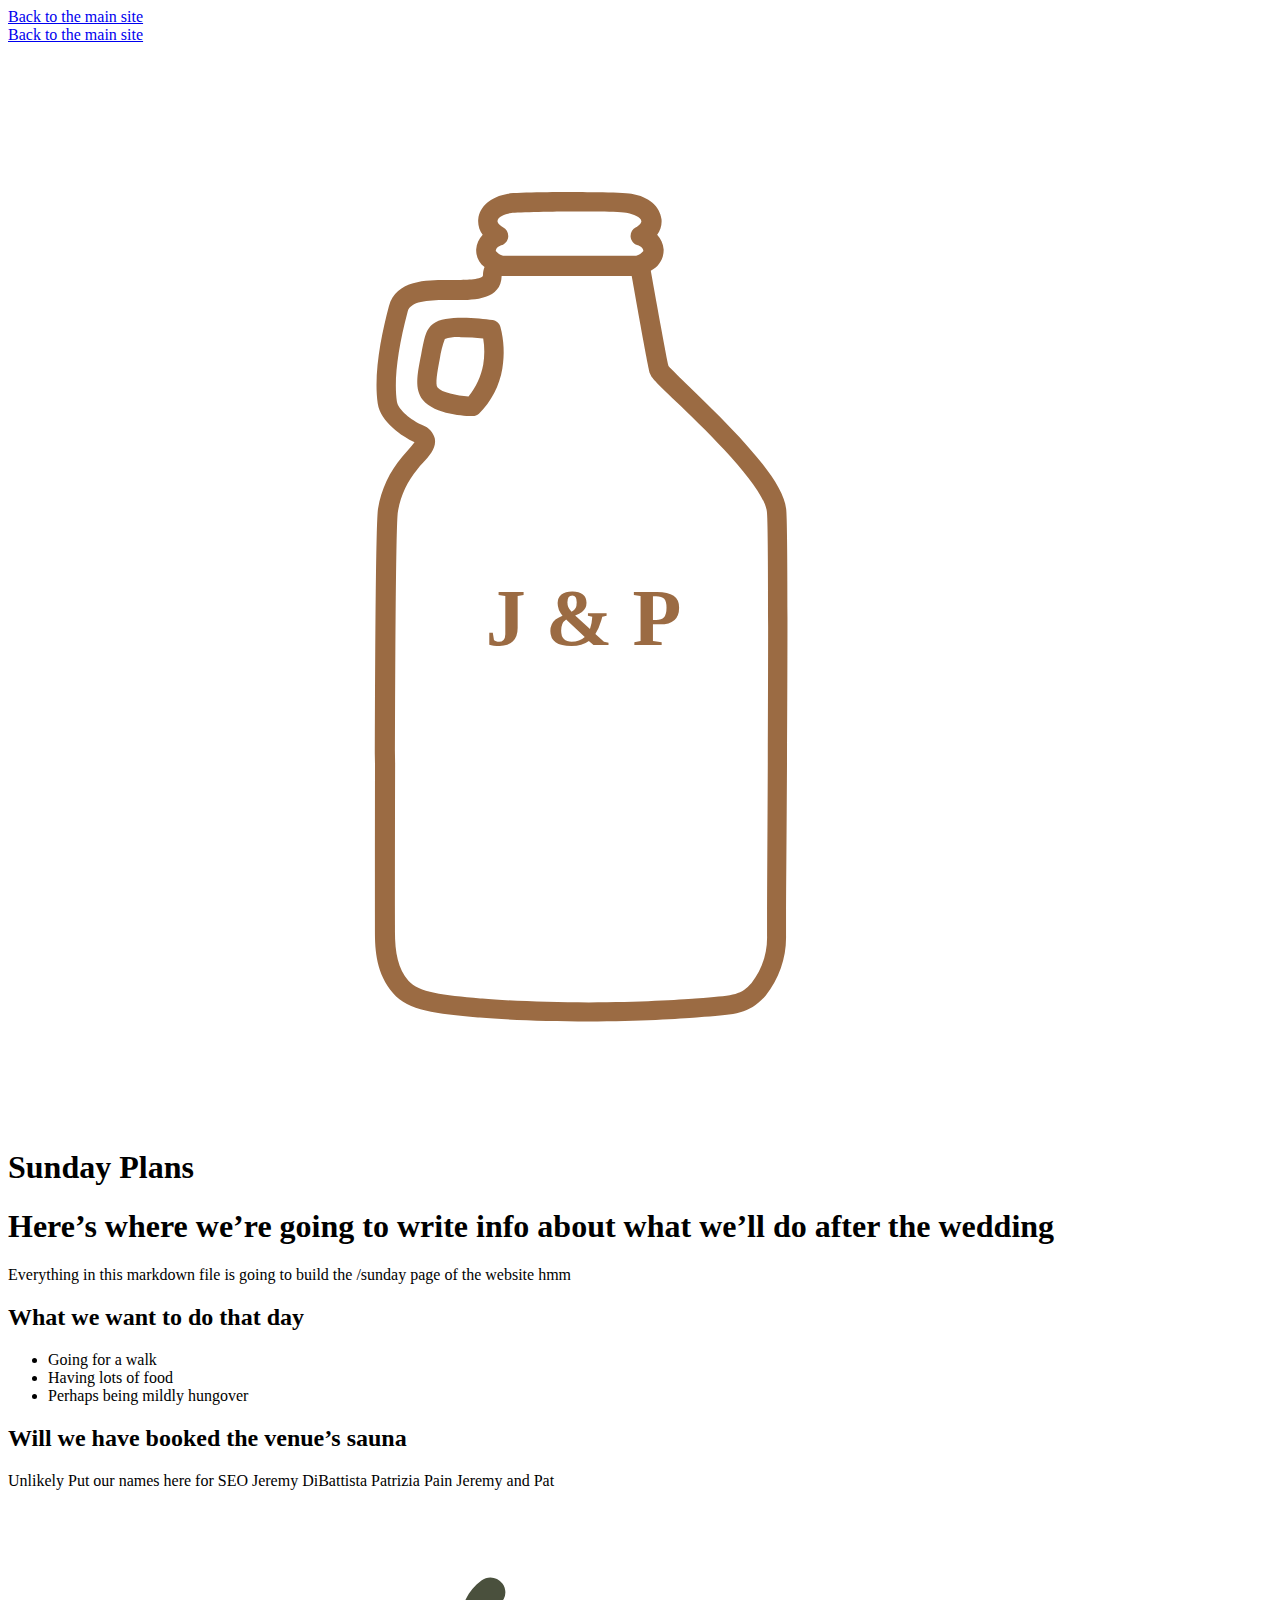
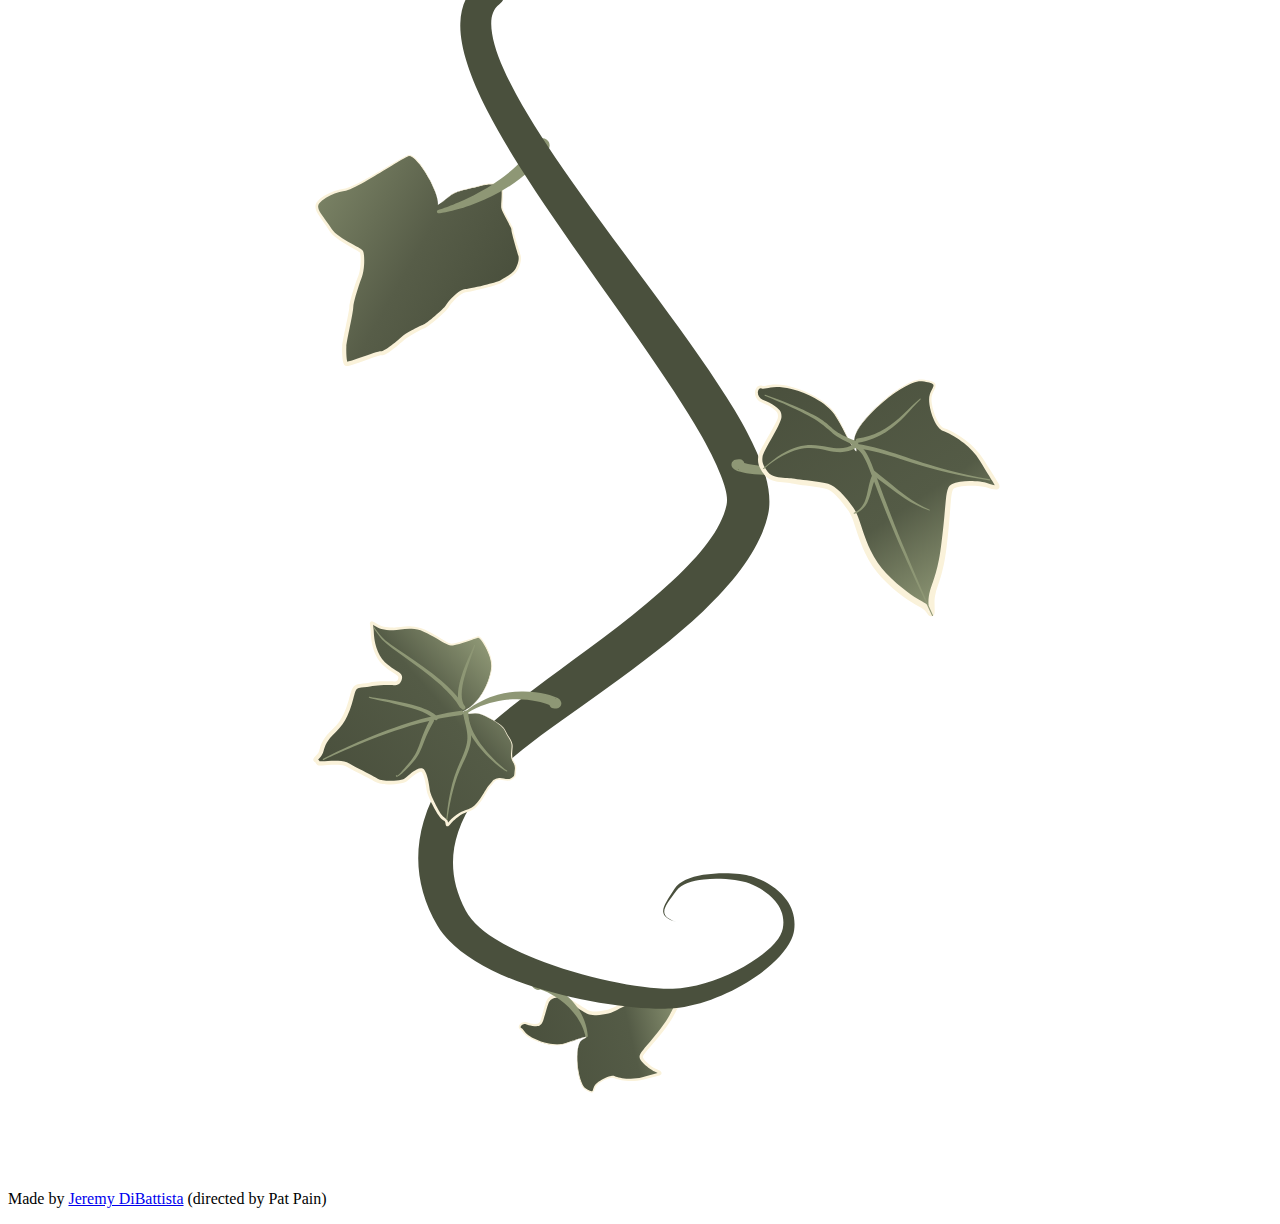
<file: sunday/index.html>
<!doctype html><html lang=en><head><title>Jeremy DiBattista & Patrizia Pain's Wedding</title><meta charset=utf-8><meta name=viewport content="width=device-width,initial-scale=1,minimum-scale=1,shrink-to-fit=no"><link rel=icon href=https://jeremyandpat.com/image/favicon.ico><link href=https://jeremyandpat.com/css/style.css rel=stylesheet><link rel=preconnect href=https://fonts.googleapis.com><link rel=preconnect href=https://fonts.gstatic.com crossorigin><link href="https://fonts.googleapis.com/css2?family=Noto+Sans:wght@400;700&family=Noto+Serif&display=swap" rel=stylesheet></head><body id=top><div class=nav-mobile><div id=nav-mobile-menu-button class=nav-mobile__button><div id=nav-mobile-menu-burger class=nav-mobile__burger></div></div><nav id=nav-mobile-menu class=nav-mobile__menu><a class=nav-mobile__link href=https://jeremyandpat.com>Back to the main site</a></nav></div><nav class=nav-desktop><a class=nav-desktop__link href=https://jeremyandpat.com>Back to the main site</a></nav><section class="section light standalone"><div class=section__svg><!doctype html><svg xmlns="http://www.w3.org/2000/svg" xmlns:xlink="http://www.w3.org/1999/xlink" width="1080" height="1080" viewBox="0 0 1080 1080"><desc>Created with Fabric.js 5.2.4</desc><defs/><rect x="0" y="0" width="100%" height="100%" fill="transparent"/><g transform="matrix(1 0 0 1 540 540)" id="f60ded28-dd0e-4c3b-b2b9-fa2cb2adad96"/><g transform="matrix(1 0 0 1 540 540)" id="cb22892f-40c3-4db9-963e-57f33d4187ab"><rect style="stroke:none;stroke-width:1;stroke-dasharray:none;stroke-linecap:butt;stroke-dashoffset:0;stroke-linejoin:miter;stroke-miterlimit:4;fill:#fff;fill-rule:nonzero;opacity:1;visibility:hidden" vector-effect="non-scaling-stroke" x="-540" y="-540" rx="0" ry="0" width="1080" height="1080"/></g><g transform="matrix(0 0 0 0 0 0)"><g style/></g><g transform="matrix(1.3 0 0 1.3 434.98 695.43)"><g style vector-effect="non-scaling-stroke"><g transform="matrix(1.33 0 0 1.33 106.31 -102.05)"><path style="stroke:none;stroke-width:1;stroke-dasharray:none;stroke-linecap:butt;stroke-dashoffset:0;stroke-linejoin:miter;stroke-miterlimit:4;fill:#9b6b43;fill-rule:nonzero;opacity:1" vector-effect="non-scaling-stroke" transform="translate(-349.9, -286.36)" d="M468.44 229.6C466.4244 212.409 439.6 185.362 412.44 159.096 407.2877 154.0569 401.913 148.905 400.401 147.112c-1.23050000000001-5.20699999999999-6.55080000000004-34.496-10.246-55.105H390.15109400000006c4.6875-2.2852 7.60160000000002-7.10550000000001 7.44920000000002-12.32-.265620000000013-3.1602-1.58979999999997-6.13670000000001-3.75389999999999-8.45699999999999 1.91800000000001-2.5703 2.81639999999999-5.76170000000001 2.51949999999999-8.957-.953129999999987-7.5039-7.16800000000001-13.051-17.414-14.785-5.15230000000003-.839840000000002-35.336-.953119999999998-35.672-.953119999999998s-30.52.0-35.672.953119999999998c-10.023 1.7344-16.465 7.2812-17.246 14.727H290.35798800000015c-.277339999999981 3.20310000000001.640620000000013 6.39449999999999 2.57810000000001 8.9609-2.21089999999998 2.28910000000001-3.53910000000002 5.2852-3.75389999999999 8.45699999999999-.230470000000025 4.01170000000001 1.58199999999999 7.8672 4.81639999999999 10.246C293.38920800000017 91.3906 293.08452800000015 93.0117 293.1040580000002 94.6406c0 2.51949999999999-9.63279999999998 2.63279999999999-14.785 2.7422h-7.05470000000003c-10.023.0-28.617.0-32.535 15.008-4.36719999999997 16.238-9.01560000000001 39.199-6.49610000000001 56.449 1.56639999999999 10.695 14.055 19.039 21.281 22.398H253.51035200000013c-1.0977 1.5-2.29300000000001 2.92189999999999-3.58199999999999 4.2578-1.17580000000001 1.28909999999999-2.35159999999996 2.6875-3.52730000000003 4.0898H246.39714600000013c-7.30079999999998 8.54689999999999-12.1409999999999 18.926-14 30.016-1.73439999999994 11.871-1.84769999999997 155.79-1.79299999999998 240.52V473.8753c0 11.535.839840000000038 24.754 10.527 35.953 8.9023 10.305 24.863 11.7620000000001 49.055 14.055h1.0625c14.953 1.39840000000004 39.594 2.29690000000005 62.832 2.29690000000005 29.512.0 53.535-1.625 62.441-2.29690000000005l4.53519999999998-.335940000000051c19.039-1.45699999999999 26.207-1.96090000000004 35.504-12.207L456.5647520000001 511.33645399999995c7.92970000000003-9.87110000000001 12.113-22.23 11.816-34.887v-15.23c1.12110000000001-147.62 1.06639999999999-223.27.0585940000000278-231.62zM303.57 77.28C305.82 76.67844 307.4606 74.7527 307.695 72.4362 307.93327999999997 70.1237 306.71452999999997 67.905 304.6364 66.862 303.74187 66.41278 301.39029999999997 64.6237 301.49969999999996 63.3347c0-2.7422 5.15230000000003-4.3125 8.00779999999998-4.7617s28-.839840000000002 33.602-.839840000000002c5.60160000000002.0 30.465.0 33.602.839840000000002C379.8481999999999 59.41284 384.4380999999999 60.5886 384.71929999999986 63.3347c0 1.2891-2.01560000000001 2.9688-3.13670000000002 3.5273-2.09769999999998 1.0391-3.32420000000002 3.2734-3.08199999999999 5.60160000000001.25 2.3086 1.89839999999998 4.2227 4.14449999999999 4.8164.0.0 3.07810000000001.894530000000003 3.24610000000001 3.3047-1.07029999999997 1.3398-2.53910000000002 2.3008-4.19920000000002 2.7422h-77c-1.65620000000001-.441410000000005-3.12889999999999-1.4023-4.19920000000002-2.7422.0546870000000013-2.1875 2.85550000000001-3.1953 3.07810000000001-3.3047zm153.83 383.88v15.344C457.68125 486.42979999999994 454.5172 496.145 448.443 503.99999999999994c-6.16019999999998 6.77730000000008-9.40619999999996 7.16799999999995-28 8.56639999999999L415.9078 512.9570199999999c-8.79300000000001.671879999999987-32.48 2.23829999999998-61.602 2.23829999999998-22.398.0-47.375-.894530000000032-61.602-2.23829999999998h-1.12110000000001c-21.449-2.01560000000001-35.617-3.35940000000005-41.609-10.2459999999999-5.9922-6.88670000000008-7.7852-16.1840000000001-7.7852-28.6170000000001v-3.75389999999993c0-141.57.503909999999962-230.89 1.6797-238.84l.00390600000000063.00390600000000063c1.44919999999996-9.0547 5.3203-17.551 11.199-24.582 1.00779999999997-1.23050000000001 2.12889999999999-2.4648 3.19139999999999-3.64060000000001 4.14449999999999-4.64840000000004 8.0625-8.96090000000004 6.94529999999998-14.391V188.88651999999996c-.96875-3.4727-3.55470000000003-6.26560000000001-6.94139999999999-7.50390000000002-6.66409999999999-2.96879999999996-14.281-9.07029999999998-14.953-13.777-1.79299999999998-11.93.449220000000025-30.352 6.21480000000003-51.91 1.625-6.04690000000001 11.648-6.66410000000001 21.785-6.7188h6.88670000000002c10.137.0 25.426-.449219999999997 25.703-13.945h75.211c3.02340000000004 16.801 9.46480000000008 53.031 10.5860000000001 56.391.839839999999924 2.4648 2.96879999999993 4.70310000000001 14.8399999999999 16.07 16.801 15.961 51.0700000000001 49.113 52.7540000000001 63.785.94530999999995 7.39449999999999.94530999999995 84.844.105469999999968 229.88z" stroke-linecap="round"/></g><g transform="matrix(1.33 0 0 1.33 13.49 -286.54)"><path style="stroke:none;stroke-width:1;stroke-dasharray:none;stroke-linecap:butt;stroke-dashoffset:0;stroke-linejoin:miter;stroke-miterlimit:4;fill:#9b6b43;fill-rule:nonzero;opacity:1" vector-effect="non-scaling-stroke" transform="translate(-280.05, -147.46)" d="M286.95 175.89c-3.58589999999998.0-21.84-.785159999999991-28.785-9.4648-4.76169999999999-5.9922-3.07810000000001-14.727-1.28910000000002-24.078l.335939999999994-1.625c2.23829999999998-11.871 2.96879999999999-15.062 7.05470000000003-18.258 6.60939999999999-5.20700000000001 26.152-3.2461 34.273-2.1289V120.33920599999999C300.71924 120.64779599999999 302.51614 122.20250599999999 303.13334 124.315806 305.20754 132.151706 305.58644 140.342806 304.25054 148.338806 302.60994 158.284106 297.86774 167.455806 290.69954 174.545806 289.65654 175.440336 288.32064 175.916906 286.94954 175.889606zm-6.66410000000002-45.641V130.252906C277.14529999999996 130.010716 273.989 130.370096 270.989 131.315406c-1.37110000000001 3.7148-2.34769999999998 7.5625-2.91410000000002 11.48l-.335939999999994 1.67969999999997c-.953120000000013 5.20699999999999-2.46480000000003 13.047-.953120000000013 14.953 2.35160000000002 2.91019999999998 11.199 4.70309999999998 17.863 5.15229999999997H284.652747c4.34769999999998-5.30469999999997 7.27730000000003-11.625 8.51170000000002-18.371.855470000000025-5.03909999999999.855470000000025-10.191.0-15.23-4.27730000000003-.476560000000006-8.57810000000001-.71875-12.879-.726560000000006z" stroke-linecap="round"/></g><g transform="matrix(1.33 0 0 1.33 -253.09 361.98)"><path style="stroke:none;stroke-width:1;stroke-dasharray:none;stroke-linecap:butt;stroke-dashoffset:0;stroke-linejoin:miter;stroke-miterlimit:4;fill:#9b6b43;fill-rule:nonzero;opacity:1" vector-effect="non-scaling-stroke" transform="translate(-10.08, 10.2)" d="M18.766-1.125c-.96875.5-1.9805.875-3.0312 1.125-1.043.25781-2.1367.39062-3.2812.39062-3.3984.0-6.0898-.94531-8.0781-2.8438-1.9922-1.9062-2.9844-4.4844-2.9844-7.7344.0-3.2578.99219-5.8359 2.9844-7.7344 1.9883-1.9062 4.6797-2.8594 8.0781-2.8594 1.1445.0 2.2383.132809999999996 3.2812.390619999999995 1.0508.25 2.0625.625 3.0312 1.125v4.2188c-.98047-.65625-1.9453-1.1406-2.8906-1.4531-.94922-.3125-1.9492-.46875-3-.46875-1.875.0-3.3516.60547-4.4219 1.8125-1.0742 1.1992-1.6094 2.8555-1.6094 4.9688.0 2.1055.53516 3.7617 1.6094 4.9688 1.0703 1.1992 2.5469 1.7969 4.4219 1.7969 1.0508.0 2.0508-.14844 3-.453120000000001.945309999999997-.3125 1.9102-.80078 2.8906-1.4688z" stroke-linecap="round"/></g><g transform="matrix(1.33 0 0 1.33 -228.39 365.13)"><path style="stroke:none;stroke-width:1;stroke-dasharray:none;stroke-linecap:butt;stroke-dashoffset:0;stroke-linejoin:miter;stroke-miterlimit:4;fill:#9b6b43;fill-rule:nonzero;opacity:1" vector-effect="non-scaling-stroke" transform="translate(-8.05, 7.84)" d="M13.734-11.141c-.4375-.195309999999999-.871090000000001-.34375-1.2969-.4375C12.01913-11.68006 11.59726-11.73475 11.171500000000002-11.73475c-1.2617.0-2.2305.40625-2.9062 1.2188-.67969.804690000000001-1.0156 1.9531-1.0156 3.4531v7.0625h-4.8906v-15.312h4.8906v2.5156c.625-1 1.3438-1.7266 2.1562-2.1875.820309999999997-.46875 1.8008-.70312 2.9375-.70312.164059999999997.0.34375.0117189999999994.53125.03125.195309999999997.0117189999999994.476559999999997.0390619999999995.84375.078125z" stroke-linecap="round"/></g><g transform="matrix(1.33 0 0 1.33 -208.15 365.39)"><path style="stroke:none;stroke-width:1;stroke-dasharray:none;stroke-linecap:butt;stroke-dashoffset:0;stroke-linejoin:miter;stroke-miterlimit:4;fill:#9b6b43;fill-rule:nonzero;opacity:1" vector-effect="non-scaling-stroke" transform="translate(-9.42, 7.65)" d="M17.641-7.7031v1.4062h-11.453c.125 1.1484.53906 2.0078 1.25 2.5781.70703.57422 1.7031.85938 2.9844.85938 1.0312.0 2.082-.14844 3.1562-.45312 1.082-.3125 2.1914-.77344 3.3281-1.3906v3.7656c-1.1562.4375-2.3125.76562-3.4688.98438-1.1562.22656-2.3125.34375-3.4688.34375-2.7734.0-4.9297-.70312-6.4688-2.1094-1.5312-1.4062-2.2969-3.3789-2.2969-5.9219.0-2.5.75391-4.4609 2.2656-5.8906 1.5078-1.4375 3.582-2.1562 6.2188-2.1562 2.4062.0 4.332.73047 5.7812 2.1875 1.4453 1.4492 2.1719 3.3828 2.1719 5.7969zm-5.0312-1.625c0-.925780000000001-.273440000000003-1.6719-.8125-2.2344-.54297-.570309999999999-1.25-.85938-2.125-.85938-.94922.0-1.7188.26562-2.3125.79688s-.96484 1.2969-1.1094 2.2969z" stroke-linecap="round"/></g><g transform="matrix(1.33 0 0 1.33 -183.46 365.39)"><path style="stroke:none;stroke-width:1;stroke-dasharray:none;stroke-linecap:butt;stroke-dashoffset:0;stroke-linejoin:miter;stroke-miterlimit:4;fill:#9b6b43;fill-rule:nonzero;opacity:1" vector-effect="non-scaling-stroke" transform="translate(-8.95, 7.65)" d="M9.2188-6.8906c-1.0234.0-1.793.17188-2.3125.51562-.51172.34375-.76562.85547-.76562 1.5312.0.625.20703 1.1172.625 1.4688.41406.34375.98828.51562 1.7188.51562.92578.0 1.7031-.32812 2.3281-.984379999999999.632809999999999-.664060000000001.95312-1.4922.95312-2.4844v-.5625zm7.4688-1.8438V0h-4.9219V-2.2656c-.65625.92969-1.3984 1.6055-2.2188 2.0312-.824220000000002.41406-1.8242.625-3 .625-1.5859.0-2.8711-.45703-3.8594-1.375-.99219-.92578-1.4844-2.1289-1.4844-3.6094.0-1.7891.61328-3.1016 1.8438-3.9375 1.2383-.84375 3.1797-1.2656 5.8281-1.2656h2.8906v-.390619999999998c0-.769530000000001-.308589999999999-1.332-.92188-1.6875C10.226529999999999-12.2383 9.27342-12.4219 7.984319999999999-12.4219c-1.0547.0-2.0312.10547-2.9375.3125-.89844.210940000000001-1.7305.523440000000001-2.5.9375v-3.7344c1.0391-.25 2.0859-.441409999999998 3.1406-.57812 1.0625-.132809999999997 2.125-.20312 3.1875-.20312 2.7578.0 4.75.54688 5.9688 1.6406 1.2266 1.0859 1.8438 2.8555 1.8438 5.3125z" stroke-linecap="round"/></g><g transform="matrix(1.33 0 0 1.33 -161.44 362.47)"><path style="stroke:none;stroke-width:1;stroke-dasharray:none;stroke-linecap:butt;stroke-dashoffset:0;stroke-linejoin:miter;stroke-miterlimit:4;fill:#9b6b43;fill-rule:nonzero;opacity:1" vector-effect="non-scaling-stroke" transform="translate(-6.56, 9.83)" d="M7.7031-19.656v4.3438H12.75v3.5H7.7031v6.5c0 .71094.14062 1.1875.421880000000001 1.4375s.835940000000001.375 1.6719.375h2.5156v3.5H8.12498c-1.9375.0-3.3125-.39844-4.125-1.2031-.80469-.8125-1.2031-2.1797-1.2031-4.1094v-6.5h-2.4219v-3.5h2.4219V-19.656z" stroke-linecap="round"/></g><g transform="matrix(1.33 0 0 1.33 -139.79 365.39)"><path style="stroke:none;stroke-width:1;stroke-dasharray:none;stroke-linecap:butt;stroke-dashoffset:0;stroke-linejoin:miter;stroke-miterlimit:4;fill:#9b6b43;fill-rule:nonzero;opacity:1" vector-effect="non-scaling-stroke" transform="translate(-9.42, 7.65)" d="M17.641-7.7031v1.4062h-11.453c.125 1.1484.53906 2.0078 1.25 2.5781.70703.57422 1.7031.85938 2.9844.85938 1.0312.0 2.082-.14844 3.1562-.45312 1.082-.3125 2.1914-.77344 3.3281-1.3906v3.7656c-1.1562.4375-2.3125.76562-3.4688.98438-1.1562.22656-2.3125.34375-3.4688.34375-2.7734.0-4.9297-.70312-6.4688-2.1094-1.5312-1.4062-2.2969-3.3789-2.2969-5.9219.0-2.5.75391-4.4609 2.2656-5.8906 1.5078-1.4375 3.582-2.1562 6.2188-2.1562 2.4062.0 4.332.73047 5.7812 2.1875 1.4453 1.4492 2.1719 3.3828 2.1719 5.7969zm-5.0312-1.625c0-.925780000000001-.273440000000003-1.6719-.8125-2.2344-.54297-.570309999999999-1.25-.85938-2.125-.85938-.94922.0-1.7188.26562-2.3125.79688s-.96484 1.2969-1.1094 2.2969z" stroke-linecap="round"/></g><g transform="matrix(1.33 0 0 1.33 -114.4 361.65)"><path style="stroke:none;stroke-width:1;stroke-dasharray:none;stroke-linecap:butt;stroke-dashoffset:0;stroke-linejoin:miter;stroke-miterlimit:4;fill:#9b6b43;fill-rule:nonzero;opacity:1" vector-effect="non-scaling-stroke" transform="translate(-9.48, 10.45)" d="M12.766-13.078v-8.2031h4.9219v21.281h-4.9219v-2.2188c-.66797.90625-1.4062 1.5703-2.2188 1.9844-.812599999999998.4141-1.7578.625-2.8281.625-1.8867.0-3.4336-.75-4.6406-2.25-1.2109-1.5-1.8125-3.4258-1.8125-5.7812.0-2.3633.60156-4.2969 1.8125-5.7969 1.207-1.5 2.7539-2.25 4.6406-2.25 1.0625.0 2 .214840000000001 2.8125.64062.820310000000001.429689999999999 1.5664 1.0859 2.2344 1.9688zm-3.2188 9.9219c1.0391.0 1.8359-.37891 2.3906-1.1406.550780000000001-.769530000000001.82812-1.8828.82812-3.3438.0-1.457-.277339999999999-2.5664-.82812-3.3281-.554689999999999-.769529999999998-1.3516-1.1562-2.3906-1.1562-1.043.0-1.8398.386720000000002-2.3906 1.1562-.55469.761720000000002-.82812 1.8711-.82812 3.3281.0 1.4609.27344 2.5742.82812 3.3438.550780000000001.76172 1.3477 1.1406 2.3906 1.1406z" stroke-linecap="round"/></g><g transform="matrix(1.33 0 0 1.33 -73.21 361.65)"><path style="stroke:none;stroke-width:1;stroke-dasharray:none;stroke-linecap:butt;stroke-dashoffset:0;stroke-linejoin:miter;stroke-miterlimit:4;fill:#9b6b43;fill-rule:nonzero;opacity:1" vector-effect="non-scaling-stroke" transform="translate(-10.57, 10.45)" d="M10.5-3.1562c1.0508.0 1.8516-.37891 2.4062-1.1406.55078-.769530000000001.82812-1.8828.82812-3.3438.0-1.457-.277340000000001-2.5664-.82812-3.3281C12.35151-11.73823 11.5507-12.1249 10.5-12.1249c-1.0547.0-1.8594.38672-2.4219 1.1562-.55469.773440000000001-.82812 1.8828-.82812 3.3281.0 1.4492.27344 2.5586.82812 3.3281.5625.77344 1.3672 1.1562 2.4219 1.1562zm-3.25-9.9219C7.92578-13.96091 8.6719-14.6172 9.4844-15.0469 10.30471-15.47268 11.25-15.687520000000001 12.3125-15.687520000000001c1.8945.0 3.4453.75 4.6562 2.25 1.207 1.5 1.8125 3.4336 1.8125 5.7969.0 2.3555-.605469999999997 4.2812-1.8125 5.7812-1.2109 1.5-2.7617 2.25-4.6562 2.25-1.0625.0-2.0078-.21094-2.8281-.625-.812499999999998-.42578-1.5586-1.0859-2.2344-1.9844v2.2188h-4.8906v-21.281h4.8906z" stroke-linecap="round"/></g><g transform="matrix(1.33 0 0 1.33 -48.52 369.4)"><path style="stroke:none;stroke-width:1;stroke-dasharray:none;stroke-linecap:butt;stroke-dashoffset:0;stroke-linejoin:miter;stroke-miterlimit:4;fill:#9b6b43;fill-rule:nonzero;opacity:1" vector-effect="non-scaling-stroke" transform="translate(-9.05, 4.63)" d="M.34375-15.312h4.8906l4.125 10.391 3.5-10.391h4.8906l-6.4375 16.766c-.648440000000001 1.6953-1.4023 2.8828-2.2656 3.5625-.867190000000001.6875-2 1.0312-3.4062 1.0312h-2.8438v-3.2188h1.5312c.83203.0 1.4375-.13672 1.8125-.40625.38281-.26172.67969-.73047.89062-1.4062l.14062-.42188z" stroke-linecap="round"/></g><g transform="matrix(1.33 0 0 1.33 -10.15 361.97)"><path style="stroke:none;stroke-width:1;stroke-dasharray:none;stroke-linecap:butt;stroke-dashoffset:0;stroke-linejoin:miter;stroke-miterlimit:4;fill:#9b6b43;fill-rule:nonzero;opacity:1" vector-effect="non-scaling-stroke" transform="translate(-9.83, 10.2)" d="M2.5781-20.406h14.203v3.9688h-8.9531v3.7969h8.4219v3.9844h-8.4219v4.6719h9.25v3.9844h-14.5z" stroke-linecap="round"/></g><g transform="matrix(1.33 0 0 1.33 21.77 365.12)"><path style="stroke:none;stroke-width:1;stroke-dasharray:none;stroke-linecap:butt;stroke-dashoffset:0;stroke-linejoin:miter;stroke-miterlimit:4;fill:#9b6b43;fill-rule:nonzero;opacity:1" vector-effect="non-scaling-stroke" transform="translate(-14.65, 7.84)" d="M16.547-12.766c.61328-.945309999999999 1.3477-1.6719 2.2031-2.1719.851559999999999-.5 1.7891-.75 2.8125-.75 1.7578.0 3.0977.546880000000002 4.0156 1.6406.92578 1.0859 1.3906 2.6562 1.3906 4.7188v9.3281h-4.9219v-7.9844-.359380000000001c.00781299999999874-.132809999999999.015625-.320309999999999.015625-.5625.0-1.082-.164059999999996-1.8633-.484380000000002-2.3438-.3125-.48828-.82422-.73438-1.5312-.73438-.929690000000001.0-1.6484.386719999999999-2.1562 1.1562-.51172.761719999999999-.773440000000001 1.8672-.78125 3.3125v7.5156h-4.9219v-7.9844c0-1.6953-.148440000000003-2.7852-.4375-3.2656-.292970000000002-.48828-.8125-.73438-1.5625-.73438-.9375.0-1.6641.38672-2.1719 1.1562-.51172.76172-.76562 1.8594-.76562 3.2969v7.5312h-4.9219v-15.312h4.9219v2.2344c.60156-.86328 1.2891-1.5156 2.0625-1.9531.78125-.4375 1.6406-.65625 2.5781-.65625 1.0625.0 2 .257810000000001 2.8125.76562.8125.51172 1.4258 1.2305 1.8438 2.1562z" stroke-linecap="round"/></g><g transform="matrix(1.33 0 0 1.33 47.57 361.39)"><path style="stroke:none;stroke-width:1;stroke-dasharray:none;stroke-linecap:butt;stroke-dashoffset:0;stroke-linejoin:miter;stroke-miterlimit:4;fill:#9b6b43;fill-rule:nonzero;opacity:1" vector-effect="non-scaling-stroke" transform="translate(-4.8, 10.64)" d="M2.3594-15.312H7.25V0H2.3594zm0-5.9688H7.25v4H2.3594z" stroke-linecap="round"/></g><g transform="matrix(1.33 0 0 1.33 60.37 361.39)"><path style="stroke:none;stroke-width:1;stroke-dasharray:none;stroke-linecap:butt;stroke-dashoffset:0;stroke-linejoin:miter;stroke-miterlimit:4;fill:#9b6b43;fill-rule:nonzero;opacity:1" vector-effect="non-scaling-stroke" transform="translate(-4.8, 10.64)" d="M2.3594-21.281H7.25V0H2.3594z" stroke-linecap="round"/></g><g transform="matrix(1.33 0 0 1.33 78.81 369.4)"><path style="stroke:none;stroke-width:1;stroke-dasharray:none;stroke-linecap:butt;stroke-dashoffset:0;stroke-linejoin:miter;stroke-miterlimit:4;fill:#9b6b43;fill-rule:nonzero;opacity:1" vector-effect="non-scaling-stroke" transform="translate(-9.05, 4.63)" d="M.34375-15.312h4.8906l4.125 10.391 3.5-10.391h4.8906l-6.4375 16.766c-.648440000000001 1.6953-1.4023 2.8828-2.2656 3.5625-.867190000000001.6875-2 1.0312-3.4062 1.0312h-2.8438v-3.2188h1.5312c.83203.0 1.4375-.13672 1.8125-.40625.38281-.26172.67969-.73047.89062-1.4062l.14062-.42188z" stroke-linecap="round"/></g><g transform="matrix(1.33 0 0 1.33 119.79 361.97)"><path style="stroke:none;stroke-width:1;stroke-dasharray:none;stroke-linecap:butt;stroke-dashoffset:0;stroke-linejoin:miter;stroke-miterlimit:4;fill:#9b6b43;fill-rule:nonzero;opacity:1" vector-effect="non-scaling-stroke" transform="translate(-11.79, 10.2)" d="M10.047-11.359c1.1016.0 1.8945-.20312 2.375-.60938.476559999999999-.414060000000001.71875-1.0938.71875-2.0312.0-.92578-.242190000000001-1.5859-.71875-1.9844C11.94153-16.39023 11.1486-16.59336 10.047-16.59336h-2.2188v5.2344zm-2.2188 3.6406v7.7188h-5.25v-20.406h8.0312c2.6875.0 4.6562.453119999999998 5.9062 1.3594 1.2578.898439999999997 1.8906 2.3203 1.8906 4.2656.0 1.3555-.328119999999998 2.4648-.984380000000002 3.3281-.648440000000001.867190000000001-1.625 1.5-2.9375 1.9062.71875.16797 1.3594.54297 1.9219 1.125.570309999999999.57422 1.1484 1.4492 1.7344 2.625l2.8594 5.7969h-5.6094l-2.4844-5.0781c-.5-1.0195-1.0117-1.7109-1.5312-2.0781-.51172-.375-1.1953-.5625-2.0469-.5625z" stroke-linecap="round"/></g><g transform="matrix(1.33 0 0 1.33 144.75 365.39)"><path style="stroke:none;stroke-width:1;stroke-dasharray:none;stroke-linecap:butt;stroke-dashoffset:0;stroke-linejoin:miter;stroke-miterlimit:4;fill:#9b6b43;fill-rule:nonzero;opacity:1" vector-effect="non-scaling-stroke" transform="translate(-8.95, 7.65)" d="M9.2188-6.8906c-1.0234.0-1.793.17188-2.3125.51562-.51172.34375-.76562.85547-.76562 1.5312.0.625.20703 1.1172.625 1.4688.41406.34375.98828.51562 1.7188.51562.92578.0 1.7031-.32812 2.3281-.984379999999999.632809999999999-.664060000000001.95312-1.4922.95312-2.4844v-.5625zm7.4688-1.8438V0h-4.9219V-2.2656c-.65625.92969-1.3984 1.6055-2.2188 2.0312-.824220000000002.41406-1.8242.625-3 .625-1.5859.0-2.8711-.45703-3.8594-1.375-.99219-.92578-1.4844-2.1289-1.4844-3.6094.0-1.7891.61328-3.1016 1.8438-3.9375 1.2383-.84375 3.1797-1.2656 5.8281-1.2656h2.8906v-.390619999999998c0-.769530000000001-.308589999999999-1.332-.92188-1.6875C10.226529999999999-12.2383 9.27342-12.4219 7.984319999999999-12.4219c-1.0547.0-2.0312.10547-2.9375.3125-.89844.210940000000001-1.7305.523440000000001-2.5.9375v-3.7344c1.0391-.25 2.0859-.441409999999998 3.1406-.57812 1.0625-.132809999999997 2.125-.20312 3.1875-.20312 2.7578.0 4.75.54688 5.9688 1.6406 1.2266 1.0859 1.8438 2.8555 1.8438 5.3125z" stroke-linecap="round"/></g><g transform="matrix(1.33 0 0 1.33 170.66 369.17)"><path style="stroke:none;stroke-width:1;stroke-dasharray:none;stroke-linecap:butt;stroke-dashoffset:0;stroke-linejoin:miter;stroke-miterlimit:4;fill:#9b6b43;fill-rule:nonzero;opacity:1" vector-effect="non-scaling-stroke" transform="translate(-9.48, 4.8)" d="M12.766-2.5938c-.66797.88672-1.4062 1.543-2.2188 1.9688-.8125.41797-1.7578.625-2.8281.625-1.8672.0-3.4062-.73438-4.625-2.2031C1.8753-3.6797 1.266-5.5547 1.266-7.8281c0-2.2891.60938-4.1641 1.8281-5.625 1.2188-1.4688 2.7578-2.2031 4.625-2.2031 1.0703.0 2.0156.214840000000001 2.8281.64062.8125.41797 1.5508 1.0742 2.2188 1.9688v-2.2656h4.9219v13.766c0 2.457-.777339999999999 4.3359-2.3281 5.6406-1.5547 1.3008-3.8086 1.9531-6.7656 1.9531-.94922.0-1.8711-.0742190000000003-2.7656-.21875-.89844-.14844-1.7969-.37109-2.7031-.67188v-3.8125c.86328.48828 1.7031.85156 2.5156 1.0938.82031.23828 1.6484.35938 2.4844.35938 1.6016.0 2.7734-.35156 3.5156-1.0469.75-.69922 1.125-1.7969 1.125-3.2969zM9.5472-12.125c-1.0117.0-1.8047.375-2.375 1.125C6.6097-10.25781 6.32845-9.2031 6.32845-7.8281c0 1.3984.26953 2.4609.8125 3.1875.55078.71875 1.3516 1.0781 2.4062 1.0781 1.0195.0 1.8125-.36719 2.375-1.1094.5625-.75.84375-1.8008.84375-3.1562.0-1.375-.28125-2.4297-.84375-3.1719-.5625-.75-1.3555-1.125-2.375-1.125z" stroke-linecap="round"/></g><g transform="matrix(1.33 0 0 1.33 191.16 361.39)"><path style="stroke:none;stroke-width:1;stroke-dasharray:none;stroke-linecap:butt;stroke-dashoffset:0;stroke-linejoin:miter;stroke-miterlimit:4;fill:#9b6b43;fill-rule:nonzero;opacity:1" vector-effect="non-scaling-stroke" transform="translate(-4.8, 10.64)" d="M2.3594-21.281H7.25V0H2.3594z" stroke-linecap="round"/></g><g transform="matrix(1.33 0 0 1.33 210.1 365.39)"><path style="stroke:none;stroke-width:1;stroke-dasharray:none;stroke-linecap:butt;stroke-dashoffset:0;stroke-linejoin:miter;stroke-miterlimit:4;fill:#9b6b43;fill-rule:nonzero;opacity:1" vector-effect="non-scaling-stroke" transform="translate(-9.42, 7.65)" d="M17.641-7.7031v1.4062h-11.453c.125 1.1484.53906 2.0078 1.25 2.5781.70703.57422 1.7031.85938 2.9844.85938 1.0312.0 2.082-.14844 3.1562-.45312 1.082-.3125 2.1914-.77344 3.3281-1.3906v3.7656c-1.1562.4375-2.3125.76562-3.4688.98438-1.1562.22656-2.3125.34375-3.4688.34375-2.7734.0-4.9297-.70312-6.4688-2.1094-1.5312-1.4062-2.2969-3.3789-2.2969-5.9219.0-2.5.75391-4.4609 2.2656-5.8906 1.5078-1.4375 3.582-2.1562 6.2188-2.1562 2.4062.0 4.332.73047 5.7812 2.1875 1.4453 1.4492 2.1719 3.3828 2.1719 5.7969zm-5.0312-1.625c0-.925780000000001-.273440000000003-1.6719-.8125-2.2344-.54297-.570309999999999-1.25-.85938-2.125-.85938-.94922.0-1.7188.26562-2.3125.79688s-.96484 1.2969-1.1094 2.2969z" stroke-linecap="round"/></g><g transform="matrix(1.33 0 0 1.33 -257.87 398.72)"><path style="stroke:none;stroke-width:1;stroke-dasharray:none;stroke-linecap:butt;stroke-dashoffset:0;stroke-linejoin:miter;stroke-miterlimit:4;fill:#9b6b43;fill-rule:nonzero;opacity:1" vector-effect="non-scaling-stroke" transform="translate(-6.48, 10.64)" d="M12.422-21.281v3.2188h-2.7031c-.6875.0-1.1719.125-1.4531.375-.27344.25-.40625.6875-.40625 1.3125v1.0625h4.1875v3.5h-4.1875v11.812h-4.8906v-11.812h-2.4375v-3.5h2.4375v-1.0625c0-1.6641.46094-2.8984 1.3906-3.7031.92578-.80078 2.3672-1.2031 4.3281-1.2031z" stroke-linecap="round"/></g><g transform="matrix(1.33 0 0 1.33 -239.54 402.46)"><path style="stroke:none;stroke-width:1;stroke-dasharray:none;stroke-linecap:butt;stroke-dashoffset:0;stroke-linejoin:miter;stroke-miterlimit:4;fill:#9b6b43;fill-rule:nonzero;opacity:1" vector-effect="non-scaling-stroke" transform="translate(-8.05, 7.84)" d="M13.734-11.141c-.4375-.195309999999999-.871090000000001-.34375-1.2969-.4375C12.01913-11.68006 11.59726-11.73475 11.171500000000002-11.73475c-1.2617.0-2.2305.40625-2.9062 1.2188-.67969.804690000000001-1.0156 1.9531-1.0156 3.4531v7.0625h-4.8906v-15.312h4.8906v2.5156c.625-1 1.3438-1.7266 2.1562-2.1875.820309999999997-.46875 1.8008-.70312 2.9375-.70312.164059999999997.0.34375.0117189999999994.53125.03125.195309999999997.0117189999999994.476559999999997.0390619999999995.84375.078125z" stroke-linecap="round"/></g><g transform="matrix(1.33 0 0 1.33 -219.04 402.72)"><path style="stroke:none;stroke-width:1;stroke-dasharray:none;stroke-linecap:butt;stroke-dashoffset:0;stroke-linejoin:miter;stroke-miterlimit:4;fill:#9b6b43;fill-rule:nonzero;opacity:1" vector-effect="non-scaling-stroke" transform="translate(-9.62, 7.65)" d="M9.6406-12.188c-1.0859.0-1.9141.39062-2.4844 1.1719-.57422.78125-.85938 1.9062-.85938 3.375.0 1.4688.28516 2.5938.85938 3.375.57031.77344 1.3984 1.1562 2.4844 1.1562 1.0625.0 1.875-.38281 2.4375-1.1562.570309999999999-.78125.859380000000002-1.9062.859380000000002-3.375.0-1.4688-.289060000000001-2.5938-.859380000000002-3.375-.5625-.78125-1.375-1.1719-2.4375-1.1719zm0-3.5c2.6328.0 4.6914.714840000000001 6.1719 2.1406 1.4766 1.418 2.2188 3.3867 2.2188 5.9062.0 2.5117-.742190000000001 4.4805-2.2188 5.9062-1.4805 1.418-3.5391 2.125-6.1719 2.125-2.6484.0-4.7148-.70703-6.2031-2.125-1.4922-1.4258-2.2344-3.3945-2.2344-5.9062.0-2.5195.74219-4.4883 2.2344-5.9062 1.4883-1.4258 3.5547-2.1406 6.2031-2.1406z" stroke-linecap="round"/></g><g transform="matrix(1.33 0 0 1.33 -186.7 402.46)"><path style="stroke:none;stroke-width:1;stroke-dasharray:none;stroke-linecap:butt;stroke-dashoffset:0;stroke-linejoin:miter;stroke-miterlimit:4;fill:#9b6b43;fill-rule:nonzero;opacity:1" vector-effect="non-scaling-stroke" transform="translate(-14.65, 7.84)" d="M16.547-12.766c.61328-.945309999999999 1.3477-1.6719 2.2031-2.1719.851559999999999-.5 1.7891-.75 2.8125-.75 1.7578.0 3.0977.546880000000002 4.0156 1.6406.92578 1.0859 1.3906 2.6562 1.3906 4.7188v9.3281h-4.9219v-7.9844-.359380000000001c.00781299999999874-.132809999999999.015625-.320309999999999.015625-.5625.0-1.082-.164059999999996-1.8633-.484380000000002-2.3438-.3125-.48828-.82422-.73438-1.5312-.73438-.929690000000001.0-1.6484.386719999999999-2.1562 1.1562-.51172.761719999999999-.773440000000001 1.8672-.78125 3.3125v7.5156h-4.9219v-7.9844c0-1.6953-.148440000000003-2.7852-.4375-3.2656-.292970000000002-.48828-.8125-.73438-1.5625-.73438-.9375.0-1.6641.38672-2.1719 1.1562-.51172.76172-.76562 1.8594-.76562 3.2969v7.5312h-4.9219v-15.312h4.9219v2.2344c.60156-.86328 1.2891-1.5156 2.0625-1.9531.78125-.4375 1.6406-.65625 2.5781-.65625 1.0625.0 2 .257810000000001 2.8125.76562.8125.51172 1.4258 1.2305 1.8438 2.1562z" stroke-linecap="round"/></g><g transform="matrix(1.33 0 0 1.33 -145.56 399.81)"><path style="stroke:none;stroke-width:1;stroke-dasharray:none;stroke-linecap:butt;stroke-dashoffset:0;stroke-linejoin:miter;stroke-miterlimit:4;fill:#9b6b43;fill-rule:nonzero;opacity:1" vector-effect="non-scaling-stroke" transform="translate(-6.56, 9.83)" d="M7.7031-19.656v4.3438H12.75v3.5H7.7031v6.5c0 .71094.14062 1.1875.421880000000001 1.4375s.835940000000001.375 1.6719.375h2.5156v3.5H8.12498c-1.9375.0-3.3125-.39844-4.125-1.2031-.80469-.8125-1.2031-2.1797-1.2031-4.1094v-6.5h-2.4219v-3.5h2.4219V-19.656z" stroke-linecap="round"/></g><g transform="matrix(1.33 0 0 1.33 -123.07 398.72)"><path style="stroke:none;stroke-width:1;stroke-dasharray:none;stroke-linecap:butt;stroke-dashoffset:0;stroke-linejoin:miter;stroke-miterlimit:4;fill:#9b6b43;fill-rule:nonzero;opacity:1" vector-effect="non-scaling-stroke" transform="translate(-10.05, 10.64)" d="M17.75-9.3281V0H12.8281V-7.1094c0-1.3438-.03125-2.2656-.09375-2.7656S12.566379999999999-10.74219 12.42185-10.9844c-.1875-.3125-.449219999999999-.554690000000001-.78125-.73438-.324219999999999-.17578-.695309999999999-.26562-1.1094-.26562-1.0234.0-1.8242.398440000000001-2.4062 1.1875-.58594.78125-.875 1.8711-.875 3.2656v7.5312h-4.8906v-21.281h4.8906v8.2031c.73828-.882810000000001 1.5195-1.5391 2.3438-1.9688.83203-.425780000000001 1.75-.64062 2.75-.64062 1.7695.0 3.1133.54688 4.0312 1.6406C17.28906-12.96092 17.75-11.39062 17.75-9.32802z" stroke-linecap="round"/></g><g transform="matrix(1.33 0 0 1.33 -97.33 402.72)"><path style="stroke:none;stroke-width:1;stroke-dasharray:none;stroke-linecap:butt;stroke-dashoffset:0;stroke-linejoin:miter;stroke-miterlimit:4;fill:#9b6b43;fill-rule:nonzero;opacity:1" vector-effect="non-scaling-stroke" transform="translate(-9.42, 7.65)" d="M17.641-7.7031v1.4062h-11.453c.125 1.1484.53906 2.0078 1.25 2.5781.70703.57422 1.7031.85938 2.9844.85938 1.0312.0 2.082-.14844 3.1562-.45312 1.082-.3125 2.1914-.77344 3.3281-1.3906v3.7656c-1.1562.4375-2.3125.76562-3.4688.98438-1.1562.22656-2.3125.34375-3.4688.34375-2.7734.0-4.9297-.70312-6.4688-2.1094-1.5312-1.4062-2.2969-3.3789-2.2969-5.9219.0-2.5.75391-4.4609 2.2656-5.8906 1.5078-1.4375 3.582-2.1562 6.2188-2.1562 2.4062.0 4.332.73047 5.7812 2.1875 1.4453 1.4492 2.1719 3.3828 2.1719 5.7969zm-5.0312-1.625c0-.925780000000001-.273440000000003-1.6719-.8125-2.2344-.54297-.570309999999999-1.25-.85938-2.125-.85938-.94922.0-1.7188.26562-2.3125.79688s-.96484 1.2969-1.1094 2.2969z" stroke-linecap="round"/></g><g transform="matrix(1.33 0 0 1.33 -55.95 399.31)"><path style="stroke:none;stroke-width:1;stroke-dasharray:none;stroke-linecap:butt;stroke-dashoffset:0;stroke-linejoin:miter;stroke-miterlimit:4;fill:#9b6b43;fill-rule:nonzero;opacity:1" vector-effect="non-scaling-stroke" transform="translate(-11.72, 10.2)" d="M2.5781-20.406h5.875l7.4219 14v-14h4.9844V0h-5.875l-7.4219-14V0h-4.9844z" stroke-linecap="round"/></g><g transform="matrix(1.33 0 0 1.33 -27.51 402.72)"><path style="stroke:none;stroke-width:1;stroke-dasharray:none;stroke-linecap:butt;stroke-dashoffset:0;stroke-linejoin:miter;stroke-miterlimit:4;fill:#9b6b43;fill-rule:nonzero;opacity:1" vector-effect="non-scaling-stroke" transform="translate(-9.62, 7.65)" d="M9.6406-12.188c-1.0859.0-1.9141.39062-2.4844 1.1719-.57422.78125-.85938 1.9062-.85938 3.375.0 1.4688.28516 2.5938.85938 3.375.57031.77344 1.3984 1.1562 2.4844 1.1562 1.0625.0 1.875-.38281 2.4375-1.1562.570309999999999-.78125.859380000000002-1.9062.859380000000002-3.375.0-1.4688-.289060000000001-2.5938-.859380000000002-3.375-.5625-.78125-1.375-1.1719-2.4375-1.1719zm0-3.5c2.6328.0 4.6914.714840000000001 6.1719 2.1406 1.4766 1.418 2.2188 3.3867 2.2188 5.9062.0 2.5117-.742190000000001 4.4805-2.2188 5.9062-1.4805 1.418-3.5391 2.125-6.1719 2.125-2.6484.0-4.7148-.70703-6.2031-2.125-1.4922-1.4258-2.2344-3.3945-2.2344-5.9062.0-2.5195.74219-4.4883 2.2344-5.9062 1.4883-1.4258 3.5547-2.1406 6.2031-2.1406z" stroke-linecap="round"/></g><g transform="matrix(1.33 0 0 1.33 -1.51 402.97)"><path style="stroke:none;stroke-width:1;stroke-dasharray:none;stroke-linecap:butt;stroke-dashoffset:0;stroke-linejoin:miter;stroke-miterlimit:4;fill:#9b6b43;fill-rule:nonzero;opacity:1" vector-effect="non-scaling-stroke" transform="translate(-9.88, 7.46)" d="M2.1875-5.9688v-9.3438H7.1094v1.5312c0 .835939999999999-.00781299999999963 1.875-.015625 3.125C7.082056-9.4064 7.07815-8.5705 7.07815-8.1564c0 1.2422.03125 2.1328.09375 2.6719C7.242213-4.94153 7.35159-4.55091 7.50002-4.3126c.20703.32422.47266.57422.796880000000001.75.320309999999999.16797.691409999999999.25 1.1094.25 1.0195.0 1.8203-.39062 2.4062-1.1719.582029999999998-.78125.875-1.8672.875-3.2656v-7.5625h4.8906v15.312h-4.8906v-2.2188c-.742189999999999.89844-1.5234 1.5586-2.3438 1.9844-.82422.41406-1.7344.625-2.7344.625-1.7617.0-3.1055-.53906-4.0312-1.625-.92969-1.082-1.3906-2.6602-1.3906-4.7344z" stroke-linecap="round"/></g><g transform="matrix(1.33 0 0 1.33 25.3 402.46)"><path style="stroke:none;stroke-width:1;stroke-dasharray:none;stroke-linecap:butt;stroke-dashoffset:0;stroke-linejoin:miter;stroke-miterlimit:4;fill:#9b6b43;fill-rule:nonzero;opacity:1" vector-effect="non-scaling-stroke" transform="translate(-10.05, 7.84)" d="M17.75-9.3281V0H12.8281V-7.1406c0-1.3203-.03125-2.2344-.09375-2.7344S12.566379999999999-10.74219 12.42185-10.9844c-.1875-.3125-.449219999999999-.554690000000001-.78125-.73438-.324219999999999-.17578-.695309999999999-.26562-1.1094-.26562-1.0234.0-1.8242.398440000000001-2.4062 1.1875-.58594.78125-.875 1.8711-.875 3.2656v7.5312h-4.8906v-15.312h4.8906v2.2344c.73828-.882809999999999 1.5195-1.5391 2.3438-1.9688.83203-.42578 1.75-.64062 2.75-.64062 1.7695.0 3.1133.54688 4.0312 1.6406.914059999999999 1.0859 1.375 2.6562 1.375 4.7188z" stroke-linecap="round"/></g><g transform="matrix(1.33 0 0 1.33 66.1 399.31)"><path style="stroke:none;stroke-width:1;stroke-dasharray:none;stroke-linecap:butt;stroke-dashoffset:0;stroke-linejoin:miter;stroke-miterlimit:4;fill:#9b6b43;fill-rule:nonzero;opacity:1" vector-effect="non-scaling-stroke" transform="translate(-10.98, 10.2)" d="M2.5781-20.406h8.7344c2.5938.0 4.582.578119999999998 5.9688 1.7344 1.3945 1.1484 2.0938 2.7891 2.0938 4.92190000000001.0 2.1367-.69922 3.7812-2.0938 4.9375-1.3867 1.1562-3.375 1.7344-5.9688 1.7344h-3.4844v7.0781h-5.25zm5.25 3.8125v5.7031H10.75c1.0195.0 1.8047-.25 2.3594-.75.5625-.5.84375-1.2031.84375-2.1094.0-.914059999999999-.28125-1.6172-.84375-2.1094C12.55471-16.34748 11.7696-16.593580000000003 10.75-16.593580000000003z" stroke-linecap="round"/></g><g transform="matrix(1.33 0 0 1.33 89.57 402.46)"><path style="stroke:none;stroke-width:1;stroke-dasharray:none;stroke-linecap:butt;stroke-dashoffset:0;stroke-linejoin:miter;stroke-miterlimit:4;fill:#9b6b43;fill-rule:nonzero;opacity:1" vector-effect="non-scaling-stroke" transform="translate(-8.05, 7.84)" d="M13.734-11.141c-.4375-.195309999999999-.871090000000001-.34375-1.2969-.4375C12.01913-11.68006 11.59726-11.73475 11.171500000000002-11.73475c-1.2617.0-2.2305.40625-2.9062 1.2188-.67969.804690000000001-1.0156 1.9531-1.0156 3.4531v7.0625h-4.8906v-15.312h4.8906v2.5156c.625-1 1.3438-1.7266 2.1562-2.1875.820309999999997-.46875 1.8008-.70312 2.9375-.70312.164059999999997.0.34375.0117189999999994.53125.03125.195309999999997.0117189999999994.476559999999997.0390619999999995.84375.078125z" stroke-linecap="round"/></g><g transform="matrix(1.33 0 0 1.33 110.06 402.72)"><path style="stroke:none;stroke-width:1;stroke-dasharray:none;stroke-linecap:butt;stroke-dashoffset:0;stroke-linejoin:miter;stroke-miterlimit:4;fill:#9b6b43;fill-rule:nonzero;opacity:1" vector-effect="non-scaling-stroke" transform="translate(-9.62, 7.65)" d="M9.6406-12.188c-1.0859.0-1.9141.39062-2.4844 1.1719-.57422.78125-.85938 1.9062-.85938 3.375.0 1.4688.28516 2.5938.85938 3.375.57031.77344 1.3984 1.1562 2.4844 1.1562 1.0625.0 1.875-.38281 2.4375-1.1562.570309999999999-.78125.859380000000002-1.9062.859380000000002-3.375.0-1.4688-.289060000000001-2.5938-.859380000000002-3.375-.5625-.78125-1.375-1.1719-2.4375-1.1719zm0-3.5c2.6328.0 4.6914.714840000000001 6.1719 2.1406 1.4766 1.418 2.2188 3.3867 2.2188 5.9062.0 2.5117-.742190000000001 4.4805-2.2188 5.9062-1.4805 1.418-3.5391 2.125-6.1719 2.125-2.6484.0-4.7148-.70703-6.2031-2.125-1.4922-1.4258-2.2344-3.3945-2.2344-5.9062.0-2.5195.74219-4.4883 2.2344-5.9062 1.4883-1.4258 3.5547-2.1406 6.2031-2.1406z" stroke-linecap="round"/></g><g transform="matrix(1.33 0 0 1.33 127.11 402.74)"><path style="stroke:none;stroke-width:1;stroke-dasharray:none;stroke-linecap:butt;stroke-dashoffset:0;stroke-linejoin:miter;stroke-miterlimit:4;fill:#9b6b43;fill-rule:nonzero;opacity:1" vector-effect="non-scaling-stroke" transform="translate(-3.16, 7.62)" d="M2.3594-15.312H7.25v15.031c0 2.0508-.49609 3.6172-1.4844 4.7031-.98047 1.082-2.4062 1.625-4.2812 1.625H-.9375v-3.2188h.85938c.92578.0 1.5625-.21094 1.9062-.625.35156-.41797.53125-1.2461.53125-2.4844zm0-5.9688H7.25v4H2.3594z" stroke-linecap="round"/></g><g transform="matrix(1.33 0 0 1.33 148.25 402.72)"><path style="stroke:none;stroke-width:1;stroke-dasharray:none;stroke-linecap:butt;stroke-dashoffset:0;stroke-linejoin:miter;stroke-miterlimit:4;fill:#9b6b43;fill-rule:nonzero;opacity:1" vector-effect="non-scaling-stroke" transform="translate(-9.42, 7.65)" d="M17.641-7.7031v1.4062h-11.453c.125 1.1484.53906 2.0078 1.25 2.5781.70703.57422 1.7031.85938 2.9844.85938 1.0312.0 2.082-.14844 3.1562-.45312 1.082-.3125 2.1914-.77344 3.3281-1.3906v3.7656c-1.1562.4375-2.3125.76562-3.4688.98438-1.1562.22656-2.3125.34375-3.4688.34375-2.7734.0-4.9297-.70312-6.4688-2.1094-1.5312-1.4062-2.2969-3.3789-2.2969-5.9219.0-2.5.75391-4.4609 2.2656-5.8906 1.5078-1.4375 3.582-2.1562 6.2188-2.1562 2.4062.0 4.332.73047 5.7812 2.1875 1.4453 1.4492 2.1719 3.3828 2.1719 5.7969zm-5.0312-1.625c0-.925780000000001-.273440000000003-1.6719-.8125-2.2344-.54297-.570309999999999-1.25-.85938-2.125-.85938-.94922.0-1.7188.26562-2.3125.79688s-.96484 1.2969-1.1094 2.2969z" stroke-linecap="round"/></g><g transform="matrix(1.33 0 0 1.33 171.63 402.72)"><path style="stroke:none;stroke-width:1;stroke-dasharray:none;stroke-linecap:butt;stroke-dashoffset:0;stroke-linejoin:miter;stroke-miterlimit:4;fill:#9b6b43;fill-rule:nonzero;opacity:1" vector-effect="non-scaling-stroke" transform="translate(-7.96, 7.65)" d="M14.719-14.828v3.9844c-.65625-.457029999999998-1.3242-.796879999999998-2-1.0156-.667969999999999-.21875-1.3594-.32812-2.0781-.32812-1.3672.0-2.4336.402340000000002-3.2031 1.2031-.76172.792969999999999-1.1406 1.9062-1.1406 3.3438.0 1.4297.37891 2.543 1.1406 3.3438.769530000000001.79297 1.8359 1.1875 3.2031 1.1875.757809999999999.0 1.4844-.10938 2.1719-.32812.6875-.22656 1.3203-.56641 1.9062-1.0156v4c-.761719999999999.28125-1.5391.48828-2.3281.625-.78125.14453-1.5742.21875-2.375.21875-2.7617.0-4.9219-.70703-6.4844-2.125-1.5547-1.4141-2.3281-3.3828-2.3281-5.9062.0-2.5312.77344-4.5039 2.3281-5.9219 1.5625-1.4141 3.7227-2.125 6.4844-2.125.80078.0 1.5938.0742189999999994 2.375.21875.78125.136720000000002 1.5547.351559999999999 2.3281.640620000000002z" stroke-linecap="round"/></g><g transform="matrix(1.33 0 0 1.33 191.89 399.81)"><path style="stroke:none;stroke-width:1;stroke-dasharray:none;stroke-linecap:butt;stroke-dashoffset:0;stroke-linejoin:miter;stroke-miterlimit:4;fill:#9b6b43;fill-rule:nonzero;opacity:1" vector-effect="non-scaling-stroke" transform="translate(-6.56, 9.83)" d="M7.7031-19.656v4.3438H12.75v3.5H7.7031v6.5c0 .71094.14062 1.1875.421880000000001 1.4375s.835940000000001.375 1.6719.375h2.5156v3.5H8.12498c-1.9375.0-3.3125-.39844-4.125-1.2031-.80469-.8125-1.2031-2.1797-1.2031-4.1094v-6.5h-2.4219v-3.5h2.4219V-19.656z" stroke-linecap="round"/></g></g></g><g transform="matrix(NaN NaN NaN NaN 0 0)"><g style/></g><g transform="matrix(NaN NaN NaN NaN 0 0)"><g style/></g><g transform="matrix(1 0 0 1 556.81 576.22)" style id="8729ab62-a1a4-4eee-a938-51c607f2e2d0"><text font-family="Alegreya" font-size="80" font-style="normal" font-weight="700" style="stroke:none;stroke-width:1;stroke-dasharray:none;stroke-linecap:butt;stroke-dashoffset:0;stroke-linejoin:miter;stroke-miterlimit:4;fill:#9b6b43;fill-rule:nonzero;opacity:1;white-space:pre"><tspan x="-78.96" y="25.13">J &amp; P</tspan></text></g></svg></div><h1 class=section__heading>Sunday Plans</h1><p><h1 id=heres-where-were-going-to-write-info-about-what-well-do-after-the-wedding>Here&rsquo;s where we&rsquo;re going to write info about what we&rsquo;ll do after the wedding</h1><p>Everything in this markdown file is going to build the /sunday page of the website hmm</p><h2 id=what-we-want-to-do-that-day>What we want to do that day</h2><ul><li>Going for a walk</li><li>Having lots of food</li><li>Perhaps being mildly hungover</li></ul><h2 id=will-we-have-booked-the-venues-sauna>Will we have booked the venue&rsquo;s sauna</h2><p>Unlikely
Put our names here for SEO
Jeremy DiBattista Patrizia Pain
Jeremy and Pat</p></p></section><footer class=footer><svg width="100%" height="100%" viewBox="0 0 300 300" xmlns="http://www.w3.org/2000/svg" xmlns:xlink="http://www.w3.org/1999/xlink" xmlns:serif="http://www.serif.com/" style="fill-rule:evenodd;clip-rule:evenodd;stroke-linejoin:round;stroke-miterlimit:2"><g transform="matrix(-0.396728,-0.227437,0.227437,-0.396728,327.829,237.223)"><g transform="matrix(1,0,2.77556e-17,1,509.057,-104.671)"><path d="M100.258 174.677C102.51 180.372 123.164 192.725 126.262 189.054 129.359 185.383 141.077 161.171 146.297 157.131 151.518 153.091 155.876 145.569 154.333 142.689 152.791 139.809 147.105 138.455 142.152 135.669 137.198 132.884 123.914 134.397 122.617 133.805 121.32 133.214 117.347 126.591 116.672 121.978 115.997 117.366 114.003 108.342 112.769 106.193 111.535 104.045 107.048 89.118 105.813 86.718 104.579 84.318 101.848 79.772 100.565 79.32 99.283 78.867 89.325 92.355 87.322 93.142 85.319 93.929 82.27 103.142 81.491 105.368S76.727 114.342 75.296 115.875C73.865 117.409 69.725 128.978 69.725 131.411c0 2.434-1.628 9.917-4.11999999999999 11.64C63.113 144.774 52.762 154.516 51.727 156.73 50.693 158.944 48.134 162.493 48.08 165.18 48.026 167.868 48.771 171.359 50.371 172.838 51.972 174.317 59.853 181.637 60.301 182.678 60.748 183.718 69.351 188.17 70.554 189.811 71.757 191.453 74.323 197.816 76.204 199.044 78.086 200.271 83.709 196.927 85.633 194.527 87.557 192.128 95.014 186.525 96.716 182.57 98.418 178.615 99.96 173.922 100.258 174.677z" style="fill:url(#_leaves-1)"/><path d="M122.969 132.978C122.804 132.89 122.606 132.642 122.346 132.32 121.569 131.354 120.574 129.726 119.686 127.898 118.726 125.92 117.892 123.707 117.628 121.838 117.268 119.315 116.523 115.482 115.718 112.154 115.014 109.243 114.245 106.712 113.659 105.682 113.353 105.146 112.849 103.773 112.234 102.002 110.394 96.706 107.691 88.014 106.776 86.223 105.989 84.689 104.606 82.302 103.357 80.604 102.446 79.366 101.526 78.503 100.928 78.291 100.697 78.21 100.404 78.179 100.055 78.287 99.677 78.403 99.026 78.847 98.251 79.602 95.961 81.837 91.844 87.011 89.061 90.074 88.438 90.759 87.888 91.335 87.444 91.736 87.222 91.936 87.059 92.093 86.93 92.144 86.511 92.309 86.03 92.691 85.564 93.295 85.062 93.946 84.528 94.885 84.007 95.97 82.489 99.13 81.025 103.565 80.519 105.028 80.151 106.092 79.027 108.221 77.823 110.287 76.59 112.403 75.278 114.456 74.581 115.209 73.826 116.025 72.307 119.516 71.042 123.116 69.819 126.595 68.819 130.165 68.825 131.411 68.833 132.792 68.296 135.87 67.37 138.501 66.771 140.202 66.046 141.733 65.135 142.371 63.709 143.37 59.727 146.994 56.369 150.358 53.762 152.969 51.542 155.441 51.087 156.431 50.381 157.969 48.954 160.151 48.122 162.242 47.716 163.26 47.449 164.261 47.437 165.167 47.416 166.759 47.664 168.618 48.191 170.209 48.612 171.477 49.212 172.576 49.973 173.269 50.99 174.195 54.529 177.434 57.11 179.952 58.548 181.354 59.696 182.504 59.857 182.869 59.954 183.09 60.332 183.468 60.943 183.901 63.276 185.556 69.253 188.71 70.244 190.039 71.054 191.127 72.486 194.318 73.911 196.669 74.647 197.884 75.389 198.877 76.041 199.295 76.956 199.882 78.694 199.523 80.499 198.644 82.569 197.636 84.743 196.001 85.8 194.661 87.118 192.99 91.078 189.762 93.937 186.617 95.214 185.214 96.272 183.826 96.787 182.6 97.785 180.224 98.724 177.584 99.382 176.008 99.823 174.953 100.136 174.375 100.258 174.676V174.677C101.468 177.815 108.199 183.004 114.551 186.452 118.149 188.405 121.629 189.795 123.93 189.96 125.096 190.043 125.975 189.803 126.468 189.229 128.57 186.777 134.638 175.092 139.987 166.459 142.558 162.31 144.947 158.87 146.643 157.578 149.404 155.475 151.938 152.429 153.54 149.563 154.507 147.833 155.133 146.162 155.292 144.792 155.404 143.832 155.285 143.003 154.946 142.361 154.323 141.181 153.089 140.207 151.481 139.318 149.012 137.953 145.629 136.75 142.536 134.985 141.071 134.149 138.912 133.652 136.53 133.379 132.668 132.936 128.205 133.063 125.365 133.073 124.601 133.075 123.959 133.07 123.486 133.04 123.277 133.027 123.026 132.988 122.969 132.978zM100.486 80.566C100.537 80.618 100.592 80.676 100.651 80.737 101.095 81.195 101.599 81.862 102.112 82.611 103.15 84.125 104.208 85.966 104.851 87.213 105.759 88.968 108.432 97.5 110.271 102.691 110.957 104.627 111.541 106.119 111.88 106.704 112.424 107.644 113.106 109.97 113.77 112.632 114.584 115.892 115.344 119.645 115.716 122.118 116.025 124.156 116.943 126.571 118.014 128.72 118.993 130.684 120.094 132.427 120.943 133.461 121.458 134.087 121.926 134.479 122.245 134.622 122.496 134.735 123.098 134.828 123.969 134.842 126.496 134.883 131.836 134.55 136.352 135.014 138.492 135.234 140.443 135.62 141.767 136.354 144.89 138.084 148.298 139.249 150.79 140.586 152.127 141.303 153.195 142.049 153.721 143.017 153.953 143.443 154.004 144.001 153.938 144.644 153.812 145.876 153.255 147.377 152.411 148.943 150.925 151.698 148.553 154.639 145.952 156.685 144.216 158.049 141.765 161.625 139.17 165.961 133.97 174.651 128.112 186.403 126.055 188.88 125.657 189.36 124.922 189.516 123.961 189.464 121.701 189.341 118.267 188.021 114.704 186.166 108.314 182.839 101.518 177.783 100.258 174.677V174.676C100.141 174.372 99.814 174.945 99.353 175.996 98.668 177.56 97.685 180.182 96.646 182.54 96.116 183.741 95.046 185.091 93.762 186.455 90.84 189.562 86.816 192.739 85.466 194.394 84.422 195.674 82.29 197.221 80.271 198.165 78.676 198.911 77.163 199.32 76.368 198.793 75.776 198.4 75.128 197.462 74.47 196.336 73.068 193.939 71.666 190.695 70.865 189.584 70.564 189.166 69.821 188.567 68.849 187.894 66.861 186.514 63.893 184.775 62.098 183.556 61.372 183.062 60.837 182.705 60.744 182.487 60.576 182.086 59.384 180.773 57.836 179.218 55.284 176.652 51.777 173.351 50.77 172.407 50.146 171.823 49.685 170.891 49.351 169.833 48.887 168.366 48.683 166.654 48.723 165.193 48.743 164.429 48.995 163.593 49.349 162.74 50.201 160.681 51.648 158.543 52.367 157.029 52.806 156.106 54.961 153.854 57.435 151.436 60.754 148.193 64.672 144.689 66.075 143.731 67.202 142.961 68.222 141.158 68.981 139.079 70.018 136.24 70.617 132.908 70.625 131.411 70.631 130.254 71.651 126.967 72.816 123.749 73.998 120.483 75.318 117.279 76.011 116.542 76.765 115.741 78.211 113.564 79.554 111.305 80.857 109.111 82.062 106.841 82.464 105.708 82.904 104.464 84.07 101.01 85.359 98.103 85.917 96.844 86.494 95.689 87.047 94.888 87.299 94.524 87.493 94.226 87.714 94.14 88.289 93.916 89.495 92.822 90.923 91.241 93.376 88.525 96.735 84.366 99.001 81.96 99.53 81.399 100.15 80.852 100.486 80.566z" style="fill:#faf2da"/></g><g transform="matrix(-0.242402,2.15355,-2.15355,-0.242402,1271.31,-216.868)"><path d="M191.87 298.889C186.748 299.279 181.889 298.159 177.732 296.614 175.204 295.674 172.941 294.581 171.026 293.546 167.145 291.449 164.73 289.594 164.73 289.594 164.563 289.443 164.305 289.456 164.154 289.622 164.004 289.789 164.016 290.047 164.183 290.198 164.183 290.198 166.353 292.487 170.095 295.068 171.967 296.358 174.233 297.696 176.792 298.875 181.181 300.9 186.421 302.371 192.02 302.305 192.963 302.263 193.694 301.464 193.653 300.522 193.612 299.579 192.813 298.847 191.87 298.889z" style="fill:#8e9775"/></g></g><g transform="matrix(-0.433206,0.0987999,-0.0905698,-0.39712,394.142,317.638)"><path d="M541.637 256.839C546.622 255.1 549.468 232.862 545.669 228.514 541.871 224.167 542.16 226.401 540.458 228.716 539.43 230.114 536.245 231.46 533.441 231.957 531.599 232.284 529.921 232.244 529.129 231.612 527.129 230.017 520.974 226.888 514.685 227.142 508.396 227.396 507.11 227.425 505.593 227.543S505.124 228.703 507.134 230.222C509.144 231.742 513.889 238.228 512.65 240.213 511.411 242.198 507.575 244.458 498.813 252.211 490.052 259.963 490.522 262.702 486.352 265.349 482.182 267.997 483.97 267.003 485.681 267.338 487.393 267.672 488.78 268.947 493.35 270.509 497.919 272.071 504.207 273.86 510.888 272.742 517.569 271.625 521.51 269.627 524.732 269.627S533.044 270.03 534.964 271.654C536.884 273.278 541.015 278.317 542.54 279.813 544.064 281.308 546.073 285.161 549.159 285.242 552.245 285.323 553.237 284.875 554.544 283.673 555.851 282.47 559.805 272.932 561.238 271.836 562.67 270.74 563.427 271.096 565.618 271.9 567.81 272.703 568.3 273.963 570.172 273.998 572.044 274.033 573.299 272.061 572.16 271.146 571.021 270.232 571.701 267.974 566.694 263.579 561.687 259.184 555.905 256.99 552.409 256.99 548.912 256.99 543.316 258.09 541.622 258.09 539.928 258.09 536.652 258.578 541.637 256.839z" style="fill:url(#_leaves-2)"/><path d="M541.637 256.839C544.19 255.983 546.242 249.799 547.148 243.349 548.035 237.033 547.774 230.472 545.899 228.276 544.467 226.602 543.57 225.869 542.948 225.696 542.393 225.541 541.992 225.739 541.623 226.169 541.2 226.663 540.826 227.551 540.152 228.449 539.7 229.052 538.804 229.625 537.72 230.125 536.415 230.727 534.835 231.207 533.365 231.451 532.448 231.604 531.573 231.663 530.839 231.598 530.244 231.545 529.749 231.417 529.432 231.159 528.248 230.194 525.626 228.676 522.367 227.617 520.026 226.856 517.358 226.335 514.661 226.414L505.54 226.727C504.861 226.774 504.495 227.039 504.324 227.276 504.067 227.632 503.996 228.127 504.346 228.722 504.654 229.245 505.512 230.02 506.688 230.925 507.741 231.736 509.568 234.015 510.797 236.196 511.276 237.045 511.662 237.879 511.86 238.603 511.982 239.049 512.085 239.425 511.926 239.675 511.496 240.354 510.72 241.048 509.511 242.041 507.3 243.856 503.719 246.537 498.185 251.366 491.788 256.97 490.235 259.97 488.291 262.202 487.609 262.985 486.874 263.661 485.808 264.33 484.504 265.151 483.759 265.637 483.402 265.92 483.165 266.108 483.028 266.266 482.952 266.375 482.52 266.991 482.678 267.492 482.875 267.833 482.999 268.049 483.23 268.312 483.667 268.411 483.934 268.472 484.719 268.364 485.488 268.517 486.818 268.781 487.935 269.658 490.627 270.772 491.317 271.058 492.105 271.359 493.016 271.671 495.525 272.53 498.543 273.458 501.858 273.948 504.747 274.376 507.858 274.471 511.055 273.928 515.956 273.083 519.388 271.779 522.144 271.125 523.079 270.903 523.929 270.756 524.732 270.751 526.488 270.739 528.816 270.844 530.853 271.216 532.311 271.483 533.619 271.858 534.372 272.486 534.963 272.98 535.768 273.806 536.644 274.745 538.606 276.852 540.895 279.512 541.95 280.529 542.908 281.453 544.063 283.282 545.539 284.558 546.584 285.461 547.776 286.104 549.139 286.127 550.835 286.156 551.939 286.031 552.801 285.737 553.673 285.441 554.315 284.983 555.035 284.308 555.272 284.086 555.594 283.638 555.954 283.016 557.154 280.944 559.016 276.752 560.416 274.205 560.903 273.319 561.302 272.639 561.603 272.404 562.107 272.009 562.499 271.824 562.942 271.82 563.584 271.814 564.301 272.109 565.43 272.509 566.911 273.034 567.606 273.783 568.49 274.204 568.965 274.429 569.486 274.579 570.163 274.583 571.371 274.591 572.354 273.9 572.802 273.098 573.268 272.263 573.22 271.322 572.449 270.718 572.17 270.499 572.038 270.169 571.857 269.736 571.551 268.999 571.17 268.003 570.22 266.698 569.514 265.729 568.49 264.585 566.936 263.251 564.72 261.351 562.363 259.871 560.113 258.808 557.17 257.418 554.414 256.741 552.409 256.766 551.439 256.778 550.31 256.876 549.147 257.013 546.112 257.371 542.848 257.996 541.622 258.013 540.776 258.024 539.537 258.165 539.131 258.075 539.041 258.055 539.004 258.022 539.072 257.958 539.273 257.769 540.013 257.431 541.637 256.839zM486.815 266.42 486.896 266.368C488.163 265.555 489.035 264.737 489.841 263.794 491.728 261.584 493.217 258.618 499.442 253.056 504.892 248.165 508.425 245.443 510.604 243.602 512.007 242.416 512.88 241.554 513.374 240.751 513.644 240.312 513.769 239.746 513.71 239.076 513.642 238.302 513.322 237.341 512.821 236.328 511.498 233.654 508.939 230.528 507.581 229.519 507.066 229.137 506.542 228.677 506.166 228.331L514.71 227.87C517.267 227.739 519.807 228.183 522.041 228.856 525.158 229.795 527.682 231.172 528.825 232.065 529.27 232.413 529.945 232.623 530.769 232.678 531.569 232.732 532.52 232.651 533.516 232.463 535.053 232.173 536.7 231.633 538.057 230.972 539.276 230.377 540.263 229.678 540.763 228.984 541.301 228.237 541.638 227.502 541.97 226.982 542.204 226.615 542.409 226.354 542.779 226.449 543.341 226.592 544.125 227.279 545.44 228.753 547.296 230.83 547.563 237.177 546.834 243.301 546.067 249.732 544.156 255.926 541.637 256.839 539.986 257.39 539.234 257.714 539.027 257.898 538.882 258.028 538.928 258.111 539.114 258.158 539.52 258.26 540.771 258.155 541.622 258.167 542.85 258.184 546.133 257.654 549.179 257.376 550.332 257.271 551.45 257.201 552.409 257.213 554.363 257.238 557.033 257.97 559.872 259.396 562.05 260.49 564.325 261.995 566.452 263.906 567.914 265.22 568.874 266.337 569.531 267.282 570.39 268.519 570.722 269.458 570.993 270.151 571.243 270.79 571.47 271.245 571.871 271.575 572.256 271.891 572.089 272.399 571.741 272.779 571.388 273.163 570.827 273.433 570.181 273.413 569.678 273.397 569.293 273.278 568.944 273.102 568.038 272.645 567.327 271.867 565.806 271.29 564.513 270.801 563.683 270.483 562.943 270.474 562.269 270.466 561.652 270.686 560.873 271.269 560.464 271.575 559.844 272.477 559.156 273.696 557.396 276.815 555.008 282.175 554.052 283.037 553.498 283.538 553.012 283.891 552.348 284.104 551.599 284.343 550.642 284.409 549.178 284.358 548.188 284.323 547.343 283.802 546.593 283.131 545.16 281.85 544.059 280.023 543.13 279.097 542.104 278.073 539.89 275.398 537.979 273.286 537.049 272.258 536.186 271.362 535.555 270.822 534.621 270.022 533.016 269.444 531.193 269.085 529.045 268.663 526.587 268.516 524.732 268.503 523.796 268.497 522.802 268.643 521.71 268.889 518.978 269.503 515.576 270.769 510.721 271.556 507.744 272.047 504.849 271.933 502.161 271.53 498.984 271.053 496.09 270.169 493.683 269.347 489.838 268.042 488.25 266.934 486.822 266.422L486.815 266.42z" style="fill:#faf2da"/><g transform="matrix(0.104708,-0.500544,0.611911,0.128005,323.577,545.559)"><path d="M580.869 282.729 581.063 282.322C584.39 275.686 593.072 263.522 607.916 254.441 615.501 249.801 624.51 245.826 635.563 243.933 636.304 243.845 636.832 243.321 636.741 242.764 636.65 242.207 635.975 241.826 635.234 241.914 623.144 242.725 612.693 245.857 603.899 250.175 597.213 253.458 591.618 257.474 586.895 261.482 575.831 270.872 570.096 280.644 568.955 283.905 567.9 286.923 569.962 288.579 570.654 289.044 572.185 290.072 574.336 290.531 577.184 289.384 577.812 289.131 579.11 288.353 580.551 286.603 581.503 285.356 581.559 283.921 580.869 282.729zM570.866 282.398 570.767 282.519C570.66 282.672 570.625 282.956 570.505 282.897 570.152 282.723 570.455 282.545 570.866 282.398z" style="fill:#8e9775"/></g></g><g transform="matrix(1.62252,0.357788,-0.213151,0.966613,-77.4223,-46.4132)"><path d="M119.85 21.921c-1.616 3.067-2.104 6.833-1.619 11.183C118.829 38.471 121.152 44.999 124.652 52.091c8.461 17.143 23.92 38.358 34.687 56.068C163.203 114.515 166.45 120.367 168.441 125.406 169.46 127.989 170.176 130.182 170.177 132.084 170.189 138.237 167.994 145.179 165.064 152.421 161.355 161.591 156.338 171.001 151.903 179.499 148.126 186.734 144.769 193.357 142.783 198.555 139.629 206.925 137.95 214.661 137.661 221.739 137.297 230.66 138.998 238.628 142.802 245.545 145.552 250.518 150.931 253.549 156.938 254.701 165.075 256.261 174.275 254.81 178.335 252.681 182.07 250.704 186.014 246.049 188.801 241.003 191.315 236.453 192.867 231.594 192.691 228.187 192.545 225.364 191.812 223.208 190.779 221.611 189.116 219.04 186.696 217.932 185.067 217.73 183.616 217.553 180.679 218.279 178.287 219.905 176.576 221.068 175.151 222.684 174.713 224.694 174.12 227.415 173.609 229.421 173.867 230.691 174.059 231.637 174.671 232.211 176.012 232.339 174.743 232.082 174.163 231.534 174.014 230.615 173.811 229.365 174.399 227.496 175.069 224.934 175.537 223.14 176.916 221.854 178.518 220.953 180.82 219.658 183.6 219.215 184.957 219.52 186.151 219.786 187.824 220.638 189.142 222.334 190.2 223.696 191.007 225.644 191.052 228.344 191.109 231.78 188.84 236.534 185.853 240.661 183.397 244.054 180.397 246.942 177.568 248.142 173.705 249.798 165.053 250.304 157.48 248.198 152.694 246.867 148.322 244.615 146.233 240.452 143.534 235.105 142.368 229.121 142.797 222.503 143.174 216.708 144.771 210.501 147.516 203.792 149.462 198.973 152.781 192.955 156.406 186.228 161.094 177.528 166.303 167.749 170.158 158.232 173.896 149.004 176.301 139.869 176.264 132.027 176.247 129.422 175.737 126.406 174.671 123.126 173.358 119.087 171.172 114.423 168.35 109.413c-10.504-18.642-30.02-43.106-40.077-62.486C125.788 42.137 123.882 37.737 122.97 33.813 122.314 30.99 122.136 28.529 123.094 26.606 123.865 25.104 123.763 22.834 122.868 21.541 121.972 20.248 120.62 20.418 119.85 21.921z" style="fill:#4a503d"/></g><g transform="matrix(-0.566314,0.503657,0.503657,0.566314,529.034,0.624584)"><g transform="matrix(0.372416,0,0,0.388704,344.793,-274.865)"><path d="M639.065 240.161C620.634 246.2 600.523 234.799 594.634 229.202 588.744 223.606 586.48 213.074 585.799 208.334 585.118 203.595 586.927 203.648 586.927 203.648S604.543 197.08 607.632 193.937C610.721 190.794 611.637 181.993 616.752 171.17 621.866 160.348 631.618 157.118 635.59 153.284 639.562 149.449 642.301 147.162 644.014 141.324 645.727 135.486 645.847 139.407 649.793 143.833s11.684 14.953 10.712 25.479C659.534 179.839 654.887 184.752 658.558 187.114 662.229 189.475 663.853 188.054 666.864 185.117 669.875 182.18 676.002 177.303 681.128 174.482 686.254 171.662 688.907 167.987 693.25 168.95 697.593 169.914 711.403 182.977 728.57 183.155 745.737 183.332 746.954 189.47 752.643 190.019 758.332 190.569 757.394 190.15 757.052 192.173S758.738 193.556 754.947 196.572C751.157 199.588 741.779 205.341 739.625 211.562 737.472 217.782 731.901 230.584 730.257 235.911 728.613 241.238 715.47 251.084 711.687 251.179 707.903 251.274 695.19 250.83 695.876 255.236 696.562 259.642 701.267 266.484 703.425 269.52 705.583 272.555 709.923 287.186 709.923 292.158 709.923 297.129 708.08 296.328 710.184 299.328 712.287 302.329 709.031 299.49 699.434 300.45 689.837 301.41 690.293 304.286 682.828 304.286 675.363 304.286 666.621 300.095 661.81 299.624 656.999 299.153 656.561 298.113 653.053 300.182 649.546 302.25 648.873 306.465 644.669 307.128 640.465 307.791 641.497 307.521 636.975 303.71 632.454 299.899 635.793 297.027 630.406 291.903 625.02 286.78 624.359 287.356 623.096 280.316 621.833 273.276 620.657 274.431 621.929 267.788 623.202 261.145 627.31 250.258 631.279 247.953 635.248 245.647 640.667 239.636 639.065 240.161z" style="fill:url(#_leaves-3)"/><path d="M586.783 203.082C587.537 202.793 593.874 200.354 599.382 197.804 602.83 196.209 605.956 194.591 607.076 193.435 607.945 192.538 608.605 191.149 609.26 189.379 610.88 185.005 612.366 178.403 615.893 170.798 617.583 167.154 619.787 164.336 622.13 162.054 626.837 157.469 632.131 155.126 634.791 152.523 636.775 150.585 638.447 149.052 639.822 147.24 641.078 145.586 642.074 143.691 642.844 141.009 643.322 139.341 643.739 138.379 644.094 137.927 644.528 137.377 645.015 137.213 645.456 137.198 645.924 137.183 646.504 137.387 647.063 138.018 647.8 138.851 648.824 140.887 650.765 143.038 653.381 145.94 657.611 151.414 660.062 157.82 661.466 161.489 662.279 165.46 661.932 169.433 661.314 176.514 659.026 181.069 658.704 184.008 658.614 184.83 658.714 185.46 659.407 185.902 660.735 186.747 661.641 187.025 662.53 186.673 663.559 186.266 664.495 185.294 665.745 184.063 667.373 182.464 669.895 180.302 672.686 178.193 675.163 176.321 677.853 174.493 680.316 173.128 683.732 171.234 686.074 168.985 688.523 167.925 690.112 167.237 691.744 166.976 693.628 167.387 694.688 167.619 696.274 168.449 698.27 169.672 702.029 171.978 707.535 175.72 714.175 178.384 718.539 180.135 723.403 181.422 728.589 181.468 734.544 181.526 738.659 182.286 741.719 183.278 744.995 184.341 747.076 185.673 748.895 186.759 750.194 187.536 751.311 188.191 752.82 188.338 755.82 188.631 757.155 188.739 757.696 188.949 758.199 189.145 758.499 189.417 758.706 189.699 758.971 190.063 759.118 190.488 759.08 191.038 759.06 191.33 758.902 191.767 758.787 192.443 758.742 192.709 758.811 192.86 758.855 192.987 758.927 193.197 758.985 193.393 759.017 193.592 759.078 193.975 759.065 194.368 758.897 194.826 758.689 195.392 758.058 196.282 756.067 197.863 753.771 199.682 749.404 202.501 745.869 205.826 743.802 207.771 742.006 209.877 741.239 212.075 739.577 216.813 735.919 225.366 733.528 231.534 732.793 233.431 732.178 235.097 731.787 236.345 730.936 239.064 727.364 242.94 723.33 246.192 720.317 248.621 717.081 250.722 714.71 251.78 713.499 252.321 712.463 252.597 711.726 252.613 709.696 252.653 705.047 252.514 701.358 253.094 699.966 253.314 698.718 253.616 697.884 254.127 697.499 254.363 697.202 254.626 697.264 255.038 697.51 256.676 698.364 258.671 699.41 260.667 701.076 263.845 703.244 267.008 704.511 268.811 705.656 270.44 707.424 275.266 708.824 280.271 710.121 284.909 711.115 289.694 711.1 292.158 711.088 294.139 710.808 295.27 710.575 296.072 710.439 296.539 710.284 296.834 710.325 297.194 710.368 297.573 710.614 297.992 711.121 298.726 711.562 299.365 711.795 299.817 711.867 300.108 712.018 300.714 711.825 301.119 711.519 301.405 711.265 301.643 710.656 301.886 709.609 301.775 708.058 301.61 704.761 300.958 699.543 301.448 691.754 302.18 690.615 304.229 686.425 304.93 685.428 305.097 684.268 305.195 682.828 305.186 680.681 305.173 678.432 304.829 676.2 304.32 670.637 303.05 665.176 300.74 661.729 300.379 659.004 300.093 657.717 299.619 656.445 299.668 655.597 299.701 654.766 300.002 653.434 300.775 651.014 302.179 649.963 304.638 648.127 306.196 647.234 306.954 646.18 307.526 644.773 307.738 642.572 308.07 641.667 308.123 640.8 307.698 639.9 307.257 639.03 306.212 636.592 304.127 635.69 303.356 635.086 302.621 634.66 301.901 632.957 299.022 634.364 296.372 630.069 292.228 627.436 289.687 625.931 288.519 624.934 287.167 623.871 285.725 623.365 284.079 622.729 280.376 621.974 275.982 621.232 274.762 621.095 272.872 621.01 271.707 621.149 270.29 621.657 267.74 622.387 264.09 623.982 259.165 625.935 255.084 627.551 251.708 629.414 248.911 631.23 247.875 633.007 246.861 635.078 245.112 636.684 243.532 638.674 241.574 639.952 239.878 639.066 240.161H639.065C631.095 242.84 622.784 242.246 615.436 240.264 605.76 237.654 597.755 232.63 594.366 229.461 592.145 227.383 590.415 224.624 589.083 221.724 586.812 216.78 585.698 211.428 585.24 208.408 584.947 206.465 585.071 205.275 585.311 204.546 585.661 203.482 586.284 203.212 586.597 203.121 586.67 203.1 586.733 203.088 586.783 203.082zm58.831-62.767C645.482 140.677 645.341 141.116 645.184 141.639 644.487 143.962 643.638 145.748 642.625 147.29 640.999 149.767 638.947 151.603 636.39 154.044 633.688 156.617 628.353 158.899 623.571 163.431 621.346 165.54 619.243 168.151 617.61 171.543 613.999 179.045 612.435 185.581 610.763 189.902 609.993 191.894 609.186 193.437 608.188 194.439 607.215 195.415 604.883 196.725 602.083 198.05 595.8 201.024 587.146 204.186 587.146 204.186L587.328 204.079S586.424 204.034 586.256 205.788C586.196 206.402 586.215 207.207 586.358 208.26 586.761 211.23 587.771 216.495 589.921 221.378 591.164 224.203 592.786 226.901 594.901 228.944 598.196 232.125 606.029 237.191 615.542 239.914 622.824 241.998 631.087 242.707 639.065 240.161H639.066C639.95 239.863 638.703 241.588 636.739 243.583 635.151 245.195 633.097 246.984 631.328 248.03 629.557 249.077 627.778 251.867 626.241 255.215 624.37 259.294 622.867 264.203 622.202 267.836 621.746 270.318 621.625 271.696 621.724 272.826 621.889 274.701 622.649 275.901 623.464 280.255 624.121 283.767 624.594 285.335 625.625 286.693 626.622 288.005 628.123 289.122 630.743 291.579 632.056 292.81 632.873 293.921 633.417 294.945 635.103 298.116 633.948 300.46 637.358 303.293 639.689 305.229 640.5 306.233 641.356 306.637 642.062 306.971 642.79 306.81 644.564 306.518 645.689 306.333 646.525 305.859 647.232 305.241 649.106 303.604 650.19 301.076 652.672 299.589 654.296 298.616 655.332 298.281 656.374 298.227 657.697 298.158 659.048 298.611 661.89 298.869 665.385 299.187 670.955 301.428 676.605 302.641 678.704 303.092 680.815 303.397 682.828 303.385 684.132 303.378 685.181 303.28 686.082 303.118 690.316 302.357 691.448 300.287 699.325 299.452 703.817 298.975 706.959 299.319 708.843 299.542L708.991 299.559C708.358 298.609 708.121 297.982 708.053 297.445 707.992 296.961 708.062 296.529 708.205 296.002 708.402 295.279 708.759 294.286 708.746 292.158 708.731 289.818 707.698 285.292 706.416 280.902 705.056 276.247 703.424 271.738 702.339 270.228 701.008 268.376 698.732 265.126 696.972 261.856 695.751 259.588 694.789 257.304 694.487 255.435 694.129 253.213 695.934 251.579 699.017 250.764 703.006 249.709 709.178 249.819 711.647 249.745 712.302 249.726 713.275 249.285 714.454 248.657 716.493 247.569 718.982 245.854 721.329 243.931 724.795 241.092 728.009 237.835 728.726 235.478 729.121 234.178 729.743 232.442 730.491 230.466 732.82 224.311 736.396 215.776 738.012 211.049 738.918 208.409 740.983 205.822 743.451 203.478 747.048 200.062 751.49 197.149 753.828 195.28 754.591 194.672 755.18 194.096 755.448 193.822 755.336 193.425 755.192 192.711 755.31 191.95 754.642 191.89 753.722 191.821 752.466 191.701 750.391 191.502 748.812 190.701 747.024 189.635 745.389 188.66 743.528 187.445 740.584 186.488 737.781 185.577 734.008 184.901 728.551 184.841 722.892 184.774 717.582 183.38 712.827 181.451 705.982 178.673 700.308 174.796 696.44 172.394 694.888 171.431 693.698 170.699 692.872 170.514 691.77 170.265 690.815 170.433 689.881 170.831 687.509 171.84 685.252 174.028 681.94 175.837 679.591 177.12 677.026 178.845 674.66 180.608 671.979 182.606 669.551 184.652 667.984 186.17 665.832 188.249 664.19 189.555 662.348 189.747 661.037 189.884 659.561 189.529 657.708 188.325 655.991 187.21 655.467 185.742 655.712 183.693 656.062 180.765 658.393 176.246 659.078 169.191 659.517 164.687 658.256 160.179 656.422 156.192 654.126 151.201 650.922 147.012 648.822 144.628 647.464 143.087 646.272 141.336 645.614 140.315z" style="fill:#faf2da"/></g><g transform="matrix(0.372416,0,0,0.388704,344.793,-274.865)"><path d="M579.511 282.954C580.086 284.222 579.964 285.741 579.052 286.937 577.521 288.828 576.155 289.448 575.555 289.59 573.435 290.091 571.937 289.446 570.939 288.074 570.525 287.505 569.591 285.83 570.512 283.306 571.823 279.71 577.936 269.391 589.59 259.868 594.297 256.021 599.858 252.222 606.415 249.175 614.592 245.376 624.21 242.698 635.275 241.971 635.824 241.906 636.324 242.279 636.392 242.805 636.46 243.331 636.07 243.811 635.521 243.876 623.812 245.874 614.194 250.165 606.221 255.156 591.41 264.426 582.732 276.58 579.511 282.954zM572.326 282.113C571.938 282.213 571.658 282.365 571.951 282.614 572.058 282.705 572.14 282.362 572.267 282.185L572.326 282.113z" style="fill:#8e9775"/><path d="M646.292 143.376C646.145 143.298 646.053 143.141 646.072 142.971L646.073 142.972 646.076 142.941C646.085 142.874 646.117 142.726 646.157 142.646 646.265 142.43 646.458 142.374 646.602 142.382 646.701 142.387 646.833 142.418 646.949 142.566 647.003 142.635 647.105 142.863 647.204 143.439 647.381 144.47 647.668 146.888 648.103 152.308 648.43 156.585 646.462 165.381 643.966 176.102 641.485 186.756 638.485 199.327 637.013 211.273 635.888 220.396 635.626 229.141 637.178 236.328 637.37 237.263 636.734 238.17 635.758 238.354 634.783 238.538 633.836 237.928 633.644 236.994 632.183 229.478 632.587 220.374 633.969 210.898 635.719 198.89 638.971 186.269 641.804 175.608 644.585 165.139 646.968 156.591 646.81 152.375 646.629 146.993 646.464 144.587 646.331 143.56 646.322 143.495 646.308 143.433 646.292 143.376z" style="fill:#8e9775"/><path d="M656.525 230.134C656.571 225.586 659.163 219.668 662.996 213.534 666.453 208.004 670.841 202.239 675.048 197.164 681.245 189.687 686.975 183.697 688.099 181.783 688.208 181.582 688.467 181.504 688.678 181.608 688.888 181.713 688.97 181.962 688.86 182.163 687.863 184.156 682.636 190.612 676.814 198.437 672.949 203.631 668.8 209.414 665.604 214.97 662.348 220.632 660.025 225.998 660.126 230.11 660.133 231.062 659.332 231.841 658.338 231.847 657.344 231.854 656.532 231.086 656.525 230.134z" style="fill:#8e9775"/><path d="M714.967 243.943 714.968 243.934C715.013 243.872 715.066 243.838 715.121 243.822 714.736 243.714 714.713 243.519 714.812 243.363 714.934 243.168 715.198 243.106 715.401 243.223L715.464 243.883S715.413 243.23 715.413 243.23 715.447 243.252 715.478 243.272C715.656 243.39 715.974 243.714 715.97 244.034 715.967 244.346 715.54 244.96 713.346 245.14 711.375 245.302 707.751 245.266 701.204 244.775 695.686 244.302 691.838 243.475 688.531 242.351 681.149 239.842 676.56 235.833 661.529 231.074 660.591 230.759 660.097 229.774 660.426 228.875 660.754 227.977 661.783 227.503 662.721 227.818 677.644 233.119 682.127 237.253 689.431 240.075 692.543 241.277 696.173 242.247 701.422 242.945 705.387 243.511 708.26 243.826 710.338 243.985 712.426 244.144 713.688 244.148 714.437 244.055 714.654 244.028 714.843 243.98 714.967 243.943z" style="fill:#8e9775"/><path d="M633.361 238.567C632.978 232.972 627.694 227.838 621.277 223.282 616.898 220.174 611.946 217.389 607.415 214.982 600.595 211.36 594.714 208.618 592.897 207.293 592.703 207.162 592.657 206.906 592.793 206.72 592.93 206.535 593.198 206.49 593.392 206.621 595.513 207.951 602.85 210.575 610.844 214.408 616.577 217.156 622.613 220.541 627.417 224.329 632.705 228.497 636.415 233.258 636.95 238.278 637.033 239.227 636.296 240.062 635.305 240.142 634.315 240.221 633.444 239.516 633.361 238.567z" style="fill:#8e9775"/><path d="M637.54 241.813C642.833 247.919 645.555 256.099 646.655 264.465 647.469 270.651 647.444 276.923 646.981 282.455 646.205 291.712 644.287 298.87 643.697 300.125 643.607 300.335 643.356 300.435 643.137 300.349 642.918 300.262 642.813 300.022 642.903 299.812 643.397 298.55 644.674 291.437 644.939 282.349 645.096 276.944 644.91 270.843 643.888 264.848 642.571 257.123 639.91 249.573 634.807 244.061 634.159 243.338 634.246 242.248 635 241.628 635.754 241.007 636.892 241.09 637.54 241.813z" style="fill:#8e9775"/><path d="M638.479 241.688C643.338 249.882 645.562 254.899 649.655 259.049 653.22 262.664 658.21 265.599 667.591 269.489 675.599 272.84 682.996 277.175 689.234 281.468 699.124 288.274 706.116 294.887 708.319 296.734 708.501 296.88 708.525 297.139 708.372 297.313 708.22 297.487 707.949 297.51 707.768 297.365 705.497 295.621 698.212 289.411 688.134 282.992 681.861 278.997 674.515 274.899 666.565 271.832 656.556 267.934 651.251 264.879 647.397 261.139 643.059 256.929 640.588 251.81 635.366 243.424 634.866 242.601 635.158 241.544 636.016 241.065 636.875 240.586 637.979 240.865 638.479 241.688z" style="fill:#8e9775"/><path d="M638.299 239.065C650.32 231.157 664.346 224.159 678.388 218.213 693.397 211.857 708.411 206.698 720.925 202.794 726.703 201.022 731.946 199.514 736.417 198.29 746.037 195.655 752.064 194.309 752.064 194.309 752.294 194.253 752.528 194.387 752.586 194.607S752.505 195.051 752.275 195.106C752.275 195.106 746.324 196.664 736.83 199.591 732.417 200.951 727.239 202.601 721.539 204.538 706.905 209.424 688.842 216.162 671.421 224.454 660.469 229.668 649.767 235.489 640.361 241.893 639.546 242.439 638.423 242.248 637.854 241.467 637.284 240.687 637.484 239.61 638.299 239.065z" style="fill:#8e9775"/></g></g><g transform="matrix(-0.426859,-0.626835,-0.626835,0.426859,593.12,357.103)"><g transform="matrix(0.112732,-0.538903,0.505373,0.105718,347.432,570.669)"><path d="M578.105 283.019C578.692 284.08 578.634 285.462 577.863 286.473 576.533 288.146 575.38 288.637 574.882 288.714 573.486 288.93 572.512 288.385 571.891 287.29 571.607 286.789 571.117 285.393 571.854 283.379 573.21 279.674 579.395 269.271 591.088 259.758 595.724 255.985 601.204 252.292 607.62 249.307 615.49 245.645 624.72 243.026 635.323 242.206 635.695 242.161 636.03 242.447 636.071 242.843 636.113 243.239 635.845 243.597 635.473 243.641 623.987 245.468 614.398 249.477 606.422 254.236 590.537 263.713 581.345 276.572 578.105 283.019zM573.371 282.784C573.231 283.024 573.114 283.313 573.019 283.204 572.781 282.932 573.025 282.823 573.371 282.784z" style="fill:#8e9775"/></g><path d="M541.637 256.839C546.622 255.1 549.468 232.862 545.669 228.514 541.871 224.167 542.16 226.401 540.458 228.716 539.43 230.114 536.245 231.46 533.441 231.957 531.599 232.284 529.921 232.244 529.129 231.612 527.129 230.017 520.974 226.888 514.685 227.142 508.396 227.396 507.11 227.425 505.593 227.543S505.124 228.703 507.134 230.222C509.144 231.742 513.889 238.228 512.65 240.213 511.411 242.198 507.575 244.458 498.813 252.211 490.052 259.963 490.522 262.702 486.352 265.349 482.182 267.997 483.97 267.003 485.681 267.338 487.393 267.672 488.78 268.947 493.35 270.509 497.919 272.071 504.207 273.86 510.888 272.742 517.569 271.625 521.51 269.627 524.732 269.627S533.044 270.03 534.964 271.654C536.884 273.278 541.015 278.317 542.54 279.813 544.064 281.308 546.073 285.161 549.159 285.242 552.245 285.323 553.237 284.875 554.544 283.673 555.851 282.47 559.805 272.932 561.238 271.836 562.67 270.74 563.427 271.096 565.618 271.9 567.81 272.703 568.3 273.963 570.172 273.998 572.044 274.033 573.299 272.061 572.16 271.146 571.021 270.232 571.701 267.974 566.694 263.579 561.687 259.184 555.905 256.99 552.409 256.99 548.912 256.99 543.316 258.09 541.622 258.09 539.928 258.09 536.652 258.578 541.637 256.839z" style="fill:url(#_leaves-4)"/><path d="M541.637 256.839C540.033 257.418 539.291 257.754 539.078 257.944 539 258.013 539.022 258.055 539.112 258.079 539.495 258.18 540.762 258.038 541.622 258.029 542.848 258.016 546.112 257.402 549.147 257.052 550.31 256.918 551.439 256.824 552.409 256.814 554.428 256.794 557.207 257.488 560.172 258.907 562.396 259.972 564.724 261.445 566.913 263.329 568.482 264.68 569.508 265.835 570.212 266.811 571.136 268.093 571.508 269.073 571.809 269.798 571.996 270.248 572.135 270.587 572.425 270.816 573.123 271.365 573.185 272.209 572.786 272.968 572.361 273.777 571.375 274.476 570.163 274.465 569.484 274.459 568.965 274.308 568.489 274.078 567.611 273.654 566.915 272.908 565.441 272.382 564.303 271.976 563.583 271.678 562.936 271.685 562.485 271.69 562.088 271.876 561.574 272.276 561.238 272.538 560.775 273.332 560.218 274.362 558.989 276.637 557.446 280.036 556.304 282.164 555.777 283.147 555.31 283.872 554.997 284.165 554.295 284.821 553.667 285.269 552.824 285.561 551.96 285.86 550.852 285.986 549.14 285.953 548.09 285.933 547.141 285.544 546.285 284.949 544.473 283.69 543.103 281.434 541.997 280.365 540.946 279.349 538.665 276.691 536.706 274.584 535.824 273.635 535.011 272.8 534.416 272.302 533.66 271.669 532.349 271.283 530.886 271.011 528.84 270.631 526.497 270.522 524.732 270.531 523.924 270.535 523.069 270.681 522.127 270.903 519.374 271.554 515.944 272.854 511.047 273.694 507.848 274.235 504.734 274.137 501.844 273.708 498.541 273.217 495.534 272.294 493.032 271.438 492.121 271.126 491.333 270.825 490.642 270.54 487.947 269.426 486.828 268.551 485.496 268.288 485.023 268.195 484.544 268.225 484.226 268.227 483.916 268.228 483.68 268.193 483.546 268.148 483.14 268.009 482.956 267.737 482.874 267.473 482.802 267.241 482.754 266.884 483.086 266.473 483.282 266.229 484.055 265.669 485.84 264.543 486.929 263.857 487.677 263.164 488.372 262.362 490.303 260.133 491.865 257.136 498.229 251.55 503.774 246.7 507.357 244.013 509.565 242.194 510.779 241.193 511.559 240.487 511.992 239.802 512.123 239.595 512.103 239.302 512.045 238.96 511.909 238.154 511.469 237.159 510.896 236.138 509.655 233.923 507.788 231.598 506.716 230.776 505.556 229.886 504.709 229.128 504.405 228.613 504.126 228.14 504.159 227.74 504.341 227.448 504.496 227.198 504.85 226.93 505.542 226.881 506.1 226.842 506.628 226.814 507.38 226.785 508.68 226.734 510.658 226.679 514.661 226.548 517.376 226.461 520.061 226.984 522.413 227.748 525.643 228.797 528.24 230.295 529.417 231.25 529.736 231.509 530.233 231.639 530.831 231.691 531.567 231.756 532.445 231.694 533.367 231.539 534.85 231.289 536.445 230.799 537.758 230.185 538.833 229.683 539.72 229.106 540.17 228.505 540.824 227.631 541.193 226.768 541.601 226.268 541.969 225.819 542.368 225.611 542.92 225.751 543.541 225.91 544.443 226.637 545.889 228.322 547.751 230.496 548.012 236.986 547.147 243.256 546.253 249.736 544.199 255.973 541.637 256.839zM484.79 267.404C484.598 267.535 484.519 267.624 484.589 267.679 484.76 267.816 484.8 267.631 484.79 267.404zm20.981-39.209C506.127 228.588 506.766 229.083 507.553 229.669 508.909 230.679 511.474 233.824 512.776 236.493 513.251 237.465 513.554 238.383 513.613 239.124 513.661 239.723 513.551 240.23 513.308 240.624 512.822 241.414 511.963 242.257 510.586 243.419 508.407 245.257 504.867 247.975 499.398 252.871 493.184 258.414 491.681 261.38 489.799 263.588 488.996 264.531 488.128 265.346 486.864 266.156 486.675 266.277 486.492 266.39 486.319 266.494 486.483 266.539 486.646 266.592 486.811 266.651 488.237 267.165 489.826 268.273 493.667 269.58 496.072 270.402 498.961 271.287 502.135 271.765 504.833 272.171 507.739 272.285 510.729 271.79 515.58 270.999 518.982 269.732 521.713 269.113 522.805 268.866 523.797 268.718 524.732 268.723 526.593 268.733 529.061 268.878 531.213 269.301 533.009 269.654 534.589 270.218 535.512 271.006 536.14 271.544 537.002 272.438 537.93 273.462 539.841 275.571 542.056 278.239 543.082 279.26 544.003 280.176 545.094 281.972 546.507 283.251 547.28 283.95 548.151 284.497 549.177 284.531 550.664 284.581 551.63 284.509 552.385 284.26 553.047 284.042 553.534 283.685 554.091 283.18 555.049 282.313 557.443 276.944 559.208 273.805 559.888 272.597 560.498 271.7 560.902 271.397 561.665 270.823 562.272 270.605 562.934 270.609 563.673 270.614 564.502 270.93 565.795 271.417 567.307 271.987 568.018 272.758 568.917 273.213 569.274 273.394 569.666 273.516 570.181 273.53 570.861 273.55 571.447 273.249 571.805 272.836 572.182 272.403 572.327 271.831 571.894 271.477 571.507 271.16 571.289 270.719 571.048 270.106 570.776 269.414 570.445 268.478 569.594 267.248 568.934 266.292 567.963 265.161 566.475 263.828 564.365 261.939 562.109 260.45 559.948 259.363 557.08 257.921 554.381 257.185 552.409 257.166 551.449 257.156 550.33 257.228 549.176 257.337 546.131 257.624 542.849 258.164 541.622 258.151 540.756 258.141 539.477 258.254 539.094 258.144 538.933 258.097 538.894 258.021 539.038 257.898 539.256 257.711 540.01 257.387 541.637 256.839 544.169 255.928 546.092 249.683 546.857 243.219 547.58 237.103 547.302 230.785 545.449 228.706 544.115 227.206 543.329 226.516 542.765 226.382 542.379 226.29 542.175 226.575 541.928 226.967 541.605 227.484 541.27 228.201 540.745 228.928 540.253 229.611 539.285 230.294 538.089 230.878 536.726 231.544 535.064 232.087 533.515 232.375 532.515 232.561 531.562 232.64 530.76 232.583 529.946 232.526 529.28 232.319 528.84 231.974 527.701 231.081 525.194 229.704 522.095 228.756 519.848 228.069 517.288 227.61 514.709 227.736 510.712 227.929 508.738 228.015 507.44 228.085 506.763 228.121 506.271 228.153 505.771 228.195z" style="fill:#faf2da"/><g><path d="M540.106 257.768C538.619 256.948 537.309 256.824 534.824 257.229 530.339 257.96 522.313 260.413 503.882 263.867 498.052 264.96 491.18 266.125 483.055 267.391 482.968 267.406 482.885 267.347 482.871 267.26 482.856 267.173 482.915 267.091 483.002 267.076 491.087 265.614 497.918 264.253 503.721 263.05 522.108 259.242 530.131 256.771 534.613 255.98 537.49 255.472 539.008 255.66 540.746 256.591 541.071 256.767 541.191 257.175 541.015 257.5 540.838 257.824 540.431 257.945 540.106 257.768z" style="fill:#8e9775"/><path d="M539.936 257.637C532.749 249.783 526.536 246.576 517.088 237.9 514.336 235.373 511.329 232.369 507.932 228.67 507.871 228.606 507.873 228.505 507.937 228.444 508.001 228.383 508.103 228.386 508.163 228.45 511.672 232.019 514.787 234.888 517.595 237.333 527.314 245.793 533.547 248.973 540.916 256.722 541.168 256.993 541.153 257.417 540.883 257.67 540.612 257.922 540.188 257.907 539.936 257.637z" style="fill:#8e9775"/><path d="M541.161 256.94C541.236 260.653 543.068 262.558 545.107 264.637 547.065 266.632 549.234 268.761 550.448 272.507 551.401 275.447 551.753 279.392 550.949 285.061 550.938 285.149 550.859 285.211 550.771 285.201 550.684 285.19 550.621 285.111 550.631 285.023 551.174 279.455 550.658 275.627 549.626 272.789 548.343 269.259 546.233 267.287 544.318 265.431 542.004 263.188 540 261.088 539.822 256.982 539.81 256.613 540.101 256.303 540.47 256.291 540.84 256.279 541.15 256.57 541.161 256.94z" style="fill:#8e9775"/><path d="M541.36 256.123C549.143 261.651 548.94 259.057 555.969 262.718 557.756 263.648 560.006 264.972 562.948 266.945 564.849 268.22 567.032 269.772 569.58 271.648 569.652 271.699 569.67 271.798 569.619 271.871 569.569 271.943 569.469 271.96 569.397 271.91 566.771 270.16 564.515 268.729 562.57 267.534 559.586 265.699 557.33 264.446 555.538 263.576 552.679 262.187 551.028 261.772 549.55 261.422 547.297 260.889 545.433 260.495 540.597 257.225 540.293 257.014 540.217 256.596 540.428 256.292 540.638 255.988 541.056 255.912 541.36 256.123z" style="fill:#8e9775"/><path d="M540.85 256.06C539.289 252.71 538.711 249.524 538.679 246.529 538.651 243.964 539.007 241.543 539.479 239.29 540.017 236.718 540.702 234.375 541.029 232.267 541.04 232.18 541.12 232.118 541.207 232.129 541.295 232.139 541.357 232.219 541.346 232.307 541.148 234.435 540.637 236.826 540.227 239.428 539.878 241.641 539.604 244.005 539.719 246.499 539.849 249.338 540.477 252.344 542.056 255.475 542.218 255.807 542.079 256.209 541.746 256.37 541.413 256.532 541.012 256.392 540.85 256.06z" style="fill:#8e9775"/><path d="M529.686 258.514C528.192 260.784 525.912 262.435 524.514 264.599 523.663 265.916 523.142 267.426 523.411 269.466 523.427 269.553 523.369 269.636 523.282 269.652 523.196 269.668 523.112 269.611 523.096 269.524 522.579 267.355 522.963 265.655 523.766 264.157 524.978 261.899 527.195 260.153 528.545 257.811 528.739 257.496 529.152 257.398 529.467 257.592 529.782 257.786 529.88 258.199 529.686 258.514z" style="fill:#8e9775"/><path d="M530.153 258.028C526.006 256.48 522.033 255.413 518.166 253.769 515.65 252.699 513.19 251.38 510.738 249.589 510.666 249.539 510.647 249.44 510.696 249.367 510.746 249.294 510.846 249.275 510.918 249.325 513.443 250.929 515.956 252.035 518.485 252.961 522.423 254.403 526.406 255.373 530.598 256.764 530.947 256.887 531.13 257.27 531.007 257.619 530.884 257.967 530.501 258.151 530.153 258.028z" style="fill:#8e9775"/></g></g><defs><linearGradient id="_leaves-1" x1="0" y1="0" x2="1" y2="0" gradientUnits="userSpaceOnUse" gradientTransform="matrix(106.571,0,0,119.998,48.077,139.307)"><stop offset="0" style="stop-color:#4a503d;stop-opacity:1"/><stop offset=".46" style="stop-color:#575d48;stop-opacity:1"/><stop offset=".99" style="stop-color:#788063;stop-opacity:1"/><stop offset="1" style="stop-color:#7b8365;stop-opacity:1"/><stop offset="1" style="stop-color:#838c6c;stop-opacity:1"/><stop offset="1" style="stop-color:#8e9775;stop-opacity:1"/></linearGradient><linearGradient id="_leaves-2" x1="0" y1="0" x2="1" y2="0" gradientUnits="userSpaceOnUse" gradientTransform="matrix(88.8022,0,0,59.214,483.792,255.644)"><stop offset="0" style="stop-color:#8e9775;stop-opacity:1"/><stop offset=".36" style="stop-color:#545b46;stop-opacity:1"/><stop offset="1" style="stop-color:#4a503d;stop-opacity:1"/></linearGradient><linearGradient id="_leaves-3" x1="0" y1="0" x2="1" y2="0" gradientUnits="userSpaceOnUse" gradientTransform="matrix(171.681,0,0,169.028,585.646,222.896)"><stop offset="0" style="stop-color:#8e9775;stop-opacity:1"/><stop offset=".36" style="stop-color:#545b46;stop-opacity:1"/><stop offset="1" style="stop-color:#4a503d;stop-opacity:1"/></linearGradient><linearGradient id="_leaves-4" x1="0" y1="0" x2="1" y2="0" gradientUnits="userSpaceOnUse" gradientTransform="matrix(88.8022,0,0,59.214,483.792,255.644)"><stop offset="0" style="stop-color:#8e9775;stop-opacity:1"/><stop offset=".36" style="stop-color:#545b46;stop-opacity:1"/><stop offset="1" style="stop-color:#4a503d;stop-opacity:1"/></linearGradient></defs></svg><p>Made by
<a href=https://github.com/jeremydiba target=_blank rel="nofollow noreferrer noopener">Jeremy DiBattista</a>
(directed by Pat Pain)</p></footer><script src=https://jeremyandpat.com/js/script.js></script></body></html>
</file>
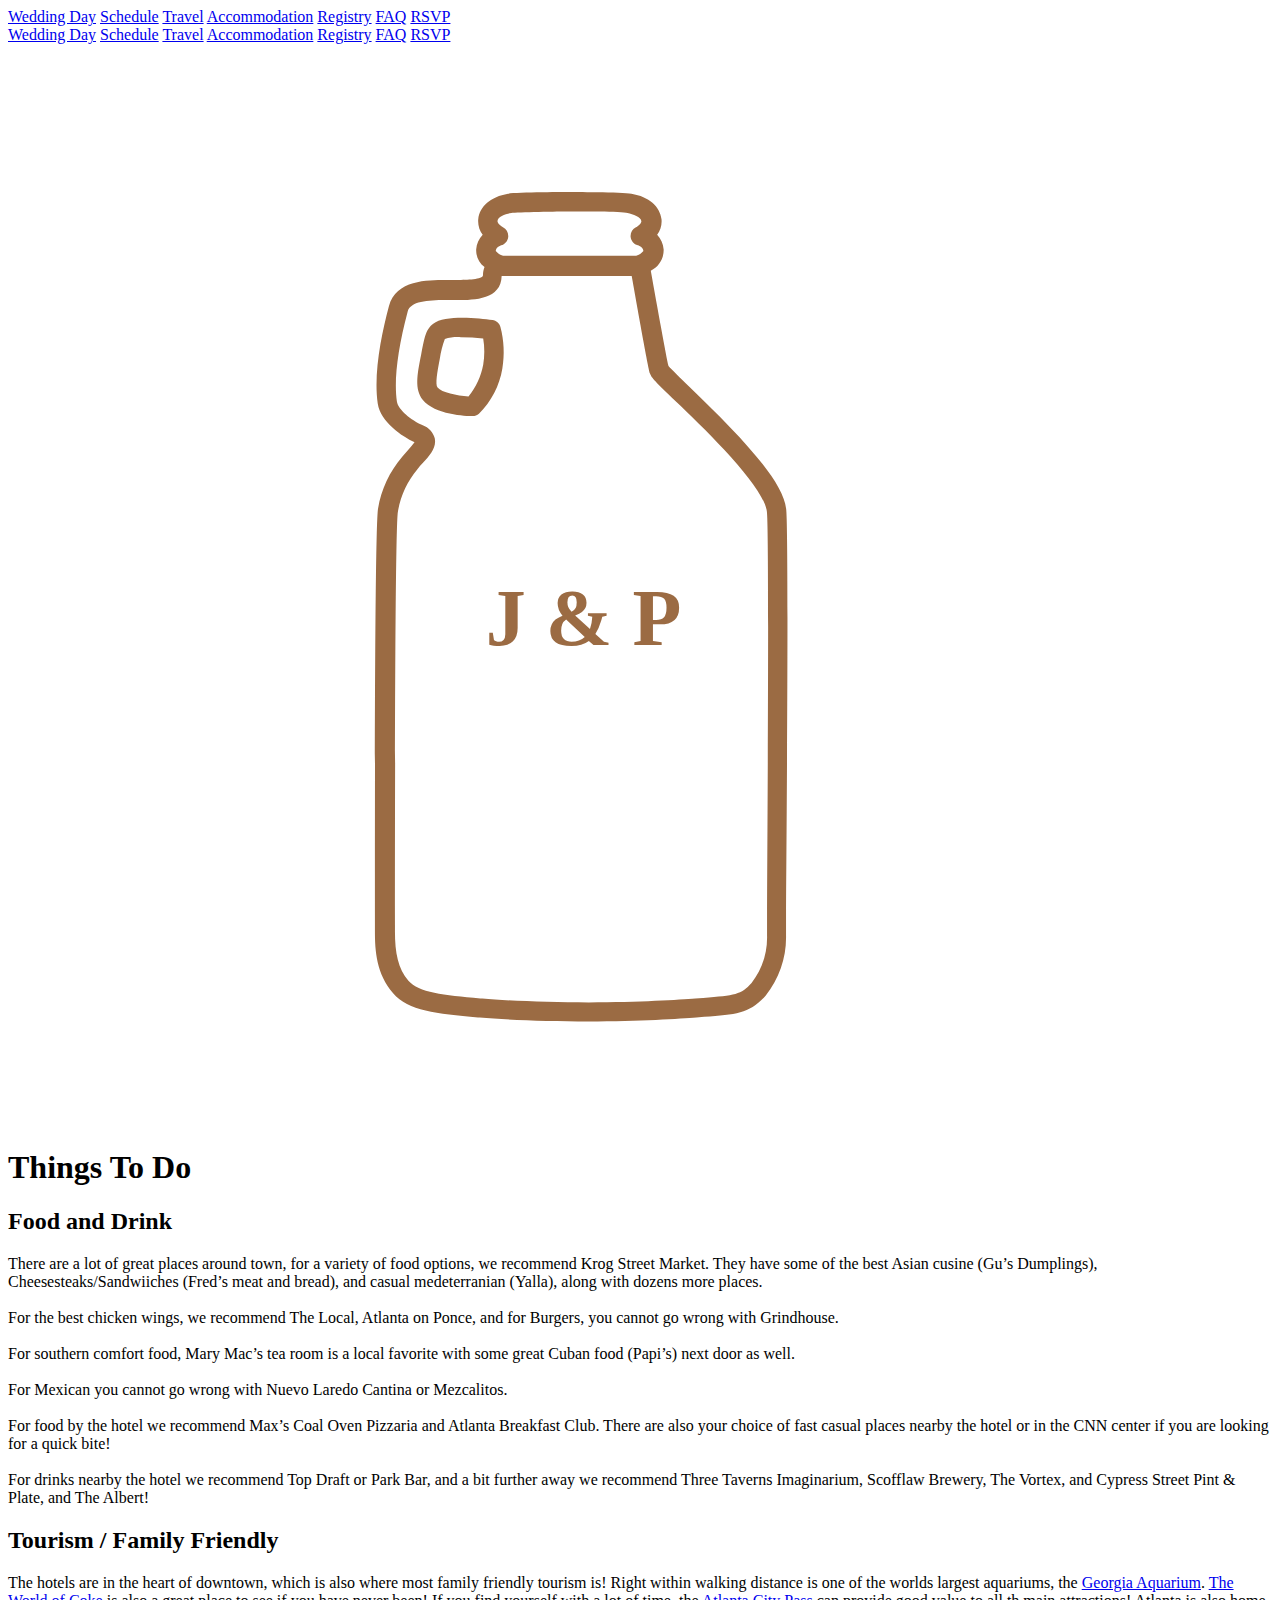
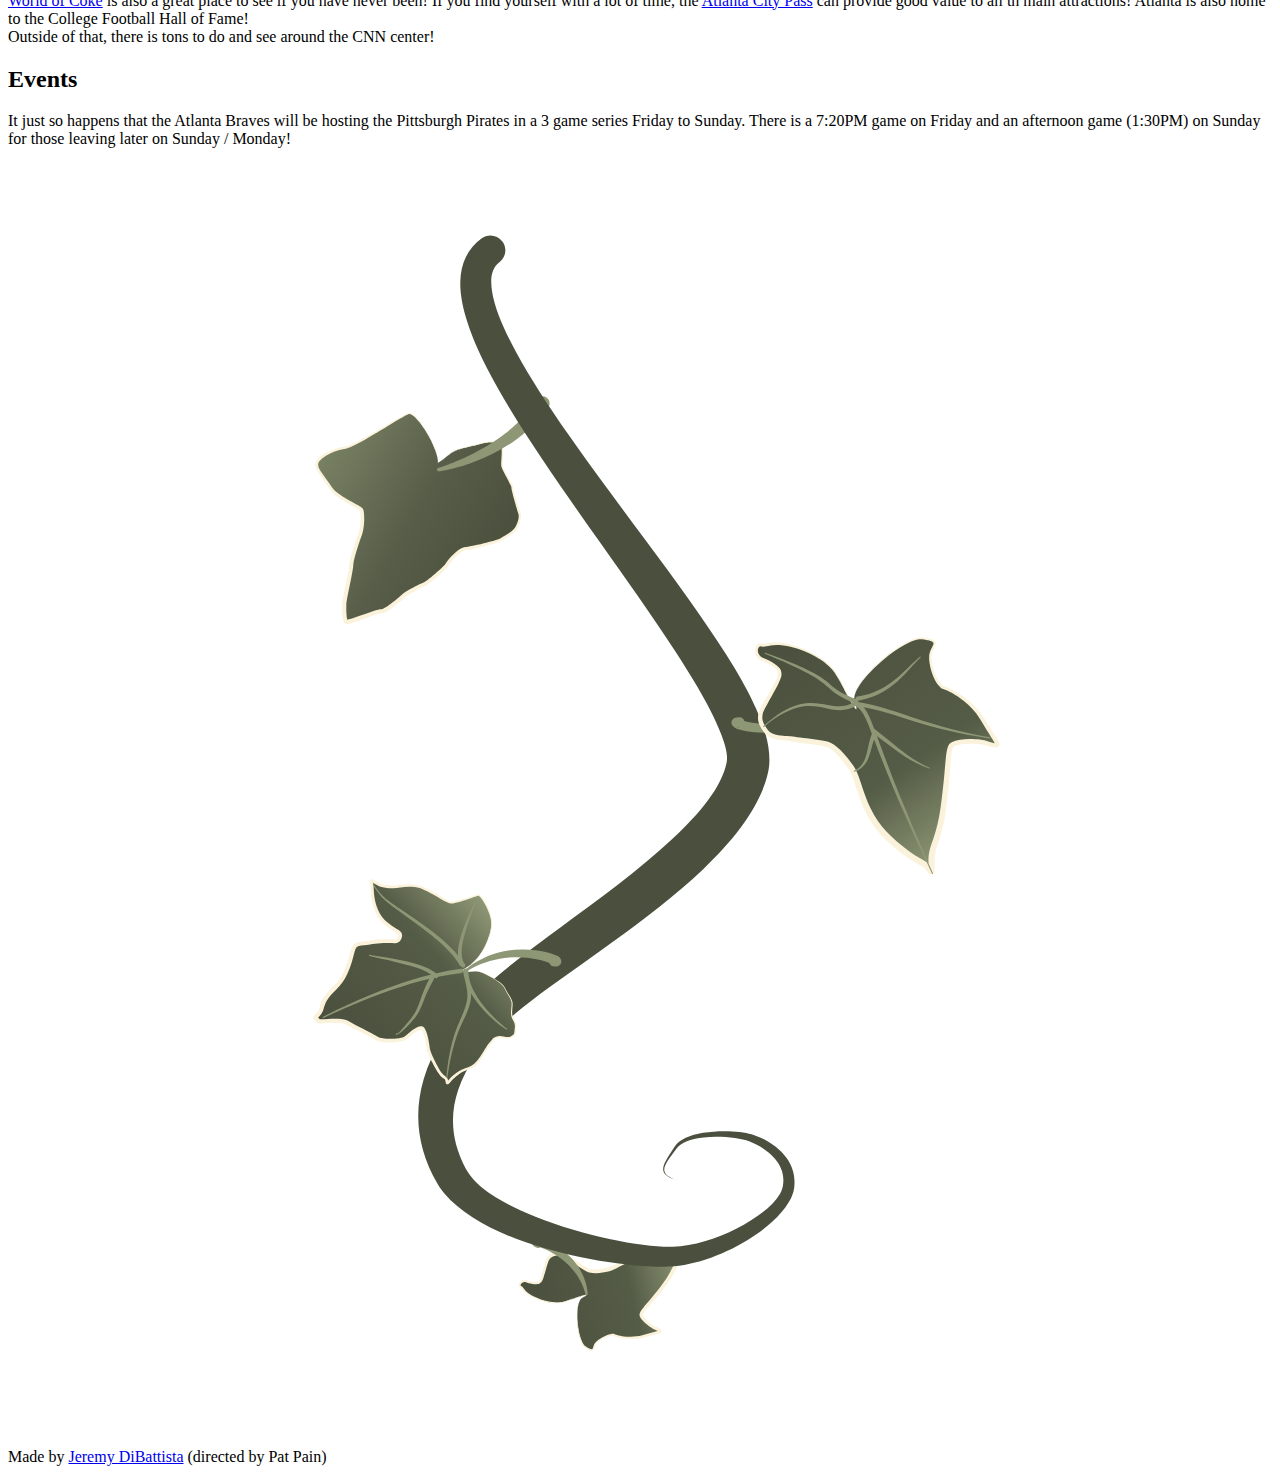
<file: things-to-do/index.html>
<!doctype html><html lang=en><head><title>Jeremy DiBattista & Patrizia Pain's Wedding</title><meta charset=utf-8><meta name=viewport content="width=device-width,initial-scale=1,minimum-scale=1,shrink-to-fit=no"><link rel=icon href=https://jeremyandpat.com/image/favicon.ico><link href=https://jeremyandpat.com/css/style.css rel=stylesheet><link rel=preconnect href=https://fonts.googleapis.com><link rel=preconnect href=https://fonts.gstatic.com crossorigin><link href="https://fonts.googleapis.com/css2?family=Noto+Sans:wght@400;700&family=Noto+Serif&display=swap" rel=stylesheet></head><body id=top><div class=nav-mobile><div id=nav-mobile-menu-button class=nav-mobile__button><div id=nav-mobile-menu-burger class=nav-mobile__burger></div></div><nav id=nav-mobile-menu class=nav-mobile__menu><a class=nav-mobile__link href=/#when>Wedding Day</a>
<a class=nav-mobile__link href=/#order-of-events>Schedule</a>
<a class=nav-mobile__link href=/travel>Travel</a>
<a class=nav-mobile__link href=/accommodation>Accommodation</a>
<a class=nav-mobile__link href=/#gifts>Registry</a>
<a class=nav-mobile__link href=/#faq>FAQ</a>
<a class="nav-mobile__link rsvp-button rsvp-nav" href=https://withjoy.com/jeremy-and-pat/rsvp>RSVP</a></nav></div><nav class=nav-desktop><a class=nav-desktop__link href=/#when>Wedding Day</a>
<a class=nav-desktop__link href=/#order-of-events>Schedule</a>
<a class=nav-desktop__link href=/travel>Travel</a>
<a class=nav-desktop__link href=/accommodation>Accommodation</a>
<a class=nav-desktop__link href=/#gifts>Registry</a>
<a class=nav-desktop__link href=/#faq>FAQ</a>
<a class="nav-desktop__link rsvp-button rsvp-nav" href=https://withjoy.com/jeremy-and-pat/rsvp>RSVP</a></nav><section class="section light standalone"><div class=section__svg><!doctype html><svg xmlns="http://www.w3.org/2000/svg" xmlns:xlink="http://www.w3.org/1999/xlink" width="1080" height="1080" viewBox="0 0 1080 1080"><desc>Created with Fabric.js 5.2.4</desc><defs/><rect x="0" y="0" width="100%" height="100%" fill="transparent"/><g transform="matrix(1 0 0 1 540 540)" id="f60ded28-dd0e-4c3b-b2b9-fa2cb2adad96"/><g transform="matrix(1 0 0 1 540 540)" id="cb22892f-40c3-4db9-963e-57f33d4187ab"><rect style="stroke:none;stroke-width:1;stroke-dasharray:none;stroke-linecap:butt;stroke-dashoffset:0;stroke-linejoin:miter;stroke-miterlimit:4;fill:#fff;fill-rule:nonzero;opacity:1;visibility:hidden" vector-effect="non-scaling-stroke" x="-540" y="-540" rx="0" ry="0" width="1080" height="1080"/></g><g transform="matrix(0 0 0 0 0 0)"><g style/></g><g transform="matrix(1.3 0 0 1.3 434.98 695.43)"><g style vector-effect="non-scaling-stroke"><g transform="matrix(1.33 0 0 1.33 106.31 -102.05)"><path style="stroke:none;stroke-width:1;stroke-dasharray:none;stroke-linecap:butt;stroke-dashoffset:0;stroke-linejoin:miter;stroke-miterlimit:4;fill:#9b6b43;fill-rule:nonzero;opacity:1" vector-effect="non-scaling-stroke" transform="translate(-349.9, -286.36)" d="M468.44 229.6C466.4244 212.409 439.6 185.362 412.44 159.096 407.2877 154.0569 401.913 148.905 400.401 147.112c-1.23050000000001-5.20699999999999-6.55080000000004-34.496-10.246-55.105H390.15109400000006c4.6875-2.2852 7.60160000000002-7.10550000000001 7.44920000000002-12.32-.265620000000013-3.1602-1.58979999999997-6.13670000000001-3.75389999999999-8.45699999999999 1.91800000000001-2.5703 2.81639999999999-5.76170000000001 2.51949999999999-8.957-.953129999999987-7.5039-7.16800000000001-13.051-17.414-14.785-5.15230000000003-.839840000000002-35.336-.953119999999998-35.672-.953119999999998s-30.52.0-35.672.953119999999998c-10.023 1.7344-16.465 7.2812-17.246 14.727H290.35798800000015c-.277339999999981 3.20310000000001.640620000000013 6.39449999999999 2.57810000000001 8.9609-2.21089999999998 2.28910000000001-3.53910000000002 5.2852-3.75389999999999 8.45699999999999-.230470000000025 4.01170000000001 1.58199999999999 7.8672 4.81639999999999 10.246C293.38920800000017 91.3906 293.08452800000015 93.0117 293.1040580000002 94.6406c0 2.51949999999999-9.63279999999998 2.63279999999999-14.785 2.7422h-7.05470000000003c-10.023.0-28.617.0-32.535 15.008-4.36719999999997 16.238-9.01560000000001 39.199-6.49610000000001 56.449 1.56639999999999 10.695 14.055 19.039 21.281 22.398H253.51035200000013c-1.0977 1.5-2.29300000000001 2.92189999999999-3.58199999999999 4.2578-1.17580000000001 1.28909999999999-2.35159999999996 2.6875-3.52730000000003 4.0898H246.39714600000013c-7.30079999999998 8.54689999999999-12.1409999999999 18.926-14 30.016-1.73439999999994 11.871-1.84769999999997 155.79-1.79299999999998 240.52V473.8753c0 11.535.839840000000038 24.754 10.527 35.953 8.9023 10.305 24.863 11.7620000000001 49.055 14.055h1.0625c14.953 1.39840000000004 39.594 2.29690000000005 62.832 2.29690000000005 29.512.0 53.535-1.625 62.441-2.29690000000005l4.53519999999998-.335940000000051c19.039-1.45699999999999 26.207-1.96090000000004 35.504-12.207L456.5647520000001 511.33645399999995c7.92970000000003-9.87110000000001 12.113-22.23 11.816-34.887v-15.23c1.12110000000001-147.62 1.06639999999999-223.27.0585940000000278-231.62zM303.57 77.28C305.82 76.67844 307.4606 74.7527 307.695 72.4362 307.93327999999997 70.1237 306.71452999999997 67.905 304.6364 66.862 303.74187 66.41278 301.39029999999997 64.6237 301.49969999999996 63.3347c0-2.7422 5.15230000000003-4.3125 8.00779999999998-4.7617s28-.839840000000002 33.602-.839840000000002c5.60160000000002.0 30.465.0 33.602.839840000000002C379.8481999999999 59.41284 384.4380999999999 60.5886 384.71929999999986 63.3347c0 1.2891-2.01560000000001 2.9688-3.13670000000002 3.5273-2.09769999999998 1.0391-3.32420000000002 3.2734-3.08199999999999 5.60160000000001.25 2.3086 1.89839999999998 4.2227 4.14449999999999 4.8164.0.0 3.07810000000001.894530000000003 3.24610000000001 3.3047-1.07029999999997 1.3398-2.53910000000002 2.3008-4.19920000000002 2.7422h-77c-1.65620000000001-.441410000000005-3.12889999999999-1.4023-4.19920000000002-2.7422.0546870000000013-2.1875 2.85550000000001-3.1953 3.07810000000001-3.3047zm153.83 383.88v15.344C457.68125 486.42979999999994 454.5172 496.145 448.443 503.99999999999994c-6.16019999999998 6.77730000000008-9.40619999999996 7.16799999999995-28 8.56639999999999L415.9078 512.9570199999999c-8.79300000000001.671879999999987-32.48 2.23829999999998-61.602 2.23829999999998-22.398.0-47.375-.894530000000032-61.602-2.23829999999998h-1.12110000000001c-21.449-2.01560000000001-35.617-3.35940000000005-41.609-10.2459999999999-5.9922-6.88670000000008-7.7852-16.1840000000001-7.7852-28.6170000000001v-3.75389999999993c0-141.57.503909999999962-230.89 1.6797-238.84l.00390600000000063.00390600000000063c1.44919999999996-9.0547 5.3203-17.551 11.199-24.582 1.00779999999997-1.23050000000001 2.12889999999999-2.4648 3.19139999999999-3.64060000000001 4.14449999999999-4.64840000000004 8.0625-8.96090000000004 6.94529999999998-14.391V188.88651999999996c-.96875-3.4727-3.55470000000003-6.26560000000001-6.94139999999999-7.50390000000002-6.66409999999999-2.96879999999996-14.281-9.07029999999998-14.953-13.777-1.79299999999998-11.93.449220000000025-30.352 6.21480000000003-51.91 1.625-6.04690000000001 11.648-6.66410000000001 21.785-6.7188h6.88670000000002c10.137.0 25.426-.449219999999997 25.703-13.945h75.211c3.02340000000004 16.801 9.46480000000008 53.031 10.5860000000001 56.391.839839999999924 2.4648 2.96879999999993 4.70310000000001 14.8399999999999 16.07 16.801 15.961 51.0700000000001 49.113 52.7540000000001 63.785.94530999999995 7.39449999999999.94530999999995 84.844.105469999999968 229.88z" stroke-linecap="round"/></g><g transform="matrix(1.33 0 0 1.33 13.49 -286.54)"><path style="stroke:none;stroke-width:1;stroke-dasharray:none;stroke-linecap:butt;stroke-dashoffset:0;stroke-linejoin:miter;stroke-miterlimit:4;fill:#9b6b43;fill-rule:nonzero;opacity:1" vector-effect="non-scaling-stroke" transform="translate(-280.05, -147.46)" d="M286.95 175.89c-3.58589999999998.0-21.84-.785159999999991-28.785-9.4648-4.76169999999999-5.9922-3.07810000000001-14.727-1.28910000000002-24.078l.335939999999994-1.625c2.23829999999998-11.871 2.96879999999999-15.062 7.05470000000003-18.258 6.60939999999999-5.20700000000001 26.152-3.2461 34.273-2.1289V120.33920599999999C300.71924 120.64779599999999 302.51614 122.20250599999999 303.13334 124.315806 305.20754 132.151706 305.58644 140.342806 304.25054 148.338806 302.60994 158.284106 297.86774 167.455806 290.69954 174.545806 289.65654 175.440336 288.32064 175.916906 286.94954 175.889606zm-6.66410000000002-45.641V130.252906C277.14529999999996 130.010716 273.989 130.370096 270.989 131.315406c-1.37110000000001 3.7148-2.34769999999998 7.5625-2.91410000000002 11.48l-.335939999999994 1.67969999999997c-.953120000000013 5.20699999999999-2.46480000000003 13.047-.953120000000013 14.953 2.35160000000002 2.91019999999998 11.199 4.70309999999998 17.863 5.15229999999997H284.652747c4.34769999999998-5.30469999999997 7.27730000000003-11.625 8.51170000000002-18.371.855470000000025-5.03909999999999.855470000000025-10.191.0-15.23-4.27730000000003-.476560000000006-8.57810000000001-.71875-12.879-.726560000000006z" stroke-linecap="round"/></g><g transform="matrix(1.33 0 0 1.33 -253.09 361.98)"><path style="stroke:none;stroke-width:1;stroke-dasharray:none;stroke-linecap:butt;stroke-dashoffset:0;stroke-linejoin:miter;stroke-miterlimit:4;fill:#9b6b43;fill-rule:nonzero;opacity:1" vector-effect="non-scaling-stroke" transform="translate(-10.08, 10.2)" d="M18.766-1.125c-.96875.5-1.9805.875-3.0312 1.125-1.043.25781-2.1367.39062-3.2812.39062-3.3984.0-6.0898-.94531-8.0781-2.8438-1.9922-1.9062-2.9844-4.4844-2.9844-7.7344.0-3.2578.99219-5.8359 2.9844-7.7344 1.9883-1.9062 4.6797-2.8594 8.0781-2.8594 1.1445.0 2.2383.132809999999996 3.2812.390619999999995 1.0508.25 2.0625.625 3.0312 1.125v4.2188c-.98047-.65625-1.9453-1.1406-2.8906-1.4531-.94922-.3125-1.9492-.46875-3-.46875-1.875.0-3.3516.60547-4.4219 1.8125-1.0742 1.1992-1.6094 2.8555-1.6094 4.9688.0 2.1055.53516 3.7617 1.6094 4.9688 1.0703 1.1992 2.5469 1.7969 4.4219 1.7969 1.0508.0 2.0508-.14844 3-.453120000000001.945309999999997-.3125 1.9102-.80078 2.8906-1.4688z" stroke-linecap="round"/></g><g transform="matrix(1.33 0 0 1.33 -228.39 365.13)"><path style="stroke:none;stroke-width:1;stroke-dasharray:none;stroke-linecap:butt;stroke-dashoffset:0;stroke-linejoin:miter;stroke-miterlimit:4;fill:#9b6b43;fill-rule:nonzero;opacity:1" vector-effect="non-scaling-stroke" transform="translate(-8.05, 7.84)" d="M13.734-11.141c-.4375-.195309999999999-.871090000000001-.34375-1.2969-.4375C12.01913-11.68006 11.59726-11.73475 11.171500000000002-11.73475c-1.2617.0-2.2305.40625-2.9062 1.2188-.67969.804690000000001-1.0156 1.9531-1.0156 3.4531v7.0625h-4.8906v-15.312h4.8906v2.5156c.625-1 1.3438-1.7266 2.1562-2.1875.820309999999997-.46875 1.8008-.70312 2.9375-.70312.164059999999997.0.34375.0117189999999994.53125.03125.195309999999997.0117189999999994.476559999999997.0390619999999995.84375.078125z" stroke-linecap="round"/></g><g transform="matrix(1.33 0 0 1.33 -208.15 365.39)"><path style="stroke:none;stroke-width:1;stroke-dasharray:none;stroke-linecap:butt;stroke-dashoffset:0;stroke-linejoin:miter;stroke-miterlimit:4;fill:#9b6b43;fill-rule:nonzero;opacity:1" vector-effect="non-scaling-stroke" transform="translate(-9.42, 7.65)" d="M17.641-7.7031v1.4062h-11.453c.125 1.1484.53906 2.0078 1.25 2.5781.70703.57422 1.7031.85938 2.9844.85938 1.0312.0 2.082-.14844 3.1562-.45312 1.082-.3125 2.1914-.77344 3.3281-1.3906v3.7656c-1.1562.4375-2.3125.76562-3.4688.98438-1.1562.22656-2.3125.34375-3.4688.34375-2.7734.0-4.9297-.70312-6.4688-2.1094-1.5312-1.4062-2.2969-3.3789-2.2969-5.9219.0-2.5.75391-4.4609 2.2656-5.8906 1.5078-1.4375 3.582-2.1562 6.2188-2.1562 2.4062.0 4.332.73047 5.7812 2.1875 1.4453 1.4492 2.1719 3.3828 2.1719 5.7969zm-5.0312-1.625c0-.925780000000001-.273440000000003-1.6719-.8125-2.2344-.54297-.570309999999999-1.25-.85938-2.125-.85938-.94922.0-1.7188.26562-2.3125.79688s-.96484 1.2969-1.1094 2.2969z" stroke-linecap="round"/></g><g transform="matrix(1.33 0 0 1.33 -183.46 365.39)"><path style="stroke:none;stroke-width:1;stroke-dasharray:none;stroke-linecap:butt;stroke-dashoffset:0;stroke-linejoin:miter;stroke-miterlimit:4;fill:#9b6b43;fill-rule:nonzero;opacity:1" vector-effect="non-scaling-stroke" transform="translate(-8.95, 7.65)" d="M9.2188-6.8906c-1.0234.0-1.793.17188-2.3125.51562-.51172.34375-.76562.85547-.76562 1.5312.0.625.20703 1.1172.625 1.4688.41406.34375.98828.51562 1.7188.51562.92578.0 1.7031-.32812 2.3281-.984379999999999.632809999999999-.664060000000001.95312-1.4922.95312-2.4844v-.5625zm7.4688-1.8438V0h-4.9219V-2.2656c-.65625.92969-1.3984 1.6055-2.2188 2.0312-.824220000000002.41406-1.8242.625-3 .625-1.5859.0-2.8711-.45703-3.8594-1.375-.99219-.92578-1.4844-2.1289-1.4844-3.6094.0-1.7891.61328-3.1016 1.8438-3.9375 1.2383-.84375 3.1797-1.2656 5.8281-1.2656h2.8906v-.390619999999998c0-.769530000000001-.308589999999999-1.332-.92188-1.6875C10.226529999999999-12.2383 9.27342-12.4219 7.984319999999999-12.4219c-1.0547.0-2.0312.10547-2.9375.3125-.89844.210940000000001-1.7305.523440000000001-2.5.9375v-3.7344c1.0391-.25 2.0859-.441409999999998 3.1406-.57812 1.0625-.132809999999997 2.125-.20312 3.1875-.20312 2.7578.0 4.75.54688 5.9688 1.6406 1.2266 1.0859 1.8438 2.8555 1.8438 5.3125z" stroke-linecap="round"/></g><g transform="matrix(1.33 0 0 1.33 -161.44 362.47)"><path style="stroke:none;stroke-width:1;stroke-dasharray:none;stroke-linecap:butt;stroke-dashoffset:0;stroke-linejoin:miter;stroke-miterlimit:4;fill:#9b6b43;fill-rule:nonzero;opacity:1" vector-effect="non-scaling-stroke" transform="translate(-6.56, 9.83)" d="M7.7031-19.656v4.3438H12.75v3.5H7.7031v6.5c0 .71094.14062 1.1875.421880000000001 1.4375s.835940000000001.375 1.6719.375h2.5156v3.5H8.12498c-1.9375.0-3.3125-.39844-4.125-1.2031-.80469-.8125-1.2031-2.1797-1.2031-4.1094v-6.5h-2.4219v-3.5h2.4219V-19.656z" stroke-linecap="round"/></g><g transform="matrix(1.33 0 0 1.33 -139.79 365.39)"><path style="stroke:none;stroke-width:1;stroke-dasharray:none;stroke-linecap:butt;stroke-dashoffset:0;stroke-linejoin:miter;stroke-miterlimit:4;fill:#9b6b43;fill-rule:nonzero;opacity:1" vector-effect="non-scaling-stroke" transform="translate(-9.42, 7.65)" d="M17.641-7.7031v1.4062h-11.453c.125 1.1484.53906 2.0078 1.25 2.5781.70703.57422 1.7031.85938 2.9844.85938 1.0312.0 2.082-.14844 3.1562-.45312 1.082-.3125 2.1914-.77344 3.3281-1.3906v3.7656c-1.1562.4375-2.3125.76562-3.4688.98438-1.1562.22656-2.3125.34375-3.4688.34375-2.7734.0-4.9297-.70312-6.4688-2.1094-1.5312-1.4062-2.2969-3.3789-2.2969-5.9219.0-2.5.75391-4.4609 2.2656-5.8906 1.5078-1.4375 3.582-2.1562 6.2188-2.1562 2.4062.0 4.332.73047 5.7812 2.1875 1.4453 1.4492 2.1719 3.3828 2.1719 5.7969zm-5.0312-1.625c0-.925780000000001-.273440000000003-1.6719-.8125-2.2344-.54297-.570309999999999-1.25-.85938-2.125-.85938-.94922.0-1.7188.26562-2.3125.79688s-.96484 1.2969-1.1094 2.2969z" stroke-linecap="round"/></g><g transform="matrix(1.33 0 0 1.33 -114.4 361.65)"><path style="stroke:none;stroke-width:1;stroke-dasharray:none;stroke-linecap:butt;stroke-dashoffset:0;stroke-linejoin:miter;stroke-miterlimit:4;fill:#9b6b43;fill-rule:nonzero;opacity:1" vector-effect="non-scaling-stroke" transform="translate(-9.48, 10.45)" d="M12.766-13.078v-8.2031h4.9219v21.281h-4.9219v-2.2188c-.66797.90625-1.4062 1.5703-2.2188 1.9844-.812599999999998.4141-1.7578.625-2.8281.625-1.8867.0-3.4336-.75-4.6406-2.25-1.2109-1.5-1.8125-3.4258-1.8125-5.7812.0-2.3633.60156-4.2969 1.8125-5.7969 1.207-1.5 2.7539-2.25 4.6406-2.25 1.0625.0 2 .214840000000001 2.8125.64062.820310000000001.429689999999999 1.5664 1.0859 2.2344 1.9688zm-3.2188 9.9219c1.0391.0 1.8359-.37891 2.3906-1.1406.550780000000001-.769530000000001.82812-1.8828.82812-3.3438.0-1.457-.277339999999999-2.5664-.82812-3.3281-.554689999999999-.769529999999998-1.3516-1.1562-2.3906-1.1562-1.043.0-1.8398.386720000000002-2.3906 1.1562-.55469.761720000000002-.82812 1.8711-.82812 3.3281.0 1.4609.27344 2.5742.82812 3.3438.550780000000001.76172 1.3477 1.1406 2.3906 1.1406z" stroke-linecap="round"/></g><g transform="matrix(1.33 0 0 1.33 -73.21 361.65)"><path style="stroke:none;stroke-width:1;stroke-dasharray:none;stroke-linecap:butt;stroke-dashoffset:0;stroke-linejoin:miter;stroke-miterlimit:4;fill:#9b6b43;fill-rule:nonzero;opacity:1" vector-effect="non-scaling-stroke" transform="translate(-10.57, 10.45)" d="M10.5-3.1562c1.0508.0 1.8516-.37891 2.4062-1.1406.55078-.769530000000001.82812-1.8828.82812-3.3438.0-1.457-.277340000000001-2.5664-.82812-3.3281C12.35151-11.73823 11.5507-12.1249 10.5-12.1249c-1.0547.0-1.8594.38672-2.4219 1.1562-.55469.773440000000001-.82812 1.8828-.82812 3.3281.0 1.4492.27344 2.5586.82812 3.3281.5625.77344 1.3672 1.1562 2.4219 1.1562zm-3.25-9.9219C7.92578-13.96091 8.6719-14.6172 9.4844-15.0469 10.30471-15.47268 11.25-15.687520000000001 12.3125-15.687520000000001c1.8945.0 3.4453.75 4.6562 2.25 1.207 1.5 1.8125 3.4336 1.8125 5.7969.0 2.3555-.605469999999997 4.2812-1.8125 5.7812-1.2109 1.5-2.7617 2.25-4.6562 2.25-1.0625.0-2.0078-.21094-2.8281-.625-.812499999999998-.42578-1.5586-1.0859-2.2344-1.9844v2.2188h-4.8906v-21.281h4.8906z" stroke-linecap="round"/></g><g transform="matrix(1.33 0 0 1.33 -48.52 369.4)"><path style="stroke:none;stroke-width:1;stroke-dasharray:none;stroke-linecap:butt;stroke-dashoffset:0;stroke-linejoin:miter;stroke-miterlimit:4;fill:#9b6b43;fill-rule:nonzero;opacity:1" vector-effect="non-scaling-stroke" transform="translate(-9.05, 4.63)" d="M.34375-15.312h4.8906l4.125 10.391 3.5-10.391h4.8906l-6.4375 16.766c-.648440000000001 1.6953-1.4023 2.8828-2.2656 3.5625-.867190000000001.6875-2 1.0312-3.4062 1.0312h-2.8438v-3.2188h1.5312c.83203.0 1.4375-.13672 1.8125-.40625.38281-.26172.67969-.73047.89062-1.4062l.14062-.42188z" stroke-linecap="round"/></g><g transform="matrix(1.33 0 0 1.33 -10.15 361.97)"><path style="stroke:none;stroke-width:1;stroke-dasharray:none;stroke-linecap:butt;stroke-dashoffset:0;stroke-linejoin:miter;stroke-miterlimit:4;fill:#9b6b43;fill-rule:nonzero;opacity:1" vector-effect="non-scaling-stroke" transform="translate(-9.83, 10.2)" d="M2.5781-20.406h14.203v3.9688h-8.9531v3.7969h8.4219v3.9844h-8.4219v4.6719h9.25v3.9844h-14.5z" stroke-linecap="round"/></g><g transform="matrix(1.33 0 0 1.33 21.77 365.12)"><path style="stroke:none;stroke-width:1;stroke-dasharray:none;stroke-linecap:butt;stroke-dashoffset:0;stroke-linejoin:miter;stroke-miterlimit:4;fill:#9b6b43;fill-rule:nonzero;opacity:1" vector-effect="non-scaling-stroke" transform="translate(-14.65, 7.84)" d="M16.547-12.766c.61328-.945309999999999 1.3477-1.6719 2.2031-2.1719.851559999999999-.5 1.7891-.75 2.8125-.75 1.7578.0 3.0977.546880000000002 4.0156 1.6406.92578 1.0859 1.3906 2.6562 1.3906 4.7188v9.3281h-4.9219v-7.9844-.359380000000001c.00781299999999874-.132809999999999.015625-.320309999999999.015625-.5625.0-1.082-.164059999999996-1.8633-.484380000000002-2.3438-.3125-.48828-.82422-.73438-1.5312-.73438-.929690000000001.0-1.6484.386719999999999-2.1562 1.1562-.51172.761719999999999-.773440000000001 1.8672-.78125 3.3125v7.5156h-4.9219v-7.9844c0-1.6953-.148440000000003-2.7852-.4375-3.2656-.292970000000002-.48828-.8125-.73438-1.5625-.73438-.9375.0-1.6641.38672-2.1719 1.1562-.51172.76172-.76562 1.8594-.76562 3.2969v7.5312h-4.9219v-15.312h4.9219v2.2344c.60156-.86328 1.2891-1.5156 2.0625-1.9531.78125-.4375 1.6406-.65625 2.5781-.65625 1.0625.0 2 .257810000000001 2.8125.76562.8125.51172 1.4258 1.2305 1.8438 2.1562z" stroke-linecap="round"/></g><g transform="matrix(1.33 0 0 1.33 47.57 361.39)"><path style="stroke:none;stroke-width:1;stroke-dasharray:none;stroke-linecap:butt;stroke-dashoffset:0;stroke-linejoin:miter;stroke-miterlimit:4;fill:#9b6b43;fill-rule:nonzero;opacity:1" vector-effect="non-scaling-stroke" transform="translate(-4.8, 10.64)" d="M2.3594-15.312H7.25V0H2.3594zm0-5.9688H7.25v4H2.3594z" stroke-linecap="round"/></g><g transform="matrix(1.33 0 0 1.33 60.37 361.39)"><path style="stroke:none;stroke-width:1;stroke-dasharray:none;stroke-linecap:butt;stroke-dashoffset:0;stroke-linejoin:miter;stroke-miterlimit:4;fill:#9b6b43;fill-rule:nonzero;opacity:1" vector-effect="non-scaling-stroke" transform="translate(-4.8, 10.64)" d="M2.3594-21.281H7.25V0H2.3594z" stroke-linecap="round"/></g><g transform="matrix(1.33 0 0 1.33 78.81 369.4)"><path style="stroke:none;stroke-width:1;stroke-dasharray:none;stroke-linecap:butt;stroke-dashoffset:0;stroke-linejoin:miter;stroke-miterlimit:4;fill:#9b6b43;fill-rule:nonzero;opacity:1" vector-effect="non-scaling-stroke" transform="translate(-9.05, 4.63)" d="M.34375-15.312h4.8906l4.125 10.391 3.5-10.391h4.8906l-6.4375 16.766c-.648440000000001 1.6953-1.4023 2.8828-2.2656 3.5625-.867190000000001.6875-2 1.0312-3.4062 1.0312h-2.8438v-3.2188h1.5312c.83203.0 1.4375-.13672 1.8125-.40625.38281-.26172.67969-.73047.89062-1.4062l.14062-.42188z" stroke-linecap="round"/></g><g transform="matrix(1.33 0 0 1.33 119.79 361.97)"><path style="stroke:none;stroke-width:1;stroke-dasharray:none;stroke-linecap:butt;stroke-dashoffset:0;stroke-linejoin:miter;stroke-miterlimit:4;fill:#9b6b43;fill-rule:nonzero;opacity:1" vector-effect="non-scaling-stroke" transform="translate(-11.79, 10.2)" d="M10.047-11.359c1.1016.0 1.8945-.20312 2.375-.60938.476559999999999-.414060000000001.71875-1.0938.71875-2.0312.0-.92578-.242190000000001-1.5859-.71875-1.9844C11.94153-16.39023 11.1486-16.59336 10.047-16.59336h-2.2188v5.2344zm-2.2188 3.6406v7.7188h-5.25v-20.406h8.0312c2.6875.0 4.6562.453119999999998 5.9062 1.3594 1.2578.898439999999997 1.8906 2.3203 1.8906 4.2656.0 1.3555-.328119999999998 2.4648-.984380000000002 3.3281-.648440000000001.867190000000001-1.625 1.5-2.9375 1.9062.71875.16797 1.3594.54297 1.9219 1.125.570309999999999.57422 1.1484 1.4492 1.7344 2.625l2.8594 5.7969h-5.6094l-2.4844-5.0781c-.5-1.0195-1.0117-1.7109-1.5312-2.0781-.51172-.375-1.1953-.5625-2.0469-.5625z" stroke-linecap="round"/></g><g transform="matrix(1.33 0 0 1.33 144.75 365.39)"><path style="stroke:none;stroke-width:1;stroke-dasharray:none;stroke-linecap:butt;stroke-dashoffset:0;stroke-linejoin:miter;stroke-miterlimit:4;fill:#9b6b43;fill-rule:nonzero;opacity:1" vector-effect="non-scaling-stroke" transform="translate(-8.95, 7.65)" d="M9.2188-6.8906c-1.0234.0-1.793.17188-2.3125.51562-.51172.34375-.76562.85547-.76562 1.5312.0.625.20703 1.1172.625 1.4688.41406.34375.98828.51562 1.7188.51562.92578.0 1.7031-.32812 2.3281-.984379999999999.632809999999999-.664060000000001.95312-1.4922.95312-2.4844v-.5625zm7.4688-1.8438V0h-4.9219V-2.2656c-.65625.92969-1.3984 1.6055-2.2188 2.0312-.824220000000002.41406-1.8242.625-3 .625-1.5859.0-2.8711-.45703-3.8594-1.375-.99219-.92578-1.4844-2.1289-1.4844-3.6094.0-1.7891.61328-3.1016 1.8438-3.9375 1.2383-.84375 3.1797-1.2656 5.8281-1.2656h2.8906v-.390619999999998c0-.769530000000001-.308589999999999-1.332-.92188-1.6875C10.226529999999999-12.2383 9.27342-12.4219 7.984319999999999-12.4219c-1.0547.0-2.0312.10547-2.9375.3125-.89844.210940000000001-1.7305.523440000000001-2.5.9375v-3.7344c1.0391-.25 2.0859-.441409999999998 3.1406-.57812 1.0625-.132809999999997 2.125-.20312 3.1875-.20312 2.7578.0 4.75.54688 5.9688 1.6406 1.2266 1.0859 1.8438 2.8555 1.8438 5.3125z" stroke-linecap="round"/></g><g transform="matrix(1.33 0 0 1.33 170.66 369.17)"><path style="stroke:none;stroke-width:1;stroke-dasharray:none;stroke-linecap:butt;stroke-dashoffset:0;stroke-linejoin:miter;stroke-miterlimit:4;fill:#9b6b43;fill-rule:nonzero;opacity:1" vector-effect="non-scaling-stroke" transform="translate(-9.48, 4.8)" d="M12.766-2.5938c-.66797.88672-1.4062 1.543-2.2188 1.9688-.8125.41797-1.7578.625-2.8281.625-1.8672.0-3.4062-.73438-4.625-2.2031C1.8753-3.6797 1.266-5.5547 1.266-7.8281c0-2.2891.60938-4.1641 1.8281-5.625 1.2188-1.4688 2.7578-2.2031 4.625-2.2031 1.0703.0 2.0156.214840000000001 2.8281.64062.8125.41797 1.5508 1.0742 2.2188 1.9688v-2.2656h4.9219v13.766c0 2.457-.777339999999999 4.3359-2.3281 5.6406-1.5547 1.3008-3.8086 1.9531-6.7656 1.9531-.94922.0-1.8711-.0742190000000003-2.7656-.21875-.89844-.14844-1.7969-.37109-2.7031-.67188v-3.8125c.86328.48828 1.7031.85156 2.5156 1.0938.82031.23828 1.6484.35938 2.4844.35938 1.6016.0 2.7734-.35156 3.5156-1.0469.75-.69922 1.125-1.7969 1.125-3.2969zM9.5472-12.125c-1.0117.0-1.8047.375-2.375 1.125C6.6097-10.25781 6.32845-9.2031 6.32845-7.8281c0 1.3984.26953 2.4609.8125 3.1875.55078.71875 1.3516 1.0781 2.4062 1.0781 1.0195.0 1.8125-.36719 2.375-1.1094.5625-.75.84375-1.8008.84375-3.1562.0-1.375-.28125-2.4297-.84375-3.1719-.5625-.75-1.3555-1.125-2.375-1.125z" stroke-linecap="round"/></g><g transform="matrix(1.33 0 0 1.33 191.16 361.39)"><path style="stroke:none;stroke-width:1;stroke-dasharray:none;stroke-linecap:butt;stroke-dashoffset:0;stroke-linejoin:miter;stroke-miterlimit:4;fill:#9b6b43;fill-rule:nonzero;opacity:1" vector-effect="non-scaling-stroke" transform="translate(-4.8, 10.64)" d="M2.3594-21.281H7.25V0H2.3594z" stroke-linecap="round"/></g><g transform="matrix(1.33 0 0 1.33 210.1 365.39)"><path style="stroke:none;stroke-width:1;stroke-dasharray:none;stroke-linecap:butt;stroke-dashoffset:0;stroke-linejoin:miter;stroke-miterlimit:4;fill:#9b6b43;fill-rule:nonzero;opacity:1" vector-effect="non-scaling-stroke" transform="translate(-9.42, 7.65)" d="M17.641-7.7031v1.4062h-11.453c.125 1.1484.53906 2.0078 1.25 2.5781.70703.57422 1.7031.85938 2.9844.85938 1.0312.0 2.082-.14844 3.1562-.45312 1.082-.3125 2.1914-.77344 3.3281-1.3906v3.7656c-1.1562.4375-2.3125.76562-3.4688.98438-1.1562.22656-2.3125.34375-3.4688.34375-2.7734.0-4.9297-.70312-6.4688-2.1094-1.5312-1.4062-2.2969-3.3789-2.2969-5.9219.0-2.5.75391-4.4609 2.2656-5.8906 1.5078-1.4375 3.582-2.1562 6.2188-2.1562 2.4062.0 4.332.73047 5.7812 2.1875 1.4453 1.4492 2.1719 3.3828 2.1719 5.7969zm-5.0312-1.625c0-.925780000000001-.273440000000003-1.6719-.8125-2.2344-.54297-.570309999999999-1.25-.85938-2.125-.85938-.94922.0-1.7188.26562-2.3125.79688s-.96484 1.2969-1.1094 2.2969z" stroke-linecap="round"/></g><g transform="matrix(1.33 0 0 1.33 -257.87 398.72)"><path style="stroke:none;stroke-width:1;stroke-dasharray:none;stroke-linecap:butt;stroke-dashoffset:0;stroke-linejoin:miter;stroke-miterlimit:4;fill:#9b6b43;fill-rule:nonzero;opacity:1" vector-effect="non-scaling-stroke" transform="translate(-6.48, 10.64)" d="M12.422-21.281v3.2188h-2.7031c-.6875.0-1.1719.125-1.4531.375-.27344.25-.40625.6875-.40625 1.3125v1.0625h4.1875v3.5h-4.1875v11.812h-4.8906v-11.812h-2.4375v-3.5h2.4375v-1.0625c0-1.6641.46094-2.8984 1.3906-3.7031.92578-.80078 2.3672-1.2031 4.3281-1.2031z" stroke-linecap="round"/></g><g transform="matrix(1.33 0 0 1.33 -239.54 402.46)"><path style="stroke:none;stroke-width:1;stroke-dasharray:none;stroke-linecap:butt;stroke-dashoffset:0;stroke-linejoin:miter;stroke-miterlimit:4;fill:#9b6b43;fill-rule:nonzero;opacity:1" vector-effect="non-scaling-stroke" transform="translate(-8.05, 7.84)" d="M13.734-11.141c-.4375-.195309999999999-.871090000000001-.34375-1.2969-.4375C12.01913-11.68006 11.59726-11.73475 11.171500000000002-11.73475c-1.2617.0-2.2305.40625-2.9062 1.2188-.67969.804690000000001-1.0156 1.9531-1.0156 3.4531v7.0625h-4.8906v-15.312h4.8906v2.5156c.625-1 1.3438-1.7266 2.1562-2.1875.820309999999997-.46875 1.8008-.70312 2.9375-.70312.164059999999997.0.34375.0117189999999994.53125.03125.195309999999997.0117189999999994.476559999999997.0390619999999995.84375.078125z" stroke-linecap="round"/></g><g transform="matrix(1.33 0 0 1.33 -219.04 402.72)"><path style="stroke:none;stroke-width:1;stroke-dasharray:none;stroke-linecap:butt;stroke-dashoffset:0;stroke-linejoin:miter;stroke-miterlimit:4;fill:#9b6b43;fill-rule:nonzero;opacity:1" vector-effect="non-scaling-stroke" transform="translate(-9.62, 7.65)" d="M9.6406-12.188c-1.0859.0-1.9141.39062-2.4844 1.1719-.57422.78125-.85938 1.9062-.85938 3.375.0 1.4688.28516 2.5938.85938 3.375.57031.77344 1.3984 1.1562 2.4844 1.1562 1.0625.0 1.875-.38281 2.4375-1.1562.570309999999999-.78125.859380000000002-1.9062.859380000000002-3.375.0-1.4688-.289060000000001-2.5938-.859380000000002-3.375-.5625-.78125-1.375-1.1719-2.4375-1.1719zm0-3.5c2.6328.0 4.6914.714840000000001 6.1719 2.1406 1.4766 1.418 2.2188 3.3867 2.2188 5.9062.0 2.5117-.742190000000001 4.4805-2.2188 5.9062-1.4805 1.418-3.5391 2.125-6.1719 2.125-2.6484.0-4.7148-.70703-6.2031-2.125-1.4922-1.4258-2.2344-3.3945-2.2344-5.9062.0-2.5195.74219-4.4883 2.2344-5.9062 1.4883-1.4258 3.5547-2.1406 6.2031-2.1406z" stroke-linecap="round"/></g><g transform="matrix(1.33 0 0 1.33 -186.7 402.46)"><path style="stroke:none;stroke-width:1;stroke-dasharray:none;stroke-linecap:butt;stroke-dashoffset:0;stroke-linejoin:miter;stroke-miterlimit:4;fill:#9b6b43;fill-rule:nonzero;opacity:1" vector-effect="non-scaling-stroke" transform="translate(-14.65, 7.84)" d="M16.547-12.766c.61328-.945309999999999 1.3477-1.6719 2.2031-2.1719.851559999999999-.5 1.7891-.75 2.8125-.75 1.7578.0 3.0977.546880000000002 4.0156 1.6406.92578 1.0859 1.3906 2.6562 1.3906 4.7188v9.3281h-4.9219v-7.9844-.359380000000001c.00781299999999874-.132809999999999.015625-.320309999999999.015625-.5625.0-1.082-.164059999999996-1.8633-.484380000000002-2.3438-.3125-.48828-.82422-.73438-1.5312-.73438-.929690000000001.0-1.6484.386719999999999-2.1562 1.1562-.51172.761719999999999-.773440000000001 1.8672-.78125 3.3125v7.5156h-4.9219v-7.9844c0-1.6953-.148440000000003-2.7852-.4375-3.2656-.292970000000002-.48828-.8125-.73438-1.5625-.73438-.9375.0-1.6641.38672-2.1719 1.1562-.51172.76172-.76562 1.8594-.76562 3.2969v7.5312h-4.9219v-15.312h4.9219v2.2344c.60156-.86328 1.2891-1.5156 2.0625-1.9531.78125-.4375 1.6406-.65625 2.5781-.65625 1.0625.0 2 .257810000000001 2.8125.76562.8125.51172 1.4258 1.2305 1.8438 2.1562z" stroke-linecap="round"/></g><g transform="matrix(1.33 0 0 1.33 -145.56 399.81)"><path style="stroke:none;stroke-width:1;stroke-dasharray:none;stroke-linecap:butt;stroke-dashoffset:0;stroke-linejoin:miter;stroke-miterlimit:4;fill:#9b6b43;fill-rule:nonzero;opacity:1" vector-effect="non-scaling-stroke" transform="translate(-6.56, 9.83)" d="M7.7031-19.656v4.3438H12.75v3.5H7.7031v6.5c0 .71094.14062 1.1875.421880000000001 1.4375s.835940000000001.375 1.6719.375h2.5156v3.5H8.12498c-1.9375.0-3.3125-.39844-4.125-1.2031-.80469-.8125-1.2031-2.1797-1.2031-4.1094v-6.5h-2.4219v-3.5h2.4219V-19.656z" stroke-linecap="round"/></g><g transform="matrix(1.33 0 0 1.33 -123.07 398.72)"><path style="stroke:none;stroke-width:1;stroke-dasharray:none;stroke-linecap:butt;stroke-dashoffset:0;stroke-linejoin:miter;stroke-miterlimit:4;fill:#9b6b43;fill-rule:nonzero;opacity:1" vector-effect="non-scaling-stroke" transform="translate(-10.05, 10.64)" d="M17.75-9.3281V0H12.8281V-7.1094c0-1.3438-.03125-2.2656-.09375-2.7656S12.566379999999999-10.74219 12.42185-10.9844c-.1875-.3125-.449219999999999-.554690000000001-.78125-.73438-.324219999999999-.17578-.695309999999999-.26562-1.1094-.26562-1.0234.0-1.8242.398440000000001-2.4062 1.1875-.58594.78125-.875 1.8711-.875 3.2656v7.5312h-4.8906v-21.281h4.8906v8.2031c.73828-.882810000000001 1.5195-1.5391 2.3438-1.9688.83203-.425780000000001 1.75-.64062 2.75-.64062 1.7695.0 3.1133.54688 4.0312 1.6406C17.28906-12.96092 17.75-11.39062 17.75-9.32802z" stroke-linecap="round"/></g><g transform="matrix(1.33 0 0 1.33 -97.33 402.72)"><path style="stroke:none;stroke-width:1;stroke-dasharray:none;stroke-linecap:butt;stroke-dashoffset:0;stroke-linejoin:miter;stroke-miterlimit:4;fill:#9b6b43;fill-rule:nonzero;opacity:1" vector-effect="non-scaling-stroke" transform="translate(-9.42, 7.65)" d="M17.641-7.7031v1.4062h-11.453c.125 1.1484.53906 2.0078 1.25 2.5781.70703.57422 1.7031.85938 2.9844.85938 1.0312.0 2.082-.14844 3.1562-.45312 1.082-.3125 2.1914-.77344 3.3281-1.3906v3.7656c-1.1562.4375-2.3125.76562-3.4688.98438-1.1562.22656-2.3125.34375-3.4688.34375-2.7734.0-4.9297-.70312-6.4688-2.1094-1.5312-1.4062-2.2969-3.3789-2.2969-5.9219.0-2.5.75391-4.4609 2.2656-5.8906 1.5078-1.4375 3.582-2.1562 6.2188-2.1562 2.4062.0 4.332.73047 5.7812 2.1875 1.4453 1.4492 2.1719 3.3828 2.1719 5.7969zm-5.0312-1.625c0-.925780000000001-.273440000000003-1.6719-.8125-2.2344-.54297-.570309999999999-1.25-.85938-2.125-.85938-.94922.0-1.7188.26562-2.3125.79688s-.96484 1.2969-1.1094 2.2969z" stroke-linecap="round"/></g><g transform="matrix(1.33 0 0 1.33 -55.95 399.31)"><path style="stroke:none;stroke-width:1;stroke-dasharray:none;stroke-linecap:butt;stroke-dashoffset:0;stroke-linejoin:miter;stroke-miterlimit:4;fill:#9b6b43;fill-rule:nonzero;opacity:1" vector-effect="non-scaling-stroke" transform="translate(-11.72, 10.2)" d="M2.5781-20.406h5.875l7.4219 14v-14h4.9844V0h-5.875l-7.4219-14V0h-4.9844z" stroke-linecap="round"/></g><g transform="matrix(1.33 0 0 1.33 -27.51 402.72)"><path style="stroke:none;stroke-width:1;stroke-dasharray:none;stroke-linecap:butt;stroke-dashoffset:0;stroke-linejoin:miter;stroke-miterlimit:4;fill:#9b6b43;fill-rule:nonzero;opacity:1" vector-effect="non-scaling-stroke" transform="translate(-9.62, 7.65)" d="M9.6406-12.188c-1.0859.0-1.9141.39062-2.4844 1.1719-.57422.78125-.85938 1.9062-.85938 3.375.0 1.4688.28516 2.5938.85938 3.375.57031.77344 1.3984 1.1562 2.4844 1.1562 1.0625.0 1.875-.38281 2.4375-1.1562.570309999999999-.78125.859380000000002-1.9062.859380000000002-3.375.0-1.4688-.289060000000001-2.5938-.859380000000002-3.375-.5625-.78125-1.375-1.1719-2.4375-1.1719zm0-3.5c2.6328.0 4.6914.714840000000001 6.1719 2.1406 1.4766 1.418 2.2188 3.3867 2.2188 5.9062.0 2.5117-.742190000000001 4.4805-2.2188 5.9062-1.4805 1.418-3.5391 2.125-6.1719 2.125-2.6484.0-4.7148-.70703-6.2031-2.125-1.4922-1.4258-2.2344-3.3945-2.2344-5.9062.0-2.5195.74219-4.4883 2.2344-5.9062 1.4883-1.4258 3.5547-2.1406 6.2031-2.1406z" stroke-linecap="round"/></g><g transform="matrix(1.33 0 0 1.33 -1.51 402.97)"><path style="stroke:none;stroke-width:1;stroke-dasharray:none;stroke-linecap:butt;stroke-dashoffset:0;stroke-linejoin:miter;stroke-miterlimit:4;fill:#9b6b43;fill-rule:nonzero;opacity:1" vector-effect="non-scaling-stroke" transform="translate(-9.88, 7.46)" d="M2.1875-5.9688v-9.3438H7.1094v1.5312c0 .835939999999999-.00781299999999963 1.875-.015625 3.125C7.082056-9.4064 7.07815-8.5705 7.07815-8.1564c0 1.2422.03125 2.1328.09375 2.6719C7.242213-4.94153 7.35159-4.55091 7.50002-4.3126c.20703.32422.47266.57422.796880000000001.75.320309999999999.16797.691409999999999.25 1.1094.25 1.0195.0 1.8203-.39062 2.4062-1.1719.582029999999998-.78125.875-1.8672.875-3.2656v-7.5625h4.8906v15.312h-4.8906v-2.2188c-.742189999999999.89844-1.5234 1.5586-2.3438 1.9844-.82422.41406-1.7344.625-2.7344.625-1.7617.0-3.1055-.53906-4.0312-1.625-.92969-1.082-1.3906-2.6602-1.3906-4.7344z" stroke-linecap="round"/></g><g transform="matrix(1.33 0 0 1.33 25.3 402.46)"><path style="stroke:none;stroke-width:1;stroke-dasharray:none;stroke-linecap:butt;stroke-dashoffset:0;stroke-linejoin:miter;stroke-miterlimit:4;fill:#9b6b43;fill-rule:nonzero;opacity:1" vector-effect="non-scaling-stroke" transform="translate(-10.05, 7.84)" d="M17.75-9.3281V0H12.8281V-7.1406c0-1.3203-.03125-2.2344-.09375-2.7344S12.566379999999999-10.74219 12.42185-10.9844c-.1875-.3125-.449219999999999-.554690000000001-.78125-.73438-.324219999999999-.17578-.695309999999999-.26562-1.1094-.26562-1.0234.0-1.8242.398440000000001-2.4062 1.1875-.58594.78125-.875 1.8711-.875 3.2656v7.5312h-4.8906v-15.312h4.8906v2.2344c.73828-.882809999999999 1.5195-1.5391 2.3438-1.9688.83203-.42578 1.75-.64062 2.75-.64062 1.7695.0 3.1133.54688 4.0312 1.6406.914059999999999 1.0859 1.375 2.6562 1.375 4.7188z" stroke-linecap="round"/></g><g transform="matrix(1.33 0 0 1.33 66.1 399.31)"><path style="stroke:none;stroke-width:1;stroke-dasharray:none;stroke-linecap:butt;stroke-dashoffset:0;stroke-linejoin:miter;stroke-miterlimit:4;fill:#9b6b43;fill-rule:nonzero;opacity:1" vector-effect="non-scaling-stroke" transform="translate(-10.98, 10.2)" d="M2.5781-20.406h8.7344c2.5938.0 4.582.578119999999998 5.9688 1.7344 1.3945 1.1484 2.0938 2.7891 2.0938 4.92190000000001.0 2.1367-.69922 3.7812-2.0938 4.9375-1.3867 1.1562-3.375 1.7344-5.9688 1.7344h-3.4844v7.0781h-5.25zm5.25 3.8125v5.7031H10.75c1.0195.0 1.8047-.25 2.3594-.75.5625-.5.84375-1.2031.84375-2.1094.0-.914059999999999-.28125-1.6172-.84375-2.1094C12.55471-16.34748 11.7696-16.593580000000003 10.75-16.593580000000003z" stroke-linecap="round"/></g><g transform="matrix(1.33 0 0 1.33 89.57 402.46)"><path style="stroke:none;stroke-width:1;stroke-dasharray:none;stroke-linecap:butt;stroke-dashoffset:0;stroke-linejoin:miter;stroke-miterlimit:4;fill:#9b6b43;fill-rule:nonzero;opacity:1" vector-effect="non-scaling-stroke" transform="translate(-8.05, 7.84)" d="M13.734-11.141c-.4375-.195309999999999-.871090000000001-.34375-1.2969-.4375C12.01913-11.68006 11.59726-11.73475 11.171500000000002-11.73475c-1.2617.0-2.2305.40625-2.9062 1.2188-.67969.804690000000001-1.0156 1.9531-1.0156 3.4531v7.0625h-4.8906v-15.312h4.8906v2.5156c.625-1 1.3438-1.7266 2.1562-2.1875.820309999999997-.46875 1.8008-.70312 2.9375-.70312.164059999999997.0.34375.0117189999999994.53125.03125.195309999999997.0117189999999994.476559999999997.0390619999999995.84375.078125z" stroke-linecap="round"/></g><g transform="matrix(1.33 0 0 1.33 110.06 402.72)"><path style="stroke:none;stroke-width:1;stroke-dasharray:none;stroke-linecap:butt;stroke-dashoffset:0;stroke-linejoin:miter;stroke-miterlimit:4;fill:#9b6b43;fill-rule:nonzero;opacity:1" vector-effect="non-scaling-stroke" transform="translate(-9.62, 7.65)" d="M9.6406-12.188c-1.0859.0-1.9141.39062-2.4844 1.1719-.57422.78125-.85938 1.9062-.85938 3.375.0 1.4688.28516 2.5938.85938 3.375.57031.77344 1.3984 1.1562 2.4844 1.1562 1.0625.0 1.875-.38281 2.4375-1.1562.570309999999999-.78125.859380000000002-1.9062.859380000000002-3.375.0-1.4688-.289060000000001-2.5938-.859380000000002-3.375-.5625-.78125-1.375-1.1719-2.4375-1.1719zm0-3.5c2.6328.0 4.6914.714840000000001 6.1719 2.1406 1.4766 1.418 2.2188 3.3867 2.2188 5.9062.0 2.5117-.742190000000001 4.4805-2.2188 5.9062-1.4805 1.418-3.5391 2.125-6.1719 2.125-2.6484.0-4.7148-.70703-6.2031-2.125-1.4922-1.4258-2.2344-3.3945-2.2344-5.9062.0-2.5195.74219-4.4883 2.2344-5.9062 1.4883-1.4258 3.5547-2.1406 6.2031-2.1406z" stroke-linecap="round"/></g><g transform="matrix(1.33 0 0 1.33 127.11 402.74)"><path style="stroke:none;stroke-width:1;stroke-dasharray:none;stroke-linecap:butt;stroke-dashoffset:0;stroke-linejoin:miter;stroke-miterlimit:4;fill:#9b6b43;fill-rule:nonzero;opacity:1" vector-effect="non-scaling-stroke" transform="translate(-3.16, 7.62)" d="M2.3594-15.312H7.25v15.031c0 2.0508-.49609 3.6172-1.4844 4.7031-.98047 1.082-2.4062 1.625-4.2812 1.625H-.9375v-3.2188h.85938c.92578.0 1.5625-.21094 1.9062-.625.35156-.41797.53125-1.2461.53125-2.4844zm0-5.9688H7.25v4H2.3594z" stroke-linecap="round"/></g><g transform="matrix(1.33 0 0 1.33 148.25 402.72)"><path style="stroke:none;stroke-width:1;stroke-dasharray:none;stroke-linecap:butt;stroke-dashoffset:0;stroke-linejoin:miter;stroke-miterlimit:4;fill:#9b6b43;fill-rule:nonzero;opacity:1" vector-effect="non-scaling-stroke" transform="translate(-9.42, 7.65)" d="M17.641-7.7031v1.4062h-11.453c.125 1.1484.53906 2.0078 1.25 2.5781.70703.57422 1.7031.85938 2.9844.85938 1.0312.0 2.082-.14844 3.1562-.45312 1.082-.3125 2.1914-.77344 3.3281-1.3906v3.7656c-1.1562.4375-2.3125.76562-3.4688.98438-1.1562.22656-2.3125.34375-3.4688.34375-2.7734.0-4.9297-.70312-6.4688-2.1094-1.5312-1.4062-2.2969-3.3789-2.2969-5.9219.0-2.5.75391-4.4609 2.2656-5.8906 1.5078-1.4375 3.582-2.1562 6.2188-2.1562 2.4062.0 4.332.73047 5.7812 2.1875 1.4453 1.4492 2.1719 3.3828 2.1719 5.7969zm-5.0312-1.625c0-.925780000000001-.273440000000003-1.6719-.8125-2.2344-.54297-.570309999999999-1.25-.85938-2.125-.85938-.94922.0-1.7188.26562-2.3125.79688s-.96484 1.2969-1.1094 2.2969z" stroke-linecap="round"/></g><g transform="matrix(1.33 0 0 1.33 171.63 402.72)"><path style="stroke:none;stroke-width:1;stroke-dasharray:none;stroke-linecap:butt;stroke-dashoffset:0;stroke-linejoin:miter;stroke-miterlimit:4;fill:#9b6b43;fill-rule:nonzero;opacity:1" vector-effect="non-scaling-stroke" transform="translate(-7.96, 7.65)" d="M14.719-14.828v3.9844c-.65625-.457029999999998-1.3242-.796879999999998-2-1.0156-.667969999999999-.21875-1.3594-.32812-2.0781-.32812-1.3672.0-2.4336.402340000000002-3.2031 1.2031-.76172.792969999999999-1.1406 1.9062-1.1406 3.3438.0 1.4297.37891 2.543 1.1406 3.3438.769530000000001.79297 1.8359 1.1875 3.2031 1.1875.757809999999999.0 1.4844-.10938 2.1719-.32812.6875-.22656 1.3203-.56641 1.9062-1.0156v4c-.761719999999999.28125-1.5391.48828-2.3281.625-.78125.14453-1.5742.21875-2.375.21875-2.7617.0-4.9219-.70703-6.4844-2.125-1.5547-1.4141-2.3281-3.3828-2.3281-5.9062.0-2.5312.77344-4.5039 2.3281-5.9219 1.5625-1.4141 3.7227-2.125 6.4844-2.125.80078.0 1.5938.0742189999999994 2.375.21875.78125.136720000000002 1.5547.351559999999999 2.3281.640620000000002z" stroke-linecap="round"/></g><g transform="matrix(1.33 0 0 1.33 191.89 399.81)"><path style="stroke:none;stroke-width:1;stroke-dasharray:none;stroke-linecap:butt;stroke-dashoffset:0;stroke-linejoin:miter;stroke-miterlimit:4;fill:#9b6b43;fill-rule:nonzero;opacity:1" vector-effect="non-scaling-stroke" transform="translate(-6.56, 9.83)" d="M7.7031-19.656v4.3438H12.75v3.5H7.7031v6.5c0 .71094.14062 1.1875.421880000000001 1.4375s.835940000000001.375 1.6719.375h2.5156v3.5H8.12498c-1.9375.0-3.3125-.39844-4.125-1.2031-.80469-.8125-1.2031-2.1797-1.2031-4.1094v-6.5h-2.4219v-3.5h2.4219V-19.656z" stroke-linecap="round"/></g></g></g><g transform="matrix(NaN NaN NaN NaN 0 0)"><g style/></g><g transform="matrix(NaN NaN NaN NaN 0 0)"><g style/></g><g transform="matrix(1 0 0 1 556.81 576.22)" style id="8729ab62-a1a4-4eee-a938-51c607f2e2d0"><text font-family="Alegreya" font-size="80" font-style="normal" font-weight="700" style="stroke:none;stroke-width:1;stroke-dasharray:none;stroke-linecap:butt;stroke-dashoffset:0;stroke-linejoin:miter;stroke-miterlimit:4;fill:#9b6b43;fill-rule:nonzero;opacity:1;white-space:pre"><tspan x="-78.96" y="25.13">J &amp; P</tspan></text></g></svg></div><h1 class=section__heading>Things To Do</h1><h2 id=food-and-drink>Food and Drink</h2><p>There are a lot of great places around town, for a variety of food options, we recommend Krog Street Market. They have some of the best Asian cusine (Gu&rsquo;s Dumplings), Cheesesteaks/Sandwiiches (Fred&rsquo;s meat and bread), and casual medeterranian (Yalla), along with dozens more places.<br><br>For the best chicken wings, we recommend The Local, Atlanta on Ponce, and for Burgers, you cannot go wrong with Grindhouse.<br><br>For southern comfort food, Mary Mac&rsquo;s tea room is a local favorite with some great Cuban food (Papi&rsquo;s) next door as well.<br><br>For Mexican you cannot go wrong with Nuevo Laredo Cantina or Mezcalitos.<br><br>For food by the hotel we recommend Max&rsquo;s Coal Oven Pizzaria and Atlanta Breakfast Club. There are also your choice of fast casual places nearby the hotel or in the CNN center if you are looking for a quick bite!<br><br>For drinks nearby the hotel we recommend Top Draft or Park Bar, and a bit further away we recommend Three Taverns Imaginarium, Scofflaw Brewery, The Vortex, and Cypress Street Pint & Plate, and The Albert!</p><h2 id=tourism--family-friendly>Tourism / Family Friendly</h2><p>The hotels are in the heart of downtown, which is also where most family friendly tourism is! Right within walking distance is one of the worlds largest aquariums, the <a href=https://www.georgiaaquarium.org/>Georgia Aquarium</a>. <a href=https://www.worldofcoca-cola.com/>The World of Coke</a> is also a great place to see if you have never been! If you find yourself with a lot of time, the <a href="https://www.citypass.com/atlanta?mv_source=wocc&campaign=citypass-buynow">Atlanta City Pass</a> can provide good value to all th main attractions! Atlanta is also home to the College Football Hall of Fame!<br>Outside of that, there is tons to do and see around the CNN center!</p><h2 id=events>Events</h2><p>It just so happens that the Atlanta Braves will be hosting the Pittsburgh Pirates in a 3 game series Friday to Sunday. There is a 7:20PM game on Friday and an afternoon game (1:30PM) on Sunday for those leaving later on Sunday / Monday!</p></section><footer class=footer><svg width="100%" height="100%" viewBox="0 0 300 300" xmlns="http://www.w3.org/2000/svg" xmlns:xlink="http://www.w3.org/1999/xlink" xmlns:serif="http://www.serif.com/" style="fill-rule:evenodd;clip-rule:evenodd;stroke-linejoin:round;stroke-miterlimit:2"><g transform="matrix(-0.396728,-0.227437,0.227437,-0.396728,327.829,237.223)"><g transform="matrix(1,0,2.77556e-17,1,509.057,-104.671)"><path d="M100.258 174.677C102.51 180.372 123.164 192.725 126.262 189.054 129.359 185.383 141.077 161.171 146.297 157.131 151.518 153.091 155.876 145.569 154.333 142.689 152.791 139.809 147.105 138.455 142.152 135.669 137.198 132.884 123.914 134.397 122.617 133.805 121.32 133.214 117.347 126.591 116.672 121.978 115.997 117.366 114.003 108.342 112.769 106.193 111.535 104.045 107.048 89.118 105.813 86.718 104.579 84.318 101.848 79.772 100.565 79.32 99.283 78.867 89.325 92.355 87.322 93.142 85.319 93.929 82.27 103.142 81.491 105.368S76.727 114.342 75.296 115.875C73.865 117.409 69.725 128.978 69.725 131.411c0 2.434-1.628 9.917-4.11999999999999 11.64C63.113 144.774 52.762 154.516 51.727 156.73 50.693 158.944 48.134 162.493 48.08 165.18 48.026 167.868 48.771 171.359 50.371 172.838 51.972 174.317 59.853 181.637 60.301 182.678 60.748 183.718 69.351 188.17 70.554 189.811 71.757 191.453 74.323 197.816 76.204 199.044 78.086 200.271 83.709 196.927 85.633 194.527 87.557 192.128 95.014 186.525 96.716 182.57 98.418 178.615 99.96 173.922 100.258 174.677z" style="fill:url(#_leaves-1)"/><path d="M122.969 132.978C122.804 132.89 122.606 132.642 122.346 132.32 121.569 131.354 120.574 129.726 119.686 127.898 118.726 125.92 117.892 123.707 117.628 121.838 117.268 119.315 116.523 115.482 115.718 112.154 115.014 109.243 114.245 106.712 113.659 105.682 113.353 105.146 112.849 103.773 112.234 102.002 110.394 96.706 107.691 88.014 106.776 86.223 105.989 84.689 104.606 82.302 103.357 80.604 102.446 79.366 101.526 78.503 100.928 78.291 100.697 78.21 100.404 78.179 100.055 78.287 99.677 78.403 99.026 78.847 98.251 79.602 95.961 81.837 91.844 87.011 89.061 90.074 88.438 90.759 87.888 91.335 87.444 91.736 87.222 91.936 87.059 92.093 86.93 92.144 86.511 92.309 86.03 92.691 85.564 93.295 85.062 93.946 84.528 94.885 84.007 95.97 82.489 99.13 81.025 103.565 80.519 105.028 80.151 106.092 79.027 108.221 77.823 110.287 76.59 112.403 75.278 114.456 74.581 115.209 73.826 116.025 72.307 119.516 71.042 123.116 69.819 126.595 68.819 130.165 68.825 131.411 68.833 132.792 68.296 135.87 67.37 138.501 66.771 140.202 66.046 141.733 65.135 142.371 63.709 143.37 59.727 146.994 56.369 150.358 53.762 152.969 51.542 155.441 51.087 156.431 50.381 157.969 48.954 160.151 48.122 162.242 47.716 163.26 47.449 164.261 47.437 165.167 47.416 166.759 47.664 168.618 48.191 170.209 48.612 171.477 49.212 172.576 49.973 173.269 50.99 174.195 54.529 177.434 57.11 179.952 58.548 181.354 59.696 182.504 59.857 182.869 59.954 183.09 60.332 183.468 60.943 183.901 63.276 185.556 69.253 188.71 70.244 190.039 71.054 191.127 72.486 194.318 73.911 196.669 74.647 197.884 75.389 198.877 76.041 199.295 76.956 199.882 78.694 199.523 80.499 198.644 82.569 197.636 84.743 196.001 85.8 194.661 87.118 192.99 91.078 189.762 93.937 186.617 95.214 185.214 96.272 183.826 96.787 182.6 97.785 180.224 98.724 177.584 99.382 176.008 99.823 174.953 100.136 174.375 100.258 174.676V174.677C101.468 177.815 108.199 183.004 114.551 186.452 118.149 188.405 121.629 189.795 123.93 189.96 125.096 190.043 125.975 189.803 126.468 189.229 128.57 186.777 134.638 175.092 139.987 166.459 142.558 162.31 144.947 158.87 146.643 157.578 149.404 155.475 151.938 152.429 153.54 149.563 154.507 147.833 155.133 146.162 155.292 144.792 155.404 143.832 155.285 143.003 154.946 142.361 154.323 141.181 153.089 140.207 151.481 139.318 149.012 137.953 145.629 136.75 142.536 134.985 141.071 134.149 138.912 133.652 136.53 133.379 132.668 132.936 128.205 133.063 125.365 133.073 124.601 133.075 123.959 133.07 123.486 133.04 123.277 133.027 123.026 132.988 122.969 132.978zM100.486 80.566C100.537 80.618 100.592 80.676 100.651 80.737 101.095 81.195 101.599 81.862 102.112 82.611 103.15 84.125 104.208 85.966 104.851 87.213 105.759 88.968 108.432 97.5 110.271 102.691 110.957 104.627 111.541 106.119 111.88 106.704 112.424 107.644 113.106 109.97 113.77 112.632 114.584 115.892 115.344 119.645 115.716 122.118 116.025 124.156 116.943 126.571 118.014 128.72 118.993 130.684 120.094 132.427 120.943 133.461 121.458 134.087 121.926 134.479 122.245 134.622 122.496 134.735 123.098 134.828 123.969 134.842 126.496 134.883 131.836 134.55 136.352 135.014 138.492 135.234 140.443 135.62 141.767 136.354 144.89 138.084 148.298 139.249 150.79 140.586 152.127 141.303 153.195 142.049 153.721 143.017 153.953 143.443 154.004 144.001 153.938 144.644 153.812 145.876 153.255 147.377 152.411 148.943 150.925 151.698 148.553 154.639 145.952 156.685 144.216 158.049 141.765 161.625 139.17 165.961 133.97 174.651 128.112 186.403 126.055 188.88 125.657 189.36 124.922 189.516 123.961 189.464 121.701 189.341 118.267 188.021 114.704 186.166 108.314 182.839 101.518 177.783 100.258 174.677V174.676C100.141 174.372 99.814 174.945 99.353 175.996 98.668 177.56 97.685 180.182 96.646 182.54 96.116 183.741 95.046 185.091 93.762 186.455 90.84 189.562 86.816 192.739 85.466 194.394 84.422 195.674 82.29 197.221 80.271 198.165 78.676 198.911 77.163 199.32 76.368 198.793 75.776 198.4 75.128 197.462 74.47 196.336 73.068 193.939 71.666 190.695 70.865 189.584 70.564 189.166 69.821 188.567 68.849 187.894 66.861 186.514 63.893 184.775 62.098 183.556 61.372 183.062 60.837 182.705 60.744 182.487 60.576 182.086 59.384 180.773 57.836 179.218 55.284 176.652 51.777 173.351 50.77 172.407 50.146 171.823 49.685 170.891 49.351 169.833 48.887 168.366 48.683 166.654 48.723 165.193 48.743 164.429 48.995 163.593 49.349 162.74 50.201 160.681 51.648 158.543 52.367 157.029 52.806 156.106 54.961 153.854 57.435 151.436 60.754 148.193 64.672 144.689 66.075 143.731 67.202 142.961 68.222 141.158 68.981 139.079 70.018 136.24 70.617 132.908 70.625 131.411 70.631 130.254 71.651 126.967 72.816 123.749 73.998 120.483 75.318 117.279 76.011 116.542 76.765 115.741 78.211 113.564 79.554 111.305 80.857 109.111 82.062 106.841 82.464 105.708 82.904 104.464 84.07 101.01 85.359 98.103 85.917 96.844 86.494 95.689 87.047 94.888 87.299 94.524 87.493 94.226 87.714 94.14 88.289 93.916 89.495 92.822 90.923 91.241 93.376 88.525 96.735 84.366 99.001 81.96 99.53 81.399 100.15 80.852 100.486 80.566z" style="fill:#faf2da"/></g><g transform="matrix(-0.242402,2.15355,-2.15355,-0.242402,1271.31,-216.868)"><path d="M191.87 298.889C186.748 299.279 181.889 298.159 177.732 296.614 175.204 295.674 172.941 294.581 171.026 293.546 167.145 291.449 164.73 289.594 164.73 289.594 164.563 289.443 164.305 289.456 164.154 289.622 164.004 289.789 164.016 290.047 164.183 290.198 164.183 290.198 166.353 292.487 170.095 295.068 171.967 296.358 174.233 297.696 176.792 298.875 181.181 300.9 186.421 302.371 192.02 302.305 192.963 302.263 193.694 301.464 193.653 300.522 193.612 299.579 192.813 298.847 191.87 298.889z" style="fill:#8e9775"/></g></g><g transform="matrix(-0.433206,0.0987999,-0.0905698,-0.39712,394.142,317.638)"><path d="M541.637 256.839C546.622 255.1 549.468 232.862 545.669 228.514 541.871 224.167 542.16 226.401 540.458 228.716 539.43 230.114 536.245 231.46 533.441 231.957 531.599 232.284 529.921 232.244 529.129 231.612 527.129 230.017 520.974 226.888 514.685 227.142 508.396 227.396 507.11 227.425 505.593 227.543S505.124 228.703 507.134 230.222C509.144 231.742 513.889 238.228 512.65 240.213 511.411 242.198 507.575 244.458 498.813 252.211 490.052 259.963 490.522 262.702 486.352 265.349 482.182 267.997 483.97 267.003 485.681 267.338 487.393 267.672 488.78 268.947 493.35 270.509 497.919 272.071 504.207 273.86 510.888 272.742 517.569 271.625 521.51 269.627 524.732 269.627S533.044 270.03 534.964 271.654C536.884 273.278 541.015 278.317 542.54 279.813 544.064 281.308 546.073 285.161 549.159 285.242 552.245 285.323 553.237 284.875 554.544 283.673 555.851 282.47 559.805 272.932 561.238 271.836 562.67 270.74 563.427 271.096 565.618 271.9 567.81 272.703 568.3 273.963 570.172 273.998 572.044 274.033 573.299 272.061 572.16 271.146 571.021 270.232 571.701 267.974 566.694 263.579 561.687 259.184 555.905 256.99 552.409 256.99 548.912 256.99 543.316 258.09 541.622 258.09 539.928 258.09 536.652 258.578 541.637 256.839z" style="fill:url(#_leaves-2)"/><path d="M541.637 256.839C544.19 255.983 546.242 249.799 547.148 243.349 548.035 237.033 547.774 230.472 545.899 228.276 544.467 226.602 543.57 225.869 542.948 225.696 542.393 225.541 541.992 225.739 541.623 226.169 541.2 226.663 540.826 227.551 540.152 228.449 539.7 229.052 538.804 229.625 537.72 230.125 536.415 230.727 534.835 231.207 533.365 231.451 532.448 231.604 531.573 231.663 530.839 231.598 530.244 231.545 529.749 231.417 529.432 231.159 528.248 230.194 525.626 228.676 522.367 227.617 520.026 226.856 517.358 226.335 514.661 226.414L505.54 226.727C504.861 226.774 504.495 227.039 504.324 227.276 504.067 227.632 503.996 228.127 504.346 228.722 504.654 229.245 505.512 230.02 506.688 230.925 507.741 231.736 509.568 234.015 510.797 236.196 511.276 237.045 511.662 237.879 511.86 238.603 511.982 239.049 512.085 239.425 511.926 239.675 511.496 240.354 510.72 241.048 509.511 242.041 507.3 243.856 503.719 246.537 498.185 251.366 491.788 256.97 490.235 259.97 488.291 262.202 487.609 262.985 486.874 263.661 485.808 264.33 484.504 265.151 483.759 265.637 483.402 265.92 483.165 266.108 483.028 266.266 482.952 266.375 482.52 266.991 482.678 267.492 482.875 267.833 482.999 268.049 483.23 268.312 483.667 268.411 483.934 268.472 484.719 268.364 485.488 268.517 486.818 268.781 487.935 269.658 490.627 270.772 491.317 271.058 492.105 271.359 493.016 271.671 495.525 272.53 498.543 273.458 501.858 273.948 504.747 274.376 507.858 274.471 511.055 273.928 515.956 273.083 519.388 271.779 522.144 271.125 523.079 270.903 523.929 270.756 524.732 270.751 526.488 270.739 528.816 270.844 530.853 271.216 532.311 271.483 533.619 271.858 534.372 272.486 534.963 272.98 535.768 273.806 536.644 274.745 538.606 276.852 540.895 279.512 541.95 280.529 542.908 281.453 544.063 283.282 545.539 284.558 546.584 285.461 547.776 286.104 549.139 286.127 550.835 286.156 551.939 286.031 552.801 285.737 553.673 285.441 554.315 284.983 555.035 284.308 555.272 284.086 555.594 283.638 555.954 283.016 557.154 280.944 559.016 276.752 560.416 274.205 560.903 273.319 561.302 272.639 561.603 272.404 562.107 272.009 562.499 271.824 562.942 271.82 563.584 271.814 564.301 272.109 565.43 272.509 566.911 273.034 567.606 273.783 568.49 274.204 568.965 274.429 569.486 274.579 570.163 274.583 571.371 274.591 572.354 273.9 572.802 273.098 573.268 272.263 573.22 271.322 572.449 270.718 572.17 270.499 572.038 270.169 571.857 269.736 571.551 268.999 571.17 268.003 570.22 266.698 569.514 265.729 568.49 264.585 566.936 263.251 564.72 261.351 562.363 259.871 560.113 258.808 557.17 257.418 554.414 256.741 552.409 256.766 551.439 256.778 550.31 256.876 549.147 257.013 546.112 257.371 542.848 257.996 541.622 258.013 540.776 258.024 539.537 258.165 539.131 258.075 539.041 258.055 539.004 258.022 539.072 257.958 539.273 257.769 540.013 257.431 541.637 256.839zM486.815 266.42 486.896 266.368C488.163 265.555 489.035 264.737 489.841 263.794 491.728 261.584 493.217 258.618 499.442 253.056 504.892 248.165 508.425 245.443 510.604 243.602 512.007 242.416 512.88 241.554 513.374 240.751 513.644 240.312 513.769 239.746 513.71 239.076 513.642 238.302 513.322 237.341 512.821 236.328 511.498 233.654 508.939 230.528 507.581 229.519 507.066 229.137 506.542 228.677 506.166 228.331L514.71 227.87C517.267 227.739 519.807 228.183 522.041 228.856 525.158 229.795 527.682 231.172 528.825 232.065 529.27 232.413 529.945 232.623 530.769 232.678 531.569 232.732 532.52 232.651 533.516 232.463 535.053 232.173 536.7 231.633 538.057 230.972 539.276 230.377 540.263 229.678 540.763 228.984 541.301 228.237 541.638 227.502 541.97 226.982 542.204 226.615 542.409 226.354 542.779 226.449 543.341 226.592 544.125 227.279 545.44 228.753 547.296 230.83 547.563 237.177 546.834 243.301 546.067 249.732 544.156 255.926 541.637 256.839 539.986 257.39 539.234 257.714 539.027 257.898 538.882 258.028 538.928 258.111 539.114 258.158 539.52 258.26 540.771 258.155 541.622 258.167 542.85 258.184 546.133 257.654 549.179 257.376 550.332 257.271 551.45 257.201 552.409 257.213 554.363 257.238 557.033 257.97 559.872 259.396 562.05 260.49 564.325 261.995 566.452 263.906 567.914 265.22 568.874 266.337 569.531 267.282 570.39 268.519 570.722 269.458 570.993 270.151 571.243 270.79 571.47 271.245 571.871 271.575 572.256 271.891 572.089 272.399 571.741 272.779 571.388 273.163 570.827 273.433 570.181 273.413 569.678 273.397 569.293 273.278 568.944 273.102 568.038 272.645 567.327 271.867 565.806 271.29 564.513 270.801 563.683 270.483 562.943 270.474 562.269 270.466 561.652 270.686 560.873 271.269 560.464 271.575 559.844 272.477 559.156 273.696 557.396 276.815 555.008 282.175 554.052 283.037 553.498 283.538 553.012 283.891 552.348 284.104 551.599 284.343 550.642 284.409 549.178 284.358 548.188 284.323 547.343 283.802 546.593 283.131 545.16 281.85 544.059 280.023 543.13 279.097 542.104 278.073 539.89 275.398 537.979 273.286 537.049 272.258 536.186 271.362 535.555 270.822 534.621 270.022 533.016 269.444 531.193 269.085 529.045 268.663 526.587 268.516 524.732 268.503 523.796 268.497 522.802 268.643 521.71 268.889 518.978 269.503 515.576 270.769 510.721 271.556 507.744 272.047 504.849 271.933 502.161 271.53 498.984 271.053 496.09 270.169 493.683 269.347 489.838 268.042 488.25 266.934 486.822 266.422L486.815 266.42z" style="fill:#faf2da"/><g transform="matrix(0.104708,-0.500544,0.611911,0.128005,323.577,545.559)"><path d="M580.869 282.729 581.063 282.322C584.39 275.686 593.072 263.522 607.916 254.441 615.501 249.801 624.51 245.826 635.563 243.933 636.304 243.845 636.832 243.321 636.741 242.764 636.65 242.207 635.975 241.826 635.234 241.914 623.144 242.725 612.693 245.857 603.899 250.175 597.213 253.458 591.618 257.474 586.895 261.482 575.831 270.872 570.096 280.644 568.955 283.905 567.9 286.923 569.962 288.579 570.654 289.044 572.185 290.072 574.336 290.531 577.184 289.384 577.812 289.131 579.11 288.353 580.551 286.603 581.503 285.356 581.559 283.921 580.869 282.729zM570.866 282.398 570.767 282.519C570.66 282.672 570.625 282.956 570.505 282.897 570.152 282.723 570.455 282.545 570.866 282.398z" style="fill:#8e9775"/></g></g><g transform="matrix(1.62252,0.357788,-0.213151,0.966613,-77.4223,-46.4132)"><path d="M119.85 21.921c-1.616 3.067-2.104 6.833-1.619 11.183C118.829 38.471 121.152 44.999 124.652 52.091c8.461 17.143 23.92 38.358 34.687 56.068C163.203 114.515 166.45 120.367 168.441 125.406 169.46 127.989 170.176 130.182 170.177 132.084 170.189 138.237 167.994 145.179 165.064 152.421 161.355 161.591 156.338 171.001 151.903 179.499 148.126 186.734 144.769 193.357 142.783 198.555 139.629 206.925 137.95 214.661 137.661 221.739 137.297 230.66 138.998 238.628 142.802 245.545 145.552 250.518 150.931 253.549 156.938 254.701 165.075 256.261 174.275 254.81 178.335 252.681 182.07 250.704 186.014 246.049 188.801 241.003 191.315 236.453 192.867 231.594 192.691 228.187 192.545 225.364 191.812 223.208 190.779 221.611 189.116 219.04 186.696 217.932 185.067 217.73 183.616 217.553 180.679 218.279 178.287 219.905 176.576 221.068 175.151 222.684 174.713 224.694 174.12 227.415 173.609 229.421 173.867 230.691 174.059 231.637 174.671 232.211 176.012 232.339 174.743 232.082 174.163 231.534 174.014 230.615 173.811 229.365 174.399 227.496 175.069 224.934 175.537 223.14 176.916 221.854 178.518 220.953 180.82 219.658 183.6 219.215 184.957 219.52 186.151 219.786 187.824 220.638 189.142 222.334 190.2 223.696 191.007 225.644 191.052 228.344 191.109 231.78 188.84 236.534 185.853 240.661 183.397 244.054 180.397 246.942 177.568 248.142 173.705 249.798 165.053 250.304 157.48 248.198 152.694 246.867 148.322 244.615 146.233 240.452 143.534 235.105 142.368 229.121 142.797 222.503 143.174 216.708 144.771 210.501 147.516 203.792 149.462 198.973 152.781 192.955 156.406 186.228 161.094 177.528 166.303 167.749 170.158 158.232 173.896 149.004 176.301 139.869 176.264 132.027 176.247 129.422 175.737 126.406 174.671 123.126 173.358 119.087 171.172 114.423 168.35 109.413c-10.504-18.642-30.02-43.106-40.077-62.486C125.788 42.137 123.882 37.737 122.97 33.813 122.314 30.99 122.136 28.529 123.094 26.606 123.865 25.104 123.763 22.834 122.868 21.541 121.972 20.248 120.62 20.418 119.85 21.921z" style="fill:#4a503d"/></g><g transform="matrix(-0.566314,0.503657,0.503657,0.566314,529.034,0.624584)"><g transform="matrix(0.372416,0,0,0.388704,344.793,-274.865)"><path d="M639.065 240.161C620.634 246.2 600.523 234.799 594.634 229.202 588.744 223.606 586.48 213.074 585.799 208.334 585.118 203.595 586.927 203.648 586.927 203.648S604.543 197.08 607.632 193.937C610.721 190.794 611.637 181.993 616.752 171.17 621.866 160.348 631.618 157.118 635.59 153.284 639.562 149.449 642.301 147.162 644.014 141.324 645.727 135.486 645.847 139.407 649.793 143.833s11.684 14.953 10.712 25.479C659.534 179.839 654.887 184.752 658.558 187.114 662.229 189.475 663.853 188.054 666.864 185.117 669.875 182.18 676.002 177.303 681.128 174.482 686.254 171.662 688.907 167.987 693.25 168.95 697.593 169.914 711.403 182.977 728.57 183.155 745.737 183.332 746.954 189.47 752.643 190.019 758.332 190.569 757.394 190.15 757.052 192.173S758.738 193.556 754.947 196.572C751.157 199.588 741.779 205.341 739.625 211.562 737.472 217.782 731.901 230.584 730.257 235.911 728.613 241.238 715.47 251.084 711.687 251.179 707.903 251.274 695.19 250.83 695.876 255.236 696.562 259.642 701.267 266.484 703.425 269.52 705.583 272.555 709.923 287.186 709.923 292.158 709.923 297.129 708.08 296.328 710.184 299.328 712.287 302.329 709.031 299.49 699.434 300.45 689.837 301.41 690.293 304.286 682.828 304.286 675.363 304.286 666.621 300.095 661.81 299.624 656.999 299.153 656.561 298.113 653.053 300.182 649.546 302.25 648.873 306.465 644.669 307.128 640.465 307.791 641.497 307.521 636.975 303.71 632.454 299.899 635.793 297.027 630.406 291.903 625.02 286.78 624.359 287.356 623.096 280.316 621.833 273.276 620.657 274.431 621.929 267.788 623.202 261.145 627.31 250.258 631.279 247.953 635.248 245.647 640.667 239.636 639.065 240.161z" style="fill:url(#_leaves-3)"/><path d="M586.783 203.082C587.537 202.793 593.874 200.354 599.382 197.804 602.83 196.209 605.956 194.591 607.076 193.435 607.945 192.538 608.605 191.149 609.26 189.379 610.88 185.005 612.366 178.403 615.893 170.798 617.583 167.154 619.787 164.336 622.13 162.054 626.837 157.469 632.131 155.126 634.791 152.523 636.775 150.585 638.447 149.052 639.822 147.24 641.078 145.586 642.074 143.691 642.844 141.009 643.322 139.341 643.739 138.379 644.094 137.927 644.528 137.377 645.015 137.213 645.456 137.198 645.924 137.183 646.504 137.387 647.063 138.018 647.8 138.851 648.824 140.887 650.765 143.038 653.381 145.94 657.611 151.414 660.062 157.82 661.466 161.489 662.279 165.46 661.932 169.433 661.314 176.514 659.026 181.069 658.704 184.008 658.614 184.83 658.714 185.46 659.407 185.902 660.735 186.747 661.641 187.025 662.53 186.673 663.559 186.266 664.495 185.294 665.745 184.063 667.373 182.464 669.895 180.302 672.686 178.193 675.163 176.321 677.853 174.493 680.316 173.128 683.732 171.234 686.074 168.985 688.523 167.925 690.112 167.237 691.744 166.976 693.628 167.387 694.688 167.619 696.274 168.449 698.27 169.672 702.029 171.978 707.535 175.72 714.175 178.384 718.539 180.135 723.403 181.422 728.589 181.468 734.544 181.526 738.659 182.286 741.719 183.278 744.995 184.341 747.076 185.673 748.895 186.759 750.194 187.536 751.311 188.191 752.82 188.338 755.82 188.631 757.155 188.739 757.696 188.949 758.199 189.145 758.499 189.417 758.706 189.699 758.971 190.063 759.118 190.488 759.08 191.038 759.06 191.33 758.902 191.767 758.787 192.443 758.742 192.709 758.811 192.86 758.855 192.987 758.927 193.197 758.985 193.393 759.017 193.592 759.078 193.975 759.065 194.368 758.897 194.826 758.689 195.392 758.058 196.282 756.067 197.863 753.771 199.682 749.404 202.501 745.869 205.826 743.802 207.771 742.006 209.877 741.239 212.075 739.577 216.813 735.919 225.366 733.528 231.534 732.793 233.431 732.178 235.097 731.787 236.345 730.936 239.064 727.364 242.94 723.33 246.192 720.317 248.621 717.081 250.722 714.71 251.78 713.499 252.321 712.463 252.597 711.726 252.613 709.696 252.653 705.047 252.514 701.358 253.094 699.966 253.314 698.718 253.616 697.884 254.127 697.499 254.363 697.202 254.626 697.264 255.038 697.51 256.676 698.364 258.671 699.41 260.667 701.076 263.845 703.244 267.008 704.511 268.811 705.656 270.44 707.424 275.266 708.824 280.271 710.121 284.909 711.115 289.694 711.1 292.158 711.088 294.139 710.808 295.27 710.575 296.072 710.439 296.539 710.284 296.834 710.325 297.194 710.368 297.573 710.614 297.992 711.121 298.726 711.562 299.365 711.795 299.817 711.867 300.108 712.018 300.714 711.825 301.119 711.519 301.405 711.265 301.643 710.656 301.886 709.609 301.775 708.058 301.61 704.761 300.958 699.543 301.448 691.754 302.18 690.615 304.229 686.425 304.93 685.428 305.097 684.268 305.195 682.828 305.186 680.681 305.173 678.432 304.829 676.2 304.32 670.637 303.05 665.176 300.74 661.729 300.379 659.004 300.093 657.717 299.619 656.445 299.668 655.597 299.701 654.766 300.002 653.434 300.775 651.014 302.179 649.963 304.638 648.127 306.196 647.234 306.954 646.18 307.526 644.773 307.738 642.572 308.07 641.667 308.123 640.8 307.698 639.9 307.257 639.03 306.212 636.592 304.127 635.69 303.356 635.086 302.621 634.66 301.901 632.957 299.022 634.364 296.372 630.069 292.228 627.436 289.687 625.931 288.519 624.934 287.167 623.871 285.725 623.365 284.079 622.729 280.376 621.974 275.982 621.232 274.762 621.095 272.872 621.01 271.707 621.149 270.29 621.657 267.74 622.387 264.09 623.982 259.165 625.935 255.084 627.551 251.708 629.414 248.911 631.23 247.875 633.007 246.861 635.078 245.112 636.684 243.532 638.674 241.574 639.952 239.878 639.066 240.161H639.065C631.095 242.84 622.784 242.246 615.436 240.264 605.76 237.654 597.755 232.63 594.366 229.461 592.145 227.383 590.415 224.624 589.083 221.724 586.812 216.78 585.698 211.428 585.24 208.408 584.947 206.465 585.071 205.275 585.311 204.546 585.661 203.482 586.284 203.212 586.597 203.121 586.67 203.1 586.733 203.088 586.783 203.082zm58.831-62.767C645.482 140.677 645.341 141.116 645.184 141.639 644.487 143.962 643.638 145.748 642.625 147.29 640.999 149.767 638.947 151.603 636.39 154.044 633.688 156.617 628.353 158.899 623.571 163.431 621.346 165.54 619.243 168.151 617.61 171.543 613.999 179.045 612.435 185.581 610.763 189.902 609.993 191.894 609.186 193.437 608.188 194.439 607.215 195.415 604.883 196.725 602.083 198.05 595.8 201.024 587.146 204.186 587.146 204.186L587.328 204.079S586.424 204.034 586.256 205.788C586.196 206.402 586.215 207.207 586.358 208.26 586.761 211.23 587.771 216.495 589.921 221.378 591.164 224.203 592.786 226.901 594.901 228.944 598.196 232.125 606.029 237.191 615.542 239.914 622.824 241.998 631.087 242.707 639.065 240.161H639.066C639.95 239.863 638.703 241.588 636.739 243.583 635.151 245.195 633.097 246.984 631.328 248.03 629.557 249.077 627.778 251.867 626.241 255.215 624.37 259.294 622.867 264.203 622.202 267.836 621.746 270.318 621.625 271.696 621.724 272.826 621.889 274.701 622.649 275.901 623.464 280.255 624.121 283.767 624.594 285.335 625.625 286.693 626.622 288.005 628.123 289.122 630.743 291.579 632.056 292.81 632.873 293.921 633.417 294.945 635.103 298.116 633.948 300.46 637.358 303.293 639.689 305.229 640.5 306.233 641.356 306.637 642.062 306.971 642.79 306.81 644.564 306.518 645.689 306.333 646.525 305.859 647.232 305.241 649.106 303.604 650.19 301.076 652.672 299.589 654.296 298.616 655.332 298.281 656.374 298.227 657.697 298.158 659.048 298.611 661.89 298.869 665.385 299.187 670.955 301.428 676.605 302.641 678.704 303.092 680.815 303.397 682.828 303.385 684.132 303.378 685.181 303.28 686.082 303.118 690.316 302.357 691.448 300.287 699.325 299.452 703.817 298.975 706.959 299.319 708.843 299.542L708.991 299.559C708.358 298.609 708.121 297.982 708.053 297.445 707.992 296.961 708.062 296.529 708.205 296.002 708.402 295.279 708.759 294.286 708.746 292.158 708.731 289.818 707.698 285.292 706.416 280.902 705.056 276.247 703.424 271.738 702.339 270.228 701.008 268.376 698.732 265.126 696.972 261.856 695.751 259.588 694.789 257.304 694.487 255.435 694.129 253.213 695.934 251.579 699.017 250.764 703.006 249.709 709.178 249.819 711.647 249.745 712.302 249.726 713.275 249.285 714.454 248.657 716.493 247.569 718.982 245.854 721.329 243.931 724.795 241.092 728.009 237.835 728.726 235.478 729.121 234.178 729.743 232.442 730.491 230.466 732.82 224.311 736.396 215.776 738.012 211.049 738.918 208.409 740.983 205.822 743.451 203.478 747.048 200.062 751.49 197.149 753.828 195.28 754.591 194.672 755.18 194.096 755.448 193.822 755.336 193.425 755.192 192.711 755.31 191.95 754.642 191.89 753.722 191.821 752.466 191.701 750.391 191.502 748.812 190.701 747.024 189.635 745.389 188.66 743.528 187.445 740.584 186.488 737.781 185.577 734.008 184.901 728.551 184.841 722.892 184.774 717.582 183.38 712.827 181.451 705.982 178.673 700.308 174.796 696.44 172.394 694.888 171.431 693.698 170.699 692.872 170.514 691.77 170.265 690.815 170.433 689.881 170.831 687.509 171.84 685.252 174.028 681.94 175.837 679.591 177.12 677.026 178.845 674.66 180.608 671.979 182.606 669.551 184.652 667.984 186.17 665.832 188.249 664.19 189.555 662.348 189.747 661.037 189.884 659.561 189.529 657.708 188.325 655.991 187.21 655.467 185.742 655.712 183.693 656.062 180.765 658.393 176.246 659.078 169.191 659.517 164.687 658.256 160.179 656.422 156.192 654.126 151.201 650.922 147.012 648.822 144.628 647.464 143.087 646.272 141.336 645.614 140.315z" style="fill:#faf2da"/></g><g transform="matrix(0.372416,0,0,0.388704,344.793,-274.865)"><path d="M579.511 282.954C580.086 284.222 579.964 285.741 579.052 286.937 577.521 288.828 576.155 289.448 575.555 289.59 573.435 290.091 571.937 289.446 570.939 288.074 570.525 287.505 569.591 285.83 570.512 283.306 571.823 279.71 577.936 269.391 589.59 259.868 594.297 256.021 599.858 252.222 606.415 249.175 614.592 245.376 624.21 242.698 635.275 241.971 635.824 241.906 636.324 242.279 636.392 242.805 636.46 243.331 636.07 243.811 635.521 243.876 623.812 245.874 614.194 250.165 606.221 255.156 591.41 264.426 582.732 276.58 579.511 282.954zM572.326 282.113C571.938 282.213 571.658 282.365 571.951 282.614 572.058 282.705 572.14 282.362 572.267 282.185L572.326 282.113z" style="fill:#8e9775"/><path d="M646.292 143.376C646.145 143.298 646.053 143.141 646.072 142.971L646.073 142.972 646.076 142.941C646.085 142.874 646.117 142.726 646.157 142.646 646.265 142.43 646.458 142.374 646.602 142.382 646.701 142.387 646.833 142.418 646.949 142.566 647.003 142.635 647.105 142.863 647.204 143.439 647.381 144.47 647.668 146.888 648.103 152.308 648.43 156.585 646.462 165.381 643.966 176.102 641.485 186.756 638.485 199.327 637.013 211.273 635.888 220.396 635.626 229.141 637.178 236.328 637.37 237.263 636.734 238.17 635.758 238.354 634.783 238.538 633.836 237.928 633.644 236.994 632.183 229.478 632.587 220.374 633.969 210.898 635.719 198.89 638.971 186.269 641.804 175.608 644.585 165.139 646.968 156.591 646.81 152.375 646.629 146.993 646.464 144.587 646.331 143.56 646.322 143.495 646.308 143.433 646.292 143.376z" style="fill:#8e9775"/><path d="M656.525 230.134C656.571 225.586 659.163 219.668 662.996 213.534 666.453 208.004 670.841 202.239 675.048 197.164 681.245 189.687 686.975 183.697 688.099 181.783 688.208 181.582 688.467 181.504 688.678 181.608 688.888 181.713 688.97 181.962 688.86 182.163 687.863 184.156 682.636 190.612 676.814 198.437 672.949 203.631 668.8 209.414 665.604 214.97 662.348 220.632 660.025 225.998 660.126 230.11 660.133 231.062 659.332 231.841 658.338 231.847 657.344 231.854 656.532 231.086 656.525 230.134z" style="fill:#8e9775"/><path d="M714.967 243.943 714.968 243.934C715.013 243.872 715.066 243.838 715.121 243.822 714.736 243.714 714.713 243.519 714.812 243.363 714.934 243.168 715.198 243.106 715.401 243.223L715.464 243.883S715.413 243.23 715.413 243.23 715.447 243.252 715.478 243.272C715.656 243.39 715.974 243.714 715.97 244.034 715.967 244.346 715.54 244.96 713.346 245.14 711.375 245.302 707.751 245.266 701.204 244.775 695.686 244.302 691.838 243.475 688.531 242.351 681.149 239.842 676.56 235.833 661.529 231.074 660.591 230.759 660.097 229.774 660.426 228.875 660.754 227.977 661.783 227.503 662.721 227.818 677.644 233.119 682.127 237.253 689.431 240.075 692.543 241.277 696.173 242.247 701.422 242.945 705.387 243.511 708.26 243.826 710.338 243.985 712.426 244.144 713.688 244.148 714.437 244.055 714.654 244.028 714.843 243.98 714.967 243.943z" style="fill:#8e9775"/><path d="M633.361 238.567C632.978 232.972 627.694 227.838 621.277 223.282 616.898 220.174 611.946 217.389 607.415 214.982 600.595 211.36 594.714 208.618 592.897 207.293 592.703 207.162 592.657 206.906 592.793 206.72 592.93 206.535 593.198 206.49 593.392 206.621 595.513 207.951 602.85 210.575 610.844 214.408 616.577 217.156 622.613 220.541 627.417 224.329 632.705 228.497 636.415 233.258 636.95 238.278 637.033 239.227 636.296 240.062 635.305 240.142 634.315 240.221 633.444 239.516 633.361 238.567z" style="fill:#8e9775"/><path d="M637.54 241.813C642.833 247.919 645.555 256.099 646.655 264.465 647.469 270.651 647.444 276.923 646.981 282.455 646.205 291.712 644.287 298.87 643.697 300.125 643.607 300.335 643.356 300.435 643.137 300.349 642.918 300.262 642.813 300.022 642.903 299.812 643.397 298.55 644.674 291.437 644.939 282.349 645.096 276.944 644.91 270.843 643.888 264.848 642.571 257.123 639.91 249.573 634.807 244.061 634.159 243.338 634.246 242.248 635 241.628 635.754 241.007 636.892 241.09 637.54 241.813z" style="fill:#8e9775"/><path d="M638.479 241.688C643.338 249.882 645.562 254.899 649.655 259.049 653.22 262.664 658.21 265.599 667.591 269.489 675.599 272.84 682.996 277.175 689.234 281.468 699.124 288.274 706.116 294.887 708.319 296.734 708.501 296.88 708.525 297.139 708.372 297.313 708.22 297.487 707.949 297.51 707.768 297.365 705.497 295.621 698.212 289.411 688.134 282.992 681.861 278.997 674.515 274.899 666.565 271.832 656.556 267.934 651.251 264.879 647.397 261.139 643.059 256.929 640.588 251.81 635.366 243.424 634.866 242.601 635.158 241.544 636.016 241.065 636.875 240.586 637.979 240.865 638.479 241.688z" style="fill:#8e9775"/><path d="M638.299 239.065C650.32 231.157 664.346 224.159 678.388 218.213 693.397 211.857 708.411 206.698 720.925 202.794 726.703 201.022 731.946 199.514 736.417 198.29 746.037 195.655 752.064 194.309 752.064 194.309 752.294 194.253 752.528 194.387 752.586 194.607S752.505 195.051 752.275 195.106C752.275 195.106 746.324 196.664 736.83 199.591 732.417 200.951 727.239 202.601 721.539 204.538 706.905 209.424 688.842 216.162 671.421 224.454 660.469 229.668 649.767 235.489 640.361 241.893 639.546 242.439 638.423 242.248 637.854 241.467 637.284 240.687 637.484 239.61 638.299 239.065z" style="fill:#8e9775"/></g></g><g transform="matrix(-0.426859,-0.626835,-0.626835,0.426859,593.12,357.103)"><g transform="matrix(0.112732,-0.538903,0.505373,0.105718,347.432,570.669)"><path d="M578.105 283.019C578.692 284.08 578.634 285.462 577.863 286.473 576.533 288.146 575.38 288.637 574.882 288.714 573.486 288.93 572.512 288.385 571.891 287.29 571.607 286.789 571.117 285.393 571.854 283.379 573.21 279.674 579.395 269.271 591.088 259.758 595.724 255.985 601.204 252.292 607.62 249.307 615.49 245.645 624.72 243.026 635.323 242.206 635.695 242.161 636.03 242.447 636.071 242.843 636.113 243.239 635.845 243.597 635.473 243.641 623.987 245.468 614.398 249.477 606.422 254.236 590.537 263.713 581.345 276.572 578.105 283.019zM573.371 282.784C573.231 283.024 573.114 283.313 573.019 283.204 572.781 282.932 573.025 282.823 573.371 282.784z" style="fill:#8e9775"/></g><path d="M541.637 256.839C546.622 255.1 549.468 232.862 545.669 228.514 541.871 224.167 542.16 226.401 540.458 228.716 539.43 230.114 536.245 231.46 533.441 231.957 531.599 232.284 529.921 232.244 529.129 231.612 527.129 230.017 520.974 226.888 514.685 227.142 508.396 227.396 507.11 227.425 505.593 227.543S505.124 228.703 507.134 230.222C509.144 231.742 513.889 238.228 512.65 240.213 511.411 242.198 507.575 244.458 498.813 252.211 490.052 259.963 490.522 262.702 486.352 265.349 482.182 267.997 483.97 267.003 485.681 267.338 487.393 267.672 488.78 268.947 493.35 270.509 497.919 272.071 504.207 273.86 510.888 272.742 517.569 271.625 521.51 269.627 524.732 269.627S533.044 270.03 534.964 271.654C536.884 273.278 541.015 278.317 542.54 279.813 544.064 281.308 546.073 285.161 549.159 285.242 552.245 285.323 553.237 284.875 554.544 283.673 555.851 282.47 559.805 272.932 561.238 271.836 562.67 270.74 563.427 271.096 565.618 271.9 567.81 272.703 568.3 273.963 570.172 273.998 572.044 274.033 573.299 272.061 572.16 271.146 571.021 270.232 571.701 267.974 566.694 263.579 561.687 259.184 555.905 256.99 552.409 256.99 548.912 256.99 543.316 258.09 541.622 258.09 539.928 258.09 536.652 258.578 541.637 256.839z" style="fill:url(#_leaves-4)"/><path d="M541.637 256.839C540.033 257.418 539.291 257.754 539.078 257.944 539 258.013 539.022 258.055 539.112 258.079 539.495 258.18 540.762 258.038 541.622 258.029 542.848 258.016 546.112 257.402 549.147 257.052 550.31 256.918 551.439 256.824 552.409 256.814 554.428 256.794 557.207 257.488 560.172 258.907 562.396 259.972 564.724 261.445 566.913 263.329 568.482 264.68 569.508 265.835 570.212 266.811 571.136 268.093 571.508 269.073 571.809 269.798 571.996 270.248 572.135 270.587 572.425 270.816 573.123 271.365 573.185 272.209 572.786 272.968 572.361 273.777 571.375 274.476 570.163 274.465 569.484 274.459 568.965 274.308 568.489 274.078 567.611 273.654 566.915 272.908 565.441 272.382 564.303 271.976 563.583 271.678 562.936 271.685 562.485 271.69 562.088 271.876 561.574 272.276 561.238 272.538 560.775 273.332 560.218 274.362 558.989 276.637 557.446 280.036 556.304 282.164 555.777 283.147 555.31 283.872 554.997 284.165 554.295 284.821 553.667 285.269 552.824 285.561 551.96 285.86 550.852 285.986 549.14 285.953 548.09 285.933 547.141 285.544 546.285 284.949 544.473 283.69 543.103 281.434 541.997 280.365 540.946 279.349 538.665 276.691 536.706 274.584 535.824 273.635 535.011 272.8 534.416 272.302 533.66 271.669 532.349 271.283 530.886 271.011 528.84 270.631 526.497 270.522 524.732 270.531 523.924 270.535 523.069 270.681 522.127 270.903 519.374 271.554 515.944 272.854 511.047 273.694 507.848 274.235 504.734 274.137 501.844 273.708 498.541 273.217 495.534 272.294 493.032 271.438 492.121 271.126 491.333 270.825 490.642 270.54 487.947 269.426 486.828 268.551 485.496 268.288 485.023 268.195 484.544 268.225 484.226 268.227 483.916 268.228 483.68 268.193 483.546 268.148 483.14 268.009 482.956 267.737 482.874 267.473 482.802 267.241 482.754 266.884 483.086 266.473 483.282 266.229 484.055 265.669 485.84 264.543 486.929 263.857 487.677 263.164 488.372 262.362 490.303 260.133 491.865 257.136 498.229 251.55 503.774 246.7 507.357 244.013 509.565 242.194 510.779 241.193 511.559 240.487 511.992 239.802 512.123 239.595 512.103 239.302 512.045 238.96 511.909 238.154 511.469 237.159 510.896 236.138 509.655 233.923 507.788 231.598 506.716 230.776 505.556 229.886 504.709 229.128 504.405 228.613 504.126 228.14 504.159 227.74 504.341 227.448 504.496 227.198 504.85 226.93 505.542 226.881 506.1 226.842 506.628 226.814 507.38 226.785 508.68 226.734 510.658 226.679 514.661 226.548 517.376 226.461 520.061 226.984 522.413 227.748 525.643 228.797 528.24 230.295 529.417 231.25 529.736 231.509 530.233 231.639 530.831 231.691 531.567 231.756 532.445 231.694 533.367 231.539 534.85 231.289 536.445 230.799 537.758 230.185 538.833 229.683 539.72 229.106 540.17 228.505 540.824 227.631 541.193 226.768 541.601 226.268 541.969 225.819 542.368 225.611 542.92 225.751 543.541 225.91 544.443 226.637 545.889 228.322 547.751 230.496 548.012 236.986 547.147 243.256 546.253 249.736 544.199 255.973 541.637 256.839zM484.79 267.404C484.598 267.535 484.519 267.624 484.589 267.679 484.76 267.816 484.8 267.631 484.79 267.404zm20.981-39.209C506.127 228.588 506.766 229.083 507.553 229.669 508.909 230.679 511.474 233.824 512.776 236.493 513.251 237.465 513.554 238.383 513.613 239.124 513.661 239.723 513.551 240.23 513.308 240.624 512.822 241.414 511.963 242.257 510.586 243.419 508.407 245.257 504.867 247.975 499.398 252.871 493.184 258.414 491.681 261.38 489.799 263.588 488.996 264.531 488.128 265.346 486.864 266.156 486.675 266.277 486.492 266.39 486.319 266.494 486.483 266.539 486.646 266.592 486.811 266.651 488.237 267.165 489.826 268.273 493.667 269.58 496.072 270.402 498.961 271.287 502.135 271.765 504.833 272.171 507.739 272.285 510.729 271.79 515.58 270.999 518.982 269.732 521.713 269.113 522.805 268.866 523.797 268.718 524.732 268.723 526.593 268.733 529.061 268.878 531.213 269.301 533.009 269.654 534.589 270.218 535.512 271.006 536.14 271.544 537.002 272.438 537.93 273.462 539.841 275.571 542.056 278.239 543.082 279.26 544.003 280.176 545.094 281.972 546.507 283.251 547.28 283.95 548.151 284.497 549.177 284.531 550.664 284.581 551.63 284.509 552.385 284.26 553.047 284.042 553.534 283.685 554.091 283.18 555.049 282.313 557.443 276.944 559.208 273.805 559.888 272.597 560.498 271.7 560.902 271.397 561.665 270.823 562.272 270.605 562.934 270.609 563.673 270.614 564.502 270.93 565.795 271.417 567.307 271.987 568.018 272.758 568.917 273.213 569.274 273.394 569.666 273.516 570.181 273.53 570.861 273.55 571.447 273.249 571.805 272.836 572.182 272.403 572.327 271.831 571.894 271.477 571.507 271.16 571.289 270.719 571.048 270.106 570.776 269.414 570.445 268.478 569.594 267.248 568.934 266.292 567.963 265.161 566.475 263.828 564.365 261.939 562.109 260.45 559.948 259.363 557.08 257.921 554.381 257.185 552.409 257.166 551.449 257.156 550.33 257.228 549.176 257.337 546.131 257.624 542.849 258.164 541.622 258.151 540.756 258.141 539.477 258.254 539.094 258.144 538.933 258.097 538.894 258.021 539.038 257.898 539.256 257.711 540.01 257.387 541.637 256.839 544.169 255.928 546.092 249.683 546.857 243.219 547.58 237.103 547.302 230.785 545.449 228.706 544.115 227.206 543.329 226.516 542.765 226.382 542.379 226.29 542.175 226.575 541.928 226.967 541.605 227.484 541.27 228.201 540.745 228.928 540.253 229.611 539.285 230.294 538.089 230.878 536.726 231.544 535.064 232.087 533.515 232.375 532.515 232.561 531.562 232.64 530.76 232.583 529.946 232.526 529.28 232.319 528.84 231.974 527.701 231.081 525.194 229.704 522.095 228.756 519.848 228.069 517.288 227.61 514.709 227.736 510.712 227.929 508.738 228.015 507.44 228.085 506.763 228.121 506.271 228.153 505.771 228.195z" style="fill:#faf2da"/><g><path d="M540.106 257.768C538.619 256.948 537.309 256.824 534.824 257.229 530.339 257.96 522.313 260.413 503.882 263.867 498.052 264.96 491.18 266.125 483.055 267.391 482.968 267.406 482.885 267.347 482.871 267.26 482.856 267.173 482.915 267.091 483.002 267.076 491.087 265.614 497.918 264.253 503.721 263.05 522.108 259.242 530.131 256.771 534.613 255.98 537.49 255.472 539.008 255.66 540.746 256.591 541.071 256.767 541.191 257.175 541.015 257.5 540.838 257.824 540.431 257.945 540.106 257.768z" style="fill:#8e9775"/><path d="M539.936 257.637C532.749 249.783 526.536 246.576 517.088 237.9 514.336 235.373 511.329 232.369 507.932 228.67 507.871 228.606 507.873 228.505 507.937 228.444 508.001 228.383 508.103 228.386 508.163 228.45 511.672 232.019 514.787 234.888 517.595 237.333 527.314 245.793 533.547 248.973 540.916 256.722 541.168 256.993 541.153 257.417 540.883 257.67 540.612 257.922 540.188 257.907 539.936 257.637z" style="fill:#8e9775"/><path d="M541.161 256.94C541.236 260.653 543.068 262.558 545.107 264.637 547.065 266.632 549.234 268.761 550.448 272.507 551.401 275.447 551.753 279.392 550.949 285.061 550.938 285.149 550.859 285.211 550.771 285.201 550.684 285.19 550.621 285.111 550.631 285.023 551.174 279.455 550.658 275.627 549.626 272.789 548.343 269.259 546.233 267.287 544.318 265.431 542.004 263.188 540 261.088 539.822 256.982 539.81 256.613 540.101 256.303 540.47 256.291 540.84 256.279 541.15 256.57 541.161 256.94z" style="fill:#8e9775"/><path d="M541.36 256.123C549.143 261.651 548.94 259.057 555.969 262.718 557.756 263.648 560.006 264.972 562.948 266.945 564.849 268.22 567.032 269.772 569.58 271.648 569.652 271.699 569.67 271.798 569.619 271.871 569.569 271.943 569.469 271.96 569.397 271.91 566.771 270.16 564.515 268.729 562.57 267.534 559.586 265.699 557.33 264.446 555.538 263.576 552.679 262.187 551.028 261.772 549.55 261.422 547.297 260.889 545.433 260.495 540.597 257.225 540.293 257.014 540.217 256.596 540.428 256.292 540.638 255.988 541.056 255.912 541.36 256.123z" style="fill:#8e9775"/><path d="M540.85 256.06C539.289 252.71 538.711 249.524 538.679 246.529 538.651 243.964 539.007 241.543 539.479 239.29 540.017 236.718 540.702 234.375 541.029 232.267 541.04 232.18 541.12 232.118 541.207 232.129 541.295 232.139 541.357 232.219 541.346 232.307 541.148 234.435 540.637 236.826 540.227 239.428 539.878 241.641 539.604 244.005 539.719 246.499 539.849 249.338 540.477 252.344 542.056 255.475 542.218 255.807 542.079 256.209 541.746 256.37 541.413 256.532 541.012 256.392 540.85 256.06z" style="fill:#8e9775"/><path d="M529.686 258.514C528.192 260.784 525.912 262.435 524.514 264.599 523.663 265.916 523.142 267.426 523.411 269.466 523.427 269.553 523.369 269.636 523.282 269.652 523.196 269.668 523.112 269.611 523.096 269.524 522.579 267.355 522.963 265.655 523.766 264.157 524.978 261.899 527.195 260.153 528.545 257.811 528.739 257.496 529.152 257.398 529.467 257.592 529.782 257.786 529.88 258.199 529.686 258.514z" style="fill:#8e9775"/><path d="M530.153 258.028C526.006 256.48 522.033 255.413 518.166 253.769 515.65 252.699 513.19 251.38 510.738 249.589 510.666 249.539 510.647 249.44 510.696 249.367 510.746 249.294 510.846 249.275 510.918 249.325 513.443 250.929 515.956 252.035 518.485 252.961 522.423 254.403 526.406 255.373 530.598 256.764 530.947 256.887 531.13 257.27 531.007 257.619 530.884 257.967 530.501 258.151 530.153 258.028z" style="fill:#8e9775"/></g></g><defs><linearGradient id="_leaves-1" x1="0" y1="0" x2="1" y2="0" gradientUnits="userSpaceOnUse" gradientTransform="matrix(106.571,0,0,119.998,48.077,139.307)"><stop offset="0" style="stop-color:#4a503d;stop-opacity:1"/><stop offset=".46" style="stop-color:#575d48;stop-opacity:1"/><stop offset=".99" style="stop-color:#788063;stop-opacity:1"/><stop offset="1" style="stop-color:#7b8365;stop-opacity:1"/><stop offset="1" style="stop-color:#838c6c;stop-opacity:1"/><stop offset="1" style="stop-color:#8e9775;stop-opacity:1"/></linearGradient><linearGradient id="_leaves-2" x1="0" y1="0" x2="1" y2="0" gradientUnits="userSpaceOnUse" gradientTransform="matrix(88.8022,0,0,59.214,483.792,255.644)"><stop offset="0" style="stop-color:#8e9775;stop-opacity:1"/><stop offset=".36" style="stop-color:#545b46;stop-opacity:1"/><stop offset="1" style="stop-color:#4a503d;stop-opacity:1"/></linearGradient><linearGradient id="_leaves-3" x1="0" y1="0" x2="1" y2="0" gradientUnits="userSpaceOnUse" gradientTransform="matrix(171.681,0,0,169.028,585.646,222.896)"><stop offset="0" style="stop-color:#8e9775;stop-opacity:1"/><stop offset=".36" style="stop-color:#545b46;stop-opacity:1"/><stop offset="1" style="stop-color:#4a503d;stop-opacity:1"/></linearGradient><linearGradient id="_leaves-4" x1="0" y1="0" x2="1" y2="0" gradientUnits="userSpaceOnUse" gradientTransform="matrix(88.8022,0,0,59.214,483.792,255.644)"><stop offset="0" style="stop-color:#8e9775;stop-opacity:1"/><stop offset=".36" style="stop-color:#545b46;stop-opacity:1"/><stop offset="1" style="stop-color:#4a503d;stop-opacity:1"/></linearGradient></defs></svg><p>Made by
<a href=https://github.com/jeremydiba target=_blank rel="nofollow noreferrer noopener">Jeremy DiBattista</a>
(directed by Pat Pain)</p></footer><script src=https://jeremyandpat.com/js/script.js></script></body></html>
</file>
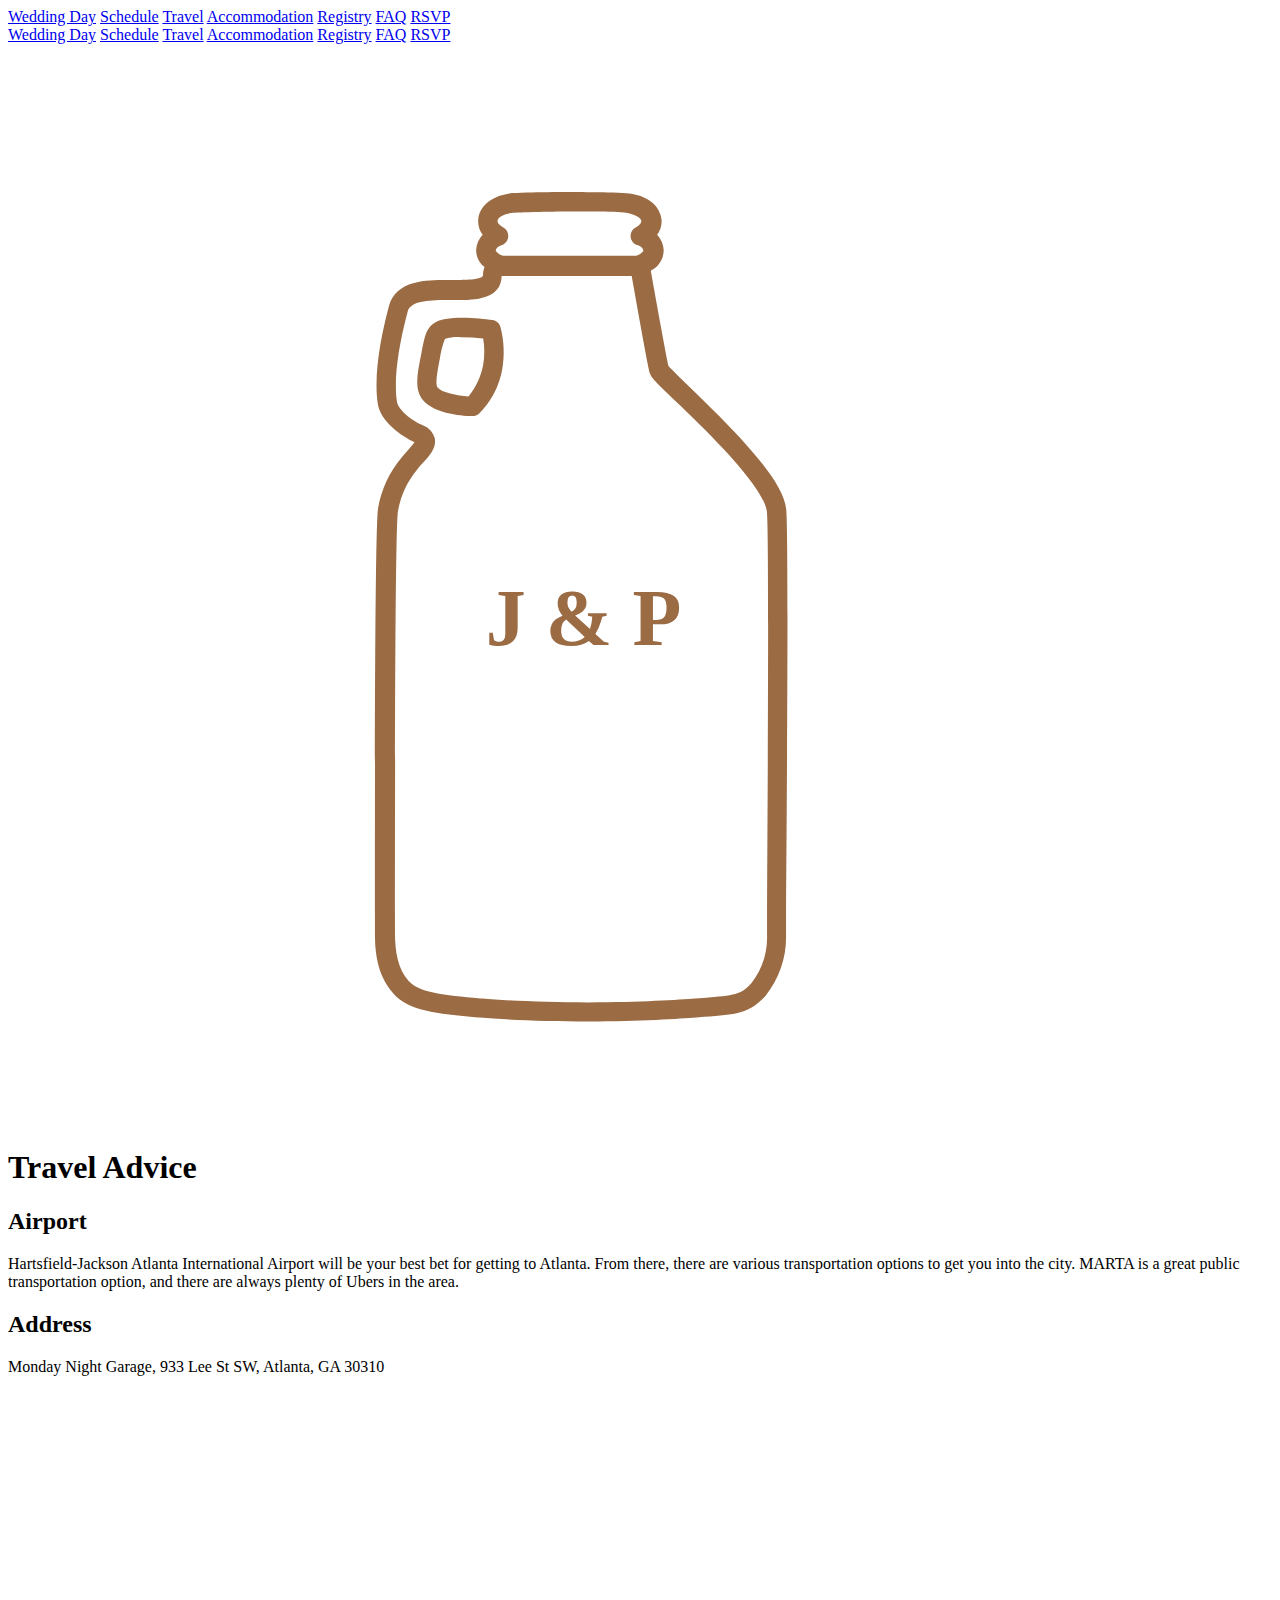
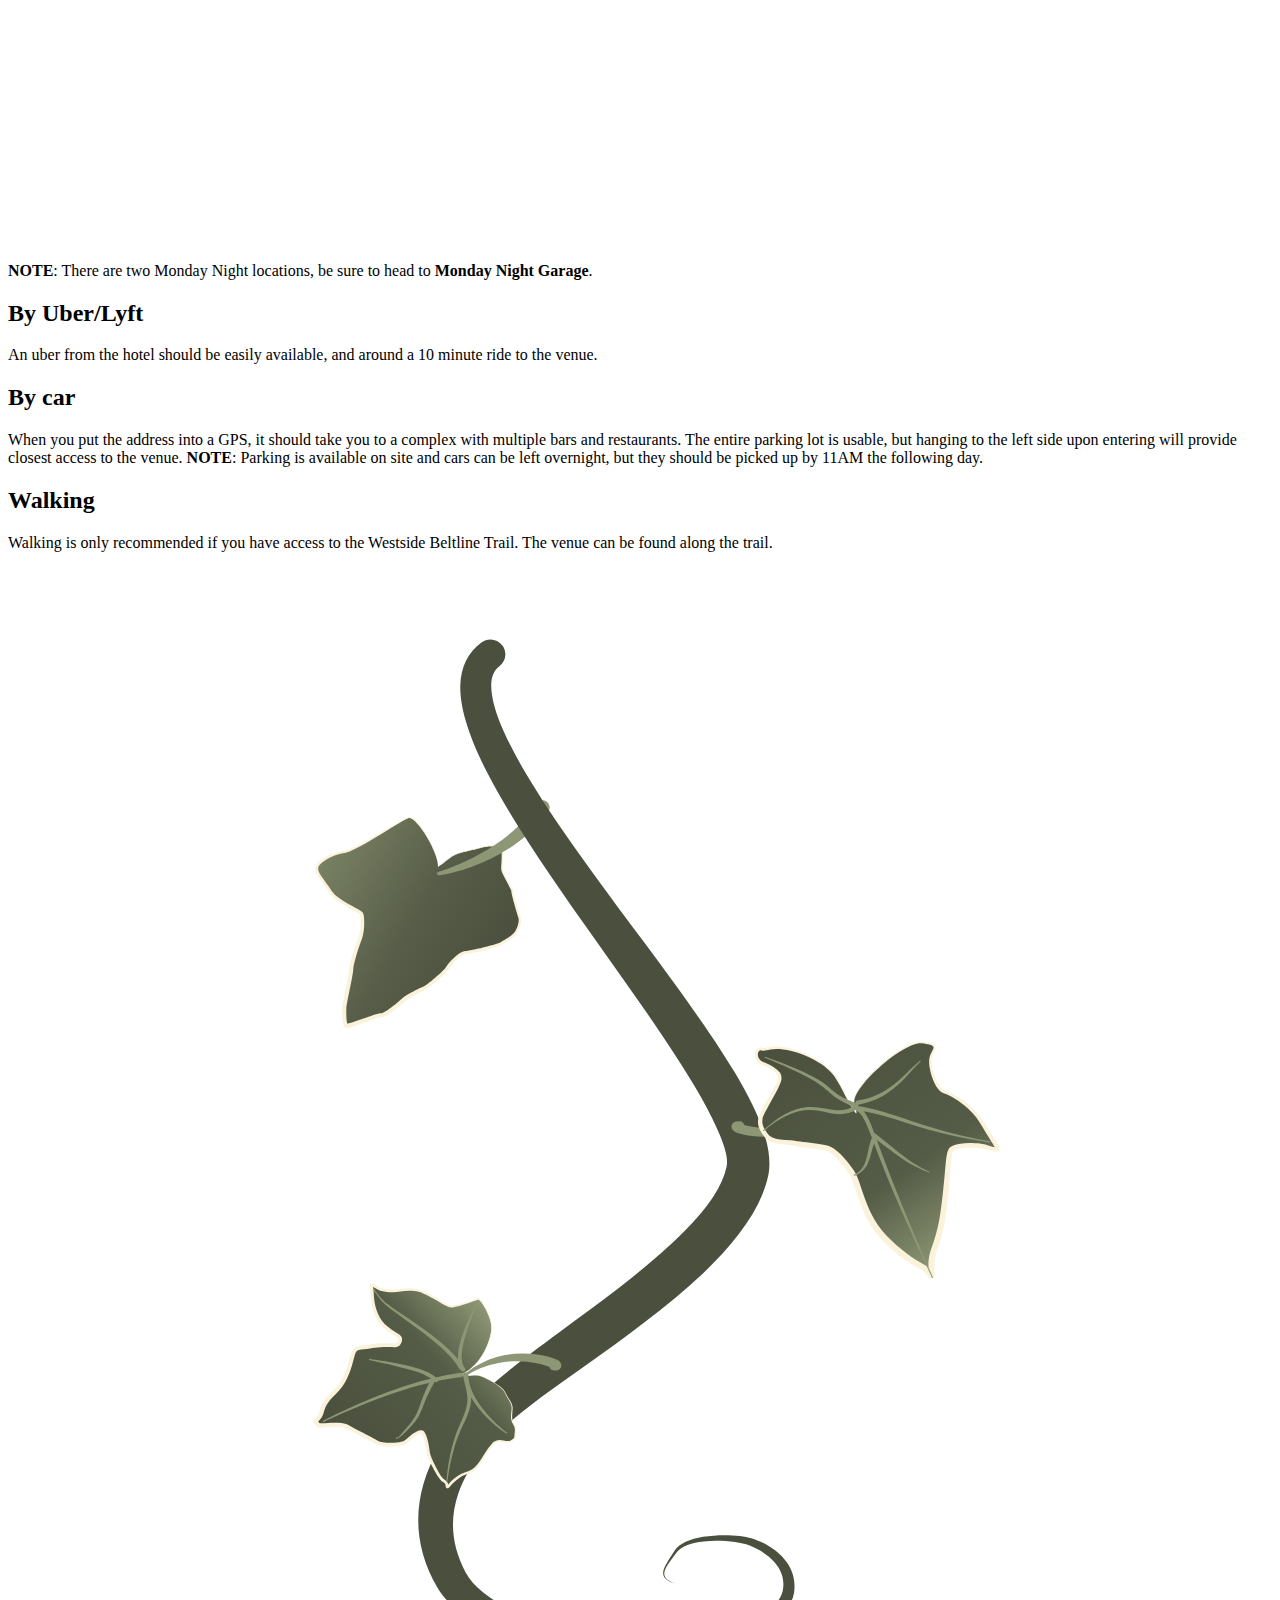
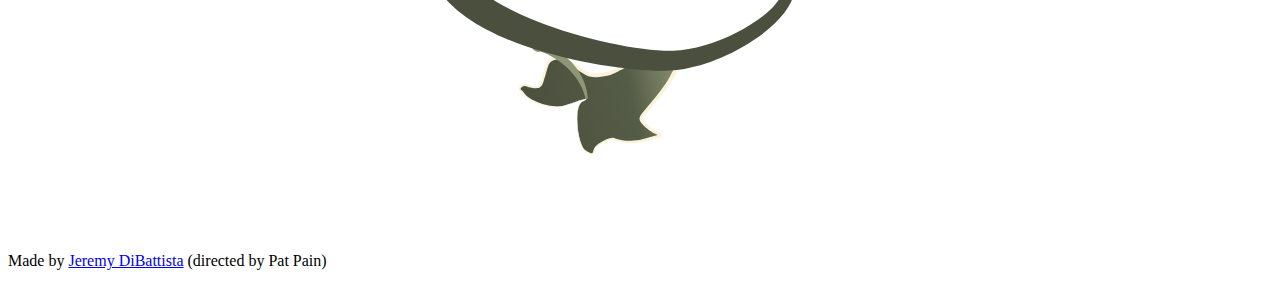
<file: travel/index.html>
<!doctype html><html lang=en><head><title>Jeremy DiBattista & Patrizia Pain's Wedding</title><meta charset=utf-8><meta name=viewport content="width=device-width,initial-scale=1,minimum-scale=1,shrink-to-fit=no"><link rel=icon href=https://jeremyandpat.com/image/favicon.ico><link href=https://jeremyandpat.com/css/style.css rel=stylesheet><link rel=preconnect href=https://fonts.googleapis.com><link rel=preconnect href=https://fonts.gstatic.com crossorigin><link href="https://fonts.googleapis.com/css2?family=Noto+Sans:wght@400;700&family=Noto+Serif&display=swap" rel=stylesheet></head><body id=top><div class=nav-mobile><div id=nav-mobile-menu-button class=nav-mobile__button><div id=nav-mobile-menu-burger class=nav-mobile__burger></div></div><nav id=nav-mobile-menu class=nav-mobile__menu><a class=nav-mobile__link href=/#when>Wedding Day</a>
<a class=nav-mobile__link href=/#order-of-events>Schedule</a>
<a class=nav-mobile__link href=/travel>Travel</a>
<a class=nav-mobile__link href=/accommodation>Accommodation</a>
<a class=nav-mobile__link href=/#gifts>Registry</a>
<a class=nav-mobile__link href=/#faq>FAQ</a>
<a class="nav-mobile__link rsvp-button rsvp-nav" href=https://withjoy.com/jeremy-and-pat/rsvp>RSVP</a></nav></div><nav class=nav-desktop><a class=nav-desktop__link href=/#when>Wedding Day</a>
<a class=nav-desktop__link href=/#order-of-events>Schedule</a>
<a class=nav-desktop__link href=/travel>Travel</a>
<a class=nav-desktop__link href=/accommodation>Accommodation</a>
<a class=nav-desktop__link href=/#gifts>Registry</a>
<a class=nav-desktop__link href=/#faq>FAQ</a>
<a class="nav-desktop__link rsvp-button rsvp-nav" href=https://withjoy.com/jeremy-and-pat/rsvp>RSVP</a></nav><section class="section light standalone"><div class=section__svg><!doctype html><svg xmlns="http://www.w3.org/2000/svg" xmlns:xlink="http://www.w3.org/1999/xlink" width="1080" height="1080" viewBox="0 0 1080 1080"><desc>Created with Fabric.js 5.2.4</desc><defs/><rect x="0" y="0" width="100%" height="100%" fill="transparent"/><g transform="matrix(1 0 0 1 540 540)" id="f60ded28-dd0e-4c3b-b2b9-fa2cb2adad96"/><g transform="matrix(1 0 0 1 540 540)" id="cb22892f-40c3-4db9-963e-57f33d4187ab"><rect style="stroke:none;stroke-width:1;stroke-dasharray:none;stroke-linecap:butt;stroke-dashoffset:0;stroke-linejoin:miter;stroke-miterlimit:4;fill:#fff;fill-rule:nonzero;opacity:1;visibility:hidden" vector-effect="non-scaling-stroke" x="-540" y="-540" rx="0" ry="0" width="1080" height="1080"/></g><g transform="matrix(0 0 0 0 0 0)"><g style/></g><g transform="matrix(1.3 0 0 1.3 434.98 695.43)"><g style vector-effect="non-scaling-stroke"><g transform="matrix(1.33 0 0 1.33 106.31 -102.05)"><path style="stroke:none;stroke-width:1;stroke-dasharray:none;stroke-linecap:butt;stroke-dashoffset:0;stroke-linejoin:miter;stroke-miterlimit:4;fill:#9b6b43;fill-rule:nonzero;opacity:1" vector-effect="non-scaling-stroke" transform="translate(-349.9, -286.36)" d="M468.44 229.6C466.4244 212.409 439.6 185.362 412.44 159.096 407.2877 154.0569 401.913 148.905 400.401 147.112c-1.23050000000001-5.20699999999999-6.55080000000004-34.496-10.246-55.105H390.15109400000006c4.6875-2.2852 7.60160000000002-7.10550000000001 7.44920000000002-12.32-.265620000000013-3.1602-1.58979999999997-6.13670000000001-3.75389999999999-8.45699999999999 1.91800000000001-2.5703 2.81639999999999-5.76170000000001 2.51949999999999-8.957-.953129999999987-7.5039-7.16800000000001-13.051-17.414-14.785-5.15230000000003-.839840000000002-35.336-.953119999999998-35.672-.953119999999998s-30.52.0-35.672.953119999999998c-10.023 1.7344-16.465 7.2812-17.246 14.727H290.35798800000015c-.277339999999981 3.20310000000001.640620000000013 6.39449999999999 2.57810000000001 8.9609-2.21089999999998 2.28910000000001-3.53910000000002 5.2852-3.75389999999999 8.45699999999999-.230470000000025 4.01170000000001 1.58199999999999 7.8672 4.81639999999999 10.246C293.38920800000017 91.3906 293.08452800000015 93.0117 293.1040580000002 94.6406c0 2.51949999999999-9.63279999999998 2.63279999999999-14.785 2.7422h-7.05470000000003c-10.023.0-28.617.0-32.535 15.008-4.36719999999997 16.238-9.01560000000001 39.199-6.49610000000001 56.449 1.56639999999999 10.695 14.055 19.039 21.281 22.398H253.51035200000013c-1.0977 1.5-2.29300000000001 2.92189999999999-3.58199999999999 4.2578-1.17580000000001 1.28909999999999-2.35159999999996 2.6875-3.52730000000003 4.0898H246.39714600000013c-7.30079999999998 8.54689999999999-12.1409999999999 18.926-14 30.016-1.73439999999994 11.871-1.84769999999997 155.79-1.79299999999998 240.52V473.8753c0 11.535.839840000000038 24.754 10.527 35.953 8.9023 10.305 24.863 11.7620000000001 49.055 14.055h1.0625c14.953 1.39840000000004 39.594 2.29690000000005 62.832 2.29690000000005 29.512.0 53.535-1.625 62.441-2.29690000000005l4.53519999999998-.335940000000051c19.039-1.45699999999999 26.207-1.96090000000004 35.504-12.207L456.5647520000001 511.33645399999995c7.92970000000003-9.87110000000001 12.113-22.23 11.816-34.887v-15.23c1.12110000000001-147.62 1.06639999999999-223.27.0585940000000278-231.62zM303.57 77.28C305.82 76.67844 307.4606 74.7527 307.695 72.4362 307.93327999999997 70.1237 306.71452999999997 67.905 304.6364 66.862 303.74187 66.41278 301.39029999999997 64.6237 301.49969999999996 63.3347c0-2.7422 5.15230000000003-4.3125 8.00779999999998-4.7617s28-.839840000000002 33.602-.839840000000002c5.60160000000002.0 30.465.0 33.602.839840000000002C379.8481999999999 59.41284 384.4380999999999 60.5886 384.71929999999986 63.3347c0 1.2891-2.01560000000001 2.9688-3.13670000000002 3.5273-2.09769999999998 1.0391-3.32420000000002 3.2734-3.08199999999999 5.60160000000001.25 2.3086 1.89839999999998 4.2227 4.14449999999999 4.8164.0.0 3.07810000000001.894530000000003 3.24610000000001 3.3047-1.07029999999997 1.3398-2.53910000000002 2.3008-4.19920000000002 2.7422h-77c-1.65620000000001-.441410000000005-3.12889999999999-1.4023-4.19920000000002-2.7422.0546870000000013-2.1875 2.85550000000001-3.1953 3.07810000000001-3.3047zm153.83 383.88v15.344C457.68125 486.42979999999994 454.5172 496.145 448.443 503.99999999999994c-6.16019999999998 6.77730000000008-9.40619999999996 7.16799999999995-28 8.56639999999999L415.9078 512.9570199999999c-8.79300000000001.671879999999987-32.48 2.23829999999998-61.602 2.23829999999998-22.398.0-47.375-.894530000000032-61.602-2.23829999999998h-1.12110000000001c-21.449-2.01560000000001-35.617-3.35940000000005-41.609-10.2459999999999-5.9922-6.88670000000008-7.7852-16.1840000000001-7.7852-28.6170000000001v-3.75389999999993c0-141.57.503909999999962-230.89 1.6797-238.84l.00390600000000063.00390600000000063c1.44919999999996-9.0547 5.3203-17.551 11.199-24.582 1.00779999999997-1.23050000000001 2.12889999999999-2.4648 3.19139999999999-3.64060000000001 4.14449999999999-4.64840000000004 8.0625-8.96090000000004 6.94529999999998-14.391V188.88651999999996c-.96875-3.4727-3.55470000000003-6.26560000000001-6.94139999999999-7.50390000000002-6.66409999999999-2.96879999999996-14.281-9.07029999999998-14.953-13.777-1.79299999999998-11.93.449220000000025-30.352 6.21480000000003-51.91 1.625-6.04690000000001 11.648-6.66410000000001 21.785-6.7188h6.88670000000002c10.137.0 25.426-.449219999999997 25.703-13.945h75.211c3.02340000000004 16.801 9.46480000000008 53.031 10.5860000000001 56.391.839839999999924 2.4648 2.96879999999993 4.70310000000001 14.8399999999999 16.07 16.801 15.961 51.0700000000001 49.113 52.7540000000001 63.785.94530999999995 7.39449999999999.94530999999995 84.844.105469999999968 229.88z" stroke-linecap="round"/></g><g transform="matrix(1.33 0 0 1.33 13.49 -286.54)"><path style="stroke:none;stroke-width:1;stroke-dasharray:none;stroke-linecap:butt;stroke-dashoffset:0;stroke-linejoin:miter;stroke-miterlimit:4;fill:#9b6b43;fill-rule:nonzero;opacity:1" vector-effect="non-scaling-stroke" transform="translate(-280.05, -147.46)" d="M286.95 175.89c-3.58589999999998.0-21.84-.785159999999991-28.785-9.4648-4.76169999999999-5.9922-3.07810000000001-14.727-1.28910000000002-24.078l.335939999999994-1.625c2.23829999999998-11.871 2.96879999999999-15.062 7.05470000000003-18.258 6.60939999999999-5.20700000000001 26.152-3.2461 34.273-2.1289V120.33920599999999C300.71924 120.64779599999999 302.51614 122.20250599999999 303.13334 124.315806 305.20754 132.151706 305.58644 140.342806 304.25054 148.338806 302.60994 158.284106 297.86774 167.455806 290.69954 174.545806 289.65654 175.440336 288.32064 175.916906 286.94954 175.889606zm-6.66410000000002-45.641V130.252906C277.14529999999996 130.010716 273.989 130.370096 270.989 131.315406c-1.37110000000001 3.7148-2.34769999999998 7.5625-2.91410000000002 11.48l-.335939999999994 1.67969999999997c-.953120000000013 5.20699999999999-2.46480000000003 13.047-.953120000000013 14.953 2.35160000000002 2.91019999999998 11.199 4.70309999999998 17.863 5.15229999999997H284.652747c4.34769999999998-5.30469999999997 7.27730000000003-11.625 8.51170000000002-18.371.855470000000025-5.03909999999999.855470000000025-10.191.0-15.23-4.27730000000003-.476560000000006-8.57810000000001-.71875-12.879-.726560000000006z" stroke-linecap="round"/></g><g transform="matrix(1.33 0 0 1.33 -253.09 361.98)"><path style="stroke:none;stroke-width:1;stroke-dasharray:none;stroke-linecap:butt;stroke-dashoffset:0;stroke-linejoin:miter;stroke-miterlimit:4;fill:#9b6b43;fill-rule:nonzero;opacity:1" vector-effect="non-scaling-stroke" transform="translate(-10.08, 10.2)" d="M18.766-1.125c-.96875.5-1.9805.875-3.0312 1.125-1.043.25781-2.1367.39062-3.2812.39062-3.3984.0-6.0898-.94531-8.0781-2.8438-1.9922-1.9062-2.9844-4.4844-2.9844-7.7344.0-3.2578.99219-5.8359 2.9844-7.7344 1.9883-1.9062 4.6797-2.8594 8.0781-2.8594 1.1445.0 2.2383.132809999999996 3.2812.390619999999995 1.0508.25 2.0625.625 3.0312 1.125v4.2188c-.98047-.65625-1.9453-1.1406-2.8906-1.4531-.94922-.3125-1.9492-.46875-3-.46875-1.875.0-3.3516.60547-4.4219 1.8125-1.0742 1.1992-1.6094 2.8555-1.6094 4.9688.0 2.1055.53516 3.7617 1.6094 4.9688 1.0703 1.1992 2.5469 1.7969 4.4219 1.7969 1.0508.0 2.0508-.14844 3-.453120000000001.945309999999997-.3125 1.9102-.80078 2.8906-1.4688z" stroke-linecap="round"/></g><g transform="matrix(1.33 0 0 1.33 -228.39 365.13)"><path style="stroke:none;stroke-width:1;stroke-dasharray:none;stroke-linecap:butt;stroke-dashoffset:0;stroke-linejoin:miter;stroke-miterlimit:4;fill:#9b6b43;fill-rule:nonzero;opacity:1" vector-effect="non-scaling-stroke" transform="translate(-8.05, 7.84)" d="M13.734-11.141c-.4375-.195309999999999-.871090000000001-.34375-1.2969-.4375C12.01913-11.68006 11.59726-11.73475 11.171500000000002-11.73475c-1.2617.0-2.2305.40625-2.9062 1.2188-.67969.804690000000001-1.0156 1.9531-1.0156 3.4531v7.0625h-4.8906v-15.312h4.8906v2.5156c.625-1 1.3438-1.7266 2.1562-2.1875.820309999999997-.46875 1.8008-.70312 2.9375-.70312.164059999999997.0.34375.0117189999999994.53125.03125.195309999999997.0117189999999994.476559999999997.0390619999999995.84375.078125z" stroke-linecap="round"/></g><g transform="matrix(1.33 0 0 1.33 -208.15 365.39)"><path style="stroke:none;stroke-width:1;stroke-dasharray:none;stroke-linecap:butt;stroke-dashoffset:0;stroke-linejoin:miter;stroke-miterlimit:4;fill:#9b6b43;fill-rule:nonzero;opacity:1" vector-effect="non-scaling-stroke" transform="translate(-9.42, 7.65)" d="M17.641-7.7031v1.4062h-11.453c.125 1.1484.53906 2.0078 1.25 2.5781.70703.57422 1.7031.85938 2.9844.85938 1.0312.0 2.082-.14844 3.1562-.45312 1.082-.3125 2.1914-.77344 3.3281-1.3906v3.7656c-1.1562.4375-2.3125.76562-3.4688.98438-1.1562.22656-2.3125.34375-3.4688.34375-2.7734.0-4.9297-.70312-6.4688-2.1094-1.5312-1.4062-2.2969-3.3789-2.2969-5.9219.0-2.5.75391-4.4609 2.2656-5.8906 1.5078-1.4375 3.582-2.1562 6.2188-2.1562 2.4062.0 4.332.73047 5.7812 2.1875 1.4453 1.4492 2.1719 3.3828 2.1719 5.7969zm-5.0312-1.625c0-.925780000000001-.273440000000003-1.6719-.8125-2.2344-.54297-.570309999999999-1.25-.85938-2.125-.85938-.94922.0-1.7188.26562-2.3125.79688s-.96484 1.2969-1.1094 2.2969z" stroke-linecap="round"/></g><g transform="matrix(1.33 0 0 1.33 -183.46 365.39)"><path style="stroke:none;stroke-width:1;stroke-dasharray:none;stroke-linecap:butt;stroke-dashoffset:0;stroke-linejoin:miter;stroke-miterlimit:4;fill:#9b6b43;fill-rule:nonzero;opacity:1" vector-effect="non-scaling-stroke" transform="translate(-8.95, 7.65)" d="M9.2188-6.8906c-1.0234.0-1.793.17188-2.3125.51562-.51172.34375-.76562.85547-.76562 1.5312.0.625.20703 1.1172.625 1.4688.41406.34375.98828.51562 1.7188.51562.92578.0 1.7031-.32812 2.3281-.984379999999999.632809999999999-.664060000000001.95312-1.4922.95312-2.4844v-.5625zm7.4688-1.8438V0h-4.9219V-2.2656c-.65625.92969-1.3984 1.6055-2.2188 2.0312-.824220000000002.41406-1.8242.625-3 .625-1.5859.0-2.8711-.45703-3.8594-1.375-.99219-.92578-1.4844-2.1289-1.4844-3.6094.0-1.7891.61328-3.1016 1.8438-3.9375 1.2383-.84375 3.1797-1.2656 5.8281-1.2656h2.8906v-.390619999999998c0-.769530000000001-.308589999999999-1.332-.92188-1.6875C10.226529999999999-12.2383 9.27342-12.4219 7.984319999999999-12.4219c-1.0547.0-2.0312.10547-2.9375.3125-.89844.210940000000001-1.7305.523440000000001-2.5.9375v-3.7344c1.0391-.25 2.0859-.441409999999998 3.1406-.57812 1.0625-.132809999999997 2.125-.20312 3.1875-.20312 2.7578.0 4.75.54688 5.9688 1.6406 1.2266 1.0859 1.8438 2.8555 1.8438 5.3125z" stroke-linecap="round"/></g><g transform="matrix(1.33 0 0 1.33 -161.44 362.47)"><path style="stroke:none;stroke-width:1;stroke-dasharray:none;stroke-linecap:butt;stroke-dashoffset:0;stroke-linejoin:miter;stroke-miterlimit:4;fill:#9b6b43;fill-rule:nonzero;opacity:1" vector-effect="non-scaling-stroke" transform="translate(-6.56, 9.83)" d="M7.7031-19.656v4.3438H12.75v3.5H7.7031v6.5c0 .71094.14062 1.1875.421880000000001 1.4375s.835940000000001.375 1.6719.375h2.5156v3.5H8.12498c-1.9375.0-3.3125-.39844-4.125-1.2031-.80469-.8125-1.2031-2.1797-1.2031-4.1094v-6.5h-2.4219v-3.5h2.4219V-19.656z" stroke-linecap="round"/></g><g transform="matrix(1.33 0 0 1.33 -139.79 365.39)"><path style="stroke:none;stroke-width:1;stroke-dasharray:none;stroke-linecap:butt;stroke-dashoffset:0;stroke-linejoin:miter;stroke-miterlimit:4;fill:#9b6b43;fill-rule:nonzero;opacity:1" vector-effect="non-scaling-stroke" transform="translate(-9.42, 7.65)" d="M17.641-7.7031v1.4062h-11.453c.125 1.1484.53906 2.0078 1.25 2.5781.70703.57422 1.7031.85938 2.9844.85938 1.0312.0 2.082-.14844 3.1562-.45312 1.082-.3125 2.1914-.77344 3.3281-1.3906v3.7656c-1.1562.4375-2.3125.76562-3.4688.98438-1.1562.22656-2.3125.34375-3.4688.34375-2.7734.0-4.9297-.70312-6.4688-2.1094-1.5312-1.4062-2.2969-3.3789-2.2969-5.9219.0-2.5.75391-4.4609 2.2656-5.8906 1.5078-1.4375 3.582-2.1562 6.2188-2.1562 2.4062.0 4.332.73047 5.7812 2.1875 1.4453 1.4492 2.1719 3.3828 2.1719 5.7969zm-5.0312-1.625c0-.925780000000001-.273440000000003-1.6719-.8125-2.2344-.54297-.570309999999999-1.25-.85938-2.125-.85938-.94922.0-1.7188.26562-2.3125.79688s-.96484 1.2969-1.1094 2.2969z" stroke-linecap="round"/></g><g transform="matrix(1.33 0 0 1.33 -114.4 361.65)"><path style="stroke:none;stroke-width:1;stroke-dasharray:none;stroke-linecap:butt;stroke-dashoffset:0;stroke-linejoin:miter;stroke-miterlimit:4;fill:#9b6b43;fill-rule:nonzero;opacity:1" vector-effect="non-scaling-stroke" transform="translate(-9.48, 10.45)" d="M12.766-13.078v-8.2031h4.9219v21.281h-4.9219v-2.2188c-.66797.90625-1.4062 1.5703-2.2188 1.9844-.812599999999998.4141-1.7578.625-2.8281.625-1.8867.0-3.4336-.75-4.6406-2.25-1.2109-1.5-1.8125-3.4258-1.8125-5.7812.0-2.3633.60156-4.2969 1.8125-5.7969 1.207-1.5 2.7539-2.25 4.6406-2.25 1.0625.0 2 .214840000000001 2.8125.64062.820310000000001.429689999999999 1.5664 1.0859 2.2344 1.9688zm-3.2188 9.9219c1.0391.0 1.8359-.37891 2.3906-1.1406.550780000000001-.769530000000001.82812-1.8828.82812-3.3438.0-1.457-.277339999999999-2.5664-.82812-3.3281-.554689999999999-.769529999999998-1.3516-1.1562-2.3906-1.1562-1.043.0-1.8398.386720000000002-2.3906 1.1562-.55469.761720000000002-.82812 1.8711-.82812 3.3281.0 1.4609.27344 2.5742.82812 3.3438.550780000000001.76172 1.3477 1.1406 2.3906 1.1406z" stroke-linecap="round"/></g><g transform="matrix(1.33 0 0 1.33 -73.21 361.65)"><path style="stroke:none;stroke-width:1;stroke-dasharray:none;stroke-linecap:butt;stroke-dashoffset:0;stroke-linejoin:miter;stroke-miterlimit:4;fill:#9b6b43;fill-rule:nonzero;opacity:1" vector-effect="non-scaling-stroke" transform="translate(-10.57, 10.45)" d="M10.5-3.1562c1.0508.0 1.8516-.37891 2.4062-1.1406.55078-.769530000000001.82812-1.8828.82812-3.3438.0-1.457-.277340000000001-2.5664-.82812-3.3281C12.35151-11.73823 11.5507-12.1249 10.5-12.1249c-1.0547.0-1.8594.38672-2.4219 1.1562-.55469.773440000000001-.82812 1.8828-.82812 3.3281.0 1.4492.27344 2.5586.82812 3.3281.5625.77344 1.3672 1.1562 2.4219 1.1562zm-3.25-9.9219C7.92578-13.96091 8.6719-14.6172 9.4844-15.0469 10.30471-15.47268 11.25-15.687520000000001 12.3125-15.687520000000001c1.8945.0 3.4453.75 4.6562 2.25 1.207 1.5 1.8125 3.4336 1.8125 5.7969.0 2.3555-.605469999999997 4.2812-1.8125 5.7812-1.2109 1.5-2.7617 2.25-4.6562 2.25-1.0625.0-2.0078-.21094-2.8281-.625-.812499999999998-.42578-1.5586-1.0859-2.2344-1.9844v2.2188h-4.8906v-21.281h4.8906z" stroke-linecap="round"/></g><g transform="matrix(1.33 0 0 1.33 -48.52 369.4)"><path style="stroke:none;stroke-width:1;stroke-dasharray:none;stroke-linecap:butt;stroke-dashoffset:0;stroke-linejoin:miter;stroke-miterlimit:4;fill:#9b6b43;fill-rule:nonzero;opacity:1" vector-effect="non-scaling-stroke" transform="translate(-9.05, 4.63)" d="M.34375-15.312h4.8906l4.125 10.391 3.5-10.391h4.8906l-6.4375 16.766c-.648440000000001 1.6953-1.4023 2.8828-2.2656 3.5625-.867190000000001.6875-2 1.0312-3.4062 1.0312h-2.8438v-3.2188h1.5312c.83203.0 1.4375-.13672 1.8125-.40625.38281-.26172.67969-.73047.89062-1.4062l.14062-.42188z" stroke-linecap="round"/></g><g transform="matrix(1.33 0 0 1.33 -10.15 361.97)"><path style="stroke:none;stroke-width:1;stroke-dasharray:none;stroke-linecap:butt;stroke-dashoffset:0;stroke-linejoin:miter;stroke-miterlimit:4;fill:#9b6b43;fill-rule:nonzero;opacity:1" vector-effect="non-scaling-stroke" transform="translate(-9.83, 10.2)" d="M2.5781-20.406h14.203v3.9688h-8.9531v3.7969h8.4219v3.9844h-8.4219v4.6719h9.25v3.9844h-14.5z" stroke-linecap="round"/></g><g transform="matrix(1.33 0 0 1.33 21.77 365.12)"><path style="stroke:none;stroke-width:1;stroke-dasharray:none;stroke-linecap:butt;stroke-dashoffset:0;stroke-linejoin:miter;stroke-miterlimit:4;fill:#9b6b43;fill-rule:nonzero;opacity:1" vector-effect="non-scaling-stroke" transform="translate(-14.65, 7.84)" d="M16.547-12.766c.61328-.945309999999999 1.3477-1.6719 2.2031-2.1719.851559999999999-.5 1.7891-.75 2.8125-.75 1.7578.0 3.0977.546880000000002 4.0156 1.6406.92578 1.0859 1.3906 2.6562 1.3906 4.7188v9.3281h-4.9219v-7.9844-.359380000000001c.00781299999999874-.132809999999999.015625-.320309999999999.015625-.5625.0-1.082-.164059999999996-1.8633-.484380000000002-2.3438-.3125-.48828-.82422-.73438-1.5312-.73438-.929690000000001.0-1.6484.386719999999999-2.1562 1.1562-.51172.761719999999999-.773440000000001 1.8672-.78125 3.3125v7.5156h-4.9219v-7.9844c0-1.6953-.148440000000003-2.7852-.4375-3.2656-.292970000000002-.48828-.8125-.73438-1.5625-.73438-.9375.0-1.6641.38672-2.1719 1.1562-.51172.76172-.76562 1.8594-.76562 3.2969v7.5312h-4.9219v-15.312h4.9219v2.2344c.60156-.86328 1.2891-1.5156 2.0625-1.9531.78125-.4375 1.6406-.65625 2.5781-.65625 1.0625.0 2 .257810000000001 2.8125.76562.8125.51172 1.4258 1.2305 1.8438 2.1562z" stroke-linecap="round"/></g><g transform="matrix(1.33 0 0 1.33 47.57 361.39)"><path style="stroke:none;stroke-width:1;stroke-dasharray:none;stroke-linecap:butt;stroke-dashoffset:0;stroke-linejoin:miter;stroke-miterlimit:4;fill:#9b6b43;fill-rule:nonzero;opacity:1" vector-effect="non-scaling-stroke" transform="translate(-4.8, 10.64)" d="M2.3594-15.312H7.25V0H2.3594zm0-5.9688H7.25v4H2.3594z" stroke-linecap="round"/></g><g transform="matrix(1.33 0 0 1.33 60.37 361.39)"><path style="stroke:none;stroke-width:1;stroke-dasharray:none;stroke-linecap:butt;stroke-dashoffset:0;stroke-linejoin:miter;stroke-miterlimit:4;fill:#9b6b43;fill-rule:nonzero;opacity:1" vector-effect="non-scaling-stroke" transform="translate(-4.8, 10.64)" d="M2.3594-21.281H7.25V0H2.3594z" stroke-linecap="round"/></g><g transform="matrix(1.33 0 0 1.33 78.81 369.4)"><path style="stroke:none;stroke-width:1;stroke-dasharray:none;stroke-linecap:butt;stroke-dashoffset:0;stroke-linejoin:miter;stroke-miterlimit:4;fill:#9b6b43;fill-rule:nonzero;opacity:1" vector-effect="non-scaling-stroke" transform="translate(-9.05, 4.63)" d="M.34375-15.312h4.8906l4.125 10.391 3.5-10.391h4.8906l-6.4375 16.766c-.648440000000001 1.6953-1.4023 2.8828-2.2656 3.5625-.867190000000001.6875-2 1.0312-3.4062 1.0312h-2.8438v-3.2188h1.5312c.83203.0 1.4375-.13672 1.8125-.40625.38281-.26172.67969-.73047.89062-1.4062l.14062-.42188z" stroke-linecap="round"/></g><g transform="matrix(1.33 0 0 1.33 119.79 361.97)"><path style="stroke:none;stroke-width:1;stroke-dasharray:none;stroke-linecap:butt;stroke-dashoffset:0;stroke-linejoin:miter;stroke-miterlimit:4;fill:#9b6b43;fill-rule:nonzero;opacity:1" vector-effect="non-scaling-stroke" transform="translate(-11.79, 10.2)" d="M10.047-11.359c1.1016.0 1.8945-.20312 2.375-.60938.476559999999999-.414060000000001.71875-1.0938.71875-2.0312.0-.92578-.242190000000001-1.5859-.71875-1.9844C11.94153-16.39023 11.1486-16.59336 10.047-16.59336h-2.2188v5.2344zm-2.2188 3.6406v7.7188h-5.25v-20.406h8.0312c2.6875.0 4.6562.453119999999998 5.9062 1.3594 1.2578.898439999999997 1.8906 2.3203 1.8906 4.2656.0 1.3555-.328119999999998 2.4648-.984380000000002 3.3281-.648440000000001.867190000000001-1.625 1.5-2.9375 1.9062.71875.16797 1.3594.54297 1.9219 1.125.570309999999999.57422 1.1484 1.4492 1.7344 2.625l2.8594 5.7969h-5.6094l-2.4844-5.0781c-.5-1.0195-1.0117-1.7109-1.5312-2.0781-.51172-.375-1.1953-.5625-2.0469-.5625z" stroke-linecap="round"/></g><g transform="matrix(1.33 0 0 1.33 144.75 365.39)"><path style="stroke:none;stroke-width:1;stroke-dasharray:none;stroke-linecap:butt;stroke-dashoffset:0;stroke-linejoin:miter;stroke-miterlimit:4;fill:#9b6b43;fill-rule:nonzero;opacity:1" vector-effect="non-scaling-stroke" transform="translate(-8.95, 7.65)" d="M9.2188-6.8906c-1.0234.0-1.793.17188-2.3125.51562-.51172.34375-.76562.85547-.76562 1.5312.0.625.20703 1.1172.625 1.4688.41406.34375.98828.51562 1.7188.51562.92578.0 1.7031-.32812 2.3281-.984379999999999.632809999999999-.664060000000001.95312-1.4922.95312-2.4844v-.5625zm7.4688-1.8438V0h-4.9219V-2.2656c-.65625.92969-1.3984 1.6055-2.2188 2.0312-.824220000000002.41406-1.8242.625-3 .625-1.5859.0-2.8711-.45703-3.8594-1.375-.99219-.92578-1.4844-2.1289-1.4844-3.6094.0-1.7891.61328-3.1016 1.8438-3.9375 1.2383-.84375 3.1797-1.2656 5.8281-1.2656h2.8906v-.390619999999998c0-.769530000000001-.308589999999999-1.332-.92188-1.6875C10.226529999999999-12.2383 9.27342-12.4219 7.984319999999999-12.4219c-1.0547.0-2.0312.10547-2.9375.3125-.89844.210940000000001-1.7305.523440000000001-2.5.9375v-3.7344c1.0391-.25 2.0859-.441409999999998 3.1406-.57812 1.0625-.132809999999997 2.125-.20312 3.1875-.20312 2.7578.0 4.75.54688 5.9688 1.6406 1.2266 1.0859 1.8438 2.8555 1.8438 5.3125z" stroke-linecap="round"/></g><g transform="matrix(1.33 0 0 1.33 170.66 369.17)"><path style="stroke:none;stroke-width:1;stroke-dasharray:none;stroke-linecap:butt;stroke-dashoffset:0;stroke-linejoin:miter;stroke-miterlimit:4;fill:#9b6b43;fill-rule:nonzero;opacity:1" vector-effect="non-scaling-stroke" transform="translate(-9.48, 4.8)" d="M12.766-2.5938c-.66797.88672-1.4062 1.543-2.2188 1.9688-.8125.41797-1.7578.625-2.8281.625-1.8672.0-3.4062-.73438-4.625-2.2031C1.8753-3.6797 1.266-5.5547 1.266-7.8281c0-2.2891.60938-4.1641 1.8281-5.625 1.2188-1.4688 2.7578-2.2031 4.625-2.2031 1.0703.0 2.0156.214840000000001 2.8281.64062.8125.41797 1.5508 1.0742 2.2188 1.9688v-2.2656h4.9219v13.766c0 2.457-.777339999999999 4.3359-2.3281 5.6406-1.5547 1.3008-3.8086 1.9531-6.7656 1.9531-.94922.0-1.8711-.0742190000000003-2.7656-.21875-.89844-.14844-1.7969-.37109-2.7031-.67188v-3.8125c.86328.48828 1.7031.85156 2.5156 1.0938.82031.23828 1.6484.35938 2.4844.35938 1.6016.0 2.7734-.35156 3.5156-1.0469.75-.69922 1.125-1.7969 1.125-3.2969zM9.5472-12.125c-1.0117.0-1.8047.375-2.375 1.125C6.6097-10.25781 6.32845-9.2031 6.32845-7.8281c0 1.3984.26953 2.4609.8125 3.1875.55078.71875 1.3516 1.0781 2.4062 1.0781 1.0195.0 1.8125-.36719 2.375-1.1094.5625-.75.84375-1.8008.84375-3.1562.0-1.375-.28125-2.4297-.84375-3.1719-.5625-.75-1.3555-1.125-2.375-1.125z" stroke-linecap="round"/></g><g transform="matrix(1.33 0 0 1.33 191.16 361.39)"><path style="stroke:none;stroke-width:1;stroke-dasharray:none;stroke-linecap:butt;stroke-dashoffset:0;stroke-linejoin:miter;stroke-miterlimit:4;fill:#9b6b43;fill-rule:nonzero;opacity:1" vector-effect="non-scaling-stroke" transform="translate(-4.8, 10.64)" d="M2.3594-21.281H7.25V0H2.3594z" stroke-linecap="round"/></g><g transform="matrix(1.33 0 0 1.33 210.1 365.39)"><path style="stroke:none;stroke-width:1;stroke-dasharray:none;stroke-linecap:butt;stroke-dashoffset:0;stroke-linejoin:miter;stroke-miterlimit:4;fill:#9b6b43;fill-rule:nonzero;opacity:1" vector-effect="non-scaling-stroke" transform="translate(-9.42, 7.65)" d="M17.641-7.7031v1.4062h-11.453c.125 1.1484.53906 2.0078 1.25 2.5781.70703.57422 1.7031.85938 2.9844.85938 1.0312.0 2.082-.14844 3.1562-.45312 1.082-.3125 2.1914-.77344 3.3281-1.3906v3.7656c-1.1562.4375-2.3125.76562-3.4688.98438-1.1562.22656-2.3125.34375-3.4688.34375-2.7734.0-4.9297-.70312-6.4688-2.1094-1.5312-1.4062-2.2969-3.3789-2.2969-5.9219.0-2.5.75391-4.4609 2.2656-5.8906 1.5078-1.4375 3.582-2.1562 6.2188-2.1562 2.4062.0 4.332.73047 5.7812 2.1875 1.4453 1.4492 2.1719 3.3828 2.1719 5.7969zm-5.0312-1.625c0-.925780000000001-.273440000000003-1.6719-.8125-2.2344-.54297-.570309999999999-1.25-.85938-2.125-.85938-.94922.0-1.7188.26562-2.3125.79688s-.96484 1.2969-1.1094 2.2969z" stroke-linecap="round"/></g><g transform="matrix(1.33 0 0 1.33 -257.87 398.72)"><path style="stroke:none;stroke-width:1;stroke-dasharray:none;stroke-linecap:butt;stroke-dashoffset:0;stroke-linejoin:miter;stroke-miterlimit:4;fill:#9b6b43;fill-rule:nonzero;opacity:1" vector-effect="non-scaling-stroke" transform="translate(-6.48, 10.64)" d="M12.422-21.281v3.2188h-2.7031c-.6875.0-1.1719.125-1.4531.375-.27344.25-.40625.6875-.40625 1.3125v1.0625h4.1875v3.5h-4.1875v11.812h-4.8906v-11.812h-2.4375v-3.5h2.4375v-1.0625c0-1.6641.46094-2.8984 1.3906-3.7031.92578-.80078 2.3672-1.2031 4.3281-1.2031z" stroke-linecap="round"/></g><g transform="matrix(1.33 0 0 1.33 -239.54 402.46)"><path style="stroke:none;stroke-width:1;stroke-dasharray:none;stroke-linecap:butt;stroke-dashoffset:0;stroke-linejoin:miter;stroke-miterlimit:4;fill:#9b6b43;fill-rule:nonzero;opacity:1" vector-effect="non-scaling-stroke" transform="translate(-8.05, 7.84)" d="M13.734-11.141c-.4375-.195309999999999-.871090000000001-.34375-1.2969-.4375C12.01913-11.68006 11.59726-11.73475 11.171500000000002-11.73475c-1.2617.0-2.2305.40625-2.9062 1.2188-.67969.804690000000001-1.0156 1.9531-1.0156 3.4531v7.0625h-4.8906v-15.312h4.8906v2.5156c.625-1 1.3438-1.7266 2.1562-2.1875.820309999999997-.46875 1.8008-.70312 2.9375-.70312.164059999999997.0.34375.0117189999999994.53125.03125.195309999999997.0117189999999994.476559999999997.0390619999999995.84375.078125z" stroke-linecap="round"/></g><g transform="matrix(1.33 0 0 1.33 -219.04 402.72)"><path style="stroke:none;stroke-width:1;stroke-dasharray:none;stroke-linecap:butt;stroke-dashoffset:0;stroke-linejoin:miter;stroke-miterlimit:4;fill:#9b6b43;fill-rule:nonzero;opacity:1" vector-effect="non-scaling-stroke" transform="translate(-9.62, 7.65)" d="M9.6406-12.188c-1.0859.0-1.9141.39062-2.4844 1.1719-.57422.78125-.85938 1.9062-.85938 3.375.0 1.4688.28516 2.5938.85938 3.375.57031.77344 1.3984 1.1562 2.4844 1.1562 1.0625.0 1.875-.38281 2.4375-1.1562.570309999999999-.78125.859380000000002-1.9062.859380000000002-3.375.0-1.4688-.289060000000001-2.5938-.859380000000002-3.375-.5625-.78125-1.375-1.1719-2.4375-1.1719zm0-3.5c2.6328.0 4.6914.714840000000001 6.1719 2.1406 1.4766 1.418 2.2188 3.3867 2.2188 5.9062.0 2.5117-.742190000000001 4.4805-2.2188 5.9062-1.4805 1.418-3.5391 2.125-6.1719 2.125-2.6484.0-4.7148-.70703-6.2031-2.125-1.4922-1.4258-2.2344-3.3945-2.2344-5.9062.0-2.5195.74219-4.4883 2.2344-5.9062 1.4883-1.4258 3.5547-2.1406 6.2031-2.1406z" stroke-linecap="round"/></g><g transform="matrix(1.33 0 0 1.33 -186.7 402.46)"><path style="stroke:none;stroke-width:1;stroke-dasharray:none;stroke-linecap:butt;stroke-dashoffset:0;stroke-linejoin:miter;stroke-miterlimit:4;fill:#9b6b43;fill-rule:nonzero;opacity:1" vector-effect="non-scaling-stroke" transform="translate(-14.65, 7.84)" d="M16.547-12.766c.61328-.945309999999999 1.3477-1.6719 2.2031-2.1719.851559999999999-.5 1.7891-.75 2.8125-.75 1.7578.0 3.0977.546880000000002 4.0156 1.6406.92578 1.0859 1.3906 2.6562 1.3906 4.7188v9.3281h-4.9219v-7.9844-.359380000000001c.00781299999999874-.132809999999999.015625-.320309999999999.015625-.5625.0-1.082-.164059999999996-1.8633-.484380000000002-2.3438-.3125-.48828-.82422-.73438-1.5312-.73438-.929690000000001.0-1.6484.386719999999999-2.1562 1.1562-.51172.761719999999999-.773440000000001 1.8672-.78125 3.3125v7.5156h-4.9219v-7.9844c0-1.6953-.148440000000003-2.7852-.4375-3.2656-.292970000000002-.48828-.8125-.73438-1.5625-.73438-.9375.0-1.6641.38672-2.1719 1.1562-.51172.76172-.76562 1.8594-.76562 3.2969v7.5312h-4.9219v-15.312h4.9219v2.2344c.60156-.86328 1.2891-1.5156 2.0625-1.9531.78125-.4375 1.6406-.65625 2.5781-.65625 1.0625.0 2 .257810000000001 2.8125.76562.8125.51172 1.4258 1.2305 1.8438 2.1562z" stroke-linecap="round"/></g><g transform="matrix(1.33 0 0 1.33 -145.56 399.81)"><path style="stroke:none;stroke-width:1;stroke-dasharray:none;stroke-linecap:butt;stroke-dashoffset:0;stroke-linejoin:miter;stroke-miterlimit:4;fill:#9b6b43;fill-rule:nonzero;opacity:1" vector-effect="non-scaling-stroke" transform="translate(-6.56, 9.83)" d="M7.7031-19.656v4.3438H12.75v3.5H7.7031v6.5c0 .71094.14062 1.1875.421880000000001 1.4375s.835940000000001.375 1.6719.375h2.5156v3.5H8.12498c-1.9375.0-3.3125-.39844-4.125-1.2031-.80469-.8125-1.2031-2.1797-1.2031-4.1094v-6.5h-2.4219v-3.5h2.4219V-19.656z" stroke-linecap="round"/></g><g transform="matrix(1.33 0 0 1.33 -123.07 398.72)"><path style="stroke:none;stroke-width:1;stroke-dasharray:none;stroke-linecap:butt;stroke-dashoffset:0;stroke-linejoin:miter;stroke-miterlimit:4;fill:#9b6b43;fill-rule:nonzero;opacity:1" vector-effect="non-scaling-stroke" transform="translate(-10.05, 10.64)" d="M17.75-9.3281V0H12.8281V-7.1094c0-1.3438-.03125-2.2656-.09375-2.7656S12.566379999999999-10.74219 12.42185-10.9844c-.1875-.3125-.449219999999999-.554690000000001-.78125-.73438-.324219999999999-.17578-.695309999999999-.26562-1.1094-.26562-1.0234.0-1.8242.398440000000001-2.4062 1.1875-.58594.78125-.875 1.8711-.875 3.2656v7.5312h-4.8906v-21.281h4.8906v8.2031c.73828-.882810000000001 1.5195-1.5391 2.3438-1.9688.83203-.425780000000001 1.75-.64062 2.75-.64062 1.7695.0 3.1133.54688 4.0312 1.6406C17.28906-12.96092 17.75-11.39062 17.75-9.32802z" stroke-linecap="round"/></g><g transform="matrix(1.33 0 0 1.33 -97.33 402.72)"><path style="stroke:none;stroke-width:1;stroke-dasharray:none;stroke-linecap:butt;stroke-dashoffset:0;stroke-linejoin:miter;stroke-miterlimit:4;fill:#9b6b43;fill-rule:nonzero;opacity:1" vector-effect="non-scaling-stroke" transform="translate(-9.42, 7.65)" d="M17.641-7.7031v1.4062h-11.453c.125 1.1484.53906 2.0078 1.25 2.5781.70703.57422 1.7031.85938 2.9844.85938 1.0312.0 2.082-.14844 3.1562-.45312 1.082-.3125 2.1914-.77344 3.3281-1.3906v3.7656c-1.1562.4375-2.3125.76562-3.4688.98438-1.1562.22656-2.3125.34375-3.4688.34375-2.7734.0-4.9297-.70312-6.4688-2.1094-1.5312-1.4062-2.2969-3.3789-2.2969-5.9219.0-2.5.75391-4.4609 2.2656-5.8906 1.5078-1.4375 3.582-2.1562 6.2188-2.1562 2.4062.0 4.332.73047 5.7812 2.1875 1.4453 1.4492 2.1719 3.3828 2.1719 5.7969zm-5.0312-1.625c0-.925780000000001-.273440000000003-1.6719-.8125-2.2344-.54297-.570309999999999-1.25-.85938-2.125-.85938-.94922.0-1.7188.26562-2.3125.79688s-.96484 1.2969-1.1094 2.2969z" stroke-linecap="round"/></g><g transform="matrix(1.33 0 0 1.33 -55.95 399.31)"><path style="stroke:none;stroke-width:1;stroke-dasharray:none;stroke-linecap:butt;stroke-dashoffset:0;stroke-linejoin:miter;stroke-miterlimit:4;fill:#9b6b43;fill-rule:nonzero;opacity:1" vector-effect="non-scaling-stroke" transform="translate(-11.72, 10.2)" d="M2.5781-20.406h5.875l7.4219 14v-14h4.9844V0h-5.875l-7.4219-14V0h-4.9844z" stroke-linecap="round"/></g><g transform="matrix(1.33 0 0 1.33 -27.51 402.72)"><path style="stroke:none;stroke-width:1;stroke-dasharray:none;stroke-linecap:butt;stroke-dashoffset:0;stroke-linejoin:miter;stroke-miterlimit:4;fill:#9b6b43;fill-rule:nonzero;opacity:1" vector-effect="non-scaling-stroke" transform="translate(-9.62, 7.65)" d="M9.6406-12.188c-1.0859.0-1.9141.39062-2.4844 1.1719-.57422.78125-.85938 1.9062-.85938 3.375.0 1.4688.28516 2.5938.85938 3.375.57031.77344 1.3984 1.1562 2.4844 1.1562 1.0625.0 1.875-.38281 2.4375-1.1562.570309999999999-.78125.859380000000002-1.9062.859380000000002-3.375.0-1.4688-.289060000000001-2.5938-.859380000000002-3.375-.5625-.78125-1.375-1.1719-2.4375-1.1719zm0-3.5c2.6328.0 4.6914.714840000000001 6.1719 2.1406 1.4766 1.418 2.2188 3.3867 2.2188 5.9062.0 2.5117-.742190000000001 4.4805-2.2188 5.9062-1.4805 1.418-3.5391 2.125-6.1719 2.125-2.6484.0-4.7148-.70703-6.2031-2.125-1.4922-1.4258-2.2344-3.3945-2.2344-5.9062.0-2.5195.74219-4.4883 2.2344-5.9062 1.4883-1.4258 3.5547-2.1406 6.2031-2.1406z" stroke-linecap="round"/></g><g transform="matrix(1.33 0 0 1.33 -1.51 402.97)"><path style="stroke:none;stroke-width:1;stroke-dasharray:none;stroke-linecap:butt;stroke-dashoffset:0;stroke-linejoin:miter;stroke-miterlimit:4;fill:#9b6b43;fill-rule:nonzero;opacity:1" vector-effect="non-scaling-stroke" transform="translate(-9.88, 7.46)" d="M2.1875-5.9688v-9.3438H7.1094v1.5312c0 .835939999999999-.00781299999999963 1.875-.015625 3.125C7.082056-9.4064 7.07815-8.5705 7.07815-8.1564c0 1.2422.03125 2.1328.09375 2.6719C7.242213-4.94153 7.35159-4.55091 7.50002-4.3126c.20703.32422.47266.57422.796880000000001.75.320309999999999.16797.691409999999999.25 1.1094.25 1.0195.0 1.8203-.39062 2.4062-1.1719.582029999999998-.78125.875-1.8672.875-3.2656v-7.5625h4.8906v15.312h-4.8906v-2.2188c-.742189999999999.89844-1.5234 1.5586-2.3438 1.9844-.82422.41406-1.7344.625-2.7344.625-1.7617.0-3.1055-.53906-4.0312-1.625-.92969-1.082-1.3906-2.6602-1.3906-4.7344z" stroke-linecap="round"/></g><g transform="matrix(1.33 0 0 1.33 25.3 402.46)"><path style="stroke:none;stroke-width:1;stroke-dasharray:none;stroke-linecap:butt;stroke-dashoffset:0;stroke-linejoin:miter;stroke-miterlimit:4;fill:#9b6b43;fill-rule:nonzero;opacity:1" vector-effect="non-scaling-stroke" transform="translate(-10.05, 7.84)" d="M17.75-9.3281V0H12.8281V-7.1406c0-1.3203-.03125-2.2344-.09375-2.7344S12.566379999999999-10.74219 12.42185-10.9844c-.1875-.3125-.449219999999999-.554690000000001-.78125-.73438-.324219999999999-.17578-.695309999999999-.26562-1.1094-.26562-1.0234.0-1.8242.398440000000001-2.4062 1.1875-.58594.78125-.875 1.8711-.875 3.2656v7.5312h-4.8906v-15.312h4.8906v2.2344c.73828-.882809999999999 1.5195-1.5391 2.3438-1.9688.83203-.42578 1.75-.64062 2.75-.64062 1.7695.0 3.1133.54688 4.0312 1.6406.914059999999999 1.0859 1.375 2.6562 1.375 4.7188z" stroke-linecap="round"/></g><g transform="matrix(1.33 0 0 1.33 66.1 399.31)"><path style="stroke:none;stroke-width:1;stroke-dasharray:none;stroke-linecap:butt;stroke-dashoffset:0;stroke-linejoin:miter;stroke-miterlimit:4;fill:#9b6b43;fill-rule:nonzero;opacity:1" vector-effect="non-scaling-stroke" transform="translate(-10.98, 10.2)" d="M2.5781-20.406h8.7344c2.5938.0 4.582.578119999999998 5.9688 1.7344 1.3945 1.1484 2.0938 2.7891 2.0938 4.92190000000001.0 2.1367-.69922 3.7812-2.0938 4.9375-1.3867 1.1562-3.375 1.7344-5.9688 1.7344h-3.4844v7.0781h-5.25zm5.25 3.8125v5.7031H10.75c1.0195.0 1.8047-.25 2.3594-.75.5625-.5.84375-1.2031.84375-2.1094.0-.914059999999999-.28125-1.6172-.84375-2.1094C12.55471-16.34748 11.7696-16.593580000000003 10.75-16.593580000000003z" stroke-linecap="round"/></g><g transform="matrix(1.33 0 0 1.33 89.57 402.46)"><path style="stroke:none;stroke-width:1;stroke-dasharray:none;stroke-linecap:butt;stroke-dashoffset:0;stroke-linejoin:miter;stroke-miterlimit:4;fill:#9b6b43;fill-rule:nonzero;opacity:1" vector-effect="non-scaling-stroke" transform="translate(-8.05, 7.84)" d="M13.734-11.141c-.4375-.195309999999999-.871090000000001-.34375-1.2969-.4375C12.01913-11.68006 11.59726-11.73475 11.171500000000002-11.73475c-1.2617.0-2.2305.40625-2.9062 1.2188-.67969.804690000000001-1.0156 1.9531-1.0156 3.4531v7.0625h-4.8906v-15.312h4.8906v2.5156c.625-1 1.3438-1.7266 2.1562-2.1875.820309999999997-.46875 1.8008-.70312 2.9375-.70312.164059999999997.0.34375.0117189999999994.53125.03125.195309999999997.0117189999999994.476559999999997.0390619999999995.84375.078125z" stroke-linecap="round"/></g><g transform="matrix(1.33 0 0 1.33 110.06 402.72)"><path style="stroke:none;stroke-width:1;stroke-dasharray:none;stroke-linecap:butt;stroke-dashoffset:0;stroke-linejoin:miter;stroke-miterlimit:4;fill:#9b6b43;fill-rule:nonzero;opacity:1" vector-effect="non-scaling-stroke" transform="translate(-9.62, 7.65)" d="M9.6406-12.188c-1.0859.0-1.9141.39062-2.4844 1.1719-.57422.78125-.85938 1.9062-.85938 3.375.0 1.4688.28516 2.5938.85938 3.375.57031.77344 1.3984 1.1562 2.4844 1.1562 1.0625.0 1.875-.38281 2.4375-1.1562.570309999999999-.78125.859380000000002-1.9062.859380000000002-3.375.0-1.4688-.289060000000001-2.5938-.859380000000002-3.375-.5625-.78125-1.375-1.1719-2.4375-1.1719zm0-3.5c2.6328.0 4.6914.714840000000001 6.1719 2.1406 1.4766 1.418 2.2188 3.3867 2.2188 5.9062.0 2.5117-.742190000000001 4.4805-2.2188 5.9062-1.4805 1.418-3.5391 2.125-6.1719 2.125-2.6484.0-4.7148-.70703-6.2031-2.125-1.4922-1.4258-2.2344-3.3945-2.2344-5.9062.0-2.5195.74219-4.4883 2.2344-5.9062 1.4883-1.4258 3.5547-2.1406 6.2031-2.1406z" stroke-linecap="round"/></g><g transform="matrix(1.33 0 0 1.33 127.11 402.74)"><path style="stroke:none;stroke-width:1;stroke-dasharray:none;stroke-linecap:butt;stroke-dashoffset:0;stroke-linejoin:miter;stroke-miterlimit:4;fill:#9b6b43;fill-rule:nonzero;opacity:1" vector-effect="non-scaling-stroke" transform="translate(-3.16, 7.62)" d="M2.3594-15.312H7.25v15.031c0 2.0508-.49609 3.6172-1.4844 4.7031-.98047 1.082-2.4062 1.625-4.2812 1.625H-.9375v-3.2188h.85938c.92578.0 1.5625-.21094 1.9062-.625.35156-.41797.53125-1.2461.53125-2.4844zm0-5.9688H7.25v4H2.3594z" stroke-linecap="round"/></g><g transform="matrix(1.33 0 0 1.33 148.25 402.72)"><path style="stroke:none;stroke-width:1;stroke-dasharray:none;stroke-linecap:butt;stroke-dashoffset:0;stroke-linejoin:miter;stroke-miterlimit:4;fill:#9b6b43;fill-rule:nonzero;opacity:1" vector-effect="non-scaling-stroke" transform="translate(-9.42, 7.65)" d="M17.641-7.7031v1.4062h-11.453c.125 1.1484.53906 2.0078 1.25 2.5781.70703.57422 1.7031.85938 2.9844.85938 1.0312.0 2.082-.14844 3.1562-.45312 1.082-.3125 2.1914-.77344 3.3281-1.3906v3.7656c-1.1562.4375-2.3125.76562-3.4688.98438-1.1562.22656-2.3125.34375-3.4688.34375-2.7734.0-4.9297-.70312-6.4688-2.1094-1.5312-1.4062-2.2969-3.3789-2.2969-5.9219.0-2.5.75391-4.4609 2.2656-5.8906 1.5078-1.4375 3.582-2.1562 6.2188-2.1562 2.4062.0 4.332.73047 5.7812 2.1875 1.4453 1.4492 2.1719 3.3828 2.1719 5.7969zm-5.0312-1.625c0-.925780000000001-.273440000000003-1.6719-.8125-2.2344-.54297-.570309999999999-1.25-.85938-2.125-.85938-.94922.0-1.7188.26562-2.3125.79688s-.96484 1.2969-1.1094 2.2969z" stroke-linecap="round"/></g><g transform="matrix(1.33 0 0 1.33 171.63 402.72)"><path style="stroke:none;stroke-width:1;stroke-dasharray:none;stroke-linecap:butt;stroke-dashoffset:0;stroke-linejoin:miter;stroke-miterlimit:4;fill:#9b6b43;fill-rule:nonzero;opacity:1" vector-effect="non-scaling-stroke" transform="translate(-7.96, 7.65)" d="M14.719-14.828v3.9844c-.65625-.457029999999998-1.3242-.796879999999998-2-1.0156-.667969999999999-.21875-1.3594-.32812-2.0781-.32812-1.3672.0-2.4336.402340000000002-3.2031 1.2031-.76172.792969999999999-1.1406 1.9062-1.1406 3.3438.0 1.4297.37891 2.543 1.1406 3.3438.769530000000001.79297 1.8359 1.1875 3.2031 1.1875.757809999999999.0 1.4844-.10938 2.1719-.32812.6875-.22656 1.3203-.56641 1.9062-1.0156v4c-.761719999999999.28125-1.5391.48828-2.3281.625-.78125.14453-1.5742.21875-2.375.21875-2.7617.0-4.9219-.70703-6.4844-2.125-1.5547-1.4141-2.3281-3.3828-2.3281-5.9062.0-2.5312.77344-4.5039 2.3281-5.9219 1.5625-1.4141 3.7227-2.125 6.4844-2.125.80078.0 1.5938.0742189999999994 2.375.21875.78125.136720000000002 1.5547.351559999999999 2.3281.640620000000002z" stroke-linecap="round"/></g><g transform="matrix(1.33 0 0 1.33 191.89 399.81)"><path style="stroke:none;stroke-width:1;stroke-dasharray:none;stroke-linecap:butt;stroke-dashoffset:0;stroke-linejoin:miter;stroke-miterlimit:4;fill:#9b6b43;fill-rule:nonzero;opacity:1" vector-effect="non-scaling-stroke" transform="translate(-6.56, 9.83)" d="M7.7031-19.656v4.3438H12.75v3.5H7.7031v6.5c0 .71094.14062 1.1875.421880000000001 1.4375s.835940000000001.375 1.6719.375h2.5156v3.5H8.12498c-1.9375.0-3.3125-.39844-4.125-1.2031-.80469-.8125-1.2031-2.1797-1.2031-4.1094v-6.5h-2.4219v-3.5h2.4219V-19.656z" stroke-linecap="round"/></g></g></g><g transform="matrix(NaN NaN NaN NaN 0 0)"><g style/></g><g transform="matrix(NaN NaN NaN NaN 0 0)"><g style/></g><g transform="matrix(1 0 0 1 556.81 576.22)" style id="8729ab62-a1a4-4eee-a938-51c607f2e2d0"><text font-family="Alegreya" font-size="80" font-style="normal" font-weight="700" style="stroke:none;stroke-width:1;stroke-dasharray:none;stroke-linecap:butt;stroke-dashoffset:0;stroke-linejoin:miter;stroke-miterlimit:4;fill:#9b6b43;fill-rule:nonzero;opacity:1;white-space:pre"><tspan x="-78.96" y="25.13">J &amp; P</tspan></text></g></svg></div><h1 class=section__heading>Travel Advice</h1><h2 id=airport>Airport</h2><p>Hartsfield-Jackson Atlanta International Airport will be your best bet for getting to Atlanta. From there, there are various transportation options to get you into the city. MARTA is a great public transportation option, and there are always plenty of Ubers in the area.</p><h2 id=address>Address</h2><p>Monday Night Garage,
933 Lee St SW,
Atlanta, GA
30310</p><iframe src="https://www.google.com/maps/embed?pb=!1m18!1m12!1m3!1d3318.2190734974038!2d-84.42027708255611!3d33.72915079999999!2m3!1f0!2f0!3f0!3m2!1i1024!2i768!4f13.1!3m3!1m2!1s0x88f5033d9e5c4f75%3A0x23ae777e33350114!2sMonday%20Night%20Garage!5e0!3m2!1sen!2sus!4v1672283786738!5m2!1sen!2sus" width=600 height=450 style=border:0 allowfullscreen loading=lazy referrerpolicy=no-referrer-when-downgrade></iframe><br><p><strong>NOTE</strong>: There are two Monday Night locations, be sure to head to <strong>Monday Night Garage</strong>.</p><h2 id=by-uberlyft>By Uber/Lyft</h2><p>An uber from the hotel should be easily available, and around a 10 minute ride to the venue.</p><h2 id=by-car>By car</h2><p>When you put the address into a GPS, it should take you to a complex with multiple bars and restaurants. The entire parking lot is usable, but hanging to the left side upon entering will provide closest access to the venue.
<strong>NOTE</strong>: Parking is available on site and cars can be left overnight, but they should be picked up by 11AM the following day.</p><h2 id=walking>Walking</h2><p>Walking is only recommended if you have access to the Westside Beltline Trail. The venue can be found along the trail.</p></section><footer class=footer><svg width="100%" height="100%" viewBox="0 0 300 300" xmlns="http://www.w3.org/2000/svg" xmlns:xlink="http://www.w3.org/1999/xlink" xmlns:serif="http://www.serif.com/" style="fill-rule:evenodd;clip-rule:evenodd;stroke-linejoin:round;stroke-miterlimit:2"><g transform="matrix(-0.396728,-0.227437,0.227437,-0.396728,327.829,237.223)"><g transform="matrix(1,0,2.77556e-17,1,509.057,-104.671)"><path d="M100.258 174.677C102.51 180.372 123.164 192.725 126.262 189.054 129.359 185.383 141.077 161.171 146.297 157.131 151.518 153.091 155.876 145.569 154.333 142.689 152.791 139.809 147.105 138.455 142.152 135.669 137.198 132.884 123.914 134.397 122.617 133.805 121.32 133.214 117.347 126.591 116.672 121.978 115.997 117.366 114.003 108.342 112.769 106.193 111.535 104.045 107.048 89.118 105.813 86.718 104.579 84.318 101.848 79.772 100.565 79.32 99.283 78.867 89.325 92.355 87.322 93.142 85.319 93.929 82.27 103.142 81.491 105.368S76.727 114.342 75.296 115.875C73.865 117.409 69.725 128.978 69.725 131.411c0 2.434-1.628 9.917-4.11999999999999 11.64C63.113 144.774 52.762 154.516 51.727 156.73 50.693 158.944 48.134 162.493 48.08 165.18 48.026 167.868 48.771 171.359 50.371 172.838 51.972 174.317 59.853 181.637 60.301 182.678 60.748 183.718 69.351 188.17 70.554 189.811 71.757 191.453 74.323 197.816 76.204 199.044 78.086 200.271 83.709 196.927 85.633 194.527 87.557 192.128 95.014 186.525 96.716 182.57 98.418 178.615 99.96 173.922 100.258 174.677z" style="fill:url(#_leaves-1)"/><path d="M122.969 132.978C122.804 132.89 122.606 132.642 122.346 132.32 121.569 131.354 120.574 129.726 119.686 127.898 118.726 125.92 117.892 123.707 117.628 121.838 117.268 119.315 116.523 115.482 115.718 112.154 115.014 109.243 114.245 106.712 113.659 105.682 113.353 105.146 112.849 103.773 112.234 102.002 110.394 96.706 107.691 88.014 106.776 86.223 105.989 84.689 104.606 82.302 103.357 80.604 102.446 79.366 101.526 78.503 100.928 78.291 100.697 78.21 100.404 78.179 100.055 78.287 99.677 78.403 99.026 78.847 98.251 79.602 95.961 81.837 91.844 87.011 89.061 90.074 88.438 90.759 87.888 91.335 87.444 91.736 87.222 91.936 87.059 92.093 86.93 92.144 86.511 92.309 86.03 92.691 85.564 93.295 85.062 93.946 84.528 94.885 84.007 95.97 82.489 99.13 81.025 103.565 80.519 105.028 80.151 106.092 79.027 108.221 77.823 110.287 76.59 112.403 75.278 114.456 74.581 115.209 73.826 116.025 72.307 119.516 71.042 123.116 69.819 126.595 68.819 130.165 68.825 131.411 68.833 132.792 68.296 135.87 67.37 138.501 66.771 140.202 66.046 141.733 65.135 142.371 63.709 143.37 59.727 146.994 56.369 150.358 53.762 152.969 51.542 155.441 51.087 156.431 50.381 157.969 48.954 160.151 48.122 162.242 47.716 163.26 47.449 164.261 47.437 165.167 47.416 166.759 47.664 168.618 48.191 170.209 48.612 171.477 49.212 172.576 49.973 173.269 50.99 174.195 54.529 177.434 57.11 179.952 58.548 181.354 59.696 182.504 59.857 182.869 59.954 183.09 60.332 183.468 60.943 183.901 63.276 185.556 69.253 188.71 70.244 190.039 71.054 191.127 72.486 194.318 73.911 196.669 74.647 197.884 75.389 198.877 76.041 199.295 76.956 199.882 78.694 199.523 80.499 198.644 82.569 197.636 84.743 196.001 85.8 194.661 87.118 192.99 91.078 189.762 93.937 186.617 95.214 185.214 96.272 183.826 96.787 182.6 97.785 180.224 98.724 177.584 99.382 176.008 99.823 174.953 100.136 174.375 100.258 174.676V174.677C101.468 177.815 108.199 183.004 114.551 186.452 118.149 188.405 121.629 189.795 123.93 189.96 125.096 190.043 125.975 189.803 126.468 189.229 128.57 186.777 134.638 175.092 139.987 166.459 142.558 162.31 144.947 158.87 146.643 157.578 149.404 155.475 151.938 152.429 153.54 149.563 154.507 147.833 155.133 146.162 155.292 144.792 155.404 143.832 155.285 143.003 154.946 142.361 154.323 141.181 153.089 140.207 151.481 139.318 149.012 137.953 145.629 136.75 142.536 134.985 141.071 134.149 138.912 133.652 136.53 133.379 132.668 132.936 128.205 133.063 125.365 133.073 124.601 133.075 123.959 133.07 123.486 133.04 123.277 133.027 123.026 132.988 122.969 132.978zM100.486 80.566C100.537 80.618 100.592 80.676 100.651 80.737 101.095 81.195 101.599 81.862 102.112 82.611 103.15 84.125 104.208 85.966 104.851 87.213 105.759 88.968 108.432 97.5 110.271 102.691 110.957 104.627 111.541 106.119 111.88 106.704 112.424 107.644 113.106 109.97 113.77 112.632 114.584 115.892 115.344 119.645 115.716 122.118 116.025 124.156 116.943 126.571 118.014 128.72 118.993 130.684 120.094 132.427 120.943 133.461 121.458 134.087 121.926 134.479 122.245 134.622 122.496 134.735 123.098 134.828 123.969 134.842 126.496 134.883 131.836 134.55 136.352 135.014 138.492 135.234 140.443 135.62 141.767 136.354 144.89 138.084 148.298 139.249 150.79 140.586 152.127 141.303 153.195 142.049 153.721 143.017 153.953 143.443 154.004 144.001 153.938 144.644 153.812 145.876 153.255 147.377 152.411 148.943 150.925 151.698 148.553 154.639 145.952 156.685 144.216 158.049 141.765 161.625 139.17 165.961 133.97 174.651 128.112 186.403 126.055 188.88 125.657 189.36 124.922 189.516 123.961 189.464 121.701 189.341 118.267 188.021 114.704 186.166 108.314 182.839 101.518 177.783 100.258 174.677V174.676C100.141 174.372 99.814 174.945 99.353 175.996 98.668 177.56 97.685 180.182 96.646 182.54 96.116 183.741 95.046 185.091 93.762 186.455 90.84 189.562 86.816 192.739 85.466 194.394 84.422 195.674 82.29 197.221 80.271 198.165 78.676 198.911 77.163 199.32 76.368 198.793 75.776 198.4 75.128 197.462 74.47 196.336 73.068 193.939 71.666 190.695 70.865 189.584 70.564 189.166 69.821 188.567 68.849 187.894 66.861 186.514 63.893 184.775 62.098 183.556 61.372 183.062 60.837 182.705 60.744 182.487 60.576 182.086 59.384 180.773 57.836 179.218 55.284 176.652 51.777 173.351 50.77 172.407 50.146 171.823 49.685 170.891 49.351 169.833 48.887 168.366 48.683 166.654 48.723 165.193 48.743 164.429 48.995 163.593 49.349 162.74 50.201 160.681 51.648 158.543 52.367 157.029 52.806 156.106 54.961 153.854 57.435 151.436 60.754 148.193 64.672 144.689 66.075 143.731 67.202 142.961 68.222 141.158 68.981 139.079 70.018 136.24 70.617 132.908 70.625 131.411 70.631 130.254 71.651 126.967 72.816 123.749 73.998 120.483 75.318 117.279 76.011 116.542 76.765 115.741 78.211 113.564 79.554 111.305 80.857 109.111 82.062 106.841 82.464 105.708 82.904 104.464 84.07 101.01 85.359 98.103 85.917 96.844 86.494 95.689 87.047 94.888 87.299 94.524 87.493 94.226 87.714 94.14 88.289 93.916 89.495 92.822 90.923 91.241 93.376 88.525 96.735 84.366 99.001 81.96 99.53 81.399 100.15 80.852 100.486 80.566z" style="fill:#faf2da"/></g><g transform="matrix(-0.242402,2.15355,-2.15355,-0.242402,1271.31,-216.868)"><path d="M191.87 298.889C186.748 299.279 181.889 298.159 177.732 296.614 175.204 295.674 172.941 294.581 171.026 293.546 167.145 291.449 164.73 289.594 164.73 289.594 164.563 289.443 164.305 289.456 164.154 289.622 164.004 289.789 164.016 290.047 164.183 290.198 164.183 290.198 166.353 292.487 170.095 295.068 171.967 296.358 174.233 297.696 176.792 298.875 181.181 300.9 186.421 302.371 192.02 302.305 192.963 302.263 193.694 301.464 193.653 300.522 193.612 299.579 192.813 298.847 191.87 298.889z" style="fill:#8e9775"/></g></g><g transform="matrix(-0.433206,0.0987999,-0.0905698,-0.39712,394.142,317.638)"><path d="M541.637 256.839C546.622 255.1 549.468 232.862 545.669 228.514 541.871 224.167 542.16 226.401 540.458 228.716 539.43 230.114 536.245 231.46 533.441 231.957 531.599 232.284 529.921 232.244 529.129 231.612 527.129 230.017 520.974 226.888 514.685 227.142 508.396 227.396 507.11 227.425 505.593 227.543S505.124 228.703 507.134 230.222C509.144 231.742 513.889 238.228 512.65 240.213 511.411 242.198 507.575 244.458 498.813 252.211 490.052 259.963 490.522 262.702 486.352 265.349 482.182 267.997 483.97 267.003 485.681 267.338 487.393 267.672 488.78 268.947 493.35 270.509 497.919 272.071 504.207 273.86 510.888 272.742 517.569 271.625 521.51 269.627 524.732 269.627S533.044 270.03 534.964 271.654C536.884 273.278 541.015 278.317 542.54 279.813 544.064 281.308 546.073 285.161 549.159 285.242 552.245 285.323 553.237 284.875 554.544 283.673 555.851 282.47 559.805 272.932 561.238 271.836 562.67 270.74 563.427 271.096 565.618 271.9 567.81 272.703 568.3 273.963 570.172 273.998 572.044 274.033 573.299 272.061 572.16 271.146 571.021 270.232 571.701 267.974 566.694 263.579 561.687 259.184 555.905 256.99 552.409 256.99 548.912 256.99 543.316 258.09 541.622 258.09 539.928 258.09 536.652 258.578 541.637 256.839z" style="fill:url(#_leaves-2)"/><path d="M541.637 256.839C544.19 255.983 546.242 249.799 547.148 243.349 548.035 237.033 547.774 230.472 545.899 228.276 544.467 226.602 543.57 225.869 542.948 225.696 542.393 225.541 541.992 225.739 541.623 226.169 541.2 226.663 540.826 227.551 540.152 228.449 539.7 229.052 538.804 229.625 537.72 230.125 536.415 230.727 534.835 231.207 533.365 231.451 532.448 231.604 531.573 231.663 530.839 231.598 530.244 231.545 529.749 231.417 529.432 231.159 528.248 230.194 525.626 228.676 522.367 227.617 520.026 226.856 517.358 226.335 514.661 226.414L505.54 226.727C504.861 226.774 504.495 227.039 504.324 227.276 504.067 227.632 503.996 228.127 504.346 228.722 504.654 229.245 505.512 230.02 506.688 230.925 507.741 231.736 509.568 234.015 510.797 236.196 511.276 237.045 511.662 237.879 511.86 238.603 511.982 239.049 512.085 239.425 511.926 239.675 511.496 240.354 510.72 241.048 509.511 242.041 507.3 243.856 503.719 246.537 498.185 251.366 491.788 256.97 490.235 259.97 488.291 262.202 487.609 262.985 486.874 263.661 485.808 264.33 484.504 265.151 483.759 265.637 483.402 265.92 483.165 266.108 483.028 266.266 482.952 266.375 482.52 266.991 482.678 267.492 482.875 267.833 482.999 268.049 483.23 268.312 483.667 268.411 483.934 268.472 484.719 268.364 485.488 268.517 486.818 268.781 487.935 269.658 490.627 270.772 491.317 271.058 492.105 271.359 493.016 271.671 495.525 272.53 498.543 273.458 501.858 273.948 504.747 274.376 507.858 274.471 511.055 273.928 515.956 273.083 519.388 271.779 522.144 271.125 523.079 270.903 523.929 270.756 524.732 270.751 526.488 270.739 528.816 270.844 530.853 271.216 532.311 271.483 533.619 271.858 534.372 272.486 534.963 272.98 535.768 273.806 536.644 274.745 538.606 276.852 540.895 279.512 541.95 280.529 542.908 281.453 544.063 283.282 545.539 284.558 546.584 285.461 547.776 286.104 549.139 286.127 550.835 286.156 551.939 286.031 552.801 285.737 553.673 285.441 554.315 284.983 555.035 284.308 555.272 284.086 555.594 283.638 555.954 283.016 557.154 280.944 559.016 276.752 560.416 274.205 560.903 273.319 561.302 272.639 561.603 272.404 562.107 272.009 562.499 271.824 562.942 271.82 563.584 271.814 564.301 272.109 565.43 272.509 566.911 273.034 567.606 273.783 568.49 274.204 568.965 274.429 569.486 274.579 570.163 274.583 571.371 274.591 572.354 273.9 572.802 273.098 573.268 272.263 573.22 271.322 572.449 270.718 572.17 270.499 572.038 270.169 571.857 269.736 571.551 268.999 571.17 268.003 570.22 266.698 569.514 265.729 568.49 264.585 566.936 263.251 564.72 261.351 562.363 259.871 560.113 258.808 557.17 257.418 554.414 256.741 552.409 256.766 551.439 256.778 550.31 256.876 549.147 257.013 546.112 257.371 542.848 257.996 541.622 258.013 540.776 258.024 539.537 258.165 539.131 258.075 539.041 258.055 539.004 258.022 539.072 257.958 539.273 257.769 540.013 257.431 541.637 256.839zM486.815 266.42 486.896 266.368C488.163 265.555 489.035 264.737 489.841 263.794 491.728 261.584 493.217 258.618 499.442 253.056 504.892 248.165 508.425 245.443 510.604 243.602 512.007 242.416 512.88 241.554 513.374 240.751 513.644 240.312 513.769 239.746 513.71 239.076 513.642 238.302 513.322 237.341 512.821 236.328 511.498 233.654 508.939 230.528 507.581 229.519 507.066 229.137 506.542 228.677 506.166 228.331L514.71 227.87C517.267 227.739 519.807 228.183 522.041 228.856 525.158 229.795 527.682 231.172 528.825 232.065 529.27 232.413 529.945 232.623 530.769 232.678 531.569 232.732 532.52 232.651 533.516 232.463 535.053 232.173 536.7 231.633 538.057 230.972 539.276 230.377 540.263 229.678 540.763 228.984 541.301 228.237 541.638 227.502 541.97 226.982 542.204 226.615 542.409 226.354 542.779 226.449 543.341 226.592 544.125 227.279 545.44 228.753 547.296 230.83 547.563 237.177 546.834 243.301 546.067 249.732 544.156 255.926 541.637 256.839 539.986 257.39 539.234 257.714 539.027 257.898 538.882 258.028 538.928 258.111 539.114 258.158 539.52 258.26 540.771 258.155 541.622 258.167 542.85 258.184 546.133 257.654 549.179 257.376 550.332 257.271 551.45 257.201 552.409 257.213 554.363 257.238 557.033 257.97 559.872 259.396 562.05 260.49 564.325 261.995 566.452 263.906 567.914 265.22 568.874 266.337 569.531 267.282 570.39 268.519 570.722 269.458 570.993 270.151 571.243 270.79 571.47 271.245 571.871 271.575 572.256 271.891 572.089 272.399 571.741 272.779 571.388 273.163 570.827 273.433 570.181 273.413 569.678 273.397 569.293 273.278 568.944 273.102 568.038 272.645 567.327 271.867 565.806 271.29 564.513 270.801 563.683 270.483 562.943 270.474 562.269 270.466 561.652 270.686 560.873 271.269 560.464 271.575 559.844 272.477 559.156 273.696 557.396 276.815 555.008 282.175 554.052 283.037 553.498 283.538 553.012 283.891 552.348 284.104 551.599 284.343 550.642 284.409 549.178 284.358 548.188 284.323 547.343 283.802 546.593 283.131 545.16 281.85 544.059 280.023 543.13 279.097 542.104 278.073 539.89 275.398 537.979 273.286 537.049 272.258 536.186 271.362 535.555 270.822 534.621 270.022 533.016 269.444 531.193 269.085 529.045 268.663 526.587 268.516 524.732 268.503 523.796 268.497 522.802 268.643 521.71 268.889 518.978 269.503 515.576 270.769 510.721 271.556 507.744 272.047 504.849 271.933 502.161 271.53 498.984 271.053 496.09 270.169 493.683 269.347 489.838 268.042 488.25 266.934 486.822 266.422L486.815 266.42z" style="fill:#faf2da"/><g transform="matrix(0.104708,-0.500544,0.611911,0.128005,323.577,545.559)"><path d="M580.869 282.729 581.063 282.322C584.39 275.686 593.072 263.522 607.916 254.441 615.501 249.801 624.51 245.826 635.563 243.933 636.304 243.845 636.832 243.321 636.741 242.764 636.65 242.207 635.975 241.826 635.234 241.914 623.144 242.725 612.693 245.857 603.899 250.175 597.213 253.458 591.618 257.474 586.895 261.482 575.831 270.872 570.096 280.644 568.955 283.905 567.9 286.923 569.962 288.579 570.654 289.044 572.185 290.072 574.336 290.531 577.184 289.384 577.812 289.131 579.11 288.353 580.551 286.603 581.503 285.356 581.559 283.921 580.869 282.729zM570.866 282.398 570.767 282.519C570.66 282.672 570.625 282.956 570.505 282.897 570.152 282.723 570.455 282.545 570.866 282.398z" style="fill:#8e9775"/></g></g><g transform="matrix(1.62252,0.357788,-0.213151,0.966613,-77.4223,-46.4132)"><path d="M119.85 21.921c-1.616 3.067-2.104 6.833-1.619 11.183C118.829 38.471 121.152 44.999 124.652 52.091c8.461 17.143 23.92 38.358 34.687 56.068C163.203 114.515 166.45 120.367 168.441 125.406 169.46 127.989 170.176 130.182 170.177 132.084 170.189 138.237 167.994 145.179 165.064 152.421 161.355 161.591 156.338 171.001 151.903 179.499 148.126 186.734 144.769 193.357 142.783 198.555 139.629 206.925 137.95 214.661 137.661 221.739 137.297 230.66 138.998 238.628 142.802 245.545 145.552 250.518 150.931 253.549 156.938 254.701 165.075 256.261 174.275 254.81 178.335 252.681 182.07 250.704 186.014 246.049 188.801 241.003 191.315 236.453 192.867 231.594 192.691 228.187 192.545 225.364 191.812 223.208 190.779 221.611 189.116 219.04 186.696 217.932 185.067 217.73 183.616 217.553 180.679 218.279 178.287 219.905 176.576 221.068 175.151 222.684 174.713 224.694 174.12 227.415 173.609 229.421 173.867 230.691 174.059 231.637 174.671 232.211 176.012 232.339 174.743 232.082 174.163 231.534 174.014 230.615 173.811 229.365 174.399 227.496 175.069 224.934 175.537 223.14 176.916 221.854 178.518 220.953 180.82 219.658 183.6 219.215 184.957 219.52 186.151 219.786 187.824 220.638 189.142 222.334 190.2 223.696 191.007 225.644 191.052 228.344 191.109 231.78 188.84 236.534 185.853 240.661 183.397 244.054 180.397 246.942 177.568 248.142 173.705 249.798 165.053 250.304 157.48 248.198 152.694 246.867 148.322 244.615 146.233 240.452 143.534 235.105 142.368 229.121 142.797 222.503 143.174 216.708 144.771 210.501 147.516 203.792 149.462 198.973 152.781 192.955 156.406 186.228 161.094 177.528 166.303 167.749 170.158 158.232 173.896 149.004 176.301 139.869 176.264 132.027 176.247 129.422 175.737 126.406 174.671 123.126 173.358 119.087 171.172 114.423 168.35 109.413c-10.504-18.642-30.02-43.106-40.077-62.486C125.788 42.137 123.882 37.737 122.97 33.813 122.314 30.99 122.136 28.529 123.094 26.606 123.865 25.104 123.763 22.834 122.868 21.541 121.972 20.248 120.62 20.418 119.85 21.921z" style="fill:#4a503d"/></g><g transform="matrix(-0.566314,0.503657,0.503657,0.566314,529.034,0.624584)"><g transform="matrix(0.372416,0,0,0.388704,344.793,-274.865)"><path d="M639.065 240.161C620.634 246.2 600.523 234.799 594.634 229.202 588.744 223.606 586.48 213.074 585.799 208.334 585.118 203.595 586.927 203.648 586.927 203.648S604.543 197.08 607.632 193.937C610.721 190.794 611.637 181.993 616.752 171.17 621.866 160.348 631.618 157.118 635.59 153.284 639.562 149.449 642.301 147.162 644.014 141.324 645.727 135.486 645.847 139.407 649.793 143.833s11.684 14.953 10.712 25.479C659.534 179.839 654.887 184.752 658.558 187.114 662.229 189.475 663.853 188.054 666.864 185.117 669.875 182.18 676.002 177.303 681.128 174.482 686.254 171.662 688.907 167.987 693.25 168.95 697.593 169.914 711.403 182.977 728.57 183.155 745.737 183.332 746.954 189.47 752.643 190.019 758.332 190.569 757.394 190.15 757.052 192.173S758.738 193.556 754.947 196.572C751.157 199.588 741.779 205.341 739.625 211.562 737.472 217.782 731.901 230.584 730.257 235.911 728.613 241.238 715.47 251.084 711.687 251.179 707.903 251.274 695.19 250.83 695.876 255.236 696.562 259.642 701.267 266.484 703.425 269.52 705.583 272.555 709.923 287.186 709.923 292.158 709.923 297.129 708.08 296.328 710.184 299.328 712.287 302.329 709.031 299.49 699.434 300.45 689.837 301.41 690.293 304.286 682.828 304.286 675.363 304.286 666.621 300.095 661.81 299.624 656.999 299.153 656.561 298.113 653.053 300.182 649.546 302.25 648.873 306.465 644.669 307.128 640.465 307.791 641.497 307.521 636.975 303.71 632.454 299.899 635.793 297.027 630.406 291.903 625.02 286.78 624.359 287.356 623.096 280.316 621.833 273.276 620.657 274.431 621.929 267.788 623.202 261.145 627.31 250.258 631.279 247.953 635.248 245.647 640.667 239.636 639.065 240.161z" style="fill:url(#_leaves-3)"/><path d="M586.783 203.082C587.537 202.793 593.874 200.354 599.382 197.804 602.83 196.209 605.956 194.591 607.076 193.435 607.945 192.538 608.605 191.149 609.26 189.379 610.88 185.005 612.366 178.403 615.893 170.798 617.583 167.154 619.787 164.336 622.13 162.054 626.837 157.469 632.131 155.126 634.791 152.523 636.775 150.585 638.447 149.052 639.822 147.24 641.078 145.586 642.074 143.691 642.844 141.009 643.322 139.341 643.739 138.379 644.094 137.927 644.528 137.377 645.015 137.213 645.456 137.198 645.924 137.183 646.504 137.387 647.063 138.018 647.8 138.851 648.824 140.887 650.765 143.038 653.381 145.94 657.611 151.414 660.062 157.82 661.466 161.489 662.279 165.46 661.932 169.433 661.314 176.514 659.026 181.069 658.704 184.008 658.614 184.83 658.714 185.46 659.407 185.902 660.735 186.747 661.641 187.025 662.53 186.673 663.559 186.266 664.495 185.294 665.745 184.063 667.373 182.464 669.895 180.302 672.686 178.193 675.163 176.321 677.853 174.493 680.316 173.128 683.732 171.234 686.074 168.985 688.523 167.925 690.112 167.237 691.744 166.976 693.628 167.387 694.688 167.619 696.274 168.449 698.27 169.672 702.029 171.978 707.535 175.72 714.175 178.384 718.539 180.135 723.403 181.422 728.589 181.468 734.544 181.526 738.659 182.286 741.719 183.278 744.995 184.341 747.076 185.673 748.895 186.759 750.194 187.536 751.311 188.191 752.82 188.338 755.82 188.631 757.155 188.739 757.696 188.949 758.199 189.145 758.499 189.417 758.706 189.699 758.971 190.063 759.118 190.488 759.08 191.038 759.06 191.33 758.902 191.767 758.787 192.443 758.742 192.709 758.811 192.86 758.855 192.987 758.927 193.197 758.985 193.393 759.017 193.592 759.078 193.975 759.065 194.368 758.897 194.826 758.689 195.392 758.058 196.282 756.067 197.863 753.771 199.682 749.404 202.501 745.869 205.826 743.802 207.771 742.006 209.877 741.239 212.075 739.577 216.813 735.919 225.366 733.528 231.534 732.793 233.431 732.178 235.097 731.787 236.345 730.936 239.064 727.364 242.94 723.33 246.192 720.317 248.621 717.081 250.722 714.71 251.78 713.499 252.321 712.463 252.597 711.726 252.613 709.696 252.653 705.047 252.514 701.358 253.094 699.966 253.314 698.718 253.616 697.884 254.127 697.499 254.363 697.202 254.626 697.264 255.038 697.51 256.676 698.364 258.671 699.41 260.667 701.076 263.845 703.244 267.008 704.511 268.811 705.656 270.44 707.424 275.266 708.824 280.271 710.121 284.909 711.115 289.694 711.1 292.158 711.088 294.139 710.808 295.27 710.575 296.072 710.439 296.539 710.284 296.834 710.325 297.194 710.368 297.573 710.614 297.992 711.121 298.726 711.562 299.365 711.795 299.817 711.867 300.108 712.018 300.714 711.825 301.119 711.519 301.405 711.265 301.643 710.656 301.886 709.609 301.775 708.058 301.61 704.761 300.958 699.543 301.448 691.754 302.18 690.615 304.229 686.425 304.93 685.428 305.097 684.268 305.195 682.828 305.186 680.681 305.173 678.432 304.829 676.2 304.32 670.637 303.05 665.176 300.74 661.729 300.379 659.004 300.093 657.717 299.619 656.445 299.668 655.597 299.701 654.766 300.002 653.434 300.775 651.014 302.179 649.963 304.638 648.127 306.196 647.234 306.954 646.18 307.526 644.773 307.738 642.572 308.07 641.667 308.123 640.8 307.698 639.9 307.257 639.03 306.212 636.592 304.127 635.69 303.356 635.086 302.621 634.66 301.901 632.957 299.022 634.364 296.372 630.069 292.228 627.436 289.687 625.931 288.519 624.934 287.167 623.871 285.725 623.365 284.079 622.729 280.376 621.974 275.982 621.232 274.762 621.095 272.872 621.01 271.707 621.149 270.29 621.657 267.74 622.387 264.09 623.982 259.165 625.935 255.084 627.551 251.708 629.414 248.911 631.23 247.875 633.007 246.861 635.078 245.112 636.684 243.532 638.674 241.574 639.952 239.878 639.066 240.161H639.065C631.095 242.84 622.784 242.246 615.436 240.264 605.76 237.654 597.755 232.63 594.366 229.461 592.145 227.383 590.415 224.624 589.083 221.724 586.812 216.78 585.698 211.428 585.24 208.408 584.947 206.465 585.071 205.275 585.311 204.546 585.661 203.482 586.284 203.212 586.597 203.121 586.67 203.1 586.733 203.088 586.783 203.082zm58.831-62.767C645.482 140.677 645.341 141.116 645.184 141.639 644.487 143.962 643.638 145.748 642.625 147.29 640.999 149.767 638.947 151.603 636.39 154.044 633.688 156.617 628.353 158.899 623.571 163.431 621.346 165.54 619.243 168.151 617.61 171.543 613.999 179.045 612.435 185.581 610.763 189.902 609.993 191.894 609.186 193.437 608.188 194.439 607.215 195.415 604.883 196.725 602.083 198.05 595.8 201.024 587.146 204.186 587.146 204.186L587.328 204.079S586.424 204.034 586.256 205.788C586.196 206.402 586.215 207.207 586.358 208.26 586.761 211.23 587.771 216.495 589.921 221.378 591.164 224.203 592.786 226.901 594.901 228.944 598.196 232.125 606.029 237.191 615.542 239.914 622.824 241.998 631.087 242.707 639.065 240.161H639.066C639.95 239.863 638.703 241.588 636.739 243.583 635.151 245.195 633.097 246.984 631.328 248.03 629.557 249.077 627.778 251.867 626.241 255.215 624.37 259.294 622.867 264.203 622.202 267.836 621.746 270.318 621.625 271.696 621.724 272.826 621.889 274.701 622.649 275.901 623.464 280.255 624.121 283.767 624.594 285.335 625.625 286.693 626.622 288.005 628.123 289.122 630.743 291.579 632.056 292.81 632.873 293.921 633.417 294.945 635.103 298.116 633.948 300.46 637.358 303.293 639.689 305.229 640.5 306.233 641.356 306.637 642.062 306.971 642.79 306.81 644.564 306.518 645.689 306.333 646.525 305.859 647.232 305.241 649.106 303.604 650.19 301.076 652.672 299.589 654.296 298.616 655.332 298.281 656.374 298.227 657.697 298.158 659.048 298.611 661.89 298.869 665.385 299.187 670.955 301.428 676.605 302.641 678.704 303.092 680.815 303.397 682.828 303.385 684.132 303.378 685.181 303.28 686.082 303.118 690.316 302.357 691.448 300.287 699.325 299.452 703.817 298.975 706.959 299.319 708.843 299.542L708.991 299.559C708.358 298.609 708.121 297.982 708.053 297.445 707.992 296.961 708.062 296.529 708.205 296.002 708.402 295.279 708.759 294.286 708.746 292.158 708.731 289.818 707.698 285.292 706.416 280.902 705.056 276.247 703.424 271.738 702.339 270.228 701.008 268.376 698.732 265.126 696.972 261.856 695.751 259.588 694.789 257.304 694.487 255.435 694.129 253.213 695.934 251.579 699.017 250.764 703.006 249.709 709.178 249.819 711.647 249.745 712.302 249.726 713.275 249.285 714.454 248.657 716.493 247.569 718.982 245.854 721.329 243.931 724.795 241.092 728.009 237.835 728.726 235.478 729.121 234.178 729.743 232.442 730.491 230.466 732.82 224.311 736.396 215.776 738.012 211.049 738.918 208.409 740.983 205.822 743.451 203.478 747.048 200.062 751.49 197.149 753.828 195.28 754.591 194.672 755.18 194.096 755.448 193.822 755.336 193.425 755.192 192.711 755.31 191.95 754.642 191.89 753.722 191.821 752.466 191.701 750.391 191.502 748.812 190.701 747.024 189.635 745.389 188.66 743.528 187.445 740.584 186.488 737.781 185.577 734.008 184.901 728.551 184.841 722.892 184.774 717.582 183.38 712.827 181.451 705.982 178.673 700.308 174.796 696.44 172.394 694.888 171.431 693.698 170.699 692.872 170.514 691.77 170.265 690.815 170.433 689.881 170.831 687.509 171.84 685.252 174.028 681.94 175.837 679.591 177.12 677.026 178.845 674.66 180.608 671.979 182.606 669.551 184.652 667.984 186.17 665.832 188.249 664.19 189.555 662.348 189.747 661.037 189.884 659.561 189.529 657.708 188.325 655.991 187.21 655.467 185.742 655.712 183.693 656.062 180.765 658.393 176.246 659.078 169.191 659.517 164.687 658.256 160.179 656.422 156.192 654.126 151.201 650.922 147.012 648.822 144.628 647.464 143.087 646.272 141.336 645.614 140.315z" style="fill:#faf2da"/></g><g transform="matrix(0.372416,0,0,0.388704,344.793,-274.865)"><path d="M579.511 282.954C580.086 284.222 579.964 285.741 579.052 286.937 577.521 288.828 576.155 289.448 575.555 289.59 573.435 290.091 571.937 289.446 570.939 288.074 570.525 287.505 569.591 285.83 570.512 283.306 571.823 279.71 577.936 269.391 589.59 259.868 594.297 256.021 599.858 252.222 606.415 249.175 614.592 245.376 624.21 242.698 635.275 241.971 635.824 241.906 636.324 242.279 636.392 242.805 636.46 243.331 636.07 243.811 635.521 243.876 623.812 245.874 614.194 250.165 606.221 255.156 591.41 264.426 582.732 276.58 579.511 282.954zM572.326 282.113C571.938 282.213 571.658 282.365 571.951 282.614 572.058 282.705 572.14 282.362 572.267 282.185L572.326 282.113z" style="fill:#8e9775"/><path d="M646.292 143.376C646.145 143.298 646.053 143.141 646.072 142.971L646.073 142.972 646.076 142.941C646.085 142.874 646.117 142.726 646.157 142.646 646.265 142.43 646.458 142.374 646.602 142.382 646.701 142.387 646.833 142.418 646.949 142.566 647.003 142.635 647.105 142.863 647.204 143.439 647.381 144.47 647.668 146.888 648.103 152.308 648.43 156.585 646.462 165.381 643.966 176.102 641.485 186.756 638.485 199.327 637.013 211.273 635.888 220.396 635.626 229.141 637.178 236.328 637.37 237.263 636.734 238.17 635.758 238.354 634.783 238.538 633.836 237.928 633.644 236.994 632.183 229.478 632.587 220.374 633.969 210.898 635.719 198.89 638.971 186.269 641.804 175.608 644.585 165.139 646.968 156.591 646.81 152.375 646.629 146.993 646.464 144.587 646.331 143.56 646.322 143.495 646.308 143.433 646.292 143.376z" style="fill:#8e9775"/><path d="M656.525 230.134C656.571 225.586 659.163 219.668 662.996 213.534 666.453 208.004 670.841 202.239 675.048 197.164 681.245 189.687 686.975 183.697 688.099 181.783 688.208 181.582 688.467 181.504 688.678 181.608 688.888 181.713 688.97 181.962 688.86 182.163 687.863 184.156 682.636 190.612 676.814 198.437 672.949 203.631 668.8 209.414 665.604 214.97 662.348 220.632 660.025 225.998 660.126 230.11 660.133 231.062 659.332 231.841 658.338 231.847 657.344 231.854 656.532 231.086 656.525 230.134z" style="fill:#8e9775"/><path d="M714.967 243.943 714.968 243.934C715.013 243.872 715.066 243.838 715.121 243.822 714.736 243.714 714.713 243.519 714.812 243.363 714.934 243.168 715.198 243.106 715.401 243.223L715.464 243.883S715.413 243.23 715.413 243.23 715.447 243.252 715.478 243.272C715.656 243.39 715.974 243.714 715.97 244.034 715.967 244.346 715.54 244.96 713.346 245.14 711.375 245.302 707.751 245.266 701.204 244.775 695.686 244.302 691.838 243.475 688.531 242.351 681.149 239.842 676.56 235.833 661.529 231.074 660.591 230.759 660.097 229.774 660.426 228.875 660.754 227.977 661.783 227.503 662.721 227.818 677.644 233.119 682.127 237.253 689.431 240.075 692.543 241.277 696.173 242.247 701.422 242.945 705.387 243.511 708.26 243.826 710.338 243.985 712.426 244.144 713.688 244.148 714.437 244.055 714.654 244.028 714.843 243.98 714.967 243.943z" style="fill:#8e9775"/><path d="M633.361 238.567C632.978 232.972 627.694 227.838 621.277 223.282 616.898 220.174 611.946 217.389 607.415 214.982 600.595 211.36 594.714 208.618 592.897 207.293 592.703 207.162 592.657 206.906 592.793 206.72 592.93 206.535 593.198 206.49 593.392 206.621 595.513 207.951 602.85 210.575 610.844 214.408 616.577 217.156 622.613 220.541 627.417 224.329 632.705 228.497 636.415 233.258 636.95 238.278 637.033 239.227 636.296 240.062 635.305 240.142 634.315 240.221 633.444 239.516 633.361 238.567z" style="fill:#8e9775"/><path d="M637.54 241.813C642.833 247.919 645.555 256.099 646.655 264.465 647.469 270.651 647.444 276.923 646.981 282.455 646.205 291.712 644.287 298.87 643.697 300.125 643.607 300.335 643.356 300.435 643.137 300.349 642.918 300.262 642.813 300.022 642.903 299.812 643.397 298.55 644.674 291.437 644.939 282.349 645.096 276.944 644.91 270.843 643.888 264.848 642.571 257.123 639.91 249.573 634.807 244.061 634.159 243.338 634.246 242.248 635 241.628 635.754 241.007 636.892 241.09 637.54 241.813z" style="fill:#8e9775"/><path d="M638.479 241.688C643.338 249.882 645.562 254.899 649.655 259.049 653.22 262.664 658.21 265.599 667.591 269.489 675.599 272.84 682.996 277.175 689.234 281.468 699.124 288.274 706.116 294.887 708.319 296.734 708.501 296.88 708.525 297.139 708.372 297.313 708.22 297.487 707.949 297.51 707.768 297.365 705.497 295.621 698.212 289.411 688.134 282.992 681.861 278.997 674.515 274.899 666.565 271.832 656.556 267.934 651.251 264.879 647.397 261.139 643.059 256.929 640.588 251.81 635.366 243.424 634.866 242.601 635.158 241.544 636.016 241.065 636.875 240.586 637.979 240.865 638.479 241.688z" style="fill:#8e9775"/><path d="M638.299 239.065C650.32 231.157 664.346 224.159 678.388 218.213 693.397 211.857 708.411 206.698 720.925 202.794 726.703 201.022 731.946 199.514 736.417 198.29 746.037 195.655 752.064 194.309 752.064 194.309 752.294 194.253 752.528 194.387 752.586 194.607S752.505 195.051 752.275 195.106C752.275 195.106 746.324 196.664 736.83 199.591 732.417 200.951 727.239 202.601 721.539 204.538 706.905 209.424 688.842 216.162 671.421 224.454 660.469 229.668 649.767 235.489 640.361 241.893 639.546 242.439 638.423 242.248 637.854 241.467 637.284 240.687 637.484 239.61 638.299 239.065z" style="fill:#8e9775"/></g></g><g transform="matrix(-0.426859,-0.626835,-0.626835,0.426859,593.12,357.103)"><g transform="matrix(0.112732,-0.538903,0.505373,0.105718,347.432,570.669)"><path d="M578.105 283.019C578.692 284.08 578.634 285.462 577.863 286.473 576.533 288.146 575.38 288.637 574.882 288.714 573.486 288.93 572.512 288.385 571.891 287.29 571.607 286.789 571.117 285.393 571.854 283.379 573.21 279.674 579.395 269.271 591.088 259.758 595.724 255.985 601.204 252.292 607.62 249.307 615.49 245.645 624.72 243.026 635.323 242.206 635.695 242.161 636.03 242.447 636.071 242.843 636.113 243.239 635.845 243.597 635.473 243.641 623.987 245.468 614.398 249.477 606.422 254.236 590.537 263.713 581.345 276.572 578.105 283.019zM573.371 282.784C573.231 283.024 573.114 283.313 573.019 283.204 572.781 282.932 573.025 282.823 573.371 282.784z" style="fill:#8e9775"/></g><path d="M541.637 256.839C546.622 255.1 549.468 232.862 545.669 228.514 541.871 224.167 542.16 226.401 540.458 228.716 539.43 230.114 536.245 231.46 533.441 231.957 531.599 232.284 529.921 232.244 529.129 231.612 527.129 230.017 520.974 226.888 514.685 227.142 508.396 227.396 507.11 227.425 505.593 227.543S505.124 228.703 507.134 230.222C509.144 231.742 513.889 238.228 512.65 240.213 511.411 242.198 507.575 244.458 498.813 252.211 490.052 259.963 490.522 262.702 486.352 265.349 482.182 267.997 483.97 267.003 485.681 267.338 487.393 267.672 488.78 268.947 493.35 270.509 497.919 272.071 504.207 273.86 510.888 272.742 517.569 271.625 521.51 269.627 524.732 269.627S533.044 270.03 534.964 271.654C536.884 273.278 541.015 278.317 542.54 279.813 544.064 281.308 546.073 285.161 549.159 285.242 552.245 285.323 553.237 284.875 554.544 283.673 555.851 282.47 559.805 272.932 561.238 271.836 562.67 270.74 563.427 271.096 565.618 271.9 567.81 272.703 568.3 273.963 570.172 273.998 572.044 274.033 573.299 272.061 572.16 271.146 571.021 270.232 571.701 267.974 566.694 263.579 561.687 259.184 555.905 256.99 552.409 256.99 548.912 256.99 543.316 258.09 541.622 258.09 539.928 258.09 536.652 258.578 541.637 256.839z" style="fill:url(#_leaves-4)"/><path d="M541.637 256.839C540.033 257.418 539.291 257.754 539.078 257.944 539 258.013 539.022 258.055 539.112 258.079 539.495 258.18 540.762 258.038 541.622 258.029 542.848 258.016 546.112 257.402 549.147 257.052 550.31 256.918 551.439 256.824 552.409 256.814 554.428 256.794 557.207 257.488 560.172 258.907 562.396 259.972 564.724 261.445 566.913 263.329 568.482 264.68 569.508 265.835 570.212 266.811 571.136 268.093 571.508 269.073 571.809 269.798 571.996 270.248 572.135 270.587 572.425 270.816 573.123 271.365 573.185 272.209 572.786 272.968 572.361 273.777 571.375 274.476 570.163 274.465 569.484 274.459 568.965 274.308 568.489 274.078 567.611 273.654 566.915 272.908 565.441 272.382 564.303 271.976 563.583 271.678 562.936 271.685 562.485 271.69 562.088 271.876 561.574 272.276 561.238 272.538 560.775 273.332 560.218 274.362 558.989 276.637 557.446 280.036 556.304 282.164 555.777 283.147 555.31 283.872 554.997 284.165 554.295 284.821 553.667 285.269 552.824 285.561 551.96 285.86 550.852 285.986 549.14 285.953 548.09 285.933 547.141 285.544 546.285 284.949 544.473 283.69 543.103 281.434 541.997 280.365 540.946 279.349 538.665 276.691 536.706 274.584 535.824 273.635 535.011 272.8 534.416 272.302 533.66 271.669 532.349 271.283 530.886 271.011 528.84 270.631 526.497 270.522 524.732 270.531 523.924 270.535 523.069 270.681 522.127 270.903 519.374 271.554 515.944 272.854 511.047 273.694 507.848 274.235 504.734 274.137 501.844 273.708 498.541 273.217 495.534 272.294 493.032 271.438 492.121 271.126 491.333 270.825 490.642 270.54 487.947 269.426 486.828 268.551 485.496 268.288 485.023 268.195 484.544 268.225 484.226 268.227 483.916 268.228 483.68 268.193 483.546 268.148 483.14 268.009 482.956 267.737 482.874 267.473 482.802 267.241 482.754 266.884 483.086 266.473 483.282 266.229 484.055 265.669 485.84 264.543 486.929 263.857 487.677 263.164 488.372 262.362 490.303 260.133 491.865 257.136 498.229 251.55 503.774 246.7 507.357 244.013 509.565 242.194 510.779 241.193 511.559 240.487 511.992 239.802 512.123 239.595 512.103 239.302 512.045 238.96 511.909 238.154 511.469 237.159 510.896 236.138 509.655 233.923 507.788 231.598 506.716 230.776 505.556 229.886 504.709 229.128 504.405 228.613 504.126 228.14 504.159 227.74 504.341 227.448 504.496 227.198 504.85 226.93 505.542 226.881 506.1 226.842 506.628 226.814 507.38 226.785 508.68 226.734 510.658 226.679 514.661 226.548 517.376 226.461 520.061 226.984 522.413 227.748 525.643 228.797 528.24 230.295 529.417 231.25 529.736 231.509 530.233 231.639 530.831 231.691 531.567 231.756 532.445 231.694 533.367 231.539 534.85 231.289 536.445 230.799 537.758 230.185 538.833 229.683 539.72 229.106 540.17 228.505 540.824 227.631 541.193 226.768 541.601 226.268 541.969 225.819 542.368 225.611 542.92 225.751 543.541 225.91 544.443 226.637 545.889 228.322 547.751 230.496 548.012 236.986 547.147 243.256 546.253 249.736 544.199 255.973 541.637 256.839zM484.79 267.404C484.598 267.535 484.519 267.624 484.589 267.679 484.76 267.816 484.8 267.631 484.79 267.404zm20.981-39.209C506.127 228.588 506.766 229.083 507.553 229.669 508.909 230.679 511.474 233.824 512.776 236.493 513.251 237.465 513.554 238.383 513.613 239.124 513.661 239.723 513.551 240.23 513.308 240.624 512.822 241.414 511.963 242.257 510.586 243.419 508.407 245.257 504.867 247.975 499.398 252.871 493.184 258.414 491.681 261.38 489.799 263.588 488.996 264.531 488.128 265.346 486.864 266.156 486.675 266.277 486.492 266.39 486.319 266.494 486.483 266.539 486.646 266.592 486.811 266.651 488.237 267.165 489.826 268.273 493.667 269.58 496.072 270.402 498.961 271.287 502.135 271.765 504.833 272.171 507.739 272.285 510.729 271.79 515.58 270.999 518.982 269.732 521.713 269.113 522.805 268.866 523.797 268.718 524.732 268.723 526.593 268.733 529.061 268.878 531.213 269.301 533.009 269.654 534.589 270.218 535.512 271.006 536.14 271.544 537.002 272.438 537.93 273.462 539.841 275.571 542.056 278.239 543.082 279.26 544.003 280.176 545.094 281.972 546.507 283.251 547.28 283.95 548.151 284.497 549.177 284.531 550.664 284.581 551.63 284.509 552.385 284.26 553.047 284.042 553.534 283.685 554.091 283.18 555.049 282.313 557.443 276.944 559.208 273.805 559.888 272.597 560.498 271.7 560.902 271.397 561.665 270.823 562.272 270.605 562.934 270.609 563.673 270.614 564.502 270.93 565.795 271.417 567.307 271.987 568.018 272.758 568.917 273.213 569.274 273.394 569.666 273.516 570.181 273.53 570.861 273.55 571.447 273.249 571.805 272.836 572.182 272.403 572.327 271.831 571.894 271.477 571.507 271.16 571.289 270.719 571.048 270.106 570.776 269.414 570.445 268.478 569.594 267.248 568.934 266.292 567.963 265.161 566.475 263.828 564.365 261.939 562.109 260.45 559.948 259.363 557.08 257.921 554.381 257.185 552.409 257.166 551.449 257.156 550.33 257.228 549.176 257.337 546.131 257.624 542.849 258.164 541.622 258.151 540.756 258.141 539.477 258.254 539.094 258.144 538.933 258.097 538.894 258.021 539.038 257.898 539.256 257.711 540.01 257.387 541.637 256.839 544.169 255.928 546.092 249.683 546.857 243.219 547.58 237.103 547.302 230.785 545.449 228.706 544.115 227.206 543.329 226.516 542.765 226.382 542.379 226.29 542.175 226.575 541.928 226.967 541.605 227.484 541.27 228.201 540.745 228.928 540.253 229.611 539.285 230.294 538.089 230.878 536.726 231.544 535.064 232.087 533.515 232.375 532.515 232.561 531.562 232.64 530.76 232.583 529.946 232.526 529.28 232.319 528.84 231.974 527.701 231.081 525.194 229.704 522.095 228.756 519.848 228.069 517.288 227.61 514.709 227.736 510.712 227.929 508.738 228.015 507.44 228.085 506.763 228.121 506.271 228.153 505.771 228.195z" style="fill:#faf2da"/><g><path d="M540.106 257.768C538.619 256.948 537.309 256.824 534.824 257.229 530.339 257.96 522.313 260.413 503.882 263.867 498.052 264.96 491.18 266.125 483.055 267.391 482.968 267.406 482.885 267.347 482.871 267.26 482.856 267.173 482.915 267.091 483.002 267.076 491.087 265.614 497.918 264.253 503.721 263.05 522.108 259.242 530.131 256.771 534.613 255.98 537.49 255.472 539.008 255.66 540.746 256.591 541.071 256.767 541.191 257.175 541.015 257.5 540.838 257.824 540.431 257.945 540.106 257.768z" style="fill:#8e9775"/><path d="M539.936 257.637C532.749 249.783 526.536 246.576 517.088 237.9 514.336 235.373 511.329 232.369 507.932 228.67 507.871 228.606 507.873 228.505 507.937 228.444 508.001 228.383 508.103 228.386 508.163 228.45 511.672 232.019 514.787 234.888 517.595 237.333 527.314 245.793 533.547 248.973 540.916 256.722 541.168 256.993 541.153 257.417 540.883 257.67 540.612 257.922 540.188 257.907 539.936 257.637z" style="fill:#8e9775"/><path d="M541.161 256.94C541.236 260.653 543.068 262.558 545.107 264.637 547.065 266.632 549.234 268.761 550.448 272.507 551.401 275.447 551.753 279.392 550.949 285.061 550.938 285.149 550.859 285.211 550.771 285.201 550.684 285.19 550.621 285.111 550.631 285.023 551.174 279.455 550.658 275.627 549.626 272.789 548.343 269.259 546.233 267.287 544.318 265.431 542.004 263.188 540 261.088 539.822 256.982 539.81 256.613 540.101 256.303 540.47 256.291 540.84 256.279 541.15 256.57 541.161 256.94z" style="fill:#8e9775"/><path d="M541.36 256.123C549.143 261.651 548.94 259.057 555.969 262.718 557.756 263.648 560.006 264.972 562.948 266.945 564.849 268.22 567.032 269.772 569.58 271.648 569.652 271.699 569.67 271.798 569.619 271.871 569.569 271.943 569.469 271.96 569.397 271.91 566.771 270.16 564.515 268.729 562.57 267.534 559.586 265.699 557.33 264.446 555.538 263.576 552.679 262.187 551.028 261.772 549.55 261.422 547.297 260.889 545.433 260.495 540.597 257.225 540.293 257.014 540.217 256.596 540.428 256.292 540.638 255.988 541.056 255.912 541.36 256.123z" style="fill:#8e9775"/><path d="M540.85 256.06C539.289 252.71 538.711 249.524 538.679 246.529 538.651 243.964 539.007 241.543 539.479 239.29 540.017 236.718 540.702 234.375 541.029 232.267 541.04 232.18 541.12 232.118 541.207 232.129 541.295 232.139 541.357 232.219 541.346 232.307 541.148 234.435 540.637 236.826 540.227 239.428 539.878 241.641 539.604 244.005 539.719 246.499 539.849 249.338 540.477 252.344 542.056 255.475 542.218 255.807 542.079 256.209 541.746 256.37 541.413 256.532 541.012 256.392 540.85 256.06z" style="fill:#8e9775"/><path d="M529.686 258.514C528.192 260.784 525.912 262.435 524.514 264.599 523.663 265.916 523.142 267.426 523.411 269.466 523.427 269.553 523.369 269.636 523.282 269.652 523.196 269.668 523.112 269.611 523.096 269.524 522.579 267.355 522.963 265.655 523.766 264.157 524.978 261.899 527.195 260.153 528.545 257.811 528.739 257.496 529.152 257.398 529.467 257.592 529.782 257.786 529.88 258.199 529.686 258.514z" style="fill:#8e9775"/><path d="M530.153 258.028C526.006 256.48 522.033 255.413 518.166 253.769 515.65 252.699 513.19 251.38 510.738 249.589 510.666 249.539 510.647 249.44 510.696 249.367 510.746 249.294 510.846 249.275 510.918 249.325 513.443 250.929 515.956 252.035 518.485 252.961 522.423 254.403 526.406 255.373 530.598 256.764 530.947 256.887 531.13 257.27 531.007 257.619 530.884 257.967 530.501 258.151 530.153 258.028z" style="fill:#8e9775"/></g></g><defs><linearGradient id="_leaves-1" x1="0" y1="0" x2="1" y2="0" gradientUnits="userSpaceOnUse" gradientTransform="matrix(106.571,0,0,119.998,48.077,139.307)"><stop offset="0" style="stop-color:#4a503d;stop-opacity:1"/><stop offset=".46" style="stop-color:#575d48;stop-opacity:1"/><stop offset=".99" style="stop-color:#788063;stop-opacity:1"/><stop offset="1" style="stop-color:#7b8365;stop-opacity:1"/><stop offset="1" style="stop-color:#838c6c;stop-opacity:1"/><stop offset="1" style="stop-color:#8e9775;stop-opacity:1"/></linearGradient><linearGradient id="_leaves-2" x1="0" y1="0" x2="1" y2="0" gradientUnits="userSpaceOnUse" gradientTransform="matrix(88.8022,0,0,59.214,483.792,255.644)"><stop offset="0" style="stop-color:#8e9775;stop-opacity:1"/><stop offset=".36" style="stop-color:#545b46;stop-opacity:1"/><stop offset="1" style="stop-color:#4a503d;stop-opacity:1"/></linearGradient><linearGradient id="_leaves-3" x1="0" y1="0" x2="1" y2="0" gradientUnits="userSpaceOnUse" gradientTransform="matrix(171.681,0,0,169.028,585.646,222.896)"><stop offset="0" style="stop-color:#8e9775;stop-opacity:1"/><stop offset=".36" style="stop-color:#545b46;stop-opacity:1"/><stop offset="1" style="stop-color:#4a503d;stop-opacity:1"/></linearGradient><linearGradient id="_leaves-4" x1="0" y1="0" x2="1" y2="0" gradientUnits="userSpaceOnUse" gradientTransform="matrix(88.8022,0,0,59.214,483.792,255.644)"><stop offset="0" style="stop-color:#8e9775;stop-opacity:1"/><stop offset=".36" style="stop-color:#545b46;stop-opacity:1"/><stop offset="1" style="stop-color:#4a503d;stop-opacity:1"/></linearGradient></defs></svg><p>Made by
<a href=https://github.com/jeremydiba target=_blank rel="nofollow noreferrer noopener">Jeremy DiBattista</a>
(directed by Pat Pain)</p></footer><script src=https://jeremyandpat.com/js/script.js></script></body></html>
</file>
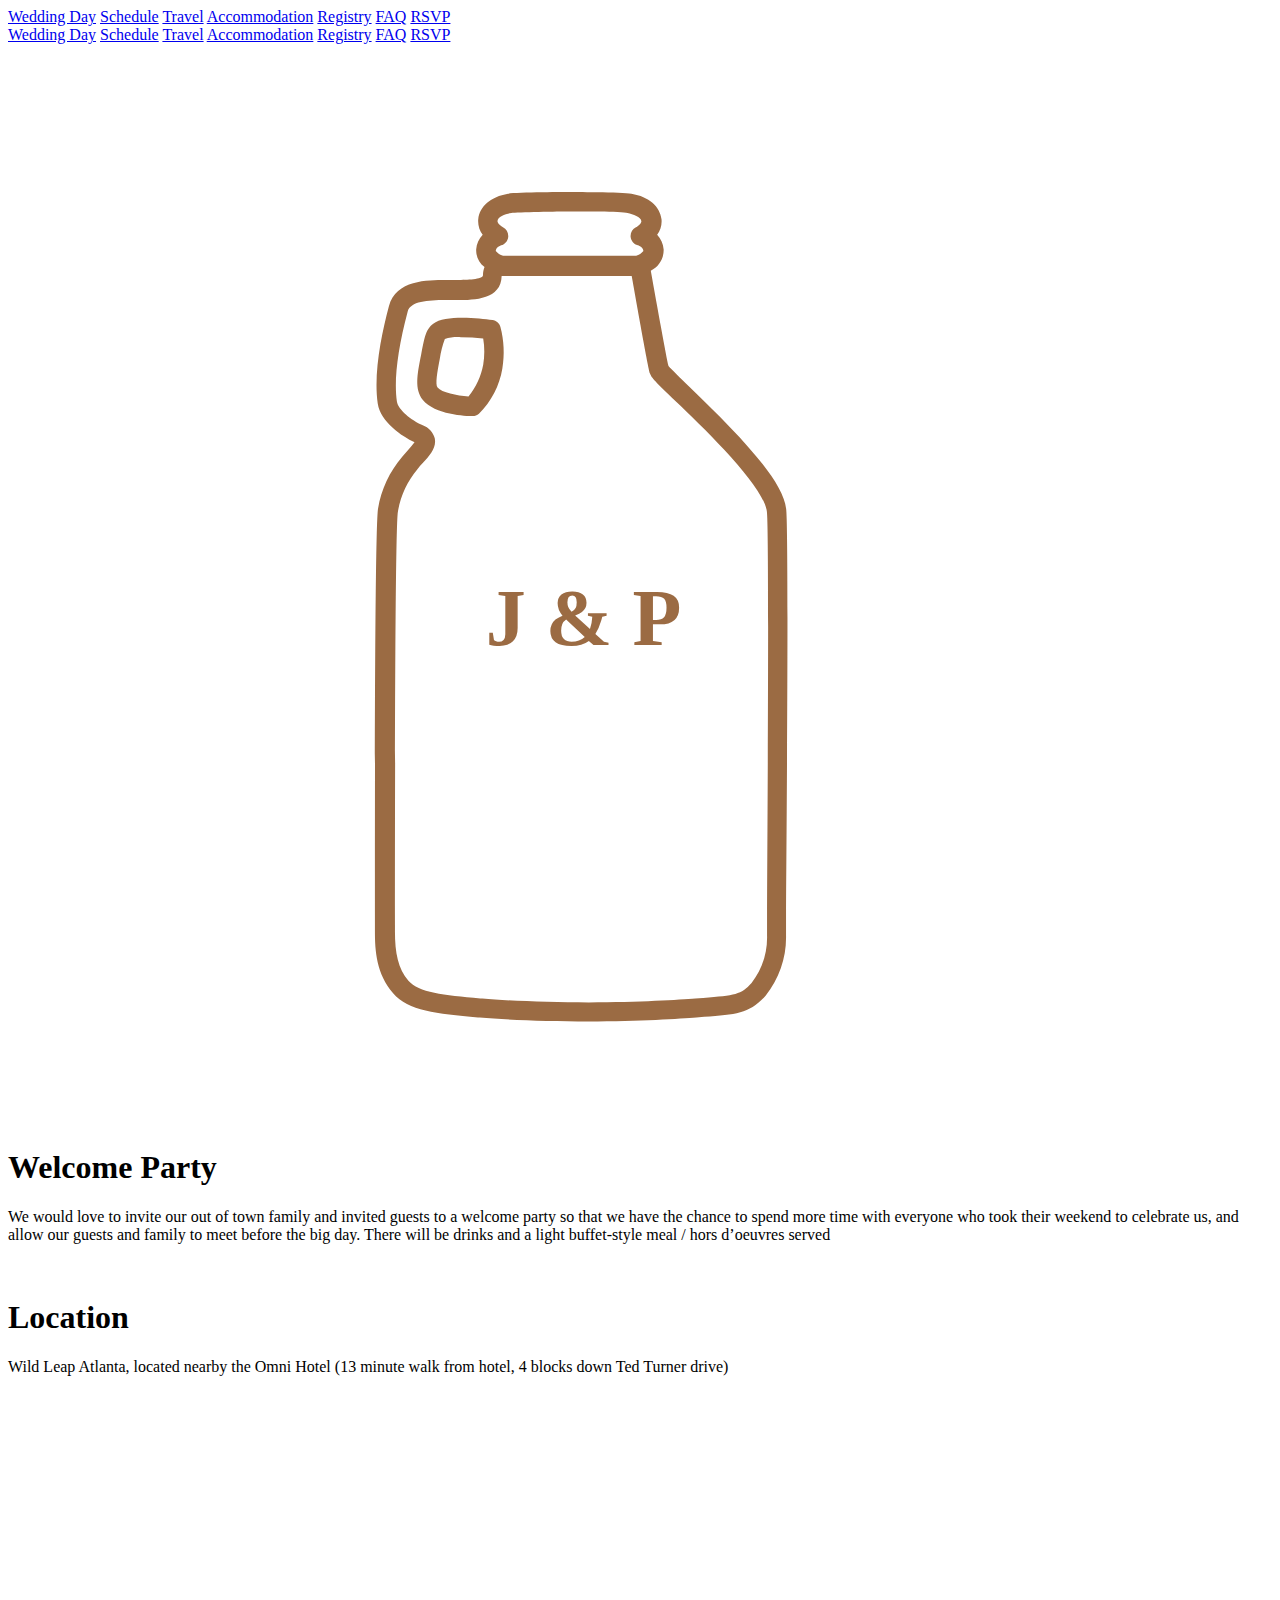
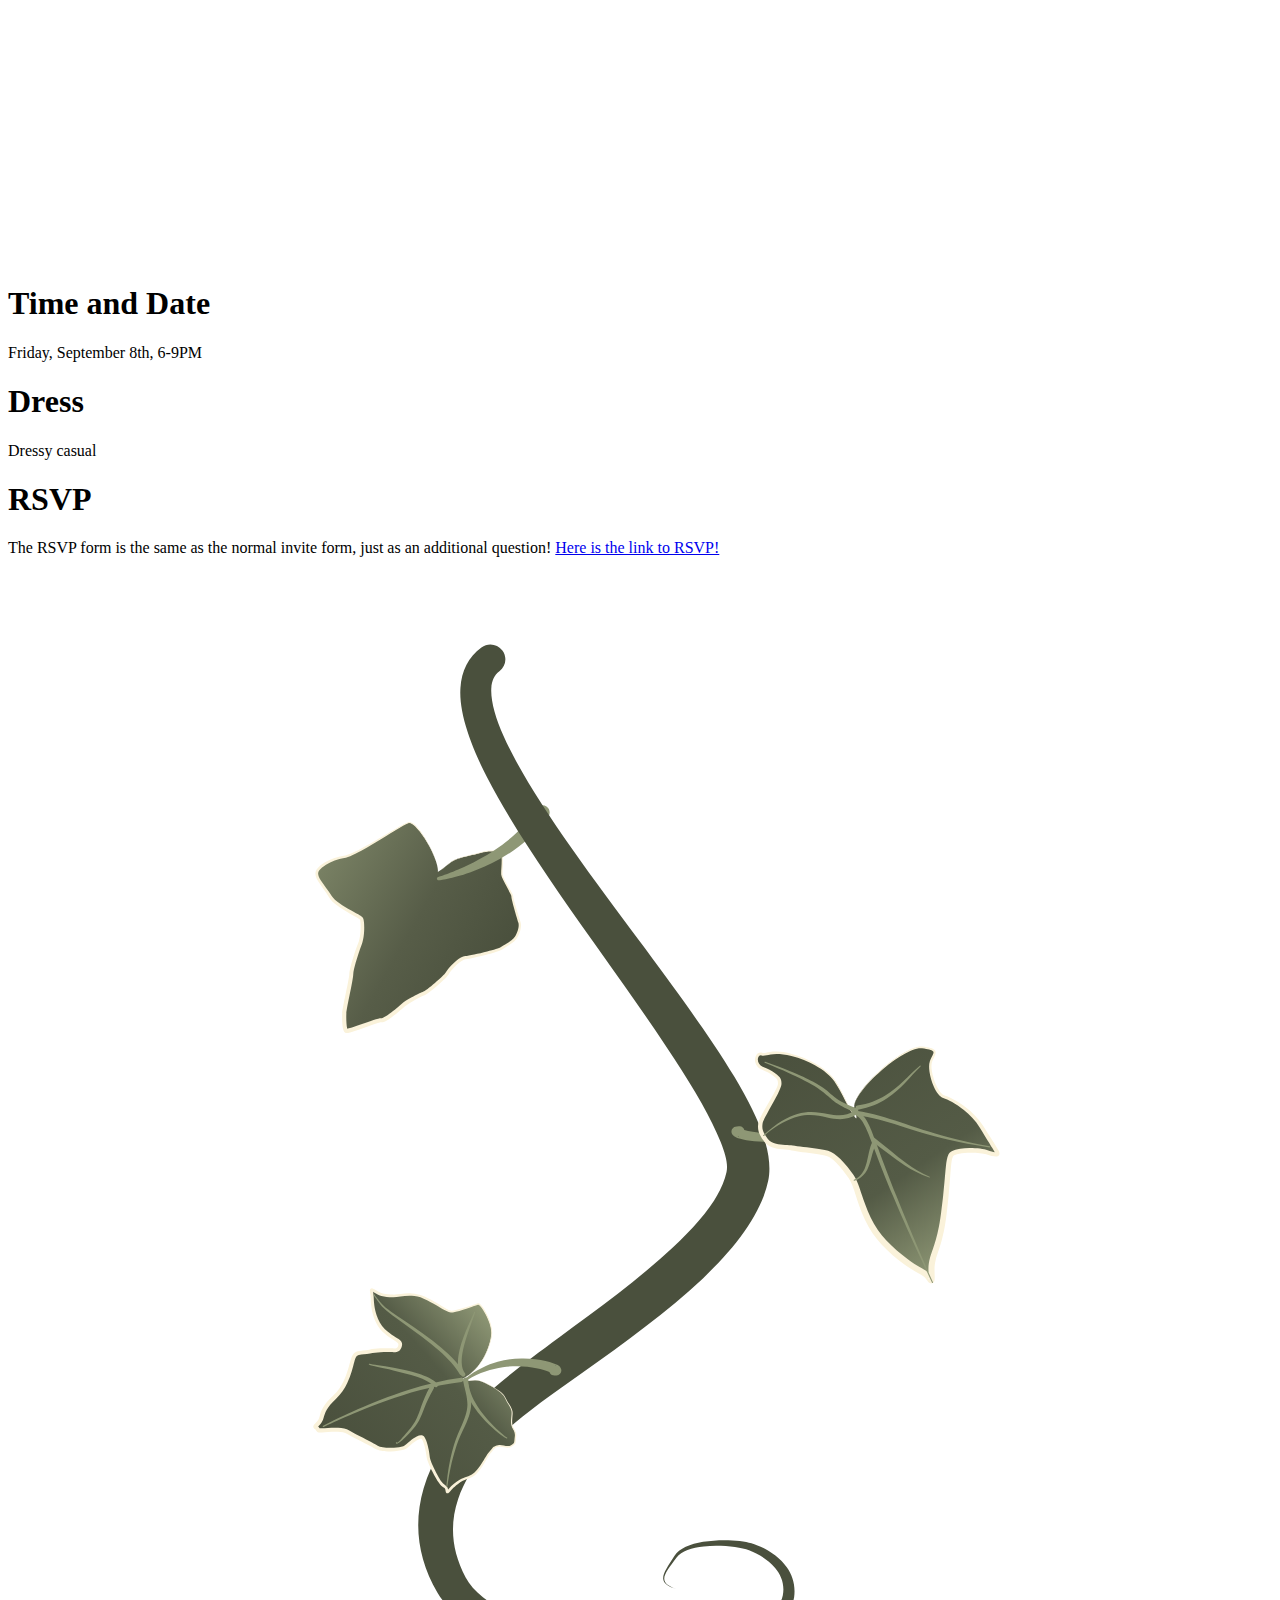
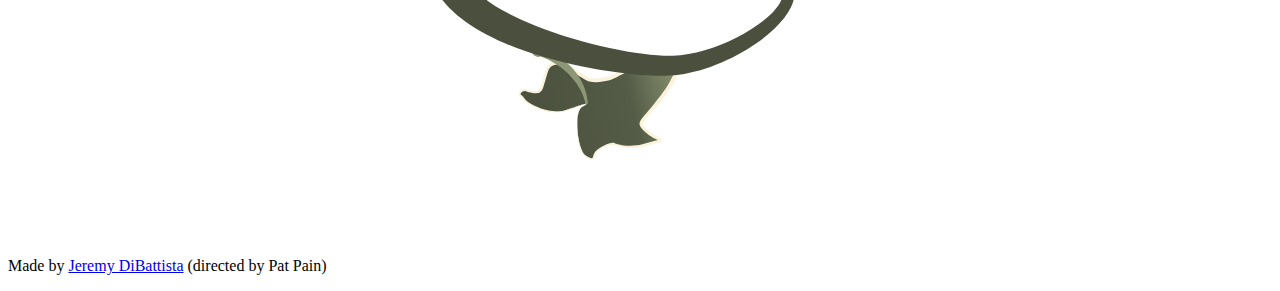
<file: welcome-party/index.html>
<!doctype html><html lang=en><head><title>Jeremy DiBattista & Patrizia Pain's Wedding</title><meta charset=utf-8><meta name=viewport content="width=device-width,initial-scale=1,minimum-scale=1,shrink-to-fit=no"><link rel=icon href=https://jeremyandpat.com/image/favicon.ico><link href=https://jeremyandpat.com/css/style.css rel=stylesheet><link rel=preconnect href=https://fonts.googleapis.com><link rel=preconnect href=https://fonts.gstatic.com crossorigin><link href="https://fonts.googleapis.com/css2?family=Noto+Sans:wght@400;700&family=Noto+Serif&display=swap" rel=stylesheet></head><body id=top><div class=nav-mobile><div id=nav-mobile-menu-button class=nav-mobile__button><div id=nav-mobile-menu-burger class=nav-mobile__burger></div></div><nav id=nav-mobile-menu class=nav-mobile__menu><a class=nav-mobile__link href=/#when>Wedding Day</a>
<a class=nav-mobile__link href=/#order-of-events>Schedule</a>
<a class=nav-mobile__link href=/travel>Travel</a>
<a class=nav-mobile__link href=/accommodation>Accommodation</a>
<a class=nav-mobile__link href=/#gifts>Registry</a>
<a class=nav-mobile__link href=/#faq>FAQ</a>
<a class="nav-mobile__link rsvp-button rsvp-nav" href=https://withjoy.com/jeremy-and-pat/rsvp>RSVP</a></nav></div><nav class=nav-desktop><a class=nav-desktop__link href=/#when>Wedding Day</a>
<a class=nav-desktop__link href=/#order-of-events>Schedule</a>
<a class=nav-desktop__link href=/travel>Travel</a>
<a class=nav-desktop__link href=/accommodation>Accommodation</a>
<a class=nav-desktop__link href=/#gifts>Registry</a>
<a class=nav-desktop__link href=/#faq>FAQ</a>
<a class="nav-desktop__link rsvp-button rsvp-nav" href=https://withjoy.com/jeremy-and-pat/rsvp>RSVP</a></nav><section class="section light standalone"><div class=section__svg><!doctype html><svg xmlns="http://www.w3.org/2000/svg" xmlns:xlink="http://www.w3.org/1999/xlink" width="1080" height="1080" viewBox="0 0 1080 1080"><desc>Created with Fabric.js 5.2.4</desc><defs/><rect x="0" y="0" width="100%" height="100%" fill="transparent"/><g transform="matrix(1 0 0 1 540 540)" id="f60ded28-dd0e-4c3b-b2b9-fa2cb2adad96"/><g transform="matrix(1 0 0 1 540 540)" id="cb22892f-40c3-4db9-963e-57f33d4187ab"><rect style="stroke:none;stroke-width:1;stroke-dasharray:none;stroke-linecap:butt;stroke-dashoffset:0;stroke-linejoin:miter;stroke-miterlimit:4;fill:#fff;fill-rule:nonzero;opacity:1;visibility:hidden" vector-effect="non-scaling-stroke" x="-540" y="-540" rx="0" ry="0" width="1080" height="1080"/></g><g transform="matrix(0 0 0 0 0 0)"><g style/></g><g transform="matrix(1.3 0 0 1.3 434.98 695.43)"><g style vector-effect="non-scaling-stroke"><g transform="matrix(1.33 0 0 1.33 106.31 -102.05)"><path style="stroke:none;stroke-width:1;stroke-dasharray:none;stroke-linecap:butt;stroke-dashoffset:0;stroke-linejoin:miter;stroke-miterlimit:4;fill:#9b6b43;fill-rule:nonzero;opacity:1" vector-effect="non-scaling-stroke" transform="translate(-349.9, -286.36)" d="M468.44 229.6C466.4244 212.409 439.6 185.362 412.44 159.096 407.2877 154.0569 401.913 148.905 400.401 147.112c-1.23050000000001-5.20699999999999-6.55080000000004-34.496-10.246-55.105H390.15109400000006c4.6875-2.2852 7.60160000000002-7.10550000000001 7.44920000000002-12.32-.265620000000013-3.1602-1.58979999999997-6.13670000000001-3.75389999999999-8.45699999999999 1.91800000000001-2.5703 2.81639999999999-5.76170000000001 2.51949999999999-8.957-.953129999999987-7.5039-7.16800000000001-13.051-17.414-14.785-5.15230000000003-.839840000000002-35.336-.953119999999998-35.672-.953119999999998s-30.52.0-35.672.953119999999998c-10.023 1.7344-16.465 7.2812-17.246 14.727H290.35798800000015c-.277339999999981 3.20310000000001.640620000000013 6.39449999999999 2.57810000000001 8.9609-2.21089999999998 2.28910000000001-3.53910000000002 5.2852-3.75389999999999 8.45699999999999-.230470000000025 4.01170000000001 1.58199999999999 7.8672 4.81639999999999 10.246C293.38920800000017 91.3906 293.08452800000015 93.0117 293.1040580000002 94.6406c0 2.51949999999999-9.63279999999998 2.63279999999999-14.785 2.7422h-7.05470000000003c-10.023.0-28.617.0-32.535 15.008-4.36719999999997 16.238-9.01560000000001 39.199-6.49610000000001 56.449 1.56639999999999 10.695 14.055 19.039 21.281 22.398H253.51035200000013c-1.0977 1.5-2.29300000000001 2.92189999999999-3.58199999999999 4.2578-1.17580000000001 1.28909999999999-2.35159999999996 2.6875-3.52730000000003 4.0898H246.39714600000013c-7.30079999999998 8.54689999999999-12.1409999999999 18.926-14 30.016-1.73439999999994 11.871-1.84769999999997 155.79-1.79299999999998 240.52V473.8753c0 11.535.839840000000038 24.754 10.527 35.953 8.9023 10.305 24.863 11.7620000000001 49.055 14.055h1.0625c14.953 1.39840000000004 39.594 2.29690000000005 62.832 2.29690000000005 29.512.0 53.535-1.625 62.441-2.29690000000005l4.53519999999998-.335940000000051c19.039-1.45699999999999 26.207-1.96090000000004 35.504-12.207L456.5647520000001 511.33645399999995c7.92970000000003-9.87110000000001 12.113-22.23 11.816-34.887v-15.23c1.12110000000001-147.62 1.06639999999999-223.27.0585940000000278-231.62zM303.57 77.28C305.82 76.67844 307.4606 74.7527 307.695 72.4362 307.93327999999997 70.1237 306.71452999999997 67.905 304.6364 66.862 303.74187 66.41278 301.39029999999997 64.6237 301.49969999999996 63.3347c0-2.7422 5.15230000000003-4.3125 8.00779999999998-4.7617s28-.839840000000002 33.602-.839840000000002c5.60160000000002.0 30.465.0 33.602.839840000000002C379.8481999999999 59.41284 384.4380999999999 60.5886 384.71929999999986 63.3347c0 1.2891-2.01560000000001 2.9688-3.13670000000002 3.5273-2.09769999999998 1.0391-3.32420000000002 3.2734-3.08199999999999 5.60160000000001.25 2.3086 1.89839999999998 4.2227 4.14449999999999 4.8164.0.0 3.07810000000001.894530000000003 3.24610000000001 3.3047-1.07029999999997 1.3398-2.53910000000002 2.3008-4.19920000000002 2.7422h-77c-1.65620000000001-.441410000000005-3.12889999999999-1.4023-4.19920000000002-2.7422.0546870000000013-2.1875 2.85550000000001-3.1953 3.07810000000001-3.3047zm153.83 383.88v15.344C457.68125 486.42979999999994 454.5172 496.145 448.443 503.99999999999994c-6.16019999999998 6.77730000000008-9.40619999999996 7.16799999999995-28 8.56639999999999L415.9078 512.9570199999999c-8.79300000000001.671879999999987-32.48 2.23829999999998-61.602 2.23829999999998-22.398.0-47.375-.894530000000032-61.602-2.23829999999998h-1.12110000000001c-21.449-2.01560000000001-35.617-3.35940000000005-41.609-10.2459999999999-5.9922-6.88670000000008-7.7852-16.1840000000001-7.7852-28.6170000000001v-3.75389999999993c0-141.57.503909999999962-230.89 1.6797-238.84l.00390600000000063.00390600000000063c1.44919999999996-9.0547 5.3203-17.551 11.199-24.582 1.00779999999997-1.23050000000001 2.12889999999999-2.4648 3.19139999999999-3.64060000000001 4.14449999999999-4.64840000000004 8.0625-8.96090000000004 6.94529999999998-14.391V188.88651999999996c-.96875-3.4727-3.55470000000003-6.26560000000001-6.94139999999999-7.50390000000002-6.66409999999999-2.96879999999996-14.281-9.07029999999998-14.953-13.777-1.79299999999998-11.93.449220000000025-30.352 6.21480000000003-51.91 1.625-6.04690000000001 11.648-6.66410000000001 21.785-6.7188h6.88670000000002c10.137.0 25.426-.449219999999997 25.703-13.945h75.211c3.02340000000004 16.801 9.46480000000008 53.031 10.5860000000001 56.391.839839999999924 2.4648 2.96879999999993 4.70310000000001 14.8399999999999 16.07 16.801 15.961 51.0700000000001 49.113 52.7540000000001 63.785.94530999999995 7.39449999999999.94530999999995 84.844.105469999999968 229.88z" stroke-linecap="round"/></g><g transform="matrix(1.33 0 0 1.33 13.49 -286.54)"><path style="stroke:none;stroke-width:1;stroke-dasharray:none;stroke-linecap:butt;stroke-dashoffset:0;stroke-linejoin:miter;stroke-miterlimit:4;fill:#9b6b43;fill-rule:nonzero;opacity:1" vector-effect="non-scaling-stroke" transform="translate(-280.05, -147.46)" d="M286.95 175.89c-3.58589999999998.0-21.84-.785159999999991-28.785-9.4648-4.76169999999999-5.9922-3.07810000000001-14.727-1.28910000000002-24.078l.335939999999994-1.625c2.23829999999998-11.871 2.96879999999999-15.062 7.05470000000003-18.258 6.60939999999999-5.20700000000001 26.152-3.2461 34.273-2.1289V120.33920599999999C300.71924 120.64779599999999 302.51614 122.20250599999999 303.13334 124.315806 305.20754 132.151706 305.58644 140.342806 304.25054 148.338806 302.60994 158.284106 297.86774 167.455806 290.69954 174.545806 289.65654 175.440336 288.32064 175.916906 286.94954 175.889606zm-6.66410000000002-45.641V130.252906C277.14529999999996 130.010716 273.989 130.370096 270.989 131.315406c-1.37110000000001 3.7148-2.34769999999998 7.5625-2.91410000000002 11.48l-.335939999999994 1.67969999999997c-.953120000000013 5.20699999999999-2.46480000000003 13.047-.953120000000013 14.953 2.35160000000002 2.91019999999998 11.199 4.70309999999998 17.863 5.15229999999997H284.652747c4.34769999999998-5.30469999999997 7.27730000000003-11.625 8.51170000000002-18.371.855470000000025-5.03909999999999.855470000000025-10.191.0-15.23-4.27730000000003-.476560000000006-8.57810000000001-.71875-12.879-.726560000000006z" stroke-linecap="round"/></g><g transform="matrix(1.33 0 0 1.33 -253.09 361.98)"><path style="stroke:none;stroke-width:1;stroke-dasharray:none;stroke-linecap:butt;stroke-dashoffset:0;stroke-linejoin:miter;stroke-miterlimit:4;fill:#9b6b43;fill-rule:nonzero;opacity:1" vector-effect="non-scaling-stroke" transform="translate(-10.08, 10.2)" d="M18.766-1.125c-.96875.5-1.9805.875-3.0312 1.125-1.043.25781-2.1367.39062-3.2812.39062-3.3984.0-6.0898-.94531-8.0781-2.8438-1.9922-1.9062-2.9844-4.4844-2.9844-7.7344.0-3.2578.99219-5.8359 2.9844-7.7344 1.9883-1.9062 4.6797-2.8594 8.0781-2.8594 1.1445.0 2.2383.132809999999996 3.2812.390619999999995 1.0508.25 2.0625.625 3.0312 1.125v4.2188c-.98047-.65625-1.9453-1.1406-2.8906-1.4531-.94922-.3125-1.9492-.46875-3-.46875-1.875.0-3.3516.60547-4.4219 1.8125-1.0742 1.1992-1.6094 2.8555-1.6094 4.9688.0 2.1055.53516 3.7617 1.6094 4.9688 1.0703 1.1992 2.5469 1.7969 4.4219 1.7969 1.0508.0 2.0508-.14844 3-.453120000000001.945309999999997-.3125 1.9102-.80078 2.8906-1.4688z" stroke-linecap="round"/></g><g transform="matrix(1.33 0 0 1.33 -228.39 365.13)"><path style="stroke:none;stroke-width:1;stroke-dasharray:none;stroke-linecap:butt;stroke-dashoffset:0;stroke-linejoin:miter;stroke-miterlimit:4;fill:#9b6b43;fill-rule:nonzero;opacity:1" vector-effect="non-scaling-stroke" transform="translate(-8.05, 7.84)" d="M13.734-11.141c-.4375-.195309999999999-.871090000000001-.34375-1.2969-.4375C12.01913-11.68006 11.59726-11.73475 11.171500000000002-11.73475c-1.2617.0-2.2305.40625-2.9062 1.2188-.67969.804690000000001-1.0156 1.9531-1.0156 3.4531v7.0625h-4.8906v-15.312h4.8906v2.5156c.625-1 1.3438-1.7266 2.1562-2.1875.820309999999997-.46875 1.8008-.70312 2.9375-.70312.164059999999997.0.34375.0117189999999994.53125.03125.195309999999997.0117189999999994.476559999999997.0390619999999995.84375.078125z" stroke-linecap="round"/></g><g transform="matrix(1.33 0 0 1.33 -208.15 365.39)"><path style="stroke:none;stroke-width:1;stroke-dasharray:none;stroke-linecap:butt;stroke-dashoffset:0;stroke-linejoin:miter;stroke-miterlimit:4;fill:#9b6b43;fill-rule:nonzero;opacity:1" vector-effect="non-scaling-stroke" transform="translate(-9.42, 7.65)" d="M17.641-7.7031v1.4062h-11.453c.125 1.1484.53906 2.0078 1.25 2.5781.70703.57422 1.7031.85938 2.9844.85938 1.0312.0 2.082-.14844 3.1562-.45312 1.082-.3125 2.1914-.77344 3.3281-1.3906v3.7656c-1.1562.4375-2.3125.76562-3.4688.98438-1.1562.22656-2.3125.34375-3.4688.34375-2.7734.0-4.9297-.70312-6.4688-2.1094-1.5312-1.4062-2.2969-3.3789-2.2969-5.9219.0-2.5.75391-4.4609 2.2656-5.8906 1.5078-1.4375 3.582-2.1562 6.2188-2.1562 2.4062.0 4.332.73047 5.7812 2.1875 1.4453 1.4492 2.1719 3.3828 2.1719 5.7969zm-5.0312-1.625c0-.925780000000001-.273440000000003-1.6719-.8125-2.2344-.54297-.570309999999999-1.25-.85938-2.125-.85938-.94922.0-1.7188.26562-2.3125.79688s-.96484 1.2969-1.1094 2.2969z" stroke-linecap="round"/></g><g transform="matrix(1.33 0 0 1.33 -183.46 365.39)"><path style="stroke:none;stroke-width:1;stroke-dasharray:none;stroke-linecap:butt;stroke-dashoffset:0;stroke-linejoin:miter;stroke-miterlimit:4;fill:#9b6b43;fill-rule:nonzero;opacity:1" vector-effect="non-scaling-stroke" transform="translate(-8.95, 7.65)" d="M9.2188-6.8906c-1.0234.0-1.793.17188-2.3125.51562-.51172.34375-.76562.85547-.76562 1.5312.0.625.20703 1.1172.625 1.4688.41406.34375.98828.51562 1.7188.51562.92578.0 1.7031-.32812 2.3281-.984379999999999.632809999999999-.664060000000001.95312-1.4922.95312-2.4844v-.5625zm7.4688-1.8438V0h-4.9219V-2.2656c-.65625.92969-1.3984 1.6055-2.2188 2.0312-.824220000000002.41406-1.8242.625-3 .625-1.5859.0-2.8711-.45703-3.8594-1.375-.99219-.92578-1.4844-2.1289-1.4844-3.6094.0-1.7891.61328-3.1016 1.8438-3.9375 1.2383-.84375 3.1797-1.2656 5.8281-1.2656h2.8906v-.390619999999998c0-.769530000000001-.308589999999999-1.332-.92188-1.6875C10.226529999999999-12.2383 9.27342-12.4219 7.984319999999999-12.4219c-1.0547.0-2.0312.10547-2.9375.3125-.89844.210940000000001-1.7305.523440000000001-2.5.9375v-3.7344c1.0391-.25 2.0859-.441409999999998 3.1406-.57812 1.0625-.132809999999997 2.125-.20312 3.1875-.20312 2.7578.0 4.75.54688 5.9688 1.6406 1.2266 1.0859 1.8438 2.8555 1.8438 5.3125z" stroke-linecap="round"/></g><g transform="matrix(1.33 0 0 1.33 -161.44 362.47)"><path style="stroke:none;stroke-width:1;stroke-dasharray:none;stroke-linecap:butt;stroke-dashoffset:0;stroke-linejoin:miter;stroke-miterlimit:4;fill:#9b6b43;fill-rule:nonzero;opacity:1" vector-effect="non-scaling-stroke" transform="translate(-6.56, 9.83)" d="M7.7031-19.656v4.3438H12.75v3.5H7.7031v6.5c0 .71094.14062 1.1875.421880000000001 1.4375s.835940000000001.375 1.6719.375h2.5156v3.5H8.12498c-1.9375.0-3.3125-.39844-4.125-1.2031-.80469-.8125-1.2031-2.1797-1.2031-4.1094v-6.5h-2.4219v-3.5h2.4219V-19.656z" stroke-linecap="round"/></g><g transform="matrix(1.33 0 0 1.33 -139.79 365.39)"><path style="stroke:none;stroke-width:1;stroke-dasharray:none;stroke-linecap:butt;stroke-dashoffset:0;stroke-linejoin:miter;stroke-miterlimit:4;fill:#9b6b43;fill-rule:nonzero;opacity:1" vector-effect="non-scaling-stroke" transform="translate(-9.42, 7.65)" d="M17.641-7.7031v1.4062h-11.453c.125 1.1484.53906 2.0078 1.25 2.5781.70703.57422 1.7031.85938 2.9844.85938 1.0312.0 2.082-.14844 3.1562-.45312 1.082-.3125 2.1914-.77344 3.3281-1.3906v3.7656c-1.1562.4375-2.3125.76562-3.4688.98438-1.1562.22656-2.3125.34375-3.4688.34375-2.7734.0-4.9297-.70312-6.4688-2.1094-1.5312-1.4062-2.2969-3.3789-2.2969-5.9219.0-2.5.75391-4.4609 2.2656-5.8906 1.5078-1.4375 3.582-2.1562 6.2188-2.1562 2.4062.0 4.332.73047 5.7812 2.1875 1.4453 1.4492 2.1719 3.3828 2.1719 5.7969zm-5.0312-1.625c0-.925780000000001-.273440000000003-1.6719-.8125-2.2344-.54297-.570309999999999-1.25-.85938-2.125-.85938-.94922.0-1.7188.26562-2.3125.79688s-.96484 1.2969-1.1094 2.2969z" stroke-linecap="round"/></g><g transform="matrix(1.33 0 0 1.33 -114.4 361.65)"><path style="stroke:none;stroke-width:1;stroke-dasharray:none;stroke-linecap:butt;stroke-dashoffset:0;stroke-linejoin:miter;stroke-miterlimit:4;fill:#9b6b43;fill-rule:nonzero;opacity:1" vector-effect="non-scaling-stroke" transform="translate(-9.48, 10.45)" d="M12.766-13.078v-8.2031h4.9219v21.281h-4.9219v-2.2188c-.66797.90625-1.4062 1.5703-2.2188 1.9844-.812599999999998.4141-1.7578.625-2.8281.625-1.8867.0-3.4336-.75-4.6406-2.25-1.2109-1.5-1.8125-3.4258-1.8125-5.7812.0-2.3633.60156-4.2969 1.8125-5.7969 1.207-1.5 2.7539-2.25 4.6406-2.25 1.0625.0 2 .214840000000001 2.8125.64062.820310000000001.429689999999999 1.5664 1.0859 2.2344 1.9688zm-3.2188 9.9219c1.0391.0 1.8359-.37891 2.3906-1.1406.550780000000001-.769530000000001.82812-1.8828.82812-3.3438.0-1.457-.277339999999999-2.5664-.82812-3.3281-.554689999999999-.769529999999998-1.3516-1.1562-2.3906-1.1562-1.043.0-1.8398.386720000000002-2.3906 1.1562-.55469.761720000000002-.82812 1.8711-.82812 3.3281.0 1.4609.27344 2.5742.82812 3.3438.550780000000001.76172 1.3477 1.1406 2.3906 1.1406z" stroke-linecap="round"/></g><g transform="matrix(1.33 0 0 1.33 -73.21 361.65)"><path style="stroke:none;stroke-width:1;stroke-dasharray:none;stroke-linecap:butt;stroke-dashoffset:0;stroke-linejoin:miter;stroke-miterlimit:4;fill:#9b6b43;fill-rule:nonzero;opacity:1" vector-effect="non-scaling-stroke" transform="translate(-10.57, 10.45)" d="M10.5-3.1562c1.0508.0 1.8516-.37891 2.4062-1.1406.55078-.769530000000001.82812-1.8828.82812-3.3438.0-1.457-.277340000000001-2.5664-.82812-3.3281C12.35151-11.73823 11.5507-12.1249 10.5-12.1249c-1.0547.0-1.8594.38672-2.4219 1.1562-.55469.773440000000001-.82812 1.8828-.82812 3.3281.0 1.4492.27344 2.5586.82812 3.3281.5625.77344 1.3672 1.1562 2.4219 1.1562zm-3.25-9.9219C7.92578-13.96091 8.6719-14.6172 9.4844-15.0469 10.30471-15.47268 11.25-15.687520000000001 12.3125-15.687520000000001c1.8945.0 3.4453.75 4.6562 2.25 1.207 1.5 1.8125 3.4336 1.8125 5.7969.0 2.3555-.605469999999997 4.2812-1.8125 5.7812-1.2109 1.5-2.7617 2.25-4.6562 2.25-1.0625.0-2.0078-.21094-2.8281-.625-.812499999999998-.42578-1.5586-1.0859-2.2344-1.9844v2.2188h-4.8906v-21.281h4.8906z" stroke-linecap="round"/></g><g transform="matrix(1.33 0 0 1.33 -48.52 369.4)"><path style="stroke:none;stroke-width:1;stroke-dasharray:none;stroke-linecap:butt;stroke-dashoffset:0;stroke-linejoin:miter;stroke-miterlimit:4;fill:#9b6b43;fill-rule:nonzero;opacity:1" vector-effect="non-scaling-stroke" transform="translate(-9.05, 4.63)" d="M.34375-15.312h4.8906l4.125 10.391 3.5-10.391h4.8906l-6.4375 16.766c-.648440000000001 1.6953-1.4023 2.8828-2.2656 3.5625-.867190000000001.6875-2 1.0312-3.4062 1.0312h-2.8438v-3.2188h1.5312c.83203.0 1.4375-.13672 1.8125-.40625.38281-.26172.67969-.73047.89062-1.4062l.14062-.42188z" stroke-linecap="round"/></g><g transform="matrix(1.33 0 0 1.33 -10.15 361.97)"><path style="stroke:none;stroke-width:1;stroke-dasharray:none;stroke-linecap:butt;stroke-dashoffset:0;stroke-linejoin:miter;stroke-miterlimit:4;fill:#9b6b43;fill-rule:nonzero;opacity:1" vector-effect="non-scaling-stroke" transform="translate(-9.83, 10.2)" d="M2.5781-20.406h14.203v3.9688h-8.9531v3.7969h8.4219v3.9844h-8.4219v4.6719h9.25v3.9844h-14.5z" stroke-linecap="round"/></g><g transform="matrix(1.33 0 0 1.33 21.77 365.12)"><path style="stroke:none;stroke-width:1;stroke-dasharray:none;stroke-linecap:butt;stroke-dashoffset:0;stroke-linejoin:miter;stroke-miterlimit:4;fill:#9b6b43;fill-rule:nonzero;opacity:1" vector-effect="non-scaling-stroke" transform="translate(-14.65, 7.84)" d="M16.547-12.766c.61328-.945309999999999 1.3477-1.6719 2.2031-2.1719.851559999999999-.5 1.7891-.75 2.8125-.75 1.7578.0 3.0977.546880000000002 4.0156 1.6406.92578 1.0859 1.3906 2.6562 1.3906 4.7188v9.3281h-4.9219v-7.9844-.359380000000001c.00781299999999874-.132809999999999.015625-.320309999999999.015625-.5625.0-1.082-.164059999999996-1.8633-.484380000000002-2.3438-.3125-.48828-.82422-.73438-1.5312-.73438-.929690000000001.0-1.6484.386719999999999-2.1562 1.1562-.51172.761719999999999-.773440000000001 1.8672-.78125 3.3125v7.5156h-4.9219v-7.9844c0-1.6953-.148440000000003-2.7852-.4375-3.2656-.292970000000002-.48828-.8125-.73438-1.5625-.73438-.9375.0-1.6641.38672-2.1719 1.1562-.51172.76172-.76562 1.8594-.76562 3.2969v7.5312h-4.9219v-15.312h4.9219v2.2344c.60156-.86328 1.2891-1.5156 2.0625-1.9531.78125-.4375 1.6406-.65625 2.5781-.65625 1.0625.0 2 .257810000000001 2.8125.76562.8125.51172 1.4258 1.2305 1.8438 2.1562z" stroke-linecap="round"/></g><g transform="matrix(1.33 0 0 1.33 47.57 361.39)"><path style="stroke:none;stroke-width:1;stroke-dasharray:none;stroke-linecap:butt;stroke-dashoffset:0;stroke-linejoin:miter;stroke-miterlimit:4;fill:#9b6b43;fill-rule:nonzero;opacity:1" vector-effect="non-scaling-stroke" transform="translate(-4.8, 10.64)" d="M2.3594-15.312H7.25V0H2.3594zm0-5.9688H7.25v4H2.3594z" stroke-linecap="round"/></g><g transform="matrix(1.33 0 0 1.33 60.37 361.39)"><path style="stroke:none;stroke-width:1;stroke-dasharray:none;stroke-linecap:butt;stroke-dashoffset:0;stroke-linejoin:miter;stroke-miterlimit:4;fill:#9b6b43;fill-rule:nonzero;opacity:1" vector-effect="non-scaling-stroke" transform="translate(-4.8, 10.64)" d="M2.3594-21.281H7.25V0H2.3594z" stroke-linecap="round"/></g><g transform="matrix(1.33 0 0 1.33 78.81 369.4)"><path style="stroke:none;stroke-width:1;stroke-dasharray:none;stroke-linecap:butt;stroke-dashoffset:0;stroke-linejoin:miter;stroke-miterlimit:4;fill:#9b6b43;fill-rule:nonzero;opacity:1" vector-effect="non-scaling-stroke" transform="translate(-9.05, 4.63)" d="M.34375-15.312h4.8906l4.125 10.391 3.5-10.391h4.8906l-6.4375 16.766c-.648440000000001 1.6953-1.4023 2.8828-2.2656 3.5625-.867190000000001.6875-2 1.0312-3.4062 1.0312h-2.8438v-3.2188h1.5312c.83203.0 1.4375-.13672 1.8125-.40625.38281-.26172.67969-.73047.89062-1.4062l.14062-.42188z" stroke-linecap="round"/></g><g transform="matrix(1.33 0 0 1.33 119.79 361.97)"><path style="stroke:none;stroke-width:1;stroke-dasharray:none;stroke-linecap:butt;stroke-dashoffset:0;stroke-linejoin:miter;stroke-miterlimit:4;fill:#9b6b43;fill-rule:nonzero;opacity:1" vector-effect="non-scaling-stroke" transform="translate(-11.79, 10.2)" d="M10.047-11.359c1.1016.0 1.8945-.20312 2.375-.60938.476559999999999-.414060000000001.71875-1.0938.71875-2.0312.0-.92578-.242190000000001-1.5859-.71875-1.9844C11.94153-16.39023 11.1486-16.59336 10.047-16.59336h-2.2188v5.2344zm-2.2188 3.6406v7.7188h-5.25v-20.406h8.0312c2.6875.0 4.6562.453119999999998 5.9062 1.3594 1.2578.898439999999997 1.8906 2.3203 1.8906 4.2656.0 1.3555-.328119999999998 2.4648-.984380000000002 3.3281-.648440000000001.867190000000001-1.625 1.5-2.9375 1.9062.71875.16797 1.3594.54297 1.9219 1.125.570309999999999.57422 1.1484 1.4492 1.7344 2.625l2.8594 5.7969h-5.6094l-2.4844-5.0781c-.5-1.0195-1.0117-1.7109-1.5312-2.0781-.51172-.375-1.1953-.5625-2.0469-.5625z" stroke-linecap="round"/></g><g transform="matrix(1.33 0 0 1.33 144.75 365.39)"><path style="stroke:none;stroke-width:1;stroke-dasharray:none;stroke-linecap:butt;stroke-dashoffset:0;stroke-linejoin:miter;stroke-miterlimit:4;fill:#9b6b43;fill-rule:nonzero;opacity:1" vector-effect="non-scaling-stroke" transform="translate(-8.95, 7.65)" d="M9.2188-6.8906c-1.0234.0-1.793.17188-2.3125.51562-.51172.34375-.76562.85547-.76562 1.5312.0.625.20703 1.1172.625 1.4688.41406.34375.98828.51562 1.7188.51562.92578.0 1.7031-.32812 2.3281-.984379999999999.632809999999999-.664060000000001.95312-1.4922.95312-2.4844v-.5625zm7.4688-1.8438V0h-4.9219V-2.2656c-.65625.92969-1.3984 1.6055-2.2188 2.0312-.824220000000002.41406-1.8242.625-3 .625-1.5859.0-2.8711-.45703-3.8594-1.375-.99219-.92578-1.4844-2.1289-1.4844-3.6094.0-1.7891.61328-3.1016 1.8438-3.9375 1.2383-.84375 3.1797-1.2656 5.8281-1.2656h2.8906v-.390619999999998c0-.769530000000001-.308589999999999-1.332-.92188-1.6875C10.226529999999999-12.2383 9.27342-12.4219 7.984319999999999-12.4219c-1.0547.0-2.0312.10547-2.9375.3125-.89844.210940000000001-1.7305.523440000000001-2.5.9375v-3.7344c1.0391-.25 2.0859-.441409999999998 3.1406-.57812 1.0625-.132809999999997 2.125-.20312 3.1875-.20312 2.7578.0 4.75.54688 5.9688 1.6406 1.2266 1.0859 1.8438 2.8555 1.8438 5.3125z" stroke-linecap="round"/></g><g transform="matrix(1.33 0 0 1.33 170.66 369.17)"><path style="stroke:none;stroke-width:1;stroke-dasharray:none;stroke-linecap:butt;stroke-dashoffset:0;stroke-linejoin:miter;stroke-miterlimit:4;fill:#9b6b43;fill-rule:nonzero;opacity:1" vector-effect="non-scaling-stroke" transform="translate(-9.48, 4.8)" d="M12.766-2.5938c-.66797.88672-1.4062 1.543-2.2188 1.9688-.8125.41797-1.7578.625-2.8281.625-1.8672.0-3.4062-.73438-4.625-2.2031C1.8753-3.6797 1.266-5.5547 1.266-7.8281c0-2.2891.60938-4.1641 1.8281-5.625 1.2188-1.4688 2.7578-2.2031 4.625-2.2031 1.0703.0 2.0156.214840000000001 2.8281.64062.8125.41797 1.5508 1.0742 2.2188 1.9688v-2.2656h4.9219v13.766c0 2.457-.777339999999999 4.3359-2.3281 5.6406-1.5547 1.3008-3.8086 1.9531-6.7656 1.9531-.94922.0-1.8711-.0742190000000003-2.7656-.21875-.89844-.14844-1.7969-.37109-2.7031-.67188v-3.8125c.86328.48828 1.7031.85156 2.5156 1.0938.82031.23828 1.6484.35938 2.4844.35938 1.6016.0 2.7734-.35156 3.5156-1.0469.75-.69922 1.125-1.7969 1.125-3.2969zM9.5472-12.125c-1.0117.0-1.8047.375-2.375 1.125C6.6097-10.25781 6.32845-9.2031 6.32845-7.8281c0 1.3984.26953 2.4609.8125 3.1875.55078.71875 1.3516 1.0781 2.4062 1.0781 1.0195.0 1.8125-.36719 2.375-1.1094.5625-.75.84375-1.8008.84375-3.1562.0-1.375-.28125-2.4297-.84375-3.1719-.5625-.75-1.3555-1.125-2.375-1.125z" stroke-linecap="round"/></g><g transform="matrix(1.33 0 0 1.33 191.16 361.39)"><path style="stroke:none;stroke-width:1;stroke-dasharray:none;stroke-linecap:butt;stroke-dashoffset:0;stroke-linejoin:miter;stroke-miterlimit:4;fill:#9b6b43;fill-rule:nonzero;opacity:1" vector-effect="non-scaling-stroke" transform="translate(-4.8, 10.64)" d="M2.3594-21.281H7.25V0H2.3594z" stroke-linecap="round"/></g><g transform="matrix(1.33 0 0 1.33 210.1 365.39)"><path style="stroke:none;stroke-width:1;stroke-dasharray:none;stroke-linecap:butt;stroke-dashoffset:0;stroke-linejoin:miter;stroke-miterlimit:4;fill:#9b6b43;fill-rule:nonzero;opacity:1" vector-effect="non-scaling-stroke" transform="translate(-9.42, 7.65)" d="M17.641-7.7031v1.4062h-11.453c.125 1.1484.53906 2.0078 1.25 2.5781.70703.57422 1.7031.85938 2.9844.85938 1.0312.0 2.082-.14844 3.1562-.45312 1.082-.3125 2.1914-.77344 3.3281-1.3906v3.7656c-1.1562.4375-2.3125.76562-3.4688.98438-1.1562.22656-2.3125.34375-3.4688.34375-2.7734.0-4.9297-.70312-6.4688-2.1094-1.5312-1.4062-2.2969-3.3789-2.2969-5.9219.0-2.5.75391-4.4609 2.2656-5.8906 1.5078-1.4375 3.582-2.1562 6.2188-2.1562 2.4062.0 4.332.73047 5.7812 2.1875 1.4453 1.4492 2.1719 3.3828 2.1719 5.7969zm-5.0312-1.625c0-.925780000000001-.273440000000003-1.6719-.8125-2.2344-.54297-.570309999999999-1.25-.85938-2.125-.85938-.94922.0-1.7188.26562-2.3125.79688s-.96484 1.2969-1.1094 2.2969z" stroke-linecap="round"/></g><g transform="matrix(1.33 0 0 1.33 -257.87 398.72)"><path style="stroke:none;stroke-width:1;stroke-dasharray:none;stroke-linecap:butt;stroke-dashoffset:0;stroke-linejoin:miter;stroke-miterlimit:4;fill:#9b6b43;fill-rule:nonzero;opacity:1" vector-effect="non-scaling-stroke" transform="translate(-6.48, 10.64)" d="M12.422-21.281v3.2188h-2.7031c-.6875.0-1.1719.125-1.4531.375-.27344.25-.40625.6875-.40625 1.3125v1.0625h4.1875v3.5h-4.1875v11.812h-4.8906v-11.812h-2.4375v-3.5h2.4375v-1.0625c0-1.6641.46094-2.8984 1.3906-3.7031.92578-.80078 2.3672-1.2031 4.3281-1.2031z" stroke-linecap="round"/></g><g transform="matrix(1.33 0 0 1.33 -239.54 402.46)"><path style="stroke:none;stroke-width:1;stroke-dasharray:none;stroke-linecap:butt;stroke-dashoffset:0;stroke-linejoin:miter;stroke-miterlimit:4;fill:#9b6b43;fill-rule:nonzero;opacity:1" vector-effect="non-scaling-stroke" transform="translate(-8.05, 7.84)" d="M13.734-11.141c-.4375-.195309999999999-.871090000000001-.34375-1.2969-.4375C12.01913-11.68006 11.59726-11.73475 11.171500000000002-11.73475c-1.2617.0-2.2305.40625-2.9062 1.2188-.67969.804690000000001-1.0156 1.9531-1.0156 3.4531v7.0625h-4.8906v-15.312h4.8906v2.5156c.625-1 1.3438-1.7266 2.1562-2.1875.820309999999997-.46875 1.8008-.70312 2.9375-.70312.164059999999997.0.34375.0117189999999994.53125.03125.195309999999997.0117189999999994.476559999999997.0390619999999995.84375.078125z" stroke-linecap="round"/></g><g transform="matrix(1.33 0 0 1.33 -219.04 402.72)"><path style="stroke:none;stroke-width:1;stroke-dasharray:none;stroke-linecap:butt;stroke-dashoffset:0;stroke-linejoin:miter;stroke-miterlimit:4;fill:#9b6b43;fill-rule:nonzero;opacity:1" vector-effect="non-scaling-stroke" transform="translate(-9.62, 7.65)" d="M9.6406-12.188c-1.0859.0-1.9141.39062-2.4844 1.1719-.57422.78125-.85938 1.9062-.85938 3.375.0 1.4688.28516 2.5938.85938 3.375.57031.77344 1.3984 1.1562 2.4844 1.1562 1.0625.0 1.875-.38281 2.4375-1.1562.570309999999999-.78125.859380000000002-1.9062.859380000000002-3.375.0-1.4688-.289060000000001-2.5938-.859380000000002-3.375-.5625-.78125-1.375-1.1719-2.4375-1.1719zm0-3.5c2.6328.0 4.6914.714840000000001 6.1719 2.1406 1.4766 1.418 2.2188 3.3867 2.2188 5.9062.0 2.5117-.742190000000001 4.4805-2.2188 5.9062-1.4805 1.418-3.5391 2.125-6.1719 2.125-2.6484.0-4.7148-.70703-6.2031-2.125-1.4922-1.4258-2.2344-3.3945-2.2344-5.9062.0-2.5195.74219-4.4883 2.2344-5.9062 1.4883-1.4258 3.5547-2.1406 6.2031-2.1406z" stroke-linecap="round"/></g><g transform="matrix(1.33 0 0 1.33 -186.7 402.46)"><path style="stroke:none;stroke-width:1;stroke-dasharray:none;stroke-linecap:butt;stroke-dashoffset:0;stroke-linejoin:miter;stroke-miterlimit:4;fill:#9b6b43;fill-rule:nonzero;opacity:1" vector-effect="non-scaling-stroke" transform="translate(-14.65, 7.84)" d="M16.547-12.766c.61328-.945309999999999 1.3477-1.6719 2.2031-2.1719.851559999999999-.5 1.7891-.75 2.8125-.75 1.7578.0 3.0977.546880000000002 4.0156 1.6406.92578 1.0859 1.3906 2.6562 1.3906 4.7188v9.3281h-4.9219v-7.9844-.359380000000001c.00781299999999874-.132809999999999.015625-.320309999999999.015625-.5625.0-1.082-.164059999999996-1.8633-.484380000000002-2.3438-.3125-.48828-.82422-.73438-1.5312-.73438-.929690000000001.0-1.6484.386719999999999-2.1562 1.1562-.51172.761719999999999-.773440000000001 1.8672-.78125 3.3125v7.5156h-4.9219v-7.9844c0-1.6953-.148440000000003-2.7852-.4375-3.2656-.292970000000002-.48828-.8125-.73438-1.5625-.73438-.9375.0-1.6641.38672-2.1719 1.1562-.51172.76172-.76562 1.8594-.76562 3.2969v7.5312h-4.9219v-15.312h4.9219v2.2344c.60156-.86328 1.2891-1.5156 2.0625-1.9531.78125-.4375 1.6406-.65625 2.5781-.65625 1.0625.0 2 .257810000000001 2.8125.76562.8125.51172 1.4258 1.2305 1.8438 2.1562z" stroke-linecap="round"/></g><g transform="matrix(1.33 0 0 1.33 -145.56 399.81)"><path style="stroke:none;stroke-width:1;stroke-dasharray:none;stroke-linecap:butt;stroke-dashoffset:0;stroke-linejoin:miter;stroke-miterlimit:4;fill:#9b6b43;fill-rule:nonzero;opacity:1" vector-effect="non-scaling-stroke" transform="translate(-6.56, 9.83)" d="M7.7031-19.656v4.3438H12.75v3.5H7.7031v6.5c0 .71094.14062 1.1875.421880000000001 1.4375s.835940000000001.375 1.6719.375h2.5156v3.5H8.12498c-1.9375.0-3.3125-.39844-4.125-1.2031-.80469-.8125-1.2031-2.1797-1.2031-4.1094v-6.5h-2.4219v-3.5h2.4219V-19.656z" stroke-linecap="round"/></g><g transform="matrix(1.33 0 0 1.33 -123.07 398.72)"><path style="stroke:none;stroke-width:1;stroke-dasharray:none;stroke-linecap:butt;stroke-dashoffset:0;stroke-linejoin:miter;stroke-miterlimit:4;fill:#9b6b43;fill-rule:nonzero;opacity:1" vector-effect="non-scaling-stroke" transform="translate(-10.05, 10.64)" d="M17.75-9.3281V0H12.8281V-7.1094c0-1.3438-.03125-2.2656-.09375-2.7656S12.566379999999999-10.74219 12.42185-10.9844c-.1875-.3125-.449219999999999-.554690000000001-.78125-.73438-.324219999999999-.17578-.695309999999999-.26562-1.1094-.26562-1.0234.0-1.8242.398440000000001-2.4062 1.1875-.58594.78125-.875 1.8711-.875 3.2656v7.5312h-4.8906v-21.281h4.8906v8.2031c.73828-.882810000000001 1.5195-1.5391 2.3438-1.9688.83203-.425780000000001 1.75-.64062 2.75-.64062 1.7695.0 3.1133.54688 4.0312 1.6406C17.28906-12.96092 17.75-11.39062 17.75-9.32802z" stroke-linecap="round"/></g><g transform="matrix(1.33 0 0 1.33 -97.33 402.72)"><path style="stroke:none;stroke-width:1;stroke-dasharray:none;stroke-linecap:butt;stroke-dashoffset:0;stroke-linejoin:miter;stroke-miterlimit:4;fill:#9b6b43;fill-rule:nonzero;opacity:1" vector-effect="non-scaling-stroke" transform="translate(-9.42, 7.65)" d="M17.641-7.7031v1.4062h-11.453c.125 1.1484.53906 2.0078 1.25 2.5781.70703.57422 1.7031.85938 2.9844.85938 1.0312.0 2.082-.14844 3.1562-.45312 1.082-.3125 2.1914-.77344 3.3281-1.3906v3.7656c-1.1562.4375-2.3125.76562-3.4688.98438-1.1562.22656-2.3125.34375-3.4688.34375-2.7734.0-4.9297-.70312-6.4688-2.1094-1.5312-1.4062-2.2969-3.3789-2.2969-5.9219.0-2.5.75391-4.4609 2.2656-5.8906 1.5078-1.4375 3.582-2.1562 6.2188-2.1562 2.4062.0 4.332.73047 5.7812 2.1875 1.4453 1.4492 2.1719 3.3828 2.1719 5.7969zm-5.0312-1.625c0-.925780000000001-.273440000000003-1.6719-.8125-2.2344-.54297-.570309999999999-1.25-.85938-2.125-.85938-.94922.0-1.7188.26562-2.3125.79688s-.96484 1.2969-1.1094 2.2969z" stroke-linecap="round"/></g><g transform="matrix(1.33 0 0 1.33 -55.95 399.31)"><path style="stroke:none;stroke-width:1;stroke-dasharray:none;stroke-linecap:butt;stroke-dashoffset:0;stroke-linejoin:miter;stroke-miterlimit:4;fill:#9b6b43;fill-rule:nonzero;opacity:1" vector-effect="non-scaling-stroke" transform="translate(-11.72, 10.2)" d="M2.5781-20.406h5.875l7.4219 14v-14h4.9844V0h-5.875l-7.4219-14V0h-4.9844z" stroke-linecap="round"/></g><g transform="matrix(1.33 0 0 1.33 -27.51 402.72)"><path style="stroke:none;stroke-width:1;stroke-dasharray:none;stroke-linecap:butt;stroke-dashoffset:0;stroke-linejoin:miter;stroke-miterlimit:4;fill:#9b6b43;fill-rule:nonzero;opacity:1" vector-effect="non-scaling-stroke" transform="translate(-9.62, 7.65)" d="M9.6406-12.188c-1.0859.0-1.9141.39062-2.4844 1.1719-.57422.78125-.85938 1.9062-.85938 3.375.0 1.4688.28516 2.5938.85938 3.375.57031.77344 1.3984 1.1562 2.4844 1.1562 1.0625.0 1.875-.38281 2.4375-1.1562.570309999999999-.78125.859380000000002-1.9062.859380000000002-3.375.0-1.4688-.289060000000001-2.5938-.859380000000002-3.375-.5625-.78125-1.375-1.1719-2.4375-1.1719zm0-3.5c2.6328.0 4.6914.714840000000001 6.1719 2.1406 1.4766 1.418 2.2188 3.3867 2.2188 5.9062.0 2.5117-.742190000000001 4.4805-2.2188 5.9062-1.4805 1.418-3.5391 2.125-6.1719 2.125-2.6484.0-4.7148-.70703-6.2031-2.125-1.4922-1.4258-2.2344-3.3945-2.2344-5.9062.0-2.5195.74219-4.4883 2.2344-5.9062 1.4883-1.4258 3.5547-2.1406 6.2031-2.1406z" stroke-linecap="round"/></g><g transform="matrix(1.33 0 0 1.33 -1.51 402.97)"><path style="stroke:none;stroke-width:1;stroke-dasharray:none;stroke-linecap:butt;stroke-dashoffset:0;stroke-linejoin:miter;stroke-miterlimit:4;fill:#9b6b43;fill-rule:nonzero;opacity:1" vector-effect="non-scaling-stroke" transform="translate(-9.88, 7.46)" d="M2.1875-5.9688v-9.3438H7.1094v1.5312c0 .835939999999999-.00781299999999963 1.875-.015625 3.125C7.082056-9.4064 7.07815-8.5705 7.07815-8.1564c0 1.2422.03125 2.1328.09375 2.6719C7.242213-4.94153 7.35159-4.55091 7.50002-4.3126c.20703.32422.47266.57422.796880000000001.75.320309999999999.16797.691409999999999.25 1.1094.25 1.0195.0 1.8203-.39062 2.4062-1.1719.582029999999998-.78125.875-1.8672.875-3.2656v-7.5625h4.8906v15.312h-4.8906v-2.2188c-.742189999999999.89844-1.5234 1.5586-2.3438 1.9844-.82422.41406-1.7344.625-2.7344.625-1.7617.0-3.1055-.53906-4.0312-1.625-.92969-1.082-1.3906-2.6602-1.3906-4.7344z" stroke-linecap="round"/></g><g transform="matrix(1.33 0 0 1.33 25.3 402.46)"><path style="stroke:none;stroke-width:1;stroke-dasharray:none;stroke-linecap:butt;stroke-dashoffset:0;stroke-linejoin:miter;stroke-miterlimit:4;fill:#9b6b43;fill-rule:nonzero;opacity:1" vector-effect="non-scaling-stroke" transform="translate(-10.05, 7.84)" d="M17.75-9.3281V0H12.8281V-7.1406c0-1.3203-.03125-2.2344-.09375-2.7344S12.566379999999999-10.74219 12.42185-10.9844c-.1875-.3125-.449219999999999-.554690000000001-.78125-.73438-.324219999999999-.17578-.695309999999999-.26562-1.1094-.26562-1.0234.0-1.8242.398440000000001-2.4062 1.1875-.58594.78125-.875 1.8711-.875 3.2656v7.5312h-4.8906v-15.312h4.8906v2.2344c.73828-.882809999999999 1.5195-1.5391 2.3438-1.9688.83203-.42578 1.75-.64062 2.75-.64062 1.7695.0 3.1133.54688 4.0312 1.6406.914059999999999 1.0859 1.375 2.6562 1.375 4.7188z" stroke-linecap="round"/></g><g transform="matrix(1.33 0 0 1.33 66.1 399.31)"><path style="stroke:none;stroke-width:1;stroke-dasharray:none;stroke-linecap:butt;stroke-dashoffset:0;stroke-linejoin:miter;stroke-miterlimit:4;fill:#9b6b43;fill-rule:nonzero;opacity:1" vector-effect="non-scaling-stroke" transform="translate(-10.98, 10.2)" d="M2.5781-20.406h8.7344c2.5938.0 4.582.578119999999998 5.9688 1.7344 1.3945 1.1484 2.0938 2.7891 2.0938 4.92190000000001.0 2.1367-.69922 3.7812-2.0938 4.9375-1.3867 1.1562-3.375 1.7344-5.9688 1.7344h-3.4844v7.0781h-5.25zm5.25 3.8125v5.7031H10.75c1.0195.0 1.8047-.25 2.3594-.75.5625-.5.84375-1.2031.84375-2.1094.0-.914059999999999-.28125-1.6172-.84375-2.1094C12.55471-16.34748 11.7696-16.593580000000003 10.75-16.593580000000003z" stroke-linecap="round"/></g><g transform="matrix(1.33 0 0 1.33 89.57 402.46)"><path style="stroke:none;stroke-width:1;stroke-dasharray:none;stroke-linecap:butt;stroke-dashoffset:0;stroke-linejoin:miter;stroke-miterlimit:4;fill:#9b6b43;fill-rule:nonzero;opacity:1" vector-effect="non-scaling-stroke" transform="translate(-8.05, 7.84)" d="M13.734-11.141c-.4375-.195309999999999-.871090000000001-.34375-1.2969-.4375C12.01913-11.68006 11.59726-11.73475 11.171500000000002-11.73475c-1.2617.0-2.2305.40625-2.9062 1.2188-.67969.804690000000001-1.0156 1.9531-1.0156 3.4531v7.0625h-4.8906v-15.312h4.8906v2.5156c.625-1 1.3438-1.7266 2.1562-2.1875.820309999999997-.46875 1.8008-.70312 2.9375-.70312.164059999999997.0.34375.0117189999999994.53125.03125.195309999999997.0117189999999994.476559999999997.0390619999999995.84375.078125z" stroke-linecap="round"/></g><g transform="matrix(1.33 0 0 1.33 110.06 402.72)"><path style="stroke:none;stroke-width:1;stroke-dasharray:none;stroke-linecap:butt;stroke-dashoffset:0;stroke-linejoin:miter;stroke-miterlimit:4;fill:#9b6b43;fill-rule:nonzero;opacity:1" vector-effect="non-scaling-stroke" transform="translate(-9.62, 7.65)" d="M9.6406-12.188c-1.0859.0-1.9141.39062-2.4844 1.1719-.57422.78125-.85938 1.9062-.85938 3.375.0 1.4688.28516 2.5938.85938 3.375.57031.77344 1.3984 1.1562 2.4844 1.1562 1.0625.0 1.875-.38281 2.4375-1.1562.570309999999999-.78125.859380000000002-1.9062.859380000000002-3.375.0-1.4688-.289060000000001-2.5938-.859380000000002-3.375-.5625-.78125-1.375-1.1719-2.4375-1.1719zm0-3.5c2.6328.0 4.6914.714840000000001 6.1719 2.1406 1.4766 1.418 2.2188 3.3867 2.2188 5.9062.0 2.5117-.742190000000001 4.4805-2.2188 5.9062-1.4805 1.418-3.5391 2.125-6.1719 2.125-2.6484.0-4.7148-.70703-6.2031-2.125-1.4922-1.4258-2.2344-3.3945-2.2344-5.9062.0-2.5195.74219-4.4883 2.2344-5.9062 1.4883-1.4258 3.5547-2.1406 6.2031-2.1406z" stroke-linecap="round"/></g><g transform="matrix(1.33 0 0 1.33 127.11 402.74)"><path style="stroke:none;stroke-width:1;stroke-dasharray:none;stroke-linecap:butt;stroke-dashoffset:0;stroke-linejoin:miter;stroke-miterlimit:4;fill:#9b6b43;fill-rule:nonzero;opacity:1" vector-effect="non-scaling-stroke" transform="translate(-3.16, 7.62)" d="M2.3594-15.312H7.25v15.031c0 2.0508-.49609 3.6172-1.4844 4.7031-.98047 1.082-2.4062 1.625-4.2812 1.625H-.9375v-3.2188h.85938c.92578.0 1.5625-.21094 1.9062-.625.35156-.41797.53125-1.2461.53125-2.4844zm0-5.9688H7.25v4H2.3594z" stroke-linecap="round"/></g><g transform="matrix(1.33 0 0 1.33 148.25 402.72)"><path style="stroke:none;stroke-width:1;stroke-dasharray:none;stroke-linecap:butt;stroke-dashoffset:0;stroke-linejoin:miter;stroke-miterlimit:4;fill:#9b6b43;fill-rule:nonzero;opacity:1" vector-effect="non-scaling-stroke" transform="translate(-9.42, 7.65)" d="M17.641-7.7031v1.4062h-11.453c.125 1.1484.53906 2.0078 1.25 2.5781.70703.57422 1.7031.85938 2.9844.85938 1.0312.0 2.082-.14844 3.1562-.45312 1.082-.3125 2.1914-.77344 3.3281-1.3906v3.7656c-1.1562.4375-2.3125.76562-3.4688.98438-1.1562.22656-2.3125.34375-3.4688.34375-2.7734.0-4.9297-.70312-6.4688-2.1094-1.5312-1.4062-2.2969-3.3789-2.2969-5.9219.0-2.5.75391-4.4609 2.2656-5.8906 1.5078-1.4375 3.582-2.1562 6.2188-2.1562 2.4062.0 4.332.73047 5.7812 2.1875 1.4453 1.4492 2.1719 3.3828 2.1719 5.7969zm-5.0312-1.625c0-.925780000000001-.273440000000003-1.6719-.8125-2.2344-.54297-.570309999999999-1.25-.85938-2.125-.85938-.94922.0-1.7188.26562-2.3125.79688s-.96484 1.2969-1.1094 2.2969z" stroke-linecap="round"/></g><g transform="matrix(1.33 0 0 1.33 171.63 402.72)"><path style="stroke:none;stroke-width:1;stroke-dasharray:none;stroke-linecap:butt;stroke-dashoffset:0;stroke-linejoin:miter;stroke-miterlimit:4;fill:#9b6b43;fill-rule:nonzero;opacity:1" vector-effect="non-scaling-stroke" transform="translate(-7.96, 7.65)" d="M14.719-14.828v3.9844c-.65625-.457029999999998-1.3242-.796879999999998-2-1.0156-.667969999999999-.21875-1.3594-.32812-2.0781-.32812-1.3672.0-2.4336.402340000000002-3.2031 1.2031-.76172.792969999999999-1.1406 1.9062-1.1406 3.3438.0 1.4297.37891 2.543 1.1406 3.3438.769530000000001.79297 1.8359 1.1875 3.2031 1.1875.757809999999999.0 1.4844-.10938 2.1719-.32812.6875-.22656 1.3203-.56641 1.9062-1.0156v4c-.761719999999999.28125-1.5391.48828-2.3281.625-.78125.14453-1.5742.21875-2.375.21875-2.7617.0-4.9219-.70703-6.4844-2.125-1.5547-1.4141-2.3281-3.3828-2.3281-5.9062.0-2.5312.77344-4.5039 2.3281-5.9219 1.5625-1.4141 3.7227-2.125 6.4844-2.125.80078.0 1.5938.0742189999999994 2.375.21875.78125.136720000000002 1.5547.351559999999999 2.3281.640620000000002z" stroke-linecap="round"/></g><g transform="matrix(1.33 0 0 1.33 191.89 399.81)"><path style="stroke:none;stroke-width:1;stroke-dasharray:none;stroke-linecap:butt;stroke-dashoffset:0;stroke-linejoin:miter;stroke-miterlimit:4;fill:#9b6b43;fill-rule:nonzero;opacity:1" vector-effect="non-scaling-stroke" transform="translate(-6.56, 9.83)" d="M7.7031-19.656v4.3438H12.75v3.5H7.7031v6.5c0 .71094.14062 1.1875.421880000000001 1.4375s.835940000000001.375 1.6719.375h2.5156v3.5H8.12498c-1.9375.0-3.3125-.39844-4.125-1.2031-.80469-.8125-1.2031-2.1797-1.2031-4.1094v-6.5h-2.4219v-3.5h2.4219V-19.656z" stroke-linecap="round"/></g></g></g><g transform="matrix(NaN NaN NaN NaN 0 0)"><g style/></g><g transform="matrix(NaN NaN NaN NaN 0 0)"><g style/></g><g transform="matrix(1 0 0 1 556.81 576.22)" style id="8729ab62-a1a4-4eee-a938-51c607f2e2d0"><text font-family="Alegreya" font-size="80" font-style="normal" font-weight="700" style="stroke:none;stroke-width:1;stroke-dasharray:none;stroke-linecap:butt;stroke-dashoffset:0;stroke-linejoin:miter;stroke-miterlimit:4;fill:#9b6b43;fill-rule:nonzero;opacity:1;white-space:pre"><tspan x="-78.96" y="25.13">J &amp; P</tspan></text></g></svg></div><h1 class=section__heading>Welcome Party</h1><p>We would love to invite our out of town family and invited guests to a welcome party so that we have the chance to spend more time with everyone who took their weekend to celebrate us, and allow our guests and family to meet before the big day. There will be drinks and a light buffet-style meal / hors d&rsquo;oeuvres served</p><br><h1 id=location>Location</h1><p>Wild Leap Atlanta, located nearby the Omni Hotel (13 minute walk from hotel, 4 blocks down Ted Turner drive)</p><br><iframe src="https://www.google.com/maps/embed?pb=!1m18!1m12!1m3!1d3317.3496520929307!2d-84.3991149594373!3d33.75162943365442!2m3!1f0!2f0!3f0!3m2!1i1024!2i768!4f13.1!3m3!1m2!1s0x88f50371a3abdc4d%3A0x7e54cbffdbd25cc1!2sWild%20Leap%20Atlanta!5e0!3m2!1sen!2sus!4v1685679927894!5m2!1sen!2sus" width=600 height=450 style=border:0 allowfullscreen loading=lazy referrerpolicy=no-referrer-when-downgrade></iframe><h1 id=time-and-date>Time and Date</h1><p>Friday, September 8th, 6-9PM</p><h1 id=dress>Dress</h1><p>Dressy casual</p><h1 id=rsvp>RSVP</h1><p>The RSVP form is the same as the normal invite form, just as an additional question!
<a href=https://withjoy.com/jeremy-and-pat/rsvp>Here is the link to RSVP!</a></p></section><footer class=footer><svg width="100%" height="100%" viewBox="0 0 300 300" xmlns="http://www.w3.org/2000/svg" xmlns:xlink="http://www.w3.org/1999/xlink" xmlns:serif="http://www.serif.com/" style="fill-rule:evenodd;clip-rule:evenodd;stroke-linejoin:round;stroke-miterlimit:2"><g transform="matrix(-0.396728,-0.227437,0.227437,-0.396728,327.829,237.223)"><g transform="matrix(1,0,2.77556e-17,1,509.057,-104.671)"><path d="M100.258 174.677C102.51 180.372 123.164 192.725 126.262 189.054 129.359 185.383 141.077 161.171 146.297 157.131 151.518 153.091 155.876 145.569 154.333 142.689 152.791 139.809 147.105 138.455 142.152 135.669 137.198 132.884 123.914 134.397 122.617 133.805 121.32 133.214 117.347 126.591 116.672 121.978 115.997 117.366 114.003 108.342 112.769 106.193 111.535 104.045 107.048 89.118 105.813 86.718 104.579 84.318 101.848 79.772 100.565 79.32 99.283 78.867 89.325 92.355 87.322 93.142 85.319 93.929 82.27 103.142 81.491 105.368S76.727 114.342 75.296 115.875C73.865 117.409 69.725 128.978 69.725 131.411c0 2.434-1.628 9.917-4.11999999999999 11.64C63.113 144.774 52.762 154.516 51.727 156.73 50.693 158.944 48.134 162.493 48.08 165.18 48.026 167.868 48.771 171.359 50.371 172.838 51.972 174.317 59.853 181.637 60.301 182.678 60.748 183.718 69.351 188.17 70.554 189.811 71.757 191.453 74.323 197.816 76.204 199.044 78.086 200.271 83.709 196.927 85.633 194.527 87.557 192.128 95.014 186.525 96.716 182.57 98.418 178.615 99.96 173.922 100.258 174.677z" style="fill:url(#_leaves-1)"/><path d="M122.969 132.978C122.804 132.89 122.606 132.642 122.346 132.32 121.569 131.354 120.574 129.726 119.686 127.898 118.726 125.92 117.892 123.707 117.628 121.838 117.268 119.315 116.523 115.482 115.718 112.154 115.014 109.243 114.245 106.712 113.659 105.682 113.353 105.146 112.849 103.773 112.234 102.002 110.394 96.706 107.691 88.014 106.776 86.223 105.989 84.689 104.606 82.302 103.357 80.604 102.446 79.366 101.526 78.503 100.928 78.291 100.697 78.21 100.404 78.179 100.055 78.287 99.677 78.403 99.026 78.847 98.251 79.602 95.961 81.837 91.844 87.011 89.061 90.074 88.438 90.759 87.888 91.335 87.444 91.736 87.222 91.936 87.059 92.093 86.93 92.144 86.511 92.309 86.03 92.691 85.564 93.295 85.062 93.946 84.528 94.885 84.007 95.97 82.489 99.13 81.025 103.565 80.519 105.028 80.151 106.092 79.027 108.221 77.823 110.287 76.59 112.403 75.278 114.456 74.581 115.209 73.826 116.025 72.307 119.516 71.042 123.116 69.819 126.595 68.819 130.165 68.825 131.411 68.833 132.792 68.296 135.87 67.37 138.501 66.771 140.202 66.046 141.733 65.135 142.371 63.709 143.37 59.727 146.994 56.369 150.358 53.762 152.969 51.542 155.441 51.087 156.431 50.381 157.969 48.954 160.151 48.122 162.242 47.716 163.26 47.449 164.261 47.437 165.167 47.416 166.759 47.664 168.618 48.191 170.209 48.612 171.477 49.212 172.576 49.973 173.269 50.99 174.195 54.529 177.434 57.11 179.952 58.548 181.354 59.696 182.504 59.857 182.869 59.954 183.09 60.332 183.468 60.943 183.901 63.276 185.556 69.253 188.71 70.244 190.039 71.054 191.127 72.486 194.318 73.911 196.669 74.647 197.884 75.389 198.877 76.041 199.295 76.956 199.882 78.694 199.523 80.499 198.644 82.569 197.636 84.743 196.001 85.8 194.661 87.118 192.99 91.078 189.762 93.937 186.617 95.214 185.214 96.272 183.826 96.787 182.6 97.785 180.224 98.724 177.584 99.382 176.008 99.823 174.953 100.136 174.375 100.258 174.676V174.677C101.468 177.815 108.199 183.004 114.551 186.452 118.149 188.405 121.629 189.795 123.93 189.96 125.096 190.043 125.975 189.803 126.468 189.229 128.57 186.777 134.638 175.092 139.987 166.459 142.558 162.31 144.947 158.87 146.643 157.578 149.404 155.475 151.938 152.429 153.54 149.563 154.507 147.833 155.133 146.162 155.292 144.792 155.404 143.832 155.285 143.003 154.946 142.361 154.323 141.181 153.089 140.207 151.481 139.318 149.012 137.953 145.629 136.75 142.536 134.985 141.071 134.149 138.912 133.652 136.53 133.379 132.668 132.936 128.205 133.063 125.365 133.073 124.601 133.075 123.959 133.07 123.486 133.04 123.277 133.027 123.026 132.988 122.969 132.978zM100.486 80.566C100.537 80.618 100.592 80.676 100.651 80.737 101.095 81.195 101.599 81.862 102.112 82.611 103.15 84.125 104.208 85.966 104.851 87.213 105.759 88.968 108.432 97.5 110.271 102.691 110.957 104.627 111.541 106.119 111.88 106.704 112.424 107.644 113.106 109.97 113.77 112.632 114.584 115.892 115.344 119.645 115.716 122.118 116.025 124.156 116.943 126.571 118.014 128.72 118.993 130.684 120.094 132.427 120.943 133.461 121.458 134.087 121.926 134.479 122.245 134.622 122.496 134.735 123.098 134.828 123.969 134.842 126.496 134.883 131.836 134.55 136.352 135.014 138.492 135.234 140.443 135.62 141.767 136.354 144.89 138.084 148.298 139.249 150.79 140.586 152.127 141.303 153.195 142.049 153.721 143.017 153.953 143.443 154.004 144.001 153.938 144.644 153.812 145.876 153.255 147.377 152.411 148.943 150.925 151.698 148.553 154.639 145.952 156.685 144.216 158.049 141.765 161.625 139.17 165.961 133.97 174.651 128.112 186.403 126.055 188.88 125.657 189.36 124.922 189.516 123.961 189.464 121.701 189.341 118.267 188.021 114.704 186.166 108.314 182.839 101.518 177.783 100.258 174.677V174.676C100.141 174.372 99.814 174.945 99.353 175.996 98.668 177.56 97.685 180.182 96.646 182.54 96.116 183.741 95.046 185.091 93.762 186.455 90.84 189.562 86.816 192.739 85.466 194.394 84.422 195.674 82.29 197.221 80.271 198.165 78.676 198.911 77.163 199.32 76.368 198.793 75.776 198.4 75.128 197.462 74.47 196.336 73.068 193.939 71.666 190.695 70.865 189.584 70.564 189.166 69.821 188.567 68.849 187.894 66.861 186.514 63.893 184.775 62.098 183.556 61.372 183.062 60.837 182.705 60.744 182.487 60.576 182.086 59.384 180.773 57.836 179.218 55.284 176.652 51.777 173.351 50.77 172.407 50.146 171.823 49.685 170.891 49.351 169.833 48.887 168.366 48.683 166.654 48.723 165.193 48.743 164.429 48.995 163.593 49.349 162.74 50.201 160.681 51.648 158.543 52.367 157.029 52.806 156.106 54.961 153.854 57.435 151.436 60.754 148.193 64.672 144.689 66.075 143.731 67.202 142.961 68.222 141.158 68.981 139.079 70.018 136.24 70.617 132.908 70.625 131.411 70.631 130.254 71.651 126.967 72.816 123.749 73.998 120.483 75.318 117.279 76.011 116.542 76.765 115.741 78.211 113.564 79.554 111.305 80.857 109.111 82.062 106.841 82.464 105.708 82.904 104.464 84.07 101.01 85.359 98.103 85.917 96.844 86.494 95.689 87.047 94.888 87.299 94.524 87.493 94.226 87.714 94.14 88.289 93.916 89.495 92.822 90.923 91.241 93.376 88.525 96.735 84.366 99.001 81.96 99.53 81.399 100.15 80.852 100.486 80.566z" style="fill:#faf2da"/></g><g transform="matrix(-0.242402,2.15355,-2.15355,-0.242402,1271.31,-216.868)"><path d="M191.87 298.889C186.748 299.279 181.889 298.159 177.732 296.614 175.204 295.674 172.941 294.581 171.026 293.546 167.145 291.449 164.73 289.594 164.73 289.594 164.563 289.443 164.305 289.456 164.154 289.622 164.004 289.789 164.016 290.047 164.183 290.198 164.183 290.198 166.353 292.487 170.095 295.068 171.967 296.358 174.233 297.696 176.792 298.875 181.181 300.9 186.421 302.371 192.02 302.305 192.963 302.263 193.694 301.464 193.653 300.522 193.612 299.579 192.813 298.847 191.87 298.889z" style="fill:#8e9775"/></g></g><g transform="matrix(-0.433206,0.0987999,-0.0905698,-0.39712,394.142,317.638)"><path d="M541.637 256.839C546.622 255.1 549.468 232.862 545.669 228.514 541.871 224.167 542.16 226.401 540.458 228.716 539.43 230.114 536.245 231.46 533.441 231.957 531.599 232.284 529.921 232.244 529.129 231.612 527.129 230.017 520.974 226.888 514.685 227.142 508.396 227.396 507.11 227.425 505.593 227.543S505.124 228.703 507.134 230.222C509.144 231.742 513.889 238.228 512.65 240.213 511.411 242.198 507.575 244.458 498.813 252.211 490.052 259.963 490.522 262.702 486.352 265.349 482.182 267.997 483.97 267.003 485.681 267.338 487.393 267.672 488.78 268.947 493.35 270.509 497.919 272.071 504.207 273.86 510.888 272.742 517.569 271.625 521.51 269.627 524.732 269.627S533.044 270.03 534.964 271.654C536.884 273.278 541.015 278.317 542.54 279.813 544.064 281.308 546.073 285.161 549.159 285.242 552.245 285.323 553.237 284.875 554.544 283.673 555.851 282.47 559.805 272.932 561.238 271.836 562.67 270.74 563.427 271.096 565.618 271.9 567.81 272.703 568.3 273.963 570.172 273.998 572.044 274.033 573.299 272.061 572.16 271.146 571.021 270.232 571.701 267.974 566.694 263.579 561.687 259.184 555.905 256.99 552.409 256.99 548.912 256.99 543.316 258.09 541.622 258.09 539.928 258.09 536.652 258.578 541.637 256.839z" style="fill:url(#_leaves-2)"/><path d="M541.637 256.839C544.19 255.983 546.242 249.799 547.148 243.349 548.035 237.033 547.774 230.472 545.899 228.276 544.467 226.602 543.57 225.869 542.948 225.696 542.393 225.541 541.992 225.739 541.623 226.169 541.2 226.663 540.826 227.551 540.152 228.449 539.7 229.052 538.804 229.625 537.72 230.125 536.415 230.727 534.835 231.207 533.365 231.451 532.448 231.604 531.573 231.663 530.839 231.598 530.244 231.545 529.749 231.417 529.432 231.159 528.248 230.194 525.626 228.676 522.367 227.617 520.026 226.856 517.358 226.335 514.661 226.414L505.54 226.727C504.861 226.774 504.495 227.039 504.324 227.276 504.067 227.632 503.996 228.127 504.346 228.722 504.654 229.245 505.512 230.02 506.688 230.925 507.741 231.736 509.568 234.015 510.797 236.196 511.276 237.045 511.662 237.879 511.86 238.603 511.982 239.049 512.085 239.425 511.926 239.675 511.496 240.354 510.72 241.048 509.511 242.041 507.3 243.856 503.719 246.537 498.185 251.366 491.788 256.97 490.235 259.97 488.291 262.202 487.609 262.985 486.874 263.661 485.808 264.33 484.504 265.151 483.759 265.637 483.402 265.92 483.165 266.108 483.028 266.266 482.952 266.375 482.52 266.991 482.678 267.492 482.875 267.833 482.999 268.049 483.23 268.312 483.667 268.411 483.934 268.472 484.719 268.364 485.488 268.517 486.818 268.781 487.935 269.658 490.627 270.772 491.317 271.058 492.105 271.359 493.016 271.671 495.525 272.53 498.543 273.458 501.858 273.948 504.747 274.376 507.858 274.471 511.055 273.928 515.956 273.083 519.388 271.779 522.144 271.125 523.079 270.903 523.929 270.756 524.732 270.751 526.488 270.739 528.816 270.844 530.853 271.216 532.311 271.483 533.619 271.858 534.372 272.486 534.963 272.98 535.768 273.806 536.644 274.745 538.606 276.852 540.895 279.512 541.95 280.529 542.908 281.453 544.063 283.282 545.539 284.558 546.584 285.461 547.776 286.104 549.139 286.127 550.835 286.156 551.939 286.031 552.801 285.737 553.673 285.441 554.315 284.983 555.035 284.308 555.272 284.086 555.594 283.638 555.954 283.016 557.154 280.944 559.016 276.752 560.416 274.205 560.903 273.319 561.302 272.639 561.603 272.404 562.107 272.009 562.499 271.824 562.942 271.82 563.584 271.814 564.301 272.109 565.43 272.509 566.911 273.034 567.606 273.783 568.49 274.204 568.965 274.429 569.486 274.579 570.163 274.583 571.371 274.591 572.354 273.9 572.802 273.098 573.268 272.263 573.22 271.322 572.449 270.718 572.17 270.499 572.038 270.169 571.857 269.736 571.551 268.999 571.17 268.003 570.22 266.698 569.514 265.729 568.49 264.585 566.936 263.251 564.72 261.351 562.363 259.871 560.113 258.808 557.17 257.418 554.414 256.741 552.409 256.766 551.439 256.778 550.31 256.876 549.147 257.013 546.112 257.371 542.848 257.996 541.622 258.013 540.776 258.024 539.537 258.165 539.131 258.075 539.041 258.055 539.004 258.022 539.072 257.958 539.273 257.769 540.013 257.431 541.637 256.839zM486.815 266.42 486.896 266.368C488.163 265.555 489.035 264.737 489.841 263.794 491.728 261.584 493.217 258.618 499.442 253.056 504.892 248.165 508.425 245.443 510.604 243.602 512.007 242.416 512.88 241.554 513.374 240.751 513.644 240.312 513.769 239.746 513.71 239.076 513.642 238.302 513.322 237.341 512.821 236.328 511.498 233.654 508.939 230.528 507.581 229.519 507.066 229.137 506.542 228.677 506.166 228.331L514.71 227.87C517.267 227.739 519.807 228.183 522.041 228.856 525.158 229.795 527.682 231.172 528.825 232.065 529.27 232.413 529.945 232.623 530.769 232.678 531.569 232.732 532.52 232.651 533.516 232.463 535.053 232.173 536.7 231.633 538.057 230.972 539.276 230.377 540.263 229.678 540.763 228.984 541.301 228.237 541.638 227.502 541.97 226.982 542.204 226.615 542.409 226.354 542.779 226.449 543.341 226.592 544.125 227.279 545.44 228.753 547.296 230.83 547.563 237.177 546.834 243.301 546.067 249.732 544.156 255.926 541.637 256.839 539.986 257.39 539.234 257.714 539.027 257.898 538.882 258.028 538.928 258.111 539.114 258.158 539.52 258.26 540.771 258.155 541.622 258.167 542.85 258.184 546.133 257.654 549.179 257.376 550.332 257.271 551.45 257.201 552.409 257.213 554.363 257.238 557.033 257.97 559.872 259.396 562.05 260.49 564.325 261.995 566.452 263.906 567.914 265.22 568.874 266.337 569.531 267.282 570.39 268.519 570.722 269.458 570.993 270.151 571.243 270.79 571.47 271.245 571.871 271.575 572.256 271.891 572.089 272.399 571.741 272.779 571.388 273.163 570.827 273.433 570.181 273.413 569.678 273.397 569.293 273.278 568.944 273.102 568.038 272.645 567.327 271.867 565.806 271.29 564.513 270.801 563.683 270.483 562.943 270.474 562.269 270.466 561.652 270.686 560.873 271.269 560.464 271.575 559.844 272.477 559.156 273.696 557.396 276.815 555.008 282.175 554.052 283.037 553.498 283.538 553.012 283.891 552.348 284.104 551.599 284.343 550.642 284.409 549.178 284.358 548.188 284.323 547.343 283.802 546.593 283.131 545.16 281.85 544.059 280.023 543.13 279.097 542.104 278.073 539.89 275.398 537.979 273.286 537.049 272.258 536.186 271.362 535.555 270.822 534.621 270.022 533.016 269.444 531.193 269.085 529.045 268.663 526.587 268.516 524.732 268.503 523.796 268.497 522.802 268.643 521.71 268.889 518.978 269.503 515.576 270.769 510.721 271.556 507.744 272.047 504.849 271.933 502.161 271.53 498.984 271.053 496.09 270.169 493.683 269.347 489.838 268.042 488.25 266.934 486.822 266.422L486.815 266.42z" style="fill:#faf2da"/><g transform="matrix(0.104708,-0.500544,0.611911,0.128005,323.577,545.559)"><path d="M580.869 282.729 581.063 282.322C584.39 275.686 593.072 263.522 607.916 254.441 615.501 249.801 624.51 245.826 635.563 243.933 636.304 243.845 636.832 243.321 636.741 242.764 636.65 242.207 635.975 241.826 635.234 241.914 623.144 242.725 612.693 245.857 603.899 250.175 597.213 253.458 591.618 257.474 586.895 261.482 575.831 270.872 570.096 280.644 568.955 283.905 567.9 286.923 569.962 288.579 570.654 289.044 572.185 290.072 574.336 290.531 577.184 289.384 577.812 289.131 579.11 288.353 580.551 286.603 581.503 285.356 581.559 283.921 580.869 282.729zM570.866 282.398 570.767 282.519C570.66 282.672 570.625 282.956 570.505 282.897 570.152 282.723 570.455 282.545 570.866 282.398z" style="fill:#8e9775"/></g></g><g transform="matrix(1.62252,0.357788,-0.213151,0.966613,-77.4223,-46.4132)"><path d="M119.85 21.921c-1.616 3.067-2.104 6.833-1.619 11.183C118.829 38.471 121.152 44.999 124.652 52.091c8.461 17.143 23.92 38.358 34.687 56.068C163.203 114.515 166.45 120.367 168.441 125.406 169.46 127.989 170.176 130.182 170.177 132.084 170.189 138.237 167.994 145.179 165.064 152.421 161.355 161.591 156.338 171.001 151.903 179.499 148.126 186.734 144.769 193.357 142.783 198.555 139.629 206.925 137.95 214.661 137.661 221.739 137.297 230.66 138.998 238.628 142.802 245.545 145.552 250.518 150.931 253.549 156.938 254.701 165.075 256.261 174.275 254.81 178.335 252.681 182.07 250.704 186.014 246.049 188.801 241.003 191.315 236.453 192.867 231.594 192.691 228.187 192.545 225.364 191.812 223.208 190.779 221.611 189.116 219.04 186.696 217.932 185.067 217.73 183.616 217.553 180.679 218.279 178.287 219.905 176.576 221.068 175.151 222.684 174.713 224.694 174.12 227.415 173.609 229.421 173.867 230.691 174.059 231.637 174.671 232.211 176.012 232.339 174.743 232.082 174.163 231.534 174.014 230.615 173.811 229.365 174.399 227.496 175.069 224.934 175.537 223.14 176.916 221.854 178.518 220.953 180.82 219.658 183.6 219.215 184.957 219.52 186.151 219.786 187.824 220.638 189.142 222.334 190.2 223.696 191.007 225.644 191.052 228.344 191.109 231.78 188.84 236.534 185.853 240.661 183.397 244.054 180.397 246.942 177.568 248.142 173.705 249.798 165.053 250.304 157.48 248.198 152.694 246.867 148.322 244.615 146.233 240.452 143.534 235.105 142.368 229.121 142.797 222.503 143.174 216.708 144.771 210.501 147.516 203.792 149.462 198.973 152.781 192.955 156.406 186.228 161.094 177.528 166.303 167.749 170.158 158.232 173.896 149.004 176.301 139.869 176.264 132.027 176.247 129.422 175.737 126.406 174.671 123.126 173.358 119.087 171.172 114.423 168.35 109.413c-10.504-18.642-30.02-43.106-40.077-62.486C125.788 42.137 123.882 37.737 122.97 33.813 122.314 30.99 122.136 28.529 123.094 26.606 123.865 25.104 123.763 22.834 122.868 21.541 121.972 20.248 120.62 20.418 119.85 21.921z" style="fill:#4a503d"/></g><g transform="matrix(-0.566314,0.503657,0.503657,0.566314,529.034,0.624584)"><g transform="matrix(0.372416,0,0,0.388704,344.793,-274.865)"><path d="M639.065 240.161C620.634 246.2 600.523 234.799 594.634 229.202 588.744 223.606 586.48 213.074 585.799 208.334 585.118 203.595 586.927 203.648 586.927 203.648S604.543 197.08 607.632 193.937C610.721 190.794 611.637 181.993 616.752 171.17 621.866 160.348 631.618 157.118 635.59 153.284 639.562 149.449 642.301 147.162 644.014 141.324 645.727 135.486 645.847 139.407 649.793 143.833s11.684 14.953 10.712 25.479C659.534 179.839 654.887 184.752 658.558 187.114 662.229 189.475 663.853 188.054 666.864 185.117 669.875 182.18 676.002 177.303 681.128 174.482 686.254 171.662 688.907 167.987 693.25 168.95 697.593 169.914 711.403 182.977 728.57 183.155 745.737 183.332 746.954 189.47 752.643 190.019 758.332 190.569 757.394 190.15 757.052 192.173S758.738 193.556 754.947 196.572C751.157 199.588 741.779 205.341 739.625 211.562 737.472 217.782 731.901 230.584 730.257 235.911 728.613 241.238 715.47 251.084 711.687 251.179 707.903 251.274 695.19 250.83 695.876 255.236 696.562 259.642 701.267 266.484 703.425 269.52 705.583 272.555 709.923 287.186 709.923 292.158 709.923 297.129 708.08 296.328 710.184 299.328 712.287 302.329 709.031 299.49 699.434 300.45 689.837 301.41 690.293 304.286 682.828 304.286 675.363 304.286 666.621 300.095 661.81 299.624 656.999 299.153 656.561 298.113 653.053 300.182 649.546 302.25 648.873 306.465 644.669 307.128 640.465 307.791 641.497 307.521 636.975 303.71 632.454 299.899 635.793 297.027 630.406 291.903 625.02 286.78 624.359 287.356 623.096 280.316 621.833 273.276 620.657 274.431 621.929 267.788 623.202 261.145 627.31 250.258 631.279 247.953 635.248 245.647 640.667 239.636 639.065 240.161z" style="fill:url(#_leaves-3)"/><path d="M586.783 203.082C587.537 202.793 593.874 200.354 599.382 197.804 602.83 196.209 605.956 194.591 607.076 193.435 607.945 192.538 608.605 191.149 609.26 189.379 610.88 185.005 612.366 178.403 615.893 170.798 617.583 167.154 619.787 164.336 622.13 162.054 626.837 157.469 632.131 155.126 634.791 152.523 636.775 150.585 638.447 149.052 639.822 147.24 641.078 145.586 642.074 143.691 642.844 141.009 643.322 139.341 643.739 138.379 644.094 137.927 644.528 137.377 645.015 137.213 645.456 137.198 645.924 137.183 646.504 137.387 647.063 138.018 647.8 138.851 648.824 140.887 650.765 143.038 653.381 145.94 657.611 151.414 660.062 157.82 661.466 161.489 662.279 165.46 661.932 169.433 661.314 176.514 659.026 181.069 658.704 184.008 658.614 184.83 658.714 185.46 659.407 185.902 660.735 186.747 661.641 187.025 662.53 186.673 663.559 186.266 664.495 185.294 665.745 184.063 667.373 182.464 669.895 180.302 672.686 178.193 675.163 176.321 677.853 174.493 680.316 173.128 683.732 171.234 686.074 168.985 688.523 167.925 690.112 167.237 691.744 166.976 693.628 167.387 694.688 167.619 696.274 168.449 698.27 169.672 702.029 171.978 707.535 175.72 714.175 178.384 718.539 180.135 723.403 181.422 728.589 181.468 734.544 181.526 738.659 182.286 741.719 183.278 744.995 184.341 747.076 185.673 748.895 186.759 750.194 187.536 751.311 188.191 752.82 188.338 755.82 188.631 757.155 188.739 757.696 188.949 758.199 189.145 758.499 189.417 758.706 189.699 758.971 190.063 759.118 190.488 759.08 191.038 759.06 191.33 758.902 191.767 758.787 192.443 758.742 192.709 758.811 192.86 758.855 192.987 758.927 193.197 758.985 193.393 759.017 193.592 759.078 193.975 759.065 194.368 758.897 194.826 758.689 195.392 758.058 196.282 756.067 197.863 753.771 199.682 749.404 202.501 745.869 205.826 743.802 207.771 742.006 209.877 741.239 212.075 739.577 216.813 735.919 225.366 733.528 231.534 732.793 233.431 732.178 235.097 731.787 236.345 730.936 239.064 727.364 242.94 723.33 246.192 720.317 248.621 717.081 250.722 714.71 251.78 713.499 252.321 712.463 252.597 711.726 252.613 709.696 252.653 705.047 252.514 701.358 253.094 699.966 253.314 698.718 253.616 697.884 254.127 697.499 254.363 697.202 254.626 697.264 255.038 697.51 256.676 698.364 258.671 699.41 260.667 701.076 263.845 703.244 267.008 704.511 268.811 705.656 270.44 707.424 275.266 708.824 280.271 710.121 284.909 711.115 289.694 711.1 292.158 711.088 294.139 710.808 295.27 710.575 296.072 710.439 296.539 710.284 296.834 710.325 297.194 710.368 297.573 710.614 297.992 711.121 298.726 711.562 299.365 711.795 299.817 711.867 300.108 712.018 300.714 711.825 301.119 711.519 301.405 711.265 301.643 710.656 301.886 709.609 301.775 708.058 301.61 704.761 300.958 699.543 301.448 691.754 302.18 690.615 304.229 686.425 304.93 685.428 305.097 684.268 305.195 682.828 305.186 680.681 305.173 678.432 304.829 676.2 304.32 670.637 303.05 665.176 300.74 661.729 300.379 659.004 300.093 657.717 299.619 656.445 299.668 655.597 299.701 654.766 300.002 653.434 300.775 651.014 302.179 649.963 304.638 648.127 306.196 647.234 306.954 646.18 307.526 644.773 307.738 642.572 308.07 641.667 308.123 640.8 307.698 639.9 307.257 639.03 306.212 636.592 304.127 635.69 303.356 635.086 302.621 634.66 301.901 632.957 299.022 634.364 296.372 630.069 292.228 627.436 289.687 625.931 288.519 624.934 287.167 623.871 285.725 623.365 284.079 622.729 280.376 621.974 275.982 621.232 274.762 621.095 272.872 621.01 271.707 621.149 270.29 621.657 267.74 622.387 264.09 623.982 259.165 625.935 255.084 627.551 251.708 629.414 248.911 631.23 247.875 633.007 246.861 635.078 245.112 636.684 243.532 638.674 241.574 639.952 239.878 639.066 240.161H639.065C631.095 242.84 622.784 242.246 615.436 240.264 605.76 237.654 597.755 232.63 594.366 229.461 592.145 227.383 590.415 224.624 589.083 221.724 586.812 216.78 585.698 211.428 585.24 208.408 584.947 206.465 585.071 205.275 585.311 204.546 585.661 203.482 586.284 203.212 586.597 203.121 586.67 203.1 586.733 203.088 586.783 203.082zm58.831-62.767C645.482 140.677 645.341 141.116 645.184 141.639 644.487 143.962 643.638 145.748 642.625 147.29 640.999 149.767 638.947 151.603 636.39 154.044 633.688 156.617 628.353 158.899 623.571 163.431 621.346 165.54 619.243 168.151 617.61 171.543 613.999 179.045 612.435 185.581 610.763 189.902 609.993 191.894 609.186 193.437 608.188 194.439 607.215 195.415 604.883 196.725 602.083 198.05 595.8 201.024 587.146 204.186 587.146 204.186L587.328 204.079S586.424 204.034 586.256 205.788C586.196 206.402 586.215 207.207 586.358 208.26 586.761 211.23 587.771 216.495 589.921 221.378 591.164 224.203 592.786 226.901 594.901 228.944 598.196 232.125 606.029 237.191 615.542 239.914 622.824 241.998 631.087 242.707 639.065 240.161H639.066C639.95 239.863 638.703 241.588 636.739 243.583 635.151 245.195 633.097 246.984 631.328 248.03 629.557 249.077 627.778 251.867 626.241 255.215 624.37 259.294 622.867 264.203 622.202 267.836 621.746 270.318 621.625 271.696 621.724 272.826 621.889 274.701 622.649 275.901 623.464 280.255 624.121 283.767 624.594 285.335 625.625 286.693 626.622 288.005 628.123 289.122 630.743 291.579 632.056 292.81 632.873 293.921 633.417 294.945 635.103 298.116 633.948 300.46 637.358 303.293 639.689 305.229 640.5 306.233 641.356 306.637 642.062 306.971 642.79 306.81 644.564 306.518 645.689 306.333 646.525 305.859 647.232 305.241 649.106 303.604 650.19 301.076 652.672 299.589 654.296 298.616 655.332 298.281 656.374 298.227 657.697 298.158 659.048 298.611 661.89 298.869 665.385 299.187 670.955 301.428 676.605 302.641 678.704 303.092 680.815 303.397 682.828 303.385 684.132 303.378 685.181 303.28 686.082 303.118 690.316 302.357 691.448 300.287 699.325 299.452 703.817 298.975 706.959 299.319 708.843 299.542L708.991 299.559C708.358 298.609 708.121 297.982 708.053 297.445 707.992 296.961 708.062 296.529 708.205 296.002 708.402 295.279 708.759 294.286 708.746 292.158 708.731 289.818 707.698 285.292 706.416 280.902 705.056 276.247 703.424 271.738 702.339 270.228 701.008 268.376 698.732 265.126 696.972 261.856 695.751 259.588 694.789 257.304 694.487 255.435 694.129 253.213 695.934 251.579 699.017 250.764 703.006 249.709 709.178 249.819 711.647 249.745 712.302 249.726 713.275 249.285 714.454 248.657 716.493 247.569 718.982 245.854 721.329 243.931 724.795 241.092 728.009 237.835 728.726 235.478 729.121 234.178 729.743 232.442 730.491 230.466 732.82 224.311 736.396 215.776 738.012 211.049 738.918 208.409 740.983 205.822 743.451 203.478 747.048 200.062 751.49 197.149 753.828 195.28 754.591 194.672 755.18 194.096 755.448 193.822 755.336 193.425 755.192 192.711 755.31 191.95 754.642 191.89 753.722 191.821 752.466 191.701 750.391 191.502 748.812 190.701 747.024 189.635 745.389 188.66 743.528 187.445 740.584 186.488 737.781 185.577 734.008 184.901 728.551 184.841 722.892 184.774 717.582 183.38 712.827 181.451 705.982 178.673 700.308 174.796 696.44 172.394 694.888 171.431 693.698 170.699 692.872 170.514 691.77 170.265 690.815 170.433 689.881 170.831 687.509 171.84 685.252 174.028 681.94 175.837 679.591 177.12 677.026 178.845 674.66 180.608 671.979 182.606 669.551 184.652 667.984 186.17 665.832 188.249 664.19 189.555 662.348 189.747 661.037 189.884 659.561 189.529 657.708 188.325 655.991 187.21 655.467 185.742 655.712 183.693 656.062 180.765 658.393 176.246 659.078 169.191 659.517 164.687 658.256 160.179 656.422 156.192 654.126 151.201 650.922 147.012 648.822 144.628 647.464 143.087 646.272 141.336 645.614 140.315z" style="fill:#faf2da"/></g><g transform="matrix(0.372416,0,0,0.388704,344.793,-274.865)"><path d="M579.511 282.954C580.086 284.222 579.964 285.741 579.052 286.937 577.521 288.828 576.155 289.448 575.555 289.59 573.435 290.091 571.937 289.446 570.939 288.074 570.525 287.505 569.591 285.83 570.512 283.306 571.823 279.71 577.936 269.391 589.59 259.868 594.297 256.021 599.858 252.222 606.415 249.175 614.592 245.376 624.21 242.698 635.275 241.971 635.824 241.906 636.324 242.279 636.392 242.805 636.46 243.331 636.07 243.811 635.521 243.876 623.812 245.874 614.194 250.165 606.221 255.156 591.41 264.426 582.732 276.58 579.511 282.954zM572.326 282.113C571.938 282.213 571.658 282.365 571.951 282.614 572.058 282.705 572.14 282.362 572.267 282.185L572.326 282.113z" style="fill:#8e9775"/><path d="M646.292 143.376C646.145 143.298 646.053 143.141 646.072 142.971L646.073 142.972 646.076 142.941C646.085 142.874 646.117 142.726 646.157 142.646 646.265 142.43 646.458 142.374 646.602 142.382 646.701 142.387 646.833 142.418 646.949 142.566 647.003 142.635 647.105 142.863 647.204 143.439 647.381 144.47 647.668 146.888 648.103 152.308 648.43 156.585 646.462 165.381 643.966 176.102 641.485 186.756 638.485 199.327 637.013 211.273 635.888 220.396 635.626 229.141 637.178 236.328 637.37 237.263 636.734 238.17 635.758 238.354 634.783 238.538 633.836 237.928 633.644 236.994 632.183 229.478 632.587 220.374 633.969 210.898 635.719 198.89 638.971 186.269 641.804 175.608 644.585 165.139 646.968 156.591 646.81 152.375 646.629 146.993 646.464 144.587 646.331 143.56 646.322 143.495 646.308 143.433 646.292 143.376z" style="fill:#8e9775"/><path d="M656.525 230.134C656.571 225.586 659.163 219.668 662.996 213.534 666.453 208.004 670.841 202.239 675.048 197.164 681.245 189.687 686.975 183.697 688.099 181.783 688.208 181.582 688.467 181.504 688.678 181.608 688.888 181.713 688.97 181.962 688.86 182.163 687.863 184.156 682.636 190.612 676.814 198.437 672.949 203.631 668.8 209.414 665.604 214.97 662.348 220.632 660.025 225.998 660.126 230.11 660.133 231.062 659.332 231.841 658.338 231.847 657.344 231.854 656.532 231.086 656.525 230.134z" style="fill:#8e9775"/><path d="M714.967 243.943 714.968 243.934C715.013 243.872 715.066 243.838 715.121 243.822 714.736 243.714 714.713 243.519 714.812 243.363 714.934 243.168 715.198 243.106 715.401 243.223L715.464 243.883S715.413 243.23 715.413 243.23 715.447 243.252 715.478 243.272C715.656 243.39 715.974 243.714 715.97 244.034 715.967 244.346 715.54 244.96 713.346 245.14 711.375 245.302 707.751 245.266 701.204 244.775 695.686 244.302 691.838 243.475 688.531 242.351 681.149 239.842 676.56 235.833 661.529 231.074 660.591 230.759 660.097 229.774 660.426 228.875 660.754 227.977 661.783 227.503 662.721 227.818 677.644 233.119 682.127 237.253 689.431 240.075 692.543 241.277 696.173 242.247 701.422 242.945 705.387 243.511 708.26 243.826 710.338 243.985 712.426 244.144 713.688 244.148 714.437 244.055 714.654 244.028 714.843 243.98 714.967 243.943z" style="fill:#8e9775"/><path d="M633.361 238.567C632.978 232.972 627.694 227.838 621.277 223.282 616.898 220.174 611.946 217.389 607.415 214.982 600.595 211.36 594.714 208.618 592.897 207.293 592.703 207.162 592.657 206.906 592.793 206.72 592.93 206.535 593.198 206.49 593.392 206.621 595.513 207.951 602.85 210.575 610.844 214.408 616.577 217.156 622.613 220.541 627.417 224.329 632.705 228.497 636.415 233.258 636.95 238.278 637.033 239.227 636.296 240.062 635.305 240.142 634.315 240.221 633.444 239.516 633.361 238.567z" style="fill:#8e9775"/><path d="M637.54 241.813C642.833 247.919 645.555 256.099 646.655 264.465 647.469 270.651 647.444 276.923 646.981 282.455 646.205 291.712 644.287 298.87 643.697 300.125 643.607 300.335 643.356 300.435 643.137 300.349 642.918 300.262 642.813 300.022 642.903 299.812 643.397 298.55 644.674 291.437 644.939 282.349 645.096 276.944 644.91 270.843 643.888 264.848 642.571 257.123 639.91 249.573 634.807 244.061 634.159 243.338 634.246 242.248 635 241.628 635.754 241.007 636.892 241.09 637.54 241.813z" style="fill:#8e9775"/><path d="M638.479 241.688C643.338 249.882 645.562 254.899 649.655 259.049 653.22 262.664 658.21 265.599 667.591 269.489 675.599 272.84 682.996 277.175 689.234 281.468 699.124 288.274 706.116 294.887 708.319 296.734 708.501 296.88 708.525 297.139 708.372 297.313 708.22 297.487 707.949 297.51 707.768 297.365 705.497 295.621 698.212 289.411 688.134 282.992 681.861 278.997 674.515 274.899 666.565 271.832 656.556 267.934 651.251 264.879 647.397 261.139 643.059 256.929 640.588 251.81 635.366 243.424 634.866 242.601 635.158 241.544 636.016 241.065 636.875 240.586 637.979 240.865 638.479 241.688z" style="fill:#8e9775"/><path d="M638.299 239.065C650.32 231.157 664.346 224.159 678.388 218.213 693.397 211.857 708.411 206.698 720.925 202.794 726.703 201.022 731.946 199.514 736.417 198.29 746.037 195.655 752.064 194.309 752.064 194.309 752.294 194.253 752.528 194.387 752.586 194.607S752.505 195.051 752.275 195.106C752.275 195.106 746.324 196.664 736.83 199.591 732.417 200.951 727.239 202.601 721.539 204.538 706.905 209.424 688.842 216.162 671.421 224.454 660.469 229.668 649.767 235.489 640.361 241.893 639.546 242.439 638.423 242.248 637.854 241.467 637.284 240.687 637.484 239.61 638.299 239.065z" style="fill:#8e9775"/></g></g><g transform="matrix(-0.426859,-0.626835,-0.626835,0.426859,593.12,357.103)"><g transform="matrix(0.112732,-0.538903,0.505373,0.105718,347.432,570.669)"><path d="M578.105 283.019C578.692 284.08 578.634 285.462 577.863 286.473 576.533 288.146 575.38 288.637 574.882 288.714 573.486 288.93 572.512 288.385 571.891 287.29 571.607 286.789 571.117 285.393 571.854 283.379 573.21 279.674 579.395 269.271 591.088 259.758 595.724 255.985 601.204 252.292 607.62 249.307 615.49 245.645 624.72 243.026 635.323 242.206 635.695 242.161 636.03 242.447 636.071 242.843 636.113 243.239 635.845 243.597 635.473 243.641 623.987 245.468 614.398 249.477 606.422 254.236 590.537 263.713 581.345 276.572 578.105 283.019zM573.371 282.784C573.231 283.024 573.114 283.313 573.019 283.204 572.781 282.932 573.025 282.823 573.371 282.784z" style="fill:#8e9775"/></g><path d="M541.637 256.839C546.622 255.1 549.468 232.862 545.669 228.514 541.871 224.167 542.16 226.401 540.458 228.716 539.43 230.114 536.245 231.46 533.441 231.957 531.599 232.284 529.921 232.244 529.129 231.612 527.129 230.017 520.974 226.888 514.685 227.142 508.396 227.396 507.11 227.425 505.593 227.543S505.124 228.703 507.134 230.222C509.144 231.742 513.889 238.228 512.65 240.213 511.411 242.198 507.575 244.458 498.813 252.211 490.052 259.963 490.522 262.702 486.352 265.349 482.182 267.997 483.97 267.003 485.681 267.338 487.393 267.672 488.78 268.947 493.35 270.509 497.919 272.071 504.207 273.86 510.888 272.742 517.569 271.625 521.51 269.627 524.732 269.627S533.044 270.03 534.964 271.654C536.884 273.278 541.015 278.317 542.54 279.813 544.064 281.308 546.073 285.161 549.159 285.242 552.245 285.323 553.237 284.875 554.544 283.673 555.851 282.47 559.805 272.932 561.238 271.836 562.67 270.74 563.427 271.096 565.618 271.9 567.81 272.703 568.3 273.963 570.172 273.998 572.044 274.033 573.299 272.061 572.16 271.146 571.021 270.232 571.701 267.974 566.694 263.579 561.687 259.184 555.905 256.99 552.409 256.99 548.912 256.99 543.316 258.09 541.622 258.09 539.928 258.09 536.652 258.578 541.637 256.839z" style="fill:url(#_leaves-4)"/><path d="M541.637 256.839C540.033 257.418 539.291 257.754 539.078 257.944 539 258.013 539.022 258.055 539.112 258.079 539.495 258.18 540.762 258.038 541.622 258.029 542.848 258.016 546.112 257.402 549.147 257.052 550.31 256.918 551.439 256.824 552.409 256.814 554.428 256.794 557.207 257.488 560.172 258.907 562.396 259.972 564.724 261.445 566.913 263.329 568.482 264.68 569.508 265.835 570.212 266.811 571.136 268.093 571.508 269.073 571.809 269.798 571.996 270.248 572.135 270.587 572.425 270.816 573.123 271.365 573.185 272.209 572.786 272.968 572.361 273.777 571.375 274.476 570.163 274.465 569.484 274.459 568.965 274.308 568.489 274.078 567.611 273.654 566.915 272.908 565.441 272.382 564.303 271.976 563.583 271.678 562.936 271.685 562.485 271.69 562.088 271.876 561.574 272.276 561.238 272.538 560.775 273.332 560.218 274.362 558.989 276.637 557.446 280.036 556.304 282.164 555.777 283.147 555.31 283.872 554.997 284.165 554.295 284.821 553.667 285.269 552.824 285.561 551.96 285.86 550.852 285.986 549.14 285.953 548.09 285.933 547.141 285.544 546.285 284.949 544.473 283.69 543.103 281.434 541.997 280.365 540.946 279.349 538.665 276.691 536.706 274.584 535.824 273.635 535.011 272.8 534.416 272.302 533.66 271.669 532.349 271.283 530.886 271.011 528.84 270.631 526.497 270.522 524.732 270.531 523.924 270.535 523.069 270.681 522.127 270.903 519.374 271.554 515.944 272.854 511.047 273.694 507.848 274.235 504.734 274.137 501.844 273.708 498.541 273.217 495.534 272.294 493.032 271.438 492.121 271.126 491.333 270.825 490.642 270.54 487.947 269.426 486.828 268.551 485.496 268.288 485.023 268.195 484.544 268.225 484.226 268.227 483.916 268.228 483.68 268.193 483.546 268.148 483.14 268.009 482.956 267.737 482.874 267.473 482.802 267.241 482.754 266.884 483.086 266.473 483.282 266.229 484.055 265.669 485.84 264.543 486.929 263.857 487.677 263.164 488.372 262.362 490.303 260.133 491.865 257.136 498.229 251.55 503.774 246.7 507.357 244.013 509.565 242.194 510.779 241.193 511.559 240.487 511.992 239.802 512.123 239.595 512.103 239.302 512.045 238.96 511.909 238.154 511.469 237.159 510.896 236.138 509.655 233.923 507.788 231.598 506.716 230.776 505.556 229.886 504.709 229.128 504.405 228.613 504.126 228.14 504.159 227.74 504.341 227.448 504.496 227.198 504.85 226.93 505.542 226.881 506.1 226.842 506.628 226.814 507.38 226.785 508.68 226.734 510.658 226.679 514.661 226.548 517.376 226.461 520.061 226.984 522.413 227.748 525.643 228.797 528.24 230.295 529.417 231.25 529.736 231.509 530.233 231.639 530.831 231.691 531.567 231.756 532.445 231.694 533.367 231.539 534.85 231.289 536.445 230.799 537.758 230.185 538.833 229.683 539.72 229.106 540.17 228.505 540.824 227.631 541.193 226.768 541.601 226.268 541.969 225.819 542.368 225.611 542.92 225.751 543.541 225.91 544.443 226.637 545.889 228.322 547.751 230.496 548.012 236.986 547.147 243.256 546.253 249.736 544.199 255.973 541.637 256.839zM484.79 267.404C484.598 267.535 484.519 267.624 484.589 267.679 484.76 267.816 484.8 267.631 484.79 267.404zm20.981-39.209C506.127 228.588 506.766 229.083 507.553 229.669 508.909 230.679 511.474 233.824 512.776 236.493 513.251 237.465 513.554 238.383 513.613 239.124 513.661 239.723 513.551 240.23 513.308 240.624 512.822 241.414 511.963 242.257 510.586 243.419 508.407 245.257 504.867 247.975 499.398 252.871 493.184 258.414 491.681 261.38 489.799 263.588 488.996 264.531 488.128 265.346 486.864 266.156 486.675 266.277 486.492 266.39 486.319 266.494 486.483 266.539 486.646 266.592 486.811 266.651 488.237 267.165 489.826 268.273 493.667 269.58 496.072 270.402 498.961 271.287 502.135 271.765 504.833 272.171 507.739 272.285 510.729 271.79 515.58 270.999 518.982 269.732 521.713 269.113 522.805 268.866 523.797 268.718 524.732 268.723 526.593 268.733 529.061 268.878 531.213 269.301 533.009 269.654 534.589 270.218 535.512 271.006 536.14 271.544 537.002 272.438 537.93 273.462 539.841 275.571 542.056 278.239 543.082 279.26 544.003 280.176 545.094 281.972 546.507 283.251 547.28 283.95 548.151 284.497 549.177 284.531 550.664 284.581 551.63 284.509 552.385 284.26 553.047 284.042 553.534 283.685 554.091 283.18 555.049 282.313 557.443 276.944 559.208 273.805 559.888 272.597 560.498 271.7 560.902 271.397 561.665 270.823 562.272 270.605 562.934 270.609 563.673 270.614 564.502 270.93 565.795 271.417 567.307 271.987 568.018 272.758 568.917 273.213 569.274 273.394 569.666 273.516 570.181 273.53 570.861 273.55 571.447 273.249 571.805 272.836 572.182 272.403 572.327 271.831 571.894 271.477 571.507 271.16 571.289 270.719 571.048 270.106 570.776 269.414 570.445 268.478 569.594 267.248 568.934 266.292 567.963 265.161 566.475 263.828 564.365 261.939 562.109 260.45 559.948 259.363 557.08 257.921 554.381 257.185 552.409 257.166 551.449 257.156 550.33 257.228 549.176 257.337 546.131 257.624 542.849 258.164 541.622 258.151 540.756 258.141 539.477 258.254 539.094 258.144 538.933 258.097 538.894 258.021 539.038 257.898 539.256 257.711 540.01 257.387 541.637 256.839 544.169 255.928 546.092 249.683 546.857 243.219 547.58 237.103 547.302 230.785 545.449 228.706 544.115 227.206 543.329 226.516 542.765 226.382 542.379 226.29 542.175 226.575 541.928 226.967 541.605 227.484 541.27 228.201 540.745 228.928 540.253 229.611 539.285 230.294 538.089 230.878 536.726 231.544 535.064 232.087 533.515 232.375 532.515 232.561 531.562 232.64 530.76 232.583 529.946 232.526 529.28 232.319 528.84 231.974 527.701 231.081 525.194 229.704 522.095 228.756 519.848 228.069 517.288 227.61 514.709 227.736 510.712 227.929 508.738 228.015 507.44 228.085 506.763 228.121 506.271 228.153 505.771 228.195z" style="fill:#faf2da"/><g><path d="M540.106 257.768C538.619 256.948 537.309 256.824 534.824 257.229 530.339 257.96 522.313 260.413 503.882 263.867 498.052 264.96 491.18 266.125 483.055 267.391 482.968 267.406 482.885 267.347 482.871 267.26 482.856 267.173 482.915 267.091 483.002 267.076 491.087 265.614 497.918 264.253 503.721 263.05 522.108 259.242 530.131 256.771 534.613 255.98 537.49 255.472 539.008 255.66 540.746 256.591 541.071 256.767 541.191 257.175 541.015 257.5 540.838 257.824 540.431 257.945 540.106 257.768z" style="fill:#8e9775"/><path d="M539.936 257.637C532.749 249.783 526.536 246.576 517.088 237.9 514.336 235.373 511.329 232.369 507.932 228.67 507.871 228.606 507.873 228.505 507.937 228.444 508.001 228.383 508.103 228.386 508.163 228.45 511.672 232.019 514.787 234.888 517.595 237.333 527.314 245.793 533.547 248.973 540.916 256.722 541.168 256.993 541.153 257.417 540.883 257.67 540.612 257.922 540.188 257.907 539.936 257.637z" style="fill:#8e9775"/><path d="M541.161 256.94C541.236 260.653 543.068 262.558 545.107 264.637 547.065 266.632 549.234 268.761 550.448 272.507 551.401 275.447 551.753 279.392 550.949 285.061 550.938 285.149 550.859 285.211 550.771 285.201 550.684 285.19 550.621 285.111 550.631 285.023 551.174 279.455 550.658 275.627 549.626 272.789 548.343 269.259 546.233 267.287 544.318 265.431 542.004 263.188 540 261.088 539.822 256.982 539.81 256.613 540.101 256.303 540.47 256.291 540.84 256.279 541.15 256.57 541.161 256.94z" style="fill:#8e9775"/><path d="M541.36 256.123C549.143 261.651 548.94 259.057 555.969 262.718 557.756 263.648 560.006 264.972 562.948 266.945 564.849 268.22 567.032 269.772 569.58 271.648 569.652 271.699 569.67 271.798 569.619 271.871 569.569 271.943 569.469 271.96 569.397 271.91 566.771 270.16 564.515 268.729 562.57 267.534 559.586 265.699 557.33 264.446 555.538 263.576 552.679 262.187 551.028 261.772 549.55 261.422 547.297 260.889 545.433 260.495 540.597 257.225 540.293 257.014 540.217 256.596 540.428 256.292 540.638 255.988 541.056 255.912 541.36 256.123z" style="fill:#8e9775"/><path d="M540.85 256.06C539.289 252.71 538.711 249.524 538.679 246.529 538.651 243.964 539.007 241.543 539.479 239.29 540.017 236.718 540.702 234.375 541.029 232.267 541.04 232.18 541.12 232.118 541.207 232.129 541.295 232.139 541.357 232.219 541.346 232.307 541.148 234.435 540.637 236.826 540.227 239.428 539.878 241.641 539.604 244.005 539.719 246.499 539.849 249.338 540.477 252.344 542.056 255.475 542.218 255.807 542.079 256.209 541.746 256.37 541.413 256.532 541.012 256.392 540.85 256.06z" style="fill:#8e9775"/><path d="M529.686 258.514C528.192 260.784 525.912 262.435 524.514 264.599 523.663 265.916 523.142 267.426 523.411 269.466 523.427 269.553 523.369 269.636 523.282 269.652 523.196 269.668 523.112 269.611 523.096 269.524 522.579 267.355 522.963 265.655 523.766 264.157 524.978 261.899 527.195 260.153 528.545 257.811 528.739 257.496 529.152 257.398 529.467 257.592 529.782 257.786 529.88 258.199 529.686 258.514z" style="fill:#8e9775"/><path d="M530.153 258.028C526.006 256.48 522.033 255.413 518.166 253.769 515.65 252.699 513.19 251.38 510.738 249.589 510.666 249.539 510.647 249.44 510.696 249.367 510.746 249.294 510.846 249.275 510.918 249.325 513.443 250.929 515.956 252.035 518.485 252.961 522.423 254.403 526.406 255.373 530.598 256.764 530.947 256.887 531.13 257.27 531.007 257.619 530.884 257.967 530.501 258.151 530.153 258.028z" style="fill:#8e9775"/></g></g><defs><linearGradient id="_leaves-1" x1="0" y1="0" x2="1" y2="0" gradientUnits="userSpaceOnUse" gradientTransform="matrix(106.571,0,0,119.998,48.077,139.307)"><stop offset="0" style="stop-color:#4a503d;stop-opacity:1"/><stop offset=".46" style="stop-color:#575d48;stop-opacity:1"/><stop offset=".99" style="stop-color:#788063;stop-opacity:1"/><stop offset="1" style="stop-color:#7b8365;stop-opacity:1"/><stop offset="1" style="stop-color:#838c6c;stop-opacity:1"/><stop offset="1" style="stop-color:#8e9775;stop-opacity:1"/></linearGradient><linearGradient id="_leaves-2" x1="0" y1="0" x2="1" y2="0" gradientUnits="userSpaceOnUse" gradientTransform="matrix(88.8022,0,0,59.214,483.792,255.644)"><stop offset="0" style="stop-color:#8e9775;stop-opacity:1"/><stop offset=".36" style="stop-color:#545b46;stop-opacity:1"/><stop offset="1" style="stop-color:#4a503d;stop-opacity:1"/></linearGradient><linearGradient id="_leaves-3" x1="0" y1="0" x2="1" y2="0" gradientUnits="userSpaceOnUse" gradientTransform="matrix(171.681,0,0,169.028,585.646,222.896)"><stop offset="0" style="stop-color:#8e9775;stop-opacity:1"/><stop offset=".36" style="stop-color:#545b46;stop-opacity:1"/><stop offset="1" style="stop-color:#4a503d;stop-opacity:1"/></linearGradient><linearGradient id="_leaves-4" x1="0" y1="0" x2="1" y2="0" gradientUnits="userSpaceOnUse" gradientTransform="matrix(88.8022,0,0,59.214,483.792,255.644)"><stop offset="0" style="stop-color:#8e9775;stop-opacity:1"/><stop offset=".36" style="stop-color:#545b46;stop-opacity:1"/><stop offset="1" style="stop-color:#4a503d;stop-opacity:1"/></linearGradient></defs></svg><p>Made by
<a href=https://github.com/jeremydiba target=_blank rel="nofollow noreferrer noopener">Jeremy DiBattista</a>
(directed by Pat Pain)</p></footer><script src=https://jeremyandpat.com/js/script.js></script></body></html>
</file>
